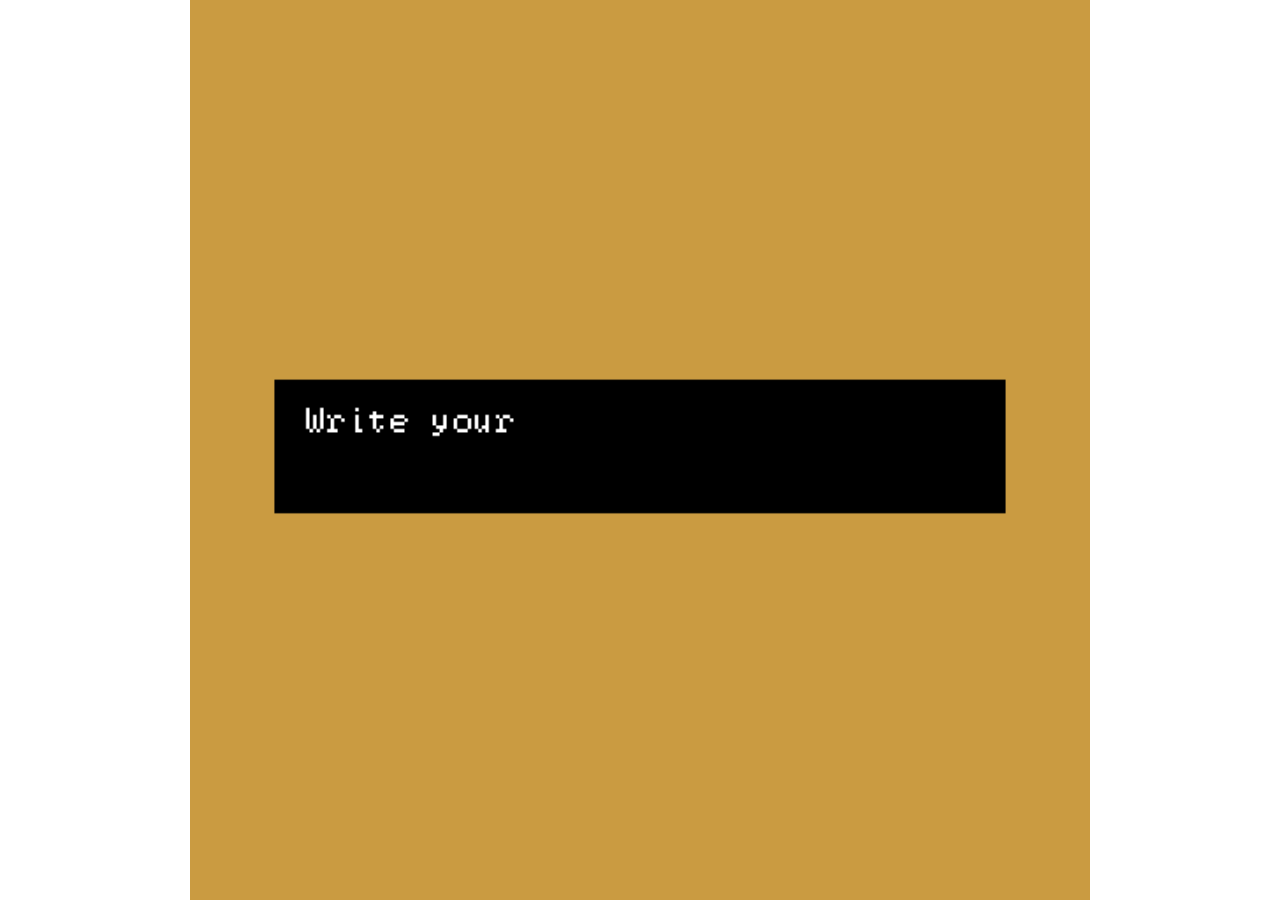
<file: games/game-1.html>
<!DOCTYPE HTML>
<html>

<!-- HEADER -->
<head>

<meta charset="UTF-8">

<title>Write your game's title here</title>

<script type="text/bitsyGameData" id="exportedGameData">
Write your game's title here

# BITSY VERSION 8.12

! VER_MAJ 8
! VER_MIN 12
! ROOM_FORMAT 1
! DLG_COMPAT 0
! TXT_MODE 0

PAL 0
202,155,65
128,159,255
255,255,255
NAME blueprint

ROOM 0
0,0,0,0,0,0,0,0,0,0,0,0,0,0,0,0
0,a,a,a,a,a,a,a,a,a,a,a,a,a,a,0
0,a,0,0,0,0,0,0,0,0,0,0,0,0,a,0
0,a,0,0,0,0,0,0,0,0,0,0,0,0,a,0
0,a,0,0,0,0,0,0,0,0,0,0,0,0,a,0
0,a,0,0,0,0,0,0,0,0,0,0,0,0,a,0
0,a,0,0,0,0,0,0,0,0,0,0,0,0,a,0
0,a,0,0,0,0,0,0,0,0,0,0,0,0,a,0
0,a,0,0,0,0,0,0,0,0,0,0,0,0,a,0
0,a,0,0,0,0,0,0,0,0,0,0,0,0,a,0
0,a,0,0,0,0,0,0,0,0,0,0,0,0,a,0
0,a,0,0,0,0,0,0,0,0,0,0,0,0,a,0
0,a,0,0,0,0,0,0,0,0,0,0,0,0,a,0
0,a,0,0,0,0,0,0,0,0,0,0,0,0,a,0
0,a,a,a,a,a,a,a,a,a,a,a,a,a,a,0
0,0,0,0,0,0,0,0,0,0,0,0,0,0,0,0
NAME example room
PAL 0
TUNE 2

TIL a
11111111
10000001
10000001
10011001
10011001
10000001
10000001
11111111
NAME block

SPR A
00011000
00011000
00011000
00111100
01111110
10111101
00100100
00100100
POS 0 4,4

SPR a
00000000
00000000
01010001
01110001
01110010
01111100
00111100
00100100
NAME cat
DLG 0
POS 0 8,12
BLIP 1

ITM 0
00000000
00000000
00000000
00111100
01100100
00100100
00011000
00000000
NAME tea
DLG 1

ITM 1
00000000
00111100
00100100
00111100
00010000
00011000
00010000
00011000
NAME key
DLG 2
BLIP 2

DLG 0
I'm a cat
NAME cat dialog

DLG 1
You found a nice warm cup of tea
NAME tea dialog

DLG 2
A key! {wvy}What does it open?{wvy}
NAME key dialog

VAR a
42

TUNE 1
3d,0,0,0,3d5,0,0,0,3l,0,0,0,3s,0,0,0
16d2,0,0,0,0,0,0,0,0,0,0,0,0,0,0,0
>
4l,0,0,0,s,0,3l,0,0,0,2s,0,2m,0,2r,0
16m2,0,0,0,0,0,0,0,0,0,0,0,0,0,0,0
>
3d,0,0,0,3d5,0,0,0,3l,0,0,0,3s,0,0,0
16l2,0,0,0,0,0,0,0,0,0,0,0,0,0,0,0
>
3l,0,0,0,s,0,4m,0,0,0,4r,0,0,0,0,0
16s2,0,0,0,0,0,0,0,0,0,0,0,0,0,0,0
NAME finale fanfare
KEY C,D,E,F,G,A,B d,r,m,s,l
TMP XFST
SQR P2 P8
ARP INT8

TUNE 2
0,0,2G,0,A,0,B,0,2C5,0,B,A,G,0,2G,0
G3,0,D,0,G3,0,D,0,2A3,0,E,0,C,0,E,0
>
2F#,0,G,0,A,0,F#,0,2E,0,F#,E,4D,0,0,0
2D,0,E,0,F#,0,D,0,2C,0,2G3,0,2F#3,0,D2,0
>
0,0,2G,0,A,0,B,0,2C5,0,B,A,G,0,G,0
2G2,0,D,D5,G3,G,D,0,2C2,0,E,E5,C3,C,E5,0
>
2D,0,C5,B,A,0,A,0,4A,0,0,0,F#,0,0,0
A2,0,E3,0,C3,0,E3,0,D3,0,A3,0,D,0,0,0
>
2E5,0,2G,0,2G5,0,2G,0,2F#5,0,2E5,0,2D5,0,2C5,0
2C3,0,2E,0,2E5,0,2C,0,2A3,0,2C,0,2F#,0,2E,0
>
3B,0,0,0,2E5,0,D5,0,4A,0,0,0,G,0,0,0
2G3,0,B3,0,2D,0,D3,0,2C3,0,G3,0,D#,0,0,0
>
0,0,2G,0,A,0,2B,0,C5,0,B,C5,A,0,G,0
A2,0,A3,0,C,0,2D,0,D#,0,D,E,C,0,C3,0
>
8B,0,0,0,0,0,0,0,A,0,2F#,0,E,0,D,0
D3,0,A3,0,F#,0,D,0,C,0,2D3,0,C3,0,F#3,0
NAME tuneful town
TMP FST
SQR P4 P2

TUNE 3
3F5,0,0,A#,0,2C#5,0,A#,3F5,0,0,F#5,0,0,2F5,0
A#3,C#,F,0,0,F,C#,F,A#3,C#,F,A#,0,A#,C#,F
>
3F5,0,0,A,0,2C#5,0,A,3F5,0,0,2A#5,0,A#,D#5,0
A3,C#,F,A3,0,F,C#,F,A,C#,F,0,D#,0,C#5,0
>
4F5,0,0,0,G#,2C#5,0,G#,3F5,0,0,D#5,0,F5,2C#5,0
G#3,C#,F,3F#,0,0,2F,0,G#3,C#,F,F#,B,A,F,D#
>
4D#5,0,0,0,0,0,2A#,0,4A#,0,0,0,0,0,A#,C5
G3,D#,F,G,0,D#,F,G,G3,D#,G,F,0,F,D#,C#3
>
4C#5,0,0,0,0,0,2C#5,0,3C#5,0,0,D#5,0,0,2C#5,0
F#2,C#,F#3,A#3,0,F#3,C#3,F#3,F#2,A,F#3,C#,0,F#3,A3,F#3
>
3C#5,0,0,F,3C5,0,0,C,3C5,0,0,D#,3A#,0,0,0
F2,D#3,A3,0,0,F3,C#,0,F#2,A#3,D#3,0,0,F#3,C#,C
>
3A#,0,0,0,C5,0,C#5,0,A#,0,C#,D#,G#,G#3,0,C#3
C3,A#3,C,E,A,0,A#,0,0,B2,B3,0,2F,0,0,0
>
A#,0,A#3,0,C#,0,F,0,A#,0,0,0,0,0,0,0
A#2,0,C#3,0,F3,0,A#3,0,D,0,0,0,0,F#3,0,F3
NAME rhythmic ruins
TMP MED
SQR P4 P4

BLIP 1
E5,B5,B5
NAME meow
ENV 40 99 4 185 138
BEAT 61 115
SQR P2

BLIP 2
D5,E5,D5
NAME pick up key
ENV 99 65 6 96 152
BEAT 95 0
SQR P4


</script>

<style>
html {
	margin:0px;
	padding:0px;
}

body {
	margin:0px;
	padding:0px;
	overflow:hidden;
	background:#ffffff;
}

#game {
	background:black;
	width:100vw;
	max-width:100vh;
	margin:auto;
	display:block;
}
</style>

<!-- SCRIPTS -->
<script>
function startExportedGame() {
	var gameCanvas = document.getElementById("game");
	var gameData = document.getElementById("exportedGameData").text.slice(1);
	var defaultFontData = document.getElementById(defaultFontName).text.slice(1);
	loadGame(gameCanvas, gameData, defaultFontData);
	initSystem();
	// document.addEventListener('message', (message) => {
	// 	let frankstEvent = new KeyboardEvent( message.data["type"], message.data )
	// 	document.dispatchEvent( frankstEvent )
	// 	document.body.style.background = 'transparent'
	// });
}
</script>

<!-- system -->
<script>
function InputSystem() {
	var self = this;

	this.Key = {
		LEFT: 37,
		RIGHT: 39,
		UP: 38,
		DOWN: 40,
		SPACE: 32,
		ENTER: 13,
		W: 87,
		A: 65,
		S: 83,
		D: 68,
		R: 82,
		SHIFT: 16,
		CTRL: 17,
		ALT: 18,
		CMD: 224
	};

	var pressed;
	var ignored;
	var touchState;

	var isRestartComboPressed = false;

	var SwipeDir = {
		None : -1,
		Up : 0,
		Down : 1,
		Left : 2,
		Right : 3,
	};

	function resetAll() {
		isRestartComboPressed = false;

		pressed = {};
		ignored = {};

		touchState = {
			isDown : false,
			startX : 0,
			startY : 0,
			curX : 0,
			curY : 0,
			swipeDistance : 30,
			swipeDirection : SwipeDir.None,
			tapReleased : false
		};
	}

	resetAll();

	function stopWindowScrolling(e) {
		if (e.keyCode == self.Key.LEFT || e.keyCode == self.Key.RIGHT || e.keyCode == self.Key.UP || e.keyCode == self.Key.DOWN || !isPlayerEmbeddedInEditor) {
			e.preventDefault();
		}
	}

	function isRestartCombo(e) {
		return (e.keyCode === self.Key.R && (e.getModifierState("Control")|| e.getModifierState("Meta")));
	}

	function eventIsModifier(event) {
		return (event.keyCode == self.Key.SHIFT || event.keyCode == self.Key.CTRL || event.keyCode == self.Key.ALT || event.keyCode == self.Key.CMD);
	}

	function isModifierKeyDown() {
		return (self.isKeyDown(self.Key.SHIFT) || self.isKeyDown(self.Key.CTRL) || self.isKeyDown(self.Key.ALT) || self.isKeyDown(self.Key.CMD));
	}

	this.ignoreHeldKeys = function() {
		for (var key in pressed) {
			if (pressed[key]) { // only ignore keys that are actually held
				ignored[key] = true;
				// bitsyLog("IGNORE -- " + key, "system");
			}
		}
	}

	this.onkeydown = function(event) {
		enableGlobalAudioContext();
		// bitsyLog("KEYDOWN -- " + event.keyCode, "system");

		stopWindowScrolling(event);

		isRestartComboPressed = isRestartCombo(event);

		// Special keys being held down can interfere with keyup events and lock movement
		// so just don't collect input when they're held
		{
			if (isModifierKeyDown()) {
				return;
			}

			if (eventIsModifier(event)) {
				resetAll();
			}
		}

		if (ignored[event.keyCode]) {
			return;
		}

		pressed[event.keyCode] = true;
		ignored[event.keyCode] = false;
	}

	this.onkeyup = function(event) {
		// bitsyLog("KEYUP -- " + event.keyCode, "system");
		pressed[event.keyCode] = false;
		ignored[event.keyCode] = false;

		isRestartComboPressed = false;
	}

	this.ontouchstart = function(event) {
		enableGlobalAudioContext();

		event.preventDefault();

		if( event.changedTouches.length > 0 ) {
			touchState.isDown = true;

			touchState.startX = touchState.curX = event.changedTouches[0].clientX;
			touchState.startY = touchState.curY = event.changedTouches[0].clientY;

			touchState.swipeDirection = SwipeDir.None;
		}
	}

	this.ontouchmove = function(event) {
		event.preventDefault();

		if( touchState.isDown && event.changedTouches.length > 0 ) {
			touchState.curX = event.changedTouches[0].clientX;
			touchState.curY = event.changedTouches[0].clientY;

			var prevDirection = touchState.swipeDirection;

			if( touchState.curX - touchState.startX <= -touchState.swipeDistance ) {
				touchState.swipeDirection = SwipeDir.Left;
			}
			else if( touchState.curX - touchState.startX >= touchState.swipeDistance ) {
				touchState.swipeDirection = SwipeDir.Right;
			}
			else if( touchState.curY - touchState.startY <= -touchState.swipeDistance ) {
				touchState.swipeDirection = SwipeDir.Up;
			}
			else if( touchState.curY - touchState.startY >= touchState.swipeDistance ) {
				touchState.swipeDirection = SwipeDir.Down;
			}

			if( touchState.swipeDirection != prevDirection ) {
				// reset center so changing directions is easier
				touchState.startX = touchState.curX;
				touchState.startY = touchState.curY;
			}
		}
	}

	this.ontouchend = function(event) {
		event.preventDefault();

		touchState.isDown = false;

		if( touchState.swipeDirection == SwipeDir.None ) {
			// tap!
			touchState.tapReleased = true;
		}

		touchState.swipeDirection = SwipeDir.None;
	}

	this.isKeyDown = function(keyCode) {
		return pressed[keyCode] != null && pressed[keyCode] == true && (ignored[keyCode] == null || ignored[keyCode] == false);
	}

	this.anyKeyDown = function() {
		var anyKey = false;

		for (var key in pressed) {
			if (pressed[key] && (ignored[key] == null || ignored[key] == false) &&
				!(key === self.Key.UP || key === self.Key.DOWN || key === self.Key.LEFT || key === self.Key.RIGHT) &&
				!(key === self.Key.W || key === self.Key.S || key === self.Key.A || key === self.Key.D)) {
				// detected that a key other than the d-pad keys are down!
				anyKey = true;
			}
		}

		return anyKey;
	}

	this.isRestartComboPressed = function() {
		return isRestartComboPressed;
	}

	this.swipeLeft = function() {
		return touchState.swipeDirection == SwipeDir.Left;
	}

	this.swipeRight = function() {
		return touchState.swipeDirection == SwipeDir.Right;
	}

	this.swipeUp = function() {
		return touchState.swipeDirection == SwipeDir.Up;
	}

	this.swipeDown = function() {
		return touchState.swipeDirection == SwipeDir.Down;
	}

	this.isTapReleased = function() {
		return touchState.tapReleased;
	}

	this.resetTapReleased = function() {
		touchState.tapReleased = false;
	}

	this.onblur = function() {
		// bitsyLog("~~~ BLUR ~~", "system");
		resetAll();
	}

	this.resetAll = resetAll;

	this.listen = function(canvas) {
		document.addEventListener('keydown', self.onkeydown);
		document.addEventListener('keyup', self.onkeyup);

		if (isPlayerEmbeddedInEditor) {
			canvas.addEventListener('touchstart', self.ontouchstart, {passive:false});
			canvas.addEventListener('touchmove', self.ontouchmove, {passive:false});
			canvas.addEventListener('touchend', self.ontouchend, {passive:false});
		}
		else {
			// creates a 'touchTrigger' element that covers the entire screen and can universally have touch event listeners added w/o issue.

			// we're checking for existing touchTriggers both at game start and end, so it's slightly redundant.
			var existingTouchTrigger = document.querySelector('#touchTrigger');

			if (existingTouchTrigger === null) {
				var touchTrigger = document.createElement("div");
				touchTrigger.setAttribute("id","touchTrigger");

				// afaik css in js is necessary here to force a fullscreen element
				touchTrigger.setAttribute(
					"style","position: absolute; top: 0; left: 0; width: 100vw; height: 100vh; overflow: hidden;"
				);

				document.body.appendChild(touchTrigger);

				touchTrigger.addEventListener('touchstart', self.ontouchstart);
				touchTrigger.addEventListener('touchmove', self.ontouchmove);
				touchTrigger.addEventListener('touchend', self.ontouchend);
			}
		}

		window.onblur = self.onblur;
	}

	this.unlisten = function(canvas) {
		document.removeEventListener('keydown', self.onkeydown);
		document.removeEventListener('keyup', self.onkeyup);

		if (isPlayerEmbeddedInEditor) {
			canvas.removeEventListener('touchstart', self.ontouchstart);
			canvas.removeEventListener('touchmove', self.ontouchmove);
			canvas.removeEventListener('touchend', self.ontouchend);
		}
		else {
			//check for touchTrigger and removes it

			var existingTouchTrigger = document.querySelector('#touchTrigger');

			if (existingTouchTrigger !== null) {
				existingTouchTrigger.removeEventListener('touchstart', self.ontouchstart);
				existingTouchTrigger.removeEventListener('touchmove', self.ontouchmove);
				existingTouchTrigger.removeEventListener('touchend', self.ontouchend);

				existingTouchTrigger.parentElement.removeChild(existingTouchTrigger);
			}
		}

		window.onblur = null;
	}
}
</script>

<script>
// init global audio context
var audioContext = new AudioContext();

function enableGlobalAudioContext() {
	audioContext.resume();
}

function SoundSystem() {
	var self = this;

	// volume
	var maxGain = 0.15;

	// curves for different pulse wave duties (ratios between on and off)
	var dutyCycle_1_8 = new Float32Array(256);
	for (var i = 0; i < 256; i++) {
		dutyCycle_1_8[i] = ((i / 256) * 2) - 1.75;
	}

	var dutyCycle_1_4 = new Float32Array(256);
	for (var i = 0; i < 256; i++) {
		dutyCycle_1_4[i] = ((i / 256) * 2) - 1.5;
	}

	var dutyCycle_1_2 = new Float32Array(256);
	for (var i = 0; i < 256; i++) {
		dutyCycle_1_2[i] = ((i / 256) * 2) - 1.0;
	}

	var dutyCycles = [
		dutyCycle_1_8,
		dutyCycle_1_4,
		dutyCycle_1_2 // square wave
	];

	function createPulseWidthModulator() {
		// the base oscillator: start with a sawtooth wave that we'll shape into a pulse wave
		var oscillator = audioContext.createOscillator();
		oscillator.type = "sawtooth";

		// create a gain node to control the volume of the sound
		var volumeControl = audioContext.createGain();
		volumeControl.gain.value = 0;

		// create a wave shaper that turns the sawtooth wave into a pulse
		// by mapping any negative value to -1 and any positive value to 1
		var pulseCurve = new Float32Array(256);
		for (var i = 0; i < 128; i++) {
			pulseCurve[i] = -1;
		}
		for (var i = 128; i < 256; i++) {
			pulseCurve[i] = 1;
		}

		var pulseShaper = audioContext.createWaveShaper();
		pulseShaper.curve = pulseCurve;

		var dutyShaper = audioContext.createWaveShaper();
		dutyShaper.curve = dutyCycle_1_2;

		oscillator.connect(dutyShaper);
		dutyShaper.connect(pulseShaper);
		pulseShaper.connect(volumeControl);
		volumeControl.connect(audioContext.destination);
		oscillator.start();

		return {
			oscillator: oscillator,
			volumeControl: volumeControl,
			dutyShaper: dutyShaper
		};
	}

	var pulseChannels = [createPulseWidthModulator(), createPulseWidthModulator()];

	this.setPulse = function(channel, pulse) {
		var pulseChannel = pulseChannels[channel];
		pulseChannel.dutyShaper.curve = dutyCycles[pulse];
	}

	this.setFrequency = function(channel, frequencyHz) {
		var pulseChannel = pulseChannels[channel];
		// set frequency in hertz
		pulseChannel.oscillator.frequency.setValueAtTime(frequencyHz, audioContext.currentTime);
	}

	this.setVolume = function(channel, volumeNorm) {
		var pulseChannel = pulseChannels[channel];
		pulseChannel.volumeControl.gain.value = volumeNorm * maxGain;
	}

	this.mute = function() {
		for (var i = 0; i < pulseChannels.length; i++) {
			pulseChannels[i].volumeControl.gain.value = 0;
		}
	}
}

var sound = new SoundSystem();
</script>

<script>
function GraphicsSystem() {
	var self = this;

	var canvas;
	var ctx;

	var scale;
	var textScale;
	var palette = [];
	var images = [];
	var imageFillColors = [];

	function makeFillStyle(color, isTransparent) {
		var i = color * 3;
		if (isTransparent) {
			return "rgba(" + palette[i + 0] + "," + palette[i + 1] + "," + palette[i + 2] + ", 0)";
		}
		else {
			return "rgb(" + palette[i + 0] + "," + palette[i + 1] + "," + palette[i + 2] + ")";
		}
	}

	this._images = images;
	this._getPalette = function() {
		return palette;
	};

	// todo : do I really need to pass in size here?
	this.attachCanvas = function(c, size) {
		canvas = c;
		canvas.width = size * scale;
		canvas.height = size * scale;
		ctx = canvas.getContext("2d");
	};

	this.getCanvas = function() {
		return canvas;
	};

	this.getContext = function() {
		return ctx;
	};

	this.setScale = function(s) {
		scale = s;
	};

	this.setTextScale = function(s) {
		textScale = s;
	};

	this.getTextScale = function() {
		return textScale;
	};

	this.setPalette = function(p) {
		palette = p;
	};

	// todo : rename this since it doesn't always create a totally new canvas?
	this.createImage = function(id, width, height, pixels, useTextScale) {
		var imageScale = useTextScale === true ? textScale : scale;
		var widthScaled = width * imageScale;
		var heightScaled = height * imageScale;

		// try to use an existing image canvas if it is the right size,
		// instead of expensively creating a new one
		var imageCanvas = images[id];
		if (imageCanvas === undefined || imageCanvas.width != widthScaled || imageCanvas.height != heightScaled) {
			imageCanvas = document.createElement("canvas");
			imageCanvas.width = widthScaled;
			imageCanvas.height = heightScaled;
		}

		var imageCtx = imageCanvas.getContext("2d");

		// if we know the fill color for this image, we can speed things up
		// by filling the whole image with that color
		var fillColor;
		if (imageFillColors[id] != undefined) {
			fillColor = imageFillColors[id];
			var isTransparent = (fillColor === 0);
			if (isTransparent) {
				imageCtx.clearRect(0, 0, imageCanvas.width, imageCanvas.height);
			}
			else {
				imageCtx.fillStyle = makeFillStyle(fillColor, isTransparent);
				imageCtx.fillRect(0, 0, imageCanvas.width, imageCanvas.height);
			}
		}

		for (var i = 0; i < pixels.length; i++) {
			var x = i % width;
			var y = Math.floor(i / width);
			var color = pixels[i];
			if (color != fillColor) {
				var isTransparent = (color === 0);
				imageCtx.fillStyle = makeFillStyle(color, isTransparent);
				imageCtx.fillRect(x * imageScale, y * imageScale, imageScale, imageScale);
			}
		}

		images[id] = imageCanvas;
	};

	this.setImageFill = function(id, color) {
		imageFillColors[id] = color;
	};

	this.drawImage = function(id, x, y, destId) {
		if (!images[id]) {
			bitsyLog("image doesn't exist: " + id, "graphics");
			return;
		}

		var destCtx = ctx;
		if (destId != undefined) {
			// if there's a destination ID, that means we're drawing this image *onto* another image canvas
			var destCanvas = images[destId];
			destCtx = destCanvas.getContext("2d");
		}

		destCtx.drawImage(images[id], x * scale, y * scale, images[id].width, images[id].height);
	};

	this.hasImage = function(id) {
		return images[id] != undefined;
	};

	this.getImage = function(id) {
		return images[id];
	};

	this.deleteImage = function(id) {
		delete images[id];
		delete imageFillColors[id];
	};

	this.getCanvas = function() {
		return canvas;
	};

	this.clearCanvas = function(color) {
		bitsyLog("pal? " + palette.length + " / " + color, "graphics");
		ctx.fillStyle = makeFillStyle(color);
		ctx.fillRect(0, 0, canvas.width, canvas.height);
	};
}
</script>

<script>
/* LOGGING */
var DebugLogCategory = {
	// system
	input: false,
	sound: false,
	graphics: false,
	system: false,

	// engine
	bitsy: false,

	// editor
	editor: false,

	// tools
	room: false,
	tune: false,
	blip: false,
};

var isLoggingVerbose = false;

function bitsyLog(message, category) {
	if (!category) {
		category = "bitsy";
	}

	var summary = category + "::" + message;

	if (DebugLogCategory[category] === true) {
		if (isLoggingVerbose) {
			console.group(summary);

			console.dir(message);

			console.group("stack")
			console.trace();
			console.groupEnd();

			console.groupEnd();
		}
		else {
			console.log(summary);
		}
	}
}

/* GLOBALS */
var tilesize = 8;
var mapsize = 16;
var width = mapsize * tilesize;
var height = mapsize * tilesize;
var scale = 4;
var textScale = 2;

/* SYSTEM */
var updateInterval = null;
var prevTime = 0;
var deltaTime = 0;

function initSystem() {
	prevTime = Date.now();
	updateInterval = setInterval(updateSystem, 16);
}

function updateSystem() {
	var curTime = Date.now();
	deltaTime = curTime - prevTime;

	// update all active processes
	for (var i = 0; i < processes.length; i++) {
		bitsy = processes[i].system;
		if (bitsy._active) {
			bitsyLog(bitsy._name + " img count: " + bitsy._graphics._images.length, "system");
			var shouldContinue = bitsy._update(deltaTime);
			if (!shouldContinue) {
				// todo : do I really care about this _exit thing?
				if (bitsy._name != "bitsy") {
					bitsy._exit();
				}
			}
		}
	}

	bitsy = mainProcess.system;
	prevTime = curTime;
}

function loadGame(canvas, gameData, defaultFontData) {
	bitsyLog("load!", "system");
	// initialize bitsy system
	bitsy._attachCanvas(canvas);
	bitsy._write(bitsy._gameDataBlock, gameData);
	bitsy._write(bitsy._fontDataBlock, defaultFontData);
	bitsy._start();
}

function quitGame() {
	// hack to press the menu button to force game over state
	bitsy._injectPreLoop = function() { bitsy._poke(bitsy._buttonBlock, bitsy.BTN_MENU, 1); };

	// one last update to clean up (a little hacky to do this here?)
	bitsy._update(0);
	bitsy._exit();

	// clean up this gross hack
	bitsy._injectPreLoop = null;
}

/* GRAPHICS */
var canvas; // can I get rid of these?
var ctx;

function attachCanvas(c) {
	// hack : tes tnew system
	bitsy._attachCanvas(c);
	// extra hacky
	canvas = bitsy._getCanvas();
	ctx = bitsy._getContext();
}

/* PROCESSES */
var processes = [];

function addProcess(name) {
	var proc = {};
	proc.system = new BitsySystem(name);

	processes.push(proc);

	return proc;
}

/* == SYSTEM v0.2 === */
function BitsySystem(name) {
	var self = this;

	if (!name) {
		name = "bitsy";
	}

	// memory
	var memory = {
		blocks: [],
		changed: []
	};

	// input
	var input = new InputSystem();

	// sound
	var sound = new SoundSystem();
	var soundDurationIndex = 0;
	var soundFrequencyIndex = 1;
	var soundVolumeIndex = 2;
	var soundPulseIndex = 3;
	var maxVolume = 15;

	// graphics
	var graphics = new GraphicsSystem();
	graphics.setScale(scale);
	graphics.setTextScale(textScale);
	var initialPaletteSize = 64;
	var tilePoolStart = null;
	var tilePoolSize = 512;
	// hack!!! (access for debugging)
	this._graphics = graphics;

	function updateTextScale() {
		// make sure the text scale matches the text mode
		var textMode = self._peek(modeBlock, 1);
		var textModeScale = (textMode === self.TXT_LOREZ) ? scale : textScale;
		if (graphics.getTextScale() != textModeScale) {
			graphics.setTextScale(textModeScale);
			memory.changed[self.TEXTBOX] = true;
		}
	}

	function updateInput() {
		// update input flags
		self._poke(self._buttonBlock, self.BTN_UP,
			(input.isKeyDown(input.Key.UP) || input.isKeyDown(input.Key.W) || input.swipeUp()) ? 1 : 0);

		self._poke(self._buttonBlock, self.BTN_DOWN,
			(input.isKeyDown(input.Key.DOWN) || input.isKeyDown(input.Key.S) || input.swipeDown()) ? 1 : 0);

		self._poke(self._buttonBlock, self.BTN_LEFT,
			(input.isKeyDown(input.Key.LEFT) || input.isKeyDown(input.Key.A) || input.swipeLeft()) ? 1 : 0);

		self._poke(self._buttonBlock, self.BTN_RIGHT,
			(input.isKeyDown(input.Key.RIGHT) || input.isKeyDown(input.Key.D) || input.swipeRight()) ? 1 : 0);

		self._poke(self._buttonBlock, self.BTN_OK,
			(input.anyKeyDown() || input.isTapReleased()) ? 1 : 0);

		self._poke(self._buttonBlock, self.BTN_MENU,
			(input.isRestartComboPressed()) ? 1 : 0);

		input.resetTapReleased();
	}

	function updateSound(dt) {
		var changed0 = memory.changed[self.SOUND1];
		var changed1 = memory.changed[self.SOUND2];

		// update sound channel timers
		var timer0 = self._peek(self.SOUND1, soundDurationIndex);
		timer0 -= dt;
		if (timer0 <= 0) {
			timer0 = 0;
			if (self._peek(self.SOUND1, soundVolumeIndex) > 0) {
				self._poke(self.SOUND1, soundVolumeIndex, 0);
				changed0 = true;
			}
		}
		self._poke(self.SOUND1, soundDurationIndex, timer0);

		var timer1 = self._peek(self.SOUND2, soundDurationIndex);
		timer1 -= dt;
		if (timer1 <= 0) {
			timer1 = 0;
			if (self._peek(self.SOUND2, soundVolumeIndex) > 0) {
				self._poke(self.SOUND2, soundVolumeIndex, 0);
				changed1 = true;
			}
		}
		self._poke(self.SOUND2, soundDurationIndex, timer1);

		// send updated channel attributes to the sound system
		if (changed0) {
			sound.setPulse(0, self._peek(self.SOUND1, soundPulseIndex));

			var freq = self._peek(self.SOUND1, soundFrequencyIndex);
			var freqHz = freq / 100;
			sound.setFrequency(0, freqHz);

			var volume = self._peek(self.SOUND1, soundVolumeIndex);
			volume = Math.max(0, Math.min(volume, maxVolume));
			volumeNorm = (volume / maxVolume);
			sound.setVolume(0, volumeNorm);
		}

		if (changed1) {
			sound.setPulse(1, self._peek(self.SOUND2, soundPulseIndex));

			var freq = self._peek(self.SOUND2, soundFrequencyIndex);
			var freqHz = freq / 100;
			sound.setFrequency(1, freqHz);

			var volume = self._peek(self.SOUND2, soundVolumeIndex);
			volume = Math.max(0, Math.min(volume, maxVolume));
			volumeNorm = (volume / maxVolume);
			sound.setVolume(1, volumeNorm);
		}
	}

	function updateGraphics() {
		if (self._enableGraphics === false) {
			return;
		}

		bitsyLog("update graphics", "system");

		if (memory.changed[paletteBlock]) {
			graphics.setPalette(self._dump()[paletteBlock]);
		}

		if (tilePoolStart != null) {
			for (var i = 0; i < tilePoolSize; i++) {
				var tile = tilePoolStart + i;
				if (memory.blocks[tile] != undefined && memory.changed[tile]) {
					bitsyLog("tile changed? " + tile, "system");
					// update tile image
					graphics.createImage(tile, self.TILE_SIZE, self.TILE_SIZE, self._dump()[tile]);
				}
			}
		}

		var textboxChanged = memory.changed[self.TEXTBOX] || memory.changed[textboxAttributeBlock];
		if (textboxChanged) {
			// todo : should this be optimized in some way?
			// update textbox image
			var w = self._peek(textboxAttributeBlock, 3); // todo : need a variable to store this index?
			var h = self._peek(textboxAttributeBlock, 4);
			if (w > 0 && h > 0) {
				bitsyLog("textbox changed! " + memory.changed[self.TEXTBOX] + " " + memory.changed[textboxAttributeBlock] + " " + w + " " + h, "system");
				var useTextBoxScale = true; // todo : check mode here?
				graphics.createImage(self.TEXTBOX, w, h, self._dump()[self.TEXTBOX], useTextBoxScale);
			}
		}

		var mode = self._peek(modeBlock, 0);
		if (mode === self.GFX_VIDEO) {
			if (memory.changed[self.VIDEO]) {
				graphics.clearCanvas(0);
				// update screen image
				graphics.createImage(self.VIDEO, self.VIDEO_SIZE, self.VIDEO_SIZE, self._dump()[self.VIDEO]);
				// render screen onto canvas
				graphics.drawImage(self.VIDEO, 0, 0);
			}
		}
		else if (mode === self.GFX_MAP) {
			// redraw any changed layers
			var layers = self._getTileMapLayers();
			var anyMapLayerChanged = false;
			for (var i = 0; i < layers.length; i++) {
				var layerId = layers[i];
				if (memory.changed[layerId]) {
					// need to redraw this map layer
					anyMapLayerChanged = true;
					// clear layer canvas
					graphics.setImageFill(layerId, 0); // fill transparent
					graphics.createImage(layerId, self.VIDEO_SIZE, self.VIDEO_SIZE, []);
					// render tiles onto layer canvas
					var layerData = self._dump()[layerId];
					for (var ty = 0; ty < self.MAP_SIZE; ty++) {
						for (var tx = 0; tx < self.MAP_SIZE; tx++) {
							var tileIndex = (ty * self.MAP_SIZE) + tx;
							var tile = layerData[tileIndex];
							if (tile > 0) {
								graphics.drawImage(tile, tx * self.TILE_SIZE, ty * self.TILE_SIZE, layerId);
							}
						}
					}
				}
			}

			// redraw the main canvas
			if (textboxChanged || anyMapLayerChanged) {
				bitsyLog("map changed? " + memory.changed[self.MAP1] + " " + memory.changed[self.MAP2], "system");
				graphics.clearCanvas(0);

				for (var i = 0; i < layers.length; i++) {
					var layerId = layers[i];
					// draw the layer's image canvas onto the main canvas
					graphics.drawImage(layerId, 0, 0);
				}

				// draw textbox onto canvas
				var visible = self._peek(textboxAttributeBlock, 0)
				var x = self._peek(textboxAttributeBlock, 1);
				var y = self._peek(textboxAttributeBlock, 2);
				var w = self._peek(textboxAttributeBlock, 3);
				var h = self._peek(textboxAttributeBlock, 4);
				if (visible > 0 && w > 0 && h > 0) {
					graphics.drawImage(self.TEXTBOX, x, y);
				}
			}
		}
	}

	/* == PRIVATE / DEBUG == */
	this._name = name;

	this._active = false;

	this._attachCanvas = function(c) {
		graphics.attachCanvas(c, self.VIDEO_SIZE);
	};

	this._getCanvas = graphics.getCanvas;
	this._getContext = graphics.getContext;

	this._start = function() {
		input.listen(graphics.getCanvas());
		updateTextScale();
		self._active = true;
	};

	// hacky...
	this._startNoInput = function() {
		updateTextScale();
		self._active = true;
	};

	this._exit = function() {
		// disable graphics
		var canvas = graphics.getCanvas();
		if (canvas) {
			input.unlisten(canvas);	
		}

		// disable sound
		sound.mute();

		self._active = false;
	};

	// hacky....
	this._injectPreLoop = null;
	this._injectPostDraw = null;

	this._update = function(dt) {
		var shouldContinue = false;

		updateInput();

		// too hacky???
		if (self._injectPreLoop) {
			self._injectPreLoop();
		}

		// run main loop
		if (onLoopFunction) {
			shouldContinue = onLoopFunction(dt);
		}

		if (memory.changed[modeBlock]) {
			updateTextScale();
		}

		// update output systems
		updateSound(dt);
		updateGraphics();

		if (self._injectPostDraw) {
			self._injectPostDraw();
		}

		// reset memory block changed flags
		for (var i = 0; i < memory.changed.length; i++) {
			memory.changed[i] = false;
		}

		// todo : should the _exit() call go in here?

		return shouldContinue;
	};

	this._updateGraphics = updateGraphics;

	this._allocate = function(args) {
		// find next available block in range
		var next = (args && args.start) ? args.start : 0;
		var count = (args && args.max) ? args.max : -1;
		while (memory.blocks[next] != undefined && count != 0) {
			next++;
			count--;
		}

		if (count == 0) {
			// couldn't find any available block
			return null;
		}

		if (args && args.str) {
			memory.blocks[next] = args.str;
		}
		else {
			var size = args && args.size ? args.size : 0;
			memory.blocks[next] = [];
			for (var i = 0; i < size; i++) {
				memory.blocks[next].push(0);
			}
		}

		memory.changed[next] = false;

		return next;
	};

	this._free = function(block) {
		delete memory.blocks[block];
		delete memory.changed[block];
	};

	this._peek = function(block, index) {
		var memoryBlock = memory.blocks[block];
		if (typeof(memoryBlock) === "string") {
			return memoryBlock.charCodeAt(index);
		}
		else {
			return memoryBlock[index];
		}
	};

	this._poke = function(block, index, value) {
		var memoryBlock = memory.blocks[block];
		if (typeof(memoryBlock) === "string") {
			memory.blocks[block] = memoryBlock.substring(0, index) + String.fromCharCode(value) + memoryBlock.substring(index + 1);
		}
		else {
			var value = parseInt(value);
			if (!isNaN(value)) {
				memoryBlock[index] = value;
			}
		}
		memory.changed[block] = true;
	};

	this._read = function(block) {
		var memoryBlock = memory.blocks[block];
		if (typeof(memoryBlock) === "string") {
			return memoryBlock;
		}
		else {
			var str = "";
			for (var i = 0; i < memoryBlock.length; i++) {
				str += String.fromCharCode(memoryBlock[i]);
			}
			return str;
		}
	};

	this._write = function(block, str) {
		var memoryBlock = memory.blocks[block];
		if (typeof(memoryBlock) === "string") {
			memory.blocks[block] = str;
		}
		else {
			memory.blocks[block] = [];
			for (var i = 0; i < str.length; i++) {
				memory.blocks[block][i] = str.charCodeAt(i);
			}
		}
		memory.changed[block] = true;
	};

	this._dump = function() {
		return memory.blocks;
	};

	// convenience methods for hacking around with map layers
	var tileMapLayers = [];
	this._getTileMapLayers = function() {
		return tileMapLayers;
	};
	this._addTileMapLayer = function() {
		var layer = self._allocate({
			start: (tilePoolStart + tilePoolSize),
			size: (self.MAP_SIZE * self.MAP_SIZE)
		});

		tileMapLayers.push(layer);

		return layer;
	};

	/* == CONSTANTS == */
	// memory blocks (these will be initialized below)
	this.VIDEO;
	this.TEXTBOX;
	this.MAP1;
	this.MAP2;
	this.SOUND1;
	this.SOUND2;

	// graphics modes
	this.GFX_VIDEO = 0;
	this.GFX_MAP = 1;

	// text modes
	this.TXT_HIREZ = 0; // 2x resolution
	this.TXT_LOREZ = 1; // 1x resolution

	// size
	this.TILE_SIZE = tilesize;
	this.MAP_SIZE = mapsize;
	this.VIDEO_SIZE = width;
	// todo : should text scale have a constant?

	// button codes
	this.BTN_UP = 0;
	this.BTN_DOWN = 1;
	this.BTN_LEFT = 2;
	this.BTN_RIGHT = 3;
	this.BTN_OK = 4;
	this.BTN_MENU = 5;

	// pulse waves
	this.PULSE_1_8 = 0;
	this.PULSE_1_4 = 1;
	this.PULSE_1_2 = 2;

	/* == IO == */
	this.log = function(message) {
		bitsyLog(message, name);
	};

	this.button = function(code) {
		return self._peek(buttonBlock, code) > 0;
	};

	this.getGameData = function() {
		return self._read(gameDataBlock);
	};

	this.getFontData = function() {
		return self._read(fontDataBlock);
	};

	/* == GRAPHICS == */
	this.graphicsMode = function(mode) {
		// todo : store the mode flag indices somewhere?
		if (mode != undefined) {
			self._poke(modeBlock, 0, mode);
		}

		return self._peek(modeBlock, 0);
	};

	this.textMode = function(mode) {
		// todo : test whether the requested mode is supported!
		if (mode != undefined) {
			self._poke(modeBlock, 1, mode);
		}

		return self._peek(modeBlock, 1);
	};

	this.color = function(color, r, g, b) {
		self._poke(paletteBlock, (color * 3) + 0, r);
		self._poke(paletteBlock, (color * 3) + 1, g);
		self._poke(paletteBlock, (color * 3) + 2, b);

		// mark all graphics as changed
		memory.changed[self.VIDEO] = true;
		memory.changed[self.TEXTBOX] = true;
		memory.changed[self.MAP1] = true;
		memory.changed[self.MAP2] = true;

		if (tilePoolStart != null) {
			for (var i = 0; i < tilePoolSize; i++) {
				if (memory.blocks[tilePoolStart + i] != undefined) {
					memory.changed[tilePoolStart + i] = true;
				}
			}
		}
	};

	this.tile = function() {
		return self._allocate({
			start: tilePoolStart,
			max: tilePoolSize,
			size: (self.TILE_SIZE * self.TILE_SIZE)
		});
	};

	this.delete = function(tile) {
		if (graphics.hasImage(tile)) {
			graphics.deleteImage(tile);
		}

		self._free(tile);
	};

	this.fill = function(block, value) {
		var len = memory.blocks[block].length;
		for (var i = 0; i < len; i++) {
			self._poke(block, i, value);
		}

		var isImage = (block === self.VIDEO) ||
			(block === self.TEXTBOX) ||
			(block >= tilePoolStart && block < (tilePoolStart + tilePoolSize));

		// optimize rendering by notifying the graphics system what the fill color is for this image
		if (isImage) {
			graphics.setImageFill(block, value);
		}
	};

	this.set = function(block, index, value) {
		self._poke(block, index, value);
	};

	this.textbox = function(visible, x, y, w, h) {
		if (visible != undefined) {
			self._poke(textboxAttributeBlock, 0, (visible === true) ? 1 : 0);
		}
		
		if (x != undefined) {
			self._poke(textboxAttributeBlock, 1, x);
		}
		
		if (y != undefined) {
			self._poke(textboxAttributeBlock, 2, y);
		}

		var prevWidth = self._peek(textboxAttributeBlock, 3);
		var prevHeight = self._peek(textboxAttributeBlock, 4);

		if (w != undefined) {
			self._poke(textboxAttributeBlock, 3, w);
		}
		
		if (h != undefined) {
			self._poke(textboxAttributeBlock, 4, h);
		}

		if (w != undefined && h != undefined && (prevWidth != w || prevHeight != h)) {
			// re-allocate the textbox block (should I have a helper function for this?)
			memory.blocks[self.TEXTBOX] = [];
			for (var i = 0; i < (w * h); i++) {
				memory.blocks[self.TEXTBOX].push(0);
			}
			memory.changed[self.TEXTBOX] = true;
		}
	};

	/* == SOUND == */
	// duration is in milliseconds (ms)
	this.sound = function(channel, duration, frequency, volume, pulse) {
		self._poke(channel, soundDurationIndex, duration);
		self._poke(channel, soundFrequencyIndex, frequency);
		self._poke(channel, soundVolumeIndex, volume);
		self._poke(channel, soundPulseIndex, pulse);
	};

	// frequency is in decihertz (dHz)
	this.frequency = function(channel, frequency) {
		self._poke(channel, soundFrequencyIndex, frequency);
	};

	// volume: min = 0, max = 15
	this.volume = function(channel, volume) {
		self._poke(channel, soundVolumeIndex, volume);
	};

	/* == EVENTS == */
	this.loop = function(fn) {
		onLoopFunction = fn;
	};

	/* == INTERNAL == */
	// initialize memory blocks
	var gameDataBlock = this._allocate({ str: "" });
	var fontDataBlock = this._allocate({ str: "" });
	this.VIDEO = this._allocate({ size: self.VIDEO_SIZE * self.VIDEO_SIZE });
	this.TEXTBOX = this._allocate();
	this.MAP1 = this._allocate({ size: self.MAP_SIZE * self.MAP_SIZE });
	tileMapLayers.push(this.MAP1);
	this.MAP2 = this._allocate({ size: self.MAP_SIZE * self.MAP_SIZE });
	tileMapLayers.push(this.MAP2);
	var paletteBlock = this._allocate({ size: initialPaletteSize * 3 });
	var buttonBlock = this._allocate({ size: 8 });
	this.SOUND1 = this._allocate({ size: 4 });
	this.SOUND2 = this._allocate({ size: 4 });
	var modeBlock = this._allocate({ size: 8 });
	var textboxAttributeBlock = this._allocate({ size: 8 });

	tilePoolStart = (textboxAttributeBlock + 1);

	// access for debugging
	this._gameDataBlock = gameDataBlock;
	this._fontDataBlock = fontDataBlock;
	this._buttonBlock = buttonBlock;

	// events
	var onLoopFunction = null;
}

var mainProcess = addProcess();
var bitsy = mainProcess.system;
</script>

<!-- engine -->
<script>
/* BITSY VERSION */
// is this the right place for this to live?
var version = {
	major: 8, // major changes
	minor: 12, // smaller changes
	devBuildPhase: "RELEASE",
};
function getEngineVersion() {
	return version.major + "." + version.minor;
}

/* TEXT CONSTANTS */
var titleDialogId = "title";

// todo : where should this be stored?
var tileColorStartIndex = 16;

var TextDirection = {
	LeftToRight : "LTR",
	RightToLeft : "RTL"
};

var defaultFontName = "ascii_small";

/* TUNE CONSTANTS */
var barLength = 16; // sixteenth notes
var minTuneLength = 1;
var maxTuneLength = 16;

// chromatic notes
var Note = {
	NONE 		: -1,
	C 			: 0,	// C
	C_SHARP 	: 1,	// C sharp / D flat
	D 			: 2,	// D
	D_SHARP 	: 3,	// D sharp / E flat
	E 			: 4,	// E
	F 			: 5,	// F
	F_SHARP 	: 6,	// F sharp / G flat
	G 			: 7,	// G
	G_SHARP 	: 8,	// G sharp / A flat
	A 			: 9,	// A
	A_SHARP 	: 10,	// A sharp / B flat
	B 			: 11,	// B
	COUNT 		: 12
};

// solfa notes
var Solfa = {
	NONE 	: -1,
	D 		: 0,	// Do
	R 		: 1,	// Re
	M 		: 2,	// Mi
	F 		: 3,	// Fa
	S 		: 4,	// Sol
	L 		: 5,	// La
	T 		: 6,	// Ti
	COUNT 	: 7
};

var Octave = {
	NONE: -1,
	2: 0,
	3: 1,
	4: 2, // octave 4: middle C octave
	5: 3,
	COUNT: 4
};

var Tempo = {
	SLW: 0, // slow
	MED: 1, // medium
	FST: 2, // fast
	XFST: 3 // extra fast (aka turbo)
};

var SquareWave = {
	P8: 0, // pulse 1 / 8
	P4: 1, // pulse 1 / 4
	P2: 2, // pulse 1 / 2
	COUNT: 3
};

var ArpeggioPattern = {
	OFF: 0,
	UP: 1, // ascending triad chord
	DWN: 2, // descending triad chord
	INT5: 3, // 5 step interval
	INT8: 4 // 8 setp interval
};

function createWorldData() {
	return {
		room : {},
		tile : {},
		sprite : {},
		item : {},
		dialog : {},
		end : {}, // pre-7.0 ending data for backwards compatibility
		palette : { // start off with a default palette
			"default" : {
				name : "default",
				colors : [[0,0,0],[255,255,255],[255,255,255]]
			}
		},
		variable : {},
		tune : {},
		blip : {},
		versionNumberFromComment : -1, // -1 indicates no version information found
		fontName : defaultFontName,
		textDirection : TextDirection.LeftToRight,
		flags : createDefaultFlags(),
		names : {},
		// source data for all drawings (todo: better name?)
		drawings : {},
	};
}

// creates a drawing data structure with default property values for the type
function createDrawingData(type, id) {
	// the avatar's drawing id still uses the sprite prefix (for back compat)
	var drwId = (type === "AVA" ? "SPR" : type) + "_" + id;

	var drawingData = {
		type : type,
		id : id,
		name : null,
		drw : drwId,
		col : (type === "TIL") ? 1 : 2, // foreground color
		bgc : 0, // background color
		animation : {
			isAnimated : false,
			frameIndex : 0,
			frameCount : 1,
		},
	};

	// add type specific properties
	if (type === "TIL") {
		// default null value indicates it can vary from room to room (original version)
		drawingData.isWall = null;
	}

	if (type === "AVA" || type === "SPR") {
		// default sprite location is "offstage"
		drawingData.room = null;
		drawingData.x = -1;
		drawingData.y = -1;
		drawingData.inventory = {};
	}

	if (type === "AVA" || type === "SPR" || type === "ITM") {
		drawingData.dlg = null;
		drawingData.blip = null;
	}

	return drawingData;
}

function createTuneData(id) {
	var tuneData = {
		id : id,
		name : null,
		melody : [],
		harmony : [],
		key: null, // a null key indicates a chromatic scale (all notes enabled)
		tempo: Tempo.MED,
		instrumentA : SquareWave.P2,
		instrumentB : SquareWave.P2,
		arpeggioPattern : ArpeggioPattern.OFF,
	};
	return tuneData;
}

function createTuneBarData() {
	var bar = [];
	for (var i = 0; i < barLength; i++) {
		bar.push({ beats: 0, note: Note.C, octave: Octave[4] });
	}
	return bar;
}

function createTuneKeyData() {
	var key = {
		notes: [], // mapping of the solfa scale degrees to chromatic notes
		scale: []  // list of solfa notes that are enabled for this key
	};

	// initialize notes
	for (var i = 0; i < Solfa.COUNT; i++) {
		key.notes.push(Note.NONE);
	}

	return key;
}

function createBlipData(id) {
	var blipData = {
		id: id,
		name: null,
		pitchA: { beats: 0, note: Note.C, octave: Octave[4] },
		pitchB: { beats: 0, note: Note.C, octave: Octave[4] },
		pitchC: { beats: 0, note: Note.C, octave: Octave[4] },
		envelope: {
			attack: 0, // attack time in ms
			decay: 0, // decay time in ms
			sustain: 0, // sustain volume
			length: 0, // sustain time in ms
			release: 0 // release time in ms
		},
		beat : {
			time: 0, // time in ms between pitch changes
			delay: 0 // time in ms *before* first pitch change
		},
		instrument: SquareWave.P2,
		doRepeat: false
		// TODO : consider for future update
		// doSlide: false,
	};

	return blipData;
}

function createDefaultFlags() {
	return {
		// version
		VER_MAJ: -1, // major version number (-1 = no version information found)
		VER_MIN: -1, // minor version number (-1 = no version information found)
		// compatibility
		ROOM_FORMAT: 0, // 0 = non-comma separated (original), 1 = comma separated (default)
		DLG_COMPAT: 0, // 0 = default dialog behavior, 1 = pre-7.0 dialog behavior
		// config
		TXT_MODE: 0 // 0 = HIREZ (2x - default), 1 = LOREZ (1x)
	};
}

function createDialogData(id) {
	return {
		src : "",
		name : null,
		id : id,
	};
}

function parseWorld(file) {
	bitsy.log("create world data");

	var world = createWorldData();

	bitsy.log("init parse state");

	var parseState = {
		lines : file.split("\n"),
		index : 0,
		spriteStartLocations : {}
	};

	bitsy.log("start reading lines");

	while (parseState.index < parseState.lines.length) {
		var i = parseState.index;
		var lines = parseState.lines;
		var curLine = lines[i];

		// bitsy.log("LN " + i + " xx " + curLine);

		if (i == 0) {
			i = parseTitle(parseState, world);
		}
		else if (curLine.length <= 0 || curLine.charAt(0) === "#") {
			// collect version number from a comment (hacky but required for pre-8.0 compatibility)
			if (curLine.indexOf("# BITSY VERSION ") != -1) {
				world.versionNumberFromComment = parseFloat(curLine.replace("# BITSY VERSION ", ""));
			}

			//skip blank lines & comments
			i++;
		}
		else if (getType(curLine) === "PAL") {
			i = parsePalette(parseState, world);
		}
		else if (getType(curLine) === "ROOM" || getType(curLine) === "SET") { // SET for back compat
			i = parseRoom(parseState, world);
		}
		else if (getType(curLine) === "TIL") {
			i = parseTile(parseState, world);
		}
		else if (getType(curLine) === "SPR") {
			i = parseSprite(parseState, world);
		}
		else if (getType(curLine) === "ITM") {
			i = parseItem(parseState, world);
		}
		else if (getType(curLine) === "DLG") {
			i = parseDialog(parseState, world);
		}
		else if (getType(curLine) === "END") {
			// parse endings for back compat
			i = parseEnding(parseState, world);
		}
		else if (getType(curLine) === "VAR") {
			i = parseVariable(parseState, world);
		}
		else if (getType(curLine) === "DEFAULT_FONT") {
			i = parseFontName(parseState, world);
		}
		else if (getType(curLine) === "TEXT_DIRECTION") {
			i = parseTextDirection(parseState, world);
		}
		else if (getType(curLine) === "FONT") {
			i = parseFontData(parseState, world);
		}
		else if (getType(curLine) === "TUNE") {
			i = parseTune(parseState, world);
		}
		else if (getType(curLine) === "BLIP") {
			i = parseBlip(parseState, world);
		}
		else if (getType(curLine) === "!") {
			i = parseFlag(parseState, world);
		}
		else {
			i++;
		}

		parseState.index = i;
	}

	world.names = createNameMapsForWorld(world);

	placeSprites(parseState, world);

	if ((world.flags.VER_MAJ <= -1 || world.flags.VER_MIN <= -1) && world.versionNumberFromComment > -1) {
		var versionNumberStr = "" + world.versionNumberFromComment;
		versionNumberStr = versionNumberStr.split(".");
		world.flags.VER_MAJ = parseFloat(versionNumberStr[0]);
		world.flags.VER_MIN = parseFloat(versionNumberStr[1]);
	}

	// starting in version v7.0, there were two major changes to dialog behavior:
	// 1) sprite dialog was no longer implicitly linked by the sprite and dialog IDs matching
	//    (see this commit: 5e1adb29faad4e50603c689d2dac143074117b4e)
	// 2) ending dialogs no longer had their own world data type ("END")
	// for the v7.x versions I tried to automatically convert old dialog to the new format,
	// however, that process can be unreliable and lead to weird bugs.
	// with v8.0 and above I will no longer attempt to convert old files, and instead will use
	// a flag to indicate files that need to use the backwards compatible behavior -
	// this is more reliable & configurable (at the cost of making pre-7.0 games a bit harder to edit)
	if (world.flags.VER_MAJ < 7) {
		world.flags.DLG_COMPAT = 1;
	}

	return world;
}

function parseTitle(parseState, world) {
	var i = parseState.index;
	var lines = parseState.lines;

	var results;
	if (scriptUtils) {
		results = scriptUtils.ReadDialogScript(lines,i);
	}
	else {
		results = { script: lines[i], index: (i + 1) };
	}

	world.dialog[titleDialogId] = createDialogData(titleDialogId);
	world.dialog[titleDialogId].src = results.script;

	i = results.index;
	i++;

	return i;
}

function parsePalette(parseState, world) {
	var i = parseState.index;
	var lines = parseState.lines;

	var id = getId(lines[i]);
	i++;
	var colors = [];
	var name = null;
	while (i < lines.length && lines[i].length > 0) { //look for empty line
		var args = lines[i].split(" ");
		if (args[0] === "NAME") {
			name = lines[i].split(/\s(.+)/)[1];
		}
		else {
			var col = [];
			lines[i].split(",").forEach(function(i) {
				col.push(parseInt(i));
			});
			colors.push(col);
		}
		i++;
	}
	world.palette[id] = {
		id : id,
		name : name,
		colors : colors
	};
	return i;
}

function createRoomData(id) {
	return {
		id: id,
		name: null,
		tilemap: [],
		walls: [],
		exits: [],
		endings: [],
		items: [],
		pal: null,
		ava: null,
		tune: "0"
	};
}

function createExitData(x, y, destRoom, destX, destY, transition, dlg) {
	return {
		x: x,
		y: y,
		dest: {
			room: destRoom,
			x: destX,
			y: destY
		},
		transition_effect: transition,
		dlg: dlg,
	};
}

function createEndingData(id, x, y) {
	return {
		id: id,
		x: x,
		y: y
	};
}

function parseRoom(parseState, world) {
	var i = parseState.index;
	var lines = parseState.lines;
	var id = getId(lines[i]);

	var roomData = createRoomData(id);

	i++;

	// create tile map
	if (world.flags.ROOM_FORMAT === 0) {
		// old way: no commas, single char tile ids
		var end = i + bitsy.MAP_SIZE;
		var y = 0;
		for (; i < end; i++) {
			roomData.tilemap.push([]);
			for (x = 0; x < bitsy.MAP_SIZE; x++) {
				roomData.tilemap[y].push(lines[i].charAt(x));
			}
			y++;
		}
	}
	else if (world.flags.ROOM_FORMAT === 1) {
		// new way: comma separated, multiple char tile ids
		var end = i + bitsy.MAP_SIZE;
		var y = 0;
		for (; i < end; i++) {
			roomData.tilemap.push([]);
			var lineSep = lines[i].split(",");
			for (x = 0; x < bitsy.MAP_SIZE; x++) {
				roomData.tilemap[y].push(lineSep[x]);
			}
			y++;
		}
	}

	while (i < lines.length && lines[i].length > 0) { //look for empty line
		// bitsy.log(getType(lines[i]));
		if (getType(lines[i]) === "SPR") {
			/* NOTE SPRITE START LOCATIONS */
			var sprId = getId(lines[i]);
			if (sprId.indexOf(",") == -1 && lines[i].split(" ").length >= 3) { //second conditional checks for coords
				/* PLACE A SINGLE SPRITE */
				var sprCoord = lines[i].split(" ")[2].split(",");
				parseState.spriteStartLocations[sprId] = {
					room : id,
					x : parseInt(sprCoord[0]),
					y : parseInt(sprCoord[1])
				};
			}
			else if ( world.flags.ROOM_FORMAT == 0 ) { // TODO: right now this shortcut only works w/ the old comma separate format
				/* PLACE MULTIPLE SPRITES*/ 
				//Does find and replace in the tilemap (may be hacky, but its convenient)
				var sprList = sprId.split(",");
				for (row in roomData.tilemap) {
					for (s in sprList) {
						var col = roomData.tilemap[row].indexOf( sprList[s] );
						//if the sprite is in this row, replace it with the "null tile" and set its starting position
						if (col != -1) {
							roomData.tilemap[row][col] = "0";
							parseState.spriteStartLocations[ sprList[s] ] = {
								room : id,
								x : parseInt(col),
								y : parseInt(row)
							};
						}
					}
				}
			}
		}
		else if (getType(lines[i]) === "ITM") {
			var itmId = getId(lines[i]);
			var itmCoord = lines[i].split(" ")[2].split(",");
			var itm = {
				id: itmId,
				x : parseInt(itmCoord[0]),
				y : parseInt(itmCoord[1])
			};
			roomData.items.push( itm );
		}
		else if (getType(lines[i]) === "WAL") {
			/* DEFINE COLLISIONS (WALLS) */
			roomData.walls = getId(lines[i]).split(",");
		}
		else if (getType(lines[i]) === "EXT") {
			/* ADD EXIT */
			var exitArgs = lines[i].split(" ");
			//arg format: EXT 10,5 M 3,2 [AVA:7 LCK:a,9] [AVA 7 LCK a 9]
			var exitCoords = exitArgs[1].split(",");
			var destName = exitArgs[2];
			var destCoords = exitArgs[3].split(",");
			var ext = createExitData(
				/* x 			*/ parseInt(exitCoords[0]),
				/* y 			*/ parseInt(exitCoords[1]),
				/* destRoom 	*/ destName,
				/* destX 		*/ parseInt(destCoords[0]),
				/* destY 		*/ parseInt(destCoords[1]),
				/* transition 	*/ null,
				/* dlg 			*/ null);

			// optional arguments
			var exitArgIndex = 4;
			while (exitArgIndex < exitArgs.length) {
				if (exitArgs[exitArgIndex] == "FX") {
					ext.transition_effect = exitArgs[exitArgIndex+1];
					exitArgIndex += 2;
				}
				else if (exitArgs[exitArgIndex] == "DLG") {
					ext.dlg = exitArgs[exitArgIndex+1];
					exitArgIndex += 2;
				}
				else {
					exitArgIndex += 1;
				}
			}

			roomData.exits.push(ext);
		}
		else if (getType(lines[i]) === "END") {
			/* ADD ENDING */
			var endId = getId(lines[i]);

			var endCoords = getCoord(lines[i], 2);
			var end = createEndingData(
				/* id */ endId,
				/* x */ parseInt(endCoords[0]),
				/* y */ parseInt(endCoords[1]));

			roomData.endings.push(end);
		}
		else if (getType(lines[i]) === "PAL") {
			/* CHOOSE PALETTE (that's not default) */
			roomData.pal = getId(lines[i]);
		}
		else if (getType(lines[i]) === "AVA") {
			// change avatar appearance per room
			roomData.ava = getId(lines[i]);
		}
		else if (getType(lines[i]) === "TUNE") {
			roomData.tune = getId(lines[i]);
		}
		else if (getType(lines[i]) === "NAME") {
			roomData.name = getNameArg(lines[i]);
		}

		i++;
	}

	world.room[id] = roomData;

	return i;
}

function parseTile(parseState, world) {
	var i = parseState.index;
	var lines = parseState.lines;

	var id = getId(lines[i]);
	var tileData = createDrawingData("TIL", id);

	i++;

	// read & store tile image source
	i = parseDrawingCore(lines, i, tileData.drw, world);

	// update animation info
	tileData.animation.frameCount = getDrawingFrameCount(world, tileData.drw);
	tileData.animation.isAnimated = tileData.animation.frameCount > 1;

	// read other properties
	while (i < lines.length && lines[i].length > 0) { // look for empty line
		if (getType(lines[i]) === "COL") {
			tileData.col = parseInt(getId(lines[i]));
		}
		else if (getType(lines[i]) === "BGC") {
			var bgcId = getId(lines[i]);
			if (bgcId === "*") {
				// transparent background
				tileData.bgc = (-1 * tileColorStartIndex);
			}
			else {
				tileData.bgc = parseInt(bgcId);
			}
		}
		else if (getType(lines[i]) === "NAME") {
			/* NAME */
			tileData.name = getNameArg(lines[i]);
		}
		else if (getType(lines[i]) === "WAL") {
			var wallArg = getArg(lines[i], 1);
			if (wallArg === "true") {
				tileData.isWall = true;
			}
			else if (wallArg === "false") {
				tileData.isWall = false;
			}
		}

		i++;
	}

	// store tile data
	world.tile[id] = tileData;

	return i;
}

function parseSprite(parseState, world) {
	var i = parseState.index;
	var lines = parseState.lines;

	var id = getId(lines[i]);
	var type = (id === "A") ? "AVA" : "SPR";
	var spriteData = createDrawingData(type, id);

	// bitsy.log(spriteData);

	i++;

	// read & store sprite image source
	i = parseDrawingCore(lines, i, spriteData.drw, world);

	// update animation info
	spriteData.animation.frameCount = getDrawingFrameCount(world, spriteData.drw);
	spriteData.animation.isAnimated = spriteData.animation.frameCount > 1;

	// read other properties
	while (i < lines.length && lines[i].length > 0) { // look for empty line
		if (getType(lines[i]) === "COL") {
			/* COLOR OFFSET INDEX */
			spriteData.col = parseInt(getId(lines[i]));
		}
		else if (getType(lines[i]) === "BGC") {
			/* BACKGROUND COLOR */
			var bgcId = getId(lines[i]);
			if (bgcId === "*") {
				// transparent background
				spriteData.bgc = (-1 * tileColorStartIndex);
			}
			else {
				spriteData.bgc = parseInt(bgcId);
			}
		}
		else if (getType(lines[i]) === "POS") {
			/* STARTING POSITION */
			var posArgs = lines[i].split(" ");
			var roomId = posArgs[1];
			var coordArgs = posArgs[2].split(",");
			parseState.spriteStartLocations[id] = {
				room : roomId,
				x : parseInt(coordArgs[0]),
				y : parseInt(coordArgs[1])
			};
		}
		else if(getType(lines[i]) === "DLG") {
			spriteData.dlg = getId(lines[i]);
		}
		else if (getType(lines[i]) === "NAME") {
			/* NAME */
			spriteData.name = getNameArg(lines[i]);
		}
		else if (getType(lines[i]) === "ITM") {
			/* ITEM STARTING INVENTORY */
			var itemId = getId(lines[i]);
			var itemCount = parseFloat(getArg(lines[i], 2));
			spriteData.inventory[itemId] = itemCount;
		}
		else if (getType(lines[i]) == "BLIP") {
			var blipId = getId(lines[i]);
			spriteData.blip = blipId;
		}

		i++;
	}

	// store sprite data
	world.sprite[id] = spriteData;

	return i;
}

function parseItem(parseState, world) {
	var i = parseState.index;
	var lines = parseState.lines;

	var id = getId(lines[i]);
	var itemData = createDrawingData("ITM", id);

	i++;

	// read & store item image source
	i = parseDrawingCore(lines, i, itemData.drw, world);

	// update animation info
	itemData.animation.frameCount = getDrawingFrameCount(world, itemData.drw);
	itemData.animation.isAnimated = itemData.animation.frameCount > 1;

	// read other properties
	while (i < lines.length && lines[i].length > 0) { // look for empty line
		if (getType(lines[i]) === "COL") {
			/* COLOR OFFSET INDEX */
			itemData.col = parseInt(getArg(lines[i], 1));
		}
		else if (getType(lines[i]) === "BGC") {
			/* BACKGROUND COLOR */
			var bgcId = getId(lines[i]);
			if (bgcId === "*") {
				// transparent background
				itemData.bgc = (-1 * tileColorStartIndex);
			}
			else {
				itemData.bgc = parseInt(bgcId);
			}
		}
		else if (getType(lines[i]) === "DLG") {
			itemData.dlg = getId(lines[i]);
		}
		else if (getType(lines[i]) === "NAME") {
			/* NAME */
			itemData.name = getNameArg(lines[i]);
		}
		else if (getType(lines[i]) == "BLIP") {
			var blipId = getId(lines[i]);
			itemData.blip = blipId;
		}

		i++;
	}

	// store item data
	world.item[id] = itemData;

	return i;
}

function parseDrawingCore(lines, i, drwId, world) {
	var frameList = []; //init list of frames
	frameList.push( [] ); //init first frame
	var frameIndex = 0;
	var y = 0;
	while (y < bitsy.TILE_SIZE) {
		var line = lines[i + y];
		var row = [];

		for (x = 0; x < bitsy.TILE_SIZE; x++) {
			row.push(parseInt(line.charAt(x)));
		}

		frameList[frameIndex].push(row);
		y++;

		if (y === bitsy.TILE_SIZE) {
			i = i + y;
			if (lines[i] != undefined && lines[i].charAt(0) === ">") {
				// start next frame!
				frameList.push([]);
				frameIndex++;

				//start the count over again for the next frame
				i++;
				y = 0;
			}
		}
	}

	storeDrawingData(world, drwId, frameList);

	return i;
}

function parseDialog(parseState, world) {
	var i = parseState.index;
	var lines = parseState.lines;

	// hacky but I need to store this so I can set the name below
	var id = getId(lines[i]);

	i = parseScript(lines, i, world.dialog);

	if (i < lines.length && lines[i].length > 0 && getType(lines[i]) === "NAME") {
		world.dialog[id].name = getNameArg(lines[i]);
		i++;
	}

	return i;
}

// keeping this around to parse old files where endings were separate from dialogs
function parseEnding(parseState, world) {
	var i = parseState.index;
	var lines = parseState.lines;

	return parseScript(lines, i, world.end);
}

function parseScript(lines, i, data) {
	var id = getId(lines[i]);
	i++;

	var results;
	if (scriptUtils) {
		results = scriptUtils.ReadDialogScript(lines,i);
	}
	else {
		results = { script: lines[i], index: (i + 1)};
	}

	data[id] = createDialogData(id);
	data[id].src = results.script;

	i = results.index;

	return i;
}

function parseVariable(parseState, world) {
	var i = parseState.index;
	var lines = parseState.lines;
	var id = getId(lines[i]);
	i++;
	var value = lines[i];
	i++;
	world.variable[id] = value;
	return i;
}

function parseFontName(parseState, world) {
	var i = parseState.index;
	var lines = parseState.lines;
	world.fontName = getArg(lines[i], 1);
	i++;
	return i;
}

function parseTextDirection(parseState, world) {
	var i = parseState.index;
	var lines = parseState.lines;
	world.textDirection = getArg(lines[i], 1);
	i++;
	return i;
}

function parseFontData(parseState, world) {
	var i = parseState.index;
	var lines = parseState.lines;

	// NOTE : we're not doing the actual parsing here --
	// just grabbing the block of text that represents the font
	// and giving it to the font manager to use later

	var localFontName = getId(lines[i]);
	var localFontData = lines[i];
	i++;

	while (i < lines.length && lines[i] != "") {
		localFontData += "\n" + lines[i];
		i++;
	}

	var localFontFilename = localFontName + fontManager.GetExtension();
	fontManager.AddResource( localFontFilename, localFontData );

	return i;
}

function parseTune(parseState, world) {
	var i = parseState.index;
	var lines = parseState.lines;

	var id = getId(lines[i]);
	i++;

	var tuneData = createTuneData(id);

	var barIndex = 0;
	while (barIndex < maxTuneLength) {
		// MELODY
		var melodyBar = createTuneBarData();
		var melodyNotes = lines[i].split(",");
		for (var j = 0; j < barLength; j++) {
			// default to a rest
			var pitch = { beats: 0, note: Note.C, octave: Octave[4], };

			if (j < melodyNotes.length) {
				var pitchSplit = melodyNotes[j].split("~");
				var pitchStr = pitchSplit[0];
				pitch = parsePitch(melodyNotes[j]);

				// look for effect added to the note
				if (pitchSplit.length > 1) {
					var blipId = pitchSplit[1];
					pitch.blip = blipId;
				}
			}

			melodyBar[j] = pitch;
		}
		tuneData.melody.push(melodyBar);
		i++;

		// HARMONY
		var harmonyBar = createTuneBarData();
		var harmonyNotes = lines[i].split(",");
		for (var j = 0; j < barLength; j++) {
			// default to a rest
			var pitch = { beats: 0, note: Note.C, octave: Octave[4], };

			if (j < harmonyNotes.length) {
				var pitchSplit = harmonyNotes[j].split("~");
				var pitchStr = pitchSplit[0];
				pitch = parsePitch(harmonyNotes[j]);

				// look for effect added to the note
				if (pitchSplit.length > 1) {
					var blipId = pitchSplit[1];
					pitch.blip = blipId;
				}
			}

			harmonyBar[j] = pitch;
		}
		tuneData.harmony.push(harmonyBar);
		i++;

		// check if there's another bar after this one
		if (lines[i] === ">") {
			// there is! increment the index
			barIndex++;
			i++;
		}
		else {
			// we've reached the end of the tune!
			barIndex = maxTuneLength;
		}
	}

	// parse other tune properties
	while (i < lines.length && lines[i].length > 0) { // look for empty line
		if (getType(lines[i]) === "KEY") {
			tuneData.key = createTuneKeyData();

			var keyNotes = getArg(lines[i], 1);
			if (keyNotes) {
				keyNotes = keyNotes.split(",");
				for (var j = 0; j < keyNotes.length && j < tuneData.key.notes.length; j++) {
					var pitch = parsePitch(keyNotes[j]);
					tuneData.key.notes[j] = pitch.note;
				}
			}

			var keyScale = getArg(lines[i], 2);
			if (keyScale) {
				keyScale = keyScale.split(",");
				for (var j = 0; j < keyScale.length; j++) {
					var pitch = parsePitch(keyScale[j]);
					if (pitch.note > Solfa.NONE && pitch.note < Solfa.COUNT) {
						tuneData.key.scale.push(pitch.note);
					}
				}
			}
		}
		else if (getType(lines[i]) === "TMP") {
			var tempoId = getId(lines[i]);
			if (Tempo[tempoId] != undefined) {
				tuneData.tempo = Tempo[tempoId];
			}
		}
		else if (getType(lines[i]) === "SQR") {
			// square wave instrument settings
			var squareWaveIdA = getArg(lines[i], 1);
			if (SquareWave[squareWaveIdA] != undefined) {
				tuneData.instrumentA = SquareWave[squareWaveIdA];
			}

			var squareWaveIdB = getArg(lines[i], 2);
			if (SquareWave[squareWaveIdB] != undefined) {
				tuneData.instrumentB = SquareWave[squareWaveIdB];
			}
		}
		else if (getType(lines[i]) === "ARP") {
			var arp = getId(lines[i]);
			if (ArpeggioPattern[arp] != undefined) {
				tuneData.arpeggioPattern = ArpeggioPattern[arp];
			}
		}
		else if (getType(lines[i]) === "NAME") {
			var name = lines[i].split(/\s(.+)/)[1];
			tuneData.name = name;
			// todo : add to map?
		}

		i++;
	}

	world.tune[id] = tuneData;

	return i;
}

function parseBlip(parseState, world) {
	var i = parseState.index;
	var lines = parseState.lines;

	var id = getId(lines[i]);
	i++;

	var blipData = createBlipData(id);

	// blip pitches
	var notes = lines[i].split(",");
	if (notes.length >= 1) {
		blipData.pitchA = parsePitch(notes[0]);
	}
	if (notes.length >= 2) {
		blipData.pitchB = parsePitch(notes[1]);
	}
	if (notes.length >= 3) {
		blipData.pitchC = parsePitch(notes[2]);
	}
	i++;

	// blip parameters
	while (i < lines.length && lines[i].length > 0) { // look for empty line
		if (getType(lines[i]) === "ENV") {
			// envelope
			blipData.envelope.attack = parseInt(getArg(lines[i], 1));
			blipData.envelope.decay = parseInt(getArg(lines[i], 2));
			blipData.envelope.sustain = parseInt(getArg(lines[i], 3));
			blipData.envelope.length = parseInt(getArg(lines[i], 4));
			blipData.envelope.release = parseInt(getArg(lines[i], 5));
		}
		else if (getType(lines[i]) === "BEAT") {
			// pitch beat length
			blipData.beat.time = parseInt(getArg(lines[i], 1));
			blipData.beat.delay = parseInt(getArg(lines[i], 2));
		}
		else if (getType(lines[i]) === "SQR") {
			// square wave
			var squareWaveId = getArg(lines[i], 1);
			if (SquareWave[squareWaveId] != undefined) {
				blipData.instrument = SquareWave[squareWaveId];
			}
		}
		// TODO : consider for future update
		// else if (getType(lines[i]) === "SLD") {
		// 	// slide mode
		// 	if (parseInt(getArg(lines[i], 1)) === 1) {
		// 		blipData.doSlide = true;
		// 	}
		// }
		else if (getType(lines[i]) === "RPT") {
			// repeat mode
			if (parseInt(getArg(lines[i], 1)) === 1) {
				blipData.doRepeat = true;
			}
		}
		else if (getType(lines[i]) === "NAME") {
			var name = lines[i].split(/\s(.+)/)[1];
			blipData.name = name;
		}

		i++;
	}

	world.blip[id] = blipData;

	return i;
}

function parsePitch(pitchStr) {
	var pitch = { beats: 1, note: Note.C, octave: Octave[4], };
	var i;

	// beats
	var beatsToken = "";
	for (i = 0; i < pitchStr.length && ("0123456789".indexOf(pitchStr[i]) != -1); i++) {
		beatsToken += pitchStr[i];
	}
	if (beatsToken.length > 0) {
		pitch.beats = parseInt(beatsToken);
	}

	// note
	var noteType;
	var noteName = "";
	if (i < pitchStr.length) {
		if (pitchStr[i] === pitchStr[i].toUpperCase()) {
			// uppercase letters represent chromatic notes
			noteType = Note;
			noteName += pitchStr[i];
			i++;

			// check for sharp
			if (i < pitchStr.length && pitchStr[i] === "#") {
				noteName += "_SHARP";
				i++;
			}
		}
		else {
			// lowercase letters represent solfa notes
			noteType = Solfa;
			noteName += pitchStr[i].toUpperCase();
			i++;
		}
	}

	if (noteType != undefined && noteType[noteName] != undefined) {
		pitch.note = noteType[noteName];
	}

	// octave
	var octaveToken = "";
	if (i < pitchStr.length) {
		octaveToken += pitchStr[i];
	}

	if (Octave[octaveToken] != undefined) {
		pitch.octave = Octave[octaveToken];
	}

	return pitch;
}

function parseFlag(parseState, world) {
	var i = parseState.index;
	var lines = parseState.lines;
	var id = getId(lines[i]);
	var valStr = lines[i].split(" ")[2];
	world.flags[id] = parseInt( valStr );
	i++;
	return i;
}

function getDrawingFrameCount(world, drwId) {
	return world.drawings[drwId].length;
}

function storeDrawingData(world, drwId, drawingData) {
	world.drawings[drwId] = drawingData;
}

function placeSprites(parseState, world) {
	for (id in parseState.spriteStartLocations) {
		world.sprite[id].room = parseState.spriteStartLocations[id].room;
		world.sprite[id].x = parseState.spriteStartLocations[id].x;
		world.sprite[id].y = parseState.spriteStartLocations[id].y;
	}
}

function createNameMapsForWorld(world) {
	var nameMaps = {};

	function createNameMap(objectStore) {
		var map = {};

		for (id in objectStore) {
			if (objectStore[id].name != undefined && objectStore[id].name != null) {
				map[objectStore[id].name] = id;
			}
		}

		return map;
	}

	nameMaps.room = createNameMap(world.room);
	nameMaps.tile = createNameMap(world.tile);
	nameMaps.sprite = createNameMap(world.sprite);
	nameMaps.item = createNameMap(world.item);
	nameMaps.dialog = createNameMap(world.dialog);
	nameMaps.palette = createNameMap(world.palette);
	nameMaps.tune = createNameMap(world.tune);
	nameMaps.blip = createNameMap(world.blip);

	return nameMaps;
}

function getType(line) {
	return getArg(line,0);
}

function getId(line) {
	return getArg(line,1);
}

function getCoord(line,arg) {
	return getArg(line,arg).split(",");
}

function getArg(line,arg) {
	return line.split(" ")[arg];
}

function getNameArg(line) {
	var name = line.split(/\s(.+)/)[1];
	return name;
}
</script>

<script>
/* PITCH HELPER FUNCTIONS */
function pitchToSteps(pitch) {
	return (pitch.octave * Note.COUNT) + pitch.note;
}

function stepsToPitch(steps) {
	var pitch = { beats: 1, note: Note.C, octave: Octave[2], };

	while (steps >= Note.COUNT) {
		pitch.octave = (pitch.octave + 1) % Octave.COUNT;
		steps -= Note.COUNT;
	}

	pitch.note += steps;

	// make sure pitch isn't outside a valid range
	if (pitch.note <= Note.NONE) {
		pitch.note = Note.C;
	}
	else if (pitch.note >= Note.COUNT) {
		pitch.note = Note.B;
	}

	if (pitch.octave <= Octave.NONE) {
		pitch.octave = Octave[2];
	}
	else if (pitch.octave >= Octave.COUNT) {
		pitch.octave = Octave[5];
	}

	return pitch;
}

function adjustPitch(pitch, stepDelta) {
	return stepsToPitch(pitchToSteps(pitch) + stepDelta);
}

function pitchDistance(pitchA, pitchB) {
	return pitchToSteps(pitchB) - pitchToSteps(pitchA);
}

function isMinPitch(pitch) {
	return pitchToSteps(pitch) <= pitchToSteps({ note: Note.C, octave: Octave[2] });
}

function isMaxPitch(pitch) {
	return pitchToSteps(pitch) >= pitchToSteps({ note: Note.B, octave: Octave[5] });
}

function SoundPlayer() {
	// frequencies (in hertz) for octave 0 (or is it octave 4?)
	var frequencies = [
		261.7, // middle C
		277.2,
		293.7,
		311.2,
		329.7,
		349.3,
		370.0,
		392.0,
		415.3,
		440.0,
		466.2,
		493.9,
	];

	// tempos are calculated as the duration of a 16th note, rounded to the nearest millisecond
	var tempos = {};
	tempos[Tempo.SLW] = 250; // 60bpm (adagio)
	tempos[Tempo.MED] = 188; // ~80bpm (andante) [exact would be 187.5 ms]
	tempos[Tempo.FST] = 125; // 120bpm (moderato)
	tempos[Tempo.XFST] = 94; // ~160bpm (allegro) [exact would be 93.75 ms]

	// arpeggio patterns expressed in scale degrees
	var arpeggioPattern = {};
	arpeggioPattern[ArpeggioPattern.UP] = [0, 2, 4, 7];
	arpeggioPattern[ArpeggioPattern.DWN] = [7, 4, 2, 0];
	arpeggioPattern[ArpeggioPattern.INT5] = [0, 4];
	arpeggioPattern[ArpeggioPattern.INT8] = [0, 7];

	this.getArpeggioSteps = function(tune) { return arpeggioPattern[tune.arpeggioPattern]; };

	function isPitchPlayable(pitch, key) {
		if (pitch.beats <= 0) {
			return false;
		}

		if (key === undefined || key === null) {
			return true;
		}

		// test if note is in the scale
		return (key.scale.indexOf(pitch.note) > -1)
			&& (key.notes[pitch.note] > Note.NONE)
			&& (key.notes[pitch.note] < Note.COUNT);
	}

	function pitchToChromatic(pitch, key) {
		if (pitch === undefined || pitch === null) {
			return null;
		}

		if (key === undefined || key === null) {
			return pitch;
		}

		// convert from solfa
		var octaveOffset = (pitch.note >= Solfa.COUNT) ? 1 : 0;

		return {
			beats: pitch.beats,
			octave: pitch.octave + octaveOffset,
			// todo : what about the scale limits?
			note: key.notes[(pitch.note % Solfa.COUNT)],
			blip: pitch.blip
		};
	}

	function makePitchFrequency(pitch) {
		// todo : this clamp shouldn't be required.. there's a bug in the pitch shifting somewhere
		var note = Math.max(0, pitch.note);
		var octave = (pitch.octave != undefined ? pitch.octave : Octave[4]);

		var octaveMin = Octave[2];
		var octaveMax = Octave[5];

		// make sure octave is in valid range
		octave = Math.max(octaveMin, Math.min(octave, octaveMax));
		var distFromMiddleC = octave - 2;

		var freq = frequencies[note] * Math.pow(2, distFromMiddleC);

		if (isNaN(freq)) {
			bitsy.log("invalid frequency " + pitch, "sound");
		}

		return freq;
	}

	var maxVolume = 15; // todo : should this be a system constant?
	var noteVolume = 5;

	var curTune = null;
	var isTunePaused = false;
	var barIndex = -1;
	var curArpeggio = [];

	var beat16 = 0;
	var beat16Timer = 0;
	var beat16Index = 0;

	// special settings
	var isLooping = false;
	var isMelodyMuted = false;
	var maxBeatCount = null;
	var muteTimer = 0; // allow temporary muting of all notes

	function arpeggiateBar(bar, key, pattern) {
		var arpeggio = [];

		if (key != undefined && key != null && isPitchPlayable(bar[0], key)) {
			for (var i = 0; i < arpeggioPattern[pattern].length; i++) {
				var pitch = { beats: 1, note: bar[0].note + arpeggioPattern[pattern][i], octave: bar[0].octave };
				arpeggio.push(pitchToChromatic(pitch, key));
			}
		}

		for (var i = 0; i < arpeggio.length; i++) {
			bitsy.log(i + ": " + serializeNote(arpeggio[i].note));
		}

		return arpeggio;
	};

	function playNote(pitch, instrument, options) {
		if (pitch.beats <= 0) {
			return;
		}

		var channel = bitsy.SOUND1;
		if (options != undefined && options.channel != undefined) {
			channel = options.channel;
		}

		var key = null;
		if (options != undefined && options.key != undefined) {
			key = options.key;
		}

		var beatLen = beat16;
		if (options != undefined && options.beatLen != undefined) {
			beatLen = options.beatLen;
		}

		if (isPitchPlayable(pitch, key)) {
			var freq = makePitchFrequency(pitchToChromatic(pitch, key));
			bitsy.sound(channel, (pitch.beats * beatLen), freq * 100, noteVolume, instrument);
		}
	}

	function sfxFrequencyAtTime(sfx, time) {
		var beatDelay = sfx.blip.beat.delay;
		var beatTime = sfx.blip.beat.time;
		var delta = Math.max(0, time - beatDelay) / beatTime;

		var pitchDelta = sfx.blip.doRepeat
			? (delta % sfx.frequencies.length)
			: Math.min(delta, sfx.frequencies.length - 1);

		sfx.pitchIndex = Math.floor(pitchDelta);
		var curFreq = sfx.frequencies[sfx.pitchIndex];

		// TODO : consider for future update
		// if (sfx.blip.doSlide) {
		// 	var nextPitchIndex = (sfx.pitchIndex + 1) % sfx.frequencies.length;
		// 	var nextFreq = sfx.frequencies[nextPitchIndex];
		// 	var d = pitchDelta - sfx.pitchIndex;
		// 	curFreq = curFreq + ((nextFreq - curFreq) * d);
		// }

		return curFreq;
	}

	function sfxVolumeAtTime(sfx, time) {
		var volume = 0;

		// use envelope settings to calculate volume
		var attack = sfx.blip.envelope.attack;
		var decay = sfx.blip.envelope.decay;
		var length = sfx.blip.envelope.length;
		var release = sfx.blip.envelope.release;
		if (time < attack) {
			// attack
			var t = time / attack;
			volume = Math.floor(sfxPeakVolume * t);
		}
		else if (time < attack + decay) {
			// decay
			var t = (time - attack) / decay;
			var d = sfx.blip.envelope.sustain - sfxPeakVolume;
			volume = Math.floor(sfxPeakVolume + (d * t));
		}
		else if (time < attack + decay + length) {
			// sustain
			volume = sfx.blip.envelope.sustain;
		}
		else if (time < attack + decay + length + release) {
			// release
			var t = (time - (attack + decay + length)) / release;
			volume = Math.floor(sfx.blip.envelope.sustain * (1 - t));
		}
		else {
			volume = 0;
		}

		return volume;
	}

	function updateSfx(dt) {
		// try limiting the max change per frame
		dt = Math.min(dt, 32);
		var isAnyBlipPlaying = false;

		if (activeSfx != null) {
			isAnyBlipPlaying = true;
			var sfx = activeSfx;

			sfx.timer += dt;
			if (sfx.timer >= sfx.duration) {
				sfx.timer = sfx.duration;
			}

			if (sfx.frequencies.length > 0) {
				// update pitch
				var prevPitchIndex = sfx.pitchIndex;
				var freq = sfxFrequencyAtTime(sfx, sfx.timer);
				if (prevPitchIndex != sfx.pitchIndex) {
					// pitch changed!
					bitsy.frequency(bitsy.SOUND1, freq * 100);
				}

				// update volume envelope
				bitsy.volume(bitsy.SOUND1, sfxVolumeAtTime(sfx, sfx.timer));
			}

			if (sfx.timer >= sfx.duration) {
				// turn off sound
				bitsy.volume(bitsy.SOUND1, 0);
				activeSfx = null;
			}
		}

		if (isMusicPausedForBlip && !isAnyBlipPlaying) {
			isMusicPausedForBlip = false;
		}
	}

	function updateTune(dt) {
		if (curTune === undefined || curTune === null) {
			return;
		}

		beat16Timer += dt;

		if (muteTimer > 0) {
			muteTimer -= dt;
		}

		if (beat16Timer >= beat16) {
			beat16Timer = 0;
			beat16Index++;

			if (beat16Index >= 16) {
				beat16Index = 0;

				if (!isLooping) {
					barIndex = (barIndex + 1) % curTune.melody.length;

					if (curTune.arpeggioPattern != ArpeggioPattern.OFF && curTune.key != null) {
						curArpeggio = arpeggiateBar(curTune.harmony[barIndex], curTune.key, curTune.arpeggioPattern);
					}
				}
			}

			if (muteTimer <= 0) {
				if (!isMelodyMuted) {
					// melody note
					var pitchA = curTune.melody[barIndex][beat16Index];
					if (pitchA.beats > 0) {
						// since they're played on the same channel, any melody note will cancel a blip
						activeSfx = null;
					}

					if (pitchA.blip != undefined && pitchA.beats > 0) {
						playBlip(blip[pitchA.blip], { interruptMusic: false, pitch: pitchA, key: curTune.key });
					}
					else {
						playNote(pitchA, curTune.instrumentA, { channel: bitsy.SOUND1, key: curTune.key });
					}
				}

				if (curTune.arpeggioPattern === ArpeggioPattern.OFF) {
					// harmony note
					var pitchB = curTune.harmony[barIndex][beat16Index];
					if (pitchB.blip != undefined && pitchB.beats > 0) {
						playBlip(blip[pitchB.blip], { interruptMusic: false, pitch: pitchB, key: curTune.key });
					}
					else {
						playNote(pitchB, curTune.instrumentB, { channel: bitsy.SOUND2, key: curTune.key });
					}
				}
				else {
					var arpPitch = curArpeggio[beat16Index % curArpeggio.length];
					if (arpPitch != undefined && arpPitch.beats > 0) {
						playNote(arpPitch, curTune.instrumentB, { channel: bitsy.SOUND2, beatLen: beat16 });
					}
				}
			}

			if (maxBeatCount != null && beat16Index >= (maxBeatCount - 1)) {
				// stop playback early
				curTune = null;
			}
		}
	}

	this.update = function(dt) {
		updateSfx(dt);
		if (!isTunePaused && !isMusicPausedForBlip) {
			updateTune(dt);
		}
	};

	this.playTune = function(tune, options) {
		curTune = tune;
		beat16Timer = 0;
		beat16Index = -1;
		barIndex = 0;

		isLooping = false;
		isMelodyMuted = false;
		maxBeatCount = null;

		// special options for the editor
		if (options != undefined) {
			if (options.barIndex != undefined) {
				barIndex = options.barIndex;
			}

			if (options.loop != undefined) {
				isLooping = options.loop;
			}

			if (options.melody != undefined) {
				isMelodyMuted = !options.melody;
			}

			if (options.beatCount != undefined) {
				maxBeatCount = options.beatCount;
			}
		}

		// update tempo
		beat16 = tempos[curTune.tempo];

		if (curTune.arpeggioPattern != ArpeggioPattern.OFF && curTune.key != null) {
			curArpeggio = arpeggiateBar(curTune.harmony[barIndex], curTune.key, curTune.arpeggioPattern);
		}
	};

	this.isTunePlaying = function() {
		return curTune != null;
	};

	this.getCurTuneId = function() {
		if (curTune) {
			return curTune.id;
		}

		return null;
	};

	this.stopTune = function() {
		curTune = null;
	};

	this.pauseTune = function() {
		isTunePaused = true;
	};

	this.resumeTune = function() {
		isTunePaused = false;
	};

	this.getBeat = function() {
		if (curTune == null) {
			return null;
		}

		return {
			bar : barIndex,
			beat : beat16Index,
		};
	};

	this.getBlipState = function() {
		return activeSfx;
	};

	this.playNote = function(pitch, instrument, channel, key) {
		beat16 = tempos[Tempo.SLW];
		muteTimer = beat16;
		playNote(pitch, instrument, { channel: channel, key: key });
	};

	this.setTempo = function(tempo) {
		beat16 = tempos[tempo];
	};

	this.setLooping = function(looping) {
		isLooping = looping;
	};

	/* SOUND EFFECTS */
	var sfxPeakVolume = 10; // todo : is this a good value?
	var activeSfx = null;
	var isMusicPausedForBlip = false;

	function createSfxState(blip, pitch, isPitchRandomized) {
		// bitsy.log("init sfx blip: " + blip.id);

		var sfxState = {
			blip : blip,
			pitchIndex : -1,
			frequencies : [],
			timer : 0,
			duration : 0,
		};

		// is it weird to track this both in the system *AND* the engine?
		sfxState.duration = (blip.envelope.attack + blip.envelope.decay + blip.envelope.length + blip.envelope.release);

		// adjust starting pitch
		var step = 0;
		if (pitch != null) {
			step = pitchDistance(blip.pitchA, pitch);
		}
		else if (isPitchRandomized > 0) {
			step = Math.floor(Math.random() * 6);
		}

		if (blip.pitchA.beats > 0) {
			sfxState.frequencies.push(makePitchFrequency(adjustPitch(blip.pitchA, step)));
		}
		if (blip.pitchB.beats > 0) {
			sfxState.frequencies.push(makePitchFrequency(adjustPitch(blip.pitchB, step)));
		}
		if (blip.pitchC.beats > 0) {
			sfxState.frequencies.push(makePitchFrequency(adjustPitch(blip.pitchC, step)));
		}

		return sfxState;
	}

	function playBlip(blip, options) {
		// default to pausing music while the blip plays (except when playing a blip as *part* of music)
		isMusicPausedForBlip = (options === undefined || options.interruptMusic === undefined) ? true : options.interruptMusic;

		// always play blips on channel 1
		var channel = bitsy.SOUND1;

		// other options
		var pitch = (options === undefined || options.pitch === undefined) ? null : options.pitch;
		var isPitchRandomized = (options === undefined || options.isPitchRandomized === undefined) ? false : options.isPitchRandomized;
		var key = (options != undefined && options.key != undefined) ? options.key : null;

		activeSfx = createSfxState(blip, pitchToChromatic(pitch, key), isPitchRandomized);
		bitsy.log("play blip: " + activeSfx.frequencies);

		bitsy.sound(
			channel,
			activeSfx.duration * 10, // HACK : mult by 10 is to avoid accidentally turning off early
			activeSfx.frequencies.length > 0 ? (activeSfx.frequencies[0] * 100) : 0,
			0, // volume
			activeSfx.blip.instrument);
	};

	this.playBlip = playBlip;

	this.isBlipPlaying = function() {
		return isMusicPausedForBlip; // todo : rename this variable?
	};

	// todo : should any of this stuff be moved into the tool code?
	this.sampleBlip = function(blip, sampleCount) {
		var sfx = createSfxState(blip, null, false);

		var minFreq = makePitchFrequency({ note: Note.C, octave: Octave[2] });
		var maxFreq = makePitchFrequency({ note: Note.B, octave: Octave[5] });

		// sample the frequency of the sound
		var frequencySamples = [];
		for (var i = 0; i < sampleCount; i++) {
			if (sfx.frequencies.length > 0) {
				var t = Math.floor((i / sampleCount) * sfx.duration);
				// get frequency at time
				var freq = sfxFrequencyAtTime(sfx, t);
				// normalize the sample
				freq = freq / (maxFreq - minFreq);

				frequencySamples.push(freq);
			}
			else {
				frequencySamples.push(0);
			}
		}

		// sample the volume envelope
		var amplitudeSamples = [];
		for (var i = 0; i < sampleCount; i++) {
			var t = Math.floor((i / sampleCount) * sfx.duration);
			amplitudeSamples.push(sfxVolumeAtTime(sfx, t) / maxVolume);
		}

		return {
			frequencies: frequencySamples,
			amplitudes: amplitudeSamples
		};
	};
}
</script>

<script>
/*
TODO:
- can I simplify this more now that I've removed the external resources stuff?
*/

function FontManager(packagedFontNames) {

var self = this;

var fontExtension = ".bitsyfont";
this.GetExtension = function() {
	return fontExtension;
}

// place to store font data
var fontResources = {};

// load fonts from the editor
if (packagedFontNames != undefined && packagedFontNames != null && packagedFontNames.length > 0
		&& Resources != undefined && Resources != null) {

	for (var i = 0; i < packagedFontNames.length; i++) {
		var filename = packagedFontNames[i];
		fontResources[filename] = Resources[filename];
	}
}

// manually add resource
this.AddResource = function(filename, fontdata) {
	fontResources[filename] = fontdata;
}

this.ContainsResource = function(filename) {
	return fontResources[filename] != null;
}

function GetData(fontName) {
	return fontResources[fontName + fontExtension];
}
this.GetData = GetData;

function Create(fontData) {
	return new Font(fontData);
}
this.Create = Create;

this.Get = function(fontName) {
	var fontData = self.GetData(fontName);
	return self.Create(fontData);
}

function Font(fontData) {
	bitsy.log("create font");

	var name = "unknown";
	var width = 6; // default size so if you have NO font or an invalid font it displays boxes
	var height = 8;
	var chardata = {};

	// create invalid char data at default size in case the font is missing
	var invalidCharData = {};
	updateInvalidCharData();

	this.getName = function() {
		return name;
	}

	this.getData = function() {
		return chardata;
	}

	this.getWidth = function() {
		return width;
	}

	this.getHeight = function() {
		return height;
	}

	this.hasChar = function(char) {
		var codepoint = char.charCodeAt(0);
		return chardata[codepoint] != null;
	}

	this.getChar = function(char) {

		var codepoint = char.charCodeAt(0);

		if (chardata[codepoint] != null) {
			return chardata[codepoint];
		}
		else {
			return invalidCharData;
		}
	}

	this.allCharCodes = function() {
		var codeList = [];
		for (var code in chardata) {
			codeList.push(code);
		}
		return codeList;
	}

	function createCharData() {
		return { 
			width: width,
			height: height,
			offset: {
				x: 0,
				y: 0
			},
			spacing: width,
			data: [],
		};
	}

	function updateInvalidCharData() {
		invalidCharData = createCharData();
		for (var y = 0; y < height; y++) {
			for (var x = 0; x < width; x++) {
				if (x < width-1 && y < height-1) {
					invalidCharData.data.push(1);
				}
				else {
					invalidCharData.data.push(0);
				}
			}
		}
	}

	function parseFont(fontData) {
		if (fontData == null) {
			return;
		}

		bitsy.log("split font lines");
		// NOTE: this is where we run out of memory - split creates a lot of memory issues
		// var lines = fontData.split("\n");
		bitsy.log("after split lines");

		var isReadingChar = false;
		var isReadingCharProperties = false;
		var curCharLineCount = 0;
		var curCharCode = 0;

		var lineStart = 0;
		var lineEnd = fontData.indexOf("\n", lineStart) != -1
			? fontData.indexOf("\n", lineStart)
			: fontData.length;

		// for (var i = 0; i < lines.length; i++) {
		// 	var line = lines[i];
		while (lineStart < fontData.length) {
			var line = fontData.substring(lineStart, lineEnd);
			// bitsy.log("parse font xx " + line);

			if (line[0] === "#") {
				// skip comment lines
			}
			else if (!isReadingChar) {
				// READING NON CHARACTER DATA LINE
				var args = line.split(" ");
				if (args[0] == "FONT") {
					name = args[1];
				}
				else if (args[0] == "SIZE") {
					width = parseInt(args[1]);
					height = parseInt(args[2]);
				}
				else if (args[0] == "CHAR") {
					isReadingChar = true;
					isReadingCharProperties = true;

					curCharLineCount = 0;
					curCharCode = parseInt(args[1]);
					chardata[curCharCode] = createCharData();
				}
			}
			else {
				// CHAR PROPERTIES
				if (isReadingCharProperties) {
					var args = line.split(" ");
					if (args[0].indexOf("CHAR_") == 0) { // Sub-properties start with "CHAR_"
						if (args[0] == "CHAR_SIZE") {
							// Custom character size - overrides the default character size for the font
							chardata[curCharCode].width = parseInt(args[1]);
							chardata[curCharCode].height = parseInt(args[2]);
							chardata[curCharCode].spacing = parseInt(args[1]); // HACK : assumes CHAR_SIZE is always declared first
						}
						else if (args[0] == "CHAR_OFFSET") {
							// Character offset - shift the origin of the character on the X or Y axis
							chardata[curCharCode].offset.x = parseInt(args[1]);
							chardata[curCharCode].offset.y = parseInt(args[2]);
						}
						else if (args[0] == "CHAR_SPACING") {
							// Character spacing:
							// specify total horizontal space taken up by the character
							// lets chars take up more or less space on a line than its bitmap does
							chardata[curCharCode].spacing = parseInt(args[1]);
						}
					}
					else {
						isReadingCharProperties = false;
					}
				}

				// CHAR DATA
				if (!isReadingCharProperties) {
					// READING CHARACTER DATA LINE
					for (var j = 0; j < chardata[curCharCode].width; j++)
					{
						chardata[curCharCode].data.push( parseInt(line[j]) );
					}

					curCharLineCount++;
					if (curCharLineCount >= chardata[curCharCode].height) {
						isReadingChar = false;
					}
				}
			}

			lineStart = lineEnd + 1;
			lineEnd = fontData.indexOf("\n", lineStart) != -1
				? fontData.indexOf("\n", lineStart)
				: fontData.length;
		}

		// re-init invalid character box at the actual font size once it's loaded
		updateInvalidCharData();
	}

	bitsy.log("parse font");
	parseFont(fontData);

	bitsy.log("create font");
}

} // FontManager

</script>

<script>
var TransitionManager = function() {
	var transitionStart = null;
	var transitionEnd = null;

	var isTransitioning = false;
	var transitionTime = 0; // milliseconds
	var minStepTime = 125; // cap the frame rate
	var curStep = 0;

	this.BeginTransition = function(startRoom, startX, startY, endRoom, endX, endY, effectName) {
		bitsy.log("--- START ROOM TRANSITION ---");

		curEffect = effectName;

		var tmpRoom = player().room;
		var tmpX = player().x;
		var tmpY = player().y;

		if (transitionEffects[curEffect].showPlayerStart) {
			player().room = startRoom;
			player().x = startX;
			player().y = startY;
		}
		else {
			player().room = "_transition_none"; // kind of hacky!!
		}

		var startRoomPixels = createRoomPixelBuffer(room[startRoom]);
		var startPalette = getPal(room[startRoom].pal);
		var startImage = new PostProcessImage(startRoomPixels);
		transitionStart = new TransitionInfo(startImage, startPalette, startX, startY);

		if (transitionEffects[curEffect].showPlayerEnd) {
			player().room = endRoom;
			player().x = endX;
			player().y = endY;
		}
		else {
			player().room = "_transition_none";
		}

		var endRoomPixels = createRoomPixelBuffer(room[endRoom]);
		var endPalette = getPal(room[endRoom].pal);
		var endImage = new PostProcessImage(endRoomPixels);
		transitionEnd = new TransitionInfo(endImage, endPalette, endX, endY);

		isTransitioning = true;
		transitionTime = 0;
		curStep = 0;

		player().room = endRoom;
		player().x = endX;
		player().y = endY;

		bitsy.graphicsMode(bitsy.GFX_VIDEO);
	}

	this.UpdateTransition = function(dt) {
		if (!isTransitioning) {
			return;
		}

		transitionTime += dt;

		var maxStep = transitionEffects[curEffect].stepCount;

		if (transitionTime >= minStepTime) {
			curStep++;

			var step = curStep;
			bitsy.log("transition step " + step);

			if (transitionEffects[curEffect].paletteEffectFunc) {
				var colors = transitionEffects[curEffect].paletteEffectFunc(transitionStart, transitionEnd, (step / maxStep));
				updatePaletteWithTileColors(colors);
			}

			bitsy.fill(bitsy.VIDEO, tileColorStartIndex);

			for (var y = 0; y < bitsy.VIDEO_SIZE; y++) {
				for (var x = 0; x < bitsy.VIDEO_SIZE; x++) {
					var color = transitionEffects[curEffect].pixelEffectFunc(transitionStart, transitionEnd, x, y, (step / maxStep));
					bitsy.set(bitsy.VIDEO, (y * bitsy.VIDEO_SIZE) + x, color);
				}
			}

			transitionTime = 0;
		}

		if (curStep >= (maxStep - 1)) {
			isTransitioning = false;
			transitionTime = 0;
			transitionStart = null;
			transitionEnd = null;
			curStep = 0;

			if (transitionCompleteCallback != null) {
				transitionCompleteCallback();
			}
			transitionCompleteCallback = null;

			bitsy.graphicsMode(bitsy.GFX_MAP);
		}
	}

	this.IsTransitionActive = function() {
		return isTransitioning;
	}

	// todo : should this be part of the constructor?
	var transitionCompleteCallback = null;
	this.OnTransitionComplete = function(callback) {
		if (isTransitioning) { // TODO : safety check necessary?
			transitionCompleteCallback = callback;
		}
	}

	var transitionEffects = {};
	var curEffect = "none";
	this.RegisterTransitionEffect = function(name, effect) {
		transitionEffects[name] = effect;
	}

	this.RegisterTransitionEffect("none", {
		showPlayerStart : false,
		showPlayerEnd : false,
		paletteEffectFunc : function() {},
		pixelEffectFunc : function() {},
	});

	this.RegisterTransitionEffect("fade_w", { // TODO : have it linger on full white briefly?
		showPlayerStart : false,
		showPlayerEnd : true,
		stepCount : 6,
		pixelEffectFunc : function(start, end, pixelX, pixelY, delta) {
			return delta < 0.5 ? start.Image.GetPixel(pixelX, pixelY) : end.Image.GetPixel(pixelX, pixelY);
		},
		paletteEffectFunc : function(start, end, delta) {
			var colors = [];

			if (delta < 0.5) {
				delta = delta / 0.5;

				for (var i = 0; i < start.Palette.length; i++) {
					colors.push(lerpColor(start.Palette[i], [255, 255, 255], delta));
				}
			}
			else {
				delta = ((delta - 0.5) / 0.5);

				for (var i = 0; i < end.Palette.length; i++) {
					colors.push(lerpColor([255, 255, 255], end.Palette[i], delta));
				}
			}

			return colors;
		},
	});

	this.RegisterTransitionEffect("fade_b", {
		showPlayerStart : false,
		showPlayerEnd : true,
		stepCount : 6,
		pixelEffectFunc : function(start, end, pixelX, pixelY, delta) {
			return delta < 0.5 ? start.Image.GetPixel(pixelX, pixelY) : end.Image.GetPixel(pixelX, pixelY);
		},
		paletteEffectFunc : function(start, end, delta) {
			var colors = [];

			if (delta < 0.5) {
				delta = delta / 0.5;

				for (var i = 0; i < start.Palette.length; i++) {
					colors.push(lerpColor(start.Palette[i], [0, 0, 0], delta));
				}
			}
			else {
				delta = ((delta - 0.5) / 0.5);

				for (var i = 0; i < end.Palette.length; i++) {
					colors.push(lerpColor([0, 0, 0], end.Palette[i], delta));
				}
			}

			return colors;
		},
	});

	this.RegisterTransitionEffect("wave", {
		showPlayerStart : true,
		showPlayerEnd : true,
		stepCount : 12,
		pixelEffectFunc : function(start, end, pixelX, pixelY, delta) {
			var waveDelta = delta < 0.5 ? delta / 0.5 : 1 - ((delta - 0.5) / 0.5);

			var offset = (pixelY + (waveDelta * waveDelta * 0.2 * start.Image.Height));
			var freq = 4;
			var size = 2 + (14 * waveDelta);
			pixelX += Math.floor(Math.sin(offset / freq) * size);

			if (pixelX < 0) {
				pixelX += start.Image.Width;
			}
			else if (pixelX >= start.Image.Width) {
				pixelX -= start.Image.Width;
			}

			var curImage = delta < 0.5 ? start.Image : end.Image;
			return curImage.GetPixel(pixelX, pixelY);
		},
		paletteEffectFunc : function(start, end, delta) {
			return delta < 0.5 ? start.Palette : end.Palette;
		},
	});

	this.RegisterTransitionEffect("tunnel", {
		showPlayerStart : true,
		showPlayerEnd : true,
		stepCount : 12,
		pixelEffectFunc : function(start, end, pixelX, pixelY, delta) {
			if (delta <= 0.4) {
				var tunnelDelta = 1 - (delta / 0.4);

				var xDist = start.PlayerCenter.x - pixelX;
				var yDist = start.PlayerCenter.y - pixelY;
				var dist = Math.sqrt((xDist * xDist) + (yDist * yDist));

				if (dist > start.Image.Width * tunnelDelta) {
					return 0;
				}
				else {
					return start.Image.GetPixel(pixelX, pixelY);
				}
			}
			else if (delta <= 0.6) {
				return 0;
			}
			else {
				var tunnelDelta = (delta - 0.6) / 0.4;

				var xDist = end.PlayerCenter.x - pixelX;
				var yDist = end.PlayerCenter.y - pixelY;
				var dist = Math.sqrt((xDist * xDist) + (yDist * yDist));

				if (dist > end.Image.Width * tunnelDelta) {
					return 0;
				}
				else {
					return end.Image.GetPixel(pixelX, pixelY);
				}
			}
		},
		paletteEffectFunc : function(start, end, delta) {
			return delta < 0.5 ? start.Palette : end.Palette;
		},
	});

	function lerpPalettes(start, end, delta) {
		var colors = [];

		var maxLength = (start.Palette.length > end.Palette.length) ?
			start.Palette.length : end.Palette.length;

		for (var i = 0; i < maxLength; i++) {
			if (i < start.Palette.length && i < end.Palette.length) {
				colors.push(lerpColor(start.Palette[i], end.Palette[i], delta));
			}
			else if (i < start.Palette.length) {
				colors.push(lerpColor(
					start.Palette[i],
					end.Palette[end.Palette.length - 1],
					delta));
			}
			else if (i < end.Palette.length) {
				colors.push(lerpColor(
					start.Palette[start.Palette.length - 1],
					end.Palette[i],
					delta));
			}
		}

		return colors;
	}

	this.RegisterTransitionEffect("slide_u", {
		showPlayerStart : false,
		showPlayerEnd : true,
		stepCount : 8,
		pixelEffectFunc : function(start, end, pixelX, pixelY, delta) {
			var pixelOffset = -1 * Math.floor(start.Image.Height * delta);
			var slidePixelY = pixelY + pixelOffset;

			if (slidePixelY >= 0) {
				return start.Image.GetPixel(pixelX, slidePixelY);
			}
			else {
				slidePixelY += start.Image.Height;
				return end.Image.GetPixel(pixelX, slidePixelY);
			}
		},
		paletteEffectFunc : lerpPalettes,
	});

	this.RegisterTransitionEffect("slide_d", {
		showPlayerStart : false,
		showPlayerEnd : true,
		stepCount : 8,
		pixelEffectFunc : function(start, end, pixelX, pixelY, delta) {
			var pixelOffset = Math.floor(start.Image.Height * delta);
			var slidePixelY = pixelY + pixelOffset;

			if (slidePixelY < start.Image.Height) {
				return start.Image.GetPixel(pixelX, slidePixelY);
			}
			else {
				slidePixelY -= start.Image.Height;
				return end.Image.GetPixel(pixelX, slidePixelY);
			}
		},
		paletteEffectFunc : lerpPalettes,
	});

	this.RegisterTransitionEffect("slide_l", {
		showPlayerStart : false,
		showPlayerEnd : true,
		stepCount : 8,
		pixelEffectFunc : function(start, end, pixelX, pixelY, delta) {
			var pixelOffset = -1 * Math.floor(start.Image.Width * delta);
			var slidePixelX = pixelX + pixelOffset;

			if (slidePixelX >= 0) {
				return start.Image.GetPixel(slidePixelX, pixelY);
			}
			else {
				slidePixelX += start.Image.Width;
				return end.Image.GetPixel(slidePixelX, pixelY);
			}
		},
		paletteEffectFunc : lerpPalettes,
	});

	this.RegisterTransitionEffect("slide_r", {
		showPlayerStart : false,
		showPlayerEnd : true,
		stepCount : 8,
		pixelEffectFunc : function(start, end, pixelX, pixelY, delta) {
			var pixelOffset = Math.floor(start.Image.Width * delta);
			var slidePixelX = pixelX + pixelOffset;

			if (slidePixelX < start.Image.Width) {
				return start.Image.GetPixel(slidePixelX, pixelY);
			}
			else {
				slidePixelX -= start.Image.Width;
				return end.Image.GetPixel(slidePixelX, pixelY);
			}
		},
		paletteEffectFunc : lerpPalettes,
	});

	// todo : move to Renderer()?
	function createRoomPixelBuffer(room) {
		var pixelBuffer = [];

		for (var i = 0; i < bitsy.VIDEO_SIZE * bitsy.VIDEO_SIZE; i++) {
			pixelBuffer.push(tileColorStartIndex);
		}

		var drawTileInPixelBuffer = function(sourceData, frameIndex, colorIndex, tx, ty, pixelBuffer) {
			var frameData = sourceData[frameIndex];

			for (var y = 0; y < bitsy.TILE_SIZE; y++) {
				for (var x = 0; x < bitsy.TILE_SIZE; x++) {
					var color = tileColorStartIndex + (frameData[y][x] === 1 ? colorIndex : 0);
					pixelBuffer[(((ty * bitsy.TILE_SIZE) + y) * bitsy.VIDEO_SIZE) + ((tx * bitsy.TILE_SIZE) + x)] = color;
				}
			}
		}

		//draw tiles
		for (i in room.tilemap) {
			for (j in room.tilemap[i]) {
				var id = room.tilemap[i][j];
				var x = parseInt(j);
				var y = parseInt(i);

				if (id != "0" && tile[id] != null) {
					drawTileInPixelBuffer(
						renderer.GetDrawingSource(tile[id].drw),
						tile[id].animation.frameIndex,
						tile[id].col,
						x,
						y,
						pixelBuffer);
				}
			}
		}

		//draw items
		for (var i = 0; i < room.items.length; i++) {
			var itm = room.items[i];
			drawTileInPixelBuffer(
				renderer.GetDrawingSource(item[itm.id].drw),
				item[itm.id].animation.frameIndex,
				item[itm.id].col,
				itm.x,
				itm.y,
				pixelBuffer);
		}

		//draw sprites
		for (id in sprite) {
			var spr = sprite[id];
			if (spr.room === room.id) {
				drawTileInPixelBuffer(
					renderer.GetDrawingSource(spr.drw),
					spr.animation.frameIndex,
					spr.col,
					spr.x,
					spr.y,
					pixelBuffer);
			}
		}

		return pixelBuffer;
	}

	function lerpColor(colorA, colorB, t) {
		return [
			colorA[0] + ((colorB[0] - colorA[0]) * t),
			colorA[1] + ((colorB[1] - colorA[1]) * t),
			colorA[2] + ((colorB[2] - colorA[2]) * t),
		];
	};
}; // TransitionManager()

// todo : is this wrapper still useful?
var PostProcessImage = function(imageData) {
	this.Width = bitsy.VIDEO_SIZE;
	this.Height = bitsy.VIDEO_SIZE;

	this.GetPixel = function(x, y) {
		return imageData[(y * bitsy.VIDEO_SIZE) + x];
	};

	this.GetData = function() {
		return imageData;
	};
};

var TransitionInfo = function(image, palette, playerX, playerY) {
	this.Image = image;

	this.Palette = palette;

	this.PlayerTilePos = {
		x: playerX,
		y: playerY
	};

	this.PlayerCenter = {
		x: Math.floor((playerX * bitsy.TILE_SIZE) + (bitsy.TILE_SIZE / 2)),
		y: Math.floor((playerY * bitsy.TILE_SIZE) + (bitsy.TILE_SIZE / 2))
	};
};
</script>

<script>
function Script() {

this.CreateInterpreter = function() {
	return new Interpreter();
};

this.CreateUtils = function() {
	return new Utils();
};

var Interpreter = function() {
	var env = new Environment();
	var parser = new Parser( env );

	this.SetDialogBuffer = function(buffer) { env.SetDialogBuffer( buffer ); };

	// TODO -- maybe this should return a string instead othe actual script??
	this.Compile = function(scriptName, scriptStr) {
		var script = parser.Parse(scriptStr, scriptName);
		env.SetScript(scriptName, script);
	}
	this.Run = function(scriptName, exitHandler, objectContext) { // Runs pre-compiled script
		var localEnv = new LocalEnvironment(env);

		if (objectContext) {
			localEnv.SetObject(objectContext); // PROTO : should this be folded into the constructor?
		}

		var script = env.GetScript(scriptName);

		script.Eval( localEnv, function(result) { OnScriptReturn(localEnv, exitHandler); } );
	}
	this.Interpret = function(scriptStr, exitHandler, objectContext) { // Compiles and runs code immediately
		// bitsy.log("INTERPRET");
		var localEnv = new LocalEnvironment(env);

		if (objectContext) {
			localEnv.SetObject(objectContext); // PROTO : should this be folded into the constructor?
		}

		var script = parser.Parse(scriptStr, "anonymous");
		script.Eval( localEnv, function(result) { OnScriptReturn(localEnv, exitHandler); } );
	}
	this.HasScript = function(name) { return env.HasScript(name); };

	this.ResetEnvironment = function() {
		env = new Environment();
		parser = new Parser( env );
	}

	this.Parse = function(scriptStr, rootId) { // parses a script but doesn't save it
		return parser.Parse(scriptStr, rootId);
	}

	this.Eval = function(scriptTree, exitHandler) { // runs a script stored externally
		var localEnv = new LocalEnvironment(env); // TODO : does this need an object context?
		scriptTree.Eval(
			localEnv,
			function(result) {
				OnScriptReturn(result, exitHandler);
			});
	}

	function OnScriptReturn(result, exitHandler) {
		if (exitHandler != null) {
			exitHandler(result);
		}
	}

	this.CreateExpression = function(expStr) {
		return parser.CreateExpression(expStr);
	}

	this.SetVariable = function(name,value,useHandler) {
		env.SetVariable(name,value,useHandler);
	}

	this.DeleteVariable = function(name,useHandler) {
		env.DeleteVariable(name,useHandler);
	}
	this.HasVariable = function(name) {
		return env.HasVariable(name);
	}

	this.SetOnVariableChangeHandler = function(onVariableChange) {
		env.SetOnVariableChangeHandler(onVariableChange);
	}
	this.GetVariableNames = function() {
		return env.GetVariableNames();
	}
	this.GetVariable = function(name) {
		return env.GetVariable(name);
	}

	function DebugVisualizeScriptTree(scriptTree) {
		var printVisitor = {
			Visit : function(node,depth) {
				bitsy.log("-".repeat(depth) + "- " + node.ToString());
			},
		};

		scriptTree.VisitAll( printVisitor );
	}

	this.DebugVisualizeScriptTree = DebugVisualizeScriptTree;

	this.DebugVisualizeScript = function(scriptName) {
		DebugVisualizeScriptTree(env.GetScript(scriptName));
	}
}


var Utils = function() {
	// for editor ui
	this.CreateDialogBlock = function(children,doIndentFirstLine) {
		if (doIndentFirstLine === undefined) {
			doIndentFirstLine = true;
		}

		var block = new DialogBlockNode(doIndentFirstLine);

		for (var i = 0; i < children.length; i++) {
			block.AddChild(children[i]);
		}
		return block;
	}

	this.CreateOptionBlock = function() {
		var block = new DialogBlockNode(false);
		block.AddChild(new FuncNode("say", [new LiteralNode(" ")]));
		return block;
	}

	this.CreateItemConditionPair = function() {
		var itemFunc = this.CreateFunctionBlock("item", ["0"]);
		var condition = new ExpNode("==", itemFunc, new LiteralNode(1));
		var result = new DialogBlockNode(true);
		result.AddChild(new FuncNode("say", [new LiteralNode(" ")]));
		var conditionPair = new ConditionPairNode(condition, result);
		return conditionPair;
	}

	this.CreateVariableConditionPair = function() {
		var varNode = this.CreateVariableNode("a");
		var condition = new ExpNode("==", varNode, new LiteralNode(1));
		var result = new DialogBlockNode(true);
		result.AddChild(new FuncNode("say", [new LiteralNode(" ")]));
		var conditionPair = new ConditionPairNode(condition, result);
		return conditionPair;
	}

	this.CreateDefaultConditionPair = function() {
		var condition = this.CreateElseNode();
		var result = new DialogBlockNode(true);
		result.AddChild(new FuncNode("say", [new LiteralNode(" ")]));
		var conditionPair = new ConditionPairNode(condition, result);
		return conditionPair;
	}

	this.CreateEmptySayFunc = function() {
		return new FuncNode("say", [new LiteralNode("...")]);
	}

	this.CreateFunctionBlock = function(name, initParamValues) {
		var parameters = [];
		for (var i = 0; i < initParamValues.length; i++) {
			parameters.push(new LiteralNode(initParamValues[i]));
		}

		var node = new FuncNode(name, parameters);
		var block = new CodeBlockNode();
		block.AddChild(node);
		return block;
	}

	// TODO : rename ParseStringToLiteralNode?
	this.CreateLiteralNode = function(str) {
		if (str === "true") {
			return new LiteralNode(true);
		}
		else if (str === "false") {
			return new LiteralNode(false);
		}
		else if (!isNaN(parseFloat(str))) {
			return new LiteralNode(parseFloat(str));
		}
		else {
			return new LiteralNode(str);
		}
	}

	this.CreateVariableNode = function(variableName) {
		return new VarNode(variableName);
	}

	this.CreatePropertyNode = function(propertyName, literalValue) {
		var varNode = new VarNode(propertyName);
		var valNode = new LiteralNode(literalValue);
		var node = new FuncNode("property", [varNode, valNode]);
		var block = new CodeBlockNode();
		block.AddChild(node);
		return block;
	}

	this.CreateElseNode = function() {
		return new ElseNode();
	}

	this.CreateStringLiteralNode = function(str) {
		return new LiteralNode(str);
	}

	// TODO : need to split up code & dialog blocks :|
	this.CreateCodeBlock = function() {
		return new CodeBlockNode();
	}

	this.ChangeSequenceType = function(oldSequence, type) {
		if(type === "sequence") {
			return new SequenceNode(oldSequence.children);
		}
		else if(type === "cycle") {
			return new CycleNode(oldSequence.children);
		}
		else if(type === "shuffle") {
			return new ShuffleNode(oldSequence.children);
		}
		return oldSequence;
	}

	this.CreateSequenceBlock = function() {
		var option1 = new DialogBlockNode( false /*doIndentFirstLine*/ );
		option1.AddChild(new FuncNode("say", [new LiteralNode("...")]));

		var option2 = new DialogBlockNode( false /*doIndentFirstLine*/ );
		option2.AddChild(new FuncNode("say", [new LiteralNode("...")]));

		var sequence = new SequenceNode( [ option1, option2 ] );
		var block = new CodeBlockNode();
		block.AddChild( sequence );
		return block;
	}

	this.CreateCycleBlock = function() {
		var option1 = new DialogBlockNode( false /*doIndentFirstLine*/ );
		option1.AddChild(new FuncNode("say", [new LiteralNode("...")]));

		var option2 = new DialogBlockNode( false /*doIndentFirstLine*/ );
		option2.AddChild(new FuncNode("say", [new LiteralNode("...")]));

		var sequence = new CycleNode( [ option1, option2 ] );
		var block = new CodeBlockNode();
		block.AddChild( sequence );
		return block;
	}

	this.CreateShuffleBlock = function() {
		var option1 = new DialogBlockNode( false /*doIndentFirstLine*/ );
		option1.AddChild(new FuncNode("say", [new LiteralNode("...")]));

		var option2 = new DialogBlockNode( false /*doIndentFirstLine*/ );
		option2.AddChild(new FuncNode("say", [new LiteralNode("...")]));

		var sequence = new ShuffleNode( [ option1, option2 ] );
		var block = new CodeBlockNode();
		block.AddChild( sequence );
		return block;
	}

	this.CreateIfBlock = function() {
		var leftNode = new CodeBlockNode();
		leftNode.AddChild( new FuncNode("item", [new LiteralNode("0")] ) );
		var rightNode = new LiteralNode( 1 );
		var condition1 = new ExpNode("==", leftNode, rightNode );

		var condition2 = new ElseNode();

		var result1 = new DialogBlockNode();
		result1.AddChild(new FuncNode("say", [new LiteralNode("...")]));

		var result2 = new DialogBlockNode();
		result2.AddChild(new FuncNode("say", [new LiteralNode("...")]));

		var ifNode = new IfNode( [ condition1, condition2 ], [ result1, result2 ] );
		var block = new CodeBlockNode();
		block.AddChild( ifNode );
		return block;
	}

	this.ReadDialogScript = function(lines, i) {
		var scriptStr = "";
		if (lines[i] === Sym.DialogOpen) {
			scriptStr += lines[i] + "\n";
			i++;
			while(lines[i] != Sym.DialogClose) {
				scriptStr += lines[i] + "\n";
				i++;
			}
			scriptStr += lines[i];
			i++;
		}
		else {
			scriptStr += lines[i];
			i++;
		}
		return { script:scriptStr, index:i };
	}

	// TODO this.ReadCodeScript (reads through code open and close symbols), and this.ReadScript

	this.EnsureDialogBlockFormat = function(dialogStr) {
		// TODO -- what if it's already enclosed in dialog symbols??
		if(dialogStr.indexOf('\n') > -1) {
			dialogStr = Sym.DialogOpen + "\n" + dialogStr + "\n" + Sym.DialogClose;
		}
		return dialogStr;
	}

	this.RemoveDialogBlockFormat = function(source) {
		var sourceLines = source.split("\n");
		var dialogStr = "";
		if(sourceLines[0] === Sym.DialogOpen) {
			// multi line
			var i = 1;
			while (i < sourceLines.length && sourceLines[i] != Sym.DialogClose) {
				dialogStr += sourceLines[i] + (sourceLines[i+1] != Sym.DialogClose ? '\n' : '');
				i++;
			}
		}
		else {
			// single line
			dialogStr = source;
		}
		return dialogStr;
	}

	this.SerializeDialogNodeList = function(nodeList) {
		var tempBlock = new DialogBlockNode(false);
		 // set children directly to avoid breaking the parenting chain for this temp operation
		tempBlock.children = nodeList;
		return tempBlock.Serialize();
	}

	this.GetOperatorList = function() {
		return [Sym.Set].concat(Sym.Operators);
	}

	this.IsInlineCode = function(node) {
		return isInlineCode(node);
	}
}


/* BUILT-IN FUNCTIONS */ // TODO: better way to encapsulate these?
function deprecatedFunc(environment,parameters,onReturn) {
	bitsy.log("BITSY SCRIPT WARNING: Tried to use deprecated function");
	onReturn(null);
}

function sayFunc(environment, parameters, onReturn) {
	if (parameters[0] != undefined && parameters[0] != null) {
		var textStr = "" + parameters[0];
		environment.GetDialogBuffer().AddText(textStr);
		environment.GetDialogBuffer().AddScriptReturn(function() { onReturn(null); });
	}
	else {
		onReturn(null);
	}
}

function linebreakFunc(environment, parameters, onReturn) {
	// bitsy.log("LINEBREAK FUNC");
	environment.GetDialogBuffer().AddLinebreak();
	environment.GetDialogBuffer().AddScriptReturn(function() { onReturn(null); });
}

function pagebreakFunc(environment, parameters, onReturn) {
	environment.GetDialogBuffer().AddPagebreak(function() { onReturn(null); });
}

function drawFunc(environment, parameters, onReturn) {
	var drawingId = parameters[0];
	environment.GetDialogBuffer().AddDrawing(drawingId);
	environment.GetDialogBuffer().AddScriptReturn(function() { onReturn(null); });
}

function drawSpriteFunc(environment, parameters, onReturn) {
	var spriteId = parameters[0];

	// check if id parameter is actually a name
	if (names.sprite[spriteId] != undefined) {
		spriteId = names.sprite[spriteId];
	}

	var drawingId = sprite[spriteId].drw;
	drawFunc(environment, [drawingId], onReturn);
}

function drawTileFunc(environment, parameters, onReturn) {
	var tileId = parameters[0];

	// check if id parameter is actually a name
	if (names.tile[tileId] != undefined) {
		tileId = names.tile[tileId];
	}

	var drawingId = tile[tileId].drw;
	drawFunc(environment, [drawingId], onReturn);
}

function drawItemFunc(environment, parameters, onReturn) {
	var itemId = parameters[0];

	// check if id parameter is actually a name
	if (names.item[itemId] != undefined) {
		itemId = names.item[itemId];
	}

	var drawingId = item[itemId].drw;
	drawFunc(environment, [drawingId], onReturn);
}

function printFontFunc(environment, parameters, onReturn) {
	var allCharacters = "";
	var font = fontManager.Get(fontName);
	var codeList = font.allCharCodes();
	for (var i = 0; i < codeList.length; i++) {
		allCharacters += String.fromCharCode(codeList[i]) + " ";
	}
	sayFunc(environment, [allCharacters], onReturn);
}

function itemFunc(environment,parameters,onReturn) {
	var itemId = parameters[0];

	if (names.item[itemId] != undefined) {
		// id is actually a name
		itemId = names.item[itemId];
	}

	var curItemCount = player().inventory[itemId] ? player().inventory[itemId] : 0;

	if (parameters.length > 1) {
		// TODO : is it a good idea to force inventory to be >= 0?
		player().inventory[itemId] = Math.max(0, parseInt(parameters[1]));
		curItemCount = player().inventory[itemId];

		if (onInventoryChanged != null) {
			onInventoryChanged(itemId);
		}
	}

	onReturn(curItemCount);
}

function toggleTextEffect(environment, name) {
	if (environment.GetDialogBuffer().hasTextEffect(name)) {
		environment.GetDialogBuffer().popTextEffect(name);
	}
	else {
		environment.GetDialogBuffer().pushTextEffect(name, []);
	}
}

function color1Func(environment, parameters, onReturn) {
	toggleTextEffect(environment, "clr1");
	onReturn(null);
}

function color2Func(environment, parameters, onReturn) {
	toggleTextEffect(environment, "clr2");
	onReturn(null);
}

function color3Func(environment, parameters, onReturn) {
	toggleTextEffect(environment, "clr3");
	onReturn(null);
}

function colorFunc(environment, parameters, onReturn) {
	environment.GetDialogBuffer().pushTextEffect("clr", parameters);
	onReturn(null);
}

function colorPopFunc(environment, parameters, onReturn) {
	if (environment.GetDialogBuffer().hasTextEffect("clr")) {
		environment.GetDialogBuffer().popTextEffect("clr");
	}
	onReturn(null);
}

function rainbowFunc(environment, parameters, onReturn) {
	toggleTextEffect(environment, "rbw");
	onReturn(null);
}

function rainbowPopFunc(environment, parameters, onReturn) {
	if (environment.GetDialogBuffer().hasTextEffect("rbw")) {
		environment.GetDialogBuffer().popTextEffect("rbw");
	}
	onReturn(null);
}

function wavyFunc(environment, parameters, onReturn) {
	toggleTextEffect(environment, "wvy");
	onReturn(null);
}

function wavyPopFunc(environment, parameters, onReturn) {
	if (environment.GetDialogBuffer().hasTextEffect("wvy")) {
		environment.GetDialogBuffer().popTextEffect("wvy");
	}
	onReturn(null);
}

function shakyFunc(environment, parameters, onReturn) {
	toggleTextEffect(environment, "shk");
	onReturn(null);
}

function shakyPopFunc(environment, parameters, onReturn) {
	if (environment.GetDialogBuffer().hasTextEffect("shk")) {
		environment.GetDialogBuffer().popTextEffect("shk");
	}
	onReturn(null);
}

function propertyFunc(environment, parameters, onReturn) {
	var outValue = null;

	if (parameters.length > 0 && parameters[0]) {
		var propertyName = parameters[0];

		if (environment.HasProperty(propertyName)) {
			// TODO : in a future update I can handle the case of initializing a new property
			// after which we can move this block outside the HasProperty check
			if (parameters.length > 1) {
				var inValue = parameters[1];
				environment.SetProperty(propertyName, inValue);
			}

			outValue = environment.GetProperty(propertyName);
		}
	}

	bitsy.log("PROPERTY! " + propertyName + " " + outValue);

	onReturn(outValue);
}

function endFunc(environment,parameters,onReturn) {
	isEnding = true;
	isNarrating = true;
	dialogRenderer.SetCentered(true);
	dialogRenderer.DrawTextbox();
	onReturn(null);
}

function exitFunc(environment, parameters, onReturn) {
	var destRoom;
	var destX;
	var destY;

	if (parameters.length >= 1) {
		destRoom = parameters[0];

		// is it a name?
		if (names.room[destRoom] != undefined) {
			destRoom = names.room[destRoom];
		}
	}

	if (parameters.length >= 3) {
		destX = parseInt(parameters[1]);
		destY = parseInt(parameters[2]);
	}

	if (parameters.length >= 4) {
		var transitionEffect = parameters[3];

		transition.BeginTransition(
			player().room,
			player().x,
			player().y,
			destRoom,
			destX,
			destY,
			transitionEffect);
		transition.UpdateTransition(0);
	}

	var movePlayerAndResumeScript = function() {
		if (destRoom != undefined && destX != undefined && destY != undefined) {
			// update world state
			player().room = destRoom;
			player().x = destX;
			player().y = destY;
			state.room = destRoom;

			// update game state
			initRoom(state.room);
		}

		if (dialogRenderer) {
			dialogRenderer.updateTextboxPosition();
		}

		// resume dialog script
		onReturn(state.room);
	};

	// TODO : this doesn't play nice with pagebreak because it thinks the dialog is finished!
	if (transition.IsTransitionActive()) {
		transition.OnTransitionComplete(movePlayerAndResumeScript);
	}
	else {
		movePlayerAndResumeScript();
	}
}

function tuneFunc(environment, parameters, onReturn) {
	if (parameters.length > 0) {
		var tuneId = parameters[0];

		// check if id parameter is actually a name
		if (names.tune[tuneId] != undefined) {
			tuneId = names.tune[tuneId];
		}

		if (soundPlayer) {
			if (tuneId === "0") {
				soundPlayer.stopTune();
			}
			else if (state.tune != tuneId) {
				soundPlayer.playTune(tune[tuneId]);
			}
		}

		state.tune = tuneId;
	}

	onReturn(state.tune);
}

function blipFunc(environment, parameters, onReturn) {
	if (parameters.length > 0) {
		var blipId = parameters[0];

		// check if id parameter is actually a name
		if (names.blip[blipId] != undefined) {
			blipId = names.blip[blipId];
		}

		soundPlayer.playBlip(blip[blipId]);
	}

	// if a dialog skip is happening, stop it and force a redraw of the textbox
	if (dialogBuffer) {
		if (dialogBuffer.tryInterruptSkip()) {
			dialogRenderer.Draw(dialogBuffer, 0, true /* disableOnPrint */);
		}
	}

	onReturn(null);
}

/*
// TODO : use later?
function yakFunc(environment, parameters, onReturn) {
	if (parameters.length > 0) {
		var blipId = parameters[0];

		// check if id parameter is actually a name
		if (names.blip[blipId] != undefined) {
			blipId = names.blip[blipId];
		}

		environment.GetDialogBuffer().pushTextEffect("yak", [blipId]);
	}

	onReturn(null);
}

function yakPopFunc(environment, parameters, onReturn) {
	if (environment.GetDialogBuffer().hasTextEffect("yak")) {
		environment.GetDialogBuffer().popTextEffect("yak");
	}

	onReturn(null);
}
*/

function paletteFunc(environment, parameters, onReturn) {
	if (parameters.length > 0) {
		var palId = parameters[0];

		// check if id parameter is actually a name
		if (names.palette[palId] != undefined) {
			palId = names.palette[palId];
		}

		updatePalette(palId);
	}

	onReturn(state.pal);
}

function avatarFunc(environment, parameters, onReturn) {
	if (parameters.length > 0) {
		var sprId = parameters[0];

		// check if id parameter is actually a name
		if (names.sprite[sprId] != undefined) {
			sprId = names.sprite[sprId];
		}

		// override the avatar's current appearance
		state.ava = sprId;

		// redraw the avatar with its new appearance
		drawRoom(room[state.room], { redrawAvatar: true });
	}

	onReturn(state.ava);
}

/* BUILT-IN OPERATORS */
function setExp(environment,left,right,onReturn) {
	// bitsy.log("SET " + left.name);

	if(left.type != "variable") {
		// not a variable! return null and hope for the best D:
		onReturn( null );
		return;
	}

	right.Eval(environment,function(rVal) {
		environment.SetVariable( left.name, rVal );
		// bitsy.log("VAL " + environment.GetVariable( left.name ) );
		left.Eval(environment,function(lVal) {
			onReturn( lVal );
		});
	});
}
function equalExp(environment,left,right,onReturn) {
	// bitsy.log("EVAL EQUAL");
	// bitsy.log(left);
	// bitsy.log(right);
	right.Eval(environment,function(rVal){
		left.Eval(environment,function(lVal){
			onReturn( lVal === rVal );
		});
	});
}
function greaterExp(environment,left,right,onReturn) {
	right.Eval(environment,function(rVal){
		left.Eval(environment,function(lVal){
			onReturn( lVal > rVal );
		});
	});
}
function lessExp(environment,left,right,onReturn) {
	right.Eval(environment,function(rVal){
		left.Eval(environment,function(lVal){
			onReturn( lVal < rVal );
		});
	});
}
function greaterEqExp(environment,left,right,onReturn) {
	right.Eval(environment,function(rVal){
		left.Eval(environment,function(lVal){
			onReturn( lVal >= rVal );
		});
	});
}
function lessEqExp(environment,left,right,onReturn) {
	right.Eval(environment,function(rVal){
		left.Eval(environment,function(lVal){
			onReturn( lVal <= rVal );
		});
	});
}
function multExp(environment,left,right,onReturn) {
	right.Eval(environment,function(rVal){
		left.Eval(environment,function(lVal){
			onReturn( lVal * rVal );
		});
	});
}
function divExp(environment,left,right,onReturn) {
	right.Eval(environment,function(rVal){
		left.Eval(environment,function(lVal){
			onReturn( lVal / rVal );
		});
	});
}
function addExp(environment,left,right,onReturn) {
	right.Eval(environment,function(rVal){
		left.Eval(environment,function(lVal){
			onReturn( lVal + rVal );
		});
	});
}
function subExp(environment,left,right,onReturn) {
	right.Eval(environment,function(rVal){
		left.Eval(environment,function(lVal){
			onReturn( lVal - rVal );
		});
	});
}

/* ENVIRONMENT */
var Environment = function() {
	var dialogBuffer = null;
	this.SetDialogBuffer = function(buffer) { dialogBuffer = buffer; };
	this.GetDialogBuffer = function() { return dialogBuffer; };

	var functionMap = {};

	// dialog
	functionMap["say"] = sayFunc;
	functionMap["br"] = linebreakFunc;
	functionMap["pg"] = pagebreakFunc;

	// text effects
	functionMap["wvy"] = wavyFunc;
	functionMap["/wvy"] = wavyPopFunc;
	functionMap["shk"] = shakyFunc;
	functionMap["/shk"] = shakyPopFunc;
	functionMap["rbw"] = rainbowFunc;
	functionMap["/rbw"] = rainbowPopFunc;
	functionMap["clr"] = colorFunc;
	functionMap["/clr"] = colorPopFunc;
	// drawing text effects
	functionMap["drwt"] = drawTileFunc;
	functionMap["drws"] = drawSpriteFunc;
	functionMap["drwi"] = drawItemFunc;

	// room
	functionMap["end"] = endFunc;
	functionMap["exit"] = exitFunc;
	functionMap["pal"] = paletteFunc;
	functionMap["ava"] = avatarFunc;

	// inventory & variables
	functionMap["item"] = itemFunc;
	functionMap["property"] = propertyFunc;

	// sound
	functionMap["tune"] = tuneFunc;
	functionMap["blip"] = blipFunc;

	// legacy
	functionMap["clr1"] = color1Func;
	functionMap["clr2"] = color2Func;
	functionMap["clr3"] = color3Func;
	functionMap["print"] = sayFunc;
	functionMap["printTile"] = drawTileFunc;
	functionMap["printSprite"] = drawSpriteFunc;
	functionMap["printItem"] = drawItemFunc;

	// DEBUG
	functionMap["_debugOnlyPrintFont"] = printFontFunc;

	// EXPERIMENTAL
	// functionMap["yak"] = yakFunc;
	// functionMap["/yak"] = yakPopFunc;

	this.HasFunction = function(name) { return functionMap[name] != undefined; };
	this.EvalFunction = function(name,parameters,onReturn,env) {
		if (env == undefined || env == null) {
			env = this;
		}

		functionMap[name](env, parameters, onReturn);
	}

	var variableMap = {};

	this.HasVariable = function(name) { return variableMap[name] != undefined; };
	this.GetVariable = function(name) { return variableMap[name]; };
	this.SetVariable = function(name,value,useHandler) {
		// bitsy.log("SET VARIABLE " + name + " = " + value);
		if(useHandler === undefined) useHandler = true;
		variableMap[name] = value;
		if(onVariableChangeHandler != null && useHandler){
			onVariableChangeHandler(name);
		}
	};
	this.DeleteVariable = function(name,useHandler) {
		if(useHandler === undefined) useHandler = true;
		if(variableMap[name] != undefined) {
			variableMap.delete(name);
			if(onVariableChangeHandler != null && useHandler) {
				onVariableChangeHandler(name);
			}
		}
	};

	var operatorMap = {};
	operatorMap["="] = setExp;
	operatorMap["=="] = equalExp;
	operatorMap[">"] = greaterExp;
	operatorMap["<"] = lessExp;
	operatorMap[">="] = greaterEqExp;
	operatorMap["<="] = lessEqExp;
	operatorMap["*"] = multExp;
	operatorMap["/"] = divExp;
	operatorMap["+"] = addExp;
	operatorMap["-"] = subExp;

	this.HasOperator = function(sym) { return operatorMap[sym] != undefined; };
	this.EvalOperator = function(sym,left,right,onReturn) {
		operatorMap[ sym ]( this, left, right, onReturn );
	}

	var scriptMap = {};
	this.HasScript = function(name) { return scriptMap[name] != undefined; };
	this.GetScript = function(name) { return scriptMap[name]; };
	this.SetScript = function(name,script) { scriptMap[name] = script; };

	var onVariableChangeHandler = null;
	this.SetOnVariableChangeHandler = function(onVariableChange) {
		onVariableChangeHandler = onVariableChange;
	}
	this.GetVariableNames = function() {
		var variableNames = [];

		for (var key in variableMap) {
			variableNames.push(key);
		}

		return variableNames;
	}
}

// Local environment for a single run of a script: knows local context
var LocalEnvironment = function(parentEnvironment) {
	// this.SetDialogBuffer // not allowed in local environment?
	this.GetDialogBuffer = function() { return parentEnvironment.GetDialogBuffer(); };

	this.HasFunction = function(name) { return parentEnvironment.HasFunction(name); };
	this.EvalFunction = function(name,parameters,onReturn,env) {
		if (env == undefined || env == null) {
			env = this;
		}

		parentEnvironment.EvalFunction(name,parameters,onReturn,env);
	}

	this.HasVariable = function(name) { return parentEnvironment.HasVariable(name); };
	this.GetVariable = function(name) { return parentEnvironment.GetVariable(name); };
	this.SetVariable = function(name,value,useHandler) { parentEnvironment.SetVariable(name,value,useHandler); };
	// this.DeleteVariable // not needed in local environment?

	this.HasOperator = function(sym) { return parentEnvironment.HasOperator(sym); };
	this.EvalOperator = function(sym,left,right,onReturn,env) {
		if (env == undefined || env == null) {
			env = this;
		}

		parentEnvironment.EvalOperator(sym,left,right,onReturn,env);
	};

	// TODO : I don't *think* any of this is required by the local environment
	// this.HasScript
	// this.GetScript
	// this.SetScript

	// TODO : pretty sure these debug methods aren't required by the local environment either
	// this.SetOnVariableChangeHandler
	// this.GetVariableNames

	/* Here's where specific local context data goes:
	 * this includes access to the object running the script
	 * and any properties it may have (so far only "locked")
	 */

	// The local environment knows what object called it -- currently only used to access properties
	var curObject = null;
	this.HasObject = function() { return curObject != undefined && curObject != null; }
	this.SetObject = function(object) { curObject = object; }
	this.GetObject = function() { return curObject; }

	// accessors for properties of the object that's running the script
	this.HasProperty = function(name) {
		if (curObject && curObject.property && curObject.property.hasOwnProperty(name)) {
			return true;
		}
		else {
			return false;
		}
	};
	this.GetProperty = function(name) {
		if (curObject && curObject.property && curObject.property.hasOwnProperty(name)) {
			return curObject.property[name]; // TODO : should these be getters and setters instead?
		}
		else {
			return null;
		}
	};
	this.SetProperty = function(name, value) {
		// NOTE : for now, we need to gaurd against creating new properties
		if (curObject && curObject.property && curObject.property.hasOwnProperty(name)) {
			curObject.property[name] = value;
		}
	};
}

function leadingWhitespace(depth) {
	var str = "";
	for(var i = 0; i < depth; i++) {
		str += "  "; // two spaces per indent
	}
	// bitsy.log("WHITESPACE " + depth + " ::" + str + "::");
	return str;
}

/* NODES */
var TreeRelationship = function() {
	this.parent = null;
	this.children = [];

	this.AddChild = function(node) {
		this.children.push(node);
		node.parent = this;
	};

	this.AddChildren = function(nodeList) {
		for (var i = 0; i < nodeList.length; i++) {
			this.AddChild(nodeList[i]);
		}
	};

	this.SetChildren = function(nodeList) {
		this.children = [];
		this.AddChildren(nodeList);
	};

	this.VisitAll = function(visitor, depth) {
		if (depth == undefined || depth == null) {
			depth = 0;
		}

		visitor.Visit(this, depth);
		for (var i = 0; i < this.children.length; i++) {
			this.children[i].VisitAll( visitor, depth + 1 );
		}
	};

	this.rootId = null; // for debugging
	this.GetId = function() {
		// bitsy.log(this);
		if (this.rootId != null) {
			return this.rootId;
		}
		else if (this.parent != null) {
			var parentId = this.parent.GetId();
			if (parentId != null) {
				return parentId + "_" + this.parent.children.indexOf(this);
			}
		}
		else {
			return null;
		}
	}
}

function DialogBlockNode(doIndentFirstLine) {
	TreeRelationship.call(this);

	this.type = "dialog_block";

	this.Eval = function(environment, onReturn) {
		// bitsy.log("EVAL BLOCK " + this.children.length);

		if (isPlayerEmbeddedInEditor && events != undefined && events != null) {
			events.Raise("script_node_enter", { id: this.GetId() });
		}

		var lastVal = null;
		var i = 0;

		function evalChildren(children, done) {
			if (i < children.length) {
				// bitsy.log(">> CHILD " + i);
				children[i].Eval(environment, function(val) {
					// bitsy.log("<< CHILD " + i);
					lastVal = val;
					i++;
					evalChildren(children,done);
				});
			}
			else {
				done();
			}
		};

		var self = this;
		evalChildren(this.children, function() {
			if (isPlayerEmbeddedInEditor && events != undefined && events != null) {
				events.Raise("script_node_exit", { id: self.GetId() });
			}

			onReturn(lastVal);
		});
	}

	if (doIndentFirstLine === undefined) {
		doIndentFirstLine = true; // This is just for serialization
	}

	this.Serialize = function(depth) {
		if (depth === undefined) {
			depth = 0;
		}

		var str = "";
		var lastNode = null;

		for (var i = 0; i < this.children.length; i++) {

			var curNode = this.children[i];

			var shouldIndentFirstLine = (i == 0 && doIndentFirstLine);
			var shouldIndentAfterLinebreak = (lastNode && lastNode.type === "function" && lastNode.name === "br");

			if (shouldIndentFirstLine || shouldIndentAfterLinebreak) {
				str += leadingWhitespace(depth);
			}

			str += curNode.Serialize(depth);

			lastNode = curNode;
		}

		return str;
	}

	this.ToString = function() {
		return this.type + " " + this.GetId();
	};
}

function CodeBlockNode() {
	TreeRelationship.call(this);

	this.type = "code_block";

	this.Eval = function(environment, onReturn) {
		// bitsy.log("EVAL BLOCK " + this.children.length);

		if (isPlayerEmbeddedInEditor && events != undefined && events != null) {
			events.Raise("script_node_enter", { id: this.GetId() });
		}

		var lastVal = null;
		var i = 0;

		function evalChildren(children, done) {
			if (i < children.length) {
				// bitsy.log(">> CHILD " + i);
				children[i].Eval(environment, function(val) {
					// bitsy.log("<< CHILD " + i);
					lastVal = val;
					i++;
					evalChildren(children,done);
				});
			}
			else {
				done();
			}
		};

		var self = this;
		evalChildren(this.children, function() {
			if (isPlayerEmbeddedInEditor && events != undefined && events != null) {
				events.Raise("script_node_exit", { id: self.GetId() });
			}

			onReturn(lastVal);
		});
	}

	this.Serialize = function(depth) {
		if(depth === undefined) {
			depth = 0;
		}

		// bitsy.log("SERIALIZE BLOCK!!!");
		// bitsy.log(depth);
		// bitsy.log(doIndentFirstLine);

		var str = "{"; // todo: increase scope of Sym?

		// TODO : do code blocks ever have more than one child anymore????
		for (var i = 0; i < this.children.length; i++) {
			var curNode = this.children[i];
			str += curNode.Serialize(depth);
		}

		str += "}";

		return str;
	}

	this.ToString = function() {
		return this.type + " " + this.GetId();
	};
}

function isInlineCode(node) {
	return isTextEffectBlock(node) || isUndefinedBlock(node) || isMultilineListBlock(node);
}

function isUndefinedBlock(node) {
	return node.type === "code_block" && node.children.length > 0 && node.children[0].type === "undefined";
}

var textEffectBlockNames = ["clr1", "clr2", "clr3", "wvy", "shk", "rbw", "printSprite", "printItem", "printTile", "print", "say", "br"];
function isTextEffectBlock(node) {
	if (node.type === "code_block") {
		if (node.children.length > 0 && node.children[0].type === "function") {
			var func = node.children[0];
			return textEffectBlockNames.indexOf(func.name) != -1;
		}
	}
	return false;
}

var listBlockTypes = ["sequence", "cycle", "shuffle", "if"];
function isMultilineListBlock(node) {
	if (node.type === "code_block") {
		if (node.children.length > 0) {
			var child = node.children[0];
			return listBlockTypes.indexOf(child.type) != -1;
		}
	}
	return false;
}

// for round-tripping undefined code through the parser (useful for hacks!)
function UndefinedNode(sourceStr) {
	TreeRelationship.call(this);

	this.type = "undefined";
	this.source = sourceStr;

	this.Eval = function(environment,onReturn) {
		toggleTextEffect(environment, "_debug_highlight");
		sayFunc(environment, ["{" + sourceStr + "}"], function() {
			onReturn(null);
		});
		toggleTextEffect(environment, "_debug_highlight");
	}

	this.Serialize = function(depth) {
		return this.source;
	}

	this.ToString = function() {
		return "undefined" + " " + this.GetId();
	}
}

function FuncNode(name, args) {
	TreeRelationship.call(this);

	this.type = "function";
	this.name = name;
	this.args = args;

	this.Eval = function(environment,onReturn) {
		if (isPlayerEmbeddedInEditor && events != undefined && events != null) {
			events.Raise("script_node_enter", { id: this.GetId() });
		}

		var self = this; // hack to deal with scope (TODO : move up higher?)

		var argumentValues = [];
		var i = 0;

		function evalArgs(args, done) {
			// TODO : really hacky way to make we get the first
			// symbol's NAME instead of its variable value
			// if we are trying to do something with a property
			if (self.name === "property" && i === 0 && i < args.length) {
				if (args[i].type === "variable") {
					argumentValues.push(args[i].name);
					i++;
				}
				else {
					// first argument for a property MUST be a variable symbol
					// -- so skip everything if it's not!
					i = args.length;
				}
			}

			if (i < args.length) {
				// Evaluate each argument
				args[i].Eval(
					environment,
					function(val) {
						argumentValues.push(val);
						i++;
						evalArgs(args, done);
					});
			}
			else {
				done();
			}
		};

		evalArgs(
			this.args,
			function() {
				if (isPlayerEmbeddedInEditor && events != undefined && events != null) {
					events.Raise("script_node_exit", { id: self.GetId() });
				}

				environment.EvalFunction(self.name, argumentValues, onReturn);
			});
	}

	this.Serialize = function(depth) {
		var isDialogBlock = this.parent.type === "dialog_block";
		if (isDialogBlock && this.name === "say") {
			// TODO this could cause problems with "real" print functions
			return this.args[0].value; // first argument should be the text of the {print} func
		}
		else if (isDialogBlock && this.name === "br") {
			return "\n";
		}
		else {
			var str = "";
			str += this.name;
			for(var i = 0; i < this.args.length; i++) {
				str += " ";
				str += this.args[i].Serialize(depth);
			}
			return str;
		}
	}

	this.ToString = function() {
		return this.type + " " + this.name + " " + this.GetId();
	};
}

function LiteralNode(value) {
	TreeRelationship.call(this);

	this.type = "literal";
	this.value = value;

	this.Eval = function(environment,onReturn) {
		onReturn(this.value);
	};

	this.Serialize = function(depth) {
		var str = "";

		if (this.value === null) {
			return str;
		}

		if (typeof this.value === "string") {
			str += '"';
		}

		str += this.value;

		if (typeof this.value === "string") {
			str += '"';
		}

		return str;
	};

	this.ToString = function() {
		return this.type + " " + this.value + " " + this.GetId();
	};
}

function VarNode(name) {
	TreeRelationship.call(this);

	this.type = "variable";
	this.name = name;

	this.Eval = function(environment,onReturn) {
		// bitsy.log("EVAL " + this.name + " " + environment.HasVariable(this.name) + " " + environment.GetVariable(this.name));
		if( environment.HasVariable(this.name) )
			onReturn( environment.GetVariable( this.name ) );
		else
			onReturn(null); // not a valid variable -- return null and hope that's ok
	} // TODO: might want to store nodes in the variableMap instead of values???

	this.Serialize = function(depth) {
		var str = "" + this.name;
		return str;
	}

	this.ToString = function() {
		return this.type + " " + this.name + " " + this.GetId();
	};
}

function ExpNode(operator, left, right) {
	TreeRelationship.call(this);

	this.type = "operator";
	this.operator = operator;
	this.left = left;
	this.right = right;

	this.Eval = function(environment,onReturn) {
		// bitsy.log("EVAL " + this.operator);
		var self = this; // hack to deal with scope
		environment.EvalOperator( this.operator, this.left, this.right, 
			function(val){
				// bitsy.log("EVAL EXP " + self.operator + " " + val);
				onReturn(val);
			} );
		// NOTE : sadly this pushes a lot of complexity down onto the actual operator methods
	};

	this.Serialize = function(depth) {
		var isNegativeNumber = this.operator === "-" && this.left.type === "literal" && this.left.value === null;

		if (!isNegativeNumber) {
			var str = "";

			if (this.left != undefined && this.left != null) {
				str += this.left.Serialize(depth) + " ";
			}

			str += this.operator;

			if (this.right != undefined && this.right != null) {
				str += " " + this.right.Serialize(depth);
			}

			return str;
		}
		else {
			return this.operator + this.right.Serialize(depth); // hacky but seems to work
		}
	};

	this.VisitAll = function(visitor, depth) {
		if (depth == undefined || depth == null) {
			depth = 0;
		}

		visitor.Visit( this, depth );
		if(this.left != null)
			this.left.VisitAll( visitor, depth + 1 );
		if(this.right != null)
			this.right.VisitAll( visitor, depth + 1 );
	};

	this.ToString = function() {
		return this.type + " " + this.operator + " " + this.GetId();
	};
}

function SequenceBase() {
	TreeRelationship.call(this);

	this.Serialize = function(depth) {
		var str = "";
		str += this.type + "\n";
		for (var i = 0; i < this.children.length; i++) {
			str += leadingWhitespace(depth + 1) + Sym.List + " ";
			str += this.children[i].Serialize(depth + 2);
			str += "\n";
		}
		str += leadingWhitespace(depth);
		return str;
	};

	this.VisitAll = function(visitor, depth) {
		if (depth == undefined || depth == null) {
			depth = 0;
		}

		visitor.Visit(this, depth);
		for (var i = 0; i < this.children.length; i++) {
			this.children[i].VisitAll( visitor, depth + 1 );
		}
	};

	this.ToString = function() {
		return this.type + " " + this.GetId();
	};
}

function SequenceNode(options) {
	SequenceBase.call(this);

	this.type = "sequence";
	this.AddChildren(options);

	var index = 0;
	this.Eval = function(environment, onReturn) {
		// bitsy.log("SEQUENCE " + index);
		this.children[index].Eval(environment, onReturn);

		var next = index + 1;
		if (next < this.children.length) {
			index = next;
		}
	}
}

function CycleNode(options) {
	SequenceBase.call(this);

	this.type = "cycle";
	this.AddChildren(options);

	var index = 0;
	this.Eval = function(environment, onReturn) {
		// bitsy.log("CYCLE " + index);
		this.children[index].Eval(environment, onReturn);

		var next = index + 1;
		if (next < this.children.length) {
			index = next;
		}
		else {
			index = 0;
		}
	}
}

function ShuffleNode(options) {
	SequenceBase.call(this);

	this.type = "shuffle";
	this.AddChildren(options);

	var optionsShuffled = [];
	function shuffle(options) {
		optionsShuffled = [];
		var optionsUnshuffled = options.slice();
		while (optionsUnshuffled.length > 0) {
			var i = Math.floor(Math.random() * optionsUnshuffled.length);
			optionsShuffled.push(optionsUnshuffled.splice(i,1)[0]);
		}
	}
	shuffle(this.children);

	var index = 0;
	this.Eval = function(environment, onReturn) {
		optionsShuffled[index].Eval(environment, onReturn);
		
		index++;
		if (index >= this.children.length) {
			shuffle(this.children);
			index = 0;
		}
	}
}

// TODO : rename? ConditionalNode?
function IfNode(conditions, results, isSingleLine) {
	TreeRelationship.call(this);

	this.type = "if";

	for (var i = 0; i < conditions.length; i++) {
		this.AddChild(new ConditionPairNode(conditions[i], results[i]));
	}

	var self = this;
	this.Eval = function(environment, onReturn) {
		// bitsy.log("EVAL IF");
		var i = 0;
		function TestCondition() {
			self.children[i].Eval(environment, function(result) {
				if (result.conditionValue == true) {
					onReturn(result.resultValue);
				}
				else if (i+1 < self.children.length) {
					i++;
					TestCondition();
				}
				else {
					onReturn(null);
				}
			});
		};
		TestCondition();
	};

	if (isSingleLine === undefined) {
		isSingleLine = false; // This is just for serialization
	}

	this.Serialize = function(depth) {
		var str = "";
		if(isSingleLine) {
			// HACKY - should I even keep this mode???
			str += this.children[0].children[0].Serialize() + " ? " + this.children[0].children[1].Serialize();
			if (this.children.length > 1 && this.children[1].children[0].type === Sym.Else) {
				str += " " + Sym.ElseExp + " " + this.children[1].children[1].Serialize();
			}
		}
		else {
			str += "\n";
			for (var i = 0; i < this.children.length; i++) {
				str += this.children[i].Serialize(depth);
			}
			str += leadingWhitespace(depth);
		}
		return str;
	};

	this.IsSingleLine = function() {
		return isSingleLine;
	};

	this.VisitAll = function(visitor, depth) {
		if (depth == undefined || depth == null) {
			depth = 0;
		}

		visitor.Visit(this, depth);

		for (var i = 0; i < this.children.length; i++) {
			this.children[i].VisitAll(visitor, depth + 1);
		}
	};

	this.ToString = function() {
		return this.type + " " + this.mode + " " + this.GetId();
	};
}

function ConditionPairNode(condition, result) {
	TreeRelationship.call(this);

	this.type = "condition_pair";

	this.AddChild(condition);
	this.AddChild(result);

	var self = this;

	this.Eval = function(environment, onReturn) {
		self.children[0].Eval(environment, function(conditionSuccess) {
			if (conditionSuccess) {
				self.children[1].Eval(environment, function(resultValue) {
					onReturn({ conditionValue:true, resultValue:resultValue });
				});
			}
			else {
				onReturn({ conditionValue:false });
			}
		});
	};

	this.Serialize = function(depth) {
		var str = "";
		str += leadingWhitespace(depth + 1);
		str += Sym.List + " " + this.children[0].Serialize(depth) + " " + Sym.ConditionEnd + Sym.Linebreak;
		str += this.children[1].Serialize(depth + 2) + Sym.Linebreak;
		return str;
	};

	this.VisitAll = function(visitor, depth) {
		if (depth == undefined || depth == null) {
			depth = 0;
		}

		visitor.Visit(this, depth);

		for (var i = 0; i < this.children.length; i++) {
			this.children[i].VisitAll(visitor, depth + 1);
		}
	};

	this.ToString = function() {
		return this.type + " " + this.GetId();
	};
}

function ElseNode() {
	TreeRelationship.call(this);

	this.type = Sym.Else;

	this.Eval = function(environment, onReturn) {
		onReturn(true);
	};

	this.Serialize = function() {
		return Sym.Else;
	};

	this.ToString = function() {
		return this.type + " " + this.mode + " " + this.GetId();
	};
}

var Sym = {
	DialogOpen : '"""',
	DialogClose : '"""',
	CodeOpen : "{",
	CodeClose : "}",
	Linebreak : "\n", // just call it "break" ?
	Separator : ":",
	List : "-",
	String : '"',
	ConditionEnd : "?",
	Else : "else",
	ElseExp : ":", // special shorthand for expressions (deprecate?)
	Set : "=",
	Operators : ["==", ">=", "<=", ">", "<", "-", "+", "/", "*"], // operators need to be in reverse order of precedence
};

var Parser = function(env) {
	var environment = env;

	this.Parse = function(scriptStr, rootId) {
		var rootNode = new DialogBlockNode();
		rootNode.rootId = rootId;
		var state = new ParserState(rootNode, scriptStr);

		if (state.MatchAhead(Sym.DialogOpen)) {
			// multi-line dialog block
			var dialogStr = state.ConsumeBlock(Sym.DialogOpen + Sym.Linebreak, Sym.Linebreak + Sym.DialogClose);
			rootNode = new DialogBlockNode();
			rootNode.rootId = rootId; // hacky!!
			state = new ParserState(rootNode, dialogStr);
			state = ParseDialog(state);
		}
		else {
			// single-line dialog block
			state = ParseDialog(state);
		}

		return state.rootNode;
	};

	var ParserState = function( rootNode, str ) {
		this.rootNode = rootNode;
		this.curNode = this.rootNode;

		var sourceStr = str;
		var i = 0;
		this.Index = function() { return i; };
		this.Count = function() { return sourceStr.length; };
		this.Done = function() { return i >= sourceStr.length; };
		this.Char = function() { return sourceStr[i]; };
		this.Step = function(n) { if(n===undefined) n=1; i += n; };
		this.MatchAhead = function(str) {
			// bitsy.log(str);
			str = "" + str; // hack to turn single chars into strings
			// bitsy.log(str);
			// bitsy.log(str.length);
			for (var j = 0; j < str.length; j++) {
				if (i + j >= sourceStr.length) {
					return false;
				}
				else if (str[j] != sourceStr[i+j]) {
					return false;
				}
			}
			return true;
		}
		this.Peak = function(end) {
			var str = "";
			var j = i;
			// bitsy.log(j);
			while (j < sourceStr.length && end.indexOf(sourceStr[j]) == -1) {
				str += sourceStr[j];
				j++;
			}
			// bitsy.log("PEAK ::" + str + "::");
			return str;
		}
		this.ConsumeBlock = function(open, close, includeSymbols) {
			if (includeSymbols === undefined || includeSymbols === null) {
				includeSymbols = false;
			}

			var startIndex = i;

			var matchCount = 0;
			if (this.MatchAhead(open)) {
				matchCount++;
				this.Step(open.length);
			}

			while (matchCount > 0 && !this.Done()) {
				if (this.MatchAhead(close)) {
					matchCount--;
					this.Step( close.length );
				}
				else if (this.MatchAhead(open)) {
					matchCount++;
					this.Step(open.length);
				}
				else {
					this.Step();
				}
			}

			if (includeSymbols) {
				return sourceStr.slice(startIndex, i);
			}
			else {
				return sourceStr.slice(startIndex + open.length, i - close.length);
			}
		}

		this.Print = function() { bitsy.log(sourceStr); };
		this.Source = function() { return sourceStr; };
	};

	/*
		ParseDialog():
		This function adds {print} nodes and linebreak {br} nodes to display text,
		interleaved with bracketed code nodes for functions and flow control,
		such as text effects {shk} {wvy} or sequences like {cycle} and {shuffle}.
		The parsing of those code blocks is handled by ParseCode.

		Note on parsing newline characters:
		- there should be an implicit linebreak {br} after each dialog line
		- a "dialog line" is defined as any line that either:
			- 1) contains dialog text (any text outside of a code block)
			- 2) is entirely empty (no text, no code)
			- *or* 3) contains a list block (sequence, cycle, shuffle, or conditional)
		- lines *only* containing {code} blocks are not dialog lines

		NOTE TO SELF: all the state I'm storing in here feels like
		evidence that the parsing system kind of broke down at this point :(
		Maybe it would feel better if I move into the "state" object
	*/
	function ParseDialog(state) {
		var curLineNodeList = [];
		var curText = "";
		var curLineIsEmpty = true;
		var curLineContainsDialogText = false;
		var prevLineIsDialogLine = false;

		var curLineIsDialogLine = function() {
			return curLineContainsDialogText || curLineIsEmpty;
		}

		var resetLineStateForNewLine = function() {
			prevLineIsDialogLine = curLineIsDialogLine();
			curLineContainsDialogText = false;
			curLineIsEmpty = true;
			curText = "";
			curLineNodeList = [];
		}

		var tryAddTextNodeToList = function() {
			if (curText.length > 0) {
				var sayNode = new FuncNode("say", [new LiteralNode(curText)]);
				curLineNodeList.push(sayNode);

				curText = "";
				curLineIsEmpty = false;
				curLineContainsDialogText = true;
			}
		}

		var addCodeNodeToList = function() {
			var codeSource = state.ConsumeBlock(Sym.CodeOpen, Sym.CodeClose);
			var codeState = new ParserState(new CodeBlockNode(), codeSource);
			codeState = ParseCode(codeState);
			var codeBlockNode = codeState.rootNode;
			curLineNodeList.push(codeBlockNode);

			curLineIsEmpty = false;

			// lists count as dialog text, because they can contain it
			if (isMultilineListBlock(codeBlockNode)) {
				curLineContainsDialogText = true;
			}
		}

		var tryAddLinebreakNodeToList = function() {
			if (prevLineIsDialogLine) {
				var linebreakNode = new FuncNode("br", []);
				curLineNodeList.unshift(linebreakNode);
			}
		}

		var addLineNodesToParent = function() {
			for (var i = 0; i < curLineNodeList.length; i++) {
				state.curNode.AddChild(curLineNodeList[i]);
			}
		}

		while (!state.Done()) {
			if (state.MatchAhead(Sym.CodeOpen)) { // process code block
				// add any buffered text to a print node, and parse the code
				tryAddTextNodeToList();
				addCodeNodeToList();
			}
			else if (state.MatchAhead(Sym.Linebreak)) { // process new line
				// add any buffered text to a print node, 
				// and add a linebreak if we are between two dialog lines
				tryAddTextNodeToList();
				tryAddLinebreakNodeToList();

				// since we've reached the end of a line
				// add stored nodes for this line to the parent node we are building,
				// and reset state for the next line
				addLineNodesToParent();
				resetLineStateForNewLine();

				state.Step();
			}
			else {
				// continue adding text to the current text buffer
				curText += state.Char();
				state.Step();
			}
		}

		// to make sure we don't leave anything behind:
		// add buffered text to a print node and add all nodes
		// to the current parent node
		tryAddTextNodeToList();
		tryAddLinebreakNodeToList();
		addLineNodesToParent();

		return state;
	}

	function ParseDialogBlock(state) {
		var dialogStr = state.ConsumeBlock( Sym.DialogOpen, Sym.DialogClose );

		var dialogState = new ParserState(new DialogBlockNode(), dialogStr);
		dialogState = ParseDialog( dialogState );

		state.curNode.AddChild( dialogState.rootNode );

		return state;
	}

	/*
		ParseConditional():
		A conditional contains a list of conditions that can be
		evaluated to true or false, followed by more dialog
		that will be evaluated if the condition is true. The first
		true condition is the one that gets evaluated.
	*/
	function ParseConditional(state) {
		var conditionStrings = [];
		var resultStrings = [];
		var curIndex = -1;
		var requiredLeadingWhitespace = -1;

		// TODO : very similar to sequence parsing - can we share anything?
		function parseConditionalItemLine(state) {
			var lineText = "";
			var whitespaceCount = 0;
			var isNewCondition = false;
			var encounteredNonWhitespace = false;
			var encounteredConditionEnd = false;

			while (!state.Done() && !(state.Char() === Sym.Linebreak)) {
				// count whitespace until we hit the first non-whitespace character
				if (!encounteredNonWhitespace) {
					if (state.Char() === " " || state.Char() === "\t") {
						whitespaceCount++;
					}
					else {
						encounteredNonWhitespace = true;

						if (state.Char() === Sym.List) {
							isNewCondition = true;
							whitespaceCount += 2; // count the list seperator AND the following extra space
						}
					}
				}

				// if this is the condition, we need to track whether we've
				// reached the end of the condition
				if (isNewCondition && !encounteredConditionEnd) {
					if (state.Char() === Sym.ConditionEnd) {
						encounteredConditionEnd = true;
					}
				}

				// add characters one at a time, unless it's a code block
				// since code blocks can contain additional sequences inside
				// them that will mess up our list item detection
				if (state.Char() === Sym.CodeOpen) {
					lineText += state.ConsumeBlock(Sym.CodeOpen, Sym.CodeClose, true /*includeSymbols*/);
				}
				else {
					if (!encounteredConditionEnd) { // skip all characters including & after the condition end
						lineText += state.Char();
					}
					state.Step();
				}
			}

			if (state.Char() === Sym.Linebreak) {
				state.Step();
			}

			return { text:lineText, whitespace:whitespaceCount, isNewCondition:isNewCondition };
		}

		// TODO : this is copied from sequence parsing; share?
		function trimLeadingWhitespace(text, trimLength) {
			var textSplit = text.split(Sym.linebreak);
			textSplit = textSplit.map(function(line) { return line.slice(trimLength) });
			return textSplit.join(Sym.linebreak);
		}

		while (!state.Done()) {
			var lineResults = parseConditionalItemLine(state);

			if (lineResults.isNewCondition) {
				requiredLeadingWhitespace = lineResults.whitespace;
				curIndex++;
				conditionStrings[curIndex] = "";
				resultStrings[curIndex] = "";
			}

			// to avoid extra newlines in nested conditionals, only count lines
			// that at least match the whitespace count of the initial line
			// NOTE: see the comment in sequence parsing for more details
			if (lineResults.whitespace >= requiredLeadingWhitespace) {
				var trimmedText = trimLeadingWhitespace(lineResults.text, requiredLeadingWhitespace);

				if (lineResults.isNewCondition) {
					conditionStrings[curIndex] += trimmedText;
				}
				else {
					resultStrings[curIndex] += trimmedText + Sym.Linebreak;
				}
			}
		}

		// hack: cut off the trailing newlines from all the result strings
		resultStrings = resultStrings.map(function(result) { return result.slice(0,-1); });

		var conditions = [];
		for (var i = 0; i < conditionStrings.length; i++) {
			var str = conditionStrings[i].trim();
			if (str === Sym.Else) {
				conditions.push(new ElseNode());
			}
			else {
				var exp = CreateExpression(str);
				conditions.push(exp);
			}
		}

		var results = [];
		for (var i = 0; i < resultStrings.length; i++) {
			var str = resultStrings[i];
			var dialogBlockState = new ParserState(new DialogBlockNode(), str);
			dialogBlockState = ParseDialog(dialogBlockState);
			var dialogBlock = dialogBlockState.rootNode;
			results.push(dialogBlock);
		}

		state.curNode.AddChild(new IfNode(conditions, results));

		return state;
	}

	function IsSequence(str) {
		// bitsy.log("IsSequence? " + str);
		return str === "sequence" || str === "cycle" || str === "shuffle";
	}

	/*
		ParseSequence():
		Sequence nodes contain a list of dialog block nodes. The order those
		nodes are evaluated is determined by the type of sequence:
		- sequence: each child node evaluated once in order
		- cycle: repeats from the beginning after all nodes evaluate
		- shuffle: evaluate in a random order

		Each item in a sequence is sepearated by a "-" character.
		The seperator must come at the beginning of the line,
		but may be preceded by whitespace (in any amount).

		About whitespace: Whitespace at the start of a line
		is ignored if it less than or equal to the count of
		whitespace that preceded the list separator ("-") at
		the start of that item. (The count also includes the
		seperator and the extra space after the seperator.)
	 */
	function ParseSequence(state, sequenceType) {
		var itemStrings = [];
		var curItemIndex = -1; // -1 indicates not reading an item yet
		var requiredLeadingWhitespace = -1;

		function parseSequenceItemLine(state) {
			var lineText = "";
			var whitespaceCount = 0;
			var isNewListItem = false;
			var encounteredNonWhitespace = false;

			while (!state.Done() && !(state.Char() === Sym.Linebreak)) {
				// count whitespace until we hit the first non-whitespace character
				if (!encounteredNonWhitespace) {
					if (state.Char() === " " || state.Char() === "\t") {
						whitespaceCount++;
					}
					else {
						encounteredNonWhitespace = true;

						if (state.Char() === Sym.List) {
							isNewListItem = true;
							whitespaceCount += 2; // count the list seperator AND the following extra space
						}
					}
				}

				// add characters one at a time, unless it's a code block
				// since code blocks can contain additional sequences inside
				// them that will mess up our list item detection
				if (state.Char() === Sym.CodeOpen) {
					lineText += state.ConsumeBlock(Sym.CodeOpen, Sym.CodeClose, true /*includeSymbols*/);
				}
				else {
					lineText += state.Char();
					state.Step();
				}
			}

			if (state.Char() === Sym.Linebreak) {
				state.Step();
			}

			return { text:lineText, whitespace:whitespaceCount, isNewListItem:isNewListItem };
		}

		function trimLeadingWhitespace(text, trimLength) {
			// the split and join is necessary because a single "line"
			// can contain sequences that may contain newlines of their own
			// (we treat them all as one "line" for sequence parsing purposes)
			var textSplit = text.split(Sym.linebreak);
			textSplit = textSplit.map(function(line) { return line.slice(trimLength) });
			return textSplit.join(Sym.linebreak);
		}

		while (!state.Done()) {
			var lineResults = parseSequenceItemLine(state);

			if (lineResults.isNewListItem) {
				requiredLeadingWhitespace = lineResults.whitespace;
				curItemIndex++;
				itemStrings[curItemIndex] = "";
			}

			// to avoid double counting closing lines (empty ones ending in a curly brace)
			// we only allow lines that have at least as much whitespace as the start of the list item
			// TODO : I think right now this leads to a bug if the list item's indentation is less than
			// its parent code block... hopefully that won't be a big deal for now
			// (NOTE: I think the bug could be fixed by only applying this to the FINAL line of an item, but
			// that would require more consideration and testing)
			if (lineResults.whitespace >= requiredLeadingWhitespace) {
				var trimmedText = trimLeadingWhitespace(lineResults.text, requiredLeadingWhitespace);
				itemStrings[curItemIndex] += trimmedText + Sym.Linebreak;
			}
		}

		// a bit hacky: cut off the trailing newlines from all the items
		itemStrings = itemStrings.map(function(item) { return item.slice(0,-1); });

		var options = [];
		for (var i = 0; i < itemStrings.length; i++) {
			var str = itemStrings[i];
			var dialogBlockState = new ParserState(new DialogBlockNode(false /* doIndentFirstLine */), str);
			dialogBlockState = ParseDialog(dialogBlockState);
			var dialogBlock = dialogBlockState.rootNode;
			options.push(dialogBlock);
		}

		if (sequenceType === "sequence") {
			state.curNode.AddChild(new SequenceNode(options));
		}
		else if (sequenceType === "cycle") {
			state.curNode.AddChild(new CycleNode(options));
		}
		else if (sequenceType === "shuffle") {
			state.curNode.AddChild(new ShuffleNode(options));
		}

		return state;
	}

	function ParseFunction(state, funcName) {
		bitsy.log("~~~ PARSE FUNCTION " + funcName);

		var args = [];

		var curSymbol = "";
		function OnSymbolEnd() {
			curSymbol = curSymbol.trim();
			// bitsy.log("PARAMTER " + curSymbol);
			args.push( StringToValue(curSymbol) );
			// bitsy.log(args);
			curSymbol = "";
		}

		while( !( state.Char() === "\n" || state.Done() ) ) {
			if( state.MatchAhead(Sym.CodeOpen) ) {
				var codeBlockState = new ParserState(new CodeBlockNode(), state.ConsumeBlock(Sym.CodeOpen, Sym.CodeClose));
				codeBlockState = ParseCode( codeBlockState );
				var codeBlock = codeBlockState.rootNode;
				args.push( codeBlock );
				curSymbol = "";
			}
			else if( state.MatchAhead(Sym.String) ) {
				/* STRING LITERAL */
				var str = state.ConsumeBlock(Sym.String, Sym.String);
				// bitsy.log("STRING " + str);
				args.push( new LiteralNode(str) );
				curSymbol = "";
			}
			else if(state.Char() === " " && curSymbol.length > 0) {
				OnSymbolEnd();
			}
			else {
				curSymbol += state.Char();
			}
			state.Step();
		}

		if(curSymbol.length > 0) {
			OnSymbolEnd();
		}

		state.curNode.AddChild( new FuncNode( funcName, args ) );

		return state;
	}

	function IsValidVariableName(str) {
		var reg = /^[a-zA-Z_$][a-zA-Z_$0-9]*$/;
		var isValid = reg.test(str);
		// bitsy.log("VALID variable??? " + isValid);
		return isValid;
	}

	function StringToValue(valStr) {
		if(valStr[0] === Sym.CodeOpen) {
			// CODE BLOCK!!!
			var codeStr = (new ParserState( null, valStr )).ConsumeBlock(Sym.CodeOpen, Sym.CodeClose); //hacky
			var codeBlockState = new ParserState(new CodeBlockNode(), codeStr);
			codeBlockState = ParseCode( codeBlockState );
			return codeBlockState.rootNode;
		}
		else if(valStr[0] === Sym.String) {
			// STRING!!
			// bitsy.log("STRING");
			var str = "";
			var i = 1;
			while (i < valStr.length && valStr[i] != Sym.String) {
				str += valStr[i];
				i++;
			}
			// bitsy.log(str);
			return new LiteralNode( str );
		}
		else if(valStr === "true") {
			// BOOL
			return new LiteralNode( true );
		}
		else if(valStr === "false") {
			// BOOL
			return new LiteralNode( false );
		}
		else if( !isNaN(parseFloat(valStr)) ) {
			// NUMBER!!
			// bitsy.log("NUMBER!!! " + valStr);
			return new LiteralNode( parseFloat(valStr) );
		}
		else if(IsValidVariableName(valStr)) {
			// VARIABLE!!
			// bitsy.log("VARIABLE");
			return new VarNode(valStr); // TODO : check for valid potential variables
		}
		else {
			// uh oh
			return new LiteralNode(null);
		}
	}

	function CreateExpression(expStr) {
		expStr = expStr.trim();

		function IsInsideString(index) {
			var inString = false;
			for(var i = 0; i < expStr.length; i++) {
				if(expStr[i] === Sym.String)
					inString = !inString;

				if(index === i)
					return inString;
			}
			return false;
		}

		function IsInsideCode(index) {
			var count = 0;
			for(var i = 0; i < expStr.length; i++) {
				if(expStr[i] === Sym.CodeOpen)
					count++;
				else if(expStr[i] === Sym.CodeClose)
					count--;

				if(index === i)
					return count > 0;
			}
			return false;
		}

		var operator = null;

		// set is special because other operator can look like it, and it has to go first in the order of operations
		var setIndex = expStr.indexOf(Sym.Set);
		if( setIndex > -1 && !IsInsideString(setIndex) && !IsInsideCode(setIndex) ) { // it might be a set operator
			if( expStr[setIndex+1] != "=" && expStr[setIndex-1] != ">" && expStr[setIndex-1] != "<" ) {
				// ok it actually IS a set operator and not ==, >=, or <=
				operator = Sym.Set;
				var variableName = expStr.substring(0,setIndex).trim(); // TODO : valid variable name testing
				var left = IsValidVariableName(variableName) ? new VarNode( variableName ) : new LiteralNode(null);
				var right = CreateExpression( expStr.substring(setIndex+Sym.Set.length) );
				var exp = new ExpNode( operator, left, right );
				return exp;
			}
		}

		// special if "expression" for single-line if statements
		var ifIndex = expStr.indexOf(Sym.ConditionEnd);
		if( ifIndex > -1 && !IsInsideString(ifIndex) && !IsInsideCode(ifIndex) ) {
			operator = Sym.ConditionEnd;
			var conditionStr = expStr.substring(0,ifIndex).trim();
			var conditions = [ CreateExpression(conditionStr) ];

			var resultStr = expStr.substring(ifIndex+Sym.ConditionEnd.length);
			var results = [];
			function AddResult(str) {
				var dialogBlockState = new ParserState(new DialogBlockNode(), str);
				dialogBlockState = ParseDialog( dialogBlockState );
				var dialogBlock = dialogBlockState.rootNode;
				results.push( dialogBlock );
			}

			var elseIndex = resultStr.indexOf(Sym.ElseExp); // does this need to test for strings?
			if(elseIndex > -1) {
				conditions.push( new ElseNode() );

				var elseStr = resultStr.substring(elseIndex+Sym.ElseExp.length);
				var resultStr = resultStr.substring(0,elseIndex);

				AddResult( resultStr.trim() );
				AddResult( elseStr.trim() );
			}
			else {
				AddResult( resultStr.trim() );
			}

			return new IfNode( conditions, results, true /*isSingleLine*/ );
		}

		for( var i = 0; (operator == null) && (i < Sym.Operators.length); i++ ) {
			var opSym = Sym.Operators[i];
			var opIndex = expStr.indexOf( opSym );
			if( opIndex > -1 && !IsInsideString(opIndex) && !IsInsideCode(opIndex) ) {
				operator = opSym;
				var left = CreateExpression( expStr.substring(0,opIndex) );
				var right = CreateExpression( expStr.substring(opIndex+opSym.length) );
				var exp = new ExpNode( operator, left, right );
				return exp;
			}
		}

		if( operator == null ) {
			return StringToValue(expStr);
		}
	}
	this.CreateExpression = CreateExpression;

	function IsWhitespace(str) {
		return ( str === " " || str === "\t" || str === "\n" );
	}

	function IsExpression(str) {
		var tempState = new ParserState(null, str); // hacky
		var textOutsideCodeBlocks = "";

		while (!tempState.Done()) {
			if (tempState.MatchAhead(Sym.CodeOpen)) {
				tempState.ConsumeBlock(Sym.CodeOpen, Sym.CodeClose);
			}
			else {
				textOutsideCodeBlocks += tempState.Char();
				tempState.Step();
			}
		}

		var containsAnyExpressionOperators = (textOutsideCodeBlocks.indexOf(Sym.ConditionEnd) != -1) ||
				(textOutsideCodeBlocks.indexOf(Sym.Set) != -1) ||
				(Sym.Operators.some(function(opSym) { return textOutsideCodeBlocks.indexOf(opSym) != -1; }));

		return containsAnyExpressionOperators;
	}

	function IsLiteral(str) {
		var isBool = str === "true" || str === "false";
		var isNum = !isNaN(parseFloat(str));
		var isStr = str[0] === '"' && str[str.length-1] === '"';
		var isVar = IsValidVariableName(str);
		var isEmpty = str.length === 0;
		return isBool || isNum || isStr || isVar || isEmpty;
	}

	function ParseExpression(state) {
		var line = state.Source(); // state.Peak( [Sym.Linebreak] ); // TODO : remove the linebreak thing
		// bitsy.log("EXPRESSION " + line);
		var exp = CreateExpression(line);
		// bitsy.log(exp);
		state.curNode.AddChild(exp);
		state.Step(line.length);
		return state;
	}

	function IsConditionalBlock(state) {
		var peakToFirstListSymbol = state.Peak([Sym.List]);

		var foundListSymbol = peakToFirstListSymbol < state.Source().length;

		var areAllCharsBeforeListWhitespace = true;
		for (var i = 0; i < peakToFirstListSymbol.length; i++) {
			if (!IsWhitespace(peakToFirstListSymbol[i])) {
				areAllCharsBeforeListWhitespace = false;
			}
		}

		var peakToFirstConditionSymbol = state.Peak([Sym.ConditionEnd]);
		peakToFirstConditionSymbol = peakToFirstConditionSymbol.slice(peakToFirstListSymbol.length);
		var hasNoLinebreakBetweenListAndConditionEnd = peakToFirstConditionSymbol.indexOf(Sym.Linebreak) == -1;

		return foundListSymbol && 
			areAllCharsBeforeListWhitespace && 
			hasNoLinebreakBetweenListAndConditionEnd;
	}

	function ParseCode(state) {
		if (IsConditionalBlock(state)) {
			state = ParseConditional(state);
		}
		else if (environment.HasFunction(state.Peak([" "]))) { // TODO --- what about newlines???
			var funcName = state.Peak([" "]);
			state.Step(funcName.length);
			state = ParseFunction(state, funcName);
		}
		else if (IsSequence(state.Peak([" ", Sym.Linebreak]))) {
			var sequenceType = state.Peak([" ", Sym.Linebreak]);
			state.Step(sequenceType.length);
			state = ParseSequence(state, sequenceType);
		}
		else if (IsLiteral(state.Source()) || IsExpression(state.Source())) {
			state = ParseExpression(state);
		}
		else {
			var undefinedSrc = state.Peak([]);
			var undefinedNode = new UndefinedNode(undefinedSrc);
			state.curNode.AddChild(undefinedNode);
		}

		// just go to the end now
		while (!state.Done()) {
			state.Step();
		}

		return state;
	}

	function ParseCodeBlock(state) {
		var codeStr = state.ConsumeBlock( Sym.CodeOpen, Sym.CodeClose );
		var codeState = new ParserState(new CodeBlockNode(), codeStr);
		codeState = ParseCode( codeState );
		state.curNode.AddChild( codeState.rootNode );
		return state;
	}

}

} // Script()
</script>

<script>
function Dialog() {

this.CreateRenderer = function() {
	return new DialogRenderer();
};

this.CreateBuffer = function() {
	return new DialogBuffer();
};

var DialogRenderer = function() {
	// TODO : refactor this eventually? remove everything from struct.. avoid the defaults?
	var textboxInfo = {
		width : 104,
		height : 8+4+2+5, //8 for text, 4 for top-bottom padding, 2 for line padding, 5 for arrow
		top : 12,
		left : 12,
		bottom : 12, //for drawing it from the bottom
		padding_vert : 2,
		padding_horz : 4,
		arrow_height : 5,
	};

	var font = null;
	this.SetFont = function(f) {
		font = f;
		textboxInfo.height = (textboxInfo.padding_vert * 3) + (relativeFontHeight() * 2) + textboxInfo.arrow_height;

		// todo : clean up all the scale stuff
		var textboxScaleW = textboxInfo.width * getTextScale();
		var textboxScaleH = textboxInfo.height * getTextScale();
		bitsy.textbox(false, 0, 0, textboxScaleW, textboxScaleH);
	}

	this.GetPixelsPerRow = function() {
		return (textboxInfo.width - (textboxInfo.padding_horz * 2)) * getTextScale();
	}

	// todo : cache this value? it shouldn't really change in the middle of a game
	function getTextScale() {
		return bitsy.textMode() === bitsy.TXT_LOREZ ? 1 : 2;
	}

	function relativeFontWidth() {
		return Math.ceil(font.getWidth() / getTextScale());
	}

	function relativeFontHeight() {
		return Math.ceil(font.getHeight() / getTextScale());
	}

	this.ClearTextbox = function() {
		bitsy.fill(bitsy.TEXTBOX, textBackgroundIndex);
	};

	var isCentered = false;
	this.SetCentered = function(centered) {
		isCentered = centered;
	};

	// todo : I can stop doing this every frame right?
	this.DrawTextbox = function() {
		if (isCentered) {
			// todo : will the height calculations always work?
			bitsy.textbox(true, textboxInfo.left, ((bitsy.VIDEO_SIZE / 2) - (textboxInfo.height / 2)));
		}
		else if (player().y < (bitsy.MAP_SIZE / 2)) {
			// bottom
			bitsy.textbox(true, textboxInfo.left, (bitsy.VIDEO_SIZE - textboxInfo.bottom - textboxInfo.height));
		}
		else {
			// top
			bitsy.textbox(true, textboxInfo.left, textboxInfo.top);
		}
	};

	var arrowdata = [
		1,1,1,1,1,
		0,1,1,1,0,
		0,0,1,0,0
	];

	this.DrawNextArrow = function() {
		// bitsy.log("draw arrow!");
		var text_scale = getTextScale();
		var textboxScaleW = textboxInfo.width * text_scale;
		var textboxScaleH = textboxInfo.height * text_scale;

		var top = (textboxInfo.height - 5) * text_scale;
		var left = (textboxInfo.width - (5 + 4)) * text_scale;
		if (textDirection === TextDirection.RightToLeft) { // RTL hack
			left = 4 * text_scale;
		}

		for (var y = 0; y < 3; y++) {
			for (var x = 0; x < 5; x++) {
				var i = (y * 5) + x;
				if (arrowdata[i] == 1) {
					//scaling nonsense
					for (var sy = 0; sy < text_scale; sy++) {
						for (var sx = 0; sx < text_scale; sx++) {
							var px = left + (x * text_scale) + sx;
							var py = top + (y * text_scale) + sy;
							bitsy.set(bitsy.TEXTBOX, (py * textboxScaleW) + px, textArrowIndex);
						}
					}
				}
			}
		}
	};

	function drawCharData(charData, textScale, top, left, width, height, color) {
		for (var y = 0; y < height; y++) {
			for (var x = 0; x < width; x++) {
				var i = (y * width) + x;
				if (charData[i] == 1) {
					bitsy.set(bitsy.TEXTBOX, ((top + y) * (textboxInfo.width * textScale)) + (left + x), color);
				}
			}
		}
	}

	this.DrawChar = function(char, row, col, leftPos) {
		// characters with effects need to be redrawn every frame
		if (char.effectList.length > 0) {
			char.redraw = true;
		}

		// skip characters that are already drawn and don't need to be updated
		if (!char.redraw) {
			return;
		}
		char.redraw = false;

		var text_scale = getTextScale();
		var charData = char.bitmap;
		var top;
		var left;

		if (char.effectList.length > 0) {
			// clear the pixels from the previous frame
			top = (4 * text_scale) + (row * 2 * text_scale) + (row * font.getHeight()) + Math.floor(char.offset.y);
			left = (4 * text_scale) + leftPos + Math.floor(char.offset.x);
			drawCharData(charData, text_scale, top, left, char.width, char.height, textBackgroundIndex);
		}

		// compute render offset *every* frame
		char.offset = {
			x: char.base_offset.x,
			y: char.base_offset.y
		};
		char.SetPosition(row, col);
		char.ApplyEffects(effectTime);

		top = (4 * text_scale) + (row * 2 * text_scale) + (row * font.getHeight()) + Math.floor(char.offset.y);
		left = (4 * text_scale) + leftPos + Math.floor(char.offset.x);

		drawCharData(charData, text_scale, top, left, char.width, char.height, char.color);

		// TODO : consider for a future update?
		/*
		if (soundPlayer && char.blip && char.hasPlayedBlip != true) {
			soundPlayer.playBlip(blip[char.blip], { isPitchRandomized: true });
			char.hasPlayedBlip = true;
		}
		*/

		// call printHandler for character
		if (!disableOnPrintHandlers) {
			char.OnPrint();
		}
	};

	var effectTime = 0; // TODO this variable should live somewhere better

	var shouldUpdateTextboxSettings = true;
	var shouldClearTextbox = true;
	var shouldDrawArrow = true;

	var disableOnPrintHandlers = false;

	this.Draw = function(buffer, dt, disableOnPrint) {
		disableOnPrintHandlers = (disableOnPrint === true);

		// bitsy.log("draw dialog");
		if (buffer.DidFlipPageThisFrame()) {
			shouldClearTextbox = true;
			shouldDrawArrow = true;
		}

		effectTime += dt;

		if (shouldUpdateTextboxSettings) {
			bitsy.log("draw textbox");
			this.DrawTextbox(); // todo : rename to something more accurate
			shouldUpdateTextboxSettings = false;
		}

		if (shouldClearTextbox) {
			// bitsy.log("clear textbox");
			this.ClearTextbox();
			shouldClearTextbox = false;
		}

		// bitsy.log("draw chars");
		buffer.ForEachActiveChar(this.DrawChar);

		if (buffer.CanContinue() && shouldDrawArrow) {
			// bitsy.log("draw next arrow");
			this.DrawNextArrow();
			shouldDrawArrow = false;
		}

		if (buffer.DidPageFinishThisFrame() && onPageFinish != null) {
			bitsy.log("page finished");
			onPageFinish();
		}

		// bitsy.log("draw dialog end");
	};

	/* this is a hook for GIF rendering */
	var onPageFinish = null;
	this.SetPageFinishHandler = function(handler) {
		onPageFinish = handler;
	};

	this.Reset = function() {
		effectTime = 0;
		// TODO - anything else?

		shouldUpdateTextboxSettings = true;
		shouldClearTextbox = true;
		shouldDrawArrow = true;
	}

	this.updateTextboxPosition = function() {
		shouldUpdateTextboxSettings = true;
	};

	// this.CharsPerRow = function() {
	// 	return textboxInfo.charsPerRow;
	// }
}

var DialogBuffer = function() {
	var buffer = [[[]]]; // holds dialog in an array buffer
	var pageIndex = 0;
	var rowIndex = 0;
	var charIndex = 0;
	var nextCharTimer = 0;
	var nextCharMaxTime = 50; // in milliseconds
	var isDialogReadyToContinue = false;
	var activeTextEffects = [];
	var activeTextEffectParameters = [];
	var font = null;
	var arabicHandler = new ArabicHandler();
	var onDialogEndCallbacks = [];

	this.SetFont = function(f) {
		font = f;
	};

	this.SetPixelsPerRow = function(n) {
		pixelsPerRow = n;
	};

	this.CurPage = function() { return buffer[ pageIndex ]; };
	this.CurRow = function() { return this.CurPage()[ rowIndex ]; };
	this.CurChar = function() { return this.CurRow()[ charIndex ]; };
	this.CurPageCount = function() { return buffer.length; };
	this.CurRowCount = function() { return this.CurPage().length; };
	this.CurCharCount = function() { return this.CurRow().length; };

	this.ForEachActiveChar = function(handler) { // Iterates over visible characters on the active page
		var rowCount = rowIndex + 1;
		for (var i = 0; i < rowCount; i++) {
			var row = this.CurPage()[i];
			var charCount = (i == rowIndex) ? charIndex+1 : row.length;
			// bitsy.log(charCount);

			var leftPos = 0;
			if (textDirection === TextDirection.RightToLeft) {
				leftPos = 24 * 8; // hack -- I think this is correct?
			}

			for(var j = 0; j < charCount; j++) {
				var char = row[j];
				if(char) {
					if (textDirection === TextDirection.RightToLeft) {
						leftPos -= char.spacing;
					}
					// bitsy.log(j + " " + leftPos);

					// handler( char, i /*rowIndex*/, j /*colIndex*/ );
					handler(char, i /*rowIndex*/, j /*colIndex*/, leftPos)

					if (textDirection === TextDirection.LeftToRight) {
						leftPos += char.spacing;
					}
				}
			}
		}
	}

	this.Reset = function() {
		buffer = [[[]]];
		pageIndex = 0;
		rowIndex = 0;
		charIndex = 0;
		isDialogReadyToContinue = false;

		afterManualPagebreak = false;

		activeTextEffects = [];

		onDialogEndCallbacks = [];

		isActive = false;
	};

	this.DoNextChar = function() {
		nextCharTimer = 0; //reset timer

		//time to update characters
		if (charIndex + 1 < this.CurCharCount()) {
			//add char to current row
			charIndex++;
		}
		else if (rowIndex + 1 < this.CurRowCount()) {
			//start next row
			rowIndex++;
			charIndex = 0;
		}
		else {
			//the page is full!
			isDialogReadyToContinue = true;
			didPageFinishThisFrame = true;
		}

		if (this.CurChar() != null) {
			if (this.CurChar().isPageBreak) {
				// special case for page break marker character!
				isDialogReadyToContinue = true;
				didPageFinishThisFrame = true;
			}
			
			this.CurChar().OnPrint(); // make sure we hit the callback before we run out of text
		}
	};

	this.Update = function(dt) {
		didPageFinishThisFrame = false;
		didFlipPageThisFrame = false;
		// this.Draw(dt); // TODO move into a renderer object
		if (isDialogReadyToContinue) {
			return; //waiting for dialog to be advanced by player
		}

		nextCharTimer += dt; //tick timer

		if (nextCharTimer > nextCharMaxTime) {
			this.DoNextChar();
		}
	};

	var isSkipping = false;

	this.Skip = function() {
		bitsy.log("SKIPPP");
		isSkipping = true;

		didPageFinishThisFrame = false;
		didFlipPageThisFrame = false;

		// add new characters until you get to the end of the current line of dialog
		while (rowIndex < this.CurRowCount() && isSkipping) {
			this.DoNextChar();

			if (isDialogReadyToContinue) {
				//make sure to push the rowIndex past the end to break out of the loop
				rowIndex++;
				charIndex = 0;
			}
		}

		if (isSkipping) {
			rowIndex = this.CurRowCount() - 1;
			charIndex = this.CurCharCount() - 1;
		}

		isSkipping = false;
	};

	this.tryInterruptSkip = function() {
		if (isSkipping) {
			isSkipping = false;
			return true;
		}

		return false;
	};

	this.FlipPage = function() {
		didFlipPageThisFrame = true;
		isDialogReadyToContinue = false;
		pageIndex++;
		rowIndex = 0;
		charIndex = 0;
	}

	this.EndDialog = function() {
		isActive = false; // no more text to show... this should be a sign to stop rendering dialog

		for (var i = 0; i < onDialogEndCallbacks.length; i++) {
			onDialogEndCallbacks[i]();
		}
	}

	var afterManualPagebreak = false; // is it bad to track this state like this?

	this.Continue = function() {
		bitsy.log("CONTINUE");

		// if we used a page break character to continue we need
		// to run whatever is in the script afterwards! // TODO : make this comment better
		if (this.CurChar().isPageBreak) {
			// hacky: always treat a page break as the end of dialog
			// if there's more dialog later we re-activate the dialog buffer
			this.EndDialog();
			afterManualPagebreak = true;
			this.CurChar().OnContinue();
			return false;
		}
		if (pageIndex + 1 < this.CurPageCount()) {
			bitsy.log("FLIP PAGE!");
			//start next page
			this.FlipPage();
			return true; /* hasMoreDialog */
		}
		else {
			bitsy.log("END DIALOG!");
			bitsy.textbox(false);
			//end dialog mode
			this.EndDialog();
			return false; /* hasMoreDialog */
		}
	};

	var isActive = false;
	this.IsActive = function() { return isActive; };

	this.OnDialogEnd = function(callback) {
		if (!isActive) {
			callback();
		}
		else {
			onDialogEndCallbacks.push(callback);
		}
	}

	this.CanContinue = function() { return isDialogReadyToContinue; };

	function DialogChar() {
		this.redraw = true;

		this.effectList = [];
		this.effectParameterList = [];

		this.color = textColorIndex; // white
		this.offset = { x:0, y:0 }; // in pixels (screen pixels?)

		this.col = 0;
		this.row = 0;

		this.SetPosition = function(row,col) {
			// bitsy.log("SET POS");
			// bitsy.log(this);
			this.row = row;
			this.col = col;
		};

		this.ApplyEffects = function(time) {
			// bitsy.log("APPLY EFFECTS! " + time);
			for (var i = 0; i < this.effectList.length; i++) {
				var effectName = this.effectList[i];
				// bitsy.log("FX " + effectName);
				TextEffects[effectName].doEffect(this, time, this.effectParameterList[i]);
			}
		};

		var printHandler = null; // optional function to be called once on printing character
		this.SetPrintHandler = function(handler) {
			printHandler = handler;
		};
		this.OnPrint = function() {
			if (printHandler != null) {
				// bitsy.log("PRINT HANDLER ---- DIALOG BUFFER");
				printHandler();
				printHandler = null; // only call handler once (hacky)
			}
		};

		this.bitmap = [];
		this.width = 0;
		this.height = 0;
		this.base_offset = { // hacky name
 			x: 0,
			y: 0
		};
		this.spacing = 0;
	}

	function DialogFontChar(font, char, effectList, effectParameterList) {
		DialogChar.call(this);

		this.effectList = effectList.slice(); // clone effect list (since it can change between chars)
		this.effectParameterList = effectParameterList.slice();

		var charData = font.getChar(char);
		this.char = char;
		this.bitmap = charData.data;
		this.width = charData.width;
		this.height = charData.height;
		this.base_offset.x = charData.offset.x;
		this.base_offset.y = charData.offset.y;
		this.spacing = charData.spacing;
		this.blip = null;
		this.hasPlayedBlip = false;
	}

	function DialogDrawingChar(drawingId, effectList, effectParameterList) {
		DialogChar.call(this);

		this.effectList = effectList.slice(); // clone effect list (since it can change between chars)
		this.effectParameterList = effectParameterList.slice();

		// get the first frame of the drawing and flatten it
		var drawingData = renderer.GetDrawingSource(drawingId)[0];
		var drawingDataFlat = [];
		for (var i = 0; i < drawingData.length; i++) {
			drawingDataFlat = drawingDataFlat.concat(drawingData[i]);
		}

		this.bitmap = drawingDataFlat;
		this.width = 8;
		this.height = 8;
		this.spacing = 8;
	}

	function DialogScriptControlChar() {
		DialogChar.call(this);

		this.width = 0;
		this.height = 0;
		this.spacing = 0;
	}

	// is a control character really the best way to handle page breaks?
	function DialogPageBreakChar() {
		DialogChar.call(this);

		this.width = 0;
		this.height = 0;
		this.spacing = 0;

		this.isPageBreak = true;

		var continueHandler = null;

		this.SetContinueHandler = function(handler) {
			continueHandler = handler;
		};

		this.OnContinue = function() {
			if (continueHandler) {
				continueHandler();
			}
		};
	}

	function AddWordToCharArray(charArray, word, effectList, effectParameterList) {
		// bitsy.log("add char array");
		for (var i = 0; i < word.length; i++) {
			charArray.push(new DialogFontChar(font, word[i], effectList, effectParameterList));
		}
		// bitsy.log("add char array end");
		return charArray;
	}

	function GetCharArrayWidth(charArray) {
		var width = 0;
		for(var i = 0; i < charArray.length; i++) {
			width += charArray[i].spacing;
		}
		return width;
	}

	function GetStringWidth(str) {
		var width = 0;
		for (var i = 0; i < str.length; i++) {
			var charData = font.getChar(str[i]);
			width += charData.spacing;
		}
		return width;
	}

	var pixelsPerRow = 192; // hard-coded fun times!!!

	this.AddScriptReturn = function(onReturnHandler) {
		var curPageIndex = buffer.length - 1;
		var curRowIndex = buffer[curPageIndex].length - 1;
		var curRowArr = buffer[curPageIndex][curRowIndex];

		var controlChar = new DialogScriptControlChar();
		controlChar.SetPrintHandler(onReturnHandler);

		curRowArr.push(controlChar);

		isActive = true;
	}

	this.AddDrawing = function(drawingId) {
		// bitsy.log("DRAWING ID " + drawingId);

		var curPageIndex = buffer.length - 1;
		var curRowIndex = buffer[curPageIndex].length - 1;
		var curRowArr = buffer[curPageIndex][curRowIndex];

		var drawingChar = new DialogDrawingChar(drawingId, activeTextEffects, activeTextEffectParameters);

		var rowLength = GetCharArrayWidth(curRowArr);

		// TODO : clean up copy-pasted code here :/
		if (afterManualPagebreak) {
			this.FlipPage(); // hacky

			buffer[curPageIndex][curRowIndex] = curRowArr;
			buffer.push([]);
			curPageIndex++;
			buffer[curPageIndex].push([]);
			curRowIndex = 0;
			curRowArr = buffer[curPageIndex][curRowIndex];
			curRowArr.push(drawingChar);

			afterManualPagebreak = false;
		}
		else if (rowLength + drawingChar.spacing  <= pixelsPerRow || rowLength <= 0) {
			//stay on same row
			curRowArr.push(drawingChar);
		}
		else if (curRowIndex == 0) {
			//start next row
			buffer[curPageIndex][curRowIndex] = curRowArr;
			buffer[curPageIndex].push([]);
			curRowIndex++;
			curRowArr = buffer[curPageIndex][curRowIndex];
			curRowArr.push(drawingChar);
		}
		else {
			//start next page
			buffer[curPageIndex][curRowIndex] = curRowArr;
			buffer.push([]);
			curPageIndex++;
			buffer[curPageIndex].push([]);
			curRowIndex = 0;
			curRowArr = buffer[curPageIndex][curRowIndex];
			curRowArr.push(drawingChar);
		}

		isActive = true; // this feels like a bad way to do this???
	}

	// TODO : convert this into something that takes DialogChar arrays
	this.AddText = function(textStr) {
		bitsy.log("ADD TEXT >>" + textStr + "<<");

		//process dialog so it's easier to display
		var words = textStr.split(" ");

		// var curPageIndex = this.CurPageCount() - 1;
		// var curRowIndex = this.CurRowCount() - 1;
		// var curRowArr = this.CurRow();

		var curPageIndex = buffer.length - 1;
		var curRowIndex = buffer[curPageIndex].length - 1;
		var curRowArr = buffer[curPageIndex][curRowIndex];

		for (var i = 0; i < words.length; i++) {
			var word = words[i];
			if (arabicHandler.ContainsArabicCharacters(word)) {
				word = arabicHandler.ShapeArabicCharacters(word);
			}

			var wordWithPrecedingSpace = ((i == 0) ? "" : " ") + word;
			var wordLength = GetStringWidth(wordWithPrecedingSpace);

			var rowLength = GetCharArrayWidth(curRowArr);

			if (afterManualPagebreak) {
				this.FlipPage();

				// hacky copied bit for page breaks
				buffer[curPageIndex][curRowIndex] = curRowArr;
				buffer.push([]);
				curPageIndex++;
				buffer[curPageIndex].push([]);
				curRowIndex = 0;
				curRowArr = buffer[curPageIndex][curRowIndex];
				curRowArr = AddWordToCharArray(curRowArr, word, activeTextEffects, activeTextEffectParameters);

				afterManualPagebreak = false;
			}
			else if (rowLength + wordLength <= pixelsPerRow || rowLength <= 0) {
				//stay on same row
				curRowArr = AddWordToCharArray(curRowArr, wordWithPrecedingSpace, activeTextEffects, activeTextEffectParameters);
			}
			else if (curRowIndex == 0) {
				//start next row
				buffer[curPageIndex][curRowIndex] = curRowArr;
				buffer[curPageIndex].push([]);
				curRowIndex++;
				curRowArr = buffer[curPageIndex][curRowIndex];
				curRowArr = AddWordToCharArray(curRowArr, word, activeTextEffects, activeTextEffectParameters);
			}
			else {
				//start next page
				buffer[curPageIndex][curRowIndex] = curRowArr;
				buffer.push([]);
				curPageIndex++;
				buffer[curPageIndex].push([]);
				curRowIndex = 0;
				curRowArr = buffer[curPageIndex][curRowIndex];
				curRowArr = AddWordToCharArray(curRowArr, word, activeTextEffects, activeTextEffectParameters);
			}
		}

		//destroy any empty stuff
		var lastPage = buffer[buffer.length-1];
		var lastRow = lastPage[lastPage.length-1];
		if (lastRow.length == 0) {
			lastPage.splice(lastPage.length-1, 1);
		}
		if (lastPage.length == 0) {
			buffer.splice(buffer.length-1, 1);
		}

		//finish up 
		lastPage = buffer[buffer.length-1];
		lastRow = lastPage[lastPage.length-1];
		if (lastRow.length > 0) {
			var lastChar = lastRow[lastRow.length-1];
		}

		// bitsy.log(buffer);

		bitsy.log("add text finished");

		isActive = true;
	};

	this.AddLinebreak = function() {
		var lastPage = buffer[buffer.length-1];
		if (lastPage.length <= 1) {
			// bitsy.log("LINEBREAK - NEW ROW ");
			// add new row
			lastPage.push([]);
		}
		else {
			// add new page
			buffer.push([[]]);
		}
		// bitsy.log(buffer);

		isActive = true;
	}

	this.AddPagebreak = function(onReturnHandler) {
		var curPageIndex = buffer.length - 1;
		var curRowIndex = buffer[curPageIndex].length - 1;
		var curRowArr = buffer[curPageIndex][curRowIndex];

		// need to actually create a whole new page if following another pagebreak character
		if (afterManualPagebreak) {
			this.FlipPage(); // hacky

			buffer[curPageIndex][curRowIndex] = curRowArr;
			buffer.push([]);
			curPageIndex++;
			buffer[curPageIndex].push([]);
			curRowIndex = 0;
			curRowArr = buffer[curPageIndex][curRowIndex];

			afterManualPagebreak = false;
		}

		var pagebreakChar = new DialogPageBreakChar();
		pagebreakChar.SetContinueHandler(onReturnHandler);

		curRowArr.push(pagebreakChar);

		isActive = true;
	}

	this.hasTextEffect = function(name) {
		return activeTextEffects.indexOf(name) != -1;
	};

	this.pushTextEffect = function(name, parameters) {
		activeTextEffects.push(name);
		activeTextEffectParameters.push(parameters);
	};

	this.popTextEffect = function(name) {
		var i = activeTextEffects.lastIndexOf(name);
		activeTextEffects.splice(i, 1);
		activeTextEffectParameters.splice(i, 1);
	};

	/* this is a hook for GIF rendering */
	var didPageFinishThisFrame = false;
	this.DidPageFinishThisFrame = function(){ return didPageFinishThisFrame; };

	var didFlipPageThisFrame = false;
	this.DidFlipPageThisFrame = function(){ return didFlipPageThisFrame; };

	// this.SetCharsPerRow = function(num){ charsPerRow = num; }; // hacky
};

/* ARABIC */
var ArabicHandler = function() {

	var arabicCharStart = 0x0621;
	var arabicCharEnd = 0x064E;

	var CharacterForm = {
		Isolated : 0,
		Final : 1,
		Initial : 2,
		Middle : 3
	};

	// map glyphs to their character forms
	var glyphForms = {
		/*		 Isolated, Final, Initial, Middle Forms	*/
		0x0621: [0xFE80,0xFE80,0xFE80,0xFE80], /*  HAMZA  */ 
		0x0622: [0xFE81,0xFE82,0xFE81,0xFE82], /*  ALEF WITH MADDA ABOVE  */ 
		0x0623: [0xFE83,0xFE84,0xFE83,0xFE84], /*  ALEF WITH HAMZA ABOVE  */ 
		0x0624: [0xFE85,0xFE86,0xFE85,0xFE86], /*  WAW WITH HAMZA ABOVE  */ 
		0x0625: [0xFE87,0xFE88,0xFE87,0xFE88], /*  ALEF WITH HAMZA BELOW  */ 
		0x0626: [0xFE89,0xFE8A,0xFE8B,0xFE8C], /*  YEH WITH HAMZA ABOVE  */ 
		0x0627: [0xFE8D,0xFE8E,0xFE8D,0xFE8E], /*  ALEF  */ 
		0x0628: [0xFE8F,0xFE90,0xFE91,0xFE92], /*  BEH  */ 
		0x0629: [0xFE93,0xFE94,0xFE93,0xFE94], /*  TEH MARBUTA  */ 
		0x062A: [0xFE95,0xFE96,0xFE97,0xFE98], /*  TEH  */ 
		0x062B: [0xFE99,0xFE9A,0xFE9B,0xFE9C], /*  THEH  */ 
		0x062C: [0xFE9D,0xFE9E,0xFE9F,0xFEA0], /*  JEEM  */ 
		0x062D: [0xFEA1,0xFEA2,0xFEA3,0xFEA4], /*  HAH  */ 
		0x062E: [0xFEA5,0xFEA6,0xFEA7,0xFEA8], /*  KHAH  */ 
		0x062F: [0xFEA9,0xFEAA,0xFEA9,0xFEAA], /*  DAL  */ 
		0x0630: [0xFEAB,0xFEAC,0xFEAB,0xFEAC], /*  THAL */ 
		0x0631: [0xFEAD,0xFEAE,0xFEAD,0xFEAE], /*  RAA  */ 
		0x0632: [0xFEAF,0xFEB0,0xFEAF,0xFEB0], /*  ZAIN  */ 
		0x0633: [0xFEB1,0xFEB2,0xFEB3,0xFEB4], /*  SEEN  */ 
		0x0634: [0xFEB5,0xFEB6,0xFEB7,0xFEB8], /*  SHEEN  */ 
		0x0635: [0xFEB9,0xFEBA,0xFEBB,0xFEBC], /*  SAD  */ 
		0x0636: [0xFEBD,0xFEBE,0xFEBF,0xFEC0], /*  DAD  */ 
		0x0637: [0xFEC1,0xFEC2,0xFEC3,0xFEC4], /*  TAH  */ 
		0x0638: [0xFEC5,0xFEC6,0xFEC7,0xFEC8], /*  ZAH  */ 
		0x0639: [0xFEC9,0xFECA,0xFECB,0xFECC], /*  AIN  */ 
		0x063A: [0xFECD,0xFECE,0xFECF,0xFED0], /*  GHAIN  */ 
		0x063B: [0x0000,0x0000,0x0000,0x0000], /*  space */
		0x063C: [0x0000,0x0000,0x0000,0x0000], /*  space */
		0x063D: [0x0000,0x0000,0x0000,0x0000], /*  space */
		0x063E: [0x0000,0x0000,0x0000,0x0000], /*  space */
		0x063F: [0x0000,0x0000,0x0000,0x0000], /*  space */
		0x0640: [0x0640,0x0640,0x0640,0x0640], /*  TATWEEL  */ 
		0x0641: [0xFED1,0xFED2,0xFED3,0xFED4], /*  FAA  */ 
		0x0642: [0xFED5,0xFED6,0xFED7,0xFED8], /*  QAF  */ 
		0x0643: [0xFED9,0xFEDA,0xFEDB,0xFEDC], /*  KAF  */ 
		0x0644: [0xFEDD,0xFEDE,0xFEDF,0xFEE0], /*  LAM  */ 
		0x0645: [0xFEE1,0xFEE2,0xFEE3,0xFEE4], /*  MEEM  */ 
		0x0646: [0xFEE5,0xFEE6,0xFEE7,0xFEE8], /*  NOON  */ 
		0x0647: [0xFEE9,0xFEEA,0xFEEB,0xFEEC], /*  HEH  */ 
		0x0648: [0xFEED,0xFEEE,0xFEED,0xFEEE], /*  WAW  */ 
		0x0649: [0xFEEF,0xFEF0,0xFBE8,0xFBE9], /*  ALEF MAKSURA  */ 
		0x064A: [0xFEF1,0xFEF2,0xFEF3,0xFEF4], /*  YEH  */ 
		0x064B: [0xFEF5,0xFEF6,0xFEF5,0xFEF6], /*  LAM ALEF MADD*/
		0x064C: [0xFEF7,0xFEF8,0xFEF7,0xFEF8], /*  LAM ALEF HAMZA ABOVE*/
		0x064D: [0xFEF9,0xFEFa,0xFEF9,0xFEFa], /*  LAM ALEF HAMZA BELOW*/
		0x064E: [0xFEFb,0xFEFc,0xFEFb,0xFEFc], /*  LAM ALEF */
	};

	var disconnectedCharacters = [0x0621,0x0622,0x0623,0x0624,0x0625,0x0627,0x062f,0x0630,0x0631,0x0632,0x0648,0x0649,0x064b,0x064c,0x064d,0x064e];

	function IsArabicCharacter(char) {
		var code = char.charCodeAt(0);
		return (code >= arabicCharStart && code <= arabicCharEnd);
	}

	function ContainsArabicCharacters(word) {
		for (var i = 0; i < word.length; i++) {
			if (IsArabicCharacter(word[i])) {
				return true;
			}
		}
		return false;
	}

	function IsDisconnectedCharacter(char) {
		var code = char.charCodeAt(0);
		return disconnectedCharacters.indexOf(code) != -1;
	}

	function ShapeArabicCharacters(word) {
		var shapedWord = "";

		for (var i = 0; i < word.length; i++) {
			if (!IsArabicCharacter(word[i])) {
				shapedWord += word[i];
				continue;
			}

			var connectedToPreviousChar = i-1 >= 0 && IsArabicCharacter(word[i-1]) && !IsDisconnectedCharacter(word[i-1]);

			var connectedToNextChar = i+1 < word.length && IsArabicCharacter(word[i+1]) && !IsDisconnectedCharacter(word[i]);

			var form;
			if (!connectedToPreviousChar && !connectedToNextChar) {
				form = CharacterForm.Isolated;
			}
			else if (connectedToPreviousChar && !connectedToNextChar) {
				form = CharacterForm.Final;
			}
			else if (!connectedToPreviousChar && connectedToNextChar) {
				form = CharacterForm.Initial;
			}
			else if (connectedToPreviousChar && connectedToNextChar) {
				form = CharacterForm.Middle;
			}

			var code = word[i].charCodeAt(0);

			// handle lam alef special case
			if (code == 0x0644 && connectedToNextChar) {
				var nextCode = word[i+1].charCodeAt(0);
				var specialCode = null;
				if (nextCode == 0x0622) {
					// alef madd
					specialCode = glyphForms[0x064b][form];
				}
				else if (nextCode == 0x0623) {
					// hamza above
					specialCode = glyphForms[0x064c][form];
				}
				else if (nextCode == 0x0625) {
					// hamza below
					specialCode = glyphForms[0x064d][form];
				}
				else if (nextCode == 0x0627) {
					// alef
					specialCode = glyphForms[0x064e][form];
				}

				if (specialCode != null) {
					shapedWord += String.fromCharCode(specialCode);
					i++; // skip a step
					continue;
				}
			}

			// hacky?
			if (form === CharacterForm.Isolated) {
				shapedWord += word[i];
				continue;
			}

			var shapedCode = glyphForms[code][form];
			shapedWord += String.fromCharCode(shapedCode);
		}

		return shapedWord;
	}

	this.ContainsArabicCharacters = ContainsArabicCharacters;
	this.ShapeArabicCharacters = ShapeArabicCharacters;
}

/* TEXT EFFECTS */
var TextEffects = {};

function RainbowEffect() {
	function positiveModulo(number, divisor) {
		return ((number % divisor) + divisor) % divisor;
	}

	this.doEffect = function(char, time, parameters) {
		char.color = rainbowColorStartIndex + Math.floor(positiveModulo((time / 100) - char.col * 0.5, rainbowColorCount));
	};
}

TextEffects["rbw"] = new RainbowEffect();

function ColorEffect(index) {
	this.doEffect = function(char, time, parameters) {
		if (parameters && parameters.length > 0) {
			char.color = tileColorStartIndex + parameters[0];
		}
		else {
			char.color = tileColorStartIndex + index;
		}
	};
}

TextEffects["clr"] = new ColorEffect();
TextEffects["clr1"] = new ColorEffect(0);
TextEffects["clr2"] = new ColorEffect(1);
TextEffects["clr3"] = new ColorEffect(2);

function WavyEffect() {
	this.doEffect = function(char, time, parameters) {
		char.offset.y += Math.sin((time / 250) - (char.col / 2)) * 2;
	};
}

TextEffects["wvy"] = new WavyEffect();

function ShakyEffect() {
	function disturb(func, time, offset, mult1, mult2) {
		return func((time * mult1) - (offset * mult2));
	}

	this.doEffect = function(char, time, parameters) {
		char.offset.y += 1.5
						* disturb(Math.sin, time, char.col, 0.1, 0.5)
						* disturb(Math.cos, time, char.col, 0.3, 0.2)
						* disturb(Math.sin, time, char.row, 2.0, 1.0);
		char.offset.x += 1.5
						* disturb(Math.cos, time, char.row, 0.1, 1.0)
						* disturb(Math.sin, time, char.col, 3.0, 0.7)
						* disturb(Math.cos, time, char.col, 0.2, 0.3);
	};
}

TextEffects["shk"] = new ShakyEffect();

/*
// TODO : maybe use this in a future update?
function YakEffect() {
	this.doEffect = function(char, time, parameters) {
		if (char.char != " ") {
			char.blip = parameters[0];
		}
	};
}

TextEffects["yak"] = new YakEffect();
*/

var DebugHighlightEffect = function() {
	this.doEffect = function(char, time, parameters) {
		char.color = tileColorStartIndex;
	};
}

TextEffects["_debug_highlight"] = new DebugHighlightEffect();

} // Dialog()
</script>

<script>
function TileRenderer(debugName) {
bitsy.log("!!!!! NEW TILE RENDERER: " + debugName);

var drawingCache = {
	source: {},
	render: {},
};

// var debugRenderCount = 0;

function createRenderCacheId(drawingId, colorIndex) {
	return drawingId + "_" + colorIndex;
}

function renderDrawing(drawing) {
	// debugRenderCount++;
	// bitsy.log("RENDER COUNT " + debugRenderCount);

	var col = drawing.col;
	var bgc = drawing.bgc;
	var drwId = drawing.drw;
	var drawingFrames = drawingCache.source[drwId];

	// initialize render cache entry
	var cacheId = createRenderCacheId(drwId, col);
	if (drawingCache.render[cacheId] === undefined) {
		// initialize array of frames for drawing
		drawingCache.render[cacheId] = [];
	}

	for (var i = 0; i < drawingFrames.length; i++) {
		var frameData = drawingFrames[i];
		var frameTileId = renderTileFromDrawingData(frameData, col, bgc);
		drawingCache.render[cacheId].push(frameTileId);
	}
}

function renderTileFromDrawingData(drawingData, col, bgc) {
	var tileId = bitsy.tile();

	var backgroundColor = tileColorStartIndex + bgc;
	var foregroundColor = tileColorStartIndex + col;

	bitsy.fill(tileId, backgroundColor);

	for (var y = 0; y < bitsy.TILE_SIZE; y++) {
		for (var x = 0; x < bitsy.TILE_SIZE; x++) {
			var px = drawingData[y][x];
			if (px === 1) {
				bitsy.set(tileId, (y * bitsy.TILE_SIZE) + x, foregroundColor);
			}
		}
	}

	return tileId;
}

// TODO : move into core
function undefinedOrNull(x) {
	return x === undefined || x === null;
}

function isDrawingRendered(drawing) {
	var cacheId = createRenderCacheId(drawing.drw, drawing.col);
	return drawingCache.render[cacheId] != undefined;
}

function getRenderedDrawingFrames(drawing) {
	var cacheId = createRenderCacheId(drawing.drw, drawing.col);
	return drawingCache.render[cacheId];
}

function getDrawingFrameTileId(drawing, frameOverride) {
	var frameIndex = 0;

	if (drawing != null && drawing.animation.isAnimated) {
		if (frameOverride != undefined && frameOverride != null) {
			frameIndex = frameOverride;
		}
		else {
			frameIndex = drawing.animation.frameIndex;
		}
	}

	return getRenderedDrawingFrames(drawing)[frameIndex];
}

function getOrRenderDrawingFrame(drawing, frameOverride) {
	// bitsy.log("frame render: " + drawing.type + " " + drawing.id + " f:" + frameOverride);

	if (!isDrawingRendered(drawing)) {
		bitsy.log("frame render: doesn't exist " + drawing.id);
		renderDrawing(drawing);
	}

	return getDrawingFrameTileId(drawing, frameOverride);
}

function deleteRenders(drawingId) {
	for (var cacheId in drawingCache.render) {
		if (cacheId.indexOf(drawingId) === 0) {
			var tiles = drawingCache.render[cacheId];
			for (var i = 0; i < tiles.length; i++) {
				bitsy.delete(tiles[i]);
			}
			delete drawingCache.render[cacheId];
		}
	}
}

/* PUBLIC INTERFACE */
this.GetDrawingFrame = getOrRenderDrawingFrame;

// todo : leave individual get and set stuff for now - should I remove later?
// todo : better name for function?
this.SetDrawings = function(drawingSource) {
	drawingCache.source = drawingSource;
	// need to reset entire render cache when all the drawings are changed
	drawingCache.render = {};
};

this.SetDrawingSource = function(drawingId, drawingData) {
	deleteRenders(drawingId);
	drawingCache.source[drawingId] = drawingData;
};

this.GetDrawingSource = function(drawingId) {
	return drawingCache.source[drawingId];
};

this.GetFrameCount = function(drawingId) {
	return drawingCache.source[drawingId].length;
};

// todo : forceReset option is hacky?
this.ClearCache = function(forceReset) {
	if (forceReset === undefined || forceReset === true) {
		// delete all tiles from system memory before clearing the cache
		for (var cacheId in drawingCache.render) {
			var tiles = drawingCache.render[cacheId];
			for (var i = 0; i < tiles.length; i++) {
				bitsy.delete(tiles[i]);
			}
		}
	}

	drawingCache.render = {};
};

this.deleteDrawing = deleteRenders;

} // Renderer()
</script>

<script>
/* WORLD DATA */
var room = {};
var tile = {};
var sprite = {};
var item = {};
var dialog = {};
var end = {}; // for backwards compatibility
var palette = { // start off with a default palette
		"default" : {
			name : "default",
			colors : [[0,0,0],[255,255,255],[255,255,255]]
		}
	};
var variable = {}; // these are starting variable values -- they don't update (or I don't think they will)
var tune = {};
var blip = {};
var playerId = "A";
var fontName = defaultFontName;
var textDirection = TextDirection.LeftToRight;

/* NAME-TO-ID MAPS */
var names = {
	room : {},
	tile : {},
	sprite : {},
	item : {},
	dialog : {},
	palette : {},
	tune : {},
	blip : {},
};

// todo : this is basically a copy of the one in world.js - can I remove it?
function updateNamesFromCurData() {

	function createNameMap(objectStore) {
		var map = {};

		for (id in objectStore) {
			if (objectStore[id].name != undefined && objectStore[id].name != null) {
				map[objectStore[id].name] = id;
			}
		}

		return map;
	}

	names.room = createNameMap(room);
	names.tile = createNameMap(tile);
	names.sprite = createNameMap(sprite);
	names.item = createNameMap(item);
	names.dialog = createNameMap(dialog);
	names.palette = createNameMap(palette);
	names.tune = createNameMap(tune);
	names.blip = createNameMap(blip);
}

/* GAME STATE */
var state = {}
function resetGameState() {
	state.room = "0";
	state.ava = playerId; // avatar appearance override
	state.pal = "0"; // current palette id
	state.tune = "0"; // current tune id ("0" === off)
	state.exits = []; // exits in current room
	state.endings = []; // endings in current room
}

// title helper functions
function getTitle() {
	return dialog[titleDialogId].src;
}
function setTitle(titleSrc) {
	dialog[titleDialogId] = { src:titleSrc, name:null };
}

/* FLAGS */
var flags = createDefaultFlags();

// feature flags for testing purposes
var engineFeatureFlags = {
	isSoundEnabled : true,
	isFontEnabled : true,
	isTransitionEnabled : true,
	isScriptEnabled : true,
	isDialogEnabled : true,
	isRendererEnabled : true,
};

function clearGameData() {
	room = {};
	tile = {};
	sprite = {};
	item = {};
	dialog = {};
	palette = { //start off with a default palette
		"default" : {
			name : "default",
			colors : [[0,0,0],[255,255,255],[255,255,255]]
		}
	};
	isEnding = false; //todo - correct place for this?
	variable = {};

	updateNamesFromCurData();

	fontName = defaultFontName; // TODO : reset font manager too?
	textDirection = TextDirection.LeftToRight;

	resetGameState();

	isGameLoaded = false;
	isGameOver = false;
}

// engine event hooks for the editor
var onInventoryChanged = null;
var onVariableChanged = null;
var onGameReset = null;
var onInitRoom = null;

var isPlayerEmbeddedInEditor = false;

var renderer;
if (engineFeatureFlags.isRendererEnabled) {
	renderer = new TileRenderer("bitsy");
}

var curGameData = null;
var curDefaultFontData = null;

var isGameLoaded = false;
var isGameOver = false;

function load_game(gameData, defaultFontData, startWithTitle) {
	// bitsy.log("game data in: \n" + gameData);

	curGameData = gameData; //remember the current game (used to reset the game)

	if (dialogBuffer) {
		dialogBuffer.Reset();
	}

	if (scriptInterpreter) {
		scriptInterpreter.ResetEnvironment(); // ensures variables are reset -- is this the best way?
	}

	loadWorldFromGameData(gameData);

	bitsy.log("world loaded");

	if (fontManager && !isPlayerEmbeddedInEditor && defaultFontData) {
		bitsy.log("load font");

		curDefaultFontData = defaultFontData; // store for resetting game

		// todo : consider replacing this with a more general system for requesting resources from the system?
		// hack to ensure default font is available
		fontManager.AddResource(defaultFontName + fontManager.GetExtension(), defaultFontData);

		bitsy.log("load font end");
	}

	// request text mode
	if (flags.TXT_MODE === 1) {
		bitsy.textMode(bitsy.TXT_LOREZ);
	}
	else {
		// default to 2x scale for text rendering
		bitsy.textMode(bitsy.TXT_HIREZ);
	}

	if (fontManager && dialogBuffer) {
		bitsy.log("get font");

		var font = fontManager.Get( fontName );
		dialogBuffer.SetFont(font);
		dialogRenderer.SetFont(font);

		bitsy.log("get font end");
	}

	if (dialogBuffer) {
		// this feels a little silly to me - oh well??
		dialogBuffer.SetPixelsPerRow(dialogRenderer.GetPixelsPerRow());
	}

	setInitialVariables();

	bitsy.log("ready");

	onready(startWithTitle);

	isGameLoaded = true;
}

function loadWorldFromGameData(gameData) {
	bitsy.log("load world from game data");

	var world = parseWorld(gameData);

	bitsy.log("parse world done");

	// move world data into global scope
	palette = world.palette;
	room = world.room;
	tile = world.tile;
	sprite = world.sprite;
	item = world.item;
	dialog = world.dialog;
	end = world.end; // back compat endings
	variable = world.variable;
	fontName = world.fontName;
	textDirection = world.textDirection;
	tune = world.tune;
	blip = world.blip;
	flags = world.flags;
	names = world.names;

	if (renderer) {
		renderer.SetDrawings(world.drawings);
	}

	// find starting room and initialize it
	var roomIds = Object.keys(room);

	if (player() != undefined && player().room != null && roomIds.indexOf(player().room) != -1) {
		// player has valid room
		state.room = player().room;
	}
	else if (roomIds.length > 0) {
		// player not in any room! what the heck
		state.room = roomIds[0];
	}
	else {
		// uh oh there are no rooms I guess???
		state.room = null;
	}

	if (state.room != null) {
		bitsy.log("INIT ROOM " + state.room);
		initRoom(state.room);
	}
}

function reset_cur_game() {
	if (curGameData == null) {
		return; //can't reset if we don't have the game data
	}

	stopGame();
	clearGameData();

	if (isPlayerEmbeddedInEditor && onGameReset != null) {
		onGameReset();
	}
}

function onready(startWithTitle) {
	bitsy.log("game ready!");

	if (startWithTitle === undefined || startWithTitle === null) {
		startWithTitle = true;
	}

	if (startWithTitle) { // used by editor 
		startNarrating(getTitle());
	}
}

function setInitialVariables() {
	if (!scriptInterpreter) {
		return;
	}

	for(id in variable) {
		var value = variable[id]; // default to string
		if(value === "true") {
			value = true;
		}
		else if(value === "false") {
			value = false;
		}
		else if(!isNaN(parseFloat(value))) {
			value = parseFloat(value);
		}
		scriptInterpreter.SetVariable(id,value);
	}
	scriptInterpreter.SetOnVariableChangeHandler( onVariableChanged );
}

function getOffset(evt) {
	var offset = { x:0, y:0 };

	var el = evt.target;
	var rect = el.getBoundingClientRect();

	offset.x += rect.left + el.scrollLeft;
	offset.y += rect.top + el.scrollTop;

	offset.x = evt.clientX - offset.x;
	offset.y = evt.clientY - offset.y;

	return offset;
}

function stopGame() {
	if (soundPlayer) {
		soundPlayer.stopTune();
	}
	bitsy.log("stop GAME!");
}

function update(dt) {
	if (!isGameLoaded) {
		load_game(bitsy.getGameData(), bitsy.getFontData());
	}

	if (state.room == null) {
		// in the special case where there is no valid room, end the game
		startNarrating( "", true /*isEnding*/ );
	}

	if (!transition || !transition.IsTransitionActive()) {
		updateInput();
	}

	if (transition && transition.IsTransitionActive()) {
		// transition animation takes over everything!
		transition.UpdateTransition(dt);
	}
	else {
		if (bitsy.graphicsMode() != bitsy.GFX_MAP) {
			bitsy.graphicsMode(bitsy.GFX_MAP);
		}

		if (soundPlayer) {
			soundPlayer.update(dt);
		}

		if (!isNarrating && !isEnding) {
			// draw world if game has begun
			var didAnimate = updateAnimation(dt);

			// test whether player moved so we can redraw just the avatar
			playerCurX = player().x;
			playerCurY = player().y;
			var didPlayerMove = (playerPrevX != playerCurX) || (playerPrevY != playerCurY);

			drawRoom(room[state.room], { redrawAnimated: didAnimate, redrawAvatar: didPlayerMove });

			// store player's position for next frame
			playerPrevX = playerCurX;
			playerPrevY = playerCurY;
		}
		else {
			clearRoom();
		}

		if (dialogBuffer && dialogBuffer.IsActive() && !(soundPlayer && soundPlayer.isBlipPlaying())) {
			// bitsy.log("update dialog");
			// bitsy.log("renderer");
			dialogRenderer.Draw(dialogBuffer, dt);
			// bitsy.log("buffer");
			dialogBuffer.Update(dt);
			// bitsy.log("update dialog end");
		}

		// keep moving avatar if player holds down button
		if ((!dialogBuffer || !dialogBuffer.IsActive()) && !isEnding) {
			if (curPlayerDirection != Direction.None) {
				playerHoldToMoveTimer -= dt;

				if (playerHoldToMoveTimer <= 0) {
					movePlayer(curPlayerDirection, false /* isFirstMove */);
					playerHoldToMoveTimer = 150;
					// playerHoldToMoveTimer = 16; // PERF TEST
				}
			}
		}
	}

	// clean up state if the game is ending
	if (isGameOver) {
		bitsy.log("game over");
		reset_cur_game();
	}

	return true;
}

var isAnyButtonHeld = false;
var isMenuButtonHeld = false;
var isIgnoringInput = false;

function isAnyButtonDown() {
	return bitsy.button(bitsy.BTN_UP) ||
		bitsy.button(bitsy.BTN_DOWN) ||
		bitsy.button(bitsy.BTN_LEFT) ||
		bitsy.button(bitsy.BTN_RIGHT) ||
		bitsy.button(bitsy.BTN_OK);
}

function updateInput() {
	if (dialogBuffer && dialogBuffer.IsActive()) {
		if (!(soundPlayer && soundPlayer.isBlipPlaying())) {
			if (!isAnyButtonHeld && isAnyButtonDown()) {
				/* CONTINUE DIALOG */
				if (dialogBuffer.CanContinue()) {
					var hasMoreDialog = dialogBuffer.Continue();
					if (!hasMoreDialog) {
						// ignore currently held keys UNTIL they are released (stops player from insta-moving)
						isIgnoringInput = true;
						curPlayerDirection = Direction.None;
					}
				}
				else {
					dialogBuffer.Skip();
				}
			}
		}
	}
	else if (isEnding) {
		if (!isAnyButtonHeld && isAnyButtonDown()) {
			// tell game to restart
			isGameOver = true;
		}
	}
	else if (!isIgnoringInput) {
		/* WALK */
		var prevPlayerDirection = curPlayerDirection;

		if (bitsy.button(bitsy.BTN_UP)) {
			curPlayerDirection = Direction.Up;
		}
		else if (bitsy.button(bitsy.BTN_DOWN)) {
			curPlayerDirection = Direction.Down;
		}
		else if (bitsy.button(bitsy.BTN_LEFT)) {
			curPlayerDirection = Direction.Left;
		}
		else if (bitsy.button(bitsy.BTN_RIGHT)) {
			curPlayerDirection = Direction.Right;
		}
		else {
			curPlayerDirection = Direction.None;
		}

		if (curPlayerDirection != Direction.None && curPlayerDirection != prevPlayerDirection) {
			movePlayer(curPlayerDirection, true /* isFirstMove */);
			playerHoldToMoveTimer = 500;
			// playerHoldToMoveTimer = 32; // PERF TEST
		}
	}

	if (!isAnyButtonDown()) {
		isIgnoringInput = false;
	}

	// quit when the user releases the restart button
	// todo : should I rename it bitsy.BTN_RESTART or bitsy.BTN_QUIT or bitsy.BTN_OFF?
	if (isMenuButtonHeld && !bitsy.button(bitsy.BTN_MENU)) {
		isGameOver = true;
	}

	isAnyButtonHeld = isAnyButtonDown();
	isMenuButtonHeld = bitsy.button(bitsy.BTN_MENU);
}

var animationCounter = 0;
var animationTime = 400;
function updateAnimation(dt) {
	animationCounter += dt;
	// bitsy.log("anim " + animationCounter);
	if (animationCounter >= animationTime) {
		// animate sprites
		for (id in sprite) {
			var spr = sprite[id];
			if (spr.animation.isAnimated) {
				spr.animation.frameIndex = (spr.animation.frameIndex + 1) % spr.animation.frameCount;
			}
		}

		// animate tiles
		for (id in tile) {
			var til = tile[id];
			if (til.animation.isAnimated) {
				til.animation.frameIndex = (til.animation.frameIndex + 1) % til.animation.frameCount;
			}
		}

		// animate items
		for (id in item) {
			var itm = item[id];
			if (itm.animation.isAnimated) {
				itm.animation.frameIndex = (itm.animation.frameIndex + 1) % itm.animation.frameCount;
			}
		}

		// reset counter
		animationCounter = 0;

		// updated animations this frame
		return true;
	}

	// did *not* update animations this frame
	return false;
}

function resetAllAnimations() {
	for (id in sprite) {
		var spr = sprite[id];
		if (spr.animation.isAnimated) {
			spr.animation.frameIndex = 0;
		}
	}

	for (id in tile) {
		var til = tile[id];
		if (til.animation.isAnimated) {
			til.animation.frameIndex = 0;
		}
	}

	for (id in item) {
		var itm = item[id];
		if (itm.animation.isAnimated) {
			itm.animation.frameIndex = 0;
		}
	}
}

function getSpriteAt(x, y, roomId) {
	if (roomId === undefined) {
		roomId = state.room;
	}

	for (id in sprite) {
		var spr = sprite[id];
		if (spr.room === roomId) {
			if (spr.x == x && spr.y == y) {
				return id;
			}
		}
	}

	return null;
}

var Direction = {
	None : -1,
	Up : 0,
	Down : 1,
	Left : 2,
	Right : 3
};

var curPlayerDirection = Direction.None;
var playerHoldToMoveTimer = 0;
var playerPrevX = 0;
var playerPrevY = 0;

function movePlayer(direction, isFirstMove) {
	didPlayerMove = false;
	var roomIds = Object.keys(room);

	if (player().room == null || roomIds.indexOf(player().room) < 0) {
		return; // player room is missing or invalid.. can't move them!
	}

	var spr = null;

	if (direction == Direction.Left && !(spr = getSpriteLeft()) && !isWallLeft()) {
		player().x -= 1;
	}
	else if (direction == Direction.Right && !(spr = getSpriteRight()) && !isWallRight()) {
		player().x += 1;
	}
	else if (direction == Direction.Up && !(spr = getSpriteUp()) && !isWallUp()) {
		player().y -= 1;
	}
	else if (direction == Direction.Down && !(spr = getSpriteDown()) && !isWallDown()) {
		player().y += 1;
	}

	var ext = getExit( player().room, player().x, player().y );
	var end = getEnding( player().room, player().x, player().y );
	var itmIndex = getItemIndex( player().room, player().x, player().y );

	// only play one sound effect per "turn"
	var blipId = null;

	// do items first, because you can pick up an item AND go through a door
	if (itmIndex > -1) {
		var itm = room[player().room].items[itmIndex];
		var itemRoom = player().room;

		// play sound on pitck up item
		if (item[itm.id].blip != null) {
			blipId = item[itm.id].blip;
		}

		startItemDialog(itm.id, function() {
			// remove item from room
			room[itemRoom].items.splice(itmIndex, 1);

			// update player inventory
			if (player().inventory[itm.id]) {
				player().inventory[itm.id] += 1;
			}
			else {
				player().inventory[itm.id] = 1;
			}

			// show inventory change in UI
			if (onInventoryChanged != null) {
				onInventoryChanged(itm.id);
			}
		});
	}

	if (end) {
		startEndingDialog(end);
	}
	else if (ext) {
		movePlayerThroughExit(ext);
	}
	else if (spr) {
		// play sound on greet sprite
		if (sprite[spr].blip != null) {
			blipId = sprite[spr].blip;
		}

		startSpriteDialog(spr /*spriteId*/);
	}

	// TODO : maybe add in a future update?
	/*
	// play sound when player moves (if no other sound selected)
	if (isFirstMove && blipId === null && sprite[state.ava].blip != null) {
		blipId = sprite[state.ava].blip;
		randomizeBlip = true;
		blipChannel = bitsy.SOUND2; // play walking sfx *under* the tune melody
	}
	*/

	if (soundPlayer && blipId != null && blip[blipId]) {
		soundPlayer.playBlip(blip[blipId]);
	}
}

var transition;
if (engineFeatureFlags.isTransitionEnabled) {
	transition = new TransitionManager();
}

function movePlayerThroughExit(ext) {
	var GoToDest = function() {
		if (transition && ext.transition_effect != null) {
			transition.BeginTransition(
				player().room,
				player().x,
				player().y,
				ext.dest.room,
				ext.dest.x,
				ext.dest.y,
				ext.transition_effect);

			transition.UpdateTransition(0);

			transition.OnTransitionComplete(function() {
				player().room = ext.dest.room;
				player().x = ext.dest.x;
				player().y = ext.dest.y;
				state.room = ext.dest.room;
				initRoom(state.room);
			});
		}
		else {
			player().room = ext.dest.room;
			player().x = ext.dest.x;
			player().y = ext.dest.y;
			state.room = ext.dest.room;

			initRoom(state.room);
		}
	};

	if (ext.dlg != undefined && ext.dlg != null) {
		// TODO : I need to simplify dialog code,
		// so I don't have to get the ID and the source str
		// every time!
		startDialog(
			dialog[ext.dlg].src,
			ext.dlg,
			function(result) {
				var isLocked = ext.property && ext.property.locked === true;
				if (!isLocked) {
					GoToDest();
				}
			},
			ext);
	}
	else {
		GoToDest();
	}
}

/* PALETTE INDICES */
var backgroundIndex = 0;
var textBackgroundIndex = 1;
var textArrowIndex = 2;
var textColorIndex = 3;

// precalculated rainbow colors
var rainbowColorStartIndex = 4;
var rainbowColorCount = 10;
var rainbowColors = [
	[255,0,0],
	[255,217,0],
	[78,255,0],
	[0,255,125],
	[0,192,255],
	[0,18,255],
	[136,0,255],
	[255,0,242],
	[255,0,138],
	[255,0,61],
];

function updatePaletteWithTileColors(tileColors) {
	// the screen background color should match the first tile color
	if (tileColors.length > 0) {
		var color = tileColors[0];
		bitsy.color(backgroundIndex, color[0], color[1], color[2]);
	}
	else {
		// as a fallback, use black as the background
		bitsy.log("no tile colors!");
		bitsy.color(backgroundIndex, 0, 0, 0);
	}

	// textbox colors
	bitsy.color(textBackgroundIndex, 0, 0, 0); // black
	bitsy.color(textArrowIndex, 255, 255, 255); // white
	bitsy.color(textColorIndex, 255, 255, 255); // white

	// rainbow colors
	for (var i = 0; i < rainbowColorCount; i++) {
		var color = rainbowColors[i];
		bitsy.color(rainbowColorStartIndex + i, color[0], color[1], color[2]);
	}

	// tile colors
	for (var i = 0; i < tileColors.length; i++) {
		var color = tileColors[i];
		bitsy.color(tileColorStartIndex + i, color[0], color[1], color[2]);
	}
}

function updatePalette(palId) {
	state.pal = palId;
	var pal = palette[state.pal];
	updatePaletteWithTileColors(pal.colors);
}

function initRoom(roomId) {
	bitsy.log("init room " + roomId);

	updatePalette(getRoomPal(roomId));

	// update avatar appearance
	state.ava = (room[roomId].ava != null) ? room[roomId].ava : playerId;

	if (renderer) {
		renderer.ClearCache();
	}

	// init exit properties
	state.exits = [];
	for (var i = 0; i < room[roomId].exits.length; i++) {
		var exit = createExitData(
			/* x 			*/ room[roomId].exits[i].x,
			/* y 			*/ room[roomId].exits[i].y,
			/* destRoom 	*/ room[roomId].exits[i].dest.room,
			/* destX 		*/ room[roomId].exits[i].dest.x,
			/* destY 		*/ room[roomId].exits[i].dest.y,
			/* transition 	*/ room[roomId].exits[i].transition_effect,
			/* dlg 			*/ room[roomId].exits[i].dlg);
		exit.property = { locked: false };

		state.exits.push(exit);
	}

	// init ending properties
	state.endings = [];
	for (var i = 0; i < room[roomId].endings.length; i++) {
		var end = createEndingData(
			/* id */ room[roomId].endings[i].id,
			/* x  */ room[roomId].endings[i].x,
			/* y  */ room[roomId].endings[i].y);
		end.property = { locked: false };

		state.endings.push(end);
	}

	if (soundPlayer) {
		if (!room[roomId].tune || room[roomId].tune === "0" || !tune[room[roomId].tune]) {
			// stop music
			state.tune = "0";
			soundPlayer.stopTune();
		}
		else if (room[roomId].tune != state.tune) {
			// start music
			state.tune = room[roomId].tune;
			soundPlayer.playTune(tune[state.tune]);
		}
	}

	var drawArgs = { redrawAll: true };
	drawRoom(room[roomId], drawArgs);

	if (onInitRoom) {
		onInitRoom(roomId);
	}
}

function getItemIndex( roomId, x, y ) {
	for( var i = 0; i < room[roomId].items.length; i++ ) {
		var itm = room[roomId].items[i];
		if ( itm.x == x && itm.y == y)
			return i;
	}
	return -1;
}

function getSpriteLeft() { //repetitive?
	return getSpriteAt( player().x - 1, player().y );
}

function getSpriteRight() {
	return getSpriteAt( player().x + 1, player().y );
}

function getSpriteUp() {
	return getSpriteAt( player().x, player().y - 1 );
}

function getSpriteDown() {
	return getSpriteAt( player().x, player().y + 1 );
}

function isWallLeft() {
	return (player().x - 1 < 0) || isWall( player().x - 1, player().y );
}

function isWallRight() {
	return (player().x + 1 >= bitsy.MAP_SIZE) || isWall(player().x + 1, player().y);
}

function isWallUp() {
	return (player().y - 1 < 0) || isWall( player().x, player().y - 1 );
}

function isWallDown() {
	return (player().y + 1 >= bitsy.MAP_SIZE) || isWall(player().x, player().y + 1);
}

function isWall(x, y, roomId) {
	if (roomId == undefined || roomId == null) {
		roomId = state.room;
	}

	var tileId = getTile(x, y, roomId);
	if (tileId === '0') {
		return false; // Blank spaces aren't walls, ya doofus
	}

	if (tile[tileId].isWall === undefined || tile[tileId].isWall === null) {
		// No wall-state defined: check room-specific walls
		var i = room[roomId].walls.indexOf(getTile(x, y, roomId));
		return (i > -1);
	}

	// Otherwise, use the tile's own wall-state
	return tile[tileId].isWall;
}

function getItem(roomId,x,y) {
	for (i in room[roomId].items) {
		var item = room[roomId].items[i];
		if (x == item.x && y == item.y) {
			return item;
		}
	}
	return null;
}

// todo : roomId isn't useful in these functions anymore! safe to remove?
function getExit(roomId, x, y) {
	for (i in state.exits) {
		var e = state.exits[i];
		if (x == e.x && y == e.y) {
			return e;
		}
	}
	return null;
}

function getEnding(roomId, x, y) {
	for (i in state.endings) {
		var e = state.endings[i];
		if (x == e.x && y == e.y) {
			return e;
		}
	}
	return null;
}

function getTile(x, y, roomId) {
	// bitsy.log(x + " " + y);
	var t = getRoom(roomId).tilemap[y][x];
	return t;
}

function player() {
	return sprite[playerId];
}

// Sort of a hack for legacy palette code (when it was just an array)
function getPal(id) {
	if (palette[id] === undefined) {
		id = "default";
	}

	return palette[ id ].colors;
}

function getRoom(id) {
	return room[id === undefined ? state.room : id];
}

function isSpriteOffstage(id) {
	return sprite[id].room == null;
}

function serializeNote(note, key, useFriendlyName) {
	var isSolfa = (key != undefined && key != null);
	var noteType = (isSolfa === true) ? Solfa : Note;

	if (isSolfa && key.scale.indexOf(note) === -1) {
		// no matching note in key
		return null;
	}

	if (isSolfa && useFriendlyName != true) {
		for (var name in Solfa) {
			if (Solfa[name] === note) {
				return name.toLowerCase();
			}
		}

		// no solfa note found
		return null;
	}

	// for a solfa note's "friendly name" convert to the chromatic equivalent
	if (isSolfa && useFriendlyName === true) {
		note = key.notes[note];
	}

	// from this point on, we know the note we're looking for is chromatic
	for (var name in Note) {
		if (Note[name] === note) {
			name = name.replace("_SHARP", "#");
			if (useFriendlyName === true && name === "H") {
				name = "C";
			}
			return name;
		}
	}

	// no note found
	return symbol;
}

function serializeOctave(octave) {
	for (var symbol in Octave) {
		if (Octave[symbol] === octave) {
			return symbol;
		}
	}

	// default to middle octave
	return "4";
}

//TODO this is in progress and doesn't support all features
function serializeWorld(skipFonts) {
	if (skipFonts === undefined || skipFonts === null) {
		skipFonts = false;
	}

	// update version flags
	flags.VER_MAJ = version.major;
	flags.VER_MIN = version.minor;

	var worldStr = "";
	/* TITLE */
	worldStr += getTitle() + "\n";
	worldStr += "\n";
	/* VERSION */
	worldStr += "# BITSY VERSION " + getEngineVersion() + "\n"; // add version as a comment for debugging purposes
	if (version.devBuildPhase != "RELEASE") {
		worldStr += "# DEVELOPMENT BUILD -- " + version.devBuildPhase;
	}
	worldStr += "\n";
	/* FLAGS */
	for (f in flags) {
		worldStr += "! " + f + " " + flags[f] + "\n";
	}
	worldStr += "\n"
	/* FONT */
	if (fontName != defaultFontName) {
		worldStr += "DEFAULT_FONT " + fontName + "\n";
		worldStr += "\n"
	}
	if (textDirection != TextDirection.LeftToRight) {
		worldStr += "TEXT_DIRECTION " + textDirection + "\n";
		worldStr += "\n"
	}
	/* PALETTE */
	for (id in palette) {
		if (id != "default") {
			worldStr += "PAL " + id + "\n";
			for (i in getPal(id)) {
				for (j in getPal(id)[i]) {
					worldStr += getPal(id)[i][j];
					if (j < 2) worldStr += ",";
				}
				worldStr += "\n";
			}
			if (palette[id].name != null) {
				worldStr += "NAME " + palette[id].name + "\n";
			}
			worldStr += "\n";
		}
	}
	/* ROOM */
	for (id in room) {
		worldStr += "ROOM " + id + "\n";
		if ( flags.ROOM_FORMAT == 0 ) {
			// old non-comma separated format
			for (i in room[id].tilemap) {
				for (j in room[id].tilemap[i]) {
					worldStr += room[id].tilemap[i][j];	
				}
				worldStr += "\n";
			}
		}
		else if ( flags.ROOM_FORMAT == 1 ) {
			// new comma separated format
			for (i in room[id].tilemap) {
				for (j in room[id].tilemap[i]) {
					worldStr += room[id].tilemap[i][j];
					if (j < room[id].tilemap[i].length-1) worldStr += ","
				}
				worldStr += "\n";
			}
		}
		if (room[id].name != null) {
			/* NAME */
			worldStr += "NAME " + room[id].name + "\n";
		}
		if (room[id].walls.length > 0) {
			/* WALLS */
			worldStr += "WAL ";
			for (j in room[id].walls) {
				worldStr += room[id].walls[j];
				if (j < room[id].walls.length-1) {
					worldStr += ",";
				}
			}
			worldStr += "\n";
		}
		if (room[id].items.length > 0) {
			/* ITEMS */
			for (j in room[id].items) {
				var itm = room[id].items[j];
				worldStr += "ITM " + itm.id + " " + itm.x + "," + itm.y;
				worldStr += "\n";
			}
		}
		if (room[id].exits.length > 0) {
			/* EXITS */
			for (j in room[id].exits) {
				var e = room[id].exits[j];
				if ( isExitValid(e) ) {
					worldStr += "EXT " + e.x + "," + e.y + " " + e.dest.room + " " + e.dest.x + "," + e.dest.y;
					if (e.transition_effect != undefined && e.transition_effect != null) {
						worldStr += " FX " + e.transition_effect;
					}
					if (e.dlg != undefined && e.dlg != null) {
						worldStr += " DLG " + e.dlg;
					}
					worldStr += "\n";
				}
			}
		}
		if (room[id].endings.length > 0) {
			/* ENDINGS */
			for (j in room[id].endings) {
				var e = room[id].endings[j];
				// todo isEndingValid
				worldStr += "END " + e.id + " " + e.x + "," + e.y;
				worldStr += "\n";
			}
		}
		if (room[id].pal != null && room[id].pal != "default") {
			/* PALETTE */
			worldStr += "PAL " + room[id].pal + "\n";
		}
		if (room[id].ava != null) {
			/* AVATAR SPRITE */
			worldStr += "AVA " + room[id].ava + "\n";
		}
		if (room[id].tune != null && room[id].tune != "0") {
			/* TUNE */
			worldStr += "TUNE " + room[id].tune + "\n";
		}
		worldStr += "\n";
	}
	/* TILES */
	for (id in tile) {
		worldStr += "TIL " + id + "\n";
		worldStr += serializeDrawing( "TIL_" + id );
		if (tile[id].name != null && tile[id].name != undefined) {
			/* NAME */
			worldStr += "NAME " + tile[id].name + "\n";
		}
		if (tile[id].isWall != null && tile[id].isWall != undefined) {
			/* WALL */
			worldStr += "WAL " + tile[id].isWall + "\n";
		}
		if (tile[id].col != null && tile[id].col != undefined && tile[id].col != 1) {
			/* COLOR OVERRIDE */
			worldStr += "COL " + tile[id].col + "\n";
		}
		if (tile[id].bgc != null && tile[id].bgc != undefined && tile[id].bgc != 0) {
			/* BACKGROUND COLOR OVERRIDE */
			if (tile[id].bgc < 0) {
				// transparent background
				worldStr += "BGC *\n";
			}
			else {
				worldStr += "BGC " + tile[id].bgc + "\n";
			}
		}
		worldStr += "\n";
	}
	/* SPRITES */
	for (id in sprite) {
		worldStr += "SPR " + id + "\n";
		worldStr += serializeDrawing( "SPR_" + id );
		if (sprite[id].name != null && sprite[id].name != undefined) {
			/* NAME */
			worldStr += "NAME " + sprite[id].name + "\n";
		}
		if (sprite[id].dlg != null) {
			worldStr += "DLG " + sprite[id].dlg + "\n";
		}
		if (sprite[id].room != null) {
			/* SPRITE POSITION */
			worldStr += "POS " + sprite[id].room + " " + sprite[id].x + "," + sprite[id].y + "\n";
		}
		if (sprite[id].inventory != null) {
			for(itemId in sprite[id].inventory) {
				worldStr += "ITM " + itemId + " " + sprite[id].inventory[itemId] + "\n";
			}
		}
		if (sprite[id].col != null && sprite[id].col != undefined && sprite[id].col != 2) {
			/* COLOR OVERRIDE */
			worldStr += "COL " + sprite[id].col + "\n";
		}
		if (sprite[id].bgc != null && sprite[id].bgc != undefined && sprite[id].bgc != 0) {
			/* BACKGROUND COLOR OVERRIDE */
			if (sprite[id].bgc < 0) {
				// transparent background
				worldStr += "BGC *\n";
			}
			else {
				worldStr += "BGC " + sprite[id].bgc + "\n";
			}
		}
		if (sprite[id].blip != null && sprite[id].blip != undefined) {
			/* BLIP */
			worldStr += "BLIP " + sprite[id].blip + "\n";
		}
		worldStr += "\n";
	}
	/* ITEMS */
	for (id in item) {
		worldStr += "ITM " + id + "\n";
		worldStr += serializeDrawing( "ITM_" + id );
		if (item[id].name != null && item[id].name != undefined) {
			/* NAME */
			worldStr += "NAME " + item[id].name + "\n";
		}
		if (item[id].dlg != null) {
			worldStr += "DLG " + item[id].dlg + "\n";
		}
		if (item[id].col != null && item[id].col != undefined && item[id].col != 2) {
			/* COLOR OVERRIDE */
			worldStr += "COL " + item[id].col + "\n";
		}
		if (item[id].bgc != null && item[id].bgc != undefined && item[id].bgc != 0) {
			/* BACKGROUND COLOR OVERRIDE */
			if (item[id].bgc < 0) {
				// transparent background
				worldStr += "BGC *\n";
			}
			else {
				worldStr += "BGC " + item[id].bgc + "\n";
			}
		}
		if (item[id].blip != null && item[id].blip != undefined) {
			/* BLIP */
			worldStr += "BLIP " + item[id].blip + "\n";
		}
		worldStr += "\n";
	}
	/* DIALOG */
	for (id in dialog) {
		if (id != titleDialogId) {
			worldStr += "DLG " + id + "\n";
			worldStr += dialog[id].src + "\n";
			if (dialog[id].name != null) {
				worldStr += "NAME " + dialog[id].name + "\n";
			}
			worldStr += "\n";
		}
	}
	/* ENDINGS (for backwards compability only) */
	for (id in end) {
		worldStr += "END " + id + "\n";
		worldStr += end[id].src + "\n";
		worldStr += "\n";
	}
	/* VARIABLES */
	for (id in variable) {
		worldStr += "VAR " + id + "\n";
		worldStr += variable[id] + "\n";
		worldStr += "\n";
	}
	/* TUNES */
	for (id in tune) {
		if (id === "0") {
			continue;
		}

		worldStr += "TUNE " + id + "\n";
		for (var i = 0; i < maxTuneLength && i < tune[id].melody.length; i++) {
			// MELODY
			for (var j = 0; j < barLength; j++) {
				var noteStr = serializeNote(tune[id].melody[i][j].note, tune[id].key);
				if (noteStr === null) {
					tune[id].melody[i][j].beats = 0;
				}
				if (tune[id].melody[i][j].beats != 1) {
					worldStr += tune[id].melody[i][j].beats;
				}
				if (tune[id].melody[i][j].beats > 0) {
					worldStr += noteStr;
				}
				if (tune[id].melody[i][j].beats > 0 && tune[id].melody[i][j].octave != Octave[4]) {
					worldStr += serializeOctave(tune[id].melody[i][j].octave);
				}
				if (tune[id].melody[i][j].beats > 0 && tune[id].melody[i][j].blip != undefined) {
					// todo : create constant for the blip separator?
					worldStr += "~" + tune[id].melody[i][j].blip;
				}
				if (j < 15) {
					worldStr += ",";
				}
			}
			worldStr += "\n";

			// HARMONY
			// todo : lots of copy-pasting - I could probably make some helper functions to simplify this
			for (var j = 0; j < barLength; j++) {
				var noteStr = serializeNote(tune[id].harmony[i][j].note, tune[id].key);
				if (noteStr === null) {
					tune[id].harmony[i][j].beats = 0;
				}
				if (tune[id].harmony[i][j].beats != 1) {
					worldStr += tune[id].harmony[i][j].beats;
				}
				if (tune[id].harmony[i][j].beats > 0) {
					worldStr += noteStr;
				}
				if (tune[id].harmony[i][j].beats > 0 && tune[id].harmony[i][j].octave != Octave[4]) {
					worldStr += serializeOctave(tune[id].harmony[i][j].octave);
				}
				if (tune[id].harmony[i][j].beats > 0 && tune[id].harmony[i][j].blip != undefined) {
					worldStr += "~" + tune[id].harmony[i][j].blip;
				}
				if (j < 15) {
					worldStr += ",";
				}
			}
			worldStr += "\n";

			if (i < (tune[id].melody.length - 1)) {
				worldStr += ">";
				worldStr += "\n";
			}
		}
		if (tune[id].name != null) {
			/* NAME */
			worldStr += "NAME " + tune[id].name + "\n";
		}
		if (tune[id].key != undefined && tune[id].key != null) {
			worldStr += "KEY ";
			for (var i = 0; i < Solfa.COUNT; i++) {
				worldStr += serializeNote(tune[id].key.notes[i]);
				if (i < Solfa.COUNT - 1) {
					worldStr += ",";
				}
			}
			worldStr += " ";
			for (var i = 0; i < tune[id].key.scale.length; i++) {
				worldStr += serializeNote(tune[id].key.scale[i], tune[id].key);
				if (i < tune[id].key.scale.length - 1) {
					worldStr += ",";
				}
			}
			worldStr += "\n";
		}
		worldStr += "TMP ";
		switch (tune[id].tempo) {
			case Tempo.SLW:
				worldStr += "SLW";
				break;
			case Tempo.MED:
				worldStr += "MED";
				break;
			case Tempo.FST:
				worldStr += "FST";
				break;
			case Tempo.XFST:
				worldStr += "XFST";
				break;
		}
		worldStr += "\n";
		worldStr += "SQR ";
		switch (tune[id].instrumentA) {
			case SquareWave.P8:
				worldStr += "P8";
				break;
			case SquareWave.P4:
				worldStr += "P4";
				break;
			case SquareWave.P2:
				worldStr += "P2";
				break;
		}
		worldStr += " ";
		switch (tune[id].instrumentB) {
			case SquareWave.P8:
				worldStr += "P8";
				break;
			case SquareWave.P4:
				worldStr += "P4";
				break;
			case SquareWave.P2:
				worldStr += "P2";
				break;
		}
		worldStr += "\n";
		if (tune[id].key != undefined && tune[id].key != null && tune[id].arpeggioPattern != ArpeggioPattern.OFF) {
			switch (tune[id].arpeggioPattern) {
				case ArpeggioPattern.UP:
					worldStr += "ARP UP\n";
					break;
				case ArpeggioPattern.DWN:
					worldStr += "ARP DWN\n";
					break;
				case ArpeggioPattern.INT5:
					worldStr += "ARP INT5\n";
					break;
				case ArpeggioPattern.INT8:
					worldStr += "ARP INT8\n";
					break;
			}
		}
		worldStr += "\n";
	}
	/* BLIP */
	for (id in blip) {
		if (id === "0") {
			continue;
		}

		worldStr += "BLIP " + id + "\n";
		// pitches
		if (blip[id].pitchA.beats > 0) {
			worldStr += serializeNote(blip[id].pitchA.note);
			if (blip[id].pitchA.octave != Octave[4]) {
				worldStr += serializeOctave(blip[id].pitchA.octave);
			}
		}
		else {
			worldStr += blip[id].pitchA.beats;
		}
		worldStr += ",";
		if (blip[id].pitchB.beats > 0) {
			worldStr += serializeNote(blip[id].pitchB.note);
			if (blip[id].pitchB.octave != Octave[4]) {
				worldStr += serializeOctave(blip[id].pitchB.octave);
			}
		}
		else {
			worldStr += blip[id].pitchB.beats;
		}
		worldStr += ",";
		if (blip[id].pitchC.beats > 0) {
			worldStr += serializeNote(blip[id].pitchC.note);
			if (blip[id].pitchC.octave != Octave[4]) {
				worldStr += serializeOctave(blip[id].pitchC.octave);
			}
		}
		else {
			worldStr += blip[id].pitchC.beats;
		}
		worldStr += "\n";
		if (blip[id].name != null) {
			/* NAME */
			worldStr += "NAME " + blip[id].name + "\n";
		}
		// envelope
		worldStr += "ENV " + blip[id].envelope.attack
			+ " " + blip[id].envelope.decay
			+ " " + blip[id].envelope.sustain
			+ " " + blip[id].envelope.length
			+ " " + blip[id].envelope.release + "\n";
		// beat
		worldStr += "BEAT " + blip[id].beat.time
			+ " " + blip[id].beat.delay + "\n";
		// instrument (square wave type)
		worldStr += "SQR ";
		switch (blip[id].instrument) {
			case SquareWave.P8:
				worldStr += "P8";
				break;
			case SquareWave.P4:
				worldStr += "P4";
				break;
			case SquareWave.P2:
				worldStr += "P2";
				break;
		}
		worldStr += "\n";
		// other parameters
		if (blip[id].doRepeat === true) {
			worldStr += "RPT 1\n";
		}
		// TODO : consider for future update
		// if (blip[id].doSlide === true) {
		// 	worldStr += "SLD 1\n";
		// }
		worldStr += "\n";
	}
	/* FONT */
	// TODO : support multiple fonts
	if (fontManager && fontName != defaultFontName && !skipFonts) {
		worldStr += fontManager.GetData(fontName);
	}

	return worldStr;
}

function serializeDrawing(drwId) {
	if (!renderer) {
		return "";
	}

	var drawingData = renderer.GetDrawingSource(drwId);
	var drwStr = "";
	for (f in drawingData) {
		for (y in drawingData[f]) {
			var rowStr = "";
			for (x in drawingData[f][y]) {
				rowStr += drawingData[f][y][x];
			}
			drwStr += rowStr + "\n";
		}
		if (f < (drawingData.length-1)) drwStr += ">\n";
	}
	return drwStr;
}

function isExitValid(e) {
	var hasValidStartPos = e.x >= 0 && e.x < bitsy.MAP_SIZE && e.y >= 0 && e.y < bitsy.MAP_SIZE;
	var hasDest = e.dest != null;
	var hasValidRoomDest = (e.dest.room != null && e.dest.x >= 0 && e.dest.x < bitsy.MAP_SIZE && e.dest.y >= 0 && e.dest.y < bitsy.MAP_SIZE);
	return hasValidStartPos && hasDest && hasValidRoomDest;
}

function setTile(mapId, x, y, tileId) {
	bitsy.set(mapId, (y * bitsy.MAP_SIZE) + x, tileId);
}

function drawTile(tileId, x, y) {
	setTile(bitsy.MAP1, x, y, tileId);
}

function drawSprite(tileId, x, y) {
	setTile(bitsy.MAP2, x, y, tileId);
}

function drawItem(tileId, x, y) {
	setTile(bitsy.MAP2, x, y, tileId);
}

// var debugLastRoomDrawn = "0";

function clearRoom() {
	var paletteId = "default";

	if (room === undefined) {
		// protect against invalid rooms
		return;
	}

	if (room.pal != null && palette[paletteId] != undefined) {
		paletteId = room.pal;
	}

	// clear background & foreground
	bitsy.fill(bitsy.MAP1, 0);
	bitsy.fill(bitsy.MAP2, 0);
}

function drawRoomBackground(room, frameIndex, redrawAnimatedOnly) {
	if (!redrawAnimatedOnly) {
		// clear background map
		bitsy.fill(bitsy.MAP1, 0);
	}

	// NOTE: interestingly the slowest part of this is iterating over all the tiles, not actually drawing them
	for (var y = 0; y < bitsy.MAP_SIZE; y++) {
		for (var x = 0; x < bitsy.MAP_SIZE; x++) {
			var id = room.tilemap[y][x];

			if (id != "0" && tile[id] == null) { // hack-around to avoid corrupting files (not a solution though!)
				id = "0";
				room.tilemap[y][x] = id;
			}

			if (id != "0" && (!redrawAnimatedOnly || tile[id].animation.isAnimated)) {
				drawTile(getTileFrame(tile[id], frameIndex), x, y);
			}
		}
	}
}

function drawRoomForeground(room, frameIndex, redrawAnimatedOnly) {
	if (!redrawAnimatedOnly) {
		// clear foreground map
		bitsy.fill(bitsy.MAP2, 0);
	}

	// draw items
	for (var i = 0; i < room.items.length; i++) {
		var itm = room.items[i];
		if (!redrawAnimatedOnly || item[itm.id].animation.isAnimated) {
			drawItem(getItemFrame(item[itm.id], frameIndex), itm.x, itm.y);
		}
	}

	// draw sprites
	for (id in sprite) {
		var spr = sprite[id];
		if (id != playerId && spr.room === room.id && (!redrawAnimatedOnly || spr.animation.isAnimated)) {
			drawSprite(getSpriteFrame(spr, frameIndex), spr.x, spr.y);
		}
	}
}

function drawRoomForegroundTile(room, frameIndex, x, y) {
	// draw items
	for (var i = 0; i < room.items.length; i++) {
		var itm = room.items[i];
		if (itm.x === x && itm.y === y) {
			drawItem(getItemFrame(item[itm.id], frameIndex), itm.x, itm.y);
		}
	}

	// draw sprites
	for (id in sprite) {
		var spr = sprite[id];
		if (id != playerId && spr.room === room.id && spr.x === x && spr.y === y) {
			drawSprite(getSpriteFrame(spr, frameIndex), spr.x, spr.y);
		}
	}
}

function drawRoom(room, args) {
	if (room === undefined || isNarrating) {
		// protect against invalid rooms
		return;
	}

	var redrawAll = args && (args.redrawAll === true);
	var redrawAnimated = args && (args.redrawAnimated === true);
	var redrawAvatar = args && (args.redrawAvatar === true);
	var frameIndex = args ? args.frameIndex : undefined;

	// if *only* redrawing the avatar, first clear its previous position
	if (redrawAvatar) {
		setTile(bitsy.MAP2, playerPrevX, playerPrevY, 0);
		// also redraw any sprite or item that might be "under" the player (todo: possible perf issue?)
		drawRoomForegroundTile(room, frameIndex, playerPrevX, playerPrevY);
	}

	// draw background & foreground tiles
	if (redrawAll || redrawAnimated) {
		// draw tiles
		drawRoomBackground(room, frameIndex, redrawAnimated);
		// draw sprites & items
		drawRoomForeground(room, frameIndex, redrawAnimated);
	}

	// draw the player's avatar at its current position
	if ((redrawAll || redrawAnimated || redrawAvatar) && sprite[playerId] && sprite[playerId].room === room.id) {
		var spr = sprite[playerId];
		var x = spr.x;
		var y = spr.y;

		// get the avatar override sprite (if there is one)
		if (state.ava && state.ava != playerId && sprite[state.ava]) {
			spr = sprite[state.ava];
		}

		drawSprite(getSpriteFrame(spr, frameIndex), x, y);
	}
}

// TODO : remove these get*Image methods
function getTileFrame(t, frameIndex) {
	if (!renderer) {
		return null;
	}
	return renderer.GetDrawingFrame(t, frameIndex);
}

function getSpriteFrame(s, frameIndex) {
	if (!renderer) {
		return null;
	}
	return renderer.GetDrawingFrame(s, frameIndex);
}

function getItemFrame(itm, frameIndex) {
	if (!renderer) {
		return null;
	}
	return renderer.GetDrawingFrame(itm, frameIndex);
}

function curDefaultPal() {
	return getRoomPal(state.room);
}

function getRoomPal(roomId) {
	var defaultId = "default";

	if (roomId == null) {
		return defaultId;
	}
	else if (room[roomId].pal != null) {
		//a specific palette was chosen
		return room[roomId].pal;
	}
	else {
		if (roomId in palette) {
			//there is a palette matching the name of the room
			return roomId;
		}
		else {
			//use the default palette
			return defaultId;
		}
	}
	return defaultId;
}

var isDialogMode = false;
var isNarrating = false;
var isEnding = false;

var dialogModule;
var dialogRenderer;
var dialogBuffer;
if (engineFeatureFlags.isDialogEnabled) {
	dialogModule = new Dialog();
	dialogRenderer = dialogModule.CreateRenderer();
	dialogBuffer = dialogModule.CreateBuffer();
}

var fontManager;
if (engineFeatureFlags.isFontEnabled) {
	fontManager = new FontManager();
}

// TODO : is this scriptResult thing being used anywhere???
function onExitDialog(scriptResult, dialogCallback) {
	isDialogMode = false;
	bitsy.textbox(false);

	if (isNarrating) {
		isNarrating = false;

		// redraw the room
		drawRoom(room[state.room], { redrawAll: true });
	}

	if (isDialogPreview) {
		isDialogPreview = false;

		if (onDialogPreviewEnd != null) {
			onDialogPreviewEnd();
		}
	}

	if (dialogCallback != undefined && dialogCallback != null) {
		dialogCallback(scriptResult);
	}

	if (soundPlayer) {
		soundPlayer.resumeTune();
	}
}

/*
TODO
- titles and endings should also take advantage of the script pre-compilation if possible??
- could there be a namespace collision?
- what about dialog NAMEs vs IDs?
- what about a special script block separate from DLG?
*/
function startNarrating(dialogStr, end) {
	bitsy.log("NARRATE " + dialogStr);

	if(end === undefined) {
		end = false;
	}

	isNarrating = true;
	isEnding = end;

	if (isEnding && soundPlayer) {
		soundPlayer.stopTune();
	}

	// clear the room tiles before narrating
	bitsy.fill(bitsy.MAP1, 0);
	bitsy.fill(bitsy.MAP2, 0);

	startDialog(dialogStr);
}

function startEndingDialog(ending) {
	isNarrating = true;
	isEnding = true;

	var endingScriptId = ending.id;
	var endingDialogStr = dialog[ending.id].src;

	// compatibility with pre-7.0 endings
	if (flags.DLG_COMPAT === 1 && end[ending.id]) {
		endingScriptId = "end_compat_" + ending.id;
		endingDialogStr = end[ending.id].src;
	}

	var tmpTuneId = null;
	if (isEnding && soundPlayer) {
		tmpTuneId = soundPlayer.getCurTuneId();
		soundPlayer.stopTune();
	}

	startDialog(
		endingDialogStr,
		endingScriptId,
		function() {
			var isLocked = ending.property && ending.property.locked === true;
			if (isLocked) {
				isEnding = false;

				// if the ending was cancelled, restart the music
				// todo : should it resume from where it started? (right now it starts over)
				if (tmpTuneId && soundPlayer && !soundPlayer.isTunePlaying()) {
					soundPlayer.playTune(tune[tmpTuneId]);
				}
			}
		},
		ending);
}

function startItemDialog(itemId, dialogCallback) {
	var dialogId = item[itemId].dlg;
	// bitsy.log("START ITEM DIALOG " + dialogId);
	if (dialog[dialogId]) {
		var dialogStr = dialog[dialogId].src;
		startDialog(dialogStr, dialogId, dialogCallback);
	}
	else {
		dialogCallback();
	}
}

function startSpriteDialog(spriteId) {
	var spr = sprite[spriteId];
	var dialogId = spr.dlg;

	// back compat for when dialog IDs were implicitly the same as sprite IDs
	if (flags.DLG_COMPAT === 1 && (dialogId === undefined || dialogId === null)) {
		dialogId = spr.id;
	}

	// bitsy.log("START SPRITE DIALOG " + dialogId);
	if (dialog[dialogId]){
		var dialogStr = dialog[dialogId].src;
		startDialog(dialogStr, dialogId);
	}
}

function startDialog(dialogStr, scriptId, dialogCallback, objectContext) {
	bitsy.log("START DIALOG");

	if (soundPlayer) {
		soundPlayer.pauseTune();
	}

	if (dialogStr.length <= 0) {
		onExitDialog(null, dialogCallback);
		return;
	}

	if (!dialogBuffer) {
		bitsy.log(dialogStr);
		onExitDialog(null, dialogCallback);
		return;
	}

	if (!scriptInterpreter) {
		dialogRenderer.Reset();
		dialogRenderer.SetCentered(isNarrating /*centered*/);
		dialogBuffer.Reset();
		dialogBuffer.AddText(dialogStr);
		dialogBuffer.OnDialogEnd(function() {
			onExitDialog(null, dialogCallback);
		});
		bitsy.log("dialog start end");
		return;
	};

	isDialogMode = true;

	dialogRenderer.Reset();
	dialogRenderer.SetCentered(isNarrating /*centered*/);
	dialogBuffer.Reset();
	scriptInterpreter.SetDialogBuffer(dialogBuffer);

	var onScriptEnd = function(scriptResult) {
		dialogBuffer.OnDialogEnd(function() {
			onExitDialog(scriptResult, dialogCallback);
		});
	};

	if (scriptId === undefined) { // TODO : what's this for again?
		scriptInterpreter.Interpret(dialogStr, onScriptEnd);
	}
	else {
		if (!scriptInterpreter.HasScript(scriptId)) {
			scriptInterpreter.Compile(scriptId, dialogStr);
		}
		// scriptInterpreter.DebugVisualizeScript(scriptId);
		scriptInterpreter.Run(scriptId, onScriptEnd, objectContext);
	}

}

var isDialogPreview = false;
function startPreviewDialog(script, dialogCallback) {
	if (!scriptInterpreter || !dialogBuffer) {
		return;
	}

	isNarrating = true;

	isDialogMode = true;

	isDialogPreview = true;

	dialogRenderer.Reset();
	dialogRenderer.SetCentered(true);
	dialogBuffer.Reset();
	scriptInterpreter.SetDialogBuffer(dialogBuffer);

	// TODO : do I really need a seperate callback for this debug mode??
	onDialogPreviewEnd = dialogCallback;

	var onScriptEndCallback = function(scriptResult) {
		dialogBuffer.OnDialogEnd(function() {
			onExitDialog(scriptResult, null);
		});
	};

	scriptInterpreter.Eval(script, onScriptEndCallback);
}

/* NEW SCRIPT STUFF */
var scriptModule;
var scriptInterpreter;
var scriptUtils;
// scriptInterpreter.SetDialogBuffer( dialogBuffer );
if (engineFeatureFlags.isScriptEnabled) {
	bitsy.log("init script module");
	scriptModule = new Script();
	bitsy.log("init interpreter");
	scriptInterpreter = scriptModule.CreateInterpreter();
	bitsy.log("init utils");
	scriptUtils = scriptModule.CreateUtils(); // TODO: move to editor.js?
	bitsy.log("init script module end");
}

/* SOUND */
var soundPlayer;
if (engineFeatureFlags.isSoundEnabled) {
	soundPlayer = new SoundPlayer();
}

/* EVENTS */
bitsy.loop(update);
</script>

<!-- store default font in separate script tag for back compat-->
<script type="text/bitsyFontData" id="ascii_small">
FONT ascii_small
SIZE 6 8
CHAR 0
000000
000000
000000
000000
000000
000000
000000
000000
CHAR 32
000000
000000
000000
000000
000000
000000
000000
000000
CHAR 33
000100
001110
001110
000100
000100
000000
000100
000000
CHAR 34
011011
011011
010010
000000
000000
000000
000000
000000
CHAR 8220
011011
011011
010010
000000
000000
000000
000000
000000
CHAR 8221
011011
011011
010010
000000
000000
000000
000000
000000
CHAR 35
000000
001010
011111
001010
001010
011111
001010
000000
CHAR 36
001000
001110
010000
001100
000010
011100
000100
000000
CHAR 37
011001
011001
000010
000100
001000
010011
010011
000000
CHAR 38
001000
010100
010100
001000
010101
010010
001101
000000
CHAR 39
001100
001100
001000
000000
000000
000000
000000
000000
CHAR 8216
001100
001100
001000
000000
000000
000000
000000
000000
CHAR 8217
001100
001100
001000
000000
000000
000000
000000
000000
CHAR 40
000100
001000
001000
001000
001000
001000
000100
000000
CHAR 41
001000
000100
000100
000100
000100
000100
001000
000000
CHAR 42
000000
001010
001110
011111
001110
001010
000000
000000
CHAR 43
000000
000100
000100
011111
000100
000100
000000
000000
CHAR 44
000000
000000
000000
000000
000000
001100
001100
001000
CHAR 45
000000
000000
000000
011111
000000
000000
000000
000000
CHAR 46
000000
000000
000000
000000
000000
001100
001100
000000
CHAR 47
000000
000001
000010
000100
001000
010000
000000
000000
CHAR 48
001110
010001
010011
010101
011001
010001
001110
000000
CHAR 49
000100
001100
000100
000100
000100
000100
001110
000000
CHAR 50
001110
010001
000001
000110
001000
010000
011111
000000
CHAR 51
001110
010001
000001
001110
000001
010001
001110
000000
CHAR 52
000010
000110
001010
010010
011111
000010
000010
000000
CHAR 53
011111
010000
010000
011110
000001
010001
001110
000000
CHAR 54
000110
001000
010000
011110
010001
010001
001110
000000
CHAR 55
011111
000001
000010
000100
001000
001000
001000
000000
CHAR 56
001110
010001
010001
001110
010001
010001
001110
000000
CHAR 57
001110
010001
010001
001111
000001
000010
001100
000000
CHAR 58
000000
000000
001100
001100
000000
001100
001100
000000
CHAR 59
000000
000000
001100
001100
000000
001100
001100
001000
CHAR 60
000010
000100
001000
010000
001000
000100
000010
000000
CHAR 61
000000
000000
011111
000000
000000
011111
000000
000000
CHAR 62
001000
000100
000010
000001
000010
000100
001000
000000
CHAR 63
001110
010001
000001
000110
000100
000000
000100
000000
CHAR 64
001110
010001
010111
010101
010111
010000
001110
000000
CHAR 65
001110
010001
010001
010001
011111
010001
010001
000000
CHAR 66
011110
010001
010001
011110
010001
010001
011110
000000
CHAR 67
001110
010001
010000
010000
010000
010001
001110
000000
CHAR 68
011110
010001
010001
010001
010001
010001
011110
000000
CHAR 69
011111
010000
010000
011110
010000
010000
011111
000000
CHAR 70
011111
010000
010000
011110
010000
010000
010000
000000
CHAR 71
001110
010001
010000
010111
010001
010001
001111
000000
CHAR 72
010001
010001
010001
011111
010001
010001
010001
000000
CHAR 73
001110
000100
000100
000100
000100
000100
001110
000000
CHAR 74
000001
000001
000001
000001
010001
010001
001110
000000
CHAR 75
010001
010010
010100
011000
010100
010010
010001
000000
CHAR 76
010000
010000
010000
010000
010000
010000
011111
000000
CHAR 77
010001
011011
010101
010001
010001
010001
010001
000000
CHAR 78
010001
011001
010101
010011
010001
010001
010001
000000
CHAR 79
001110
010001
010001
010001
010001
010001
001110
000000
CHAR 80
011110
010001
010001
011110
010000
010000
010000
000000
CHAR 81
001110
010001
010001
010001
010101
010010
001101
000000
CHAR 82
011110
010001
010001
011110
010010
010001
010001
000000
CHAR 83
001110
010001
010000
001110
000001
010001
001110
000000
CHAR 84
011111
000100
000100
000100
000100
000100
000100
000000
CHAR 85
010001
010001
010001
010001
010001
010001
001110
000000
CHAR 86
010001
010001
010001
010001
010001
001010
000100
000000
CHAR 87
010001
010001
010101
010101
010101
010101
001010
000000
CHAR 88
010001
010001
001010
000100
001010
010001
010001
000000
CHAR 89
010001
010001
010001
001010
000100
000100
000100
000000
CHAR 90
011110
000010
000100
001000
010000
010000
011110
000000
CHAR 91
001110
001000
001000
001000
001000
001000
001110
000000
CHAR 92
000000
010000
001000
000100
000010
000001
000000
000000
CHAR 93
001110
000010
000010
000010
000010
000010
001110
000000
CHAR 94
000100
001010
010001
000000
000000
000000
000000
000000
CHAR 95
000000
000000
000000
000000
000000
000000
000000
111111
CHAR 96
001100
001100
000100
000000
000000
000000
000000
000000
CHAR 97
000000
000000
001110
000001
001111
010001
001111
000000
CHAR 98
010000
010000
011110
010001
010001
010001
011110
000000
CHAR 99
000000
000000
001110
010001
010000
010001
001110
000000
CHAR 100
000001
000001
001111
010001
010001
010001
001111
000000
CHAR 101
000000
000000
001110
010001
011110
010000
001110
000000
CHAR 102
000110
001000
001000
011110
001000
001000
001000
000000
CHAR 103
000000
000000
001111
010001
010001
001111
000001
001110
CHAR 104
010000
010000
011100
010010
010010
010010
010010
000000
CHAR 105
000100
000000
000100
000100
000100
000100
000110
000000
CHAR 106
000010
000000
000110
000010
000010
000010
010010
001100
CHAR 107
010000
010000
010010
010100
011000
010100
010010
000000
CHAR 108
000100
000100
000100
000100
000100
000100
000110
000000
CHAR 109
000000
000000
011010
010101
010101
010001
010001
000000
CHAR 110
000000
000000
011100
010010
010010
010010
010010
000000
CHAR 111
000000
000000
001110
010001
010001
010001
001110
000000
CHAR 112
000000
000000
011110
010001
010001
010001
011110
010000
CHAR 113
000000
000000
001111
010001
010001
010001
001111
000001
CHAR 114
000000
000000
010110
001001
001000
001000
011100
000000
CHAR 115
000000
000000
001110
010000
001110
000001
001110
000000
CHAR 116
000000
001000
011110
001000
001000
001010
000100
000000
CHAR 117
000000
000000
010010
010010
010010
010110
001010
000000
CHAR 118
000000
000000
010001
010001
010001
001010
000100
000000
CHAR 119
000000
000000
010001
010001
010101
011111
001010
000000
CHAR 120
000000
000000
010010
010010
001100
010010
010010
000000
CHAR 121
000000
000000
010010
010010
010010
001110
000100
011000
CHAR 122
000000
000000
011110
000010
001100
010000
011110
000000
CHAR 123
000110
001000
001000
011000
001000
001000
000110
000000
CHAR 124
000100
000100
000100
000100
000100
000100
000100
000100
CHAR 125
001100
000010
000010
000011
000010
000010
001100
000000
CHAR 126
000000
000000
000000
001010
010100
000000
000000
000000
CHAR 160
000000
000000
000000
000000
000000
000000
000000
000000
CHAR 161
000100
000000
000100
000100
001110
001110
000100
000000
CHAR 162
000000
000100
001110
010000
010000
001110
000100
000000
CHAR 163
000110
001001
001000
011110
001000
001001
010111
000000
CHAR 165
010001
001010
000100
011111
000100
011111
000100
000000
CHAR 167
001110
010001
001100
001010
000110
010001
001110
000000
CHAR 171
000000
000000
001001
010010
001001
000000
000000
000000
CHAR 172
000000
000000
111111
000001
000001
000000
000000
000000
CHAR 177
000000
000100
001110
000100
000000
001110
000000
000000
CHAR 178
011000
000100
001000
011100
000000
000000
000000
000000
CHAR 181
000000
000000
010010
010010
010010
011100
010000
010000
CHAR 182
001111
010101
010101
001101
000101
000101
000101
000000
CHAR 187
000000
000000
010010
001001
010010
000000
000000
000000
CHAR 188
010000
010010
010100
001011
010101
000111
000001
000000
CHAR 189
010000
010010
010100
001110
010001
000010
000111
000000
CHAR 191
000100
000000
000100
001100
010000
010001
001110
000000
CHAR 196
001010
000000
000100
001010
010001
011111
010001
000000
CHAR 197
001110
001010
001110
011011
010001
011111
010001
000000
CHAR 198
001111
010100
010100
011111
010100
010100
010111
000000
CHAR 199
001110
010001
010000
010000
010001
001110
000100
001100
CHAR 201
000011
000000
011111
010000
011110
010000
011111
000000
CHAR 209
001010
010100
000000
010010
011010
010110
010010
000000
CHAR 214
010010
001100
010010
010010
010010
010010
001100
000000
CHAR 220
001010
000000
010010
010010
010010
010010
001100
000000
CHAR 223
000000
011100
010010
011100
010010
010010
011100
010000
CHAR 224
001100
000000
001110
000001
001111
010001
001111
000000
CHAR 225
000110
000000
001110
000001
001111
010001
001111
000000
CHAR 226
001110
000000
001110
000001
001111
010001
001111
000000
CHAR 228
001010
000000
001110
000001
001111
010001
001111
000000
CHAR 229
001110
001010
001110
000001
001111
010001
001111
000000
CHAR 230
000000
000000
011110
000101
011111
010100
001111
000000
CHAR 231
000000
001110
010001
010000
010001
001110
000100
001100
CHAR 232
001100
000000
001110
010001
011110
010000
001110
000000
CHAR 233
000011
000000
001110
010001
011110
010000
001110
000000
CHAR 234
001110
000000
001110
010001
011110
010000
001110
000000
CHAR 235
001010
000000
001110
010001
011110
010000
001110
000000
CHAR 236
001000
000000
000100
000100
000100
000100
000110
000000
CHAR 237
000110
000000
000100
000100
000100
000100
000110
000000
CHAR 238
000100
001010
000000
000100
000100
000100
000110
000000
CHAR 239
001010
000000
000100
000100
000100
000100
000110
000000
CHAR 241
001010
010100
000000
011100
010010
010010
010010
000000
CHAR 242
011000
000000
001100
010010
010010
010010
001100
000000
CHAR 243
000110
000000
001100
010010
010010
010010
001100
000000
CHAR 244
001110
000000
001100
010010
010010
010010
001100
000000
CHAR 246
001010
000000
001100
010010
010010
010010
001100
000000
CHAR 247
001010
000000
001110
010001
010001
010001
001110
000000
CHAR 249
011000
000000
010010
010010
010010
010110
001010
000000
CHAR 250
000110
000000
010010
010010
010010
010110
001010
000000
CHAR 251
001110
000000
010010
010010
010010
010110
001010
000000
CHAR 252
010010
000000
010010
010010
010010
010110
001010
000000
CHAR 255
001010
000000
010010
010010
010010
001110
000100
011000
CHAR 402
000010
000101
000100
001110
000100
000100
010100
001000
CHAR 915
011110
010010
010000
010000
010000
010000
010000
000000
CHAR 920
001100
010010
010010
011110
010010
010010
001100
000000
CHAR 931
011111
010000
001000
000100
001000
010000
011111
000000
CHAR 934
001110
000100
001110
010001
001110
000100
001110
000000
CHAR 937
000000
001110
010001
010001
001010
001010
011011
000000
CHAR 948
001100
010000
001000
000100
001110
010010
001100
000000
CHAR 949
000000
001110
010000
011110
010000
001110
000000
000000
CHAR 960
000000
011111
001010
001010
001010
001010
001010
000000
CHAR 963
000000
000000
001111
010010
010010
001100
000000
000000
CHAR 964
000000
000000
001010
010100
000100
000100
000100
000000
CHAR 966
000000
000100
001110
010101
010101
001110
000100
000000
CHAR 8226
000000
000000
000000
001100
001100
000000
000000
000000
CHAR 8252
001010
001010
001010
001010
001010
000000
001010
000000
CHAR 8592
000000
000100
001100
011111
001100
000100
000000
000000
CHAR 8593
000100
001110
011111
000100
000100
000100
000100
000000
CHAR 8594
000000
000100
000110
011111
000110
000100
000000
000000
CHAR 8595
000100
000100
000100
000100
011111
001110
000100
000000
CHAR 8734
000000
000000
001010
010101
010101
001010
000000
000000
CHAR 8735
000000
000000
000000
010000
010000
010000
011111
000000
CHAR 8801
000000
011110
000000
011110
000000
011110
000000
000000
CHAR 8804
000010
001100
010000
001100
000010
000000
011110
000000
CHAR 8805
010000
001100
000010
001100
010000
000000
011110
000000
CHAR 8962
000100
001110
011011
010001
010001
011111
000000
000000
CHAR 8976
000000
000000
011111
010000
010000
010000
000000
000000
CHAR 9472
000000
000000
000000
111111
000000
000000
000000
000000
CHAR 9474
000100
000100
000100
000100
000100
000100
000100
000100
CHAR 9488
000000
000000
000000
111100
000100
000100
000100
000100
CHAR 9492
000100
000100
000100
000111
000000
000000
000000
000000
CHAR 9500
000100
000100
000100
000111
000100
000100
000100
000100
CHAR 9508
000100
000100
000100
111100
000100
000100
000100
000100
CHAR 9516
000000
000000
000000
111111
000100
000100
000100
000100
CHAR 9524
000100
000100
000100
111111
000000
000000
000000
000000
CHAR 9532
000100
000100
000100
111111
000100
000100
000100
000100
CHAR 9552
000000
111111
000000
111111
000000
000000
000000
000000
CHAR 9553
010100
010100
010100
010100
010100
010100
010100
010100
CHAR 9556
000000
011111
010000
010111
010100
010100
010100
010100
CHAR 9557
000000
111100
000100
111100
000100
000100
000100
000100
CHAR 9558
000000
000000
000000
111100
010100
010100
010100
010100
CHAR 9559
000000
111100
000100
110100
010100
010100
010100
010100
CHAR 9561
010100
010100
010100
011111
000000
000000
000000
000000
CHAR 9562
010100
010111
010000
011111
000000
000000
000000
000000
CHAR 9563
000100
111100
000100
111100
000000
000000
000000
000000
CHAR 9564
010100
010100
010100
111100
000000
000000
000000
000000
CHAR 9565
010100
110100
000100
111100
000000
000000
000000
000000
CHAR 9566
000100
000111
000100
000111
000100
000100
000100
000100
CHAR 9567
010100
010100
010100
010111
010100
010100
010100
010100
CHAR 9568
010100
010111
010000
010111
010100
010100
010100
010100
CHAR 9569
000000
000000
010010
010010
010010
011100
010000
010000
CHAR 9570
010100
010100
010100
110100
010100
010100
010100
010100
CHAR 9571
010100
110100
000100
110100
010100
010100
010100
010100
CHAR 9572
000000
111111
000000
111111
000100
000100
000100
000100
CHAR 9573
000000
000000
000000
111111
010100
010100
010100
010100
CHAR 9574
000000
111111
000000
110111
010100
010100
010100
010100
CHAR 9575
000100
111111
000000
111111
000000
000000
000000
000000
CHAR 9576
010100
010100
010100
111111
000000
000000
000000
000000
CHAR 9577
010100
110111
000000
111111
000000
000000
000000
000000
CHAR 9580
010100
110111
000000
110111
010100
010100
010100
010100
CHAR 9601
000000
000000
000000
000000
000000
000000
000000
111111
CHAR 9602
000000
000000
000000
000000
000000
000000
111111
111111
CHAR 9603
000000
000000
000000
000000
000000
111111
111111
111111
CHAR 9604
000000
000000
000000
000000
111111
111111
111111
111111
CHAR 9605
000000
000000
000000
111111
111111
111111
111111
111111
CHAR 9606
000000
000000
111111
111111
111111
111111
111111
111111
CHAR 9607
000000
111111
111111
111111
111111
111111
111111
111111
CHAR 9608
111111
111111
111111
111111
111111
111111
111111
111111
CHAR 9609
111100
111100
111100
111100
111100
111100
111100
111100
CHAR 9610
111100
111100
111100
111100
111100
111100
111100
111100
CHAR 9611
111000
111000
111000
111000
111000
111000
111000
111000
CHAR 9613
110000
110000
110000
110000
110000
110000
110000
110000
CHAR 9615
100000
100000
100000
100000
100000
100000
100000
100000
CHAR 9617
010101
000000
101010
000000
010101
000000
101010
000000
CHAR 9618
010101
101010
010101
101010
010101
101010
010101
101010
CHAR 9619
101010
111111
010101
111111
101010
111111
010101
111111
CHAR 9644
000000
000000
000000
000000
000000
011110
011110
000000
CHAR 9650
000100
000100
001110
001110
011111
011111
000000
000000
CHAR 9658
001000
001100
001110
001111
001110
001100
001000
000000
CHAR 9660
011111
011111
001110
001110
000100
000100
000000
000000
CHAR 9668
000010
000110
001110
011110
001110
000110
000010
000000
CHAR 9675
000000
000000
011110
010010
010010
011110
000000
000000
CHAR 9688
111111
111111
111111
110011
110011
111111
111111
111111
CHAR 9689
111111
111111
100001
101101
101101
100001
111111
111111
CHAR 9786
001110
010001
011011
010001
010101
010001
001110
000000
CHAR 9787
001110
011111
010101
011111
010001
011111
001110
000000
CHAR 9788
000000
010101
001110
011011
001110
010101
000000
000000
CHAR 9792
001110
010001
010001
001110
000100
001110
000100
000000
CHAR 9794
000000
000111
000011
001101
010010
010010
001100
000000
CHAR 9824
000000
000100
001110
011111
011111
000100
001110
000000
CHAR 9827
000100
001110
001110
000100
011111
011111
000100
000000
CHAR 9829
000000
001010
011111
011111
011111
001110
000100
000000
CHAR 9830
000000
000100
001110
011111
011111
001110
000100
000000
CHAR 9834
000100
000110
000101
000100
001100
011100
011000
000000
CHAR 9835
000011
001101
001011
001101
001011
011011
011000
000000
</script>

</head>


<!-- DOCUMENT BODY -->
<body onload='startExportedGame()'>
	<!-- GAME CANVAS -->
	<canvas id='game'></canvas>
</body>


</html>
</file>
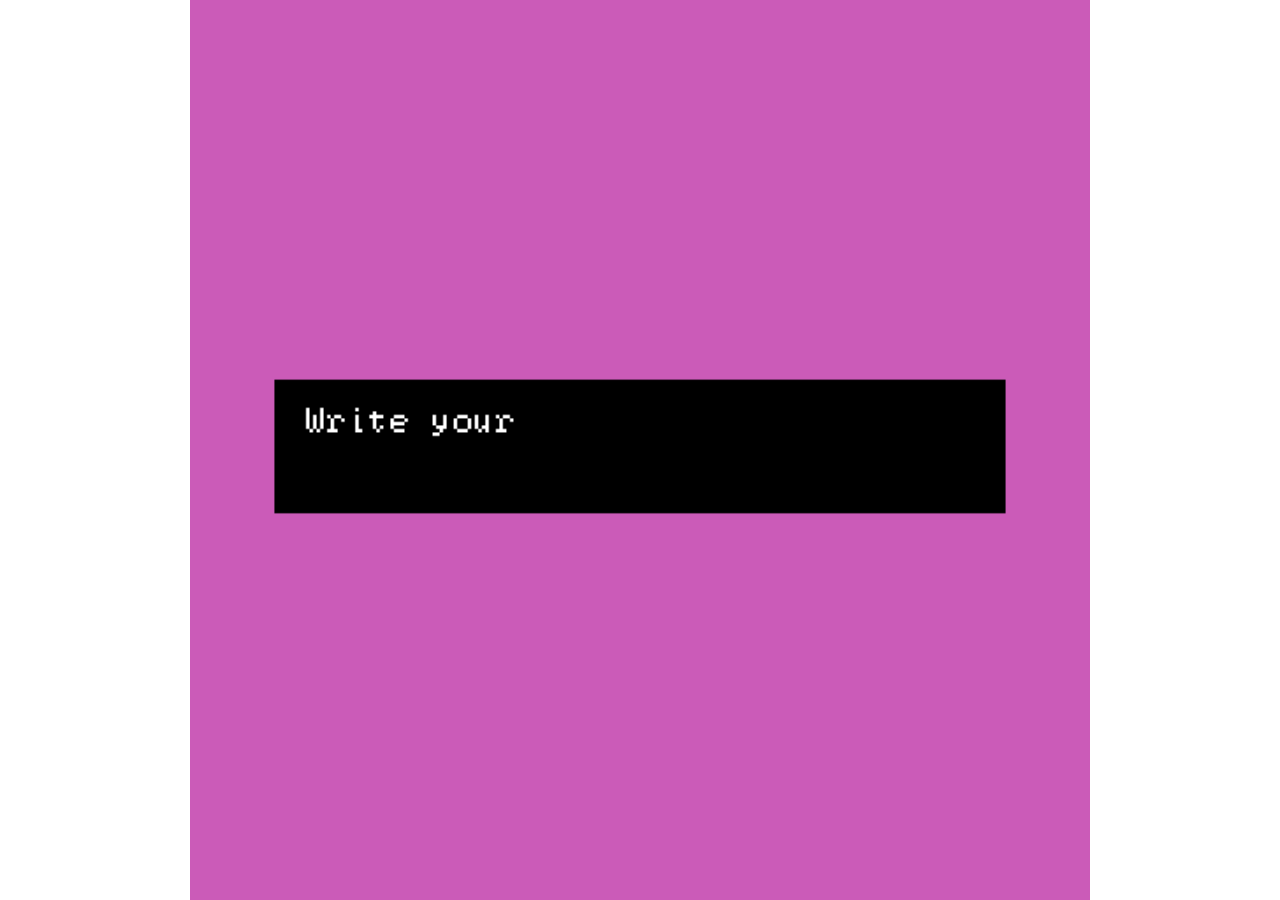
<file: games/game-2.html>
<!DOCTYPE HTML>
<html>

<!-- HEADER -->
<head>

<meta charset="UTF-8">

<title>Write your game's title here</title>

<script type="text/bitsyGameData" id="exportedGameData">
Write your game's title here

# BITSY VERSION 8.12

! VER_MAJ 8
! VER_MIN 12
! ROOM_FORMAT 1
! DLG_COMPAT 0
! TXT_MODE 0

PAL 0
203,91,184
128,159,255
255,255,255
NAME blueprint

ROOM 0
0,0,0,0,0,0,0,0,0,0,0,0,0,0,0,0
0,a,a,a,a,a,a,a,a,a,a,a,a,a,a,0
0,a,0,0,0,0,0,0,0,0,0,0,0,0,a,0
0,a,0,0,0,0,0,0,0,0,0,0,0,0,a,0
0,a,0,0,0,0,0,0,0,0,0,0,0,0,a,0
0,a,0,0,0,0,0,0,0,0,0,0,0,0,a,0
0,a,0,0,0,0,0,0,0,0,0,0,0,0,a,0
0,a,0,0,0,0,0,0,0,0,0,0,0,0,a,0
0,a,0,0,0,0,0,0,0,0,0,0,0,0,a,0
0,a,0,0,0,0,0,0,0,0,0,0,0,0,a,0
0,a,0,0,0,0,0,0,0,0,0,0,0,0,a,0
0,a,0,0,0,0,0,0,0,0,0,0,0,0,a,0
0,a,0,0,0,0,0,0,0,0,0,0,0,0,a,0
0,a,0,0,0,0,0,0,0,0,0,0,0,0,a,0
0,a,a,a,a,a,a,a,a,a,a,a,a,a,a,0
0,0,0,0,0,0,0,0,0,0,0,0,0,0,0,0
NAME example room
PAL 0
TUNE 2

TIL a
11111111
10000001
10000001
10011001
10011001
10000001
10000001
11111111
NAME block

SPR A
00011000
00011000
00011000
00111100
01111110
10111101
00100100
00100100
POS 0 4,4

SPR a
00000000
00000000
01010001
01110001
01110010
01111100
00111100
00100100
NAME cat
DLG 0
POS 0 8,12
BLIP 1

ITM 0
00000000
00000000
00000000
00111100
01100100
00100100
00011000
00000000
NAME tea
DLG 1

ITM 1
00000000
00111100
00100100
00111100
00010000
00011000
00010000
00011000
NAME key
DLG 2
BLIP 2

DLG 0
I'm a cat
NAME cat dialog

DLG 1
You found a nice warm cup of tea
NAME tea dialog

DLG 2
A key! {wvy}What does it open?{wvy}
NAME key dialog

VAR a
42

TUNE 1
3d,0,0,0,3d5,0,0,0,3l,0,0,0,3s,0,0,0
16d2,0,0,0,0,0,0,0,0,0,0,0,0,0,0,0
>
4l,0,0,0,s,0,3l,0,0,0,2s,0,2m,0,2r,0
16m2,0,0,0,0,0,0,0,0,0,0,0,0,0,0,0
>
3d,0,0,0,3d5,0,0,0,3l,0,0,0,3s,0,0,0
16l2,0,0,0,0,0,0,0,0,0,0,0,0,0,0,0
>
3l,0,0,0,s,0,4m,0,0,0,4r,0,0,0,0,0
16s2,0,0,0,0,0,0,0,0,0,0,0,0,0,0,0
NAME finale fanfare
KEY C,D,E,F,G,A,B d,r,m,s,l
TMP XFST
SQR P2 P8
ARP INT8

TUNE 2
0,0,2G,0,A,0,B,0,2C5,0,B,A,G,0,2G,0
G3,0,D,0,G3,0,D,0,2A3,0,E,0,C,0,E,0
>
2F#,0,G,0,A,0,F#,0,2E,0,F#,E,4D,0,0,0
2D,0,E,0,F#,0,D,0,2C,0,2G3,0,2F#3,0,D2,0
>
0,0,2G,0,A,0,B,0,2C5,0,B,A,G,0,G,0
2G2,0,D,D5,G3,G,D,0,2C2,0,E,E5,C3,C,E5,0
>
2D,0,C5,B,A,0,A,0,4A,0,0,0,F#,0,0,0
A2,0,E3,0,C3,0,E3,0,D3,0,A3,0,D,0,0,0
>
2E5,0,2G,0,2G5,0,2G,0,2F#5,0,2E5,0,2D5,0,2C5,0
2C3,0,2E,0,2E5,0,2C,0,2A3,0,2C,0,2F#,0,2E,0
>
3B,0,0,0,2E5,0,D5,0,4A,0,0,0,G,0,0,0
2G3,0,B3,0,2D,0,D3,0,2C3,0,G3,0,D#,0,0,0
>
0,0,2G,0,A,0,2B,0,C5,0,B,C5,A,0,G,0
A2,0,A3,0,C,0,2D,0,D#,0,D,E,C,0,C3,0
>
8B,0,0,0,0,0,0,0,A,0,2F#,0,E,0,D,0
D3,0,A3,0,F#,0,D,0,C,0,2D3,0,C3,0,F#3,0
NAME tuneful town
TMP FST
SQR P4 P2

TUNE 3
3F5,0,0,A#,0,2C#5,0,A#,3F5,0,0,F#5,0,0,2F5,0
A#3,C#,F,0,0,F,C#,F,A#3,C#,F,A#,0,A#,C#,F
>
3F5,0,0,A,0,2C#5,0,A,3F5,0,0,2A#5,0,A#,D#5,0
A3,C#,F,A3,0,F,C#,F,A,C#,F,0,D#,0,C#5,0
>
4F5,0,0,0,G#,2C#5,0,G#,3F5,0,0,D#5,0,F5,2C#5,0
G#3,C#,F,3F#,0,0,2F,0,G#3,C#,F,F#,B,A,F,D#
>
4D#5,0,0,0,0,0,2A#,0,4A#,0,0,0,0,0,A#,C5
G3,D#,F,G,0,D#,F,G,G3,D#,G,F,0,F,D#,C#3
>
4C#5,0,0,0,0,0,2C#5,0,3C#5,0,0,D#5,0,0,2C#5,0
F#2,C#,F#3,A#3,0,F#3,C#3,F#3,F#2,A,F#3,C#,0,F#3,A3,F#3
>
3C#5,0,0,F,3C5,0,0,C,3C5,0,0,D#,3A#,0,0,0
F2,D#3,A3,0,0,F3,C#,0,F#2,A#3,D#3,0,0,F#3,C#,C
>
3A#,0,0,0,C5,0,C#5,0,A#,0,C#,D#,G#,G#3,0,C#3
C3,A#3,C,E,A,0,A#,0,0,B2,B3,0,2F,0,0,0
>
A#,0,A#3,0,C#,0,F,0,A#,0,0,0,0,0,0,0
A#2,0,C#3,0,F3,0,A#3,0,D,0,0,0,0,F#3,0,F3
NAME rhythmic ruins
TMP MED
SQR P4 P4

BLIP 1
E5,B5,B5
NAME meow
ENV 40 99 4 185 138
BEAT 61 115
SQR P2

BLIP 2
D5,E5,D5
NAME pick up key
ENV 99 65 6 96 152
BEAT 95 0
SQR P4


</script>

<style>
html {
	margin:0px;
	padding:0px;
}

body {
	margin:0px;
	padding:0px;
	overflow:hidden;
	background:#ffffff;
}

#game {
	background:black;
	width:100vw;
	max-width:100vh;
	margin:auto;
	display:block;
}
</style>

<!-- SCRIPTS -->
<script>
function startExportedGame() {
	var gameCanvas = document.getElementById("game");
	var gameData = document.getElementById("exportedGameData").text.slice(1);
	var defaultFontData = document.getElementById(defaultFontName).text.slice(1);
	loadGame(gameCanvas, gameData, defaultFontData);
	initSystem();
	// document.addEventListener('message', (message) => {
	// 	let frankstEvent = new KeyboardEvent( message.data["type"], message.data )
	// 	document.dispatchEvent( frankstEvent )
	// 	document.body.style.background = 'transparent'
	// })
}
</script>

<!-- system -->
<script>
function InputSystem() {
	var self = this;

	this.Key = {
		LEFT: 37,
		RIGHT: 39,
		UP: 38,
		DOWN: 40,
		SPACE: 32,
		ENTER: 13,
		W: 87,
		A: 65,
		S: 83,
		D: 68,
		R: 82,
		SHIFT: 16,
		CTRL: 17,
		ALT: 18,
		CMD: 224
	};

	var pressed;
	var ignored;
	var touchState;

	var isRestartComboPressed = false;

	var SwipeDir = {
		None : -1,
		Up : 0,
		Down : 1,
		Left : 2,
		Right : 3,
	};

	function resetAll() {
		isRestartComboPressed = false;

		pressed = {};
		ignored = {};

		touchState = {
			isDown : false,
			startX : 0,
			startY : 0,
			curX : 0,
			curY : 0,
			swipeDistance : 30,
			swipeDirection : SwipeDir.None,
			tapReleased : false
		};
	}

	resetAll();

	function stopWindowScrolling(e) {
		if (e.keyCode == self.Key.LEFT || e.keyCode == self.Key.RIGHT || e.keyCode == self.Key.UP || e.keyCode == self.Key.DOWN || !isPlayerEmbeddedInEditor) {
			e.preventDefault();
		}
	}

	function isRestartCombo(e) {
		return (e.keyCode === self.Key.R && (e.getModifierState("Control")|| e.getModifierState("Meta")));
	}

	function eventIsModifier(event) {
		return (event.keyCode == self.Key.SHIFT || event.keyCode == self.Key.CTRL || event.keyCode == self.Key.ALT || event.keyCode == self.Key.CMD);
	}

	function isModifierKeyDown() {
		return (self.isKeyDown(self.Key.SHIFT) || self.isKeyDown(self.Key.CTRL) || self.isKeyDown(self.Key.ALT) || self.isKeyDown(self.Key.CMD));
	}

	this.ignoreHeldKeys = function() {
		for (var key in pressed) {
			if (pressed[key]) { // only ignore keys that are actually held
				ignored[key] = true;
				// bitsyLog("IGNORE -- " + key, "system");
			}
		}
	}

	this.onkeydown = function(event) {
		enableGlobalAudioContext();
		// bitsyLog("KEYDOWN -- " + event.keyCode, "system");

		stopWindowScrolling(event);

		isRestartComboPressed = isRestartCombo(event);

		// Special keys being held down can interfere with keyup events and lock movement
		// so just don't collect input when they're held
		{
			if (isModifierKeyDown()) {
				return;
			}

			if (eventIsModifier(event)) {
				resetAll();
			}
		}

		if (ignored[event.keyCode]) {
			return;
		}

		pressed[event.keyCode] = true;
		ignored[event.keyCode] = false;
	}

	this.onkeyup = function(event) {
		// bitsyLog("KEYUP -- " + event.keyCode, "system");
		pressed[event.keyCode] = false;
		ignored[event.keyCode] = false;

		isRestartComboPressed = false;
	}

	this.ontouchstart = function(event) {
		enableGlobalAudioContext();

		event.preventDefault();

		if( event.changedTouches.length > 0 ) {
			touchState.isDown = true;

			touchState.startX = touchState.curX = event.changedTouches[0].clientX;
			touchState.startY = touchState.curY = event.changedTouches[0].clientY;

			touchState.swipeDirection = SwipeDir.None;
		}
	}

	this.ontouchmove = function(event) {
		event.preventDefault();

		if( touchState.isDown && event.changedTouches.length > 0 ) {
			touchState.curX = event.changedTouches[0].clientX;
			touchState.curY = event.changedTouches[0].clientY;

			var prevDirection = touchState.swipeDirection;

			if( touchState.curX - touchState.startX <= -touchState.swipeDistance ) {
				touchState.swipeDirection = SwipeDir.Left;
			}
			else if( touchState.curX - touchState.startX >= touchState.swipeDistance ) {
				touchState.swipeDirection = SwipeDir.Right;
			}
			else if( touchState.curY - touchState.startY <= -touchState.swipeDistance ) {
				touchState.swipeDirection = SwipeDir.Up;
			}
			else if( touchState.curY - touchState.startY >= touchState.swipeDistance ) {
				touchState.swipeDirection = SwipeDir.Down;
			}

			if( touchState.swipeDirection != prevDirection ) {
				// reset center so changing directions is easier
				touchState.startX = touchState.curX;
				touchState.startY = touchState.curY;
			}
		}
	}

	this.ontouchend = function(event) {
		event.preventDefault();

		touchState.isDown = false;

		if( touchState.swipeDirection == SwipeDir.None ) {
			// tap!
			touchState.tapReleased = true;
		}

		touchState.swipeDirection = SwipeDir.None;
	}

	this.isKeyDown = function(keyCode) {
		return pressed[keyCode] != null && pressed[keyCode] == true && (ignored[keyCode] == null || ignored[keyCode] == false);
	}

	this.anyKeyDown = function() {
		var anyKey = false;

		for (var key in pressed) {
			if (pressed[key] && (ignored[key] == null || ignored[key] == false) &&
				!(key === self.Key.UP || key === self.Key.DOWN || key === self.Key.LEFT || key === self.Key.RIGHT) &&
				!(key === self.Key.W || key === self.Key.S || key === self.Key.A || key === self.Key.D)) {
				// detected that a key other than the d-pad keys are down!
				anyKey = true;
			}
		}

		return anyKey;
	}

	this.isRestartComboPressed = function() {
		return isRestartComboPressed;
	}

	this.swipeLeft = function() {
		return touchState.swipeDirection == SwipeDir.Left;
	}

	this.swipeRight = function() {
		return touchState.swipeDirection == SwipeDir.Right;
	}

	this.swipeUp = function() {
		return touchState.swipeDirection == SwipeDir.Up;
	}

	this.swipeDown = function() {
		return touchState.swipeDirection == SwipeDir.Down;
	}

	this.isTapReleased = function() {
		return touchState.tapReleased;
	}

	this.resetTapReleased = function() {
		touchState.tapReleased = false;
	}

	this.onblur = function() {
		// bitsyLog("~~~ BLUR ~~", "system");
		resetAll();
	}

	this.resetAll = resetAll;

	this.listen = function(canvas) {
		document.addEventListener('keydown', self.onkeydown);
		document.addEventListener('keyup', self.onkeyup);

		if (isPlayerEmbeddedInEditor) {
			canvas.addEventListener('touchstart', self.ontouchstart, {passive:false});
			canvas.addEventListener('touchmove', self.ontouchmove, {passive:false});
			canvas.addEventListener('touchend', self.ontouchend, {passive:false});
		}
		else {
			// creates a 'touchTrigger' element that covers the entire screen and can universally have touch event listeners added w/o issue.

			// we're checking for existing touchTriggers both at game start and end, so it's slightly redundant.
			var existingTouchTrigger = document.querySelector('#touchTrigger');

			if (existingTouchTrigger === null) {
				var touchTrigger = document.createElement("div");
				touchTrigger.setAttribute("id","touchTrigger");

				// afaik css in js is necessary here to force a fullscreen element
				touchTrigger.setAttribute(
					"style","position: absolute; top: 0; left: 0; width: 100vw; height: 100vh; overflow: hidden;"
				);

				document.body.appendChild(touchTrigger);

				touchTrigger.addEventListener('touchstart', self.ontouchstart);
				touchTrigger.addEventListener('touchmove', self.ontouchmove);
				touchTrigger.addEventListener('touchend', self.ontouchend);
			}
		}

		window.onblur = self.onblur;
	}

	this.unlisten = function(canvas) {
		document.removeEventListener('keydown', self.onkeydown);
		document.removeEventListener('keyup', self.onkeyup);

		if (isPlayerEmbeddedInEditor) {
			canvas.removeEventListener('touchstart', self.ontouchstart);
			canvas.removeEventListener('touchmove', self.ontouchmove);
			canvas.removeEventListener('touchend', self.ontouchend);
		}
		else {
			//check for touchTrigger and removes it

			var existingTouchTrigger = document.querySelector('#touchTrigger');

			if (existingTouchTrigger !== null) {
				existingTouchTrigger.removeEventListener('touchstart', self.ontouchstart);
				existingTouchTrigger.removeEventListener('touchmove', self.ontouchmove);
				existingTouchTrigger.removeEventListener('touchend', self.ontouchend);

				existingTouchTrigger.parentElement.removeChild(existingTouchTrigger);
			}
		}

		window.onblur = null;
	}
}
</script>

<script>
// init global audio context
var audioContext = new AudioContext();

function enableGlobalAudioContext() {
	audioContext.resume();
}

function SoundSystem() {
	var self = this;

	// volume
	var maxGain = 0.15;

	// curves for different pulse wave duties (ratios between on and off)
	var dutyCycle_1_8 = new Float32Array(256);
	for (var i = 0; i < 256; i++) {
		dutyCycle_1_8[i] = ((i / 256) * 2) - 1.75;
	}

	var dutyCycle_1_4 = new Float32Array(256);
	for (var i = 0; i < 256; i++) {
		dutyCycle_1_4[i] = ((i / 256) * 2) - 1.5;
	}

	var dutyCycle_1_2 = new Float32Array(256);
	for (var i = 0; i < 256; i++) {
		dutyCycle_1_2[i] = ((i / 256) * 2) - 1.0;
	}

	var dutyCycles = [
		dutyCycle_1_8,
		dutyCycle_1_4,
		dutyCycle_1_2 // square wave
	];

	function createPulseWidthModulator() {
		// the base oscillator: start with a sawtooth wave that we'll shape into a pulse wave
		var oscillator = audioContext.createOscillator();
		oscillator.type = "sawtooth";

		// create a gain node to control the volume of the sound
		var volumeControl = audioContext.createGain();
		volumeControl.gain.value = 0;

		// create a wave shaper that turns the sawtooth wave into a pulse
		// by mapping any negative value to -1 and any positive value to 1
		var pulseCurve = new Float32Array(256);
		for (var i = 0; i < 128; i++) {
			pulseCurve[i] = -1;
		}
		for (var i = 128; i < 256; i++) {
			pulseCurve[i] = 1;
		}

		var pulseShaper = audioContext.createWaveShaper();
		pulseShaper.curve = pulseCurve;

		var dutyShaper = audioContext.createWaveShaper();
		dutyShaper.curve = dutyCycle_1_2;

		oscillator.connect(dutyShaper);
		dutyShaper.connect(pulseShaper);
		pulseShaper.connect(volumeControl);
		volumeControl.connect(audioContext.destination);
		oscillator.start();

		return {
			oscillator: oscillator,
			volumeControl: volumeControl,
			dutyShaper: dutyShaper
		};
	}

	var pulseChannels = [createPulseWidthModulator(), createPulseWidthModulator()];

	this.setPulse = function(channel, pulse) {
		var pulseChannel = pulseChannels[channel];
		pulseChannel.dutyShaper.curve = dutyCycles[pulse];
	}

	this.setFrequency = function(channel, frequencyHz) {
		var pulseChannel = pulseChannels[channel];
		// set frequency in hertz
		pulseChannel.oscillator.frequency.setValueAtTime(frequencyHz, audioContext.currentTime);
	}

	this.setVolume = function(channel, volumeNorm) {
		var pulseChannel = pulseChannels[channel];
		pulseChannel.volumeControl.gain.value = volumeNorm * maxGain;
	}

	this.mute = function() {
		for (var i = 0; i < pulseChannels.length; i++) {
			pulseChannels[i].volumeControl.gain.value = 0;
		}
	}
}

var sound = new SoundSystem();
</script>

<script>
function GraphicsSystem() {
	var self = this;

	var canvas;
	var ctx;

	var scale;
	var textScale;
	var palette = [];
	var images = [];
	var imageFillColors = [];

	function makeFillStyle(color, isTransparent) {
		var i = color * 3;
		if (isTransparent) {
			return "rgba(" + palette[i + 0] + "," + palette[i + 1] + "," + palette[i + 2] + ", 0)";
		}
		else {
			return "rgb(" + palette[i + 0] + "," + palette[i + 1] + "," + palette[i + 2] + ")";
		}
	}

	this._images = images;
	this._getPalette = function() {
		return palette;
	};

	// todo : do I really need to pass in size here?
	this.attachCanvas = function(c, size) {
		canvas = c;
		canvas.width = size * scale;
		canvas.height = size * scale;
		ctx = canvas.getContext("2d");
	};

	this.getCanvas = function() {
		return canvas;
	};

	this.getContext = function() {
		return ctx;
	};

	this.setScale = function(s) {
		scale = s;
	};

	this.setTextScale = function(s) {
		textScale = s;
	};

	this.getTextScale = function() {
		return textScale;
	};

	this.setPalette = function(p) {
		palette = p;
	};

	// todo : rename this since it doesn't always create a totally new canvas?
	this.createImage = function(id, width, height, pixels, useTextScale) {
		var imageScale = useTextScale === true ? textScale : scale;
		var widthScaled = width * imageScale;
		var heightScaled = height * imageScale;

		// try to use an existing image canvas if it is the right size,
		// instead of expensively creating a new one
		var imageCanvas = images[id];
		if (imageCanvas === undefined || imageCanvas.width != widthScaled || imageCanvas.height != heightScaled) {
			imageCanvas = document.createElement("canvas");
			imageCanvas.width = widthScaled;
			imageCanvas.height = heightScaled;
		}

		var imageCtx = imageCanvas.getContext("2d");

		// if we know the fill color for this image, we can speed things up
		// by filling the whole image with that color
		var fillColor;
		if (imageFillColors[id] != undefined) {
			fillColor = imageFillColors[id];
			var isTransparent = (fillColor === 0);
			if (isTransparent) {
				imageCtx.clearRect(0, 0, imageCanvas.width, imageCanvas.height);
			}
			else {
				imageCtx.fillStyle = makeFillStyle(fillColor, isTransparent);
				imageCtx.fillRect(0, 0, imageCanvas.width, imageCanvas.height);
			}
		}

		for (var i = 0; i < pixels.length; i++) {
			var x = i % width;
			var y = Math.floor(i / width);
			var color = pixels[i];
			if (color != fillColor) {
				var isTransparent = (color === 0);
				imageCtx.fillStyle = makeFillStyle(color, isTransparent);
				imageCtx.fillRect(x * imageScale, y * imageScale, imageScale, imageScale);
			}
		}

		images[id] = imageCanvas;
	};

	this.setImageFill = function(id, color) {
		imageFillColors[id] = color;
	};

	this.drawImage = function(id, x, y, destId) {
		if (!images[id]) {
			bitsyLog("image doesn't exist: " + id, "graphics");
			return;
		}

		var destCtx = ctx;
		if (destId != undefined) {
			// if there's a destination ID, that means we're drawing this image *onto* another image canvas
			var destCanvas = images[destId];
			destCtx = destCanvas.getContext("2d");
		}

		destCtx.drawImage(images[id], x * scale, y * scale, images[id].width, images[id].height);
	};

	this.hasImage = function(id) {
		return images[id] != undefined;
	};

	this.getImage = function(id) {
		return images[id];
	};

	this.deleteImage = function(id) {
		delete images[id];
		delete imageFillColors[id];
	};

	this.getCanvas = function() {
		return canvas;
	};

	this.clearCanvas = function(color) {
		bitsyLog("pal? " + palette.length + " / " + color, "graphics");
		ctx.fillStyle = makeFillStyle(color);
		ctx.fillRect(0, 0, canvas.width, canvas.height);
	};
}
</script>

<script>
/* LOGGING */
var DebugLogCategory = {
	// system
	input: false,
	sound: false,
	graphics: false,
	system: false,

	// engine
	bitsy: false,

	// editor
	editor: false,

	// tools
	room: false,
	tune: false,
	blip: false,
};

var isLoggingVerbose = false;

function bitsyLog(message, category) {
	if (!category) {
		category = "bitsy";
	}

	var summary = category + "::" + message;

	if (DebugLogCategory[category] === true) {
		if (isLoggingVerbose) {
			console.group(summary);

			console.dir(message);

			console.group("stack")
			console.trace();
			console.groupEnd();

			console.groupEnd();
		}
		else {
			console.log(summary);
		}
	}
}

/* GLOBALS */
var tilesize = 8;
var mapsize = 16;
var width = mapsize * tilesize;
var height = mapsize * tilesize;
var scale = 4;
var textScale = 2;

/* SYSTEM */
var updateInterval = null;
var prevTime = 0;
var deltaTime = 0;

function initSystem() {
	prevTime = Date.now();
	updateInterval = setInterval(updateSystem, 16);
}

function updateSystem() {
	var curTime = Date.now();
	deltaTime = curTime - prevTime;

	// update all active processes
	for (var i = 0; i < processes.length; i++) {
		bitsy = processes[i].system;
		if (bitsy._active) {
			bitsyLog(bitsy._name + " img count: " + bitsy._graphics._images.length, "system");
			var shouldContinue = bitsy._update(deltaTime);
			if (!shouldContinue) {
				// todo : do I really care about this _exit thing?
				if (bitsy._name != "bitsy") {
					bitsy._exit();
				}
			}
		}
	}

	bitsy = mainProcess.system;
	prevTime = curTime;
}

function loadGame(canvas, gameData, defaultFontData) {
	bitsyLog("load!", "system");
	// initialize bitsy system
	bitsy._attachCanvas(canvas);
	bitsy._write(bitsy._gameDataBlock, gameData);
	bitsy._write(bitsy._fontDataBlock, defaultFontData);
	bitsy._start();
}

function quitGame() {
	// hack to press the menu button to force game over state
	bitsy._injectPreLoop = function() { bitsy._poke(bitsy._buttonBlock, bitsy.BTN_MENU, 1); };

	// one last update to clean up (a little hacky to do this here?)
	bitsy._update(0);
	bitsy._exit();

	// clean up this gross hack
	bitsy._injectPreLoop = null;
}

/* GRAPHICS */
var canvas; // can I get rid of these?
var ctx;

function attachCanvas(c) {
	// hack : tes tnew system
	bitsy._attachCanvas(c);
	// extra hacky
	canvas = bitsy._getCanvas();
	ctx = bitsy._getContext();
}

/* PROCESSES */
var processes = [];

function addProcess(name) {
	var proc = {};
	proc.system = new BitsySystem(name);

	processes.push(proc);

	return proc;
}

/* == SYSTEM v0.2 === */
function BitsySystem(name) {
	var self = this;

	if (!name) {
		name = "bitsy";
	}

	// memory
	var memory = {
		blocks: [],
		changed: []
	};

	// input
	var input = new InputSystem();

	// sound
	var sound = new SoundSystem();
	var soundDurationIndex = 0;
	var soundFrequencyIndex = 1;
	var soundVolumeIndex = 2;
	var soundPulseIndex = 3;
	var maxVolume = 15;

	// graphics
	var graphics = new GraphicsSystem();
	graphics.setScale(scale);
	graphics.setTextScale(textScale);
	var initialPaletteSize = 64;
	var tilePoolStart = null;
	var tilePoolSize = 512;
	// hack!!! (access for debugging)
	this._graphics = graphics;

	function updateTextScale() {
		// make sure the text scale matches the text mode
		var textMode = self._peek(modeBlock, 1);
		var textModeScale = (textMode === self.TXT_LOREZ) ? scale : textScale;
		if (graphics.getTextScale() != textModeScale) {
			graphics.setTextScale(textModeScale);
			memory.changed[self.TEXTBOX] = true;
		}
	}

	function updateInput() {
		// update input flags
		self._poke(self._buttonBlock, self.BTN_UP,
			(input.isKeyDown(input.Key.UP) || input.isKeyDown(input.Key.W) || input.swipeUp()) ? 1 : 0);

		self._poke(self._buttonBlock, self.BTN_DOWN,
			(input.isKeyDown(input.Key.DOWN) || input.isKeyDown(input.Key.S) || input.swipeDown()) ? 1 : 0);

		self._poke(self._buttonBlock, self.BTN_LEFT,
			(input.isKeyDown(input.Key.LEFT) || input.isKeyDown(input.Key.A) || input.swipeLeft()) ? 1 : 0);

		self._poke(self._buttonBlock, self.BTN_RIGHT,
			(input.isKeyDown(input.Key.RIGHT) || input.isKeyDown(input.Key.D) || input.swipeRight()) ? 1 : 0);

		self._poke(self._buttonBlock, self.BTN_OK,
			(input.anyKeyDown() || input.isTapReleased()) ? 1 : 0);

		self._poke(self._buttonBlock, self.BTN_MENU,
			(input.isRestartComboPressed()) ? 1 : 0);

		input.resetTapReleased();
	}

	function updateSound(dt) {
		var changed0 = memory.changed[self.SOUND1];
		var changed1 = memory.changed[self.SOUND2];

		// update sound channel timers
		var timer0 = self._peek(self.SOUND1, soundDurationIndex);
		timer0 -= dt;
		if (timer0 <= 0) {
			timer0 = 0;
			if (self._peek(self.SOUND1, soundVolumeIndex) > 0) {
				self._poke(self.SOUND1, soundVolumeIndex, 0);
				changed0 = true;
			}
		}
		self._poke(self.SOUND1, soundDurationIndex, timer0);

		var timer1 = self._peek(self.SOUND2, soundDurationIndex);
		timer1 -= dt;
		if (timer1 <= 0) {
			timer1 = 0;
			if (self._peek(self.SOUND2, soundVolumeIndex) > 0) {
				self._poke(self.SOUND2, soundVolumeIndex, 0);
				changed1 = true;
			}
		}
		self._poke(self.SOUND2, soundDurationIndex, timer1);

		// send updated channel attributes to the sound system
		if (changed0) {
			sound.setPulse(0, self._peek(self.SOUND1, soundPulseIndex));

			var freq = self._peek(self.SOUND1, soundFrequencyIndex);
			var freqHz = freq / 100;
			sound.setFrequency(0, freqHz);

			var volume = self._peek(self.SOUND1, soundVolumeIndex);
			volume = Math.max(0, Math.min(volume, maxVolume));
			volumeNorm = (volume / maxVolume);
			sound.setVolume(0, volumeNorm);
		}

		if (changed1) {
			sound.setPulse(1, self._peek(self.SOUND2, soundPulseIndex));

			var freq = self._peek(self.SOUND2, soundFrequencyIndex);
			var freqHz = freq / 100;
			sound.setFrequency(1, freqHz);

			var volume = self._peek(self.SOUND2, soundVolumeIndex);
			volume = Math.max(0, Math.min(volume, maxVolume));
			volumeNorm = (volume / maxVolume);
			sound.setVolume(1, volumeNorm);
		}
	}

	function updateGraphics() {
		if (self._enableGraphics === false) {
			return;
		}

		bitsyLog("update graphics", "system");

		if (memory.changed[paletteBlock]) {
			graphics.setPalette(self._dump()[paletteBlock]);
		}

		if (tilePoolStart != null) {
			for (var i = 0; i < tilePoolSize; i++) {
				var tile = tilePoolStart + i;
				if (memory.blocks[tile] != undefined && memory.changed[tile]) {
					bitsyLog("tile changed? " + tile, "system");
					// update tile image
					graphics.createImage(tile, self.TILE_SIZE, self.TILE_SIZE, self._dump()[tile]);
				}
			}
		}

		var textboxChanged = memory.changed[self.TEXTBOX] || memory.changed[textboxAttributeBlock];
		if (textboxChanged) {
			// todo : should this be optimized in some way?
			// update textbox image
			var w = self._peek(textboxAttributeBlock, 3); // todo : need a variable to store this index?
			var h = self._peek(textboxAttributeBlock, 4);
			if (w > 0 && h > 0) {
				bitsyLog("textbox changed! " + memory.changed[self.TEXTBOX] + " " + memory.changed[textboxAttributeBlock] + " " + w + " " + h, "system");
				var useTextBoxScale = true; // todo : check mode here?
				graphics.createImage(self.TEXTBOX, w, h, self._dump()[self.TEXTBOX], useTextBoxScale);
			}
		}

		var mode = self._peek(modeBlock, 0);
		if (mode === self.GFX_VIDEO) {
			if (memory.changed[self.VIDEO]) {
				graphics.clearCanvas(0);
				// update screen image
				graphics.createImage(self.VIDEO, self.VIDEO_SIZE, self.VIDEO_SIZE, self._dump()[self.VIDEO]);
				// render screen onto canvas
				graphics.drawImage(self.VIDEO, 0, 0);
			}
		}
		else if (mode === self.GFX_MAP) {
			// redraw any changed layers
			var layers = self._getTileMapLayers();
			var anyMapLayerChanged = false;
			for (var i = 0; i < layers.length; i++) {
				var layerId = layers[i];
				if (memory.changed[layerId]) {
					// need to redraw this map layer
					anyMapLayerChanged = true;
					// clear layer canvas
					graphics.setImageFill(layerId, 0); // fill transparent
					graphics.createImage(layerId, self.VIDEO_SIZE, self.VIDEO_SIZE, []);
					// render tiles onto layer canvas
					var layerData = self._dump()[layerId];
					for (var ty = 0; ty < self.MAP_SIZE; ty++) {
						for (var tx = 0; tx < self.MAP_SIZE; tx++) {
							var tileIndex = (ty * self.MAP_SIZE) + tx;
							var tile = layerData[tileIndex];
							if (tile > 0) {
								graphics.drawImage(tile, tx * self.TILE_SIZE, ty * self.TILE_SIZE, layerId);
							}
						}
					}
				}
			}

			// redraw the main canvas
			if (textboxChanged || anyMapLayerChanged) {
				bitsyLog("map changed? " + memory.changed[self.MAP1] + " " + memory.changed[self.MAP2], "system");
				graphics.clearCanvas(0);

				for (var i = 0; i < layers.length; i++) {
					var layerId = layers[i];
					// draw the layer's image canvas onto the main canvas
					graphics.drawImage(layerId, 0, 0);
				}

				// draw textbox onto canvas
				var visible = self._peek(textboxAttributeBlock, 0)
				var x = self._peek(textboxAttributeBlock, 1);
				var y = self._peek(textboxAttributeBlock, 2);
				var w = self._peek(textboxAttributeBlock, 3);
				var h = self._peek(textboxAttributeBlock, 4);
				if (visible > 0 && w > 0 && h > 0) {
					graphics.drawImage(self.TEXTBOX, x, y);
				}
			}
		}
	}

	/* == PRIVATE / DEBUG == */
	this._name = name;

	this._active = false;

	this._attachCanvas = function(c) {
		graphics.attachCanvas(c, self.VIDEO_SIZE);
	};

	this._getCanvas = graphics.getCanvas;
	this._getContext = graphics.getContext;

	this._start = function() {
		input.listen(graphics.getCanvas());
		updateTextScale();
		self._active = true;
	};

	// hacky...
	this._startNoInput = function() {
		updateTextScale();
		self._active = true;
	};

	this._exit = function() {
		// disable graphics
		var canvas = graphics.getCanvas();
		if (canvas) {
			input.unlisten(canvas);	
		}

		// disable sound
		sound.mute();

		self._active = false;
	};

	// hacky....
	this._injectPreLoop = null;
	this._injectPostDraw = null;

	this._update = function(dt) {
		var shouldContinue = false;

		updateInput();

		// too hacky???
		if (self._injectPreLoop) {
			self._injectPreLoop();
		}

		// run main loop
		if (onLoopFunction) {
			shouldContinue = onLoopFunction(dt);
		}

		if (memory.changed[modeBlock]) {
			updateTextScale();
		}

		// update output systems
		updateSound(dt);
		updateGraphics();

		if (self._injectPostDraw) {
			self._injectPostDraw();
		}

		// reset memory block changed flags
		for (var i = 0; i < memory.changed.length; i++) {
			memory.changed[i] = false;
		}

		// todo : should the _exit() call go in here?

		return shouldContinue;
	};

	this._updateGraphics = updateGraphics;

	this._allocate = function(args) {
		// find next available block in range
		var next = (args && args.start) ? args.start : 0;
		var count = (args && args.max) ? args.max : -1;
		while (memory.blocks[next] != undefined && count != 0) {
			next++;
			count--;
		}

		if (count == 0) {
			// couldn't find any available block
			return null;
		}

		if (args && args.str) {
			memory.blocks[next] = args.str;
		}
		else {
			var size = args && args.size ? args.size : 0;
			memory.blocks[next] = [];
			for (var i = 0; i < size; i++) {
				memory.blocks[next].push(0);
			}
		}

		memory.changed[next] = false;

		return next;
	};

	this._free = function(block) {
		delete memory.blocks[block];
		delete memory.changed[block];
	};

	this._peek = function(block, index) {
		var memoryBlock = memory.blocks[block];
		if (typeof(memoryBlock) === "string") {
			return memoryBlock.charCodeAt(index);
		}
		else {
			return memoryBlock[index];
		}
	};

	this._poke = function(block, index, value) {
		var memoryBlock = memory.blocks[block];
		if (typeof(memoryBlock) === "string") {
			memory.blocks[block] = memoryBlock.substring(0, index) + String.fromCharCode(value) + memoryBlock.substring(index + 1);
		}
		else {
			var value = parseInt(value);
			if (!isNaN(value)) {
				memoryBlock[index] = value;
			}
		}
		memory.changed[block] = true;
	};

	this._read = function(block) {
		var memoryBlock = memory.blocks[block];
		if (typeof(memoryBlock) === "string") {
			return memoryBlock;
		}
		else {
			var str = "";
			for (var i = 0; i < memoryBlock.length; i++) {
				str += String.fromCharCode(memoryBlock[i]);
			}
			return str;
		}
	};

	this._write = function(block, str) {
		var memoryBlock = memory.blocks[block];
		if (typeof(memoryBlock) === "string") {
			memory.blocks[block] = str;
		}
		else {
			memory.blocks[block] = [];
			for (var i = 0; i < str.length; i++) {
				memory.blocks[block][i] = str.charCodeAt(i);
			}
		}
		memory.changed[block] = true;
	};

	this._dump = function() {
		return memory.blocks;
	};

	// convenience methods for hacking around with map layers
	var tileMapLayers = [];
	this._getTileMapLayers = function() {
		return tileMapLayers;
	};
	this._addTileMapLayer = function() {
		var layer = self._allocate({
			start: (tilePoolStart + tilePoolSize),
			size: (self.MAP_SIZE * self.MAP_SIZE)
		});

		tileMapLayers.push(layer);

		return layer;
	};

	/* == CONSTANTS == */
	// memory blocks (these will be initialized below)
	this.VIDEO;
	this.TEXTBOX;
	this.MAP1;
	this.MAP2;
	this.SOUND1;
	this.SOUND2;

	// graphics modes
	this.GFX_VIDEO = 0;
	this.GFX_MAP = 1;

	// text modes
	this.TXT_HIREZ = 0; // 2x resolution
	this.TXT_LOREZ = 1; // 1x resolution

	// size
	this.TILE_SIZE = tilesize;
	this.MAP_SIZE = mapsize;
	this.VIDEO_SIZE = width;
	// todo : should text scale have a constant?

	// button codes
	this.BTN_UP = 0;
	this.BTN_DOWN = 1;
	this.BTN_LEFT = 2;
	this.BTN_RIGHT = 3;
	this.BTN_OK = 4;
	this.BTN_MENU = 5;

	// pulse waves
	this.PULSE_1_8 = 0;
	this.PULSE_1_4 = 1;
	this.PULSE_1_2 = 2;

	/* == IO == */
	this.log = function(message) {
		bitsyLog(message, name);
	};

	this.button = function(code) {
		return self._peek(buttonBlock, code) > 0;
	};

	this.getGameData = function() {
		return self._read(gameDataBlock);
	};

	this.getFontData = function() {
		return self._read(fontDataBlock);
	};

	/* == GRAPHICS == */
	this.graphicsMode = function(mode) {
		// todo : store the mode flag indices somewhere?
		if (mode != undefined) {
			self._poke(modeBlock, 0, mode);
		}

		return self._peek(modeBlock, 0);
	};

	this.textMode = function(mode) {
		// todo : test whether the requested mode is supported!
		if (mode != undefined) {
			self._poke(modeBlock, 1, mode);
		}

		return self._peek(modeBlock, 1);
	};

	this.color = function(color, r, g, b) {
		self._poke(paletteBlock, (color * 3) + 0, r);
		self._poke(paletteBlock, (color * 3) + 1, g);
		self._poke(paletteBlock, (color * 3) + 2, b);

		// mark all graphics as changed
		memory.changed[self.VIDEO] = true;
		memory.changed[self.TEXTBOX] = true;
		memory.changed[self.MAP1] = true;
		memory.changed[self.MAP2] = true;

		if (tilePoolStart != null) {
			for (var i = 0; i < tilePoolSize; i++) {
				if (memory.blocks[tilePoolStart + i] != undefined) {
					memory.changed[tilePoolStart + i] = true;
				}
			}
		}
	};

	this.tile = function() {
		return self._allocate({
			start: tilePoolStart,
			max: tilePoolSize,
			size: (self.TILE_SIZE * self.TILE_SIZE)
		});
	};

	this.delete = function(tile) {
		if (graphics.hasImage(tile)) {
			graphics.deleteImage(tile);
		}

		self._free(tile);
	};

	this.fill = function(block, value) {
		var len = memory.blocks[block].length;
		for (var i = 0; i < len; i++) {
			self._poke(block, i, value);
		}

		var isImage = (block === self.VIDEO) ||
			(block === self.TEXTBOX) ||
			(block >= tilePoolStart && block < (tilePoolStart + tilePoolSize));

		// optimize rendering by notifying the graphics system what the fill color is for this image
		if (isImage) {
			graphics.setImageFill(block, value);
		}
	};

	this.set = function(block, index, value) {
		self._poke(block, index, value);
	};

	this.textbox = function(visible, x, y, w, h) {
		if (visible != undefined) {
			self._poke(textboxAttributeBlock, 0, (visible === true) ? 1 : 0);
		}
		
		if (x != undefined) {
			self._poke(textboxAttributeBlock, 1, x);
		}
		
		if (y != undefined) {
			self._poke(textboxAttributeBlock, 2, y);
		}

		var prevWidth = self._peek(textboxAttributeBlock, 3);
		var prevHeight = self._peek(textboxAttributeBlock, 4);

		if (w != undefined) {
			self._poke(textboxAttributeBlock, 3, w);
		}
		
		if (h != undefined) {
			self._poke(textboxAttributeBlock, 4, h);
		}

		if (w != undefined && h != undefined && (prevWidth != w || prevHeight != h)) {
			// re-allocate the textbox block (should I have a helper function for this?)
			memory.blocks[self.TEXTBOX] = [];
			for (var i = 0; i < (w * h); i++) {
				memory.blocks[self.TEXTBOX].push(0);
			}
			memory.changed[self.TEXTBOX] = true;
		}
	};

	/* == SOUND == */
	// duration is in milliseconds (ms)
	this.sound = function(channel, duration, frequency, volume, pulse) {
		self._poke(channel, soundDurationIndex, duration);
		self._poke(channel, soundFrequencyIndex, frequency);
		self._poke(channel, soundVolumeIndex, volume);
		self._poke(channel, soundPulseIndex, pulse);
	};

	// frequency is in decihertz (dHz)
	this.frequency = function(channel, frequency) {
		self._poke(channel, soundFrequencyIndex, frequency);
	};

	// volume: min = 0, max = 15
	this.volume = function(channel, volume) {
		self._poke(channel, soundVolumeIndex, volume);
	};

	/* == EVENTS == */
	this.loop = function(fn) {
		onLoopFunction = fn;
	};

	/* == INTERNAL == */
	// initialize memory blocks
	var gameDataBlock = this._allocate({ str: "" });
	var fontDataBlock = this._allocate({ str: "" });
	this.VIDEO = this._allocate({ size: self.VIDEO_SIZE * self.VIDEO_SIZE });
	this.TEXTBOX = this._allocate();
	this.MAP1 = this._allocate({ size: self.MAP_SIZE * self.MAP_SIZE });
	tileMapLayers.push(this.MAP1);
	this.MAP2 = this._allocate({ size: self.MAP_SIZE * self.MAP_SIZE });
	tileMapLayers.push(this.MAP2);
	var paletteBlock = this._allocate({ size: initialPaletteSize * 3 });
	var buttonBlock = this._allocate({ size: 8 });
	this.SOUND1 = this._allocate({ size: 4 });
	this.SOUND2 = this._allocate({ size: 4 });
	var modeBlock = this._allocate({ size: 8 });
	var textboxAttributeBlock = this._allocate({ size: 8 });

	tilePoolStart = (textboxAttributeBlock + 1);

	// access for debugging
	this._gameDataBlock = gameDataBlock;
	this._fontDataBlock = fontDataBlock;
	this._buttonBlock = buttonBlock;

	// events
	var onLoopFunction = null;
}

var mainProcess = addProcess();
var bitsy = mainProcess.system;
</script>

<!-- engine -->
<script>
/* BITSY VERSION */
// is this the right place for this to live?
var version = {
	major: 8, // major changes
	minor: 12, // smaller changes
	devBuildPhase: "RELEASE",
};
function getEngineVersion() {
	return version.major + "." + version.minor;
}

/* TEXT CONSTANTS */
var titleDialogId = "title";

// todo : where should this be stored?
var tileColorStartIndex = 16;

var TextDirection = {
	LeftToRight : "LTR",
	RightToLeft : "RTL"
};

var defaultFontName = "ascii_small";

/* TUNE CONSTANTS */
var barLength = 16; // sixteenth notes
var minTuneLength = 1;
var maxTuneLength = 16;

// chromatic notes
var Note = {
	NONE 		: -1,
	C 			: 0,	// C
	C_SHARP 	: 1,	// C sharp / D flat
	D 			: 2,	// D
	D_SHARP 	: 3,	// D sharp / E flat
	E 			: 4,	// E
	F 			: 5,	// F
	F_SHARP 	: 6,	// F sharp / G flat
	G 			: 7,	// G
	G_SHARP 	: 8,	// G sharp / A flat
	A 			: 9,	// A
	A_SHARP 	: 10,	// A sharp / B flat
	B 			: 11,	// B
	COUNT 		: 12
};

// solfa notes
var Solfa = {
	NONE 	: -1,
	D 		: 0,	// Do
	R 		: 1,	// Re
	M 		: 2,	// Mi
	F 		: 3,	// Fa
	S 		: 4,	// Sol
	L 		: 5,	// La
	T 		: 6,	// Ti
	COUNT 	: 7
};

var Octave = {
	NONE: -1,
	2: 0,
	3: 1,
	4: 2, // octave 4: middle C octave
	5: 3,
	COUNT: 4
};

var Tempo = {
	SLW: 0, // slow
	MED: 1, // medium
	FST: 2, // fast
	XFST: 3 // extra fast (aka turbo)
};

var SquareWave = {
	P8: 0, // pulse 1 / 8
	P4: 1, // pulse 1 / 4
	P2: 2, // pulse 1 / 2
	COUNT: 3
};

var ArpeggioPattern = {
	OFF: 0,
	UP: 1, // ascending triad chord
	DWN: 2, // descending triad chord
	INT5: 3, // 5 step interval
	INT8: 4 // 8 setp interval
};

function createWorldData() {
	return {
		room : {},
		tile : {},
		sprite : {},
		item : {},
		dialog : {},
		end : {}, // pre-7.0 ending data for backwards compatibility
		palette : { // start off with a default palette
			"default" : {
				name : "default",
				colors : [[0,0,0],[255,255,255],[255,255,255]]
			}
		},
		variable : {},
		tune : {},
		blip : {},
		versionNumberFromComment : -1, // -1 indicates no version information found
		fontName : defaultFontName,
		textDirection : TextDirection.LeftToRight,
		flags : createDefaultFlags(),
		names : {},
		// source data for all drawings (todo: better name?)
		drawings : {},
	};
}

// creates a drawing data structure with default property values for the type
function createDrawingData(type, id) {
	// the avatar's drawing id still uses the sprite prefix (for back compat)
	var drwId = (type === "AVA" ? "SPR" : type) + "_" + id;

	var drawingData = {
		type : type,
		id : id,
		name : null,
		drw : drwId,
		col : (type === "TIL") ? 1 : 2, // foreground color
		bgc : 0, // background color
		animation : {
			isAnimated : false,
			frameIndex : 0,
			frameCount : 1,
		},
	};

	// add type specific properties
	if (type === "TIL") {
		// default null value indicates it can vary from room to room (original version)
		drawingData.isWall = null;
	}

	if (type === "AVA" || type === "SPR") {
		// default sprite location is "offstage"
		drawingData.room = null;
		drawingData.x = -1;
		drawingData.y = -1;
		drawingData.inventory = {};
	}

	if (type === "AVA" || type === "SPR" || type === "ITM") {
		drawingData.dlg = null;
		drawingData.blip = null;
	}

	return drawingData;
}

function createTuneData(id) {
	var tuneData = {
		id : id,
		name : null,
		melody : [],
		harmony : [],
		key: null, // a null key indicates a chromatic scale (all notes enabled)
		tempo: Tempo.MED,
		instrumentA : SquareWave.P2,
		instrumentB : SquareWave.P2,
		arpeggioPattern : ArpeggioPattern.OFF,
	};
	return tuneData;
}

function createTuneBarData() {
	var bar = [];
	for (var i = 0; i < barLength; i++) {
		bar.push({ beats: 0, note: Note.C, octave: Octave[4] });
	}
	return bar;
}

function createTuneKeyData() {
	var key = {
		notes: [], // mapping of the solfa scale degrees to chromatic notes
		scale: []  // list of solfa notes that are enabled for this key
	};

	// initialize notes
	for (var i = 0; i < Solfa.COUNT; i++) {
		key.notes.push(Note.NONE);
	}

	return key;
}

function createBlipData(id) {
	var blipData = {
		id: id,
		name: null,
		pitchA: { beats: 0, note: Note.C, octave: Octave[4] },
		pitchB: { beats: 0, note: Note.C, octave: Octave[4] },
		pitchC: { beats: 0, note: Note.C, octave: Octave[4] },
		envelope: {
			attack: 0, // attack time in ms
			decay: 0, // decay time in ms
			sustain: 0, // sustain volume
			length: 0, // sustain time in ms
			release: 0 // release time in ms
		},
		beat : {
			time: 0, // time in ms between pitch changes
			delay: 0 // time in ms *before* first pitch change
		},
		instrument: SquareWave.P2,
		doRepeat: false
		// TODO : consider for future update
		// doSlide: false,
	};

	return blipData;
}

function createDefaultFlags() {
	return {
		// version
		VER_MAJ: -1, // major version number (-1 = no version information found)
		VER_MIN: -1, // minor version number (-1 = no version information found)
		// compatibility
		ROOM_FORMAT: 0, // 0 = non-comma separated (original), 1 = comma separated (default)
		DLG_COMPAT: 0, // 0 = default dialog behavior, 1 = pre-7.0 dialog behavior
		// config
		TXT_MODE: 0 // 0 = HIREZ (2x - default), 1 = LOREZ (1x)
	};
}

function createDialogData(id) {
	return {
		src : "",
		name : null,
		id : id,
	};
}

function parseWorld(file) {
	bitsy.log("create world data");

	var world = createWorldData();

	bitsy.log("init parse state");

	var parseState = {
		lines : file.split("\n"),
		index : 0,
		spriteStartLocations : {}
	};

	bitsy.log("start reading lines");

	while (parseState.index < parseState.lines.length) {
		var i = parseState.index;
		var lines = parseState.lines;
		var curLine = lines[i];

		// bitsy.log("LN " + i + " xx " + curLine);

		if (i == 0) {
			i = parseTitle(parseState, world);
		}
		else if (curLine.length <= 0 || curLine.charAt(0) === "#") {
			// collect version number from a comment (hacky but required for pre-8.0 compatibility)
			if (curLine.indexOf("# BITSY VERSION ") != -1) {
				world.versionNumberFromComment = parseFloat(curLine.replace("# BITSY VERSION ", ""));
			}

			//skip blank lines & comments
			i++;
		}
		else if (getType(curLine) === "PAL") {
			i = parsePalette(parseState, world);
		}
		else if (getType(curLine) === "ROOM" || getType(curLine) === "SET") { // SET for back compat
			i = parseRoom(parseState, world);
		}
		else if (getType(curLine) === "TIL") {
			i = parseTile(parseState, world);
		}
		else if (getType(curLine) === "SPR") {
			i = parseSprite(parseState, world);
		}
		else if (getType(curLine) === "ITM") {
			i = parseItem(parseState, world);
		}
		else if (getType(curLine) === "DLG") {
			i = parseDialog(parseState, world);
		}
		else if (getType(curLine) === "END") {
			// parse endings for back compat
			i = parseEnding(parseState, world);
		}
		else if (getType(curLine) === "VAR") {
			i = parseVariable(parseState, world);
		}
		else if (getType(curLine) === "DEFAULT_FONT") {
			i = parseFontName(parseState, world);
		}
		else if (getType(curLine) === "TEXT_DIRECTION") {
			i = parseTextDirection(parseState, world);
		}
		else if (getType(curLine) === "FONT") {
			i = parseFontData(parseState, world);
		}
		else if (getType(curLine) === "TUNE") {
			i = parseTune(parseState, world);
		}
		else if (getType(curLine) === "BLIP") {
			i = parseBlip(parseState, world);
		}
		else if (getType(curLine) === "!") {
			i = parseFlag(parseState, world);
		}
		else {
			i++;
		}

		parseState.index = i;
	}

	world.names = createNameMapsForWorld(world);

	placeSprites(parseState, world);

	if ((world.flags.VER_MAJ <= -1 || world.flags.VER_MIN <= -1) && world.versionNumberFromComment > -1) {
		var versionNumberStr = "" + world.versionNumberFromComment;
		versionNumberStr = versionNumberStr.split(".");
		world.flags.VER_MAJ = parseFloat(versionNumberStr[0]);
		world.flags.VER_MIN = parseFloat(versionNumberStr[1]);
	}

	// starting in version v7.0, there were two major changes to dialog behavior:
	// 1) sprite dialog was no longer implicitly linked by the sprite and dialog IDs matching
	//    (see this commit: 5e1adb29faad4e50603c689d2dac143074117b4e)
	// 2) ending dialogs no longer had their own world data type ("END")
	// for the v7.x versions I tried to automatically convert old dialog to the new format,
	// however, that process can be unreliable and lead to weird bugs.
	// with v8.0 and above I will no longer attempt to convert old files, and instead will use
	// a flag to indicate files that need to use the backwards compatible behavior -
	// this is more reliable & configurable (at the cost of making pre-7.0 games a bit harder to edit)
	if (world.flags.VER_MAJ < 7) {
		world.flags.DLG_COMPAT = 1;
	}

	return world;
}

function parseTitle(parseState, world) {
	var i = parseState.index;
	var lines = parseState.lines;

	var results;
	if (scriptUtils) {
		results = scriptUtils.ReadDialogScript(lines,i);
	}
	else {
		results = { script: lines[i], index: (i + 1) };
	}

	world.dialog[titleDialogId] = createDialogData(titleDialogId);
	world.dialog[titleDialogId].src = results.script;

	i = results.index;
	i++;

	return i;
}

function parsePalette(parseState, world) {
	var i = parseState.index;
	var lines = parseState.lines;

	var id = getId(lines[i]);
	i++;
	var colors = [];
	var name = null;
	while (i < lines.length && lines[i].length > 0) { //look for empty line
		var args = lines[i].split(" ");
		if (args[0] === "NAME") {
			name = lines[i].split(/\s(.+)/)[1];
		}
		else {
			var col = [];
			lines[i].split(",").forEach(function(i) {
				col.push(parseInt(i));
			});
			colors.push(col);
		}
		i++;
	}
	world.palette[id] = {
		id : id,
		name : name,
		colors : colors
	};
	return i;
}

function createRoomData(id) {
	return {
		id: id,
		name: null,
		tilemap: [],
		walls: [],
		exits: [],
		endings: [],
		items: [],
		pal: null,
		ava: null,
		tune: "0"
	};
}

function createExitData(x, y, destRoom, destX, destY, transition, dlg) {
	return {
		x: x,
		y: y,
		dest: {
			room: destRoom,
			x: destX,
			y: destY
		},
		transition_effect: transition,
		dlg: dlg,
	};
}

function createEndingData(id, x, y) {
	return {
		id: id,
		x: x,
		y: y
	};
}

function parseRoom(parseState, world) {
	var i = parseState.index;
	var lines = parseState.lines;
	var id = getId(lines[i]);

	var roomData = createRoomData(id);

	i++;

	// create tile map
	if (world.flags.ROOM_FORMAT === 0) {
		// old way: no commas, single char tile ids
		var end = i + bitsy.MAP_SIZE;
		var y = 0;
		for (; i < end; i++) {
			roomData.tilemap.push([]);
			for (x = 0; x < bitsy.MAP_SIZE; x++) {
				roomData.tilemap[y].push(lines[i].charAt(x));
			}
			y++;
		}
	}
	else if (world.flags.ROOM_FORMAT === 1) {
		// new way: comma separated, multiple char tile ids
		var end = i + bitsy.MAP_SIZE;
		var y = 0;
		for (; i < end; i++) {
			roomData.tilemap.push([]);
			var lineSep = lines[i].split(",");
			for (x = 0; x < bitsy.MAP_SIZE; x++) {
				roomData.tilemap[y].push(lineSep[x]);
			}
			y++;
		}
	}

	while (i < lines.length && lines[i].length > 0) { //look for empty line
		// bitsy.log(getType(lines[i]));
		if (getType(lines[i]) === "SPR") {
			/* NOTE SPRITE START LOCATIONS */
			var sprId = getId(lines[i]);
			if (sprId.indexOf(",") == -1 && lines[i].split(" ").length >= 3) { //second conditional checks for coords
				/* PLACE A SINGLE SPRITE */
				var sprCoord = lines[i].split(" ")[2].split(",");
				parseState.spriteStartLocations[sprId] = {
					room : id,
					x : parseInt(sprCoord[0]),
					y : parseInt(sprCoord[1])
				};
			}
			else if ( world.flags.ROOM_FORMAT == 0 ) { // TODO: right now this shortcut only works w/ the old comma separate format
				/* PLACE MULTIPLE SPRITES*/ 
				//Does find and replace in the tilemap (may be hacky, but its convenient)
				var sprList = sprId.split(",");
				for (row in roomData.tilemap) {
					for (s in sprList) {
						var col = roomData.tilemap[row].indexOf( sprList[s] );
						//if the sprite is in this row, replace it with the "null tile" and set its starting position
						if (col != -1) {
							roomData.tilemap[row][col] = "0";
							parseState.spriteStartLocations[ sprList[s] ] = {
								room : id,
								x : parseInt(col),
								y : parseInt(row)
							};
						}
					}
				}
			}
		}
		else if (getType(lines[i]) === "ITM") {
			var itmId = getId(lines[i]);
			var itmCoord = lines[i].split(" ")[2].split(",");
			var itm = {
				id: itmId,
				x : parseInt(itmCoord[0]),
				y : parseInt(itmCoord[1])
			};
			roomData.items.push( itm );
		}
		else if (getType(lines[i]) === "WAL") {
			/* DEFINE COLLISIONS (WALLS) */
			roomData.walls = getId(lines[i]).split(",");
		}
		else if (getType(lines[i]) === "EXT") {
			/* ADD EXIT */
			var exitArgs = lines[i].split(" ");
			//arg format: EXT 10,5 M 3,2 [AVA:7 LCK:a,9] [AVA 7 LCK a 9]
			var exitCoords = exitArgs[1].split(",");
			var destName = exitArgs[2];
			var destCoords = exitArgs[3].split(",");
			var ext = createExitData(
				/* x 			*/ parseInt(exitCoords[0]),
				/* y 			*/ parseInt(exitCoords[1]),
				/* destRoom 	*/ destName,
				/* destX 		*/ parseInt(destCoords[0]),
				/* destY 		*/ parseInt(destCoords[1]),
				/* transition 	*/ null,
				/* dlg 			*/ null);

			// optional arguments
			var exitArgIndex = 4;
			while (exitArgIndex < exitArgs.length) {
				if (exitArgs[exitArgIndex] == "FX") {
					ext.transition_effect = exitArgs[exitArgIndex+1];
					exitArgIndex += 2;
				}
				else if (exitArgs[exitArgIndex] == "DLG") {
					ext.dlg = exitArgs[exitArgIndex+1];
					exitArgIndex += 2;
				}
				else {
					exitArgIndex += 1;
				}
			}

			roomData.exits.push(ext);
		}
		else if (getType(lines[i]) === "END") {
			/* ADD ENDING */
			var endId = getId(lines[i]);

			var endCoords = getCoord(lines[i], 2);
			var end = createEndingData(
				/* id */ endId,
				/* x */ parseInt(endCoords[0]),
				/* y */ parseInt(endCoords[1]));

			roomData.endings.push(end);
		}
		else if (getType(lines[i]) === "PAL") {
			/* CHOOSE PALETTE (that's not default) */
			roomData.pal = getId(lines[i]);
		}
		else if (getType(lines[i]) === "AVA") {
			// change avatar appearance per room
			roomData.ava = getId(lines[i]);
		}
		else if (getType(lines[i]) === "TUNE") {
			roomData.tune = getId(lines[i]);
		}
		else if (getType(lines[i]) === "NAME") {
			roomData.name = getNameArg(lines[i]);
		}

		i++;
	}

	world.room[id] = roomData;

	return i;
}

function parseTile(parseState, world) {
	var i = parseState.index;
	var lines = parseState.lines;

	var id = getId(lines[i]);
	var tileData = createDrawingData("TIL", id);

	i++;

	// read & store tile image source
	i = parseDrawingCore(lines, i, tileData.drw, world);

	// update animation info
	tileData.animation.frameCount = getDrawingFrameCount(world, tileData.drw);
	tileData.animation.isAnimated = tileData.animation.frameCount > 1;

	// read other properties
	while (i < lines.length && lines[i].length > 0) { // look for empty line
		if (getType(lines[i]) === "COL") {
			tileData.col = parseInt(getId(lines[i]));
		}
		else if (getType(lines[i]) === "BGC") {
			var bgcId = getId(lines[i]);
			if (bgcId === "*") {
				// transparent background
				tileData.bgc = (-1 * tileColorStartIndex);
			}
			else {
				tileData.bgc = parseInt(bgcId);
			}
		}
		else if (getType(lines[i]) === "NAME") {
			/* NAME */
			tileData.name = getNameArg(lines[i]);
		}
		else if (getType(lines[i]) === "WAL") {
			var wallArg = getArg(lines[i], 1);
			if (wallArg === "true") {
				tileData.isWall = true;
			}
			else if (wallArg === "false") {
				tileData.isWall = false;
			}
		}

		i++;
	}

	// store tile data
	world.tile[id] = tileData;

	return i;
}

function parseSprite(parseState, world) {
	var i = parseState.index;
	var lines = parseState.lines;

	var id = getId(lines[i]);
	var type = (id === "A") ? "AVA" : "SPR";
	var spriteData = createDrawingData(type, id);

	// bitsy.log(spriteData);

	i++;

	// read & store sprite image source
	i = parseDrawingCore(lines, i, spriteData.drw, world);

	// update animation info
	spriteData.animation.frameCount = getDrawingFrameCount(world, spriteData.drw);
	spriteData.animation.isAnimated = spriteData.animation.frameCount > 1;

	// read other properties
	while (i < lines.length && lines[i].length > 0) { // look for empty line
		if (getType(lines[i]) === "COL") {
			/* COLOR OFFSET INDEX */
			spriteData.col = parseInt(getId(lines[i]));
		}
		else if (getType(lines[i]) === "BGC") {
			/* BACKGROUND COLOR */
			var bgcId = getId(lines[i]);
			if (bgcId === "*") {
				// transparent background
				spriteData.bgc = (-1 * tileColorStartIndex);
			}
			else {
				spriteData.bgc = parseInt(bgcId);
			}
		}
		else if (getType(lines[i]) === "POS") {
			/* STARTING POSITION */
			var posArgs = lines[i].split(" ");
			var roomId = posArgs[1];
			var coordArgs = posArgs[2].split(",");
			parseState.spriteStartLocations[id] = {
				room : roomId,
				x : parseInt(coordArgs[0]),
				y : parseInt(coordArgs[1])
			};
		}
		else if(getType(lines[i]) === "DLG") {
			spriteData.dlg = getId(lines[i]);
		}
		else if (getType(lines[i]) === "NAME") {
			/* NAME */
			spriteData.name = getNameArg(lines[i]);
		}
		else if (getType(lines[i]) === "ITM") {
			/* ITEM STARTING INVENTORY */
			var itemId = getId(lines[i]);
			var itemCount = parseFloat(getArg(lines[i], 2));
			spriteData.inventory[itemId] = itemCount;
		}
		else if (getType(lines[i]) == "BLIP") {
			var blipId = getId(lines[i]);
			spriteData.blip = blipId;
		}

		i++;
	}

	// store sprite data
	world.sprite[id] = spriteData;

	return i;
}

function parseItem(parseState, world) {
	var i = parseState.index;
	var lines = parseState.lines;

	var id = getId(lines[i]);
	var itemData = createDrawingData("ITM", id);

	i++;

	// read & store item image source
	i = parseDrawingCore(lines, i, itemData.drw, world);

	// update animation info
	itemData.animation.frameCount = getDrawingFrameCount(world, itemData.drw);
	itemData.animation.isAnimated = itemData.animation.frameCount > 1;

	// read other properties
	while (i < lines.length && lines[i].length > 0) { // look for empty line
		if (getType(lines[i]) === "COL") {
			/* COLOR OFFSET INDEX */
			itemData.col = parseInt(getArg(lines[i], 1));
		}
		else if (getType(lines[i]) === "BGC") {
			/* BACKGROUND COLOR */
			var bgcId = getId(lines[i]);
			if (bgcId === "*") {
				// transparent background
				itemData.bgc = (-1 * tileColorStartIndex);
			}
			else {
				itemData.bgc = parseInt(bgcId);
			}
		}
		else if (getType(lines[i]) === "DLG") {
			itemData.dlg = getId(lines[i]);
		}
		else if (getType(lines[i]) === "NAME") {
			/* NAME */
			itemData.name = getNameArg(lines[i]);
		}
		else if (getType(lines[i]) == "BLIP") {
			var blipId = getId(lines[i]);
			itemData.blip = blipId;
		}

		i++;
	}

	// store item data
	world.item[id] = itemData;

	return i;
}

function parseDrawingCore(lines, i, drwId, world) {
	var frameList = []; //init list of frames
	frameList.push( [] ); //init first frame
	var frameIndex = 0;
	var y = 0;
	while (y < bitsy.TILE_SIZE) {
		var line = lines[i + y];
		var row = [];

		for (x = 0; x < bitsy.TILE_SIZE; x++) {
			row.push(parseInt(line.charAt(x)));
		}

		frameList[frameIndex].push(row);
		y++;

		if (y === bitsy.TILE_SIZE) {
			i = i + y;
			if (lines[i] != undefined && lines[i].charAt(0) === ">") {
				// start next frame!
				frameList.push([]);
				frameIndex++;

				//start the count over again for the next frame
				i++;
				y = 0;
			}
		}
	}

	storeDrawingData(world, drwId, frameList);

	return i;
}

function parseDialog(parseState, world) {
	var i = parseState.index;
	var lines = parseState.lines;

	// hacky but I need to store this so I can set the name below
	var id = getId(lines[i]);

	i = parseScript(lines, i, world.dialog);

	if (i < lines.length && lines[i].length > 0 && getType(lines[i]) === "NAME") {
		world.dialog[id].name = getNameArg(lines[i]);
		i++;
	}

	return i;
}

// keeping this around to parse old files where endings were separate from dialogs
function parseEnding(parseState, world) {
	var i = parseState.index;
	var lines = parseState.lines;

	return parseScript(lines, i, world.end);
}

function parseScript(lines, i, data) {
	var id = getId(lines[i]);
	i++;

	var results;
	if (scriptUtils) {
		results = scriptUtils.ReadDialogScript(lines,i);
	}
	else {
		results = { script: lines[i], index: (i + 1)};
	}

	data[id] = createDialogData(id);
	data[id].src = results.script;

	i = results.index;

	return i;
}

function parseVariable(parseState, world) {
	var i = parseState.index;
	var lines = parseState.lines;
	var id = getId(lines[i]);
	i++;
	var value = lines[i];
	i++;
	world.variable[id] = value;
	return i;
}

function parseFontName(parseState, world) {
	var i = parseState.index;
	var lines = parseState.lines;
	world.fontName = getArg(lines[i], 1);
	i++;
	return i;
}

function parseTextDirection(parseState, world) {
	var i = parseState.index;
	var lines = parseState.lines;
	world.textDirection = getArg(lines[i], 1);
	i++;
	return i;
}

function parseFontData(parseState, world) {
	var i = parseState.index;
	var lines = parseState.lines;

	// NOTE : we're not doing the actual parsing here --
	// just grabbing the block of text that represents the font
	// and giving it to the font manager to use later

	var localFontName = getId(lines[i]);
	var localFontData = lines[i];
	i++;

	while (i < lines.length && lines[i] != "") {
		localFontData += "\n" + lines[i];
		i++;
	}

	var localFontFilename = localFontName + fontManager.GetExtension();
	fontManager.AddResource( localFontFilename, localFontData );

	return i;
}

function parseTune(parseState, world) {
	var i = parseState.index;
	var lines = parseState.lines;

	var id = getId(lines[i]);
	i++;

	var tuneData = createTuneData(id);

	var barIndex = 0;
	while (barIndex < maxTuneLength) {
		// MELODY
		var melodyBar = createTuneBarData();
		var melodyNotes = lines[i].split(",");
		for (var j = 0; j < barLength; j++) {
			// default to a rest
			var pitch = { beats: 0, note: Note.C, octave: Octave[4], };

			if (j < melodyNotes.length) {
				var pitchSplit = melodyNotes[j].split("~");
				var pitchStr = pitchSplit[0];
				pitch = parsePitch(melodyNotes[j]);

				// look for effect added to the note
				if (pitchSplit.length > 1) {
					var blipId = pitchSplit[1];
					pitch.blip = blipId;
				}
			}

			melodyBar[j] = pitch;
		}
		tuneData.melody.push(melodyBar);
		i++;

		// HARMONY
		var harmonyBar = createTuneBarData();
		var harmonyNotes = lines[i].split(",");
		for (var j = 0; j < barLength; j++) {
			// default to a rest
			var pitch = { beats: 0, note: Note.C, octave: Octave[4], };

			if (j < harmonyNotes.length) {
				var pitchSplit = harmonyNotes[j].split("~");
				var pitchStr = pitchSplit[0];
				pitch = parsePitch(harmonyNotes[j]);

				// look for effect added to the note
				if (pitchSplit.length > 1) {
					var blipId = pitchSplit[1];
					pitch.blip = blipId;
				}
			}

			harmonyBar[j] = pitch;
		}
		tuneData.harmony.push(harmonyBar);
		i++;

		// check if there's another bar after this one
		if (lines[i] === ">") {
			// there is! increment the index
			barIndex++;
			i++;
		}
		else {
			// we've reached the end of the tune!
			barIndex = maxTuneLength;
		}
	}

	// parse other tune properties
	while (i < lines.length && lines[i].length > 0) { // look for empty line
		if (getType(lines[i]) === "KEY") {
			tuneData.key = createTuneKeyData();

			var keyNotes = getArg(lines[i], 1);
			if (keyNotes) {
				keyNotes = keyNotes.split(",");
				for (var j = 0; j < keyNotes.length && j < tuneData.key.notes.length; j++) {
					var pitch = parsePitch(keyNotes[j]);
					tuneData.key.notes[j] = pitch.note;
				}
			}

			var keyScale = getArg(lines[i], 2);
			if (keyScale) {
				keyScale = keyScale.split(",");
				for (var j = 0; j < keyScale.length; j++) {
					var pitch = parsePitch(keyScale[j]);
					if (pitch.note > Solfa.NONE && pitch.note < Solfa.COUNT) {
						tuneData.key.scale.push(pitch.note);
					}
				}
			}
		}
		else if (getType(lines[i]) === "TMP") {
			var tempoId = getId(lines[i]);
			if (Tempo[tempoId] != undefined) {
				tuneData.tempo = Tempo[tempoId];
			}
		}
		else if (getType(lines[i]) === "SQR") {
			// square wave instrument settings
			var squareWaveIdA = getArg(lines[i], 1);
			if (SquareWave[squareWaveIdA] != undefined) {
				tuneData.instrumentA = SquareWave[squareWaveIdA];
			}

			var squareWaveIdB = getArg(lines[i], 2);
			if (SquareWave[squareWaveIdB] != undefined) {
				tuneData.instrumentB = SquareWave[squareWaveIdB];
			}
		}
		else if (getType(lines[i]) === "ARP") {
			var arp = getId(lines[i]);
			if (ArpeggioPattern[arp] != undefined) {
				tuneData.arpeggioPattern = ArpeggioPattern[arp];
			}
		}
		else if (getType(lines[i]) === "NAME") {
			var name = lines[i].split(/\s(.+)/)[1];
			tuneData.name = name;
			// todo : add to map?
		}

		i++;
	}

	world.tune[id] = tuneData;

	return i;
}

function parseBlip(parseState, world) {
	var i = parseState.index;
	var lines = parseState.lines;

	var id = getId(lines[i]);
	i++;

	var blipData = createBlipData(id);

	// blip pitches
	var notes = lines[i].split(",");
	if (notes.length >= 1) {
		blipData.pitchA = parsePitch(notes[0]);
	}
	if (notes.length >= 2) {
		blipData.pitchB = parsePitch(notes[1]);
	}
	if (notes.length >= 3) {
		blipData.pitchC = parsePitch(notes[2]);
	}
	i++;

	// blip parameters
	while (i < lines.length && lines[i].length > 0) { // look for empty line
		if (getType(lines[i]) === "ENV") {
			// envelope
			blipData.envelope.attack = parseInt(getArg(lines[i], 1));
			blipData.envelope.decay = parseInt(getArg(lines[i], 2));
			blipData.envelope.sustain = parseInt(getArg(lines[i], 3));
			blipData.envelope.length = parseInt(getArg(lines[i], 4));
			blipData.envelope.release = parseInt(getArg(lines[i], 5));
		}
		else if (getType(lines[i]) === "BEAT") {
			// pitch beat length
			blipData.beat.time = parseInt(getArg(lines[i], 1));
			blipData.beat.delay = parseInt(getArg(lines[i], 2));
		}
		else if (getType(lines[i]) === "SQR") {
			// square wave
			var squareWaveId = getArg(lines[i], 1);
			if (SquareWave[squareWaveId] != undefined) {
				blipData.instrument = SquareWave[squareWaveId];
			}
		}
		// TODO : consider for future update
		// else if (getType(lines[i]) === "SLD") {
		// 	// slide mode
		// 	if (parseInt(getArg(lines[i], 1)) === 1) {
		// 		blipData.doSlide = true;
		// 	}
		// }
		else if (getType(lines[i]) === "RPT") {
			// repeat mode
			if (parseInt(getArg(lines[i], 1)) === 1) {
				blipData.doRepeat = true;
			}
		}
		else if (getType(lines[i]) === "NAME") {
			var name = lines[i].split(/\s(.+)/)[1];
			blipData.name = name;
		}

		i++;
	}

	world.blip[id] = blipData;

	return i;
}

function parsePitch(pitchStr) {
	var pitch = { beats: 1, note: Note.C, octave: Octave[4], };
	var i;

	// beats
	var beatsToken = "";
	for (i = 0; i < pitchStr.length && ("0123456789".indexOf(pitchStr[i]) != -1); i++) {
		beatsToken += pitchStr[i];
	}
	if (beatsToken.length > 0) {
		pitch.beats = parseInt(beatsToken);
	}

	// note
	var noteType;
	var noteName = "";
	if (i < pitchStr.length) {
		if (pitchStr[i] === pitchStr[i].toUpperCase()) {
			// uppercase letters represent chromatic notes
			noteType = Note;
			noteName += pitchStr[i];
			i++;

			// check for sharp
			if (i < pitchStr.length && pitchStr[i] === "#") {
				noteName += "_SHARP";
				i++;
			}
		}
		else {
			// lowercase letters represent solfa notes
			noteType = Solfa;
			noteName += pitchStr[i].toUpperCase();
			i++;
		}
	}

	if (noteType != undefined && noteType[noteName] != undefined) {
		pitch.note = noteType[noteName];
	}

	// octave
	var octaveToken = "";
	if (i < pitchStr.length) {
		octaveToken += pitchStr[i];
	}

	if (Octave[octaveToken] != undefined) {
		pitch.octave = Octave[octaveToken];
	}

	return pitch;
}

function parseFlag(parseState, world) {
	var i = parseState.index;
	var lines = parseState.lines;
	var id = getId(lines[i]);
	var valStr = lines[i].split(" ")[2];
	world.flags[id] = parseInt( valStr );
	i++;
	return i;
}

function getDrawingFrameCount(world, drwId) {
	return world.drawings[drwId].length;
}

function storeDrawingData(world, drwId, drawingData) {
	world.drawings[drwId] = drawingData;
}

function placeSprites(parseState, world) {
	for (id in parseState.spriteStartLocations) {
		world.sprite[id].room = parseState.spriteStartLocations[id].room;
		world.sprite[id].x = parseState.spriteStartLocations[id].x;
		world.sprite[id].y = parseState.spriteStartLocations[id].y;
	}
}

function createNameMapsForWorld(world) {
	var nameMaps = {};

	function createNameMap(objectStore) {
		var map = {};

		for (id in objectStore) {
			if (objectStore[id].name != undefined && objectStore[id].name != null) {
				map[objectStore[id].name] = id;
			}
		}

		return map;
	}

	nameMaps.room = createNameMap(world.room);
	nameMaps.tile = createNameMap(world.tile);
	nameMaps.sprite = createNameMap(world.sprite);
	nameMaps.item = createNameMap(world.item);
	nameMaps.dialog = createNameMap(world.dialog);
	nameMaps.palette = createNameMap(world.palette);
	nameMaps.tune = createNameMap(world.tune);
	nameMaps.blip = createNameMap(world.blip);

	return nameMaps;
}

function getType(line) {
	return getArg(line,0);
}

function getId(line) {
	return getArg(line,1);
}

function getCoord(line,arg) {
	return getArg(line,arg).split(",");
}

function getArg(line,arg) {
	return line.split(" ")[arg];
}

function getNameArg(line) {
	var name = line.split(/\s(.+)/)[1];
	return name;
}
</script>

<script>
/* PITCH HELPER FUNCTIONS */
function pitchToSteps(pitch) {
	return (pitch.octave * Note.COUNT) + pitch.note;
}

function stepsToPitch(steps) {
	var pitch = { beats: 1, note: Note.C, octave: Octave[2], };

	while (steps >= Note.COUNT) {
		pitch.octave = (pitch.octave + 1) % Octave.COUNT;
		steps -= Note.COUNT;
	}

	pitch.note += steps;

	// make sure pitch isn't outside a valid range
	if (pitch.note <= Note.NONE) {
		pitch.note = Note.C;
	}
	else if (pitch.note >= Note.COUNT) {
		pitch.note = Note.B;
	}

	if (pitch.octave <= Octave.NONE) {
		pitch.octave = Octave[2];
	}
	else if (pitch.octave >= Octave.COUNT) {
		pitch.octave = Octave[5];
	}

	return pitch;
}

function adjustPitch(pitch, stepDelta) {
	return stepsToPitch(pitchToSteps(pitch) + stepDelta);
}

function pitchDistance(pitchA, pitchB) {
	return pitchToSteps(pitchB) - pitchToSteps(pitchA);
}

function isMinPitch(pitch) {
	return pitchToSteps(pitch) <= pitchToSteps({ note: Note.C, octave: Octave[2] });
}

function isMaxPitch(pitch) {
	return pitchToSteps(pitch) >= pitchToSteps({ note: Note.B, octave: Octave[5] });
}

function SoundPlayer() {
	// frequencies (in hertz) for octave 0 (or is it octave 4?)
	var frequencies = [
		261.7, // middle C
		277.2,
		293.7,
		311.2,
		329.7,
		349.3,
		370.0,
		392.0,
		415.3,
		440.0,
		466.2,
		493.9,
	];

	// tempos are calculated as the duration of a 16th note, rounded to the nearest millisecond
	var tempos = {};
	tempos[Tempo.SLW] = 250; // 60bpm (adagio)
	tempos[Tempo.MED] = 188; // ~80bpm (andante) [exact would be 187.5 ms]
	tempos[Tempo.FST] = 125; // 120bpm (moderato)
	tempos[Tempo.XFST] = 94; // ~160bpm (allegro) [exact would be 93.75 ms]

	// arpeggio patterns expressed in scale degrees
	var arpeggioPattern = {};
	arpeggioPattern[ArpeggioPattern.UP] = [0, 2, 4, 7];
	arpeggioPattern[ArpeggioPattern.DWN] = [7, 4, 2, 0];
	arpeggioPattern[ArpeggioPattern.INT5] = [0, 4];
	arpeggioPattern[ArpeggioPattern.INT8] = [0, 7];

	this.getArpeggioSteps = function(tune) { return arpeggioPattern[tune.arpeggioPattern]; };

	function isPitchPlayable(pitch, key) {
		if (pitch.beats <= 0) {
			return false;
		}

		if (key === undefined || key === null) {
			return true;
		}

		// test if note is in the scale
		return (key.scale.indexOf(pitch.note) > -1)
			&& (key.notes[pitch.note] > Note.NONE)
			&& (key.notes[pitch.note] < Note.COUNT);
	}

	function pitchToChromatic(pitch, key) {
		if (pitch === undefined || pitch === null) {
			return null;
		}

		if (key === undefined || key === null) {
			return pitch;
		}

		// convert from solfa
		var octaveOffset = (pitch.note >= Solfa.COUNT) ? 1 : 0;

		return {
			beats: pitch.beats,
			octave: pitch.octave + octaveOffset,
			// todo : what about the scale limits?
			note: key.notes[(pitch.note % Solfa.COUNT)],
			blip: pitch.blip
		};
	}

	function makePitchFrequency(pitch) {
		// todo : this clamp shouldn't be required.. there's a bug in the pitch shifting somewhere
		var note = Math.max(0, pitch.note);
		var octave = (pitch.octave != undefined ? pitch.octave : Octave[4]);

		var octaveMin = Octave[2];
		var octaveMax = Octave[5];

		// make sure octave is in valid range
		octave = Math.max(octaveMin, Math.min(octave, octaveMax));
		var distFromMiddleC = octave - 2;

		var freq = frequencies[note] * Math.pow(2, distFromMiddleC);

		if (isNaN(freq)) {
			bitsy.log("invalid frequency " + pitch, "sound");
		}

		return freq;
	}

	var maxVolume = 15; // todo : should this be a system constant?
	var noteVolume = 5;

	var curTune = null;
	var isTunePaused = false;
	var barIndex = -1;
	var curArpeggio = [];

	var beat16 = 0;
	var beat16Timer = 0;
	var beat16Index = 0;

	// special settings
	var isLooping = false;
	var isMelodyMuted = false;
	var maxBeatCount = null;
	var muteTimer = 0; // allow temporary muting of all notes

	function arpeggiateBar(bar, key, pattern) {
		var arpeggio = [];

		if (key != undefined && key != null && isPitchPlayable(bar[0], key)) {
			for (var i = 0; i < arpeggioPattern[pattern].length; i++) {
				var pitch = { beats: 1, note: bar[0].note + arpeggioPattern[pattern][i], octave: bar[0].octave };
				arpeggio.push(pitchToChromatic(pitch, key));
			}
		}

		for (var i = 0; i < arpeggio.length; i++) {
			bitsy.log(i + ": " + serializeNote(arpeggio[i].note));
		}

		return arpeggio;
	};

	function playNote(pitch, instrument, options) {
		if (pitch.beats <= 0) {
			return;
		}

		var channel = bitsy.SOUND1;
		if (options != undefined && options.channel != undefined) {
			channel = options.channel;
		}

		var key = null;
		if (options != undefined && options.key != undefined) {
			key = options.key;
		}

		var beatLen = beat16;
		if (options != undefined && options.beatLen != undefined) {
			beatLen = options.beatLen;
		}

		if (isPitchPlayable(pitch, key)) {
			var freq = makePitchFrequency(pitchToChromatic(pitch, key));
			bitsy.sound(channel, (pitch.beats * beatLen), freq * 100, noteVolume, instrument);
		}
	}

	function sfxFrequencyAtTime(sfx, time) {
		var beatDelay = sfx.blip.beat.delay;
		var beatTime = sfx.blip.beat.time;
		var delta = Math.max(0, time - beatDelay) / beatTime;

		var pitchDelta = sfx.blip.doRepeat
			? (delta % sfx.frequencies.length)
			: Math.min(delta, sfx.frequencies.length - 1);

		sfx.pitchIndex = Math.floor(pitchDelta);
		var curFreq = sfx.frequencies[sfx.pitchIndex];

		// TODO : consider for future update
		// if (sfx.blip.doSlide) {
		// 	var nextPitchIndex = (sfx.pitchIndex + 1) % sfx.frequencies.length;
		// 	var nextFreq = sfx.frequencies[nextPitchIndex];
		// 	var d = pitchDelta - sfx.pitchIndex;
		// 	curFreq = curFreq + ((nextFreq - curFreq) * d);
		// }

		return curFreq;
	}

	function sfxVolumeAtTime(sfx, time) {
		var volume = 0;

		// use envelope settings to calculate volume
		var attack = sfx.blip.envelope.attack;
		var decay = sfx.blip.envelope.decay;
		var length = sfx.blip.envelope.length;
		var release = sfx.blip.envelope.release;
		if (time < attack) {
			// attack
			var t = time / attack;
			volume = Math.floor(sfxPeakVolume * t);
		}
		else if (time < attack + decay) {
			// decay
			var t = (time - attack) / decay;
			var d = sfx.blip.envelope.sustain - sfxPeakVolume;
			volume = Math.floor(sfxPeakVolume + (d * t));
		}
		else if (time < attack + decay + length) {
			// sustain
			volume = sfx.blip.envelope.sustain;
		}
		else if (time < attack + decay + length + release) {
			// release
			var t = (time - (attack + decay + length)) / release;
			volume = Math.floor(sfx.blip.envelope.sustain * (1 - t));
		}
		else {
			volume = 0;
		}

		return volume;
	}

	function updateSfx(dt) {
		// try limiting the max change per frame
		dt = Math.min(dt, 32);
		var isAnyBlipPlaying = false;

		if (activeSfx != null) {
			isAnyBlipPlaying = true;
			var sfx = activeSfx;

			sfx.timer += dt;
			if (sfx.timer >= sfx.duration) {
				sfx.timer = sfx.duration;
			}

			if (sfx.frequencies.length > 0) {
				// update pitch
				var prevPitchIndex = sfx.pitchIndex;
				var freq = sfxFrequencyAtTime(sfx, sfx.timer);
				if (prevPitchIndex != sfx.pitchIndex) {
					// pitch changed!
					bitsy.frequency(bitsy.SOUND1, freq * 100);
				}

				// update volume envelope
				bitsy.volume(bitsy.SOUND1, sfxVolumeAtTime(sfx, sfx.timer));
			}

			if (sfx.timer >= sfx.duration) {
				// turn off sound
				bitsy.volume(bitsy.SOUND1, 0);
				activeSfx = null;
			}
		}

		if (isMusicPausedForBlip && !isAnyBlipPlaying) {
			isMusicPausedForBlip = false;
		}
	}

	function updateTune(dt) {
		if (curTune === undefined || curTune === null) {
			return;
		}

		beat16Timer += dt;

		if (muteTimer > 0) {
			muteTimer -= dt;
		}

		if (beat16Timer >= beat16) {
			beat16Timer = 0;
			beat16Index++;

			if (beat16Index >= 16) {
				beat16Index = 0;

				if (!isLooping) {
					barIndex = (barIndex + 1) % curTune.melody.length;

					if (curTune.arpeggioPattern != ArpeggioPattern.OFF && curTune.key != null) {
						curArpeggio = arpeggiateBar(curTune.harmony[barIndex], curTune.key, curTune.arpeggioPattern);
					}
				}
			}

			if (muteTimer <= 0) {
				if (!isMelodyMuted) {
					// melody note
					var pitchA = curTune.melody[barIndex][beat16Index];
					if (pitchA.beats > 0) {
						// since they're played on the same channel, any melody note will cancel a blip
						activeSfx = null;
					}

					if (pitchA.blip != undefined && pitchA.beats > 0) {
						playBlip(blip[pitchA.blip], { interruptMusic: false, pitch: pitchA, key: curTune.key });
					}
					else {
						playNote(pitchA, curTune.instrumentA, { channel: bitsy.SOUND1, key: curTune.key });
					}
				}

				if (curTune.arpeggioPattern === ArpeggioPattern.OFF) {
					// harmony note
					var pitchB = curTune.harmony[barIndex][beat16Index];
					if (pitchB.blip != undefined && pitchB.beats > 0) {
						playBlip(blip[pitchB.blip], { interruptMusic: false, pitch: pitchB, key: curTune.key });
					}
					else {
						playNote(pitchB, curTune.instrumentB, { channel: bitsy.SOUND2, key: curTune.key });
					}
				}
				else {
					var arpPitch = curArpeggio[beat16Index % curArpeggio.length];
					if (arpPitch != undefined && arpPitch.beats > 0) {
						playNote(arpPitch, curTune.instrumentB, { channel: bitsy.SOUND2, beatLen: beat16 });
					}
				}
			}

			if (maxBeatCount != null && beat16Index >= (maxBeatCount - 1)) {
				// stop playback early
				curTune = null;
			}
		}
	}

	this.update = function(dt) {
		updateSfx(dt);
		if (!isTunePaused && !isMusicPausedForBlip) {
			updateTune(dt);
		}
	};

	this.playTune = function(tune, options) {
		curTune = tune;
		beat16Timer = 0;
		beat16Index = -1;
		barIndex = 0;

		isLooping = false;
		isMelodyMuted = false;
		maxBeatCount = null;

		// special options for the editor
		if (options != undefined) {
			if (options.barIndex != undefined) {
				barIndex = options.barIndex;
			}

			if (options.loop != undefined) {
				isLooping = options.loop;
			}

			if (options.melody != undefined) {
				isMelodyMuted = !options.melody;
			}

			if (options.beatCount != undefined) {
				maxBeatCount = options.beatCount;
			}
		}

		// update tempo
		beat16 = tempos[curTune.tempo];

		if (curTune.arpeggioPattern != ArpeggioPattern.OFF && curTune.key != null) {
			curArpeggio = arpeggiateBar(curTune.harmony[barIndex], curTune.key, curTune.arpeggioPattern);
		}
	};

	this.isTunePlaying = function() {
		return curTune != null;
	};

	this.getCurTuneId = function() {
		if (curTune) {
			return curTune.id;
		}

		return null;
	};

	this.stopTune = function() {
		curTune = null;
	};

	this.pauseTune = function() {
		isTunePaused = true;
	};

	this.resumeTune = function() {
		isTunePaused = false;
	};

	this.getBeat = function() {
		if (curTune == null) {
			return null;
		}

		return {
			bar : barIndex,
			beat : beat16Index,
		};
	};

	this.getBlipState = function() {
		return activeSfx;
	};

	this.playNote = function(pitch, instrument, channel, key) {
		beat16 = tempos[Tempo.SLW];
		muteTimer = beat16;
		playNote(pitch, instrument, { channel: channel, key: key });
	};

	this.setTempo = function(tempo) {
		beat16 = tempos[tempo];
	};

	this.setLooping = function(looping) {
		isLooping = looping;
	};

	/* SOUND EFFECTS */
	var sfxPeakVolume = 10; // todo : is this a good value?
	var activeSfx = null;
	var isMusicPausedForBlip = false;

	function createSfxState(blip, pitch, isPitchRandomized) {
		// bitsy.log("init sfx blip: " + blip.id);

		var sfxState = {
			blip : blip,
			pitchIndex : -1,
			frequencies : [],
			timer : 0,
			duration : 0,
		};

		// is it weird to track this both in the system *AND* the engine?
		sfxState.duration = (blip.envelope.attack + blip.envelope.decay + blip.envelope.length + blip.envelope.release);

		// adjust starting pitch
		var step = 0;
		if (pitch != null) {
			step = pitchDistance(blip.pitchA, pitch);
		}
		else if (isPitchRandomized > 0) {
			step = Math.floor(Math.random() * 6);
		}

		if (blip.pitchA.beats > 0) {
			sfxState.frequencies.push(makePitchFrequency(adjustPitch(blip.pitchA, step)));
		}
		if (blip.pitchB.beats > 0) {
			sfxState.frequencies.push(makePitchFrequency(adjustPitch(blip.pitchB, step)));
		}
		if (blip.pitchC.beats > 0) {
			sfxState.frequencies.push(makePitchFrequency(adjustPitch(blip.pitchC, step)));
		}

		return sfxState;
	}

	function playBlip(blip, options) {
		// default to pausing music while the blip plays (except when playing a blip as *part* of music)
		isMusicPausedForBlip = (options === undefined || options.interruptMusic === undefined) ? true : options.interruptMusic;

		// always play blips on channel 1
		var channel = bitsy.SOUND1;

		// other options
		var pitch = (options === undefined || options.pitch === undefined) ? null : options.pitch;
		var isPitchRandomized = (options === undefined || options.isPitchRandomized === undefined) ? false : options.isPitchRandomized;
		var key = (options != undefined && options.key != undefined) ? options.key : null;

		activeSfx = createSfxState(blip, pitchToChromatic(pitch, key), isPitchRandomized);
		bitsy.log("play blip: " + activeSfx.frequencies);

		bitsy.sound(
			channel,
			activeSfx.duration * 10, // HACK : mult by 10 is to avoid accidentally turning off early
			activeSfx.frequencies.length > 0 ? (activeSfx.frequencies[0] * 100) : 0,
			0, // volume
			activeSfx.blip.instrument);
	};

	this.playBlip = playBlip;

	this.isBlipPlaying = function() {
		return isMusicPausedForBlip; // todo : rename this variable?
	};

	// todo : should any of this stuff be moved into the tool code?
	this.sampleBlip = function(blip, sampleCount) {
		var sfx = createSfxState(blip, null, false);

		var minFreq = makePitchFrequency({ note: Note.C, octave: Octave[2] });
		var maxFreq = makePitchFrequency({ note: Note.B, octave: Octave[5] });

		// sample the frequency of the sound
		var frequencySamples = [];
		for (var i = 0; i < sampleCount; i++) {
			if (sfx.frequencies.length > 0) {
				var t = Math.floor((i / sampleCount) * sfx.duration);
				// get frequency at time
				var freq = sfxFrequencyAtTime(sfx, t);
				// normalize the sample
				freq = freq / (maxFreq - minFreq);

				frequencySamples.push(freq);
			}
			else {
				frequencySamples.push(0);
			}
		}

		// sample the volume envelope
		var amplitudeSamples = [];
		for (var i = 0; i < sampleCount; i++) {
			var t = Math.floor((i / sampleCount) * sfx.duration);
			amplitudeSamples.push(sfxVolumeAtTime(sfx, t) / maxVolume);
		}

		return {
			frequencies: frequencySamples,
			amplitudes: amplitudeSamples
		};
	};
}
</script>

<script>
/*
TODO:
- can I simplify this more now that I've removed the external resources stuff?
*/

function FontManager(packagedFontNames) {

var self = this;

var fontExtension = ".bitsyfont";
this.GetExtension = function() {
	return fontExtension;
}

// place to store font data
var fontResources = {};

// load fonts from the editor
if (packagedFontNames != undefined && packagedFontNames != null && packagedFontNames.length > 0
		&& Resources != undefined && Resources != null) {

	for (var i = 0; i < packagedFontNames.length; i++) {
		var filename = packagedFontNames[i];
		fontResources[filename] = Resources[filename];
	}
}

// manually add resource
this.AddResource = function(filename, fontdata) {
	fontResources[filename] = fontdata;
}

this.ContainsResource = function(filename) {
	return fontResources[filename] != null;
}

function GetData(fontName) {
	return fontResources[fontName + fontExtension];
}
this.GetData = GetData;

function Create(fontData) {
	return new Font(fontData);
}
this.Create = Create;

this.Get = function(fontName) {
	var fontData = self.GetData(fontName);
	return self.Create(fontData);
}

function Font(fontData) {
	bitsy.log("create font");

	var name = "unknown";
	var width = 6; // default size so if you have NO font or an invalid font it displays boxes
	var height = 8;
	var chardata = {};

	// create invalid char data at default size in case the font is missing
	var invalidCharData = {};
	updateInvalidCharData();

	this.getName = function() {
		return name;
	}

	this.getData = function() {
		return chardata;
	}

	this.getWidth = function() {
		return width;
	}

	this.getHeight = function() {
		return height;
	}

	this.hasChar = function(char) {
		var codepoint = char.charCodeAt(0);
		return chardata[codepoint] != null;
	}

	this.getChar = function(char) {

		var codepoint = char.charCodeAt(0);

		if (chardata[codepoint] != null) {
			return chardata[codepoint];
		}
		else {
			return invalidCharData;
		}
	}

	this.allCharCodes = function() {
		var codeList = [];
		for (var code in chardata) {
			codeList.push(code);
		}
		return codeList;
	}

	function createCharData() {
		return { 
			width: width,
			height: height,
			offset: {
				x: 0,
				y: 0
			},
			spacing: width,
			data: [],
		};
	}

	function updateInvalidCharData() {
		invalidCharData = createCharData();
		for (var y = 0; y < height; y++) {
			for (var x = 0; x < width; x++) {
				if (x < width-1 && y < height-1) {
					invalidCharData.data.push(1);
				}
				else {
					invalidCharData.data.push(0);
				}
			}
		}
	}

	function parseFont(fontData) {
		if (fontData == null) {
			return;
		}

		bitsy.log("split font lines");
		// NOTE: this is where we run out of memory - split creates a lot of memory issues
		// var lines = fontData.split("\n");
		bitsy.log("after split lines");

		var isReadingChar = false;
		var isReadingCharProperties = false;
		var curCharLineCount = 0;
		var curCharCode = 0;

		var lineStart = 0;
		var lineEnd = fontData.indexOf("\n", lineStart) != -1
			? fontData.indexOf("\n", lineStart)
			: fontData.length;

		// for (var i = 0; i < lines.length; i++) {
		// 	var line = lines[i];
		while (lineStart < fontData.length) {
			var line = fontData.substring(lineStart, lineEnd);
			// bitsy.log("parse font xx " + line);

			if (line[0] === "#") {
				// skip comment lines
			}
			else if (!isReadingChar) {
				// READING NON CHARACTER DATA LINE
				var args = line.split(" ");
				if (args[0] == "FONT") {
					name = args[1];
				}
				else if (args[0] == "SIZE") {
					width = parseInt(args[1]);
					height = parseInt(args[2]);
				}
				else if (args[0] == "CHAR") {
					isReadingChar = true;
					isReadingCharProperties = true;

					curCharLineCount = 0;
					curCharCode = parseInt(args[1]);
					chardata[curCharCode] = createCharData();
				}
			}
			else {
				// CHAR PROPERTIES
				if (isReadingCharProperties) {
					var args = line.split(" ");
					if (args[0].indexOf("CHAR_") == 0) { // Sub-properties start with "CHAR_"
						if (args[0] == "CHAR_SIZE") {
							// Custom character size - overrides the default character size for the font
							chardata[curCharCode].width = parseInt(args[1]);
							chardata[curCharCode].height = parseInt(args[2]);
							chardata[curCharCode].spacing = parseInt(args[1]); // HACK : assumes CHAR_SIZE is always declared first
						}
						else if (args[0] == "CHAR_OFFSET") {
							// Character offset - shift the origin of the character on the X or Y axis
							chardata[curCharCode].offset.x = parseInt(args[1]);
							chardata[curCharCode].offset.y = parseInt(args[2]);
						}
						else if (args[0] == "CHAR_SPACING") {
							// Character spacing:
							// specify total horizontal space taken up by the character
							// lets chars take up more or less space on a line than its bitmap does
							chardata[curCharCode].spacing = parseInt(args[1]);
						}
					}
					else {
						isReadingCharProperties = false;
					}
				}

				// CHAR DATA
				if (!isReadingCharProperties) {
					// READING CHARACTER DATA LINE
					for (var j = 0; j < chardata[curCharCode].width; j++)
					{
						chardata[curCharCode].data.push( parseInt(line[j]) );
					}

					curCharLineCount++;
					if (curCharLineCount >= chardata[curCharCode].height) {
						isReadingChar = false;
					}
				}
			}

			lineStart = lineEnd + 1;
			lineEnd = fontData.indexOf("\n", lineStart) != -1
				? fontData.indexOf("\n", lineStart)
				: fontData.length;
		}

		// re-init invalid character box at the actual font size once it's loaded
		updateInvalidCharData();
	}

	bitsy.log("parse font");
	parseFont(fontData);

	bitsy.log("create font");
}

} // FontManager

</script>

<script>
var TransitionManager = function() {
	var transitionStart = null;
	var transitionEnd = null;

	var isTransitioning = false;
	var transitionTime = 0; // milliseconds
	var minStepTime = 125; // cap the frame rate
	var curStep = 0;

	this.BeginTransition = function(startRoom, startX, startY, endRoom, endX, endY, effectName) {
		bitsy.log("--- START ROOM TRANSITION ---");

		curEffect = effectName;

		var tmpRoom = player().room;
		var tmpX = player().x;
		var tmpY = player().y;

		if (transitionEffects[curEffect].showPlayerStart) {
			player().room = startRoom;
			player().x = startX;
			player().y = startY;
		}
		else {
			player().room = "_transition_none"; // kind of hacky!!
		}

		var startRoomPixels = createRoomPixelBuffer(room[startRoom]);
		var startPalette = getPal(room[startRoom].pal);
		var startImage = new PostProcessImage(startRoomPixels);
		transitionStart = new TransitionInfo(startImage, startPalette, startX, startY);

		if (transitionEffects[curEffect].showPlayerEnd) {
			player().room = endRoom;
			player().x = endX;
			player().y = endY;
		}
		else {
			player().room = "_transition_none";
		}

		var endRoomPixels = createRoomPixelBuffer(room[endRoom]);
		var endPalette = getPal(room[endRoom].pal);
		var endImage = new PostProcessImage(endRoomPixels);
		transitionEnd = new TransitionInfo(endImage, endPalette, endX, endY);

		isTransitioning = true;
		transitionTime = 0;
		curStep = 0;

		player().room = endRoom;
		player().x = endX;
		player().y = endY;

		bitsy.graphicsMode(bitsy.GFX_VIDEO);
	}

	this.UpdateTransition = function(dt) {
		if (!isTransitioning) {
			return;
		}

		transitionTime += dt;

		var maxStep = transitionEffects[curEffect].stepCount;

		if (transitionTime >= minStepTime) {
			curStep++;

			var step = curStep;
			bitsy.log("transition step " + step);

			if (transitionEffects[curEffect].paletteEffectFunc) {
				var colors = transitionEffects[curEffect].paletteEffectFunc(transitionStart, transitionEnd, (step / maxStep));
				updatePaletteWithTileColors(colors);
			}

			bitsy.fill(bitsy.VIDEO, tileColorStartIndex);

			for (var y = 0; y < bitsy.VIDEO_SIZE; y++) {
				for (var x = 0; x < bitsy.VIDEO_SIZE; x++) {
					var color = transitionEffects[curEffect].pixelEffectFunc(transitionStart, transitionEnd, x, y, (step / maxStep));
					bitsy.set(bitsy.VIDEO, (y * bitsy.VIDEO_SIZE) + x, color);
				}
			}

			transitionTime = 0;
		}

		if (curStep >= (maxStep - 1)) {
			isTransitioning = false;
			transitionTime = 0;
			transitionStart = null;
			transitionEnd = null;
			curStep = 0;

			if (transitionCompleteCallback != null) {
				transitionCompleteCallback();
			}
			transitionCompleteCallback = null;

			bitsy.graphicsMode(bitsy.GFX_MAP);
		}
	}

	this.IsTransitionActive = function() {
		return isTransitioning;
	}

	// todo : should this be part of the constructor?
	var transitionCompleteCallback = null;
	this.OnTransitionComplete = function(callback) {
		if (isTransitioning) { // TODO : safety check necessary?
			transitionCompleteCallback = callback;
		}
	}

	var transitionEffects = {};
	var curEffect = "none";
	this.RegisterTransitionEffect = function(name, effect) {
		transitionEffects[name] = effect;
	}

	this.RegisterTransitionEffect("none", {
		showPlayerStart : false,
		showPlayerEnd : false,
		paletteEffectFunc : function() {},
		pixelEffectFunc : function() {},
	});

	this.RegisterTransitionEffect("fade_w", { // TODO : have it linger on full white briefly?
		showPlayerStart : false,
		showPlayerEnd : true,
		stepCount : 6,
		pixelEffectFunc : function(start, end, pixelX, pixelY, delta) {
			return delta < 0.5 ? start.Image.GetPixel(pixelX, pixelY) : end.Image.GetPixel(pixelX, pixelY);
		},
		paletteEffectFunc : function(start, end, delta) {
			var colors = [];

			if (delta < 0.5) {
				delta = delta / 0.5;

				for (var i = 0; i < start.Palette.length; i++) {
					colors.push(lerpColor(start.Palette[i], [255, 255, 255], delta));
				}
			}
			else {
				delta = ((delta - 0.5) / 0.5);

				for (var i = 0; i < end.Palette.length; i++) {
					colors.push(lerpColor([255, 255, 255], end.Palette[i], delta));
				}
			}

			return colors;
		},
	});

	this.RegisterTransitionEffect("fade_b", {
		showPlayerStart : false,
		showPlayerEnd : true,
		stepCount : 6,
		pixelEffectFunc : function(start, end, pixelX, pixelY, delta) {
			return delta < 0.5 ? start.Image.GetPixel(pixelX, pixelY) : end.Image.GetPixel(pixelX, pixelY);
		},
		paletteEffectFunc : function(start, end, delta) {
			var colors = [];

			if (delta < 0.5) {
				delta = delta / 0.5;

				for (var i = 0; i < start.Palette.length; i++) {
					colors.push(lerpColor(start.Palette[i], [0, 0, 0], delta));
				}
			}
			else {
				delta = ((delta - 0.5) / 0.5);

				for (var i = 0; i < end.Palette.length; i++) {
					colors.push(lerpColor([0, 0, 0], end.Palette[i], delta));
				}
			}

			return colors;
		},
	});

	this.RegisterTransitionEffect("wave", {
		showPlayerStart : true,
		showPlayerEnd : true,
		stepCount : 12,
		pixelEffectFunc : function(start, end, pixelX, pixelY, delta) {
			var waveDelta = delta < 0.5 ? delta / 0.5 : 1 - ((delta - 0.5) / 0.5);

			var offset = (pixelY + (waveDelta * waveDelta * 0.2 * start.Image.Height));
			var freq = 4;
			var size = 2 + (14 * waveDelta);
			pixelX += Math.floor(Math.sin(offset / freq) * size);

			if (pixelX < 0) {
				pixelX += start.Image.Width;
			}
			else if (pixelX >= start.Image.Width) {
				pixelX -= start.Image.Width;
			}

			var curImage = delta < 0.5 ? start.Image : end.Image;
			return curImage.GetPixel(pixelX, pixelY);
		},
		paletteEffectFunc : function(start, end, delta) {
			return delta < 0.5 ? start.Palette : end.Palette;
		},
	});

	this.RegisterTransitionEffect("tunnel", {
		showPlayerStart : true,
		showPlayerEnd : true,
		stepCount : 12,
		pixelEffectFunc : function(start, end, pixelX, pixelY, delta) {
			if (delta <= 0.4) {
				var tunnelDelta = 1 - (delta / 0.4);

				var xDist = start.PlayerCenter.x - pixelX;
				var yDist = start.PlayerCenter.y - pixelY;
				var dist = Math.sqrt((xDist * xDist) + (yDist * yDist));

				if (dist > start.Image.Width * tunnelDelta) {
					return 0;
				}
				else {
					return start.Image.GetPixel(pixelX, pixelY);
				}
			}
			else if (delta <= 0.6) {
				return 0;
			}
			else {
				var tunnelDelta = (delta - 0.6) / 0.4;

				var xDist = end.PlayerCenter.x - pixelX;
				var yDist = end.PlayerCenter.y - pixelY;
				var dist = Math.sqrt((xDist * xDist) + (yDist * yDist));

				if (dist > end.Image.Width * tunnelDelta) {
					return 0;
				}
				else {
					return end.Image.GetPixel(pixelX, pixelY);
				}
			}
		},
		paletteEffectFunc : function(start, end, delta) {
			return delta < 0.5 ? start.Palette : end.Palette;
		},
	});

	function lerpPalettes(start, end, delta) {
		var colors = [];

		var maxLength = (start.Palette.length > end.Palette.length) ?
			start.Palette.length : end.Palette.length;

		for (var i = 0; i < maxLength; i++) {
			if (i < start.Palette.length && i < end.Palette.length) {
				colors.push(lerpColor(start.Palette[i], end.Palette[i], delta));
			}
			else if (i < start.Palette.length) {
				colors.push(lerpColor(
					start.Palette[i],
					end.Palette[end.Palette.length - 1],
					delta));
			}
			else if (i < end.Palette.length) {
				colors.push(lerpColor(
					start.Palette[start.Palette.length - 1],
					end.Palette[i],
					delta));
			}
		}

		return colors;
	}

	this.RegisterTransitionEffect("slide_u", {
		showPlayerStart : false,
		showPlayerEnd : true,
		stepCount : 8,
		pixelEffectFunc : function(start, end, pixelX, pixelY, delta) {
			var pixelOffset = -1 * Math.floor(start.Image.Height * delta);
			var slidePixelY = pixelY + pixelOffset;

			if (slidePixelY >= 0) {
				return start.Image.GetPixel(pixelX, slidePixelY);
			}
			else {
				slidePixelY += start.Image.Height;
				return end.Image.GetPixel(pixelX, slidePixelY);
			}
		},
		paletteEffectFunc : lerpPalettes,
	});

	this.RegisterTransitionEffect("slide_d", {
		showPlayerStart : false,
		showPlayerEnd : true,
		stepCount : 8,
		pixelEffectFunc : function(start, end, pixelX, pixelY, delta) {
			var pixelOffset = Math.floor(start.Image.Height * delta);
			var slidePixelY = pixelY + pixelOffset;

			if (slidePixelY < start.Image.Height) {
				return start.Image.GetPixel(pixelX, slidePixelY);
			}
			else {
				slidePixelY -= start.Image.Height;
				return end.Image.GetPixel(pixelX, slidePixelY);
			}
		},
		paletteEffectFunc : lerpPalettes,
	});

	this.RegisterTransitionEffect("slide_l", {
		showPlayerStart : false,
		showPlayerEnd : true,
		stepCount : 8,
		pixelEffectFunc : function(start, end, pixelX, pixelY, delta) {
			var pixelOffset = -1 * Math.floor(start.Image.Width * delta);
			var slidePixelX = pixelX + pixelOffset;

			if (slidePixelX >= 0) {
				return start.Image.GetPixel(slidePixelX, pixelY);
			}
			else {
				slidePixelX += start.Image.Width;
				return end.Image.GetPixel(slidePixelX, pixelY);
			}
		},
		paletteEffectFunc : lerpPalettes,
	});

	this.RegisterTransitionEffect("slide_r", {
		showPlayerStart : false,
		showPlayerEnd : true,
		stepCount : 8,
		pixelEffectFunc : function(start, end, pixelX, pixelY, delta) {
			var pixelOffset = Math.floor(start.Image.Width * delta);
			var slidePixelX = pixelX + pixelOffset;

			if (slidePixelX < start.Image.Width) {
				return start.Image.GetPixel(slidePixelX, pixelY);
			}
			else {
				slidePixelX -= start.Image.Width;
				return end.Image.GetPixel(slidePixelX, pixelY);
			}
		},
		paletteEffectFunc : lerpPalettes,
	});

	// todo : move to Renderer()?
	function createRoomPixelBuffer(room) {
		var pixelBuffer = [];

		for (var i = 0; i < bitsy.VIDEO_SIZE * bitsy.VIDEO_SIZE; i++) {
			pixelBuffer.push(tileColorStartIndex);
		}

		var drawTileInPixelBuffer = function(sourceData, frameIndex, colorIndex, tx, ty, pixelBuffer) {
			var frameData = sourceData[frameIndex];

			for (var y = 0; y < bitsy.TILE_SIZE; y++) {
				for (var x = 0; x < bitsy.TILE_SIZE; x++) {
					var color = tileColorStartIndex + (frameData[y][x] === 1 ? colorIndex : 0);
					pixelBuffer[(((ty * bitsy.TILE_SIZE) + y) * bitsy.VIDEO_SIZE) + ((tx * bitsy.TILE_SIZE) + x)] = color;
				}
			}
		}

		//draw tiles
		for (i in room.tilemap) {
			for (j in room.tilemap[i]) {
				var id = room.tilemap[i][j];
				var x = parseInt(j);
				var y = parseInt(i);

				if (id != "0" && tile[id] != null) {
					drawTileInPixelBuffer(
						renderer.GetDrawingSource(tile[id].drw),
						tile[id].animation.frameIndex,
						tile[id].col,
						x,
						y,
						pixelBuffer);
				}
			}
		}

		//draw items
		for (var i = 0; i < room.items.length; i++) {
			var itm = room.items[i];
			drawTileInPixelBuffer(
				renderer.GetDrawingSource(item[itm.id].drw),
				item[itm.id].animation.frameIndex,
				item[itm.id].col,
				itm.x,
				itm.y,
				pixelBuffer);
		}

		//draw sprites
		for (id in sprite) {
			var spr = sprite[id];
			if (spr.room === room.id) {
				drawTileInPixelBuffer(
					renderer.GetDrawingSource(spr.drw),
					spr.animation.frameIndex,
					spr.col,
					spr.x,
					spr.y,
					pixelBuffer);
			}
		}

		return pixelBuffer;
	}

	function lerpColor(colorA, colorB, t) {
		return [
			colorA[0] + ((colorB[0] - colorA[0]) * t),
			colorA[1] + ((colorB[1] - colorA[1]) * t),
			colorA[2] + ((colorB[2] - colorA[2]) * t),
		];
	};
}; // TransitionManager()

// todo : is this wrapper still useful?
var PostProcessImage = function(imageData) {
	this.Width = bitsy.VIDEO_SIZE;
	this.Height = bitsy.VIDEO_SIZE;

	this.GetPixel = function(x, y) {
		return imageData[(y * bitsy.VIDEO_SIZE) + x];
	};

	this.GetData = function() {
		return imageData;
	};
};

var TransitionInfo = function(image, palette, playerX, playerY) {
	this.Image = image;

	this.Palette = palette;

	this.PlayerTilePos = {
		x: playerX,
		y: playerY
	};

	this.PlayerCenter = {
		x: Math.floor((playerX * bitsy.TILE_SIZE) + (bitsy.TILE_SIZE / 2)),
		y: Math.floor((playerY * bitsy.TILE_SIZE) + (bitsy.TILE_SIZE / 2))
	};
};
</script>

<script>
function Script() {

this.CreateInterpreter = function() {
	return new Interpreter();
};

this.CreateUtils = function() {
	return new Utils();
};

var Interpreter = function() {
	var env = new Environment();
	var parser = new Parser( env );

	this.SetDialogBuffer = function(buffer) { env.SetDialogBuffer( buffer ); };

	// TODO -- maybe this should return a string instead othe actual script??
	this.Compile = function(scriptName, scriptStr) {
		var script = parser.Parse(scriptStr, scriptName);
		env.SetScript(scriptName, script);
	}
	this.Run = function(scriptName, exitHandler, objectContext) { // Runs pre-compiled script
		var localEnv = new LocalEnvironment(env);

		if (objectContext) {
			localEnv.SetObject(objectContext); // PROTO : should this be folded into the constructor?
		}

		var script = env.GetScript(scriptName);

		script.Eval( localEnv, function(result) { OnScriptReturn(localEnv, exitHandler); } );
	}
	this.Interpret = function(scriptStr, exitHandler, objectContext) { // Compiles and runs code immediately
		// bitsy.log("INTERPRET");
		var localEnv = new LocalEnvironment(env);

		if (objectContext) {
			localEnv.SetObject(objectContext); // PROTO : should this be folded into the constructor?
		}

		var script = parser.Parse(scriptStr, "anonymous");
		script.Eval( localEnv, function(result) { OnScriptReturn(localEnv, exitHandler); } );
	}
	this.HasScript = function(name) { return env.HasScript(name); };

	this.ResetEnvironment = function() {
		env = new Environment();
		parser = new Parser( env );
	}

	this.Parse = function(scriptStr, rootId) { // parses a script but doesn't save it
		return parser.Parse(scriptStr, rootId);
	}

	this.Eval = function(scriptTree, exitHandler) { // runs a script stored externally
		var localEnv = new LocalEnvironment(env); // TODO : does this need an object context?
		scriptTree.Eval(
			localEnv,
			function(result) {
				OnScriptReturn(result, exitHandler);
			});
	}

	function OnScriptReturn(result, exitHandler) {
		if (exitHandler != null) {
			exitHandler(result);
		}
	}

	this.CreateExpression = function(expStr) {
		return parser.CreateExpression(expStr);
	}

	this.SetVariable = function(name,value,useHandler) {
		env.SetVariable(name,value,useHandler);
	}

	this.DeleteVariable = function(name,useHandler) {
		env.DeleteVariable(name,useHandler);
	}
	this.HasVariable = function(name) {
		return env.HasVariable(name);
	}

	this.SetOnVariableChangeHandler = function(onVariableChange) {
		env.SetOnVariableChangeHandler(onVariableChange);
	}
	this.GetVariableNames = function() {
		return env.GetVariableNames();
	}
	this.GetVariable = function(name) {
		return env.GetVariable(name);
	}

	function DebugVisualizeScriptTree(scriptTree) {
		var printVisitor = {
			Visit : function(node,depth) {
				bitsy.log("-".repeat(depth) + "- " + node.ToString());
			},
		};

		scriptTree.VisitAll( printVisitor );
	}

	this.DebugVisualizeScriptTree = DebugVisualizeScriptTree;

	this.DebugVisualizeScript = function(scriptName) {
		DebugVisualizeScriptTree(env.GetScript(scriptName));
	}
}


var Utils = function() {
	// for editor ui
	this.CreateDialogBlock = function(children,doIndentFirstLine) {
		if (doIndentFirstLine === undefined) {
			doIndentFirstLine = true;
		}

		var block = new DialogBlockNode(doIndentFirstLine);

		for (var i = 0; i < children.length; i++) {
			block.AddChild(children[i]);
		}
		return block;
	}

	this.CreateOptionBlock = function() {
		var block = new DialogBlockNode(false);
		block.AddChild(new FuncNode("say", [new LiteralNode(" ")]));
		return block;
	}

	this.CreateItemConditionPair = function() {
		var itemFunc = this.CreateFunctionBlock("item", ["0"]);
		var condition = new ExpNode("==", itemFunc, new LiteralNode(1));
		var result = new DialogBlockNode(true);
		result.AddChild(new FuncNode("say", [new LiteralNode(" ")]));
		var conditionPair = new ConditionPairNode(condition, result);
		return conditionPair;
	}

	this.CreateVariableConditionPair = function() {
		var varNode = this.CreateVariableNode("a");
		var condition = new ExpNode("==", varNode, new LiteralNode(1));
		var result = new DialogBlockNode(true);
		result.AddChild(new FuncNode("say", [new LiteralNode(" ")]));
		var conditionPair = new ConditionPairNode(condition, result);
		return conditionPair;
	}

	this.CreateDefaultConditionPair = function() {
		var condition = this.CreateElseNode();
		var result = new DialogBlockNode(true);
		result.AddChild(new FuncNode("say", [new LiteralNode(" ")]));
		var conditionPair = new ConditionPairNode(condition, result);
		return conditionPair;
	}

	this.CreateEmptySayFunc = function() {
		return new FuncNode("say", [new LiteralNode("...")]);
	}

	this.CreateFunctionBlock = function(name, initParamValues) {
		var parameters = [];
		for (var i = 0; i < initParamValues.length; i++) {
			parameters.push(new LiteralNode(initParamValues[i]));
		}

		var node = new FuncNode(name, parameters);
		var block = new CodeBlockNode();
		block.AddChild(node);
		return block;
	}

	// TODO : rename ParseStringToLiteralNode?
	this.CreateLiteralNode = function(str) {
		if (str === "true") {
			return new LiteralNode(true);
		}
		else if (str === "false") {
			return new LiteralNode(false);
		}
		else if (!isNaN(parseFloat(str))) {
			return new LiteralNode(parseFloat(str));
		}
		else {
			return new LiteralNode(str);
		}
	}

	this.CreateVariableNode = function(variableName) {
		return new VarNode(variableName);
	}

	this.CreatePropertyNode = function(propertyName, literalValue) {
		var varNode = new VarNode(propertyName);
		var valNode = new LiteralNode(literalValue);
		var node = new FuncNode("property", [varNode, valNode]);
		var block = new CodeBlockNode();
		block.AddChild(node);
		return block;
	}

	this.CreateElseNode = function() {
		return new ElseNode();
	}

	this.CreateStringLiteralNode = function(str) {
		return new LiteralNode(str);
	}

	// TODO : need to split up code & dialog blocks :|
	this.CreateCodeBlock = function() {
		return new CodeBlockNode();
	}

	this.ChangeSequenceType = function(oldSequence, type) {
		if(type === "sequence") {
			return new SequenceNode(oldSequence.children);
		}
		else if(type === "cycle") {
			return new CycleNode(oldSequence.children);
		}
		else if(type === "shuffle") {
			return new ShuffleNode(oldSequence.children);
		}
		return oldSequence;
	}

	this.CreateSequenceBlock = function() {
		var option1 = new DialogBlockNode( false /*doIndentFirstLine*/ );
		option1.AddChild(new FuncNode("say", [new LiteralNode("...")]));

		var option2 = new DialogBlockNode( false /*doIndentFirstLine*/ );
		option2.AddChild(new FuncNode("say", [new LiteralNode("...")]));

		var sequence = new SequenceNode( [ option1, option2 ] );
		var block = new CodeBlockNode();
		block.AddChild( sequence );
		return block;
	}

	this.CreateCycleBlock = function() {
		var option1 = new DialogBlockNode( false /*doIndentFirstLine*/ );
		option1.AddChild(new FuncNode("say", [new LiteralNode("...")]));

		var option2 = new DialogBlockNode( false /*doIndentFirstLine*/ );
		option2.AddChild(new FuncNode("say", [new LiteralNode("...")]));

		var sequence = new CycleNode( [ option1, option2 ] );
		var block = new CodeBlockNode();
		block.AddChild( sequence );
		return block;
	}

	this.CreateShuffleBlock = function() {
		var option1 = new DialogBlockNode( false /*doIndentFirstLine*/ );
		option1.AddChild(new FuncNode("say", [new LiteralNode("...")]));

		var option2 = new DialogBlockNode( false /*doIndentFirstLine*/ );
		option2.AddChild(new FuncNode("say", [new LiteralNode("...")]));

		var sequence = new ShuffleNode( [ option1, option2 ] );
		var block = new CodeBlockNode();
		block.AddChild( sequence );
		return block;
	}

	this.CreateIfBlock = function() {
		var leftNode = new CodeBlockNode();
		leftNode.AddChild( new FuncNode("item", [new LiteralNode("0")] ) );
		var rightNode = new LiteralNode( 1 );
		var condition1 = new ExpNode("==", leftNode, rightNode );

		var condition2 = new ElseNode();

		var result1 = new DialogBlockNode();
		result1.AddChild(new FuncNode("say", [new LiteralNode("...")]));

		var result2 = new DialogBlockNode();
		result2.AddChild(new FuncNode("say", [new LiteralNode("...")]));

		var ifNode = new IfNode( [ condition1, condition2 ], [ result1, result2 ] );
		var block = new CodeBlockNode();
		block.AddChild( ifNode );
		return block;
	}

	this.ReadDialogScript = function(lines, i) {
		var scriptStr = "";
		if (lines[i] === Sym.DialogOpen) {
			scriptStr += lines[i] + "\n";
			i++;
			while(lines[i] != Sym.DialogClose) {
				scriptStr += lines[i] + "\n";
				i++;
			}
			scriptStr += lines[i];
			i++;
		}
		else {
			scriptStr += lines[i];
			i++;
		}
		return { script:scriptStr, index:i };
	}

	// TODO this.ReadCodeScript (reads through code open and close symbols), and this.ReadScript

	this.EnsureDialogBlockFormat = function(dialogStr) {
		// TODO -- what if it's already enclosed in dialog symbols??
		if(dialogStr.indexOf('\n') > -1) {
			dialogStr = Sym.DialogOpen + "\n" + dialogStr + "\n" + Sym.DialogClose;
		}
		return dialogStr;
	}

	this.RemoveDialogBlockFormat = function(source) {
		var sourceLines = source.split("\n");
		var dialogStr = "";
		if(sourceLines[0] === Sym.DialogOpen) {
			// multi line
			var i = 1;
			while (i < sourceLines.length && sourceLines[i] != Sym.DialogClose) {
				dialogStr += sourceLines[i] + (sourceLines[i+1] != Sym.DialogClose ? '\n' : '');
				i++;
			}
		}
		else {
			// single line
			dialogStr = source;
		}
		return dialogStr;
	}

	this.SerializeDialogNodeList = function(nodeList) {
		var tempBlock = new DialogBlockNode(false);
		 // set children directly to avoid breaking the parenting chain for this temp operation
		tempBlock.children = nodeList;
		return tempBlock.Serialize();
	}

	this.GetOperatorList = function() {
		return [Sym.Set].concat(Sym.Operators);
	}

	this.IsInlineCode = function(node) {
		return isInlineCode(node);
	}
}


/* BUILT-IN FUNCTIONS */ // TODO: better way to encapsulate these?
function deprecatedFunc(environment,parameters,onReturn) {
	bitsy.log("BITSY SCRIPT WARNING: Tried to use deprecated function");
	onReturn(null);
}

function sayFunc(environment, parameters, onReturn) {
	if (parameters[0] != undefined && parameters[0] != null) {
		var textStr = "" + parameters[0];
		environment.GetDialogBuffer().AddText(textStr);
		environment.GetDialogBuffer().AddScriptReturn(function() { onReturn(null); });
	}
	else {
		onReturn(null);
	}
}

function linebreakFunc(environment, parameters, onReturn) {
	// bitsy.log("LINEBREAK FUNC");
	environment.GetDialogBuffer().AddLinebreak();
	environment.GetDialogBuffer().AddScriptReturn(function() { onReturn(null); });
}

function pagebreakFunc(environment, parameters, onReturn) {
	environment.GetDialogBuffer().AddPagebreak(function() { onReturn(null); });
}

function drawFunc(environment, parameters, onReturn) {
	var drawingId = parameters[0];
	environment.GetDialogBuffer().AddDrawing(drawingId);
	environment.GetDialogBuffer().AddScriptReturn(function() { onReturn(null); });
}

function drawSpriteFunc(environment, parameters, onReturn) {
	var spriteId = parameters[0];

	// check if id parameter is actually a name
	if (names.sprite[spriteId] != undefined) {
		spriteId = names.sprite[spriteId];
	}

	var drawingId = sprite[spriteId].drw;
	drawFunc(environment, [drawingId], onReturn);
}

function drawTileFunc(environment, parameters, onReturn) {
	var tileId = parameters[0];

	// check if id parameter is actually a name
	if (names.tile[tileId] != undefined) {
		tileId = names.tile[tileId];
	}

	var drawingId = tile[tileId].drw;
	drawFunc(environment, [drawingId], onReturn);
}

function drawItemFunc(environment, parameters, onReturn) {
	var itemId = parameters[0];

	// check if id parameter is actually a name
	if (names.item[itemId] != undefined) {
		itemId = names.item[itemId];
	}

	var drawingId = item[itemId].drw;
	drawFunc(environment, [drawingId], onReturn);
}

function printFontFunc(environment, parameters, onReturn) {
	var allCharacters = "";
	var font = fontManager.Get(fontName);
	var codeList = font.allCharCodes();
	for (var i = 0; i < codeList.length; i++) {
		allCharacters += String.fromCharCode(codeList[i]) + " ";
	}
	sayFunc(environment, [allCharacters], onReturn);
}

function itemFunc(environment,parameters,onReturn) {
	var itemId = parameters[0];

	if (names.item[itemId] != undefined) {
		// id is actually a name
		itemId = names.item[itemId];
	}

	var curItemCount = player().inventory[itemId] ? player().inventory[itemId] : 0;

	if (parameters.length > 1) {
		// TODO : is it a good idea to force inventory to be >= 0?
		player().inventory[itemId] = Math.max(0, parseInt(parameters[1]));
		curItemCount = player().inventory[itemId];

		if (onInventoryChanged != null) {
			onInventoryChanged(itemId);
		}
	}

	onReturn(curItemCount);
}

function toggleTextEffect(environment, name) {
	if (environment.GetDialogBuffer().hasTextEffect(name)) {
		environment.GetDialogBuffer().popTextEffect(name);
	}
	else {
		environment.GetDialogBuffer().pushTextEffect(name, []);
	}
}

function color1Func(environment, parameters, onReturn) {
	toggleTextEffect(environment, "clr1");
	onReturn(null);
}

function color2Func(environment, parameters, onReturn) {
	toggleTextEffect(environment, "clr2");
	onReturn(null);
}

function color3Func(environment, parameters, onReturn) {
	toggleTextEffect(environment, "clr3");
	onReturn(null);
}

function colorFunc(environment, parameters, onReturn) {
	environment.GetDialogBuffer().pushTextEffect("clr", parameters);
	onReturn(null);
}

function colorPopFunc(environment, parameters, onReturn) {
	if (environment.GetDialogBuffer().hasTextEffect("clr")) {
		environment.GetDialogBuffer().popTextEffect("clr");
	}
	onReturn(null);
}

function rainbowFunc(environment, parameters, onReturn) {
	toggleTextEffect(environment, "rbw");
	onReturn(null);
}

function rainbowPopFunc(environment, parameters, onReturn) {
	if (environment.GetDialogBuffer().hasTextEffect("rbw")) {
		environment.GetDialogBuffer().popTextEffect("rbw");
	}
	onReturn(null);
}

function wavyFunc(environment, parameters, onReturn) {
	toggleTextEffect(environment, "wvy");
	onReturn(null);
}

function wavyPopFunc(environment, parameters, onReturn) {
	if (environment.GetDialogBuffer().hasTextEffect("wvy")) {
		environment.GetDialogBuffer().popTextEffect("wvy");
	}
	onReturn(null);
}

function shakyFunc(environment, parameters, onReturn) {
	toggleTextEffect(environment, "shk");
	onReturn(null);
}

function shakyPopFunc(environment, parameters, onReturn) {
	if (environment.GetDialogBuffer().hasTextEffect("shk")) {
		environment.GetDialogBuffer().popTextEffect("shk");
	}
	onReturn(null);
}

function propertyFunc(environment, parameters, onReturn) {
	var outValue = null;

	if (parameters.length > 0 && parameters[0]) {
		var propertyName = parameters[0];

		if (environment.HasProperty(propertyName)) {
			// TODO : in a future update I can handle the case of initializing a new property
			// after which we can move this block outside the HasProperty check
			if (parameters.length > 1) {
				var inValue = parameters[1];
				environment.SetProperty(propertyName, inValue);
			}

			outValue = environment.GetProperty(propertyName);
		}
	}

	bitsy.log("PROPERTY! " + propertyName + " " + outValue);

	onReturn(outValue);
}

function endFunc(environment,parameters,onReturn) {
	isEnding = true;
	isNarrating = true;
	dialogRenderer.SetCentered(true);
	dialogRenderer.DrawTextbox();
	onReturn(null);
}

function exitFunc(environment, parameters, onReturn) {
	var destRoom;
	var destX;
	var destY;

	if (parameters.length >= 1) {
		destRoom = parameters[0];

		// is it a name?
		if (names.room[destRoom] != undefined) {
			destRoom = names.room[destRoom];
		}
	}

	if (parameters.length >= 3) {
		destX = parseInt(parameters[1]);
		destY = parseInt(parameters[2]);
	}

	if (parameters.length >= 4) {
		var transitionEffect = parameters[3];

		transition.BeginTransition(
			player().room,
			player().x,
			player().y,
			destRoom,
			destX,
			destY,
			transitionEffect);
		transition.UpdateTransition(0);
	}

	var movePlayerAndResumeScript = function() {
		if (destRoom != undefined && destX != undefined && destY != undefined) {
			// update world state
			player().room = destRoom;
			player().x = destX;
			player().y = destY;
			state.room = destRoom;

			// update game state
			initRoom(state.room);
		}

		if (dialogRenderer) {
			dialogRenderer.updateTextboxPosition();
		}

		// resume dialog script
		onReturn(state.room);
	};

	// TODO : this doesn't play nice with pagebreak because it thinks the dialog is finished!
	if (transition.IsTransitionActive()) {
		transition.OnTransitionComplete(movePlayerAndResumeScript);
	}
	else {
		movePlayerAndResumeScript();
	}
}

function tuneFunc(environment, parameters, onReturn) {
	if (parameters.length > 0) {
		var tuneId = parameters[0];

		// check if id parameter is actually a name
		if (names.tune[tuneId] != undefined) {
			tuneId = names.tune[tuneId];
		}

		if (soundPlayer) {
			if (tuneId === "0") {
				soundPlayer.stopTune();
			}
			else if (state.tune != tuneId) {
				soundPlayer.playTune(tune[tuneId]);
			}
		}

		state.tune = tuneId;
	}

	onReturn(state.tune);
}

function blipFunc(environment, parameters, onReturn) {
	if (parameters.length > 0) {
		var blipId = parameters[0];

		// check if id parameter is actually a name
		if (names.blip[blipId] != undefined) {
			blipId = names.blip[blipId];
		}

		soundPlayer.playBlip(blip[blipId]);
	}

	// if a dialog skip is happening, stop it and force a redraw of the textbox
	if (dialogBuffer) {
		if (dialogBuffer.tryInterruptSkip()) {
			dialogRenderer.Draw(dialogBuffer, 0, true /* disableOnPrint */);
		}
	}

	onReturn(null);
}

/*
// TODO : use later?
function yakFunc(environment, parameters, onReturn) {
	if (parameters.length > 0) {
		var blipId = parameters[0];

		// check if id parameter is actually a name
		if (names.blip[blipId] != undefined) {
			blipId = names.blip[blipId];
		}

		environment.GetDialogBuffer().pushTextEffect("yak", [blipId]);
	}

	onReturn(null);
}

function yakPopFunc(environment, parameters, onReturn) {
	if (environment.GetDialogBuffer().hasTextEffect("yak")) {
		environment.GetDialogBuffer().popTextEffect("yak");
	}

	onReturn(null);
}
*/

function paletteFunc(environment, parameters, onReturn) {
	if (parameters.length > 0) {
		var palId = parameters[0];

		// check if id parameter is actually a name
		if (names.palette[palId] != undefined) {
			palId = names.palette[palId];
		}

		updatePalette(palId);
	}

	onReturn(state.pal);
}

function avatarFunc(environment, parameters, onReturn) {
	if (parameters.length > 0) {
		var sprId = parameters[0];

		// check if id parameter is actually a name
		if (names.sprite[sprId] != undefined) {
			sprId = names.sprite[sprId];
		}

		// override the avatar's current appearance
		state.ava = sprId;

		// redraw the avatar with its new appearance
		drawRoom(room[state.room], { redrawAvatar: true });
	}

	onReturn(state.ava);
}

/* BUILT-IN OPERATORS */
function setExp(environment,left,right,onReturn) {
	// bitsy.log("SET " + left.name);

	if(left.type != "variable") {
		// not a variable! return null and hope for the best D:
		onReturn( null );
		return;
	}

	right.Eval(environment,function(rVal) {
		environment.SetVariable( left.name, rVal );
		// bitsy.log("VAL " + environment.GetVariable( left.name ) );
		left.Eval(environment,function(lVal) {
			onReturn( lVal );
		});
	});
}
function equalExp(environment,left,right,onReturn) {
	// bitsy.log("EVAL EQUAL");
	// bitsy.log(left);
	// bitsy.log(right);
	right.Eval(environment,function(rVal){
		left.Eval(environment,function(lVal){
			onReturn( lVal === rVal );
		});
	});
}
function greaterExp(environment,left,right,onReturn) {
	right.Eval(environment,function(rVal){
		left.Eval(environment,function(lVal){
			onReturn( lVal > rVal );
		});
	});
}
function lessExp(environment,left,right,onReturn) {
	right.Eval(environment,function(rVal){
		left.Eval(environment,function(lVal){
			onReturn( lVal < rVal );
		});
	});
}
function greaterEqExp(environment,left,right,onReturn) {
	right.Eval(environment,function(rVal){
		left.Eval(environment,function(lVal){
			onReturn( lVal >= rVal );
		});
	});
}
function lessEqExp(environment,left,right,onReturn) {
	right.Eval(environment,function(rVal){
		left.Eval(environment,function(lVal){
			onReturn( lVal <= rVal );
		});
	});
}
function multExp(environment,left,right,onReturn) {
	right.Eval(environment,function(rVal){
		left.Eval(environment,function(lVal){
			onReturn( lVal * rVal );
		});
	});
}
function divExp(environment,left,right,onReturn) {
	right.Eval(environment,function(rVal){
		left.Eval(environment,function(lVal){
			onReturn( lVal / rVal );
		});
	});
}
function addExp(environment,left,right,onReturn) {
	right.Eval(environment,function(rVal){
		left.Eval(environment,function(lVal){
			onReturn( lVal + rVal );
		});
	});
}
function subExp(environment,left,right,onReturn) {
	right.Eval(environment,function(rVal){
		left.Eval(environment,function(lVal){
			onReturn( lVal - rVal );
		});
	});
}

/* ENVIRONMENT */
var Environment = function() {
	var dialogBuffer = null;
	this.SetDialogBuffer = function(buffer) { dialogBuffer = buffer; };
	this.GetDialogBuffer = function() { return dialogBuffer; };

	var functionMap = {};

	// dialog
	functionMap["say"] = sayFunc;
	functionMap["br"] = linebreakFunc;
	functionMap["pg"] = pagebreakFunc;

	// text effects
	functionMap["wvy"] = wavyFunc;
	functionMap["/wvy"] = wavyPopFunc;
	functionMap["shk"] = shakyFunc;
	functionMap["/shk"] = shakyPopFunc;
	functionMap["rbw"] = rainbowFunc;
	functionMap["/rbw"] = rainbowPopFunc;
	functionMap["clr"] = colorFunc;
	functionMap["/clr"] = colorPopFunc;
	// drawing text effects
	functionMap["drwt"] = drawTileFunc;
	functionMap["drws"] = drawSpriteFunc;
	functionMap["drwi"] = drawItemFunc;

	// room
	functionMap["end"] = endFunc;
	functionMap["exit"] = exitFunc;
	functionMap["pal"] = paletteFunc;
	functionMap["ava"] = avatarFunc;

	// inventory & variables
	functionMap["item"] = itemFunc;
	functionMap["property"] = propertyFunc;

	// sound
	functionMap["tune"] = tuneFunc;
	functionMap["blip"] = blipFunc;

	// legacy
	functionMap["clr1"] = color1Func;
	functionMap["clr2"] = color2Func;
	functionMap["clr3"] = color3Func;
	functionMap["print"] = sayFunc;
	functionMap["printTile"] = drawTileFunc;
	functionMap["printSprite"] = drawSpriteFunc;
	functionMap["printItem"] = drawItemFunc;

	// DEBUG
	functionMap["_debugOnlyPrintFont"] = printFontFunc;

	// EXPERIMENTAL
	// functionMap["yak"] = yakFunc;
	// functionMap["/yak"] = yakPopFunc;

	this.HasFunction = function(name) { return functionMap[name] != undefined; };
	this.EvalFunction = function(name,parameters,onReturn,env) {
		if (env == undefined || env == null) {
			env = this;
		}

		functionMap[name](env, parameters, onReturn);
	}

	var variableMap = {};

	this.HasVariable = function(name) { return variableMap[name] != undefined; };
	this.GetVariable = function(name) { return variableMap[name]; };
	this.SetVariable = function(name,value,useHandler) {
		// bitsy.log("SET VARIABLE " + name + " = " + value);
		if(useHandler === undefined) useHandler = true;
		variableMap[name] = value;
		if(onVariableChangeHandler != null && useHandler){
			onVariableChangeHandler(name);
		}
	};
	this.DeleteVariable = function(name,useHandler) {
		if(useHandler === undefined) useHandler = true;
		if(variableMap[name] != undefined) {
			variableMap.delete(name);
			if(onVariableChangeHandler != null && useHandler) {
				onVariableChangeHandler(name);
			}
		}
	};

	var operatorMap = {};
	operatorMap["="] = setExp;
	operatorMap["=="] = equalExp;
	operatorMap[">"] = greaterExp;
	operatorMap["<"] = lessExp;
	operatorMap[">="] = greaterEqExp;
	operatorMap["<="] = lessEqExp;
	operatorMap["*"] = multExp;
	operatorMap["/"] = divExp;
	operatorMap["+"] = addExp;
	operatorMap["-"] = subExp;

	this.HasOperator = function(sym) { return operatorMap[sym] != undefined; };
	this.EvalOperator = function(sym,left,right,onReturn) {
		operatorMap[ sym ]( this, left, right, onReturn );
	}

	var scriptMap = {};
	this.HasScript = function(name) { return scriptMap[name] != undefined; };
	this.GetScript = function(name) { return scriptMap[name]; };
	this.SetScript = function(name,script) { scriptMap[name] = script; };

	var onVariableChangeHandler = null;
	this.SetOnVariableChangeHandler = function(onVariableChange) {
		onVariableChangeHandler = onVariableChange;
	}
	this.GetVariableNames = function() {
		var variableNames = [];

		for (var key in variableMap) {
			variableNames.push(key);
		}

		return variableNames;
	}
}

// Local environment for a single run of a script: knows local context
var LocalEnvironment = function(parentEnvironment) {
	// this.SetDialogBuffer // not allowed in local environment?
	this.GetDialogBuffer = function() { return parentEnvironment.GetDialogBuffer(); };

	this.HasFunction = function(name) { return parentEnvironment.HasFunction(name); };
	this.EvalFunction = function(name,parameters,onReturn,env) {
		if (env == undefined || env == null) {
			env = this;
		}

		parentEnvironment.EvalFunction(name,parameters,onReturn,env);
	}

	this.HasVariable = function(name) { return parentEnvironment.HasVariable(name); };
	this.GetVariable = function(name) { return parentEnvironment.GetVariable(name); };
	this.SetVariable = function(name,value,useHandler) { parentEnvironment.SetVariable(name,value,useHandler); };
	// this.DeleteVariable // not needed in local environment?

	this.HasOperator = function(sym) { return parentEnvironment.HasOperator(sym); };
	this.EvalOperator = function(sym,left,right,onReturn,env) {
		if (env == undefined || env == null) {
			env = this;
		}

		parentEnvironment.EvalOperator(sym,left,right,onReturn,env);
	};

	// TODO : I don't *think* any of this is required by the local environment
	// this.HasScript
	// this.GetScript
	// this.SetScript

	// TODO : pretty sure these debug methods aren't required by the local environment either
	// this.SetOnVariableChangeHandler
	// this.GetVariableNames

	/* Here's where specific local context data goes:
	 * this includes access to the object running the script
	 * and any properties it may have (so far only "locked")
	 */

	// The local environment knows what object called it -- currently only used to access properties
	var curObject = null;
	this.HasObject = function() { return curObject != undefined && curObject != null; }
	this.SetObject = function(object) { curObject = object; }
	this.GetObject = function() { return curObject; }

	// accessors for properties of the object that's running the script
	this.HasProperty = function(name) {
		if (curObject && curObject.property && curObject.property.hasOwnProperty(name)) {
			return true;
		}
		else {
			return false;
		}
	};
	this.GetProperty = function(name) {
		if (curObject && curObject.property && curObject.property.hasOwnProperty(name)) {
			return curObject.property[name]; // TODO : should these be getters and setters instead?
		}
		else {
			return null;
		}
	};
	this.SetProperty = function(name, value) {
		// NOTE : for now, we need to gaurd against creating new properties
		if (curObject && curObject.property && curObject.property.hasOwnProperty(name)) {
			curObject.property[name] = value;
		}
	};
}

function leadingWhitespace(depth) {
	var str = "";
	for(var i = 0; i < depth; i++) {
		str += "  "; // two spaces per indent
	}
	// bitsy.log("WHITESPACE " + depth + " ::" + str + "::");
	return str;
}

/* NODES */
var TreeRelationship = function() {
	this.parent = null;
	this.children = [];

	this.AddChild = function(node) {
		this.children.push(node);
		node.parent = this;
	};

	this.AddChildren = function(nodeList) {
		for (var i = 0; i < nodeList.length; i++) {
			this.AddChild(nodeList[i]);
		}
	};

	this.SetChildren = function(nodeList) {
		this.children = [];
		this.AddChildren(nodeList);
	};

	this.VisitAll = function(visitor, depth) {
		if (depth == undefined || depth == null) {
			depth = 0;
		}

		visitor.Visit(this, depth);
		for (var i = 0; i < this.children.length; i++) {
			this.children[i].VisitAll( visitor, depth + 1 );
		}
	};

	this.rootId = null; // for debugging
	this.GetId = function() {
		// bitsy.log(this);
		if (this.rootId != null) {
			return this.rootId;
		}
		else if (this.parent != null) {
			var parentId = this.parent.GetId();
			if (parentId != null) {
				return parentId + "_" + this.parent.children.indexOf(this);
			}
		}
		else {
			return null;
		}
	}
}

function DialogBlockNode(doIndentFirstLine) {
	TreeRelationship.call(this);

	this.type = "dialog_block";

	this.Eval = function(environment, onReturn) {
		// bitsy.log("EVAL BLOCK " + this.children.length);

		if (isPlayerEmbeddedInEditor && events != undefined && events != null) {
			events.Raise("script_node_enter", { id: this.GetId() });
		}

		var lastVal = null;
		var i = 0;

		function evalChildren(children, done) {
			if (i < children.length) {
				// bitsy.log(">> CHILD " + i);
				children[i].Eval(environment, function(val) {
					// bitsy.log("<< CHILD " + i);
					lastVal = val;
					i++;
					evalChildren(children,done);
				});
			}
			else {
				done();
			}
		};

		var self = this;
		evalChildren(this.children, function() {
			if (isPlayerEmbeddedInEditor && events != undefined && events != null) {
				events.Raise("script_node_exit", { id: self.GetId() });
			}

			onReturn(lastVal);
		});
	}

	if (doIndentFirstLine === undefined) {
		doIndentFirstLine = true; // This is just for serialization
	}

	this.Serialize = function(depth) {
		if (depth === undefined) {
			depth = 0;
		}

		var str = "";
		var lastNode = null;

		for (var i = 0; i < this.children.length; i++) {

			var curNode = this.children[i];

			var shouldIndentFirstLine = (i == 0 && doIndentFirstLine);
			var shouldIndentAfterLinebreak = (lastNode && lastNode.type === "function" && lastNode.name === "br");

			if (shouldIndentFirstLine || shouldIndentAfterLinebreak) {
				str += leadingWhitespace(depth);
			}

			str += curNode.Serialize(depth);

			lastNode = curNode;
		}

		return str;
	}

	this.ToString = function() {
		return this.type + " " + this.GetId();
	};
}

function CodeBlockNode() {
	TreeRelationship.call(this);

	this.type = "code_block";

	this.Eval = function(environment, onReturn) {
		// bitsy.log("EVAL BLOCK " + this.children.length);

		if (isPlayerEmbeddedInEditor && events != undefined && events != null) {
			events.Raise("script_node_enter", { id: this.GetId() });
		}

		var lastVal = null;
		var i = 0;

		function evalChildren(children, done) {
			if (i < children.length) {
				// bitsy.log(">> CHILD " + i);
				children[i].Eval(environment, function(val) {
					// bitsy.log("<< CHILD " + i);
					lastVal = val;
					i++;
					evalChildren(children,done);
				});
			}
			else {
				done();
			}
		};

		var self = this;
		evalChildren(this.children, function() {
			if (isPlayerEmbeddedInEditor && events != undefined && events != null) {
				events.Raise("script_node_exit", { id: self.GetId() });
			}

			onReturn(lastVal);
		});
	}

	this.Serialize = function(depth) {
		if(depth === undefined) {
			depth = 0;
		}

		// bitsy.log("SERIALIZE BLOCK!!!");
		// bitsy.log(depth);
		// bitsy.log(doIndentFirstLine);

		var str = "{"; // todo: increase scope of Sym?

		// TODO : do code blocks ever have more than one child anymore????
		for (var i = 0; i < this.children.length; i++) {
			var curNode = this.children[i];
			str += curNode.Serialize(depth);
		}

		str += "}";

		return str;
	}

	this.ToString = function() {
		return this.type + " " + this.GetId();
	};
}

function isInlineCode(node) {
	return isTextEffectBlock(node) || isUndefinedBlock(node) || isMultilineListBlock(node);
}

function isUndefinedBlock(node) {
	return node.type === "code_block" && node.children.length > 0 && node.children[0].type === "undefined";
}

var textEffectBlockNames = ["clr1", "clr2", "clr3", "wvy", "shk", "rbw", "printSprite", "printItem", "printTile", "print", "say", "br"];
function isTextEffectBlock(node) {
	if (node.type === "code_block") {
		if (node.children.length > 0 && node.children[0].type === "function") {
			var func = node.children[0];
			return textEffectBlockNames.indexOf(func.name) != -1;
		}
	}
	return false;
}

var listBlockTypes = ["sequence", "cycle", "shuffle", "if"];
function isMultilineListBlock(node) {
	if (node.type === "code_block") {
		if (node.children.length > 0) {
			var child = node.children[0];
			return listBlockTypes.indexOf(child.type) != -1;
		}
	}
	return false;
}

// for round-tripping undefined code through the parser (useful for hacks!)
function UndefinedNode(sourceStr) {
	TreeRelationship.call(this);

	this.type = "undefined";
	this.source = sourceStr;

	this.Eval = function(environment,onReturn) {
		toggleTextEffect(environment, "_debug_highlight");
		sayFunc(environment, ["{" + sourceStr + "}"], function() {
			onReturn(null);
		});
		toggleTextEffect(environment, "_debug_highlight");
	}

	this.Serialize = function(depth) {
		return this.source;
	}

	this.ToString = function() {
		return "undefined" + " " + this.GetId();
	}
}

function FuncNode(name, args) {
	TreeRelationship.call(this);

	this.type = "function";
	this.name = name;
	this.args = args;

	this.Eval = function(environment,onReturn) {
		if (isPlayerEmbeddedInEditor && events != undefined && events != null) {
			events.Raise("script_node_enter", { id: this.GetId() });
		}

		var self = this; // hack to deal with scope (TODO : move up higher?)

		var argumentValues = [];
		var i = 0;

		function evalArgs(args, done) {
			// TODO : really hacky way to make we get the first
			// symbol's NAME instead of its variable value
			// if we are trying to do something with a property
			if (self.name === "property" && i === 0 && i < args.length) {
				if (args[i].type === "variable") {
					argumentValues.push(args[i].name);
					i++;
				}
				else {
					// first argument for a property MUST be a variable symbol
					// -- so skip everything if it's not!
					i = args.length;
				}
			}

			if (i < args.length) {
				// Evaluate each argument
				args[i].Eval(
					environment,
					function(val) {
						argumentValues.push(val);
						i++;
						evalArgs(args, done);
					});
			}
			else {
				done();
			}
		};

		evalArgs(
			this.args,
			function() {
				if (isPlayerEmbeddedInEditor && events != undefined && events != null) {
					events.Raise("script_node_exit", { id: self.GetId() });
				}

				environment.EvalFunction(self.name, argumentValues, onReturn);
			});
	}

	this.Serialize = function(depth) {
		var isDialogBlock = this.parent.type === "dialog_block";
		if (isDialogBlock && this.name === "say") {
			// TODO this could cause problems with "real" print functions
			return this.args[0].value; // first argument should be the text of the {print} func
		}
		else if (isDialogBlock && this.name === "br") {
			return "\n";
		}
		else {
			var str = "";
			str += this.name;
			for(var i = 0; i < this.args.length; i++) {
				str += " ";
				str += this.args[i].Serialize(depth);
			}
			return str;
		}
	}

	this.ToString = function() {
		return this.type + " " + this.name + " " + this.GetId();
	};
}

function LiteralNode(value) {
	TreeRelationship.call(this);

	this.type = "literal";
	this.value = value;

	this.Eval = function(environment,onReturn) {
		onReturn(this.value);
	};

	this.Serialize = function(depth) {
		var str = "";

		if (this.value === null) {
			return str;
		}

		if (typeof this.value === "string") {
			str += '"';
		}

		str += this.value;

		if (typeof this.value === "string") {
			str += '"';
		}

		return str;
	};

	this.ToString = function() {
		return this.type + " " + this.value + " " + this.GetId();
	};
}

function VarNode(name) {
	TreeRelationship.call(this);

	this.type = "variable";
	this.name = name;

	this.Eval = function(environment,onReturn) {
		// bitsy.log("EVAL " + this.name + " " + environment.HasVariable(this.name) + " " + environment.GetVariable(this.name));
		if( environment.HasVariable(this.name) )
			onReturn( environment.GetVariable( this.name ) );
		else
			onReturn(null); // not a valid variable -- return null and hope that's ok
	} // TODO: might want to store nodes in the variableMap instead of values???

	this.Serialize = function(depth) {
		var str = "" + this.name;
		return str;
	}

	this.ToString = function() {
		return this.type + " " + this.name + " " + this.GetId();
	};
}

function ExpNode(operator, left, right) {
	TreeRelationship.call(this);

	this.type = "operator";
	this.operator = operator;
	this.left = left;
	this.right = right;

	this.Eval = function(environment,onReturn) {
		// bitsy.log("EVAL " + this.operator);
		var self = this; // hack to deal with scope
		environment.EvalOperator( this.operator, this.left, this.right, 
			function(val){
				// bitsy.log("EVAL EXP " + self.operator + " " + val);
				onReturn(val);
			} );
		// NOTE : sadly this pushes a lot of complexity down onto the actual operator methods
	};

	this.Serialize = function(depth) {
		var isNegativeNumber = this.operator === "-" && this.left.type === "literal" && this.left.value === null;

		if (!isNegativeNumber) {
			var str = "";

			if (this.left != undefined && this.left != null) {
				str += this.left.Serialize(depth) + " ";
			}

			str += this.operator;

			if (this.right != undefined && this.right != null) {
				str += " " + this.right.Serialize(depth);
			}

			return str;
		}
		else {
			return this.operator + this.right.Serialize(depth); // hacky but seems to work
		}
	};

	this.VisitAll = function(visitor, depth) {
		if (depth == undefined || depth == null) {
			depth = 0;
		}

		visitor.Visit( this, depth );
		if(this.left != null)
			this.left.VisitAll( visitor, depth + 1 );
		if(this.right != null)
			this.right.VisitAll( visitor, depth + 1 );
	};

	this.ToString = function() {
		return this.type + " " + this.operator + " " + this.GetId();
	};
}

function SequenceBase() {
	TreeRelationship.call(this);

	this.Serialize = function(depth) {
		var str = "";
		str += this.type + "\n";
		for (var i = 0; i < this.children.length; i++) {
			str += leadingWhitespace(depth + 1) + Sym.List + " ";
			str += this.children[i].Serialize(depth + 2);
			str += "\n";
		}
		str += leadingWhitespace(depth);
		return str;
	};

	this.VisitAll = function(visitor, depth) {
		if (depth == undefined || depth == null) {
			depth = 0;
		}

		visitor.Visit(this, depth);
		for (var i = 0; i < this.children.length; i++) {
			this.children[i].VisitAll( visitor, depth + 1 );
		}
	};

	this.ToString = function() {
		return this.type + " " + this.GetId();
	};
}

function SequenceNode(options) {
	SequenceBase.call(this);

	this.type = "sequence";
	this.AddChildren(options);

	var index = 0;
	this.Eval = function(environment, onReturn) {
		// bitsy.log("SEQUENCE " + index);
		this.children[index].Eval(environment, onReturn);

		var next = index + 1;
		if (next < this.children.length) {
			index = next;
		}
	}
}

function CycleNode(options) {
	SequenceBase.call(this);

	this.type = "cycle";
	this.AddChildren(options);

	var index = 0;
	this.Eval = function(environment, onReturn) {
		// bitsy.log("CYCLE " + index);
		this.children[index].Eval(environment, onReturn);

		var next = index + 1;
		if (next < this.children.length) {
			index = next;
		}
		else {
			index = 0;
		}
	}
}

function ShuffleNode(options) {
	SequenceBase.call(this);

	this.type = "shuffle";
	this.AddChildren(options);

	var optionsShuffled = [];
	function shuffle(options) {
		optionsShuffled = [];
		var optionsUnshuffled = options.slice();
		while (optionsUnshuffled.length > 0) {
			var i = Math.floor(Math.random() * optionsUnshuffled.length);
			optionsShuffled.push(optionsUnshuffled.splice(i,1)[0]);
		}
	}
	shuffle(this.children);

	var index = 0;
	this.Eval = function(environment, onReturn) {
		optionsShuffled[index].Eval(environment, onReturn);
		
		index++;
		if (index >= this.children.length) {
			shuffle(this.children);
			index = 0;
		}
	}
}

// TODO : rename? ConditionalNode?
function IfNode(conditions, results, isSingleLine) {
	TreeRelationship.call(this);

	this.type = "if";

	for (var i = 0; i < conditions.length; i++) {
		this.AddChild(new ConditionPairNode(conditions[i], results[i]));
	}

	var self = this;
	this.Eval = function(environment, onReturn) {
		// bitsy.log("EVAL IF");
		var i = 0;
		function TestCondition() {
			self.children[i].Eval(environment, function(result) {
				if (result.conditionValue == true) {
					onReturn(result.resultValue);
				}
				else if (i+1 < self.children.length) {
					i++;
					TestCondition();
				}
				else {
					onReturn(null);
				}
			});
		};
		TestCondition();
	};

	if (isSingleLine === undefined) {
		isSingleLine = false; // This is just for serialization
	}

	this.Serialize = function(depth) {
		var str = "";
		if(isSingleLine) {
			// HACKY - should I even keep this mode???
			str += this.children[0].children[0].Serialize() + " ? " + this.children[0].children[1].Serialize();
			if (this.children.length > 1 && this.children[1].children[0].type === Sym.Else) {
				str += " " + Sym.ElseExp + " " + this.children[1].children[1].Serialize();
			}
		}
		else {
			str += "\n";
			for (var i = 0; i < this.children.length; i++) {
				str += this.children[i].Serialize(depth);
			}
			str += leadingWhitespace(depth);
		}
		return str;
	};

	this.IsSingleLine = function() {
		return isSingleLine;
	};

	this.VisitAll = function(visitor, depth) {
		if (depth == undefined || depth == null) {
			depth = 0;
		}

		visitor.Visit(this, depth);

		for (var i = 0; i < this.children.length; i++) {
			this.children[i].VisitAll(visitor, depth + 1);
		}
	};

	this.ToString = function() {
		return this.type + " " + this.mode + " " + this.GetId();
	};
}

function ConditionPairNode(condition, result) {
	TreeRelationship.call(this);

	this.type = "condition_pair";

	this.AddChild(condition);
	this.AddChild(result);

	var self = this;

	this.Eval = function(environment, onReturn) {
		self.children[0].Eval(environment, function(conditionSuccess) {
			if (conditionSuccess) {
				self.children[1].Eval(environment, function(resultValue) {
					onReturn({ conditionValue:true, resultValue:resultValue });
				});
			}
			else {
				onReturn({ conditionValue:false });
			}
		});
	};

	this.Serialize = function(depth) {
		var str = "";
		str += leadingWhitespace(depth + 1);
		str += Sym.List + " " + this.children[0].Serialize(depth) + " " + Sym.ConditionEnd + Sym.Linebreak;
		str += this.children[1].Serialize(depth + 2) + Sym.Linebreak;
		return str;
	};

	this.VisitAll = function(visitor, depth) {
		if (depth == undefined || depth == null) {
			depth = 0;
		}

		visitor.Visit(this, depth);

		for (var i = 0; i < this.children.length; i++) {
			this.children[i].VisitAll(visitor, depth + 1);
		}
	};

	this.ToString = function() {
		return this.type + " " + this.GetId();
	};
}

function ElseNode() {
	TreeRelationship.call(this);

	this.type = Sym.Else;

	this.Eval = function(environment, onReturn) {
		onReturn(true);
	};

	this.Serialize = function() {
		return Sym.Else;
	};

	this.ToString = function() {
		return this.type + " " + this.mode + " " + this.GetId();
	};
}

var Sym = {
	DialogOpen : '"""',
	DialogClose : '"""',
	CodeOpen : "{",
	CodeClose : "}",
	Linebreak : "\n", // just call it "break" ?
	Separator : ":",
	List : "-",
	String : '"',
	ConditionEnd : "?",
	Else : "else",
	ElseExp : ":", // special shorthand for expressions (deprecate?)
	Set : "=",
	Operators : ["==", ">=", "<=", ">", "<", "-", "+", "/", "*"], // operators need to be in reverse order of precedence
};

var Parser = function(env) {
	var environment = env;

	this.Parse = function(scriptStr, rootId) {
		var rootNode = new DialogBlockNode();
		rootNode.rootId = rootId;
		var state = new ParserState(rootNode, scriptStr);

		if (state.MatchAhead(Sym.DialogOpen)) {
			// multi-line dialog block
			var dialogStr = state.ConsumeBlock(Sym.DialogOpen + Sym.Linebreak, Sym.Linebreak + Sym.DialogClose);
			rootNode = new DialogBlockNode();
			rootNode.rootId = rootId; // hacky!!
			state = new ParserState(rootNode, dialogStr);
			state = ParseDialog(state);
		}
		else {
			// single-line dialog block
			state = ParseDialog(state);
		}

		return state.rootNode;
	};

	var ParserState = function( rootNode, str ) {
		this.rootNode = rootNode;
		this.curNode = this.rootNode;

		var sourceStr = str;
		var i = 0;
		this.Index = function() { return i; };
		this.Count = function() { return sourceStr.length; };
		this.Done = function() { return i >= sourceStr.length; };
		this.Char = function() { return sourceStr[i]; };
		this.Step = function(n) { if(n===undefined) n=1; i += n; };
		this.MatchAhead = function(str) {
			// bitsy.log(str);
			str = "" + str; // hack to turn single chars into strings
			// bitsy.log(str);
			// bitsy.log(str.length);
			for (var j = 0; j < str.length; j++) {
				if (i + j >= sourceStr.length) {
					return false;
				}
				else if (str[j] != sourceStr[i+j]) {
					return false;
				}
			}
			return true;
		}
		this.Peak = function(end) {
			var str = "";
			var j = i;
			// bitsy.log(j);
			while (j < sourceStr.length && end.indexOf(sourceStr[j]) == -1) {
				str += sourceStr[j];
				j++;
			}
			// bitsy.log("PEAK ::" + str + "::");
			return str;
		}
		this.ConsumeBlock = function(open, close, includeSymbols) {
			if (includeSymbols === undefined || includeSymbols === null) {
				includeSymbols = false;
			}

			var startIndex = i;

			var matchCount = 0;
			if (this.MatchAhead(open)) {
				matchCount++;
				this.Step(open.length);
			}

			while (matchCount > 0 && !this.Done()) {
				if (this.MatchAhead(close)) {
					matchCount--;
					this.Step( close.length );
				}
				else if (this.MatchAhead(open)) {
					matchCount++;
					this.Step(open.length);
				}
				else {
					this.Step();
				}
			}

			if (includeSymbols) {
				return sourceStr.slice(startIndex, i);
			}
			else {
				return sourceStr.slice(startIndex + open.length, i - close.length);
			}
		}

		this.Print = function() { bitsy.log(sourceStr); };
		this.Source = function() { return sourceStr; };
	};

	/*
		ParseDialog():
		This function adds {print} nodes and linebreak {br} nodes to display text,
		interleaved with bracketed code nodes for functions and flow control,
		such as text effects {shk} {wvy} or sequences like {cycle} and {shuffle}.
		The parsing of those code blocks is handled by ParseCode.

		Note on parsing newline characters:
		- there should be an implicit linebreak {br} after each dialog line
		- a "dialog line" is defined as any line that either:
			- 1) contains dialog text (any text outside of a code block)
			- 2) is entirely empty (no text, no code)
			- *or* 3) contains a list block (sequence, cycle, shuffle, or conditional)
		- lines *only* containing {code} blocks are not dialog lines

		NOTE TO SELF: all the state I'm storing in here feels like
		evidence that the parsing system kind of broke down at this point :(
		Maybe it would feel better if I move into the "state" object
	*/
	function ParseDialog(state) {
		var curLineNodeList = [];
		var curText = "";
		var curLineIsEmpty = true;
		var curLineContainsDialogText = false;
		var prevLineIsDialogLine = false;

		var curLineIsDialogLine = function() {
			return curLineContainsDialogText || curLineIsEmpty;
		}

		var resetLineStateForNewLine = function() {
			prevLineIsDialogLine = curLineIsDialogLine();
			curLineContainsDialogText = false;
			curLineIsEmpty = true;
			curText = "";
			curLineNodeList = [];
		}

		var tryAddTextNodeToList = function() {
			if (curText.length > 0) {
				var sayNode = new FuncNode("say", [new LiteralNode(curText)]);
				curLineNodeList.push(sayNode);

				curText = "";
				curLineIsEmpty = false;
				curLineContainsDialogText = true;
			}
		}

		var addCodeNodeToList = function() {
			var codeSource = state.ConsumeBlock(Sym.CodeOpen, Sym.CodeClose);
			var codeState = new ParserState(new CodeBlockNode(), codeSource);
			codeState = ParseCode(codeState);
			var codeBlockNode = codeState.rootNode;
			curLineNodeList.push(codeBlockNode);

			curLineIsEmpty = false;

			// lists count as dialog text, because they can contain it
			if (isMultilineListBlock(codeBlockNode)) {
				curLineContainsDialogText = true;
			}
		}

		var tryAddLinebreakNodeToList = function() {
			if (prevLineIsDialogLine) {
				var linebreakNode = new FuncNode("br", []);
				curLineNodeList.unshift(linebreakNode);
			}
		}

		var addLineNodesToParent = function() {
			for (var i = 0; i < curLineNodeList.length; i++) {
				state.curNode.AddChild(curLineNodeList[i]);
			}
		}

		while (!state.Done()) {
			if (state.MatchAhead(Sym.CodeOpen)) { // process code block
				// add any buffered text to a print node, and parse the code
				tryAddTextNodeToList();
				addCodeNodeToList();
			}
			else if (state.MatchAhead(Sym.Linebreak)) { // process new line
				// add any buffered text to a print node, 
				// and add a linebreak if we are between two dialog lines
				tryAddTextNodeToList();
				tryAddLinebreakNodeToList();

				// since we've reached the end of a line
				// add stored nodes for this line to the parent node we are building,
				// and reset state for the next line
				addLineNodesToParent();
				resetLineStateForNewLine();

				state.Step();
			}
			else {
				// continue adding text to the current text buffer
				curText += state.Char();
				state.Step();
			}
		}

		// to make sure we don't leave anything behind:
		// add buffered text to a print node and add all nodes
		// to the current parent node
		tryAddTextNodeToList();
		tryAddLinebreakNodeToList();
		addLineNodesToParent();

		return state;
	}

	function ParseDialogBlock(state) {
		var dialogStr = state.ConsumeBlock( Sym.DialogOpen, Sym.DialogClose );

		var dialogState = new ParserState(new DialogBlockNode(), dialogStr);
		dialogState = ParseDialog( dialogState );

		state.curNode.AddChild( dialogState.rootNode );

		return state;
	}

	/*
		ParseConditional():
		A conditional contains a list of conditions that can be
		evaluated to true or false, followed by more dialog
		that will be evaluated if the condition is true. The first
		true condition is the one that gets evaluated.
	*/
	function ParseConditional(state) {
		var conditionStrings = [];
		var resultStrings = [];
		var curIndex = -1;
		var requiredLeadingWhitespace = -1;

		// TODO : very similar to sequence parsing - can we share anything?
		function parseConditionalItemLine(state) {
			var lineText = "";
			var whitespaceCount = 0;
			var isNewCondition = false;
			var encounteredNonWhitespace = false;
			var encounteredConditionEnd = false;

			while (!state.Done() && !(state.Char() === Sym.Linebreak)) {
				// count whitespace until we hit the first non-whitespace character
				if (!encounteredNonWhitespace) {
					if (state.Char() === " " || state.Char() === "\t") {
						whitespaceCount++;
					}
					else {
						encounteredNonWhitespace = true;

						if (state.Char() === Sym.List) {
							isNewCondition = true;
							whitespaceCount += 2; // count the list seperator AND the following extra space
						}
					}
				}

				// if this is the condition, we need to track whether we've
				// reached the end of the condition
				if (isNewCondition && !encounteredConditionEnd) {
					if (state.Char() === Sym.ConditionEnd) {
						encounteredConditionEnd = true;
					}
				}

				// add characters one at a time, unless it's a code block
				// since code blocks can contain additional sequences inside
				// them that will mess up our list item detection
				if (state.Char() === Sym.CodeOpen) {
					lineText += state.ConsumeBlock(Sym.CodeOpen, Sym.CodeClose, true /*includeSymbols*/);
				}
				else {
					if (!encounteredConditionEnd) { // skip all characters including & after the condition end
						lineText += state.Char();
					}
					state.Step();
				}
			}

			if (state.Char() === Sym.Linebreak) {
				state.Step();
			}

			return { text:lineText, whitespace:whitespaceCount, isNewCondition:isNewCondition };
		}

		// TODO : this is copied from sequence parsing; share?
		function trimLeadingWhitespace(text, trimLength) {
			var textSplit = text.split(Sym.linebreak);
			textSplit = textSplit.map(function(line) { return line.slice(trimLength) });
			return textSplit.join(Sym.linebreak);
		}

		while (!state.Done()) {
			var lineResults = parseConditionalItemLine(state);

			if (lineResults.isNewCondition) {
				requiredLeadingWhitespace = lineResults.whitespace;
				curIndex++;
				conditionStrings[curIndex] = "";
				resultStrings[curIndex] = "";
			}

			// to avoid extra newlines in nested conditionals, only count lines
			// that at least match the whitespace count of the initial line
			// NOTE: see the comment in sequence parsing for more details
			if (lineResults.whitespace >= requiredLeadingWhitespace) {
				var trimmedText = trimLeadingWhitespace(lineResults.text, requiredLeadingWhitespace);

				if (lineResults.isNewCondition) {
					conditionStrings[curIndex] += trimmedText;
				}
				else {
					resultStrings[curIndex] += trimmedText + Sym.Linebreak;
				}
			}
		}

		// hack: cut off the trailing newlines from all the result strings
		resultStrings = resultStrings.map(function(result) { return result.slice(0,-1); });

		var conditions = [];
		for (var i = 0; i < conditionStrings.length; i++) {
			var str = conditionStrings[i].trim();
			if (str === Sym.Else) {
				conditions.push(new ElseNode());
			}
			else {
				var exp = CreateExpression(str);
				conditions.push(exp);
			}
		}

		var results = [];
		for (var i = 0; i < resultStrings.length; i++) {
			var str = resultStrings[i];
			var dialogBlockState = new ParserState(new DialogBlockNode(), str);
			dialogBlockState = ParseDialog(dialogBlockState);
			var dialogBlock = dialogBlockState.rootNode;
			results.push(dialogBlock);
		}

		state.curNode.AddChild(new IfNode(conditions, results));

		return state;
	}

	function IsSequence(str) {
		// bitsy.log("IsSequence? " + str);
		return str === "sequence" || str === "cycle" || str === "shuffle";
	}

	/*
		ParseSequence():
		Sequence nodes contain a list of dialog block nodes. The order those
		nodes are evaluated is determined by the type of sequence:
		- sequence: each child node evaluated once in order
		- cycle: repeats from the beginning after all nodes evaluate
		- shuffle: evaluate in a random order

		Each item in a sequence is sepearated by a "-" character.
		The seperator must come at the beginning of the line,
		but may be preceded by whitespace (in any amount).

		About whitespace: Whitespace at the start of a line
		is ignored if it less than or equal to the count of
		whitespace that preceded the list separator ("-") at
		the start of that item. (The count also includes the
		seperator and the extra space after the seperator.)
	 */
	function ParseSequence(state, sequenceType) {
		var itemStrings = [];
		var curItemIndex = -1; // -1 indicates not reading an item yet
		var requiredLeadingWhitespace = -1;

		function parseSequenceItemLine(state) {
			var lineText = "";
			var whitespaceCount = 0;
			var isNewListItem = false;
			var encounteredNonWhitespace = false;

			while (!state.Done() && !(state.Char() === Sym.Linebreak)) {
				// count whitespace until we hit the first non-whitespace character
				if (!encounteredNonWhitespace) {
					if (state.Char() === " " || state.Char() === "\t") {
						whitespaceCount++;
					}
					else {
						encounteredNonWhitespace = true;

						if (state.Char() === Sym.List) {
							isNewListItem = true;
							whitespaceCount += 2; // count the list seperator AND the following extra space
						}
					}
				}

				// add characters one at a time, unless it's a code block
				// since code blocks can contain additional sequences inside
				// them that will mess up our list item detection
				if (state.Char() === Sym.CodeOpen) {
					lineText += state.ConsumeBlock(Sym.CodeOpen, Sym.CodeClose, true /*includeSymbols*/);
				}
				else {
					lineText += state.Char();
					state.Step();
				}
			}

			if (state.Char() === Sym.Linebreak) {
				state.Step();
			}

			return { text:lineText, whitespace:whitespaceCount, isNewListItem:isNewListItem };
		}

		function trimLeadingWhitespace(text, trimLength) {
			// the split and join is necessary because a single "line"
			// can contain sequences that may contain newlines of their own
			// (we treat them all as one "line" for sequence parsing purposes)
			var textSplit = text.split(Sym.linebreak);
			textSplit = textSplit.map(function(line) { return line.slice(trimLength) });
			return textSplit.join(Sym.linebreak);
		}

		while (!state.Done()) {
			var lineResults = parseSequenceItemLine(state);

			if (lineResults.isNewListItem) {
				requiredLeadingWhitespace = lineResults.whitespace;
				curItemIndex++;
				itemStrings[curItemIndex] = "";
			}

			// to avoid double counting closing lines (empty ones ending in a curly brace)
			// we only allow lines that have at least as much whitespace as the start of the list item
			// TODO : I think right now this leads to a bug if the list item's indentation is less than
			// its parent code block... hopefully that won't be a big deal for now
			// (NOTE: I think the bug could be fixed by only applying this to the FINAL line of an item, but
			// that would require more consideration and testing)
			if (lineResults.whitespace >= requiredLeadingWhitespace) {
				var trimmedText = trimLeadingWhitespace(lineResults.text, requiredLeadingWhitespace);
				itemStrings[curItemIndex] += trimmedText + Sym.Linebreak;
			}
		}

		// a bit hacky: cut off the trailing newlines from all the items
		itemStrings = itemStrings.map(function(item) { return item.slice(0,-1); });

		var options = [];
		for (var i = 0; i < itemStrings.length; i++) {
			var str = itemStrings[i];
			var dialogBlockState = new ParserState(new DialogBlockNode(false /* doIndentFirstLine */), str);
			dialogBlockState = ParseDialog(dialogBlockState);
			var dialogBlock = dialogBlockState.rootNode;
			options.push(dialogBlock);
		}

		if (sequenceType === "sequence") {
			state.curNode.AddChild(new SequenceNode(options));
		}
		else if (sequenceType === "cycle") {
			state.curNode.AddChild(new CycleNode(options));
		}
		else if (sequenceType === "shuffle") {
			state.curNode.AddChild(new ShuffleNode(options));
		}

		return state;
	}

	function ParseFunction(state, funcName) {
		bitsy.log("~~~ PARSE FUNCTION " + funcName);

		var args = [];

		var curSymbol = "";
		function OnSymbolEnd() {
			curSymbol = curSymbol.trim();
			// bitsy.log("PARAMTER " + curSymbol);
			args.push( StringToValue(curSymbol) );
			// bitsy.log(args);
			curSymbol = "";
		}

		while( !( state.Char() === "\n" || state.Done() ) ) {
			if( state.MatchAhead(Sym.CodeOpen) ) {
				var codeBlockState = new ParserState(new CodeBlockNode(), state.ConsumeBlock(Sym.CodeOpen, Sym.CodeClose));
				codeBlockState = ParseCode( codeBlockState );
				var codeBlock = codeBlockState.rootNode;
				args.push( codeBlock );
				curSymbol = "";
			}
			else if( state.MatchAhead(Sym.String) ) {
				/* STRING LITERAL */
				var str = state.ConsumeBlock(Sym.String, Sym.String);
				// bitsy.log("STRING " + str);
				args.push( new LiteralNode(str) );
				curSymbol = "";
			}
			else if(state.Char() === " " && curSymbol.length > 0) {
				OnSymbolEnd();
			}
			else {
				curSymbol += state.Char();
			}
			state.Step();
		}

		if(curSymbol.length > 0) {
			OnSymbolEnd();
		}

		state.curNode.AddChild( new FuncNode( funcName, args ) );

		return state;
	}

	function IsValidVariableName(str) {
		var reg = /^[a-zA-Z_$][a-zA-Z_$0-9]*$/;
		var isValid = reg.test(str);
		// bitsy.log("VALID variable??? " + isValid);
		return isValid;
	}

	function StringToValue(valStr) {
		if(valStr[0] === Sym.CodeOpen) {
			// CODE BLOCK!!!
			var codeStr = (new ParserState( null, valStr )).ConsumeBlock(Sym.CodeOpen, Sym.CodeClose); //hacky
			var codeBlockState = new ParserState(new CodeBlockNode(), codeStr);
			codeBlockState = ParseCode( codeBlockState );
			return codeBlockState.rootNode;
		}
		else if(valStr[0] === Sym.String) {
			// STRING!!
			// bitsy.log("STRING");
			var str = "";
			var i = 1;
			while (i < valStr.length && valStr[i] != Sym.String) {
				str += valStr[i];
				i++;
			}
			// bitsy.log(str);
			return new LiteralNode( str );
		}
		else if(valStr === "true") {
			// BOOL
			return new LiteralNode( true );
		}
		else if(valStr === "false") {
			// BOOL
			return new LiteralNode( false );
		}
		else if( !isNaN(parseFloat(valStr)) ) {
			// NUMBER!!
			// bitsy.log("NUMBER!!! " + valStr);
			return new LiteralNode( parseFloat(valStr) );
		}
		else if(IsValidVariableName(valStr)) {
			// VARIABLE!!
			// bitsy.log("VARIABLE");
			return new VarNode(valStr); // TODO : check for valid potential variables
		}
		else {
			// uh oh
			return new LiteralNode(null);
		}
	}

	function CreateExpression(expStr) {
		expStr = expStr.trim();

		function IsInsideString(index) {
			var inString = false;
			for(var i = 0; i < expStr.length; i++) {
				if(expStr[i] === Sym.String)
					inString = !inString;

				if(index === i)
					return inString;
			}
			return false;
		}

		function IsInsideCode(index) {
			var count = 0;
			for(var i = 0; i < expStr.length; i++) {
				if(expStr[i] === Sym.CodeOpen)
					count++;
				else if(expStr[i] === Sym.CodeClose)
					count--;

				if(index === i)
					return count > 0;
			}
			return false;
		}

		var operator = null;

		// set is special because other operator can look like it, and it has to go first in the order of operations
		var setIndex = expStr.indexOf(Sym.Set);
		if( setIndex > -1 && !IsInsideString(setIndex) && !IsInsideCode(setIndex) ) { // it might be a set operator
			if( expStr[setIndex+1] != "=" && expStr[setIndex-1] != ">" && expStr[setIndex-1] != "<" ) {
				// ok it actually IS a set operator and not ==, >=, or <=
				operator = Sym.Set;
				var variableName = expStr.substring(0,setIndex).trim(); // TODO : valid variable name testing
				var left = IsValidVariableName(variableName) ? new VarNode( variableName ) : new LiteralNode(null);
				var right = CreateExpression( expStr.substring(setIndex+Sym.Set.length) );
				var exp = new ExpNode( operator, left, right );
				return exp;
			}
		}

		// special if "expression" for single-line if statements
		var ifIndex = expStr.indexOf(Sym.ConditionEnd);
		if( ifIndex > -1 && !IsInsideString(ifIndex) && !IsInsideCode(ifIndex) ) {
			operator = Sym.ConditionEnd;
			var conditionStr = expStr.substring(0,ifIndex).trim();
			var conditions = [ CreateExpression(conditionStr) ];

			var resultStr = expStr.substring(ifIndex+Sym.ConditionEnd.length);
			var results = [];
			function AddResult(str) {
				var dialogBlockState = new ParserState(new DialogBlockNode(), str);
				dialogBlockState = ParseDialog( dialogBlockState );
				var dialogBlock = dialogBlockState.rootNode;
				results.push( dialogBlock );
			}

			var elseIndex = resultStr.indexOf(Sym.ElseExp); // does this need to test for strings?
			if(elseIndex > -1) {
				conditions.push( new ElseNode() );

				var elseStr = resultStr.substring(elseIndex+Sym.ElseExp.length);
				var resultStr = resultStr.substring(0,elseIndex);

				AddResult( resultStr.trim() );
				AddResult( elseStr.trim() );
			}
			else {
				AddResult( resultStr.trim() );
			}

			return new IfNode( conditions, results, true /*isSingleLine*/ );
		}

		for( var i = 0; (operator == null) && (i < Sym.Operators.length); i++ ) {
			var opSym = Sym.Operators[i];
			var opIndex = expStr.indexOf( opSym );
			if( opIndex > -1 && !IsInsideString(opIndex) && !IsInsideCode(opIndex) ) {
				operator = opSym;
				var left = CreateExpression( expStr.substring(0,opIndex) );
				var right = CreateExpression( expStr.substring(opIndex+opSym.length) );
				var exp = new ExpNode( operator, left, right );
				return exp;
			}
		}

		if( operator == null ) {
			return StringToValue(expStr);
		}
	}
	this.CreateExpression = CreateExpression;

	function IsWhitespace(str) {
		return ( str === " " || str === "\t" || str === "\n" );
	}

	function IsExpression(str) {
		var tempState = new ParserState(null, str); // hacky
		var textOutsideCodeBlocks = "";

		while (!tempState.Done()) {
			if (tempState.MatchAhead(Sym.CodeOpen)) {
				tempState.ConsumeBlock(Sym.CodeOpen, Sym.CodeClose);
			}
			else {
				textOutsideCodeBlocks += tempState.Char();
				tempState.Step();
			}
		}

		var containsAnyExpressionOperators = (textOutsideCodeBlocks.indexOf(Sym.ConditionEnd) != -1) ||
				(textOutsideCodeBlocks.indexOf(Sym.Set) != -1) ||
				(Sym.Operators.some(function(opSym) { return textOutsideCodeBlocks.indexOf(opSym) != -1; }));

		return containsAnyExpressionOperators;
	}

	function IsLiteral(str) {
		var isBool = str === "true" || str === "false";
		var isNum = !isNaN(parseFloat(str));
		var isStr = str[0] === '"' && str[str.length-1] === '"';
		var isVar = IsValidVariableName(str);
		var isEmpty = str.length === 0;
		return isBool || isNum || isStr || isVar || isEmpty;
	}

	function ParseExpression(state) {
		var line = state.Source(); // state.Peak( [Sym.Linebreak] ); // TODO : remove the linebreak thing
		// bitsy.log("EXPRESSION " + line);
		var exp = CreateExpression(line);
		// bitsy.log(exp);
		state.curNode.AddChild(exp);
		state.Step(line.length);
		return state;
	}

	function IsConditionalBlock(state) {
		var peakToFirstListSymbol = state.Peak([Sym.List]);

		var foundListSymbol = peakToFirstListSymbol < state.Source().length;

		var areAllCharsBeforeListWhitespace = true;
		for (var i = 0; i < peakToFirstListSymbol.length; i++) {
			if (!IsWhitespace(peakToFirstListSymbol[i])) {
				areAllCharsBeforeListWhitespace = false;
			}
		}

		var peakToFirstConditionSymbol = state.Peak([Sym.ConditionEnd]);
		peakToFirstConditionSymbol = peakToFirstConditionSymbol.slice(peakToFirstListSymbol.length);
		var hasNoLinebreakBetweenListAndConditionEnd = peakToFirstConditionSymbol.indexOf(Sym.Linebreak) == -1;

		return foundListSymbol && 
			areAllCharsBeforeListWhitespace && 
			hasNoLinebreakBetweenListAndConditionEnd;
	}

	function ParseCode(state) {
		if (IsConditionalBlock(state)) {
			state = ParseConditional(state);
		}
		else if (environment.HasFunction(state.Peak([" "]))) { // TODO --- what about newlines???
			var funcName = state.Peak([" "]);
			state.Step(funcName.length);
			state = ParseFunction(state, funcName);
		}
		else if (IsSequence(state.Peak([" ", Sym.Linebreak]))) {
			var sequenceType = state.Peak([" ", Sym.Linebreak]);
			state.Step(sequenceType.length);
			state = ParseSequence(state, sequenceType);
		}
		else if (IsLiteral(state.Source()) || IsExpression(state.Source())) {
			state = ParseExpression(state);
		}
		else {
			var undefinedSrc = state.Peak([]);
			var undefinedNode = new UndefinedNode(undefinedSrc);
			state.curNode.AddChild(undefinedNode);
		}

		// just go to the end now
		while (!state.Done()) {
			state.Step();
		}

		return state;
	}

	function ParseCodeBlock(state) {
		var codeStr = state.ConsumeBlock( Sym.CodeOpen, Sym.CodeClose );
		var codeState = new ParserState(new CodeBlockNode(), codeStr);
		codeState = ParseCode( codeState );
		state.curNode.AddChild( codeState.rootNode );
		return state;
	}

}

} // Script()
</script>

<script>
function Dialog() {

this.CreateRenderer = function() {
	return new DialogRenderer();
};

this.CreateBuffer = function() {
	return new DialogBuffer();
};

var DialogRenderer = function() {
	// TODO : refactor this eventually? remove everything from struct.. avoid the defaults?
	var textboxInfo = {
		width : 104,
		height : 8+4+2+5, //8 for text, 4 for top-bottom padding, 2 for line padding, 5 for arrow
		top : 12,
		left : 12,
		bottom : 12, //for drawing it from the bottom
		padding_vert : 2,
		padding_horz : 4,
		arrow_height : 5,
	};

	var font = null;
	this.SetFont = function(f) {
		font = f;
		textboxInfo.height = (textboxInfo.padding_vert * 3) + (relativeFontHeight() * 2) + textboxInfo.arrow_height;

		// todo : clean up all the scale stuff
		var textboxScaleW = textboxInfo.width * getTextScale();
		var textboxScaleH = textboxInfo.height * getTextScale();
		bitsy.textbox(false, 0, 0, textboxScaleW, textboxScaleH);
	}

	this.GetPixelsPerRow = function() {
		return (textboxInfo.width - (textboxInfo.padding_horz * 2)) * getTextScale();
	}

	// todo : cache this value? it shouldn't really change in the middle of a game
	function getTextScale() {
		return bitsy.textMode() === bitsy.TXT_LOREZ ? 1 : 2;
	}

	function relativeFontWidth() {
		return Math.ceil(font.getWidth() / getTextScale());
	}

	function relativeFontHeight() {
		return Math.ceil(font.getHeight() / getTextScale());
	}

	this.ClearTextbox = function() {
		bitsy.fill(bitsy.TEXTBOX, textBackgroundIndex);
	};

	var isCentered = false;
	this.SetCentered = function(centered) {
		isCentered = centered;
	};

	// todo : I can stop doing this every frame right?
	this.DrawTextbox = function() {
		if (isCentered) {
			// todo : will the height calculations always work?
			bitsy.textbox(true, textboxInfo.left, ((bitsy.VIDEO_SIZE / 2) - (textboxInfo.height / 2)));
		}
		else if (player().y < (bitsy.MAP_SIZE / 2)) {
			// bottom
			bitsy.textbox(true, textboxInfo.left, (bitsy.VIDEO_SIZE - textboxInfo.bottom - textboxInfo.height));
		}
		else {
			// top
			bitsy.textbox(true, textboxInfo.left, textboxInfo.top);
		}
	};

	var arrowdata = [
		1,1,1,1,1,
		0,1,1,1,0,
		0,0,1,0,0
	];

	this.DrawNextArrow = function() {
		// bitsy.log("draw arrow!");
		var text_scale = getTextScale();
		var textboxScaleW = textboxInfo.width * text_scale;
		var textboxScaleH = textboxInfo.height * text_scale;

		var top = (textboxInfo.height - 5) * text_scale;
		var left = (textboxInfo.width - (5 + 4)) * text_scale;
		if (textDirection === TextDirection.RightToLeft) { // RTL hack
			left = 4 * text_scale;
		}

		for (var y = 0; y < 3; y++) {
			for (var x = 0; x < 5; x++) {
				var i = (y * 5) + x;
				if (arrowdata[i] == 1) {
					//scaling nonsense
					for (var sy = 0; sy < text_scale; sy++) {
						for (var sx = 0; sx < text_scale; sx++) {
							var px = left + (x * text_scale) + sx;
							var py = top + (y * text_scale) + sy;
							bitsy.set(bitsy.TEXTBOX, (py * textboxScaleW) + px, textArrowIndex);
						}
					}
				}
			}
		}
	};

	function drawCharData(charData, textScale, top, left, width, height, color) {
		for (var y = 0; y < height; y++) {
			for (var x = 0; x < width; x++) {
				var i = (y * width) + x;
				if (charData[i] == 1) {
					bitsy.set(bitsy.TEXTBOX, ((top + y) * (textboxInfo.width * textScale)) + (left + x), color);
				}
			}
		}
	}

	this.DrawChar = function(char, row, col, leftPos) {
		// characters with effects need to be redrawn every frame
		if (char.effectList.length > 0) {
			char.redraw = true;
		}

		// skip characters that are already drawn and don't need to be updated
		if (!char.redraw) {
			return;
		}
		char.redraw = false;

		var text_scale = getTextScale();
		var charData = char.bitmap;
		var top;
		var left;

		if (char.effectList.length > 0) {
			// clear the pixels from the previous frame
			top = (4 * text_scale) + (row * 2 * text_scale) + (row * font.getHeight()) + Math.floor(char.offset.y);
			left = (4 * text_scale) + leftPos + Math.floor(char.offset.x);
			drawCharData(charData, text_scale, top, left, char.width, char.height, textBackgroundIndex);
		}

		// compute render offset *every* frame
		char.offset = {
			x: char.base_offset.x,
			y: char.base_offset.y
		};
		char.SetPosition(row, col);
		char.ApplyEffects(effectTime);

		top = (4 * text_scale) + (row * 2 * text_scale) + (row * font.getHeight()) + Math.floor(char.offset.y);
		left = (4 * text_scale) + leftPos + Math.floor(char.offset.x);

		drawCharData(charData, text_scale, top, left, char.width, char.height, char.color);

		// TODO : consider for a future update?
		/*
		if (soundPlayer && char.blip && char.hasPlayedBlip != true) {
			soundPlayer.playBlip(blip[char.blip], { isPitchRandomized: true });
			char.hasPlayedBlip = true;
		}
		*/

		// call printHandler for character
		if (!disableOnPrintHandlers) {
			char.OnPrint();
		}
	};

	var effectTime = 0; // TODO this variable should live somewhere better

	var shouldUpdateTextboxSettings = true;
	var shouldClearTextbox = true;
	var shouldDrawArrow = true;

	var disableOnPrintHandlers = false;

	this.Draw = function(buffer, dt, disableOnPrint) {
		disableOnPrintHandlers = (disableOnPrint === true);

		// bitsy.log("draw dialog");
		if (buffer.DidFlipPageThisFrame()) {
			shouldClearTextbox = true;
			shouldDrawArrow = true;
		}

		effectTime += dt;

		if (shouldUpdateTextboxSettings) {
			bitsy.log("draw textbox");
			this.DrawTextbox(); // todo : rename to something more accurate
			shouldUpdateTextboxSettings = false;
		}

		if (shouldClearTextbox) {
			// bitsy.log("clear textbox");
			this.ClearTextbox();
			shouldClearTextbox = false;
		}

		// bitsy.log("draw chars");
		buffer.ForEachActiveChar(this.DrawChar);

		if (buffer.CanContinue() && shouldDrawArrow) {
			// bitsy.log("draw next arrow");
			this.DrawNextArrow();
			shouldDrawArrow = false;
		}

		if (buffer.DidPageFinishThisFrame() && onPageFinish != null) {
			bitsy.log("page finished");
			onPageFinish();
		}

		// bitsy.log("draw dialog end");
	};

	/* this is a hook for GIF rendering */
	var onPageFinish = null;
	this.SetPageFinishHandler = function(handler) {
		onPageFinish = handler;
	};

	this.Reset = function() {
		effectTime = 0;
		// TODO - anything else?

		shouldUpdateTextboxSettings = true;
		shouldClearTextbox = true;
		shouldDrawArrow = true;
	}

	this.updateTextboxPosition = function() {
		shouldUpdateTextboxSettings = true;
	};

	// this.CharsPerRow = function() {
	// 	return textboxInfo.charsPerRow;
	// }
}

var DialogBuffer = function() {
	var buffer = [[[]]]; // holds dialog in an array buffer
	var pageIndex = 0;
	var rowIndex = 0;
	var charIndex = 0;
	var nextCharTimer = 0;
	var nextCharMaxTime = 50; // in milliseconds
	var isDialogReadyToContinue = false;
	var activeTextEffects = [];
	var activeTextEffectParameters = [];
	var font = null;
	var arabicHandler = new ArabicHandler();
	var onDialogEndCallbacks = [];

	this.SetFont = function(f) {
		font = f;
	};

	this.SetPixelsPerRow = function(n) {
		pixelsPerRow = n;
	};

	this.CurPage = function() { return buffer[ pageIndex ]; };
	this.CurRow = function() { return this.CurPage()[ rowIndex ]; };
	this.CurChar = function() { return this.CurRow()[ charIndex ]; };
	this.CurPageCount = function() { return buffer.length; };
	this.CurRowCount = function() { return this.CurPage().length; };
	this.CurCharCount = function() { return this.CurRow().length; };

	this.ForEachActiveChar = function(handler) { // Iterates over visible characters on the active page
		var rowCount = rowIndex + 1;
		for (var i = 0; i < rowCount; i++) {
			var row = this.CurPage()[i];
			var charCount = (i == rowIndex) ? charIndex+1 : row.length;
			// bitsy.log(charCount);

			var leftPos = 0;
			if (textDirection === TextDirection.RightToLeft) {
				leftPos = 24 * 8; // hack -- I think this is correct?
			}

			for(var j = 0; j < charCount; j++) {
				var char = row[j];
				if(char) {
					if (textDirection === TextDirection.RightToLeft) {
						leftPos -= char.spacing;
					}
					// bitsy.log(j + " " + leftPos);

					// handler( char, i /*rowIndex*/, j /*colIndex*/ );
					handler(char, i /*rowIndex*/, j /*colIndex*/, leftPos)

					if (textDirection === TextDirection.LeftToRight) {
						leftPos += char.spacing;
					}
				}
			}
		}
	}

	this.Reset = function() {
		buffer = [[[]]];
		pageIndex = 0;
		rowIndex = 0;
		charIndex = 0;
		isDialogReadyToContinue = false;

		afterManualPagebreak = false;

		activeTextEffects = [];

		onDialogEndCallbacks = [];

		isActive = false;
	};

	this.DoNextChar = function() {
		nextCharTimer = 0; //reset timer

		//time to update characters
		if (charIndex + 1 < this.CurCharCount()) {
			//add char to current row
			charIndex++;
		}
		else if (rowIndex + 1 < this.CurRowCount()) {
			//start next row
			rowIndex++;
			charIndex = 0;
		}
		else {
			//the page is full!
			isDialogReadyToContinue = true;
			didPageFinishThisFrame = true;
		}

		if (this.CurChar() != null) {
			if (this.CurChar().isPageBreak) {
				// special case for page break marker character!
				isDialogReadyToContinue = true;
				didPageFinishThisFrame = true;
			}
			
			this.CurChar().OnPrint(); // make sure we hit the callback before we run out of text
		}
	};

	this.Update = function(dt) {
		didPageFinishThisFrame = false;
		didFlipPageThisFrame = false;
		// this.Draw(dt); // TODO move into a renderer object
		if (isDialogReadyToContinue) {
			return; //waiting for dialog to be advanced by player
		}

		nextCharTimer += dt; //tick timer

		if (nextCharTimer > nextCharMaxTime) {
			this.DoNextChar();
		}
	};

	var isSkipping = false;

	this.Skip = function() {
		bitsy.log("SKIPPP");
		isSkipping = true;

		didPageFinishThisFrame = false;
		didFlipPageThisFrame = false;

		// add new characters until you get to the end of the current line of dialog
		while (rowIndex < this.CurRowCount() && isSkipping) {
			this.DoNextChar();

			if (isDialogReadyToContinue) {
				//make sure to push the rowIndex past the end to break out of the loop
				rowIndex++;
				charIndex = 0;
			}
		}

		if (isSkipping) {
			rowIndex = this.CurRowCount() - 1;
			charIndex = this.CurCharCount() - 1;
		}

		isSkipping = false;
	};

	this.tryInterruptSkip = function() {
		if (isSkipping) {
			isSkipping = false;
			return true;
		}

		return false;
	};

	this.FlipPage = function() {
		didFlipPageThisFrame = true;
		isDialogReadyToContinue = false;
		pageIndex++;
		rowIndex = 0;
		charIndex = 0;
	}

	this.EndDialog = function() {
		isActive = false; // no more text to show... this should be a sign to stop rendering dialog

		for (var i = 0; i < onDialogEndCallbacks.length; i++) {
			onDialogEndCallbacks[i]();
		}
	}

	var afterManualPagebreak = false; // is it bad to track this state like this?

	this.Continue = function() {
		bitsy.log("CONTINUE");

		// if we used a page break character to continue we need
		// to run whatever is in the script afterwards! // TODO : make this comment better
		if (this.CurChar().isPageBreak) {
			// hacky: always treat a page break as the end of dialog
			// if there's more dialog later we re-activate the dialog buffer
			this.EndDialog();
			afterManualPagebreak = true;
			this.CurChar().OnContinue();
			return false;
		}
		if (pageIndex + 1 < this.CurPageCount()) {
			bitsy.log("FLIP PAGE!");
			//start next page
			this.FlipPage();
			return true; /* hasMoreDialog */
		}
		else {
			bitsy.log("END DIALOG!");
			bitsy.textbox(false);
			//end dialog mode
			this.EndDialog();
			return false; /* hasMoreDialog */
		}
	};

	var isActive = false;
	this.IsActive = function() { return isActive; };

	this.OnDialogEnd = function(callback) {
		if (!isActive) {
			callback();
		}
		else {
			onDialogEndCallbacks.push(callback);
		}
	}

	this.CanContinue = function() { return isDialogReadyToContinue; };

	function DialogChar() {
		this.redraw = true;

		this.effectList = [];
		this.effectParameterList = [];

		this.color = textColorIndex; // white
		this.offset = { x:0, y:0 }; // in pixels (screen pixels?)

		this.col = 0;
		this.row = 0;

		this.SetPosition = function(row,col) {
			// bitsy.log("SET POS");
			// bitsy.log(this);
			this.row = row;
			this.col = col;
		};

		this.ApplyEffects = function(time) {
			// bitsy.log("APPLY EFFECTS! " + time);
			for (var i = 0; i < this.effectList.length; i++) {
				var effectName = this.effectList[i];
				// bitsy.log("FX " + effectName);
				TextEffects[effectName].doEffect(this, time, this.effectParameterList[i]);
			}
		};

		var printHandler = null; // optional function to be called once on printing character
		this.SetPrintHandler = function(handler) {
			printHandler = handler;
		};
		this.OnPrint = function() {
			if (printHandler != null) {
				// bitsy.log("PRINT HANDLER ---- DIALOG BUFFER");
				printHandler();
				printHandler = null; // only call handler once (hacky)
			}
		};

		this.bitmap = [];
		this.width = 0;
		this.height = 0;
		this.base_offset = { // hacky name
 			x: 0,
			y: 0
		};
		this.spacing = 0;
	}

	function DialogFontChar(font, char, effectList, effectParameterList) {
		DialogChar.call(this);

		this.effectList = effectList.slice(); // clone effect list (since it can change between chars)
		this.effectParameterList = effectParameterList.slice();

		var charData = font.getChar(char);
		this.char = char;
		this.bitmap = charData.data;
		this.width = charData.width;
		this.height = charData.height;
		this.base_offset.x = charData.offset.x;
		this.base_offset.y = charData.offset.y;
		this.spacing = charData.spacing;
		this.blip = null;
		this.hasPlayedBlip = false;
	}

	function DialogDrawingChar(drawingId, effectList, effectParameterList) {
		DialogChar.call(this);

		this.effectList = effectList.slice(); // clone effect list (since it can change between chars)
		this.effectParameterList = effectParameterList.slice();

		// get the first frame of the drawing and flatten it
		var drawingData = renderer.GetDrawingSource(drawingId)[0];
		var drawingDataFlat = [];
		for (var i = 0; i < drawingData.length; i++) {
			drawingDataFlat = drawingDataFlat.concat(drawingData[i]);
		}

		this.bitmap = drawingDataFlat;
		this.width = 8;
		this.height = 8;
		this.spacing = 8;
	}

	function DialogScriptControlChar() {
		DialogChar.call(this);

		this.width = 0;
		this.height = 0;
		this.spacing = 0;
	}

	// is a control character really the best way to handle page breaks?
	function DialogPageBreakChar() {
		DialogChar.call(this);

		this.width = 0;
		this.height = 0;
		this.spacing = 0;

		this.isPageBreak = true;

		var continueHandler = null;

		this.SetContinueHandler = function(handler) {
			continueHandler = handler;
		};

		this.OnContinue = function() {
			if (continueHandler) {
				continueHandler();
			}
		};
	}

	function AddWordToCharArray(charArray, word, effectList, effectParameterList) {
		// bitsy.log("add char array");
		for (var i = 0; i < word.length; i++) {
			charArray.push(new DialogFontChar(font, word[i], effectList, effectParameterList));
		}
		// bitsy.log("add char array end");
		return charArray;
	}

	function GetCharArrayWidth(charArray) {
		var width = 0;
		for(var i = 0; i < charArray.length; i++) {
			width += charArray[i].spacing;
		}
		return width;
	}

	function GetStringWidth(str) {
		var width = 0;
		for (var i = 0; i < str.length; i++) {
			var charData = font.getChar(str[i]);
			width += charData.spacing;
		}
		return width;
	}

	var pixelsPerRow = 192; // hard-coded fun times!!!

	this.AddScriptReturn = function(onReturnHandler) {
		var curPageIndex = buffer.length - 1;
		var curRowIndex = buffer[curPageIndex].length - 1;
		var curRowArr = buffer[curPageIndex][curRowIndex];

		var controlChar = new DialogScriptControlChar();
		controlChar.SetPrintHandler(onReturnHandler);

		curRowArr.push(controlChar);

		isActive = true;
	}

	this.AddDrawing = function(drawingId) {
		// bitsy.log("DRAWING ID " + drawingId);

		var curPageIndex = buffer.length - 1;
		var curRowIndex = buffer[curPageIndex].length - 1;
		var curRowArr = buffer[curPageIndex][curRowIndex];

		var drawingChar = new DialogDrawingChar(drawingId, activeTextEffects, activeTextEffectParameters);

		var rowLength = GetCharArrayWidth(curRowArr);

		// TODO : clean up copy-pasted code here :/
		if (afterManualPagebreak) {
			this.FlipPage(); // hacky

			buffer[curPageIndex][curRowIndex] = curRowArr;
			buffer.push([]);
			curPageIndex++;
			buffer[curPageIndex].push([]);
			curRowIndex = 0;
			curRowArr = buffer[curPageIndex][curRowIndex];
			curRowArr.push(drawingChar);

			afterManualPagebreak = false;
		}
		else if (rowLength + drawingChar.spacing  <= pixelsPerRow || rowLength <= 0) {
			//stay on same row
			curRowArr.push(drawingChar);
		}
		else if (curRowIndex == 0) {
			//start next row
			buffer[curPageIndex][curRowIndex] = curRowArr;
			buffer[curPageIndex].push([]);
			curRowIndex++;
			curRowArr = buffer[curPageIndex][curRowIndex];
			curRowArr.push(drawingChar);
		}
		else {
			//start next page
			buffer[curPageIndex][curRowIndex] = curRowArr;
			buffer.push([]);
			curPageIndex++;
			buffer[curPageIndex].push([]);
			curRowIndex = 0;
			curRowArr = buffer[curPageIndex][curRowIndex];
			curRowArr.push(drawingChar);
		}

		isActive = true; // this feels like a bad way to do this???
	}

	// TODO : convert this into something that takes DialogChar arrays
	this.AddText = function(textStr) {
		bitsy.log("ADD TEXT >>" + textStr + "<<");

		//process dialog so it's easier to display
		var words = textStr.split(" ");

		// var curPageIndex = this.CurPageCount() - 1;
		// var curRowIndex = this.CurRowCount() - 1;
		// var curRowArr = this.CurRow();

		var curPageIndex = buffer.length - 1;
		var curRowIndex = buffer[curPageIndex].length - 1;
		var curRowArr = buffer[curPageIndex][curRowIndex];

		for (var i = 0; i < words.length; i++) {
			var word = words[i];
			if (arabicHandler.ContainsArabicCharacters(word)) {
				word = arabicHandler.ShapeArabicCharacters(word);
			}

			var wordWithPrecedingSpace = ((i == 0) ? "" : " ") + word;
			var wordLength = GetStringWidth(wordWithPrecedingSpace);

			var rowLength = GetCharArrayWidth(curRowArr);

			if (afterManualPagebreak) {
				this.FlipPage();

				// hacky copied bit for page breaks
				buffer[curPageIndex][curRowIndex] = curRowArr;
				buffer.push([]);
				curPageIndex++;
				buffer[curPageIndex].push([]);
				curRowIndex = 0;
				curRowArr = buffer[curPageIndex][curRowIndex];
				curRowArr = AddWordToCharArray(curRowArr, word, activeTextEffects, activeTextEffectParameters);

				afterManualPagebreak = false;
			}
			else if (rowLength + wordLength <= pixelsPerRow || rowLength <= 0) {
				//stay on same row
				curRowArr = AddWordToCharArray(curRowArr, wordWithPrecedingSpace, activeTextEffects, activeTextEffectParameters);
			}
			else if (curRowIndex == 0) {
				//start next row
				buffer[curPageIndex][curRowIndex] = curRowArr;
				buffer[curPageIndex].push([]);
				curRowIndex++;
				curRowArr = buffer[curPageIndex][curRowIndex];
				curRowArr = AddWordToCharArray(curRowArr, word, activeTextEffects, activeTextEffectParameters);
			}
			else {
				//start next page
				buffer[curPageIndex][curRowIndex] = curRowArr;
				buffer.push([]);
				curPageIndex++;
				buffer[curPageIndex].push([]);
				curRowIndex = 0;
				curRowArr = buffer[curPageIndex][curRowIndex];
				curRowArr = AddWordToCharArray(curRowArr, word, activeTextEffects, activeTextEffectParameters);
			}
		}

		//destroy any empty stuff
		var lastPage = buffer[buffer.length-1];
		var lastRow = lastPage[lastPage.length-1];
		if (lastRow.length == 0) {
			lastPage.splice(lastPage.length-1, 1);
		}
		if (lastPage.length == 0) {
			buffer.splice(buffer.length-1, 1);
		}

		//finish up 
		lastPage = buffer[buffer.length-1];
		lastRow = lastPage[lastPage.length-1];
		if (lastRow.length > 0) {
			var lastChar = lastRow[lastRow.length-1];
		}

		// bitsy.log(buffer);

		bitsy.log("add text finished");

		isActive = true;
	};

	this.AddLinebreak = function() {
		var lastPage = buffer[buffer.length-1];
		if (lastPage.length <= 1) {
			// bitsy.log("LINEBREAK - NEW ROW ");
			// add new row
			lastPage.push([]);
		}
		else {
			// add new page
			buffer.push([[]]);
		}
		// bitsy.log(buffer);

		isActive = true;
	}

	this.AddPagebreak = function(onReturnHandler) {
		var curPageIndex = buffer.length - 1;
		var curRowIndex = buffer[curPageIndex].length - 1;
		var curRowArr = buffer[curPageIndex][curRowIndex];

		// need to actually create a whole new page if following another pagebreak character
		if (afterManualPagebreak) {
			this.FlipPage(); // hacky

			buffer[curPageIndex][curRowIndex] = curRowArr;
			buffer.push([]);
			curPageIndex++;
			buffer[curPageIndex].push([]);
			curRowIndex = 0;
			curRowArr = buffer[curPageIndex][curRowIndex];

			afterManualPagebreak = false;
		}

		var pagebreakChar = new DialogPageBreakChar();
		pagebreakChar.SetContinueHandler(onReturnHandler);

		curRowArr.push(pagebreakChar);

		isActive = true;
	}

	this.hasTextEffect = function(name) {
		return activeTextEffects.indexOf(name) != -1;
	};

	this.pushTextEffect = function(name, parameters) {
		activeTextEffects.push(name);
		activeTextEffectParameters.push(parameters);
	};

	this.popTextEffect = function(name) {
		var i = activeTextEffects.lastIndexOf(name);
		activeTextEffects.splice(i, 1);
		activeTextEffectParameters.splice(i, 1);
	};

	/* this is a hook for GIF rendering */
	var didPageFinishThisFrame = false;
	this.DidPageFinishThisFrame = function(){ return didPageFinishThisFrame; };

	var didFlipPageThisFrame = false;
	this.DidFlipPageThisFrame = function(){ return didFlipPageThisFrame; };

	// this.SetCharsPerRow = function(num){ charsPerRow = num; }; // hacky
};

/* ARABIC */
var ArabicHandler = function() {

	var arabicCharStart = 0x0621;
	var arabicCharEnd = 0x064E;

	var CharacterForm = {
		Isolated : 0,
		Final : 1,
		Initial : 2,
		Middle : 3
	};

	// map glyphs to their character forms
	var glyphForms = {
		/*		 Isolated, Final, Initial, Middle Forms	*/
		0x0621: [0xFE80,0xFE80,0xFE80,0xFE80], /*  HAMZA  */ 
		0x0622: [0xFE81,0xFE82,0xFE81,0xFE82], /*  ALEF WITH MADDA ABOVE  */ 
		0x0623: [0xFE83,0xFE84,0xFE83,0xFE84], /*  ALEF WITH HAMZA ABOVE  */ 
		0x0624: [0xFE85,0xFE86,0xFE85,0xFE86], /*  WAW WITH HAMZA ABOVE  */ 
		0x0625: [0xFE87,0xFE88,0xFE87,0xFE88], /*  ALEF WITH HAMZA BELOW  */ 
		0x0626: [0xFE89,0xFE8A,0xFE8B,0xFE8C], /*  YEH WITH HAMZA ABOVE  */ 
		0x0627: [0xFE8D,0xFE8E,0xFE8D,0xFE8E], /*  ALEF  */ 
		0x0628: [0xFE8F,0xFE90,0xFE91,0xFE92], /*  BEH  */ 
		0x0629: [0xFE93,0xFE94,0xFE93,0xFE94], /*  TEH MARBUTA  */ 
		0x062A: [0xFE95,0xFE96,0xFE97,0xFE98], /*  TEH  */ 
		0x062B: [0xFE99,0xFE9A,0xFE9B,0xFE9C], /*  THEH  */ 
		0x062C: [0xFE9D,0xFE9E,0xFE9F,0xFEA0], /*  JEEM  */ 
		0x062D: [0xFEA1,0xFEA2,0xFEA3,0xFEA4], /*  HAH  */ 
		0x062E: [0xFEA5,0xFEA6,0xFEA7,0xFEA8], /*  KHAH  */ 
		0x062F: [0xFEA9,0xFEAA,0xFEA9,0xFEAA], /*  DAL  */ 
		0x0630: [0xFEAB,0xFEAC,0xFEAB,0xFEAC], /*  THAL */ 
		0x0631: [0xFEAD,0xFEAE,0xFEAD,0xFEAE], /*  RAA  */ 
		0x0632: [0xFEAF,0xFEB0,0xFEAF,0xFEB0], /*  ZAIN  */ 
		0x0633: [0xFEB1,0xFEB2,0xFEB3,0xFEB4], /*  SEEN  */ 
		0x0634: [0xFEB5,0xFEB6,0xFEB7,0xFEB8], /*  SHEEN  */ 
		0x0635: [0xFEB9,0xFEBA,0xFEBB,0xFEBC], /*  SAD  */ 
		0x0636: [0xFEBD,0xFEBE,0xFEBF,0xFEC0], /*  DAD  */ 
		0x0637: [0xFEC1,0xFEC2,0xFEC3,0xFEC4], /*  TAH  */ 
		0x0638: [0xFEC5,0xFEC6,0xFEC7,0xFEC8], /*  ZAH  */ 
		0x0639: [0xFEC9,0xFECA,0xFECB,0xFECC], /*  AIN  */ 
		0x063A: [0xFECD,0xFECE,0xFECF,0xFED0], /*  GHAIN  */ 
		0x063B: [0x0000,0x0000,0x0000,0x0000], /*  space */
		0x063C: [0x0000,0x0000,0x0000,0x0000], /*  space */
		0x063D: [0x0000,0x0000,0x0000,0x0000], /*  space */
		0x063E: [0x0000,0x0000,0x0000,0x0000], /*  space */
		0x063F: [0x0000,0x0000,0x0000,0x0000], /*  space */
		0x0640: [0x0640,0x0640,0x0640,0x0640], /*  TATWEEL  */ 
		0x0641: [0xFED1,0xFED2,0xFED3,0xFED4], /*  FAA  */ 
		0x0642: [0xFED5,0xFED6,0xFED7,0xFED8], /*  QAF  */ 
		0x0643: [0xFED9,0xFEDA,0xFEDB,0xFEDC], /*  KAF  */ 
		0x0644: [0xFEDD,0xFEDE,0xFEDF,0xFEE0], /*  LAM  */ 
		0x0645: [0xFEE1,0xFEE2,0xFEE3,0xFEE4], /*  MEEM  */ 
		0x0646: [0xFEE5,0xFEE6,0xFEE7,0xFEE8], /*  NOON  */ 
		0x0647: [0xFEE9,0xFEEA,0xFEEB,0xFEEC], /*  HEH  */ 
		0x0648: [0xFEED,0xFEEE,0xFEED,0xFEEE], /*  WAW  */ 
		0x0649: [0xFEEF,0xFEF0,0xFBE8,0xFBE9], /*  ALEF MAKSURA  */ 
		0x064A: [0xFEF1,0xFEF2,0xFEF3,0xFEF4], /*  YEH  */ 
		0x064B: [0xFEF5,0xFEF6,0xFEF5,0xFEF6], /*  LAM ALEF MADD*/
		0x064C: [0xFEF7,0xFEF8,0xFEF7,0xFEF8], /*  LAM ALEF HAMZA ABOVE*/
		0x064D: [0xFEF9,0xFEFa,0xFEF9,0xFEFa], /*  LAM ALEF HAMZA BELOW*/
		0x064E: [0xFEFb,0xFEFc,0xFEFb,0xFEFc], /*  LAM ALEF */
	};

	var disconnectedCharacters = [0x0621,0x0622,0x0623,0x0624,0x0625,0x0627,0x062f,0x0630,0x0631,0x0632,0x0648,0x0649,0x064b,0x064c,0x064d,0x064e];

	function IsArabicCharacter(char) {
		var code = char.charCodeAt(0);
		return (code >= arabicCharStart && code <= arabicCharEnd);
	}

	function ContainsArabicCharacters(word) {
		for (var i = 0; i < word.length; i++) {
			if (IsArabicCharacter(word[i])) {
				return true;
			}
		}
		return false;
	}

	function IsDisconnectedCharacter(char) {
		var code = char.charCodeAt(0);
		return disconnectedCharacters.indexOf(code) != -1;
	}

	function ShapeArabicCharacters(word) {
		var shapedWord = "";

		for (var i = 0; i < word.length; i++) {
			if (!IsArabicCharacter(word[i])) {
				shapedWord += word[i];
				continue;
			}

			var connectedToPreviousChar = i-1 >= 0 && IsArabicCharacter(word[i-1]) && !IsDisconnectedCharacter(word[i-1]);

			var connectedToNextChar = i+1 < word.length && IsArabicCharacter(word[i+1]) && !IsDisconnectedCharacter(word[i]);

			var form;
			if (!connectedToPreviousChar && !connectedToNextChar) {
				form = CharacterForm.Isolated;
			}
			else if (connectedToPreviousChar && !connectedToNextChar) {
				form = CharacterForm.Final;
			}
			else if (!connectedToPreviousChar && connectedToNextChar) {
				form = CharacterForm.Initial;
			}
			else if (connectedToPreviousChar && connectedToNextChar) {
				form = CharacterForm.Middle;
			}

			var code = word[i].charCodeAt(0);

			// handle lam alef special case
			if (code == 0x0644 && connectedToNextChar) {
				var nextCode = word[i+1].charCodeAt(0);
				var specialCode = null;
				if (nextCode == 0x0622) {
					// alef madd
					specialCode = glyphForms[0x064b][form];
				}
				else if (nextCode == 0x0623) {
					// hamza above
					specialCode = glyphForms[0x064c][form];
				}
				else if (nextCode == 0x0625) {
					// hamza below
					specialCode = glyphForms[0x064d][form];
				}
				else if (nextCode == 0x0627) {
					// alef
					specialCode = glyphForms[0x064e][form];
				}

				if (specialCode != null) {
					shapedWord += String.fromCharCode(specialCode);
					i++; // skip a step
					continue;
				}
			}

			// hacky?
			if (form === CharacterForm.Isolated) {
				shapedWord += word[i];
				continue;
			}

			var shapedCode = glyphForms[code][form];
			shapedWord += String.fromCharCode(shapedCode);
		}

		return shapedWord;
	}

	this.ContainsArabicCharacters = ContainsArabicCharacters;
	this.ShapeArabicCharacters = ShapeArabicCharacters;
}

/* TEXT EFFECTS */
var TextEffects = {};

function RainbowEffect() {
	function positiveModulo(number, divisor) {
		return ((number % divisor) + divisor) % divisor;
	}

	this.doEffect = function(char, time, parameters) {
		char.color = rainbowColorStartIndex + Math.floor(positiveModulo((time / 100) - char.col * 0.5, rainbowColorCount));
	};
}

TextEffects["rbw"] = new RainbowEffect();

function ColorEffect(index) {
	this.doEffect = function(char, time, parameters) {
		if (parameters && parameters.length > 0) {
			char.color = tileColorStartIndex + parameters[0];
		}
		else {
			char.color = tileColorStartIndex + index;
		}
	};
}

TextEffects["clr"] = new ColorEffect();
TextEffects["clr1"] = new ColorEffect(0);
TextEffects["clr2"] = new ColorEffect(1);
TextEffects["clr3"] = new ColorEffect(2);

function WavyEffect() {
	this.doEffect = function(char, time, parameters) {
		char.offset.y += Math.sin((time / 250) - (char.col / 2)) * 2;
	};
}

TextEffects["wvy"] = new WavyEffect();

function ShakyEffect() {
	function disturb(func, time, offset, mult1, mult2) {
		return func((time * mult1) - (offset * mult2));
	}

	this.doEffect = function(char, time, parameters) {
		char.offset.y += 1.5
						* disturb(Math.sin, time, char.col, 0.1, 0.5)
						* disturb(Math.cos, time, char.col, 0.3, 0.2)
						* disturb(Math.sin, time, char.row, 2.0, 1.0);
		char.offset.x += 1.5
						* disturb(Math.cos, time, char.row, 0.1, 1.0)
						* disturb(Math.sin, time, char.col, 3.0, 0.7)
						* disturb(Math.cos, time, char.col, 0.2, 0.3);
	};
}

TextEffects["shk"] = new ShakyEffect();

/*
// TODO : maybe use this in a future update?
function YakEffect() {
	this.doEffect = function(char, time, parameters) {
		if (char.char != " ") {
			char.blip = parameters[0];
		}
	};
}

TextEffects["yak"] = new YakEffect();
*/

var DebugHighlightEffect = function() {
	this.doEffect = function(char, time, parameters) {
		char.color = tileColorStartIndex;
	};
}

TextEffects["_debug_highlight"] = new DebugHighlightEffect();

} // Dialog()
</script>

<script>
function TileRenderer(debugName) {
bitsy.log("!!!!! NEW TILE RENDERER: " + debugName);

var drawingCache = {
	source: {},
	render: {},
};

// var debugRenderCount = 0;

function createRenderCacheId(drawingId, colorIndex) {
	return drawingId + "_" + colorIndex;
}

function renderDrawing(drawing) {
	// debugRenderCount++;
	// bitsy.log("RENDER COUNT " + debugRenderCount);

	var col = drawing.col;
	var bgc = drawing.bgc;
	var drwId = drawing.drw;
	var drawingFrames = drawingCache.source[drwId];

	// initialize render cache entry
	var cacheId = createRenderCacheId(drwId, col);
	if (drawingCache.render[cacheId] === undefined) {
		// initialize array of frames for drawing
		drawingCache.render[cacheId] = [];
	}

	for (var i = 0; i < drawingFrames.length; i++) {
		var frameData = drawingFrames[i];
		var frameTileId = renderTileFromDrawingData(frameData, col, bgc);
		drawingCache.render[cacheId].push(frameTileId);
	}
}

function renderTileFromDrawingData(drawingData, col, bgc) {
	var tileId = bitsy.tile();

	var backgroundColor = tileColorStartIndex + bgc;
	var foregroundColor = tileColorStartIndex + col;

	bitsy.fill(tileId, backgroundColor);

	for (var y = 0; y < bitsy.TILE_SIZE; y++) {
		for (var x = 0; x < bitsy.TILE_SIZE; x++) {
			var px = drawingData[y][x];
			if (px === 1) {
				bitsy.set(tileId, (y * bitsy.TILE_SIZE) + x, foregroundColor);
			}
		}
	}

	return tileId;
}

// TODO : move into core
function undefinedOrNull(x) {
	return x === undefined || x === null;
}

function isDrawingRendered(drawing) {
	var cacheId = createRenderCacheId(drawing.drw, drawing.col);
	return drawingCache.render[cacheId] != undefined;
}

function getRenderedDrawingFrames(drawing) {
	var cacheId = createRenderCacheId(drawing.drw, drawing.col);
	return drawingCache.render[cacheId];
}

function getDrawingFrameTileId(drawing, frameOverride) {
	var frameIndex = 0;

	if (drawing != null && drawing.animation.isAnimated) {
		if (frameOverride != undefined && frameOverride != null) {
			frameIndex = frameOverride;
		}
		else {
			frameIndex = drawing.animation.frameIndex;
		}
	}

	return getRenderedDrawingFrames(drawing)[frameIndex];
}

function getOrRenderDrawingFrame(drawing, frameOverride) {
	// bitsy.log("frame render: " + drawing.type + " " + drawing.id + " f:" + frameOverride);

	if (!isDrawingRendered(drawing)) {
		bitsy.log("frame render: doesn't exist " + drawing.id);
		renderDrawing(drawing);
	}

	return getDrawingFrameTileId(drawing, frameOverride);
}

function deleteRenders(drawingId) {
	for (var cacheId in drawingCache.render) {
		if (cacheId.indexOf(drawingId) === 0) {
			var tiles = drawingCache.render[cacheId];
			for (var i = 0; i < tiles.length; i++) {
				bitsy.delete(tiles[i]);
			}
			delete drawingCache.render[cacheId];
		}
	}
}

/* PUBLIC INTERFACE */
this.GetDrawingFrame = getOrRenderDrawingFrame;

// todo : leave individual get and set stuff for now - should I remove later?
// todo : better name for function?
this.SetDrawings = function(drawingSource) {
	drawingCache.source = drawingSource;
	// need to reset entire render cache when all the drawings are changed
	drawingCache.render = {};
};

this.SetDrawingSource = function(drawingId, drawingData) {
	deleteRenders(drawingId);
	drawingCache.source[drawingId] = drawingData;
};

this.GetDrawingSource = function(drawingId) {
	return drawingCache.source[drawingId];
};

this.GetFrameCount = function(drawingId) {
	return drawingCache.source[drawingId].length;
};

// todo : forceReset option is hacky?
this.ClearCache = function(forceReset) {
	if (forceReset === undefined || forceReset === true) {
		// delete all tiles from system memory before clearing the cache
		for (var cacheId in drawingCache.render) {
			var tiles = drawingCache.render[cacheId];
			for (var i = 0; i < tiles.length; i++) {
				bitsy.delete(tiles[i]);
			}
		}
	}

	drawingCache.render = {};
};

this.deleteDrawing = deleteRenders;

} // Renderer()
</script>

<script>
/* WORLD DATA */
var room = {};
var tile = {};
var sprite = {};
var item = {};
var dialog = {};
var end = {}; // for backwards compatibility
var palette = { // start off with a default palette
		"default" : {
			name : "default",
			colors : [[0,0,0],[255,255,255],[255,255,255]]
		}
	};
var variable = {}; // these are starting variable values -- they don't update (or I don't think they will)
var tune = {};
var blip = {};
var playerId = "A";
var fontName = defaultFontName;
var textDirection = TextDirection.LeftToRight;

/* NAME-TO-ID MAPS */
var names = {
	room : {},
	tile : {},
	sprite : {},
	item : {},
	dialog : {},
	palette : {},
	tune : {},
	blip : {},
};

// todo : this is basically a copy of the one in world.js - can I remove it?
function updateNamesFromCurData() {

	function createNameMap(objectStore) {
		var map = {};

		for (id in objectStore) {
			if (objectStore[id].name != undefined && objectStore[id].name != null) {
				map[objectStore[id].name] = id;
			}
		}

		return map;
	}

	names.room = createNameMap(room);
	names.tile = createNameMap(tile);
	names.sprite = createNameMap(sprite);
	names.item = createNameMap(item);
	names.dialog = createNameMap(dialog);
	names.palette = createNameMap(palette);
	names.tune = createNameMap(tune);
	names.blip = createNameMap(blip);
}

/* GAME STATE */
var state = {}
function resetGameState() {
	state.room = "0";
	state.ava = playerId; // avatar appearance override
	state.pal = "0"; // current palette id
	state.tune = "0"; // current tune id ("0" === off)
	state.exits = []; // exits in current room
	state.endings = []; // endings in current room
}

// title helper functions
function getTitle() {
	return dialog[titleDialogId].src;
}
function setTitle(titleSrc) {
	dialog[titleDialogId] = { src:titleSrc, name:null };
}

/* FLAGS */
var flags = createDefaultFlags();

// feature flags for testing purposes
var engineFeatureFlags = {
	isSoundEnabled : true,
	isFontEnabled : true,
	isTransitionEnabled : true,
	isScriptEnabled : true,
	isDialogEnabled : true,
	isRendererEnabled : true,
};

function clearGameData() {
	room = {};
	tile = {};
	sprite = {};
	item = {};
	dialog = {};
	palette = { //start off with a default palette
		"default" : {
			name : "default",
			colors : [[0,0,0],[255,255,255],[255,255,255]]
		}
	};
	isEnding = false; //todo - correct place for this?
	variable = {};

	updateNamesFromCurData();

	fontName = defaultFontName; // TODO : reset font manager too?
	textDirection = TextDirection.LeftToRight;

	resetGameState();

	isGameLoaded = false;
	isGameOver = false;
}

// engine event hooks for the editor
var onInventoryChanged = null;
var onVariableChanged = null;
var onGameReset = null;
var onInitRoom = null;

var isPlayerEmbeddedInEditor = false;

var renderer;
if (engineFeatureFlags.isRendererEnabled) {
	renderer = new TileRenderer("bitsy");
}

var curGameData = null;
var curDefaultFontData = null;

var isGameLoaded = false;
var isGameOver = false;

function load_game(gameData, defaultFontData, startWithTitle) {
	// bitsy.log("game data in: \n" + gameData);

	curGameData = gameData; //remember the current game (used to reset the game)

	if (dialogBuffer) {
		dialogBuffer.Reset();
	}

	if (scriptInterpreter) {
		scriptInterpreter.ResetEnvironment(); // ensures variables are reset -- is this the best way?
	}

	loadWorldFromGameData(gameData);

	bitsy.log("world loaded");

	if (fontManager && !isPlayerEmbeddedInEditor && defaultFontData) {
		bitsy.log("load font");

		curDefaultFontData = defaultFontData; // store for resetting game

		// todo : consider replacing this with a more general system for requesting resources from the system?
		// hack to ensure default font is available
		fontManager.AddResource(defaultFontName + fontManager.GetExtension(), defaultFontData);

		bitsy.log("load font end");
	}

	// request text mode
	if (flags.TXT_MODE === 1) {
		bitsy.textMode(bitsy.TXT_LOREZ);
	}
	else {
		// default to 2x scale for text rendering
		bitsy.textMode(bitsy.TXT_HIREZ);
	}

	if (fontManager && dialogBuffer) {
		bitsy.log("get font");

		var font = fontManager.Get( fontName );
		dialogBuffer.SetFont(font);
		dialogRenderer.SetFont(font);

		bitsy.log("get font end");
	}

	if (dialogBuffer) {
		// this feels a little silly to me - oh well??
		dialogBuffer.SetPixelsPerRow(dialogRenderer.GetPixelsPerRow());
	}

	setInitialVariables();

	bitsy.log("ready");

	onready(startWithTitle);

	isGameLoaded = true;
}

function loadWorldFromGameData(gameData) {
	bitsy.log("load world from game data");

	var world = parseWorld(gameData);

	bitsy.log("parse world done");

	// move world data into global scope
	palette = world.palette;
	room = world.room;
	tile = world.tile;
	sprite = world.sprite;
	item = world.item;
	dialog = world.dialog;
	end = world.end; // back compat endings
	variable = world.variable;
	fontName = world.fontName;
	textDirection = world.textDirection;
	tune = world.tune;
	blip = world.blip;
	flags = world.flags;
	names = world.names;

	if (renderer) {
		renderer.SetDrawings(world.drawings);
	}

	// find starting room and initialize it
	var roomIds = Object.keys(room);

	if (player() != undefined && player().room != null && roomIds.indexOf(player().room) != -1) {
		// player has valid room
		state.room = player().room;
	}
	else if (roomIds.length > 0) {
		// player not in any room! what the heck
		state.room = roomIds[0];
	}
	else {
		// uh oh there are no rooms I guess???
		state.room = null;
	}

	if (state.room != null) {
		bitsy.log("INIT ROOM " + state.room);
		initRoom(state.room);
	}
}

function reset_cur_game() {
	if (curGameData == null) {
		return; //can't reset if we don't have the game data
	}

	stopGame();
	clearGameData();

	if (isPlayerEmbeddedInEditor && onGameReset != null) {
		onGameReset();
	}
}

function onready(startWithTitle) {
	bitsy.log("game ready!");

	if (startWithTitle === undefined || startWithTitle === null) {
		startWithTitle = true;
	}

	if (startWithTitle) { // used by editor 
		startNarrating(getTitle());
	}
}

function setInitialVariables() {
	if (!scriptInterpreter) {
		return;
	}

	for(id in variable) {
		var value = variable[id]; // default to string
		if(value === "true") {
			value = true;
		}
		else if(value === "false") {
			value = false;
		}
		else if(!isNaN(parseFloat(value))) {
			value = parseFloat(value);
		}
		scriptInterpreter.SetVariable(id,value);
	}
	scriptInterpreter.SetOnVariableChangeHandler( onVariableChanged );
}

function getOffset(evt) {
	var offset = { x:0, y:0 };

	var el = evt.target;
	var rect = el.getBoundingClientRect();

	offset.x += rect.left + el.scrollLeft;
	offset.y += rect.top + el.scrollTop;

	offset.x = evt.clientX - offset.x;
	offset.y = evt.clientY - offset.y;

	return offset;
}

function stopGame() {
	if (soundPlayer) {
		soundPlayer.stopTune();
	}
	bitsy.log("stop GAME!");
}

function update(dt) {
	if (!isGameLoaded) {
		load_game(bitsy.getGameData(), bitsy.getFontData());
	}

	if (state.room == null) {
		// in the special case where there is no valid room, end the game
		startNarrating( "", true /*isEnding*/ );
	}

	if (!transition || !transition.IsTransitionActive()) {
		updateInput();
	}

	if (transition && transition.IsTransitionActive()) {
		// transition animation takes over everything!
		transition.UpdateTransition(dt);
	}
	else {
		if (bitsy.graphicsMode() != bitsy.GFX_MAP) {
			bitsy.graphicsMode(bitsy.GFX_MAP);
		}

		if (soundPlayer) {
			soundPlayer.update(dt);
		}

		if (!isNarrating && !isEnding) {
			// draw world if game has begun
			var didAnimate = updateAnimation(dt);

			// test whether player moved so we can redraw just the avatar
			playerCurX = player().x;
			playerCurY = player().y;
			var didPlayerMove = (playerPrevX != playerCurX) || (playerPrevY != playerCurY);

			drawRoom(room[state.room], { redrawAnimated: didAnimate, redrawAvatar: didPlayerMove });

			// store player's position for next frame
			playerPrevX = playerCurX;
			playerPrevY = playerCurY;
		}
		else {
			clearRoom();
		}

		if (dialogBuffer && dialogBuffer.IsActive() && !(soundPlayer && soundPlayer.isBlipPlaying())) {
			// bitsy.log("update dialog");
			// bitsy.log("renderer");
			dialogRenderer.Draw(dialogBuffer, dt);
			// bitsy.log("buffer");
			dialogBuffer.Update(dt);
			// bitsy.log("update dialog end");
		}

		// keep moving avatar if player holds down button
		if ((!dialogBuffer || !dialogBuffer.IsActive()) && !isEnding) {
			if (curPlayerDirection != Direction.None) {
				playerHoldToMoveTimer -= dt;

				if (playerHoldToMoveTimer <= 0) {
					movePlayer(curPlayerDirection, false /* isFirstMove */);
					playerHoldToMoveTimer = 150;
					// playerHoldToMoveTimer = 16; // PERF TEST
				}
			}
		}
	}

	// clean up state if the game is ending
	if (isGameOver) {
		bitsy.log("game over");
		reset_cur_game();
	}

	return true;
}

var isAnyButtonHeld = false;
var isMenuButtonHeld = false;
var isIgnoringInput = false;

function isAnyButtonDown() {
	return bitsy.button(bitsy.BTN_UP) ||
		bitsy.button(bitsy.BTN_DOWN) ||
		bitsy.button(bitsy.BTN_LEFT) ||
		bitsy.button(bitsy.BTN_RIGHT) ||
		bitsy.button(bitsy.BTN_OK);
}

function updateInput() {
	if (dialogBuffer && dialogBuffer.IsActive()) {
		if (!(soundPlayer && soundPlayer.isBlipPlaying())) {
			if (!isAnyButtonHeld && isAnyButtonDown()) {
				/* CONTINUE DIALOG */
				if (dialogBuffer.CanContinue()) {
					var hasMoreDialog = dialogBuffer.Continue();
					if (!hasMoreDialog) {
						// ignore currently held keys UNTIL they are released (stops player from insta-moving)
						isIgnoringInput = true;
						curPlayerDirection = Direction.None;
					}
				}
				else {
					dialogBuffer.Skip();
				}
			}
		}
	}
	else if (isEnding) {
		if (!isAnyButtonHeld && isAnyButtonDown()) {
			// tell game to restart
			isGameOver = true;
		}
	}
	else if (!isIgnoringInput) {
		/* WALK */
		var prevPlayerDirection = curPlayerDirection;

		if (bitsy.button(bitsy.BTN_UP)) {
			curPlayerDirection = Direction.Up;
		}
		else if (bitsy.button(bitsy.BTN_DOWN)) {
			curPlayerDirection = Direction.Down;
		}
		else if (bitsy.button(bitsy.BTN_LEFT)) {
			curPlayerDirection = Direction.Left;
		}
		else if (bitsy.button(bitsy.BTN_RIGHT)) {
			curPlayerDirection = Direction.Right;
		}
		else {
			curPlayerDirection = Direction.None;
		}

		if (curPlayerDirection != Direction.None && curPlayerDirection != prevPlayerDirection) {
			movePlayer(curPlayerDirection, true /* isFirstMove */);
			playerHoldToMoveTimer = 500;
			// playerHoldToMoveTimer = 32; // PERF TEST
		}
	}

	if (!isAnyButtonDown()) {
		isIgnoringInput = false;
	}

	// quit when the user releases the restart button
	// todo : should I rename it bitsy.BTN_RESTART or bitsy.BTN_QUIT or bitsy.BTN_OFF?
	if (isMenuButtonHeld && !bitsy.button(bitsy.BTN_MENU)) {
		isGameOver = true;
	}

	isAnyButtonHeld = isAnyButtonDown();
	isMenuButtonHeld = bitsy.button(bitsy.BTN_MENU);
}

var animationCounter = 0;
var animationTime = 400;
function updateAnimation(dt) {
	animationCounter += dt;
	// bitsy.log("anim " + animationCounter);
	if (animationCounter >= animationTime) {
		// animate sprites
		for (id in sprite) {
			var spr = sprite[id];
			if (spr.animation.isAnimated) {
				spr.animation.frameIndex = (spr.animation.frameIndex + 1) % spr.animation.frameCount;
			}
		}

		// animate tiles
		for (id in tile) {
			var til = tile[id];
			if (til.animation.isAnimated) {
				til.animation.frameIndex = (til.animation.frameIndex + 1) % til.animation.frameCount;
			}
		}

		// animate items
		for (id in item) {
			var itm = item[id];
			if (itm.animation.isAnimated) {
				itm.animation.frameIndex = (itm.animation.frameIndex + 1) % itm.animation.frameCount;
			}
		}

		// reset counter
		animationCounter = 0;

		// updated animations this frame
		return true;
	}

	// did *not* update animations this frame
	return false;
}

function resetAllAnimations() {
	for (id in sprite) {
		var spr = sprite[id];
		if (spr.animation.isAnimated) {
			spr.animation.frameIndex = 0;
		}
	}

	for (id in tile) {
		var til = tile[id];
		if (til.animation.isAnimated) {
			til.animation.frameIndex = 0;
		}
	}

	for (id in item) {
		var itm = item[id];
		if (itm.animation.isAnimated) {
			itm.animation.frameIndex = 0;
		}
	}
}

function getSpriteAt(x, y, roomId) {
	if (roomId === undefined) {
		roomId = state.room;
	}

	for (id in sprite) {
		var spr = sprite[id];
		if (spr.room === roomId) {
			if (spr.x == x && spr.y == y) {
				return id;
			}
		}
	}

	return null;
}

var Direction = {
	None : -1,
	Up : 0,
	Down : 1,
	Left : 2,
	Right : 3
};

var curPlayerDirection = Direction.None;
var playerHoldToMoveTimer = 0;
var playerPrevX = 0;
var playerPrevY = 0;

function movePlayer(direction, isFirstMove) {
	didPlayerMove = false;
	var roomIds = Object.keys(room);

	if (player().room == null || roomIds.indexOf(player().room) < 0) {
		return; // player room is missing or invalid.. can't move them!
	}

	var spr = null;

	if (direction == Direction.Left && !(spr = getSpriteLeft()) && !isWallLeft()) {
		player().x -= 1;
	}
	else if (direction == Direction.Right && !(spr = getSpriteRight()) && !isWallRight()) {
		player().x += 1;
	}
	else if (direction == Direction.Up && !(spr = getSpriteUp()) && !isWallUp()) {
		player().y -= 1;
	}
	else if (direction == Direction.Down && !(spr = getSpriteDown()) && !isWallDown()) {
		player().y += 1;
	}

	var ext = getExit( player().room, player().x, player().y );
	var end = getEnding( player().room, player().x, player().y );
	var itmIndex = getItemIndex( player().room, player().x, player().y );

	// only play one sound effect per "turn"
	var blipId = null;

	// do items first, because you can pick up an item AND go through a door
	if (itmIndex > -1) {
		var itm = room[player().room].items[itmIndex];
		var itemRoom = player().room;

		// play sound on pitck up item
		if (item[itm.id].blip != null) {
			blipId = item[itm.id].blip;
		}

		startItemDialog(itm.id, function() {
			// remove item from room
			room[itemRoom].items.splice(itmIndex, 1);

			// update player inventory
			if (player().inventory[itm.id]) {
				player().inventory[itm.id] += 1;
			}
			else {
				player().inventory[itm.id] = 1;
			}

			// show inventory change in UI
			if (onInventoryChanged != null) {
				onInventoryChanged(itm.id);
			}
		});
	}

	if (end) {
		startEndingDialog(end);
	}
	else if (ext) {
		movePlayerThroughExit(ext);
	}
	else if (spr) {
		// play sound on greet sprite
		if (sprite[spr].blip != null) {
			blipId = sprite[spr].blip;
		}

		startSpriteDialog(spr /*spriteId*/);
	}

	// TODO : maybe add in a future update?
	/*
	// play sound when player moves (if no other sound selected)
	if (isFirstMove && blipId === null && sprite[state.ava].blip != null) {
		blipId = sprite[state.ava].blip;
		randomizeBlip = true;
		blipChannel = bitsy.SOUND2; // play walking sfx *under* the tune melody
	}
	*/

	if (soundPlayer && blipId != null && blip[blipId]) {
		soundPlayer.playBlip(blip[blipId]);
	}
}

var transition;
if (engineFeatureFlags.isTransitionEnabled) {
	transition = new TransitionManager();
}

function movePlayerThroughExit(ext) {
	var GoToDest = function() {
		if (transition && ext.transition_effect != null) {
			transition.BeginTransition(
				player().room,
				player().x,
				player().y,
				ext.dest.room,
				ext.dest.x,
				ext.dest.y,
				ext.transition_effect);

			transition.UpdateTransition(0);

			transition.OnTransitionComplete(function() {
				player().room = ext.dest.room;
				player().x = ext.dest.x;
				player().y = ext.dest.y;
				state.room = ext.dest.room;
				initRoom(state.room);
			});
		}
		else {
			player().room = ext.dest.room;
			player().x = ext.dest.x;
			player().y = ext.dest.y;
			state.room = ext.dest.room;

			initRoom(state.room);
		}
	};

	if (ext.dlg != undefined && ext.dlg != null) {
		// TODO : I need to simplify dialog code,
		// so I don't have to get the ID and the source str
		// every time!
		startDialog(
			dialog[ext.dlg].src,
			ext.dlg,
			function(result) {
				var isLocked = ext.property && ext.property.locked === true;
				if (!isLocked) {
					GoToDest();
				}
			},
			ext);
	}
	else {
		GoToDest();
	}
}

/* PALETTE INDICES */
var backgroundIndex = 0;
var textBackgroundIndex = 1;
var textArrowIndex = 2;
var textColorIndex = 3;

// precalculated rainbow colors
var rainbowColorStartIndex = 4;
var rainbowColorCount = 10;
var rainbowColors = [
	[255,0,0],
	[255,217,0],
	[78,255,0],
	[0,255,125],
	[0,192,255],
	[0,18,255],
	[136,0,255],
	[255,0,242],
	[255,0,138],
	[255,0,61],
];

function updatePaletteWithTileColors(tileColors) {
	// the screen background color should match the first tile color
	if (tileColors.length > 0) {
		var color = tileColors[0];
		bitsy.color(backgroundIndex, color[0], color[1], color[2]);
	}
	else {
		// as a fallback, use black as the background
		bitsy.log("no tile colors!");
		bitsy.color(backgroundIndex, 0, 0, 0);
	}

	// textbox colors
	bitsy.color(textBackgroundIndex, 0, 0, 0); // black
	bitsy.color(textArrowIndex, 255, 255, 255); // white
	bitsy.color(textColorIndex, 255, 255, 255); // white

	// rainbow colors
	for (var i = 0; i < rainbowColorCount; i++) {
		var color = rainbowColors[i];
		bitsy.color(rainbowColorStartIndex + i, color[0], color[1], color[2]);
	}

	// tile colors
	for (var i = 0; i < tileColors.length; i++) {
		var color = tileColors[i];
		bitsy.color(tileColorStartIndex + i, color[0], color[1], color[2]);
	}
}

function updatePalette(palId) {
	state.pal = palId;
	var pal = palette[state.pal];
	updatePaletteWithTileColors(pal.colors);
}

function initRoom(roomId) {
	bitsy.log("init room " + roomId);

	updatePalette(getRoomPal(roomId));

	// update avatar appearance
	state.ava = (room[roomId].ava != null) ? room[roomId].ava : playerId;

	if (renderer) {
		renderer.ClearCache();
	}

	// init exit properties
	state.exits = [];
	for (var i = 0; i < room[roomId].exits.length; i++) {
		var exit = createExitData(
			/* x 			*/ room[roomId].exits[i].x,
			/* y 			*/ room[roomId].exits[i].y,
			/* destRoom 	*/ room[roomId].exits[i].dest.room,
			/* destX 		*/ room[roomId].exits[i].dest.x,
			/* destY 		*/ room[roomId].exits[i].dest.y,
			/* transition 	*/ room[roomId].exits[i].transition_effect,
			/* dlg 			*/ room[roomId].exits[i].dlg);
		exit.property = { locked: false };

		state.exits.push(exit);
	}

	// init ending properties
	state.endings = [];
	for (var i = 0; i < room[roomId].endings.length; i++) {
		var end = createEndingData(
			/* id */ room[roomId].endings[i].id,
			/* x  */ room[roomId].endings[i].x,
			/* y  */ room[roomId].endings[i].y);
		end.property = { locked: false };

		state.endings.push(end);
	}

	if (soundPlayer) {
		if (!room[roomId].tune || room[roomId].tune === "0" || !tune[room[roomId].tune]) {
			// stop music
			state.tune = "0";
			soundPlayer.stopTune();
		}
		else if (room[roomId].tune != state.tune) {
			// start music
			state.tune = room[roomId].tune;
			soundPlayer.playTune(tune[state.tune]);
		}
	}

	var drawArgs = { redrawAll: true };
	drawRoom(room[roomId], drawArgs);

	if (onInitRoom) {
		onInitRoom(roomId);
	}
}

function getItemIndex( roomId, x, y ) {
	for( var i = 0; i < room[roomId].items.length; i++ ) {
		var itm = room[roomId].items[i];
		if ( itm.x == x && itm.y == y)
			return i;
	}
	return -1;
}

function getSpriteLeft() { //repetitive?
	return getSpriteAt( player().x - 1, player().y );
}

function getSpriteRight() {
	return getSpriteAt( player().x + 1, player().y );
}

function getSpriteUp() {
	return getSpriteAt( player().x, player().y - 1 );
}

function getSpriteDown() {
	return getSpriteAt( player().x, player().y + 1 );
}

function isWallLeft() {
	return (player().x - 1 < 0) || isWall( player().x - 1, player().y );
}

function isWallRight() {
	return (player().x + 1 >= bitsy.MAP_SIZE) || isWall(player().x + 1, player().y);
}

function isWallUp() {
	return (player().y - 1 < 0) || isWall( player().x, player().y - 1 );
}

function isWallDown() {
	return (player().y + 1 >= bitsy.MAP_SIZE) || isWall(player().x, player().y + 1);
}

function isWall(x, y, roomId) {
	if (roomId == undefined || roomId == null) {
		roomId = state.room;
	}

	var tileId = getTile(x, y, roomId);
	if (tileId === '0') {
		return false; // Blank spaces aren't walls, ya doofus
	}

	if (tile[tileId].isWall === undefined || tile[tileId].isWall === null) {
		// No wall-state defined: check room-specific walls
		var i = room[roomId].walls.indexOf(getTile(x, y, roomId));
		return (i > -1);
	}

	// Otherwise, use the tile's own wall-state
	return tile[tileId].isWall;
}

function getItem(roomId,x,y) {
	for (i in room[roomId].items) {
		var item = room[roomId].items[i];
		if (x == item.x && y == item.y) {
			return item;
		}
	}
	return null;
}

// todo : roomId isn't useful in these functions anymore! safe to remove?
function getExit(roomId, x, y) {
	for (i in state.exits) {
		var e = state.exits[i];
		if (x == e.x && y == e.y) {
			return e;
		}
	}
	return null;
}

function getEnding(roomId, x, y) {
	for (i in state.endings) {
		var e = state.endings[i];
		if (x == e.x && y == e.y) {
			return e;
		}
	}
	return null;
}

function getTile(x, y, roomId) {
	// bitsy.log(x + " " + y);
	var t = getRoom(roomId).tilemap[y][x];
	return t;
}

function player() {
	return sprite[playerId];
}

// Sort of a hack for legacy palette code (when it was just an array)
function getPal(id) {
	if (palette[id] === undefined) {
		id = "default";
	}

	return palette[ id ].colors;
}

function getRoom(id) {
	return room[id === undefined ? state.room : id];
}

function isSpriteOffstage(id) {
	return sprite[id].room == null;
}

function serializeNote(note, key, useFriendlyName) {
	var isSolfa = (key != undefined && key != null);
	var noteType = (isSolfa === true) ? Solfa : Note;

	if (isSolfa && key.scale.indexOf(note) === -1) {
		// no matching note in key
		return null;
	}

	if (isSolfa && useFriendlyName != true) {
		for (var name in Solfa) {
			if (Solfa[name] === note) {
				return name.toLowerCase();
			}
		}

		// no solfa note found
		return null;
	}

	// for a solfa note's "friendly name" convert to the chromatic equivalent
	if (isSolfa && useFriendlyName === true) {
		note = key.notes[note];
	}

	// from this point on, we know the note we're looking for is chromatic
	for (var name in Note) {
		if (Note[name] === note) {
			name = name.replace("_SHARP", "#");
			if (useFriendlyName === true && name === "H") {
				name = "C";
			}
			return name;
		}
	}

	// no note found
	return symbol;
}

function serializeOctave(octave) {
	for (var symbol in Octave) {
		if (Octave[symbol] === octave) {
			return symbol;
		}
	}

	// default to middle octave
	return "4";
}

//TODO this is in progress and doesn't support all features
function serializeWorld(skipFonts) {
	if (skipFonts === undefined || skipFonts === null) {
		skipFonts = false;
	}

	// update version flags
	flags.VER_MAJ = version.major;
	flags.VER_MIN = version.minor;

	var worldStr = "";
	/* TITLE */
	worldStr += getTitle() + "\n";
	worldStr += "\n";
	/* VERSION */
	worldStr += "# BITSY VERSION " + getEngineVersion() + "\n"; // add version as a comment for debugging purposes
	if (version.devBuildPhase != "RELEASE") {
		worldStr += "# DEVELOPMENT BUILD -- " + version.devBuildPhase;
	}
	worldStr += "\n";
	/* FLAGS */
	for (f in flags) {
		worldStr += "! " + f + " " + flags[f] + "\n";
	}
	worldStr += "\n"
	/* FONT */
	if (fontName != defaultFontName) {
		worldStr += "DEFAULT_FONT " + fontName + "\n";
		worldStr += "\n"
	}
	if (textDirection != TextDirection.LeftToRight) {
		worldStr += "TEXT_DIRECTION " + textDirection + "\n";
		worldStr += "\n"
	}
	/* PALETTE */
	for (id in palette) {
		if (id != "default") {
			worldStr += "PAL " + id + "\n";
			for (i in getPal(id)) {
				for (j in getPal(id)[i]) {
					worldStr += getPal(id)[i][j];
					if (j < 2) worldStr += ",";
				}
				worldStr += "\n";
			}
			if (palette[id].name != null) {
				worldStr += "NAME " + palette[id].name + "\n";
			}
			worldStr += "\n";
		}
	}
	/* ROOM */
	for (id in room) {
		worldStr += "ROOM " + id + "\n";
		if ( flags.ROOM_FORMAT == 0 ) {
			// old non-comma separated format
			for (i in room[id].tilemap) {
				for (j in room[id].tilemap[i]) {
					worldStr += room[id].tilemap[i][j];	
				}
				worldStr += "\n";
			}
		}
		else if ( flags.ROOM_FORMAT == 1 ) {
			// new comma separated format
			for (i in room[id].tilemap) {
				for (j in room[id].tilemap[i]) {
					worldStr += room[id].tilemap[i][j];
					if (j < room[id].tilemap[i].length-1) worldStr += ","
				}
				worldStr += "\n";
			}
		}
		if (room[id].name != null) {
			/* NAME */
			worldStr += "NAME " + room[id].name + "\n";
		}
		if (room[id].walls.length > 0) {
			/* WALLS */
			worldStr += "WAL ";
			for (j in room[id].walls) {
				worldStr += room[id].walls[j];
				if (j < room[id].walls.length-1) {
					worldStr += ",";
				}
			}
			worldStr += "\n";
		}
		if (room[id].items.length > 0) {
			/* ITEMS */
			for (j in room[id].items) {
				var itm = room[id].items[j];
				worldStr += "ITM " + itm.id + " " + itm.x + "," + itm.y;
				worldStr += "\n";
			}
		}
		if (room[id].exits.length > 0) {
			/* EXITS */
			for (j in room[id].exits) {
				var e = room[id].exits[j];
				if ( isExitValid(e) ) {
					worldStr += "EXT " + e.x + "," + e.y + " " + e.dest.room + " " + e.dest.x + "," + e.dest.y;
					if (e.transition_effect != undefined && e.transition_effect != null) {
						worldStr += " FX " + e.transition_effect;
					}
					if (e.dlg != undefined && e.dlg != null) {
						worldStr += " DLG " + e.dlg;
					}
					worldStr += "\n";
				}
			}
		}
		if (room[id].endings.length > 0) {
			/* ENDINGS */
			for (j in room[id].endings) {
				var e = room[id].endings[j];
				// todo isEndingValid
				worldStr += "END " + e.id + " " + e.x + "," + e.y;
				worldStr += "\n";
			}
		}
		if (room[id].pal != null && room[id].pal != "default") {
			/* PALETTE */
			worldStr += "PAL " + room[id].pal + "\n";
		}
		if (room[id].ava != null) {
			/* AVATAR SPRITE */
			worldStr += "AVA " + room[id].ava + "\n";
		}
		if (room[id].tune != null && room[id].tune != "0") {
			/* TUNE */
			worldStr += "TUNE " + room[id].tune + "\n";
		}
		worldStr += "\n";
	}
	/* TILES */
	for (id in tile) {
		worldStr += "TIL " + id + "\n";
		worldStr += serializeDrawing( "TIL_" + id );
		if (tile[id].name != null && tile[id].name != undefined) {
			/* NAME */
			worldStr += "NAME " + tile[id].name + "\n";
		}
		if (tile[id].isWall != null && tile[id].isWall != undefined) {
			/* WALL */
			worldStr += "WAL " + tile[id].isWall + "\n";
		}
		if (tile[id].col != null && tile[id].col != undefined && tile[id].col != 1) {
			/* COLOR OVERRIDE */
			worldStr += "COL " + tile[id].col + "\n";
		}
		if (tile[id].bgc != null && tile[id].bgc != undefined && tile[id].bgc != 0) {
			/* BACKGROUND COLOR OVERRIDE */
			if (tile[id].bgc < 0) {
				// transparent background
				worldStr += "BGC *\n";
			}
			else {
				worldStr += "BGC " + tile[id].bgc + "\n";
			}
		}
		worldStr += "\n";
	}
	/* SPRITES */
	for (id in sprite) {
		worldStr += "SPR " + id + "\n";
		worldStr += serializeDrawing( "SPR_" + id );
		if (sprite[id].name != null && sprite[id].name != undefined) {
			/* NAME */
			worldStr += "NAME " + sprite[id].name + "\n";
		}
		if (sprite[id].dlg != null) {
			worldStr += "DLG " + sprite[id].dlg + "\n";
		}
		if (sprite[id].room != null) {
			/* SPRITE POSITION */
			worldStr += "POS " + sprite[id].room + " " + sprite[id].x + "," + sprite[id].y + "\n";
		}
		if (sprite[id].inventory != null) {
			for(itemId in sprite[id].inventory) {
				worldStr += "ITM " + itemId + " " + sprite[id].inventory[itemId] + "\n";
			}
		}
		if (sprite[id].col != null && sprite[id].col != undefined && sprite[id].col != 2) {
			/* COLOR OVERRIDE */
			worldStr += "COL " + sprite[id].col + "\n";
		}
		if (sprite[id].bgc != null && sprite[id].bgc != undefined && sprite[id].bgc != 0) {
			/* BACKGROUND COLOR OVERRIDE */
			if (sprite[id].bgc < 0) {
				// transparent background
				worldStr += "BGC *\n";
			}
			else {
				worldStr += "BGC " + sprite[id].bgc + "\n";
			}
		}
		if (sprite[id].blip != null && sprite[id].blip != undefined) {
			/* BLIP */
			worldStr += "BLIP " + sprite[id].blip + "\n";
		}
		worldStr += "\n";
	}
	/* ITEMS */
	for (id in item) {
		worldStr += "ITM " + id + "\n";
		worldStr += serializeDrawing( "ITM_" + id );
		if (item[id].name != null && item[id].name != undefined) {
			/* NAME */
			worldStr += "NAME " + item[id].name + "\n";
		}
		if (item[id].dlg != null) {
			worldStr += "DLG " + item[id].dlg + "\n";
		}
		if (item[id].col != null && item[id].col != undefined && item[id].col != 2) {
			/* COLOR OVERRIDE */
			worldStr += "COL " + item[id].col + "\n";
		}
		if (item[id].bgc != null && item[id].bgc != undefined && item[id].bgc != 0) {
			/* BACKGROUND COLOR OVERRIDE */
			if (item[id].bgc < 0) {
				// transparent background
				worldStr += "BGC *\n";
			}
			else {
				worldStr += "BGC " + item[id].bgc + "\n";
			}
		}
		if (item[id].blip != null && item[id].blip != undefined) {
			/* BLIP */
			worldStr += "BLIP " + item[id].blip + "\n";
		}
		worldStr += "\n";
	}
	/* DIALOG */
	for (id in dialog) {
		if (id != titleDialogId) {
			worldStr += "DLG " + id + "\n";
			worldStr += dialog[id].src + "\n";
			if (dialog[id].name != null) {
				worldStr += "NAME " + dialog[id].name + "\n";
			}
			worldStr += "\n";
		}
	}
	/* ENDINGS (for backwards compability only) */
	for (id in end) {
		worldStr += "END " + id + "\n";
		worldStr += end[id].src + "\n";
		worldStr += "\n";
	}
	/* VARIABLES */
	for (id in variable) {
		worldStr += "VAR " + id + "\n";
		worldStr += variable[id] + "\n";
		worldStr += "\n";
	}
	/* TUNES */
	for (id in tune) {
		if (id === "0") {
			continue;
		}

		worldStr += "TUNE " + id + "\n";
		for (var i = 0; i < maxTuneLength && i < tune[id].melody.length; i++) {
			// MELODY
			for (var j = 0; j < barLength; j++) {
				var noteStr = serializeNote(tune[id].melody[i][j].note, tune[id].key);
				if (noteStr === null) {
					tune[id].melody[i][j].beats = 0;
				}
				if (tune[id].melody[i][j].beats != 1) {
					worldStr += tune[id].melody[i][j].beats;
				}
				if (tune[id].melody[i][j].beats > 0) {
					worldStr += noteStr;
				}
				if (tune[id].melody[i][j].beats > 0 && tune[id].melody[i][j].octave != Octave[4]) {
					worldStr += serializeOctave(tune[id].melody[i][j].octave);
				}
				if (tune[id].melody[i][j].beats > 0 && tune[id].melody[i][j].blip != undefined) {
					// todo : create constant for the blip separator?
					worldStr += "~" + tune[id].melody[i][j].blip;
				}
				if (j < 15) {
					worldStr += ",";
				}
			}
			worldStr += "\n";

			// HARMONY
			// todo : lots of copy-pasting - I could probably make some helper functions to simplify this
			for (var j = 0; j < barLength; j++) {
				var noteStr = serializeNote(tune[id].harmony[i][j].note, tune[id].key);
				if (noteStr === null) {
					tune[id].harmony[i][j].beats = 0;
				}
				if (tune[id].harmony[i][j].beats != 1) {
					worldStr += tune[id].harmony[i][j].beats;
				}
				if (tune[id].harmony[i][j].beats > 0) {
					worldStr += noteStr;
				}
				if (tune[id].harmony[i][j].beats > 0 && tune[id].harmony[i][j].octave != Octave[4]) {
					worldStr += serializeOctave(tune[id].harmony[i][j].octave);
				}
				if (tune[id].harmony[i][j].beats > 0 && tune[id].harmony[i][j].blip != undefined) {
					worldStr += "~" + tune[id].harmony[i][j].blip;
				}
				if (j < 15) {
					worldStr += ",";
				}
			}
			worldStr += "\n";

			if (i < (tune[id].melody.length - 1)) {
				worldStr += ">";
				worldStr += "\n";
			}
		}
		if (tune[id].name != null) {
			/* NAME */
			worldStr += "NAME " + tune[id].name + "\n";
		}
		if (tune[id].key != undefined && tune[id].key != null) {
			worldStr += "KEY ";
			for (var i = 0; i < Solfa.COUNT; i++) {
				worldStr += serializeNote(tune[id].key.notes[i]);
				if (i < Solfa.COUNT - 1) {
					worldStr += ",";
				}
			}
			worldStr += " ";
			for (var i = 0; i < tune[id].key.scale.length; i++) {
				worldStr += serializeNote(tune[id].key.scale[i], tune[id].key);
				if (i < tune[id].key.scale.length - 1) {
					worldStr += ",";
				}
			}
			worldStr += "\n";
		}
		worldStr += "TMP ";
		switch (tune[id].tempo) {
			case Tempo.SLW:
				worldStr += "SLW";
				break;
			case Tempo.MED:
				worldStr += "MED";
				break;
			case Tempo.FST:
				worldStr += "FST";
				break;
			case Tempo.XFST:
				worldStr += "XFST";
				break;
		}
		worldStr += "\n";
		worldStr += "SQR ";
		switch (tune[id].instrumentA) {
			case SquareWave.P8:
				worldStr += "P8";
				break;
			case SquareWave.P4:
				worldStr += "P4";
				break;
			case SquareWave.P2:
				worldStr += "P2";
				break;
		}
		worldStr += " ";
		switch (tune[id].instrumentB) {
			case SquareWave.P8:
				worldStr += "P8";
				break;
			case SquareWave.P4:
				worldStr += "P4";
				break;
			case SquareWave.P2:
				worldStr += "P2";
				break;
		}
		worldStr += "\n";
		if (tune[id].key != undefined && tune[id].key != null && tune[id].arpeggioPattern != ArpeggioPattern.OFF) {
			switch (tune[id].arpeggioPattern) {
				case ArpeggioPattern.UP:
					worldStr += "ARP UP\n";
					break;
				case ArpeggioPattern.DWN:
					worldStr += "ARP DWN\n";
					break;
				case ArpeggioPattern.INT5:
					worldStr += "ARP INT5\n";
					break;
				case ArpeggioPattern.INT8:
					worldStr += "ARP INT8\n";
					break;
			}
		}
		worldStr += "\n";
	}
	/* BLIP */
	for (id in blip) {
		if (id === "0") {
			continue;
		}

		worldStr += "BLIP " + id + "\n";
		// pitches
		if (blip[id].pitchA.beats > 0) {
			worldStr += serializeNote(blip[id].pitchA.note);
			if (blip[id].pitchA.octave != Octave[4]) {
				worldStr += serializeOctave(blip[id].pitchA.octave);
			}
		}
		else {
			worldStr += blip[id].pitchA.beats;
		}
		worldStr += ",";
		if (blip[id].pitchB.beats > 0) {
			worldStr += serializeNote(blip[id].pitchB.note);
			if (blip[id].pitchB.octave != Octave[4]) {
				worldStr += serializeOctave(blip[id].pitchB.octave);
			}
		}
		else {
			worldStr += blip[id].pitchB.beats;
		}
		worldStr += ",";
		if (blip[id].pitchC.beats > 0) {
			worldStr += serializeNote(blip[id].pitchC.note);
			if (blip[id].pitchC.octave != Octave[4]) {
				worldStr += serializeOctave(blip[id].pitchC.octave);
			}
		}
		else {
			worldStr += blip[id].pitchC.beats;
		}
		worldStr += "\n";
		if (blip[id].name != null) {
			/* NAME */
			worldStr += "NAME " + blip[id].name + "\n";
		}
		// envelope
		worldStr += "ENV " + blip[id].envelope.attack
			+ " " + blip[id].envelope.decay
			+ " " + blip[id].envelope.sustain
			+ " " + blip[id].envelope.length
			+ " " + blip[id].envelope.release + "\n";
		// beat
		worldStr += "BEAT " + blip[id].beat.time
			+ " " + blip[id].beat.delay + "\n";
		// instrument (square wave type)
		worldStr += "SQR ";
		switch (blip[id].instrument) {
			case SquareWave.P8:
				worldStr += "P8";
				break;
			case SquareWave.P4:
				worldStr += "P4";
				break;
			case SquareWave.P2:
				worldStr += "P2";
				break;
		}
		worldStr += "\n";
		// other parameters
		if (blip[id].doRepeat === true) {
			worldStr += "RPT 1\n";
		}
		// TODO : consider for future update
		// if (blip[id].doSlide === true) {
		// 	worldStr += "SLD 1\n";
		// }
		worldStr += "\n";
	}
	/* FONT */
	// TODO : support multiple fonts
	if (fontManager && fontName != defaultFontName && !skipFonts) {
		worldStr += fontManager.GetData(fontName);
	}

	return worldStr;
}

function serializeDrawing(drwId) {
	if (!renderer) {
		return "";
	}

	var drawingData = renderer.GetDrawingSource(drwId);
	var drwStr = "";
	for (f in drawingData) {
		for (y in drawingData[f]) {
			var rowStr = "";
			for (x in drawingData[f][y]) {
				rowStr += drawingData[f][y][x];
			}
			drwStr += rowStr + "\n";
		}
		if (f < (drawingData.length-1)) drwStr += ">\n";
	}
	return drwStr;
}

function isExitValid(e) {
	var hasValidStartPos = e.x >= 0 && e.x < bitsy.MAP_SIZE && e.y >= 0 && e.y < bitsy.MAP_SIZE;
	var hasDest = e.dest != null;
	var hasValidRoomDest = (e.dest.room != null && e.dest.x >= 0 && e.dest.x < bitsy.MAP_SIZE && e.dest.y >= 0 && e.dest.y < bitsy.MAP_SIZE);
	return hasValidStartPos && hasDest && hasValidRoomDest;
}

function setTile(mapId, x, y, tileId) {
	bitsy.set(mapId, (y * bitsy.MAP_SIZE) + x, tileId);
}

function drawTile(tileId, x, y) {
	setTile(bitsy.MAP1, x, y, tileId);
}

function drawSprite(tileId, x, y) {
	setTile(bitsy.MAP2, x, y, tileId);
}

function drawItem(tileId, x, y) {
	setTile(bitsy.MAP2, x, y, tileId);
}

// var debugLastRoomDrawn = "0";

function clearRoom() {
	var paletteId = "default";

	if (room === undefined) {
		// protect against invalid rooms
		return;
	}

	if (room.pal != null && palette[paletteId] != undefined) {
		paletteId = room.pal;
	}

	// clear background & foreground
	bitsy.fill(bitsy.MAP1, 0);
	bitsy.fill(bitsy.MAP2, 0);
}

function drawRoomBackground(room, frameIndex, redrawAnimatedOnly) {
	if (!redrawAnimatedOnly) {
		// clear background map
		bitsy.fill(bitsy.MAP1, 0);
	}

	// NOTE: interestingly the slowest part of this is iterating over all the tiles, not actually drawing them
	for (var y = 0; y < bitsy.MAP_SIZE; y++) {
		for (var x = 0; x < bitsy.MAP_SIZE; x++) {
			var id = room.tilemap[y][x];

			if (id != "0" && tile[id] == null) { // hack-around to avoid corrupting files (not a solution though!)
				id = "0";
				room.tilemap[y][x] = id;
			}

			if (id != "0" && (!redrawAnimatedOnly || tile[id].animation.isAnimated)) {
				drawTile(getTileFrame(tile[id], frameIndex), x, y);
			}
		}
	}
}

function drawRoomForeground(room, frameIndex, redrawAnimatedOnly) {
	if (!redrawAnimatedOnly) {
		// clear foreground map
		bitsy.fill(bitsy.MAP2, 0);
	}

	// draw items
	for (var i = 0; i < room.items.length; i++) {
		var itm = room.items[i];
		if (!redrawAnimatedOnly || item[itm.id].animation.isAnimated) {
			drawItem(getItemFrame(item[itm.id], frameIndex), itm.x, itm.y);
		}
	}

	// draw sprites
	for (id in sprite) {
		var spr = sprite[id];
		if (id != playerId && spr.room === room.id && (!redrawAnimatedOnly || spr.animation.isAnimated)) {
			drawSprite(getSpriteFrame(spr, frameIndex), spr.x, spr.y);
		}
	}
}

function drawRoomForegroundTile(room, frameIndex, x, y) {
	// draw items
	for (var i = 0; i < room.items.length; i++) {
		var itm = room.items[i];
		if (itm.x === x && itm.y === y) {
			drawItem(getItemFrame(item[itm.id], frameIndex), itm.x, itm.y);
		}
	}

	// draw sprites
	for (id in sprite) {
		var spr = sprite[id];
		if (id != playerId && spr.room === room.id && spr.x === x && spr.y === y) {
			drawSprite(getSpriteFrame(spr, frameIndex), spr.x, spr.y);
		}
	}
}

function drawRoom(room, args) {
	if (room === undefined || isNarrating) {
		// protect against invalid rooms
		return;
	}

	var redrawAll = args && (args.redrawAll === true);
	var redrawAnimated = args && (args.redrawAnimated === true);
	var redrawAvatar = args && (args.redrawAvatar === true);
	var frameIndex = args ? args.frameIndex : undefined;

	// if *only* redrawing the avatar, first clear its previous position
	if (redrawAvatar) {
		setTile(bitsy.MAP2, playerPrevX, playerPrevY, 0);
		// also redraw any sprite or item that might be "under" the player (todo: possible perf issue?)
		drawRoomForegroundTile(room, frameIndex, playerPrevX, playerPrevY);
	}

	// draw background & foreground tiles
	if (redrawAll || redrawAnimated) {
		// draw tiles
		drawRoomBackground(room, frameIndex, redrawAnimated);
		// draw sprites & items
		drawRoomForeground(room, frameIndex, redrawAnimated);
	}

	// draw the player's avatar at its current position
	if ((redrawAll || redrawAnimated || redrawAvatar) && sprite[playerId] && sprite[playerId].room === room.id) {
		var spr = sprite[playerId];
		var x = spr.x;
		var y = spr.y;

		// get the avatar override sprite (if there is one)
		if (state.ava && state.ava != playerId && sprite[state.ava]) {
			spr = sprite[state.ava];
		}

		drawSprite(getSpriteFrame(spr, frameIndex), x, y);
	}
}

// TODO : remove these get*Image methods
function getTileFrame(t, frameIndex) {
	if (!renderer) {
		return null;
	}
	return renderer.GetDrawingFrame(t, frameIndex);
}

function getSpriteFrame(s, frameIndex) {
	if (!renderer) {
		return null;
	}
	return renderer.GetDrawingFrame(s, frameIndex);
}

function getItemFrame(itm, frameIndex) {
	if (!renderer) {
		return null;
	}
	return renderer.GetDrawingFrame(itm, frameIndex);
}

function curDefaultPal() {
	return getRoomPal(state.room);
}

function getRoomPal(roomId) {
	var defaultId = "default";

	if (roomId == null) {
		return defaultId;
	}
	else if (room[roomId].pal != null) {
		//a specific palette was chosen
		return room[roomId].pal;
	}
	else {
		if (roomId in palette) {
			//there is a palette matching the name of the room
			return roomId;
		}
		else {
			//use the default palette
			return defaultId;
		}
	}
	return defaultId;
}

var isDialogMode = false;
var isNarrating = false;
var isEnding = false;

var dialogModule;
var dialogRenderer;
var dialogBuffer;
if (engineFeatureFlags.isDialogEnabled) {
	dialogModule = new Dialog();
	dialogRenderer = dialogModule.CreateRenderer();
	dialogBuffer = dialogModule.CreateBuffer();
}

var fontManager;
if (engineFeatureFlags.isFontEnabled) {
	fontManager = new FontManager();
}

// TODO : is this scriptResult thing being used anywhere???
function onExitDialog(scriptResult, dialogCallback) {
	isDialogMode = false;
	bitsy.textbox(false);

	if (isNarrating) {
		isNarrating = false;

		// redraw the room
		drawRoom(room[state.room], { redrawAll: true });
	}

	if (isDialogPreview) {
		isDialogPreview = false;

		if (onDialogPreviewEnd != null) {
			onDialogPreviewEnd();
		}
	}

	if (dialogCallback != undefined && dialogCallback != null) {
		dialogCallback(scriptResult);
	}

	if (soundPlayer) {
		soundPlayer.resumeTune();
	}
}

/*
TODO
- titles and endings should also take advantage of the script pre-compilation if possible??
- could there be a namespace collision?
- what about dialog NAMEs vs IDs?
- what about a special script block separate from DLG?
*/
function startNarrating(dialogStr, end) {
	bitsy.log("NARRATE " + dialogStr);

	if(end === undefined) {
		end = false;
	}

	isNarrating = true;
	isEnding = end;

	if (isEnding && soundPlayer) {
		soundPlayer.stopTune();
	}

	// clear the room tiles before narrating
	bitsy.fill(bitsy.MAP1, 0);
	bitsy.fill(bitsy.MAP2, 0);

	startDialog(dialogStr);
}

function startEndingDialog(ending) {
	isNarrating = true;
	isEnding = true;

	var endingScriptId = ending.id;
	var endingDialogStr = dialog[ending.id].src;

	// compatibility with pre-7.0 endings
	if (flags.DLG_COMPAT === 1 && end[ending.id]) {
		endingScriptId = "end_compat_" + ending.id;
		endingDialogStr = end[ending.id].src;
	}

	var tmpTuneId = null;
	if (isEnding && soundPlayer) {
		tmpTuneId = soundPlayer.getCurTuneId();
		soundPlayer.stopTune();
	}

	startDialog(
		endingDialogStr,
		endingScriptId,
		function() {
			var isLocked = ending.property && ending.property.locked === true;
			if (isLocked) {
				isEnding = false;

				// if the ending was cancelled, restart the music
				// todo : should it resume from where it started? (right now it starts over)
				if (tmpTuneId && soundPlayer && !soundPlayer.isTunePlaying()) {
					soundPlayer.playTune(tune[tmpTuneId]);
				}
			}
		},
		ending);
}

function startItemDialog(itemId, dialogCallback) {
	var dialogId = item[itemId].dlg;
	// bitsy.log("START ITEM DIALOG " + dialogId);
	if (dialog[dialogId]) {
		var dialogStr = dialog[dialogId].src;
		startDialog(dialogStr, dialogId, dialogCallback);
	}
	else {
		dialogCallback();
	}
}

function startSpriteDialog(spriteId) {
	var spr = sprite[spriteId];
	var dialogId = spr.dlg;

	// back compat for when dialog IDs were implicitly the same as sprite IDs
	if (flags.DLG_COMPAT === 1 && (dialogId === undefined || dialogId === null)) {
		dialogId = spr.id;
	}

	// bitsy.log("START SPRITE DIALOG " + dialogId);
	if (dialog[dialogId]){
		var dialogStr = dialog[dialogId].src;
		startDialog(dialogStr, dialogId);
	}
}

function startDialog(dialogStr, scriptId, dialogCallback, objectContext) {
	bitsy.log("START DIALOG");

	if (soundPlayer) {
		soundPlayer.pauseTune();
	}

	if (dialogStr.length <= 0) {
		onExitDialog(null, dialogCallback);
		return;
	}

	if (!dialogBuffer) {
		bitsy.log(dialogStr);
		onExitDialog(null, dialogCallback);
		return;
	}

	if (!scriptInterpreter) {
		dialogRenderer.Reset();
		dialogRenderer.SetCentered(isNarrating /*centered*/);
		dialogBuffer.Reset();
		dialogBuffer.AddText(dialogStr);
		dialogBuffer.OnDialogEnd(function() {
			onExitDialog(null, dialogCallback);
		});
		bitsy.log("dialog start end");
		return;
	};

	isDialogMode = true;

	dialogRenderer.Reset();
	dialogRenderer.SetCentered(isNarrating /*centered*/);
	dialogBuffer.Reset();
	scriptInterpreter.SetDialogBuffer(dialogBuffer);

	var onScriptEnd = function(scriptResult) {
		dialogBuffer.OnDialogEnd(function() {
			onExitDialog(scriptResult, dialogCallback);
		});
	};

	if (scriptId === undefined) { // TODO : what's this for again?
		scriptInterpreter.Interpret(dialogStr, onScriptEnd);
	}
	else {
		if (!scriptInterpreter.HasScript(scriptId)) {
			scriptInterpreter.Compile(scriptId, dialogStr);
		}
		// scriptInterpreter.DebugVisualizeScript(scriptId);
		scriptInterpreter.Run(scriptId, onScriptEnd, objectContext);
	}

}

var isDialogPreview = false;
function startPreviewDialog(script, dialogCallback) {
	if (!scriptInterpreter || !dialogBuffer) {
		return;
	}

	isNarrating = true;

	isDialogMode = true;

	isDialogPreview = true;

	dialogRenderer.Reset();
	dialogRenderer.SetCentered(true);
	dialogBuffer.Reset();
	scriptInterpreter.SetDialogBuffer(dialogBuffer);

	// TODO : do I really need a seperate callback for this debug mode??
	onDialogPreviewEnd = dialogCallback;

	var onScriptEndCallback = function(scriptResult) {
		dialogBuffer.OnDialogEnd(function() {
			onExitDialog(scriptResult, null);
		});
	};

	scriptInterpreter.Eval(script, onScriptEndCallback);
}

/* NEW SCRIPT STUFF */
var scriptModule;
var scriptInterpreter;
var scriptUtils;
// scriptInterpreter.SetDialogBuffer( dialogBuffer );
if (engineFeatureFlags.isScriptEnabled) {
	bitsy.log("init script module");
	scriptModule = new Script();
	bitsy.log("init interpreter");
	scriptInterpreter = scriptModule.CreateInterpreter();
	bitsy.log("init utils");
	scriptUtils = scriptModule.CreateUtils(); // TODO: move to editor.js?
	bitsy.log("init script module end");
}

/* SOUND */
var soundPlayer;
if (engineFeatureFlags.isSoundEnabled) {
	soundPlayer = new SoundPlayer();
}

/* EVENTS */
bitsy.loop(update);
</script>

<!-- store default font in separate script tag for back compat-->
<script type="text/bitsyFontData" id="ascii_small">
FONT ascii_small
SIZE 6 8
CHAR 0
000000
000000
000000
000000
000000
000000
000000
000000
CHAR 32
000000
000000
000000
000000
000000
000000
000000
000000
CHAR 33
000100
001110
001110
000100
000100
000000
000100
000000
CHAR 34
011011
011011
010010
000000
000000
000000
000000
000000
CHAR 8220
011011
011011
010010
000000
000000
000000
000000
000000
CHAR 8221
011011
011011
010010
000000
000000
000000
000000
000000
CHAR 35
000000
001010
011111
001010
001010
011111
001010
000000
CHAR 36
001000
001110
010000
001100
000010
011100
000100
000000
CHAR 37
011001
011001
000010
000100
001000
010011
010011
000000
CHAR 38
001000
010100
010100
001000
010101
010010
001101
000000
CHAR 39
001100
001100
001000
000000
000000
000000
000000
000000
CHAR 8216
001100
001100
001000
000000
000000
000000
000000
000000
CHAR 8217
001100
001100
001000
000000
000000
000000
000000
000000
CHAR 40
000100
001000
001000
001000
001000
001000
000100
000000
CHAR 41
001000
000100
000100
000100
000100
000100
001000
000000
CHAR 42
000000
001010
001110
011111
001110
001010
000000
000000
CHAR 43
000000
000100
000100
011111
000100
000100
000000
000000
CHAR 44
000000
000000
000000
000000
000000
001100
001100
001000
CHAR 45
000000
000000
000000
011111
000000
000000
000000
000000
CHAR 46
000000
000000
000000
000000
000000
001100
001100
000000
CHAR 47
000000
000001
000010
000100
001000
010000
000000
000000
CHAR 48
001110
010001
010011
010101
011001
010001
001110
000000
CHAR 49
000100
001100
000100
000100
000100
000100
001110
000000
CHAR 50
001110
010001
000001
000110
001000
010000
011111
000000
CHAR 51
001110
010001
000001
001110
000001
010001
001110
000000
CHAR 52
000010
000110
001010
010010
011111
000010
000010
000000
CHAR 53
011111
010000
010000
011110
000001
010001
001110
000000
CHAR 54
000110
001000
010000
011110
010001
010001
001110
000000
CHAR 55
011111
000001
000010
000100
001000
001000
001000
000000
CHAR 56
001110
010001
010001
001110
010001
010001
001110
000000
CHAR 57
001110
010001
010001
001111
000001
000010
001100
000000
CHAR 58
000000
000000
001100
001100
000000
001100
001100
000000
CHAR 59
000000
000000
001100
001100
000000
001100
001100
001000
CHAR 60
000010
000100
001000
010000
001000
000100
000010
000000
CHAR 61
000000
000000
011111
000000
000000
011111
000000
000000
CHAR 62
001000
000100
000010
000001
000010
000100
001000
000000
CHAR 63
001110
010001
000001
000110
000100
000000
000100
000000
CHAR 64
001110
010001
010111
010101
010111
010000
001110
000000
CHAR 65
001110
010001
010001
010001
011111
010001
010001
000000
CHAR 66
011110
010001
010001
011110
010001
010001
011110
000000
CHAR 67
001110
010001
010000
010000
010000
010001
001110
000000
CHAR 68
011110
010001
010001
010001
010001
010001
011110
000000
CHAR 69
011111
010000
010000
011110
010000
010000
011111
000000
CHAR 70
011111
010000
010000
011110
010000
010000
010000
000000
CHAR 71
001110
010001
010000
010111
010001
010001
001111
000000
CHAR 72
010001
010001
010001
011111
010001
010001
010001
000000
CHAR 73
001110
000100
000100
000100
000100
000100
001110
000000
CHAR 74
000001
000001
000001
000001
010001
010001
001110
000000
CHAR 75
010001
010010
010100
011000
010100
010010
010001
000000
CHAR 76
010000
010000
010000
010000
010000
010000
011111
000000
CHAR 77
010001
011011
010101
010001
010001
010001
010001
000000
CHAR 78
010001
011001
010101
010011
010001
010001
010001
000000
CHAR 79
001110
010001
010001
010001
010001
010001
001110
000000
CHAR 80
011110
010001
010001
011110
010000
010000
010000
000000
CHAR 81
001110
010001
010001
010001
010101
010010
001101
000000
CHAR 82
011110
010001
010001
011110
010010
010001
010001
000000
CHAR 83
001110
010001
010000
001110
000001
010001
001110
000000
CHAR 84
011111
000100
000100
000100
000100
000100
000100
000000
CHAR 85
010001
010001
010001
010001
010001
010001
001110
000000
CHAR 86
010001
010001
010001
010001
010001
001010
000100
000000
CHAR 87
010001
010001
010101
010101
010101
010101
001010
000000
CHAR 88
010001
010001
001010
000100
001010
010001
010001
000000
CHAR 89
010001
010001
010001
001010
000100
000100
000100
000000
CHAR 90
011110
000010
000100
001000
010000
010000
011110
000000
CHAR 91
001110
001000
001000
001000
001000
001000
001110
000000
CHAR 92
000000
010000
001000
000100
000010
000001
000000
000000
CHAR 93
001110
000010
000010
000010
000010
000010
001110
000000
CHAR 94
000100
001010
010001
000000
000000
000000
000000
000000
CHAR 95
000000
000000
000000
000000
000000
000000
000000
111111
CHAR 96
001100
001100
000100
000000
000000
000000
000000
000000
CHAR 97
000000
000000
001110
000001
001111
010001
001111
000000
CHAR 98
010000
010000
011110
010001
010001
010001
011110
000000
CHAR 99
000000
000000
001110
010001
010000
010001
001110
000000
CHAR 100
000001
000001
001111
010001
010001
010001
001111
000000
CHAR 101
000000
000000
001110
010001
011110
010000
001110
000000
CHAR 102
000110
001000
001000
011110
001000
001000
001000
000000
CHAR 103
000000
000000
001111
010001
010001
001111
000001
001110
CHAR 104
010000
010000
011100
010010
010010
010010
010010
000000
CHAR 105
000100
000000
000100
000100
000100
000100
000110
000000
CHAR 106
000010
000000
000110
000010
000010
000010
010010
001100
CHAR 107
010000
010000
010010
010100
011000
010100
010010
000000
CHAR 108
000100
000100
000100
000100
000100
000100
000110
000000
CHAR 109
000000
000000
011010
010101
010101
010001
010001
000000
CHAR 110
000000
000000
011100
010010
010010
010010
010010
000000
CHAR 111
000000
000000
001110
010001
010001
010001
001110
000000
CHAR 112
000000
000000
011110
010001
010001
010001
011110
010000
CHAR 113
000000
000000
001111
010001
010001
010001
001111
000001
CHAR 114
000000
000000
010110
001001
001000
001000
011100
000000
CHAR 115
000000
000000
001110
010000
001110
000001
001110
000000
CHAR 116
000000
001000
011110
001000
001000
001010
000100
000000
CHAR 117
000000
000000
010010
010010
010010
010110
001010
000000
CHAR 118
000000
000000
010001
010001
010001
001010
000100
000000
CHAR 119
000000
000000
010001
010001
010101
011111
001010
000000
CHAR 120
000000
000000
010010
010010
001100
010010
010010
000000
CHAR 121
000000
000000
010010
010010
010010
001110
000100
011000
CHAR 122
000000
000000
011110
000010
001100
010000
011110
000000
CHAR 123
000110
001000
001000
011000
001000
001000
000110
000000
CHAR 124
000100
000100
000100
000100
000100
000100
000100
000100
CHAR 125
001100
000010
000010
000011
000010
000010
001100
000000
CHAR 126
000000
000000
000000
001010
010100
000000
000000
000000
CHAR 160
000000
000000
000000
000000
000000
000000
000000
000000
CHAR 161
000100
000000
000100
000100
001110
001110
000100
000000
CHAR 162
000000
000100
001110
010000
010000
001110
000100
000000
CHAR 163
000110
001001
001000
011110
001000
001001
010111
000000
CHAR 165
010001
001010
000100
011111
000100
011111
000100
000000
CHAR 167
001110
010001
001100
001010
000110
010001
001110
000000
CHAR 171
000000
000000
001001
010010
001001
000000
000000
000000
CHAR 172
000000
000000
111111
000001
000001
000000
000000
000000
CHAR 177
000000
000100
001110
000100
000000
001110
000000
000000
CHAR 178
011000
000100
001000
011100
000000
000000
000000
000000
CHAR 181
000000
000000
010010
010010
010010
011100
010000
010000
CHAR 182
001111
010101
010101
001101
000101
000101
000101
000000
CHAR 187
000000
000000
010010
001001
010010
000000
000000
000000
CHAR 188
010000
010010
010100
001011
010101
000111
000001
000000
CHAR 189
010000
010010
010100
001110
010001
000010
000111
000000
CHAR 191
000100
000000
000100
001100
010000
010001
001110
000000
CHAR 196
001010
000000
000100
001010
010001
011111
010001
000000
CHAR 197
001110
001010
001110
011011
010001
011111
010001
000000
CHAR 198
001111
010100
010100
011111
010100
010100
010111
000000
CHAR 199
001110
010001
010000
010000
010001
001110
000100
001100
CHAR 201
000011
000000
011111
010000
011110
010000
011111
000000
CHAR 209
001010
010100
000000
010010
011010
010110
010010
000000
CHAR 214
010010
001100
010010
010010
010010
010010
001100
000000
CHAR 220
001010
000000
010010
010010
010010
010010
001100
000000
CHAR 223
000000
011100
010010
011100
010010
010010
011100
010000
CHAR 224
001100
000000
001110
000001
001111
010001
001111
000000
CHAR 225
000110
000000
001110
000001
001111
010001
001111
000000
CHAR 226
001110
000000
001110
000001
001111
010001
001111
000000
CHAR 228
001010
000000
001110
000001
001111
010001
001111
000000
CHAR 229
001110
001010
001110
000001
001111
010001
001111
000000
CHAR 230
000000
000000
011110
000101
011111
010100
001111
000000
CHAR 231
000000
001110
010001
010000
010001
001110
000100
001100
CHAR 232
001100
000000
001110
010001
011110
010000
001110
000000
CHAR 233
000011
000000
001110
010001
011110
010000
001110
000000
CHAR 234
001110
000000
001110
010001
011110
010000
001110
000000
CHAR 235
001010
000000
001110
010001
011110
010000
001110
000000
CHAR 236
001000
000000
000100
000100
000100
000100
000110
000000
CHAR 237
000110
000000
000100
000100
000100
000100
000110
000000
CHAR 238
000100
001010
000000
000100
000100
000100
000110
000000
CHAR 239
001010
000000
000100
000100
000100
000100
000110
000000
CHAR 241
001010
010100
000000
011100
010010
010010
010010
000000
CHAR 242
011000
000000
001100
010010
010010
010010
001100
000000
CHAR 243
000110
000000
001100
010010
010010
010010
001100
000000
CHAR 244
001110
000000
001100
010010
010010
010010
001100
000000
CHAR 246
001010
000000
001100
010010
010010
010010
001100
000000
CHAR 247
001010
000000
001110
010001
010001
010001
001110
000000
CHAR 249
011000
000000
010010
010010
010010
010110
001010
000000
CHAR 250
000110
000000
010010
010010
010010
010110
001010
000000
CHAR 251
001110
000000
010010
010010
010010
010110
001010
000000
CHAR 252
010010
000000
010010
010010
010010
010110
001010
000000
CHAR 255
001010
000000
010010
010010
010010
001110
000100
011000
CHAR 402
000010
000101
000100
001110
000100
000100
010100
001000
CHAR 915
011110
010010
010000
010000
010000
010000
010000
000000
CHAR 920
001100
010010
010010
011110
010010
010010
001100
000000
CHAR 931
011111
010000
001000
000100
001000
010000
011111
000000
CHAR 934
001110
000100
001110
010001
001110
000100
001110
000000
CHAR 937
000000
001110
010001
010001
001010
001010
011011
000000
CHAR 948
001100
010000
001000
000100
001110
010010
001100
000000
CHAR 949
000000
001110
010000
011110
010000
001110
000000
000000
CHAR 960
000000
011111
001010
001010
001010
001010
001010
000000
CHAR 963
000000
000000
001111
010010
010010
001100
000000
000000
CHAR 964
000000
000000
001010
010100
000100
000100
000100
000000
CHAR 966
000000
000100
001110
010101
010101
001110
000100
000000
CHAR 8226
000000
000000
000000
001100
001100
000000
000000
000000
CHAR 8252
001010
001010
001010
001010
001010
000000
001010
000000
CHAR 8592
000000
000100
001100
011111
001100
000100
000000
000000
CHAR 8593
000100
001110
011111
000100
000100
000100
000100
000000
CHAR 8594
000000
000100
000110
011111
000110
000100
000000
000000
CHAR 8595
000100
000100
000100
000100
011111
001110
000100
000000
CHAR 8734
000000
000000
001010
010101
010101
001010
000000
000000
CHAR 8735
000000
000000
000000
010000
010000
010000
011111
000000
CHAR 8801
000000
011110
000000
011110
000000
011110
000000
000000
CHAR 8804
000010
001100
010000
001100
000010
000000
011110
000000
CHAR 8805
010000
001100
000010
001100
010000
000000
011110
000000
CHAR 8962
000100
001110
011011
010001
010001
011111
000000
000000
CHAR 8976
000000
000000
011111
010000
010000
010000
000000
000000
CHAR 9472
000000
000000
000000
111111
000000
000000
000000
000000
CHAR 9474
000100
000100
000100
000100
000100
000100
000100
000100
CHAR 9488
000000
000000
000000
111100
000100
000100
000100
000100
CHAR 9492
000100
000100
000100
000111
000000
000000
000000
000000
CHAR 9500
000100
000100
000100
000111
000100
000100
000100
000100
CHAR 9508
000100
000100
000100
111100
000100
000100
000100
000100
CHAR 9516
000000
000000
000000
111111
000100
000100
000100
000100
CHAR 9524
000100
000100
000100
111111
000000
000000
000000
000000
CHAR 9532
000100
000100
000100
111111
000100
000100
000100
000100
CHAR 9552
000000
111111
000000
111111
000000
000000
000000
000000
CHAR 9553
010100
010100
010100
010100
010100
010100
010100
010100
CHAR 9556
000000
011111
010000
010111
010100
010100
010100
010100
CHAR 9557
000000
111100
000100
111100
000100
000100
000100
000100
CHAR 9558
000000
000000
000000
111100
010100
010100
010100
010100
CHAR 9559
000000
111100
000100
110100
010100
010100
010100
010100
CHAR 9561
010100
010100
010100
011111
000000
000000
000000
000000
CHAR 9562
010100
010111
010000
011111
000000
000000
000000
000000
CHAR 9563
000100
111100
000100
111100
000000
000000
000000
000000
CHAR 9564
010100
010100
010100
111100
000000
000000
000000
000000
CHAR 9565
010100
110100
000100
111100
000000
000000
000000
000000
CHAR 9566
000100
000111
000100
000111
000100
000100
000100
000100
CHAR 9567
010100
010100
010100
010111
010100
010100
010100
010100
CHAR 9568
010100
010111
010000
010111
010100
010100
010100
010100
CHAR 9569
000000
000000
010010
010010
010010
011100
010000
010000
CHAR 9570
010100
010100
010100
110100
010100
010100
010100
010100
CHAR 9571
010100
110100
000100
110100
010100
010100
010100
010100
CHAR 9572
000000
111111
000000
111111
000100
000100
000100
000100
CHAR 9573
000000
000000
000000
111111
010100
010100
010100
010100
CHAR 9574
000000
111111
000000
110111
010100
010100
010100
010100
CHAR 9575
000100
111111
000000
111111
000000
000000
000000
000000
CHAR 9576
010100
010100
010100
111111
000000
000000
000000
000000
CHAR 9577
010100
110111
000000
111111
000000
000000
000000
000000
CHAR 9580
010100
110111
000000
110111
010100
010100
010100
010100
CHAR 9601
000000
000000
000000
000000
000000
000000
000000
111111
CHAR 9602
000000
000000
000000
000000
000000
000000
111111
111111
CHAR 9603
000000
000000
000000
000000
000000
111111
111111
111111
CHAR 9604
000000
000000
000000
000000
111111
111111
111111
111111
CHAR 9605
000000
000000
000000
111111
111111
111111
111111
111111
CHAR 9606
000000
000000
111111
111111
111111
111111
111111
111111
CHAR 9607
000000
111111
111111
111111
111111
111111
111111
111111
CHAR 9608
111111
111111
111111
111111
111111
111111
111111
111111
CHAR 9609
111100
111100
111100
111100
111100
111100
111100
111100
CHAR 9610
111100
111100
111100
111100
111100
111100
111100
111100
CHAR 9611
111000
111000
111000
111000
111000
111000
111000
111000
CHAR 9613
110000
110000
110000
110000
110000
110000
110000
110000
CHAR 9615
100000
100000
100000
100000
100000
100000
100000
100000
CHAR 9617
010101
000000
101010
000000
010101
000000
101010
000000
CHAR 9618
010101
101010
010101
101010
010101
101010
010101
101010
CHAR 9619
101010
111111
010101
111111
101010
111111
010101
111111
CHAR 9644
000000
000000
000000
000000
000000
011110
011110
000000
CHAR 9650
000100
000100
001110
001110
011111
011111
000000
000000
CHAR 9658
001000
001100
001110
001111
001110
001100
001000
000000
CHAR 9660
011111
011111
001110
001110
000100
000100
000000
000000
CHAR 9668
000010
000110
001110
011110
001110
000110
000010
000000
CHAR 9675
000000
000000
011110
010010
010010
011110
000000
000000
CHAR 9688
111111
111111
111111
110011
110011
111111
111111
111111
CHAR 9689
111111
111111
100001
101101
101101
100001
111111
111111
CHAR 9786
001110
010001
011011
010001
010101
010001
001110
000000
CHAR 9787
001110
011111
010101
011111
010001
011111
001110
000000
CHAR 9788
000000
010101
001110
011011
001110
010101
000000
000000
CHAR 9792
001110
010001
010001
001110
000100
001110
000100
000000
CHAR 9794
000000
000111
000011
001101
010010
010010
001100
000000
CHAR 9824
000000
000100
001110
011111
011111
000100
001110
000000
CHAR 9827
000100
001110
001110
000100
011111
011111
000100
000000
CHAR 9829
000000
001010
011111
011111
011111
001110
000100
000000
CHAR 9830
000000
000100
001110
011111
011111
001110
000100
000000
CHAR 9834
000100
000110
000101
000100
001100
011100
011000
000000
CHAR 9835
000011
001101
001011
001101
001011
011011
011000
000000
</script>

</head>


<!-- DOCUMENT BODY -->
<body onload='startExportedGame()'>
	<!-- GAME CANVAS -->
	<canvas id='game'></canvas>
</body>


</html>
</file>
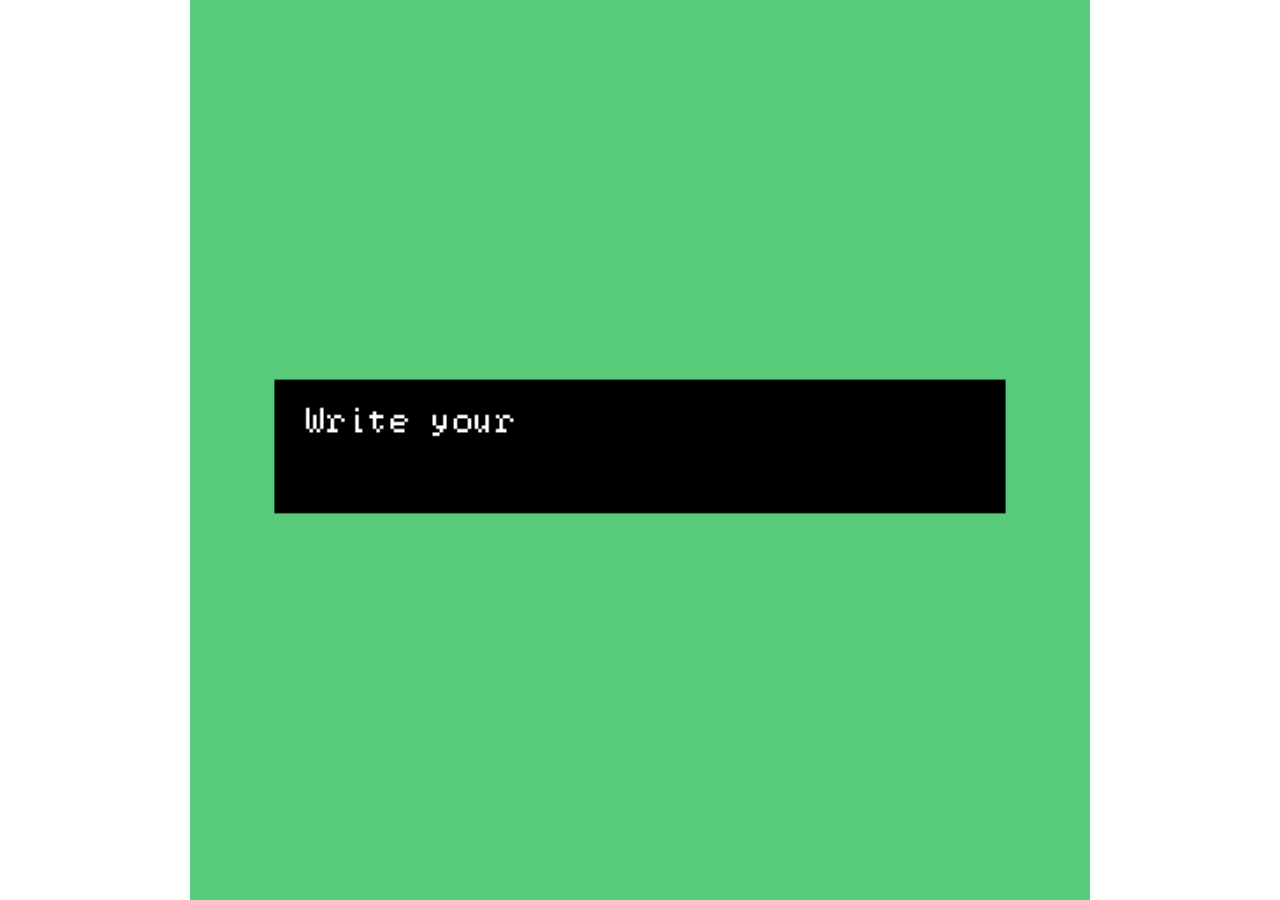
<file: games/game-3.html>
<!DOCTYPE HTML>
<html>

<!-- HEADER -->
<head>

<meta charset="UTF-8">

<title>Write your game's title here</title>

<script type="text/bitsyGameData" id="exportedGameData">
Write your game's title here

# BITSY VERSION 8.12

! VER_MAJ 8
! VER_MIN 12
! ROOM_FORMAT 1
! DLG_COMPAT 0
! TXT_MODE 0

PAL 0
88,203,122
128,159,255
255,255,255
NAME blueprint

ROOM 0
0,0,0,0,0,0,0,0,0,0,0,0,0,0,0,0
0,a,a,a,a,a,a,a,a,a,a,a,a,a,a,0
0,a,0,0,0,0,0,0,0,0,0,0,0,0,a,0
0,a,0,0,0,0,0,0,0,0,0,0,0,0,a,0
0,a,0,0,0,0,0,0,0,0,0,0,0,0,a,0
0,a,0,0,0,0,0,0,0,0,0,0,0,0,a,0
0,a,0,0,0,0,0,0,0,0,0,0,0,0,a,0
0,a,0,0,0,0,0,0,0,0,0,0,0,0,a,0
0,a,0,0,0,0,0,0,0,0,0,0,0,0,a,0
0,a,0,0,0,0,0,0,0,0,0,0,0,0,a,0
0,a,0,0,0,0,0,0,0,0,0,0,0,0,a,0
0,a,0,0,0,0,0,0,0,0,0,0,0,0,a,0
0,a,0,0,0,0,0,0,0,0,0,0,0,0,a,0
0,a,0,0,0,0,0,0,0,0,0,0,0,0,a,0
0,a,a,a,a,a,a,a,a,a,a,a,a,a,a,0
0,0,0,0,0,0,0,0,0,0,0,0,0,0,0,0
NAME example room
PAL 0
TUNE 2

TIL a
11111111
10000001
10000001
10011001
10011001
10000001
10000001
11111111
NAME block

SPR A
00011000
00011000
00011000
00111100
01111110
10111101
00100100
00100100
POS 0 4,4

SPR a
00000000
00000000
01010001
01110001
01110010
01111100
00111100
00100100
NAME cat
DLG 0
POS 0 8,12
BLIP 1

ITM 0
00000000
00000000
00000000
00111100
01100100
00100100
00011000
00000000
NAME tea
DLG 1

ITM 1
00000000
00111100
00100100
00111100
00010000
00011000
00010000
00011000
NAME key
DLG 2
BLIP 2

DLG 0
I'm a cat
NAME cat dialog

DLG 1
You found a nice warm cup of tea
NAME tea dialog

DLG 2
A key! {wvy}What does it open?{wvy}
NAME key dialog

VAR a
42

TUNE 1
3d,0,0,0,3d5,0,0,0,3l,0,0,0,3s,0,0,0
16d2,0,0,0,0,0,0,0,0,0,0,0,0,0,0,0
>
4l,0,0,0,s,0,3l,0,0,0,2s,0,2m,0,2r,0
16m2,0,0,0,0,0,0,0,0,0,0,0,0,0,0,0
>
3d,0,0,0,3d5,0,0,0,3l,0,0,0,3s,0,0,0
16l2,0,0,0,0,0,0,0,0,0,0,0,0,0,0,0
>
3l,0,0,0,s,0,4m,0,0,0,4r,0,0,0,0,0
16s2,0,0,0,0,0,0,0,0,0,0,0,0,0,0,0
NAME finale fanfare
KEY C,D,E,F,G,A,B d,r,m,s,l
TMP XFST
SQR P2 P8
ARP INT8

TUNE 2
0,0,2G,0,A,0,B,0,2C5,0,B,A,G,0,2G,0
G3,0,D,0,G3,0,D,0,2A3,0,E,0,C,0,E,0
>
2F#,0,G,0,A,0,F#,0,2E,0,F#,E,4D,0,0,0
2D,0,E,0,F#,0,D,0,2C,0,2G3,0,2F#3,0,D2,0
>
0,0,2G,0,A,0,B,0,2C5,0,B,A,G,0,G,0
2G2,0,D,D5,G3,G,D,0,2C2,0,E,E5,C3,C,E5,0
>
2D,0,C5,B,A,0,A,0,4A,0,0,0,F#,0,0,0
A2,0,E3,0,C3,0,E3,0,D3,0,A3,0,D,0,0,0
>
2E5,0,2G,0,2G5,0,2G,0,2F#5,0,2E5,0,2D5,0,2C5,0
2C3,0,2E,0,2E5,0,2C,0,2A3,0,2C,0,2F#,0,2E,0
>
3B,0,0,0,2E5,0,D5,0,4A,0,0,0,G,0,0,0
2G3,0,B3,0,2D,0,D3,0,2C3,0,G3,0,D#,0,0,0
>
0,0,2G,0,A,0,2B,0,C5,0,B,C5,A,0,G,0
A2,0,A3,0,C,0,2D,0,D#,0,D,E,C,0,C3,0
>
8B,0,0,0,0,0,0,0,A,0,2F#,0,E,0,D,0
D3,0,A3,0,F#,0,D,0,C,0,2D3,0,C3,0,F#3,0
NAME tuneful town
TMP FST
SQR P4 P2

TUNE 3
3F5,0,0,A#,0,2C#5,0,A#,3F5,0,0,F#5,0,0,2F5,0
A#3,C#,F,0,0,F,C#,F,A#3,C#,F,A#,0,A#,C#,F
>
3F5,0,0,A,0,2C#5,0,A,3F5,0,0,2A#5,0,A#,D#5,0
A3,C#,F,A3,0,F,C#,F,A,C#,F,0,D#,0,C#5,0
>
4F5,0,0,0,G#,2C#5,0,G#,3F5,0,0,D#5,0,F5,2C#5,0
G#3,C#,F,3F#,0,0,2F,0,G#3,C#,F,F#,B,A,F,D#
>
4D#5,0,0,0,0,0,2A#,0,4A#,0,0,0,0,0,A#,C5
G3,D#,F,G,0,D#,F,G,G3,D#,G,F,0,F,D#,C#3
>
4C#5,0,0,0,0,0,2C#5,0,3C#5,0,0,D#5,0,0,2C#5,0
F#2,C#,F#3,A#3,0,F#3,C#3,F#3,F#2,A,F#3,C#,0,F#3,A3,F#3
>
3C#5,0,0,F,3C5,0,0,C,3C5,0,0,D#,3A#,0,0,0
F2,D#3,A3,0,0,F3,C#,0,F#2,A#3,D#3,0,0,F#3,C#,C
>
3A#,0,0,0,C5,0,C#5,0,A#,0,C#,D#,G#,G#3,0,C#3
C3,A#3,C,E,A,0,A#,0,0,B2,B3,0,2F,0,0,0
>
A#,0,A#3,0,C#,0,F,0,A#,0,0,0,0,0,0,0
A#2,0,C#3,0,F3,0,A#3,0,D,0,0,0,0,F#3,0,F3
NAME rhythmic ruins
TMP MED
SQR P4 P4

BLIP 1
E5,B5,B5
NAME meow
ENV 40 99 4 185 138
BEAT 61 115
SQR P2

BLIP 2
D5,E5,D5
NAME pick up key
ENV 99 65 6 96 152
BEAT 95 0
SQR P4


</script>

<style>
html {
	margin:0px;
	padding:0px;
}

body {
	margin:0px;
	padding:0px;
	overflow:hidden;
	background:#ffffff;
}

#game {
	background:black;
	width:100vw;
	max-width:100vh;
	margin:auto;
	display:block;
}
</style>

<!-- SCRIPTS -->
<script>
function startExportedGame() {
	var gameCanvas = document.getElementById("game");
	var gameData = document.getElementById("exportedGameData").text.slice(1);
	var defaultFontData = document.getElementById(defaultFontName).text.slice(1);
	loadGame(gameCanvas, gameData, defaultFontData);
	initSystem();
	// document.addEventListener('message', (message) => {
	// 	let frankstEvent = new KeyboardEvent( message.data["type"], message.data )
	// 	document.dispatchEvent( frankstEvent )
	// 	document.body.style.background = 'transparent'
	// })
	
}
</script>

<!-- system -->
<script>
function InputSystem() {
	var self = this;

	this.Key = {
		LEFT: 37,
		RIGHT: 39,
		UP: 38,
		DOWN: 40,
		SPACE: 32,
		ENTER: 13,
		W: 87,
		A: 65,
		S: 83,
		D: 68,
		R: 82,
		SHIFT: 16,
		CTRL: 17,
		ALT: 18,
		CMD: 224
	};

	var pressed;
	var ignored;
	var touchState;

	var isRestartComboPressed = false;

	var SwipeDir = {
		None : -1,
		Up : 0,
		Down : 1,
		Left : 2,
		Right : 3,
	};

	function resetAll() {
		isRestartComboPressed = false;

		pressed = {};
		ignored = {};

		touchState = {
			isDown : false,
			startX : 0,
			startY : 0,
			curX : 0,
			curY : 0,
			swipeDistance : 30,
			swipeDirection : SwipeDir.None,
			tapReleased : false
		};
	}

	resetAll();

	function stopWindowScrolling(e) {
		if (e.keyCode == self.Key.LEFT || e.keyCode == self.Key.RIGHT || e.keyCode == self.Key.UP || e.keyCode == self.Key.DOWN || !isPlayerEmbeddedInEditor) {
			e.preventDefault();
		}
	}

	function isRestartCombo(e) {
		return (e.keyCode === self.Key.R && (e.getModifierState("Control")|| e.getModifierState("Meta")));
	}

	function eventIsModifier(event) {
		return (event.keyCode == self.Key.SHIFT || event.keyCode == self.Key.CTRL || event.keyCode == self.Key.ALT || event.keyCode == self.Key.CMD);
	}

	function isModifierKeyDown() {
		return (self.isKeyDown(self.Key.SHIFT) || self.isKeyDown(self.Key.CTRL) || self.isKeyDown(self.Key.ALT) || self.isKeyDown(self.Key.CMD));
	}

	this.ignoreHeldKeys = function() {
		for (var key in pressed) {
			if (pressed[key]) { // only ignore keys that are actually held
				ignored[key] = true;
				// bitsyLog("IGNORE -- " + key, "system");
			}
		}
	}

	this.onkeydown = function(event) {
		enableGlobalAudioContext();
		// bitsyLog("KEYDOWN -- " + event.keyCode, "system");

		stopWindowScrolling(event);

		isRestartComboPressed = isRestartCombo(event);

		// Special keys being held down can interfere with keyup events and lock movement
		// so just don't collect input when they're held
		{
			if (isModifierKeyDown()) {
				return;
			}

			if (eventIsModifier(event)) {
				resetAll();
			}
		}

		if (ignored[event.keyCode]) {
			return;
		}

		pressed[event.keyCode] = true;
		ignored[event.keyCode] = false;
	}

	this.onkeyup = function(event) {
		// bitsyLog("KEYUP -- " + event.keyCode, "system");
		pressed[event.keyCode] = false;
		ignored[event.keyCode] = false;

		isRestartComboPressed = false;
	}

	this.ontouchstart = function(event) {
		enableGlobalAudioContext();

		event.preventDefault();

		if( event.changedTouches.length > 0 ) {
			touchState.isDown = true;

			touchState.startX = touchState.curX = event.changedTouches[0].clientX;
			touchState.startY = touchState.curY = event.changedTouches[0].clientY;

			touchState.swipeDirection = SwipeDir.None;
		}
	}

	this.ontouchmove = function(event) {
		event.preventDefault();

		if( touchState.isDown && event.changedTouches.length > 0 ) {
			touchState.curX = event.changedTouches[0].clientX;
			touchState.curY = event.changedTouches[0].clientY;

			var prevDirection = touchState.swipeDirection;

			if( touchState.curX - touchState.startX <= -touchState.swipeDistance ) {
				touchState.swipeDirection = SwipeDir.Left;
			}
			else if( touchState.curX - touchState.startX >= touchState.swipeDistance ) {
				touchState.swipeDirection = SwipeDir.Right;
			}
			else if( touchState.curY - touchState.startY <= -touchState.swipeDistance ) {
				touchState.swipeDirection = SwipeDir.Up;
			}
			else if( touchState.curY - touchState.startY >= touchState.swipeDistance ) {
				touchState.swipeDirection = SwipeDir.Down;
			}

			if( touchState.swipeDirection != prevDirection ) {
				// reset center so changing directions is easier
				touchState.startX = touchState.curX;
				touchState.startY = touchState.curY;
			}
		}
	}

	this.ontouchend = function(event) {
		event.preventDefault();

		touchState.isDown = false;

		if( touchState.swipeDirection == SwipeDir.None ) {
			// tap!
			touchState.tapReleased = true;
		}

		touchState.swipeDirection = SwipeDir.None;
	}

	this.isKeyDown = function(keyCode) {
		return pressed[keyCode] != null && pressed[keyCode] == true && (ignored[keyCode] == null || ignored[keyCode] == false);
	}

	this.anyKeyDown = function() {
		var anyKey = false;

		for (var key in pressed) {
			if (pressed[key] && (ignored[key] == null || ignored[key] == false) &&
				!(key === self.Key.UP || key === self.Key.DOWN || key === self.Key.LEFT || key === self.Key.RIGHT) &&
				!(key === self.Key.W || key === self.Key.S || key === self.Key.A || key === self.Key.D)) {
				// detected that a key other than the d-pad keys are down!
				anyKey = true;
			}
		}

		return anyKey;
	}

	this.isRestartComboPressed = function() {
		return isRestartComboPressed;
	}

	this.swipeLeft = function() {
		return touchState.swipeDirection == SwipeDir.Left;
	}

	this.swipeRight = function() {
		return touchState.swipeDirection == SwipeDir.Right;
	}

	this.swipeUp = function() {
		return touchState.swipeDirection == SwipeDir.Up;
	}

	this.swipeDown = function() {
		return touchState.swipeDirection == SwipeDir.Down;
	}

	this.isTapReleased = function() {
		return touchState.tapReleased;
	}

	this.resetTapReleased = function() {
		touchState.tapReleased = false;
	}

	this.onblur = function() {
		// bitsyLog("~~~ BLUR ~~", "system");
		resetAll();
	}

	this.resetAll = resetAll;

	this.listen = function(canvas) {
		document.addEventListener('keydown', self.onkeydown);
		document.addEventListener('keyup', self.onkeyup);

		if (isPlayerEmbeddedInEditor) {
			canvas.addEventListener('touchstart', self.ontouchstart, {passive:false});
			canvas.addEventListener('touchmove', self.ontouchmove, {passive:false});
			canvas.addEventListener('touchend', self.ontouchend, {passive:false});
		}
		else {
			// creates a 'touchTrigger' element that covers the entire screen and can universally have touch event listeners added w/o issue.

			// we're checking for existing touchTriggers both at game start and end, so it's slightly redundant.
			var existingTouchTrigger = document.querySelector('#touchTrigger');

			if (existingTouchTrigger === null) {
				var touchTrigger = document.createElement("div");
				touchTrigger.setAttribute("id","touchTrigger");

				// afaik css in js is necessary here to force a fullscreen element
				touchTrigger.setAttribute(
					"style","position: absolute; top: 0; left: 0; width: 100vw; height: 100vh; overflow: hidden;"
				);

				document.body.appendChild(touchTrigger);

				touchTrigger.addEventListener('touchstart', self.ontouchstart);
				touchTrigger.addEventListener('touchmove', self.ontouchmove);
				touchTrigger.addEventListener('touchend', self.ontouchend);
			}
		}

		window.onblur = self.onblur;
	}

	this.unlisten = function(canvas) {
		document.removeEventListener('keydown', self.onkeydown);
		document.removeEventListener('keyup', self.onkeyup);

		if (isPlayerEmbeddedInEditor) {
			canvas.removeEventListener('touchstart', self.ontouchstart);
			canvas.removeEventListener('touchmove', self.ontouchmove);
			canvas.removeEventListener('touchend', self.ontouchend);
		}
		else {
			//check for touchTrigger and removes it

			var existingTouchTrigger = document.querySelector('#touchTrigger');

			if (existingTouchTrigger !== null) {
				existingTouchTrigger.removeEventListener('touchstart', self.ontouchstart);
				existingTouchTrigger.removeEventListener('touchmove', self.ontouchmove);
				existingTouchTrigger.removeEventListener('touchend', self.ontouchend);

				existingTouchTrigger.parentElement.removeChild(existingTouchTrigger);
			}
		}

		window.onblur = null;
	}
}
</script>

<script>
// init global audio context
var audioContext = new AudioContext();

function enableGlobalAudioContext() {
	audioContext.resume();
}

function SoundSystem() {
	var self = this;

	// volume
	var maxGain = 0.15;

	// curves for different pulse wave duties (ratios between on and off)
	var dutyCycle_1_8 = new Float32Array(256);
	for (var i = 0; i < 256; i++) {
		dutyCycle_1_8[i] = ((i / 256) * 2) - 1.75;
	}

	var dutyCycle_1_4 = new Float32Array(256);
	for (var i = 0; i < 256; i++) {
		dutyCycle_1_4[i] = ((i / 256) * 2) - 1.5;
	}

	var dutyCycle_1_2 = new Float32Array(256);
	for (var i = 0; i < 256; i++) {
		dutyCycle_1_2[i] = ((i / 256) * 2) - 1.0;
	}

	var dutyCycles = [
		dutyCycle_1_8,
		dutyCycle_1_4,
		dutyCycle_1_2 // square wave
	];

	function createPulseWidthModulator() {
		// the base oscillator: start with a sawtooth wave that we'll shape into a pulse wave
		var oscillator = audioContext.createOscillator();
		oscillator.type = "sawtooth";

		// create a gain node to control the volume of the sound
		var volumeControl = audioContext.createGain();
		volumeControl.gain.value = 0;

		// create a wave shaper that turns the sawtooth wave into a pulse
		// by mapping any negative value to -1 and any positive value to 1
		var pulseCurve = new Float32Array(256);
		for (var i = 0; i < 128; i++) {
			pulseCurve[i] = -1;
		}
		for (var i = 128; i < 256; i++) {
			pulseCurve[i] = 1;
		}

		var pulseShaper = audioContext.createWaveShaper();
		pulseShaper.curve = pulseCurve;

		var dutyShaper = audioContext.createWaveShaper();
		dutyShaper.curve = dutyCycle_1_2;

		oscillator.connect(dutyShaper);
		dutyShaper.connect(pulseShaper);
		pulseShaper.connect(volumeControl);
		volumeControl.connect(audioContext.destination);
		oscillator.start();

		return {
			oscillator: oscillator,
			volumeControl: volumeControl,
			dutyShaper: dutyShaper
		};
	}

	var pulseChannels = [createPulseWidthModulator(), createPulseWidthModulator()];

	this.setPulse = function(channel, pulse) {
		var pulseChannel = pulseChannels[channel];
		pulseChannel.dutyShaper.curve = dutyCycles[pulse];
	}

	this.setFrequency = function(channel, frequencyHz) {
		var pulseChannel = pulseChannels[channel];
		// set frequency in hertz
		pulseChannel.oscillator.frequency.setValueAtTime(frequencyHz, audioContext.currentTime);
	}

	this.setVolume = function(channel, volumeNorm) {
		var pulseChannel = pulseChannels[channel];
		pulseChannel.volumeControl.gain.value = volumeNorm * maxGain;
	}

	this.mute = function() {
		for (var i = 0; i < pulseChannels.length; i++) {
			pulseChannels[i].volumeControl.gain.value = 0;
		}
	}
}

var sound = new SoundSystem();
</script>

<script>
function GraphicsSystem() {
	var self = this;

	var canvas;
	var ctx;

	var scale;
	var textScale;
	var palette = [];
	var images = [];
	var imageFillColors = [];

	function makeFillStyle(color, isTransparent) {
		var i = color * 3;
		if (isTransparent) {
			return "rgba(" + palette[i + 0] + "," + palette[i + 1] + "," + palette[i + 2] + ", 0)";
		}
		else {
			return "rgb(" + palette[i + 0] + "," + palette[i + 1] + "," + palette[i + 2] + ")";
		}
	}

	this._images = images;
	this._getPalette = function() {
		return palette;
	};

	// todo : do I really need to pass in size here?
	this.attachCanvas = function(c, size) {
		canvas = c;
		canvas.width = size * scale;
		canvas.height = size * scale;
		ctx = canvas.getContext("2d");
	};

	this.getCanvas = function() {
		return canvas;
	};

	this.getContext = function() {
		return ctx;
	};

	this.setScale = function(s) {
		scale = s;
	};

	this.setTextScale = function(s) {
		textScale = s;
	};

	this.getTextScale = function() {
		return textScale;
	};

	this.setPalette = function(p) {
		palette = p;
	};

	// todo : rename this since it doesn't always create a totally new canvas?
	this.createImage = function(id, width, height, pixels, useTextScale) {
		var imageScale = useTextScale === true ? textScale : scale;
		var widthScaled = width * imageScale;
		var heightScaled = height * imageScale;

		// try to use an existing image canvas if it is the right size,
		// instead of expensively creating a new one
		var imageCanvas = images[id];
		if (imageCanvas === undefined || imageCanvas.width != widthScaled || imageCanvas.height != heightScaled) {
			imageCanvas = document.createElement("canvas");
			imageCanvas.width = widthScaled;
			imageCanvas.height = heightScaled;
		}

		var imageCtx = imageCanvas.getContext("2d");

		// if we know the fill color for this image, we can speed things up
		// by filling the whole image with that color
		var fillColor;
		if (imageFillColors[id] != undefined) {
			fillColor = imageFillColors[id];
			var isTransparent = (fillColor === 0);
			if (isTransparent) {
				imageCtx.clearRect(0, 0, imageCanvas.width, imageCanvas.height);
			}
			else {
				imageCtx.fillStyle = makeFillStyle(fillColor, isTransparent);
				imageCtx.fillRect(0, 0, imageCanvas.width, imageCanvas.height);
			}
		}

		for (var i = 0; i < pixels.length; i++) {
			var x = i % width;
			var y = Math.floor(i / width);
			var color = pixels[i];
			if (color != fillColor) {
				var isTransparent = (color === 0);
				imageCtx.fillStyle = makeFillStyle(color, isTransparent);
				imageCtx.fillRect(x * imageScale, y * imageScale, imageScale, imageScale);
			}
		}

		images[id] = imageCanvas;
	};

	this.setImageFill = function(id, color) {
		imageFillColors[id] = color;
	};

	this.drawImage = function(id, x, y, destId) {
		if (!images[id]) {
			bitsyLog("image doesn't exist: " + id, "graphics");
			return;
		}

		var destCtx = ctx;
		if (destId != undefined) {
			// if there's a destination ID, that means we're drawing this image *onto* another image canvas
			var destCanvas = images[destId];
			destCtx = destCanvas.getContext("2d");
		}

		destCtx.drawImage(images[id], x * scale, y * scale, images[id].width, images[id].height);
	};

	this.hasImage = function(id) {
		return images[id] != undefined;
	};

	this.getImage = function(id) {
		return images[id];
	};

	this.deleteImage = function(id) {
		delete images[id];
		delete imageFillColors[id];
	};

	this.getCanvas = function() {
		return canvas;
	};

	this.clearCanvas = function(color) {
		bitsyLog("pal? " + palette.length + " / " + color, "graphics");
		ctx.fillStyle = makeFillStyle(color);
		ctx.fillRect(0, 0, canvas.width, canvas.height);
	};
}
</script>

<script>
/* LOGGING */
var DebugLogCategory = {
	// system
	input: false,
	sound: false,
	graphics: false,
	system: false,

	// engine
	bitsy: false,

	// editor
	editor: false,

	// tools
	room: false,
	tune: false,
	blip: false,
};

var isLoggingVerbose = false;

function bitsyLog(message, category) {
	if (!category) {
		category = "bitsy";
	}

	var summary = category + "::" + message;

	if (DebugLogCategory[category] === true) {
		if (isLoggingVerbose) {
			console.group(summary);

			console.dir(message);

			console.group("stack")
			console.trace();
			console.groupEnd();

			console.groupEnd();
		}
		else {
			console.log(summary);
		}
	}
}

/* GLOBALS */
var tilesize = 8;
var mapsize = 16;
var width = mapsize * tilesize;
var height = mapsize * tilesize;
var scale = 4;
var textScale = 2;

/* SYSTEM */
var updateInterval = null;
var prevTime = 0;
var deltaTime = 0;

function initSystem() {
	prevTime = Date.now();
	updateInterval = setInterval(updateSystem, 16);
}

function updateSystem() {
	var curTime = Date.now();
	deltaTime = curTime - prevTime;

	// update all active processes
	for (var i = 0; i < processes.length; i++) {
		bitsy = processes[i].system;
		if (bitsy._active) {
			bitsyLog(bitsy._name + " img count: " + bitsy._graphics._images.length, "system");
			var shouldContinue = bitsy._update(deltaTime);
			if (!shouldContinue) {
				// todo : do I really care about this _exit thing?
				if (bitsy._name != "bitsy") {
					bitsy._exit();
				}
			}
		}
	}

	bitsy = mainProcess.system;
	prevTime = curTime;
}

function loadGame(canvas, gameData, defaultFontData) {
	bitsyLog("load!", "system");
	// initialize bitsy system
	bitsy._attachCanvas(canvas);
	bitsy._write(bitsy._gameDataBlock, gameData);
	bitsy._write(bitsy._fontDataBlock, defaultFontData);
	bitsy._start();
}

function quitGame() {
	// hack to press the menu button to force game over state
	bitsy._injectPreLoop = function() { bitsy._poke(bitsy._buttonBlock, bitsy.BTN_MENU, 1); };

	// one last update to clean up (a little hacky to do this here?)
	bitsy._update(0);
	bitsy._exit();

	// clean up this gross hack
	bitsy._injectPreLoop = null;
}

/* GRAPHICS */
var canvas; // can I get rid of these?
var ctx;

function attachCanvas(c) {
	// hack : tes tnew system
	bitsy._attachCanvas(c);
	// extra hacky
	canvas = bitsy._getCanvas();
	ctx = bitsy._getContext();
}

/* PROCESSES */
var processes = [];

function addProcess(name) {
	var proc = {};
	proc.system = new BitsySystem(name);

	processes.push(proc);

	return proc;
}

/* == SYSTEM v0.2 === */
function BitsySystem(name) {
	var self = this;

	if (!name) {
		name = "bitsy";
	}

	// memory
	var memory = {
		blocks: [],
		changed: []
	};

	// input
	var input = new InputSystem();

	// sound
	var sound = new SoundSystem();
	var soundDurationIndex = 0;
	var soundFrequencyIndex = 1;
	var soundVolumeIndex = 2;
	var soundPulseIndex = 3;
	var maxVolume = 15;

	// graphics
	var graphics = new GraphicsSystem();
	graphics.setScale(scale);
	graphics.setTextScale(textScale);
	var initialPaletteSize = 64;
	var tilePoolStart = null;
	var tilePoolSize = 512;
	// hack!!! (access for debugging)
	this._graphics = graphics;

	function updateTextScale() {
		// make sure the text scale matches the text mode
		var textMode = self._peek(modeBlock, 1);
		var textModeScale = (textMode === self.TXT_LOREZ) ? scale : textScale;
		if (graphics.getTextScale() != textModeScale) {
			graphics.setTextScale(textModeScale);
			memory.changed[self.TEXTBOX] = true;
		}
	}

	function updateInput() {
		// update input flags
		self._poke(self._buttonBlock, self.BTN_UP,
			(input.isKeyDown(input.Key.UP) || input.isKeyDown(input.Key.W) || input.swipeUp()) ? 1 : 0);

		self._poke(self._buttonBlock, self.BTN_DOWN,
			(input.isKeyDown(input.Key.DOWN) || input.isKeyDown(input.Key.S) || input.swipeDown()) ? 1 : 0);

		self._poke(self._buttonBlock, self.BTN_LEFT,
			(input.isKeyDown(input.Key.LEFT) || input.isKeyDown(input.Key.A) || input.swipeLeft()) ? 1 : 0);

		self._poke(self._buttonBlock, self.BTN_RIGHT,
			(input.isKeyDown(input.Key.RIGHT) || input.isKeyDown(input.Key.D) || input.swipeRight()) ? 1 : 0);

		self._poke(self._buttonBlock, self.BTN_OK,
			(input.anyKeyDown() || input.isTapReleased()) ? 1 : 0);

		self._poke(self._buttonBlock, self.BTN_MENU,
			(input.isRestartComboPressed()) ? 1 : 0);

		input.resetTapReleased();
	}

	function updateSound(dt) {
		var changed0 = memory.changed[self.SOUND1];
		var changed1 = memory.changed[self.SOUND2];

		// update sound channel timers
		var timer0 = self._peek(self.SOUND1, soundDurationIndex);
		timer0 -= dt;
		if (timer0 <= 0) {
			timer0 = 0;
			if (self._peek(self.SOUND1, soundVolumeIndex) > 0) {
				self._poke(self.SOUND1, soundVolumeIndex, 0);
				changed0 = true;
			}
		}
		self._poke(self.SOUND1, soundDurationIndex, timer0);

		var timer1 = self._peek(self.SOUND2, soundDurationIndex);
		timer1 -= dt;
		if (timer1 <= 0) {
			timer1 = 0;
			if (self._peek(self.SOUND2, soundVolumeIndex) > 0) {
				self._poke(self.SOUND2, soundVolumeIndex, 0);
				changed1 = true;
			}
		}
		self._poke(self.SOUND2, soundDurationIndex, timer1);

		// send updated channel attributes to the sound system
		if (changed0) {
			sound.setPulse(0, self._peek(self.SOUND1, soundPulseIndex));

			var freq = self._peek(self.SOUND1, soundFrequencyIndex);
			var freqHz = freq / 100;
			sound.setFrequency(0, freqHz);

			var volume = self._peek(self.SOUND1, soundVolumeIndex);
			volume = Math.max(0, Math.min(volume, maxVolume));
			volumeNorm = (volume / maxVolume);
			sound.setVolume(0, volumeNorm);
		}

		if (changed1) {
			sound.setPulse(1, self._peek(self.SOUND2, soundPulseIndex));

			var freq = self._peek(self.SOUND2, soundFrequencyIndex);
			var freqHz = freq / 100;
			sound.setFrequency(1, freqHz);

			var volume = self._peek(self.SOUND2, soundVolumeIndex);
			volume = Math.max(0, Math.min(volume, maxVolume));
			volumeNorm = (volume / maxVolume);
			sound.setVolume(1, volumeNorm);
		}
	}

	function updateGraphics() {
		if (self._enableGraphics === false) {
			return;
		}

		bitsyLog("update graphics", "system");

		if (memory.changed[paletteBlock]) {
			graphics.setPalette(self._dump()[paletteBlock]);
		}

		if (tilePoolStart != null) {
			for (var i = 0; i < tilePoolSize; i++) {
				var tile = tilePoolStart + i;
				if (memory.blocks[tile] != undefined && memory.changed[tile]) {
					bitsyLog("tile changed? " + tile, "system");
					// update tile image
					graphics.createImage(tile, self.TILE_SIZE, self.TILE_SIZE, self._dump()[tile]);
				}
			}
		}

		var textboxChanged = memory.changed[self.TEXTBOX] || memory.changed[textboxAttributeBlock];
		if (textboxChanged) {
			// todo : should this be optimized in some way?
			// update textbox image
			var w = self._peek(textboxAttributeBlock, 3); // todo : need a variable to store this index?
			var h = self._peek(textboxAttributeBlock, 4);
			if (w > 0 && h > 0) {
				bitsyLog("textbox changed! " + memory.changed[self.TEXTBOX] + " " + memory.changed[textboxAttributeBlock] + " " + w + " " + h, "system");
				var useTextBoxScale = true; // todo : check mode here?
				graphics.createImage(self.TEXTBOX, w, h, self._dump()[self.TEXTBOX], useTextBoxScale);
			}
		}

		var mode = self._peek(modeBlock, 0);
		if (mode === self.GFX_VIDEO) {
			if (memory.changed[self.VIDEO]) {
				graphics.clearCanvas(0);
				// update screen image
				graphics.createImage(self.VIDEO, self.VIDEO_SIZE, self.VIDEO_SIZE, self._dump()[self.VIDEO]);
				// render screen onto canvas
				graphics.drawImage(self.VIDEO, 0, 0);
			}
		}
		else if (mode === self.GFX_MAP) {
			// redraw any changed layers
			var layers = self._getTileMapLayers();
			var anyMapLayerChanged = false;
			for (var i = 0; i < layers.length; i++) {
				var layerId = layers[i];
				if (memory.changed[layerId]) {
					// need to redraw this map layer
					anyMapLayerChanged = true;
					// clear layer canvas
					graphics.setImageFill(layerId, 0); // fill transparent
					graphics.createImage(layerId, self.VIDEO_SIZE, self.VIDEO_SIZE, []);
					// render tiles onto layer canvas
					var layerData = self._dump()[layerId];
					for (var ty = 0; ty < self.MAP_SIZE; ty++) {
						for (var tx = 0; tx < self.MAP_SIZE; tx++) {
							var tileIndex = (ty * self.MAP_SIZE) + tx;
							var tile = layerData[tileIndex];
							if (tile > 0) {
								graphics.drawImage(tile, tx * self.TILE_SIZE, ty * self.TILE_SIZE, layerId);
							}
						}
					}
				}
			}

			// redraw the main canvas
			if (textboxChanged || anyMapLayerChanged) {
				bitsyLog("map changed? " + memory.changed[self.MAP1] + " " + memory.changed[self.MAP2], "system");
				graphics.clearCanvas(0);

				for (var i = 0; i < layers.length; i++) {
					var layerId = layers[i];
					// draw the layer's image canvas onto the main canvas
					graphics.drawImage(layerId, 0, 0);
				}

				// draw textbox onto canvas
				var visible = self._peek(textboxAttributeBlock, 0)
				var x = self._peek(textboxAttributeBlock, 1);
				var y = self._peek(textboxAttributeBlock, 2);
				var w = self._peek(textboxAttributeBlock, 3);
				var h = self._peek(textboxAttributeBlock, 4);
				if (visible > 0 && w > 0 && h > 0) {
					graphics.drawImage(self.TEXTBOX, x, y);
				}
			}
		}
	}

	/* == PRIVATE / DEBUG == */
	this._name = name;

	this._active = false;

	this._attachCanvas = function(c) {
		graphics.attachCanvas(c, self.VIDEO_SIZE);
	};

	this._getCanvas = graphics.getCanvas;
	this._getContext = graphics.getContext;

	this._start = function() {
		input.listen(graphics.getCanvas());
		updateTextScale();
		self._active = true;
	};

	// hacky...
	this._startNoInput = function() {
		updateTextScale();
		self._active = true;
	};

	this._exit = function() {
		// disable graphics
		var canvas = graphics.getCanvas();
		if (canvas) {
			input.unlisten(canvas);	
		}

		// disable sound
		sound.mute();

		self._active = false;
	};

	// hacky....
	this._injectPreLoop = null;
	this._injectPostDraw = null;

	this._update = function(dt) {
		var shouldContinue = false;

		updateInput();

		// too hacky???
		if (self._injectPreLoop) {
			self._injectPreLoop();
		}

		// run main loop
		if (onLoopFunction) {
			shouldContinue = onLoopFunction(dt);
		}

		if (memory.changed[modeBlock]) {
			updateTextScale();
		}

		// update output systems
		updateSound(dt);
		updateGraphics();

		if (self._injectPostDraw) {
			self._injectPostDraw();
		}

		// reset memory block changed flags
		for (var i = 0; i < memory.changed.length; i++) {
			memory.changed[i] = false;
		}

		// todo : should the _exit() call go in here?

		return shouldContinue;
	};

	this._updateGraphics = updateGraphics;

	this._allocate = function(args) {
		// find next available block in range
		var next = (args && args.start) ? args.start : 0;
		var count = (args && args.max) ? args.max : -1;
		while (memory.blocks[next] != undefined && count != 0) {
			next++;
			count--;
		}

		if (count == 0) {
			// couldn't find any available block
			return null;
		}

		if (args && args.str) {
			memory.blocks[next] = args.str;
		}
		else {
			var size = args && args.size ? args.size : 0;
			memory.blocks[next] = [];
			for (var i = 0; i < size; i++) {
				memory.blocks[next].push(0);
			}
		}

		memory.changed[next] = false;

		return next;
	};

	this._free = function(block) {
		delete memory.blocks[block];
		delete memory.changed[block];
	};

	this._peek = function(block, index) {
		var memoryBlock = memory.blocks[block];
		if (typeof(memoryBlock) === "string") {
			return memoryBlock.charCodeAt(index);
		}
		else {
			return memoryBlock[index];
		}
	};

	this._poke = function(block, index, value) {
		var memoryBlock = memory.blocks[block];
		if (typeof(memoryBlock) === "string") {
			memory.blocks[block] = memoryBlock.substring(0, index) + String.fromCharCode(value) + memoryBlock.substring(index + 1);
		}
		else {
			var value = parseInt(value);
			if (!isNaN(value)) {
				memoryBlock[index] = value;
			}
		}
		memory.changed[block] = true;
	};

	this._read = function(block) {
		var memoryBlock = memory.blocks[block];
		if (typeof(memoryBlock) === "string") {
			return memoryBlock;
		}
		else {
			var str = "";
			for (var i = 0; i < memoryBlock.length; i++) {
				str += String.fromCharCode(memoryBlock[i]);
			}
			return str;
		}
	};

	this._write = function(block, str) {
		var memoryBlock = memory.blocks[block];
		if (typeof(memoryBlock) === "string") {
			memory.blocks[block] = str;
		}
		else {
			memory.blocks[block] = [];
			for (var i = 0; i < str.length; i++) {
				memory.blocks[block][i] = str.charCodeAt(i);
			}
		}
		memory.changed[block] = true;
	};

	this._dump = function() {
		return memory.blocks;
	};

	// convenience methods for hacking around with map layers
	var tileMapLayers = [];
	this._getTileMapLayers = function() {
		return tileMapLayers;
	};
	this._addTileMapLayer = function() {
		var layer = self._allocate({
			start: (tilePoolStart + tilePoolSize),
			size: (self.MAP_SIZE * self.MAP_SIZE)
		});

		tileMapLayers.push(layer);

		return layer;
	};

	/* == CONSTANTS == */
	// memory blocks (these will be initialized below)
	this.VIDEO;
	this.TEXTBOX;
	this.MAP1;
	this.MAP2;
	this.SOUND1;
	this.SOUND2;

	// graphics modes
	this.GFX_VIDEO = 0;
	this.GFX_MAP = 1;

	// text modes
	this.TXT_HIREZ = 0; // 2x resolution
	this.TXT_LOREZ = 1; // 1x resolution

	// size
	this.TILE_SIZE = tilesize;
	this.MAP_SIZE = mapsize;
	this.VIDEO_SIZE = width;
	// todo : should text scale have a constant?

	// button codes
	this.BTN_UP = 0;
	this.BTN_DOWN = 1;
	this.BTN_LEFT = 2;
	this.BTN_RIGHT = 3;
	this.BTN_OK = 4;
	this.BTN_MENU = 5;

	// pulse waves
	this.PULSE_1_8 = 0;
	this.PULSE_1_4 = 1;
	this.PULSE_1_2 = 2;

	/* == IO == */
	this.log = function(message) {
		bitsyLog(message, name);
	};

	this.button = function(code) {
		return self._peek(buttonBlock, code) > 0;
	};

	this.getGameData = function() {
		return self._read(gameDataBlock);
	};

	this.getFontData = function() {
		return self._read(fontDataBlock);
	};

	/* == GRAPHICS == */
	this.graphicsMode = function(mode) {
		// todo : store the mode flag indices somewhere?
		if (mode != undefined) {
			self._poke(modeBlock, 0, mode);
		}

		return self._peek(modeBlock, 0);
	};

	this.textMode = function(mode) {
		// todo : test whether the requested mode is supported!
		if (mode != undefined) {
			self._poke(modeBlock, 1, mode);
		}

		return self._peek(modeBlock, 1);
	};

	this.color = function(color, r, g, b) {
		self._poke(paletteBlock, (color * 3) + 0, r);
		self._poke(paletteBlock, (color * 3) + 1, g);
		self._poke(paletteBlock, (color * 3) + 2, b);

		// mark all graphics as changed
		memory.changed[self.VIDEO] = true;
		memory.changed[self.TEXTBOX] = true;
		memory.changed[self.MAP1] = true;
		memory.changed[self.MAP2] = true;

		if (tilePoolStart != null) {
			for (var i = 0; i < tilePoolSize; i++) {
				if (memory.blocks[tilePoolStart + i] != undefined) {
					memory.changed[tilePoolStart + i] = true;
				}
			}
		}
	};

	this.tile = function() {
		return self._allocate({
			start: tilePoolStart,
			max: tilePoolSize,
			size: (self.TILE_SIZE * self.TILE_SIZE)
		});
	};

	this.delete = function(tile) {
		if (graphics.hasImage(tile)) {
			graphics.deleteImage(tile);
		}

		self._free(tile);
	};

	this.fill = function(block, value) {
		var len = memory.blocks[block].length;
		for (var i = 0; i < len; i++) {
			self._poke(block, i, value);
		}

		var isImage = (block === self.VIDEO) ||
			(block === self.TEXTBOX) ||
			(block >= tilePoolStart && block < (tilePoolStart + tilePoolSize));

		// optimize rendering by notifying the graphics system what the fill color is for this image
		if (isImage) {
			graphics.setImageFill(block, value);
		}
	};

	this.set = function(block, index, value) {
		self._poke(block, index, value);
	};

	this.textbox = function(visible, x, y, w, h) {
		if (visible != undefined) {
			self._poke(textboxAttributeBlock, 0, (visible === true) ? 1 : 0);
		}
		
		if (x != undefined) {
			self._poke(textboxAttributeBlock, 1, x);
		}
		
		if (y != undefined) {
			self._poke(textboxAttributeBlock, 2, y);
		}

		var prevWidth = self._peek(textboxAttributeBlock, 3);
		var prevHeight = self._peek(textboxAttributeBlock, 4);

		if (w != undefined) {
			self._poke(textboxAttributeBlock, 3, w);
		}
		
		if (h != undefined) {
			self._poke(textboxAttributeBlock, 4, h);
		}

		if (w != undefined && h != undefined && (prevWidth != w || prevHeight != h)) {
			// re-allocate the textbox block (should I have a helper function for this?)
			memory.blocks[self.TEXTBOX] = [];
			for (var i = 0; i < (w * h); i++) {
				memory.blocks[self.TEXTBOX].push(0);
			}
			memory.changed[self.TEXTBOX] = true;
		}
	};

	/* == SOUND == */
	// duration is in milliseconds (ms)
	this.sound = function(channel, duration, frequency, volume, pulse) {
		self._poke(channel, soundDurationIndex, duration);
		self._poke(channel, soundFrequencyIndex, frequency);
		self._poke(channel, soundVolumeIndex, volume);
		self._poke(channel, soundPulseIndex, pulse);
	};

	// frequency is in decihertz (dHz)
	this.frequency = function(channel, frequency) {
		self._poke(channel, soundFrequencyIndex, frequency);
	};

	// volume: min = 0, max = 15
	this.volume = function(channel, volume) {
		self._poke(channel, soundVolumeIndex, volume);
	};

	/* == EVENTS == */
	this.loop = function(fn) {
		onLoopFunction = fn;
	};

	/* == INTERNAL == */
	// initialize memory blocks
	var gameDataBlock = this._allocate({ str: "" });
	var fontDataBlock = this._allocate({ str: "" });
	this.VIDEO = this._allocate({ size: self.VIDEO_SIZE * self.VIDEO_SIZE });
	this.TEXTBOX = this._allocate();
	this.MAP1 = this._allocate({ size: self.MAP_SIZE * self.MAP_SIZE });
	tileMapLayers.push(this.MAP1);
	this.MAP2 = this._allocate({ size: self.MAP_SIZE * self.MAP_SIZE });
	tileMapLayers.push(this.MAP2);
	var paletteBlock = this._allocate({ size: initialPaletteSize * 3 });
	var buttonBlock = this._allocate({ size: 8 });
	this.SOUND1 = this._allocate({ size: 4 });
	this.SOUND2 = this._allocate({ size: 4 });
	var modeBlock = this._allocate({ size: 8 });
	var textboxAttributeBlock = this._allocate({ size: 8 });

	tilePoolStart = (textboxAttributeBlock + 1);

	// access for debugging
	this._gameDataBlock = gameDataBlock;
	this._fontDataBlock = fontDataBlock;
	this._buttonBlock = buttonBlock;

	// events
	var onLoopFunction = null;
}

var mainProcess = addProcess();
var bitsy = mainProcess.system;
</script>

<!-- engine -->
<script>
/* BITSY VERSION */
// is this the right place for this to live?
var version = {
	major: 8, // major changes
	minor: 12, // smaller changes
	devBuildPhase: "RELEASE",
};
function getEngineVersion() {
	return version.major + "." + version.minor;
}

/* TEXT CONSTANTS */
var titleDialogId = "title";

// todo : where should this be stored?
var tileColorStartIndex = 16;

var TextDirection = {
	LeftToRight : "LTR",
	RightToLeft : "RTL"
};

var defaultFontName = "ascii_small";

/* TUNE CONSTANTS */
var barLength = 16; // sixteenth notes
var minTuneLength = 1;
var maxTuneLength = 16;

// chromatic notes
var Note = {
	NONE 		: -1,
	C 			: 0,	// C
	C_SHARP 	: 1,	// C sharp / D flat
	D 			: 2,	// D
	D_SHARP 	: 3,	// D sharp / E flat
	E 			: 4,	// E
	F 			: 5,	// F
	F_SHARP 	: 6,	// F sharp / G flat
	G 			: 7,	// G
	G_SHARP 	: 8,	// G sharp / A flat
	A 			: 9,	// A
	A_SHARP 	: 10,	// A sharp / B flat
	B 			: 11,	// B
	COUNT 		: 12
};

// solfa notes
var Solfa = {
	NONE 	: -1,
	D 		: 0,	// Do
	R 		: 1,	// Re
	M 		: 2,	// Mi
	F 		: 3,	// Fa
	S 		: 4,	// Sol
	L 		: 5,	// La
	T 		: 6,	// Ti
	COUNT 	: 7
};

var Octave = {
	NONE: -1,
	2: 0,
	3: 1,
	4: 2, // octave 4: middle C octave
	5: 3,
	COUNT: 4
};

var Tempo = {
	SLW: 0, // slow
	MED: 1, // medium
	FST: 2, // fast
	XFST: 3 // extra fast (aka turbo)
};

var SquareWave = {
	P8: 0, // pulse 1 / 8
	P4: 1, // pulse 1 / 4
	P2: 2, // pulse 1 / 2
	COUNT: 3
};

var ArpeggioPattern = {
	OFF: 0,
	UP: 1, // ascending triad chord
	DWN: 2, // descending triad chord
	INT5: 3, // 5 step interval
	INT8: 4 // 8 setp interval
};

function createWorldData() {
	return {
		room : {},
		tile : {},
		sprite : {},
		item : {},
		dialog : {},
		end : {}, // pre-7.0 ending data for backwards compatibility
		palette : { // start off with a default palette
			"default" : {
				name : "default",
				colors : [[0,0,0],[255,255,255],[255,255,255]]
			}
		},
		variable : {},
		tune : {},
		blip : {},
		versionNumberFromComment : -1, // -1 indicates no version information found
		fontName : defaultFontName,
		textDirection : TextDirection.LeftToRight,
		flags : createDefaultFlags(),
		names : {},
		// source data for all drawings (todo: better name?)
		drawings : {},
	};
}

// creates a drawing data structure with default property values for the type
function createDrawingData(type, id) {
	// the avatar's drawing id still uses the sprite prefix (for back compat)
	var drwId = (type === "AVA" ? "SPR" : type) + "_" + id;

	var drawingData = {
		type : type,
		id : id,
		name : null,
		drw : drwId,
		col : (type === "TIL") ? 1 : 2, // foreground color
		bgc : 0, // background color
		animation : {
			isAnimated : false,
			frameIndex : 0,
			frameCount : 1,
		},
	};

	// add type specific properties
	if (type === "TIL") {
		// default null value indicates it can vary from room to room (original version)
		drawingData.isWall = null;
	}

	if (type === "AVA" || type === "SPR") {
		// default sprite location is "offstage"
		drawingData.room = null;
		drawingData.x = -1;
		drawingData.y = -1;
		drawingData.inventory = {};
	}

	if (type === "AVA" || type === "SPR" || type === "ITM") {
		drawingData.dlg = null;
		drawingData.blip = null;
	}

	return drawingData;
}

function createTuneData(id) {
	var tuneData = {
		id : id,
		name : null,
		melody : [],
		harmony : [],
		key: null, // a null key indicates a chromatic scale (all notes enabled)
		tempo: Tempo.MED,
		instrumentA : SquareWave.P2,
		instrumentB : SquareWave.P2,
		arpeggioPattern : ArpeggioPattern.OFF,
	};
	return tuneData;
}

function createTuneBarData() {
	var bar = [];
	for (var i = 0; i < barLength; i++) {
		bar.push({ beats: 0, note: Note.C, octave: Octave[4] });
	}
	return bar;
}

function createTuneKeyData() {
	var key = {
		notes: [], // mapping of the solfa scale degrees to chromatic notes
		scale: []  // list of solfa notes that are enabled for this key
	};

	// initialize notes
	for (var i = 0; i < Solfa.COUNT; i++) {
		key.notes.push(Note.NONE);
	}

	return key;
}

function createBlipData(id) {
	var blipData = {
		id: id,
		name: null,
		pitchA: { beats: 0, note: Note.C, octave: Octave[4] },
		pitchB: { beats: 0, note: Note.C, octave: Octave[4] },
		pitchC: { beats: 0, note: Note.C, octave: Octave[4] },
		envelope: {
			attack: 0, // attack time in ms
			decay: 0, // decay time in ms
			sustain: 0, // sustain volume
			length: 0, // sustain time in ms
			release: 0 // release time in ms
		},
		beat : {
			time: 0, // time in ms between pitch changes
			delay: 0 // time in ms *before* first pitch change
		},
		instrument: SquareWave.P2,
		doRepeat: false
		// TODO : consider for future update
		// doSlide: false,
	};

	return blipData;
}

function createDefaultFlags() {
	return {
		// version
		VER_MAJ: -1, // major version number (-1 = no version information found)
		VER_MIN: -1, // minor version number (-1 = no version information found)
		// compatibility
		ROOM_FORMAT: 0, // 0 = non-comma separated (original), 1 = comma separated (default)
		DLG_COMPAT: 0, // 0 = default dialog behavior, 1 = pre-7.0 dialog behavior
		// config
		TXT_MODE: 0 // 0 = HIREZ (2x - default), 1 = LOREZ (1x)
	};
}

function createDialogData(id) {
	return {
		src : "",
		name : null,
		id : id,
	};
}

function parseWorld(file) {
	bitsy.log("create world data");

	var world = createWorldData();

	bitsy.log("init parse state");

	var parseState = {
		lines : file.split("\n"),
		index : 0,
		spriteStartLocations : {}
	};

	bitsy.log("start reading lines");

	while (parseState.index < parseState.lines.length) {
		var i = parseState.index;
		var lines = parseState.lines;
		var curLine = lines[i];

		// bitsy.log("LN " + i + " xx " + curLine);

		if (i == 0) {
			i = parseTitle(parseState, world);
		}
		else if (curLine.length <= 0 || curLine.charAt(0) === "#") {
			// collect version number from a comment (hacky but required for pre-8.0 compatibility)
			if (curLine.indexOf("# BITSY VERSION ") != -1) {
				world.versionNumberFromComment = parseFloat(curLine.replace("# BITSY VERSION ", ""));
			}

			//skip blank lines & comments
			i++;
		}
		else if (getType(curLine) === "PAL") {
			i = parsePalette(parseState, world);
		}
		else if (getType(curLine) === "ROOM" || getType(curLine) === "SET") { // SET for back compat
			i = parseRoom(parseState, world);
		}
		else if (getType(curLine) === "TIL") {
			i = parseTile(parseState, world);
		}
		else if (getType(curLine) === "SPR") {
			i = parseSprite(parseState, world);
		}
		else if (getType(curLine) === "ITM") {
			i = parseItem(parseState, world);
		}
		else if (getType(curLine) === "DLG") {
			i = parseDialog(parseState, world);
		}
		else if (getType(curLine) === "END") {
			// parse endings for back compat
			i = parseEnding(parseState, world);
		}
		else if (getType(curLine) === "VAR") {
			i = parseVariable(parseState, world);
		}
		else if (getType(curLine) === "DEFAULT_FONT") {
			i = parseFontName(parseState, world);
		}
		else if (getType(curLine) === "TEXT_DIRECTION") {
			i = parseTextDirection(parseState, world);
		}
		else if (getType(curLine) === "FONT") {
			i = parseFontData(parseState, world);
		}
		else if (getType(curLine) === "TUNE") {
			i = parseTune(parseState, world);
		}
		else if (getType(curLine) === "BLIP") {
			i = parseBlip(parseState, world);
		}
		else if (getType(curLine) === "!") {
			i = parseFlag(parseState, world);
		}
		else {
			i++;
		}

		parseState.index = i;
	}

	world.names = createNameMapsForWorld(world);

	placeSprites(parseState, world);

	if ((world.flags.VER_MAJ <= -1 || world.flags.VER_MIN <= -1) && world.versionNumberFromComment > -1) {
		var versionNumberStr = "" + world.versionNumberFromComment;
		versionNumberStr = versionNumberStr.split(".");
		world.flags.VER_MAJ = parseFloat(versionNumberStr[0]);
		world.flags.VER_MIN = parseFloat(versionNumberStr[1]);
	}

	// starting in version v7.0, there were two major changes to dialog behavior:
	// 1) sprite dialog was no longer implicitly linked by the sprite and dialog IDs matching
	//    (see this commit: 5e1adb29faad4e50603c689d2dac143074117b4e)
	// 2) ending dialogs no longer had their own world data type ("END")
	// for the v7.x versions I tried to automatically convert old dialog to the new format,
	// however, that process can be unreliable and lead to weird bugs.
	// with v8.0 and above I will no longer attempt to convert old files, and instead will use
	// a flag to indicate files that need to use the backwards compatible behavior -
	// this is more reliable & configurable (at the cost of making pre-7.0 games a bit harder to edit)
	if (world.flags.VER_MAJ < 7) {
		world.flags.DLG_COMPAT = 1;
	}

	return world;
}

function parseTitle(parseState, world) {
	var i = parseState.index;
	var lines = parseState.lines;

	var results;
	if (scriptUtils) {
		results = scriptUtils.ReadDialogScript(lines,i);
	}
	else {
		results = { script: lines[i], index: (i + 1) };
	}

	world.dialog[titleDialogId] = createDialogData(titleDialogId);
	world.dialog[titleDialogId].src = results.script;

	i = results.index;
	i++;

	return i;
}

function parsePalette(parseState, world) {
	var i = parseState.index;
	var lines = parseState.lines;

	var id = getId(lines[i]);
	i++;
	var colors = [];
	var name = null;
	while (i < lines.length && lines[i].length > 0) { //look for empty line
		var args = lines[i].split(" ");
		if (args[0] === "NAME") {
			name = lines[i].split(/\s(.+)/)[1];
		}
		else {
			var col = [];
			lines[i].split(",").forEach(function(i) {
				col.push(parseInt(i));
			});
			colors.push(col);
		}
		i++;
	}
	world.palette[id] = {
		id : id,
		name : name,
		colors : colors
	};
	return i;
}

function createRoomData(id) {
	return {
		id: id,
		name: null,
		tilemap: [],
		walls: [],
		exits: [],
		endings: [],
		items: [],
		pal: null,
		ava: null,
		tune: "0"
	};
}

function createExitData(x, y, destRoom, destX, destY, transition, dlg) {
	return {
		x: x,
		y: y,
		dest: {
			room: destRoom,
			x: destX,
			y: destY
		},
		transition_effect: transition,
		dlg: dlg,
	};
}

function createEndingData(id, x, y) {
	return {
		id: id,
		x: x,
		y: y
	};
}

function parseRoom(parseState, world) {
	var i = parseState.index;
	var lines = parseState.lines;
	var id = getId(lines[i]);

	var roomData = createRoomData(id);

	i++;

	// create tile map
	if (world.flags.ROOM_FORMAT === 0) {
		// old way: no commas, single char tile ids
		var end = i + bitsy.MAP_SIZE;
		var y = 0;
		for (; i < end; i++) {
			roomData.tilemap.push([]);
			for (x = 0; x < bitsy.MAP_SIZE; x++) {
				roomData.tilemap[y].push(lines[i].charAt(x));
			}
			y++;
		}
	}
	else if (world.flags.ROOM_FORMAT === 1) {
		// new way: comma separated, multiple char tile ids
		var end = i + bitsy.MAP_SIZE;
		var y = 0;
		for (; i < end; i++) {
			roomData.tilemap.push([]);
			var lineSep = lines[i].split(",");
			for (x = 0; x < bitsy.MAP_SIZE; x++) {
				roomData.tilemap[y].push(lineSep[x]);
			}
			y++;
		}
	}

	while (i < lines.length && lines[i].length > 0) { //look for empty line
		// bitsy.log(getType(lines[i]));
		if (getType(lines[i]) === "SPR") {
			/* NOTE SPRITE START LOCATIONS */
			var sprId = getId(lines[i]);
			if (sprId.indexOf(",") == -1 && lines[i].split(" ").length >= 3) { //second conditional checks for coords
				/* PLACE A SINGLE SPRITE */
				var sprCoord = lines[i].split(" ")[2].split(",");
				parseState.spriteStartLocations[sprId] = {
					room : id,
					x : parseInt(sprCoord[0]),
					y : parseInt(sprCoord[1])
				};
			}
			else if ( world.flags.ROOM_FORMAT == 0 ) { // TODO: right now this shortcut only works w/ the old comma separate format
				/* PLACE MULTIPLE SPRITES*/ 
				//Does find and replace in the tilemap (may be hacky, but its convenient)
				var sprList = sprId.split(",");
				for (row in roomData.tilemap) {
					for (s in sprList) {
						var col = roomData.tilemap[row].indexOf( sprList[s] );
						//if the sprite is in this row, replace it with the "null tile" and set its starting position
						if (col != -1) {
							roomData.tilemap[row][col] = "0";
							parseState.spriteStartLocations[ sprList[s] ] = {
								room : id,
								x : parseInt(col),
								y : parseInt(row)
							};
						}
					}
				}
			}
		}
		else if (getType(lines[i]) === "ITM") {
			var itmId = getId(lines[i]);
			var itmCoord = lines[i].split(" ")[2].split(",");
			var itm = {
				id: itmId,
				x : parseInt(itmCoord[0]),
				y : parseInt(itmCoord[1])
			};
			roomData.items.push( itm );
		}
		else if (getType(lines[i]) === "WAL") {
			/* DEFINE COLLISIONS (WALLS) */
			roomData.walls = getId(lines[i]).split(",");
		}
		else if (getType(lines[i]) === "EXT") {
			/* ADD EXIT */
			var exitArgs = lines[i].split(" ");
			//arg format: EXT 10,5 M 3,2 [AVA:7 LCK:a,9] [AVA 7 LCK a 9]
			var exitCoords = exitArgs[1].split(",");
			var destName = exitArgs[2];
			var destCoords = exitArgs[3].split(",");
			var ext = createExitData(
				/* x 			*/ parseInt(exitCoords[0]),
				/* y 			*/ parseInt(exitCoords[1]),
				/* destRoom 	*/ destName,
				/* destX 		*/ parseInt(destCoords[0]),
				/* destY 		*/ parseInt(destCoords[1]),
				/* transition 	*/ null,
				/* dlg 			*/ null);

			// optional arguments
			var exitArgIndex = 4;
			while (exitArgIndex < exitArgs.length) {
				if (exitArgs[exitArgIndex] == "FX") {
					ext.transition_effect = exitArgs[exitArgIndex+1];
					exitArgIndex += 2;
				}
				else if (exitArgs[exitArgIndex] == "DLG") {
					ext.dlg = exitArgs[exitArgIndex+1];
					exitArgIndex += 2;
				}
				else {
					exitArgIndex += 1;
				}
			}

			roomData.exits.push(ext);
		}
		else if (getType(lines[i]) === "END") {
			/* ADD ENDING */
			var endId = getId(lines[i]);

			var endCoords = getCoord(lines[i], 2);
			var end = createEndingData(
				/* id */ endId,
				/* x */ parseInt(endCoords[0]),
				/* y */ parseInt(endCoords[1]));

			roomData.endings.push(end);
		}
		else if (getType(lines[i]) === "PAL") {
			/* CHOOSE PALETTE (that's not default) */
			roomData.pal = getId(lines[i]);
		}
		else if (getType(lines[i]) === "AVA") {
			// change avatar appearance per room
			roomData.ava = getId(lines[i]);
		}
		else if (getType(lines[i]) === "TUNE") {
			roomData.tune = getId(lines[i]);
		}
		else if (getType(lines[i]) === "NAME") {
			roomData.name = getNameArg(lines[i]);
		}

		i++;
	}

	world.room[id] = roomData;

	return i;
}

function parseTile(parseState, world) {
	var i = parseState.index;
	var lines = parseState.lines;

	var id = getId(lines[i]);
	var tileData = createDrawingData("TIL", id);

	i++;

	// read & store tile image source
	i = parseDrawingCore(lines, i, tileData.drw, world);

	// update animation info
	tileData.animation.frameCount = getDrawingFrameCount(world, tileData.drw);
	tileData.animation.isAnimated = tileData.animation.frameCount > 1;

	// read other properties
	while (i < lines.length && lines[i].length > 0) { // look for empty line
		if (getType(lines[i]) === "COL") {
			tileData.col = parseInt(getId(lines[i]));
		}
		else if (getType(lines[i]) === "BGC") {
			var bgcId = getId(lines[i]);
			if (bgcId === "*") {
				// transparent background
				tileData.bgc = (-1 * tileColorStartIndex);
			}
			else {
				tileData.bgc = parseInt(bgcId);
			}
		}
		else if (getType(lines[i]) === "NAME") {
			/* NAME */
			tileData.name = getNameArg(lines[i]);
		}
		else if (getType(lines[i]) === "WAL") {
			var wallArg = getArg(lines[i], 1);
			if (wallArg === "true") {
				tileData.isWall = true;
			}
			else if (wallArg === "false") {
				tileData.isWall = false;
			}
		}

		i++;
	}

	// store tile data
	world.tile[id] = tileData;

	return i;
}

function parseSprite(parseState, world) {
	var i = parseState.index;
	var lines = parseState.lines;

	var id = getId(lines[i]);
	var type = (id === "A") ? "AVA" : "SPR";
	var spriteData = createDrawingData(type, id);

	// bitsy.log(spriteData);

	i++;

	// read & store sprite image source
	i = parseDrawingCore(lines, i, spriteData.drw, world);

	// update animation info
	spriteData.animation.frameCount = getDrawingFrameCount(world, spriteData.drw);
	spriteData.animation.isAnimated = spriteData.animation.frameCount > 1;

	// read other properties
	while (i < lines.length && lines[i].length > 0) { // look for empty line
		if (getType(lines[i]) === "COL") {
			/* COLOR OFFSET INDEX */
			spriteData.col = parseInt(getId(lines[i]));
		}
		else if (getType(lines[i]) === "BGC") {
			/* BACKGROUND COLOR */
			var bgcId = getId(lines[i]);
			if (bgcId === "*") {
				// transparent background
				spriteData.bgc = (-1 * tileColorStartIndex);
			}
			else {
				spriteData.bgc = parseInt(bgcId);
			}
		}
		else if (getType(lines[i]) === "POS") {
			/* STARTING POSITION */
			var posArgs = lines[i].split(" ");
			var roomId = posArgs[1];
			var coordArgs = posArgs[2].split(",");
			parseState.spriteStartLocations[id] = {
				room : roomId,
				x : parseInt(coordArgs[0]),
				y : parseInt(coordArgs[1])
			};
		}
		else if(getType(lines[i]) === "DLG") {
			spriteData.dlg = getId(lines[i]);
		}
		else if (getType(lines[i]) === "NAME") {
			/* NAME */
			spriteData.name = getNameArg(lines[i]);
		}
		else if (getType(lines[i]) === "ITM") {
			/* ITEM STARTING INVENTORY */
			var itemId = getId(lines[i]);
			var itemCount = parseFloat(getArg(lines[i], 2));
			spriteData.inventory[itemId] = itemCount;
		}
		else if (getType(lines[i]) == "BLIP") {
			var blipId = getId(lines[i]);
			spriteData.blip = blipId;
		}

		i++;
	}

	// store sprite data
	world.sprite[id] = spriteData;

	return i;
}

function parseItem(parseState, world) {
	var i = parseState.index;
	var lines = parseState.lines;

	var id = getId(lines[i]);
	var itemData = createDrawingData("ITM", id);

	i++;

	// read & store item image source
	i = parseDrawingCore(lines, i, itemData.drw, world);

	// update animation info
	itemData.animation.frameCount = getDrawingFrameCount(world, itemData.drw);
	itemData.animation.isAnimated = itemData.animation.frameCount > 1;

	// read other properties
	while (i < lines.length && lines[i].length > 0) { // look for empty line
		if (getType(lines[i]) === "COL") {
			/* COLOR OFFSET INDEX */
			itemData.col = parseInt(getArg(lines[i], 1));
		}
		else if (getType(lines[i]) === "BGC") {
			/* BACKGROUND COLOR */
			var bgcId = getId(lines[i]);
			if (bgcId === "*") {
				// transparent background
				itemData.bgc = (-1 * tileColorStartIndex);
			}
			else {
				itemData.bgc = parseInt(bgcId);
			}
		}
		else if (getType(lines[i]) === "DLG") {
			itemData.dlg = getId(lines[i]);
		}
		else if (getType(lines[i]) === "NAME") {
			/* NAME */
			itemData.name = getNameArg(lines[i]);
		}
		else if (getType(lines[i]) == "BLIP") {
			var blipId = getId(lines[i]);
			itemData.blip = blipId;
		}

		i++;
	}

	// store item data
	world.item[id] = itemData;

	return i;
}

function parseDrawingCore(lines, i, drwId, world) {
	var frameList = []; //init list of frames
	frameList.push( [] ); //init first frame
	var frameIndex = 0;
	var y = 0;
	while (y < bitsy.TILE_SIZE) {
		var line = lines[i + y];
		var row = [];

		for (x = 0; x < bitsy.TILE_SIZE; x++) {
			row.push(parseInt(line.charAt(x)));
		}

		frameList[frameIndex].push(row);
		y++;

		if (y === bitsy.TILE_SIZE) {
			i = i + y;
			if (lines[i] != undefined && lines[i].charAt(0) === ">") {
				// start next frame!
				frameList.push([]);
				frameIndex++;

				//start the count over again for the next frame
				i++;
				y = 0;
			}
		}
	}

	storeDrawingData(world, drwId, frameList);

	return i;
}

function parseDialog(parseState, world) {
	var i = parseState.index;
	var lines = parseState.lines;

	// hacky but I need to store this so I can set the name below
	var id = getId(lines[i]);

	i = parseScript(lines, i, world.dialog);

	if (i < lines.length && lines[i].length > 0 && getType(lines[i]) === "NAME") {
		world.dialog[id].name = getNameArg(lines[i]);
		i++;
	}

	return i;
}

// keeping this around to parse old files where endings were separate from dialogs
function parseEnding(parseState, world) {
	var i = parseState.index;
	var lines = parseState.lines;

	return parseScript(lines, i, world.end);
}

function parseScript(lines, i, data) {
	var id = getId(lines[i]);
	i++;

	var results;
	if (scriptUtils) {
		results = scriptUtils.ReadDialogScript(lines,i);
	}
	else {
		results = { script: lines[i], index: (i + 1)};
	}

	data[id] = createDialogData(id);
	data[id].src = results.script;

	i = results.index;

	return i;
}

function parseVariable(parseState, world) {
	var i = parseState.index;
	var lines = parseState.lines;
	var id = getId(lines[i]);
	i++;
	var value = lines[i];
	i++;
	world.variable[id] = value;
	return i;
}

function parseFontName(parseState, world) {
	var i = parseState.index;
	var lines = parseState.lines;
	world.fontName = getArg(lines[i], 1);
	i++;
	return i;
}

function parseTextDirection(parseState, world) {
	var i = parseState.index;
	var lines = parseState.lines;
	world.textDirection = getArg(lines[i], 1);
	i++;
	return i;
}

function parseFontData(parseState, world) {
	var i = parseState.index;
	var lines = parseState.lines;

	// NOTE : we're not doing the actual parsing here --
	// just grabbing the block of text that represents the font
	// and giving it to the font manager to use later

	var localFontName = getId(lines[i]);
	var localFontData = lines[i];
	i++;

	while (i < lines.length && lines[i] != "") {
		localFontData += "\n" + lines[i];
		i++;
	}

	var localFontFilename = localFontName + fontManager.GetExtension();
	fontManager.AddResource( localFontFilename, localFontData );

	return i;
}

function parseTune(parseState, world) {
	var i = parseState.index;
	var lines = parseState.lines;

	var id = getId(lines[i]);
	i++;

	var tuneData = createTuneData(id);

	var barIndex = 0;
	while (barIndex < maxTuneLength) {
		// MELODY
		var melodyBar = createTuneBarData();
		var melodyNotes = lines[i].split(",");
		for (var j = 0; j < barLength; j++) {
			// default to a rest
			var pitch = { beats: 0, note: Note.C, octave: Octave[4], };

			if (j < melodyNotes.length) {
				var pitchSplit = melodyNotes[j].split("~");
				var pitchStr = pitchSplit[0];
				pitch = parsePitch(melodyNotes[j]);

				// look for effect added to the note
				if (pitchSplit.length > 1) {
					var blipId = pitchSplit[1];
					pitch.blip = blipId;
				}
			}

			melodyBar[j] = pitch;
		}
		tuneData.melody.push(melodyBar);
		i++;

		// HARMONY
		var harmonyBar = createTuneBarData();
		var harmonyNotes = lines[i].split(",");
		for (var j = 0; j < barLength; j++) {
			// default to a rest
			var pitch = { beats: 0, note: Note.C, octave: Octave[4], };

			if (j < harmonyNotes.length) {
				var pitchSplit = harmonyNotes[j].split("~");
				var pitchStr = pitchSplit[0];
				pitch = parsePitch(harmonyNotes[j]);

				// look for effect added to the note
				if (pitchSplit.length > 1) {
					var blipId = pitchSplit[1];
					pitch.blip = blipId;
				}
			}

			harmonyBar[j] = pitch;
		}
		tuneData.harmony.push(harmonyBar);
		i++;

		// check if there's another bar after this one
		if (lines[i] === ">") {
			// there is! increment the index
			barIndex++;
			i++;
		}
		else {
			// we've reached the end of the tune!
			barIndex = maxTuneLength;
		}
	}

	// parse other tune properties
	while (i < lines.length && lines[i].length > 0) { // look for empty line
		if (getType(lines[i]) === "KEY") {
			tuneData.key = createTuneKeyData();

			var keyNotes = getArg(lines[i], 1);
			if (keyNotes) {
				keyNotes = keyNotes.split(",");
				for (var j = 0; j < keyNotes.length && j < tuneData.key.notes.length; j++) {
					var pitch = parsePitch(keyNotes[j]);
					tuneData.key.notes[j] = pitch.note;
				}
			}

			var keyScale = getArg(lines[i], 2);
			if (keyScale) {
				keyScale = keyScale.split(",");
				for (var j = 0; j < keyScale.length; j++) {
					var pitch = parsePitch(keyScale[j]);
					if (pitch.note > Solfa.NONE && pitch.note < Solfa.COUNT) {
						tuneData.key.scale.push(pitch.note);
					}
				}
			}
		}
		else if (getType(lines[i]) === "TMP") {
			var tempoId = getId(lines[i]);
			if (Tempo[tempoId] != undefined) {
				tuneData.tempo = Tempo[tempoId];
			}
		}
		else if (getType(lines[i]) === "SQR") {
			// square wave instrument settings
			var squareWaveIdA = getArg(lines[i], 1);
			if (SquareWave[squareWaveIdA] != undefined) {
				tuneData.instrumentA = SquareWave[squareWaveIdA];
			}

			var squareWaveIdB = getArg(lines[i], 2);
			if (SquareWave[squareWaveIdB] != undefined) {
				tuneData.instrumentB = SquareWave[squareWaveIdB];
			}
		}
		else if (getType(lines[i]) === "ARP") {
			var arp = getId(lines[i]);
			if (ArpeggioPattern[arp] != undefined) {
				tuneData.arpeggioPattern = ArpeggioPattern[arp];
			}
		}
		else if (getType(lines[i]) === "NAME") {
			var name = lines[i].split(/\s(.+)/)[1];
			tuneData.name = name;
			// todo : add to map?
		}

		i++;
	}

	world.tune[id] = tuneData;

	return i;
}

function parseBlip(parseState, world) {
	var i = parseState.index;
	var lines = parseState.lines;

	var id = getId(lines[i]);
	i++;

	var blipData = createBlipData(id);

	// blip pitches
	var notes = lines[i].split(",");
	if (notes.length >= 1) {
		blipData.pitchA = parsePitch(notes[0]);
	}
	if (notes.length >= 2) {
		blipData.pitchB = parsePitch(notes[1]);
	}
	if (notes.length >= 3) {
		blipData.pitchC = parsePitch(notes[2]);
	}
	i++;

	// blip parameters
	while (i < lines.length && lines[i].length > 0) { // look for empty line
		if (getType(lines[i]) === "ENV") {
			// envelope
			blipData.envelope.attack = parseInt(getArg(lines[i], 1));
			blipData.envelope.decay = parseInt(getArg(lines[i], 2));
			blipData.envelope.sustain = parseInt(getArg(lines[i], 3));
			blipData.envelope.length = parseInt(getArg(lines[i], 4));
			blipData.envelope.release = parseInt(getArg(lines[i], 5));
		}
		else if (getType(lines[i]) === "BEAT") {
			// pitch beat length
			blipData.beat.time = parseInt(getArg(lines[i], 1));
			blipData.beat.delay = parseInt(getArg(lines[i], 2));
		}
		else if (getType(lines[i]) === "SQR") {
			// square wave
			var squareWaveId = getArg(lines[i], 1);
			if (SquareWave[squareWaveId] != undefined) {
				blipData.instrument = SquareWave[squareWaveId];
			}
		}
		// TODO : consider for future update
		// else if (getType(lines[i]) === "SLD") {
		// 	// slide mode
		// 	if (parseInt(getArg(lines[i], 1)) === 1) {
		// 		blipData.doSlide = true;
		// 	}
		// }
		else if (getType(lines[i]) === "RPT") {
			// repeat mode
			if (parseInt(getArg(lines[i], 1)) === 1) {
				blipData.doRepeat = true;
			}
		}
		else if (getType(lines[i]) === "NAME") {
			var name = lines[i].split(/\s(.+)/)[1];
			blipData.name = name;
		}

		i++;
	}

	world.blip[id] = blipData;

	return i;
}

function parsePitch(pitchStr) {
	var pitch = { beats: 1, note: Note.C, octave: Octave[4], };
	var i;

	// beats
	var beatsToken = "";
	for (i = 0; i < pitchStr.length && ("0123456789".indexOf(pitchStr[i]) != -1); i++) {
		beatsToken += pitchStr[i];
	}
	if (beatsToken.length > 0) {
		pitch.beats = parseInt(beatsToken);
	}

	// note
	var noteType;
	var noteName = "";
	if (i < pitchStr.length) {
		if (pitchStr[i] === pitchStr[i].toUpperCase()) {
			// uppercase letters represent chromatic notes
			noteType = Note;
			noteName += pitchStr[i];
			i++;

			// check for sharp
			if (i < pitchStr.length && pitchStr[i] === "#") {
				noteName += "_SHARP";
				i++;
			}
		}
		else {
			// lowercase letters represent solfa notes
			noteType = Solfa;
			noteName += pitchStr[i].toUpperCase();
			i++;
		}
	}

	if (noteType != undefined && noteType[noteName] != undefined) {
		pitch.note = noteType[noteName];
	}

	// octave
	var octaveToken = "";
	if (i < pitchStr.length) {
		octaveToken += pitchStr[i];
	}

	if (Octave[octaveToken] != undefined) {
		pitch.octave = Octave[octaveToken];
	}

	return pitch;
}

function parseFlag(parseState, world) {
	var i = parseState.index;
	var lines = parseState.lines;
	var id = getId(lines[i]);
	var valStr = lines[i].split(" ")[2];
	world.flags[id] = parseInt( valStr );
	i++;
	return i;
}

function getDrawingFrameCount(world, drwId) {
	return world.drawings[drwId].length;
}

function storeDrawingData(world, drwId, drawingData) {
	world.drawings[drwId] = drawingData;
}

function placeSprites(parseState, world) {
	for (id in parseState.spriteStartLocations) {
		world.sprite[id].room = parseState.spriteStartLocations[id].room;
		world.sprite[id].x = parseState.spriteStartLocations[id].x;
		world.sprite[id].y = parseState.spriteStartLocations[id].y;
	}
}

function createNameMapsForWorld(world) {
	var nameMaps = {};

	function createNameMap(objectStore) {
		var map = {};

		for (id in objectStore) {
			if (objectStore[id].name != undefined && objectStore[id].name != null) {
				map[objectStore[id].name] = id;
			}
		}

		return map;
	}

	nameMaps.room = createNameMap(world.room);
	nameMaps.tile = createNameMap(world.tile);
	nameMaps.sprite = createNameMap(world.sprite);
	nameMaps.item = createNameMap(world.item);
	nameMaps.dialog = createNameMap(world.dialog);
	nameMaps.palette = createNameMap(world.palette);
	nameMaps.tune = createNameMap(world.tune);
	nameMaps.blip = createNameMap(world.blip);

	return nameMaps;
}

function getType(line) {
	return getArg(line,0);
}

function getId(line) {
	return getArg(line,1);
}

function getCoord(line,arg) {
	return getArg(line,arg).split(",");
}

function getArg(line,arg) {
	return line.split(" ")[arg];
}

function getNameArg(line) {
	var name = line.split(/\s(.+)/)[1];
	return name;
}
</script>

<script>
/* PITCH HELPER FUNCTIONS */
function pitchToSteps(pitch) {
	return (pitch.octave * Note.COUNT) + pitch.note;
}

function stepsToPitch(steps) {
	var pitch = { beats: 1, note: Note.C, octave: Octave[2], };

	while (steps >= Note.COUNT) {
		pitch.octave = (pitch.octave + 1) % Octave.COUNT;
		steps -= Note.COUNT;
	}

	pitch.note += steps;

	// make sure pitch isn't outside a valid range
	if (pitch.note <= Note.NONE) {
		pitch.note = Note.C;
	}
	else if (pitch.note >= Note.COUNT) {
		pitch.note = Note.B;
	}

	if (pitch.octave <= Octave.NONE) {
		pitch.octave = Octave[2];
	}
	else if (pitch.octave >= Octave.COUNT) {
		pitch.octave = Octave[5];
	}

	return pitch;
}

function adjustPitch(pitch, stepDelta) {
	return stepsToPitch(pitchToSteps(pitch) + stepDelta);
}

function pitchDistance(pitchA, pitchB) {
	return pitchToSteps(pitchB) - pitchToSteps(pitchA);
}

function isMinPitch(pitch) {
	return pitchToSteps(pitch) <= pitchToSteps({ note: Note.C, octave: Octave[2] });
}

function isMaxPitch(pitch) {
	return pitchToSteps(pitch) >= pitchToSteps({ note: Note.B, octave: Octave[5] });
}

function SoundPlayer() {
	// frequencies (in hertz) for octave 0 (or is it octave 4?)
	var frequencies = [
		261.7, // middle C
		277.2,
		293.7,
		311.2,
		329.7,
		349.3,
		370.0,
		392.0,
		415.3,
		440.0,
		466.2,
		493.9,
	];

	// tempos are calculated as the duration of a 16th note, rounded to the nearest millisecond
	var tempos = {};
	tempos[Tempo.SLW] = 250; // 60bpm (adagio)
	tempos[Tempo.MED] = 188; // ~80bpm (andante) [exact would be 187.5 ms]
	tempos[Tempo.FST] = 125; // 120bpm (moderato)
	tempos[Tempo.XFST] = 94; // ~160bpm (allegro) [exact would be 93.75 ms]

	// arpeggio patterns expressed in scale degrees
	var arpeggioPattern = {};
	arpeggioPattern[ArpeggioPattern.UP] = [0, 2, 4, 7];
	arpeggioPattern[ArpeggioPattern.DWN] = [7, 4, 2, 0];
	arpeggioPattern[ArpeggioPattern.INT5] = [0, 4];
	arpeggioPattern[ArpeggioPattern.INT8] = [0, 7];

	this.getArpeggioSteps = function(tune) { return arpeggioPattern[tune.arpeggioPattern]; };

	function isPitchPlayable(pitch, key) {
		if (pitch.beats <= 0) {
			return false;
		}

		if (key === undefined || key === null) {
			return true;
		}

		// test if note is in the scale
		return (key.scale.indexOf(pitch.note) > -1)
			&& (key.notes[pitch.note] > Note.NONE)
			&& (key.notes[pitch.note] < Note.COUNT);
	}

	function pitchToChromatic(pitch, key) {
		if (pitch === undefined || pitch === null) {
			return null;
		}

		if (key === undefined || key === null) {
			return pitch;
		}

		// convert from solfa
		var octaveOffset = (pitch.note >= Solfa.COUNT) ? 1 : 0;

		return {
			beats: pitch.beats,
			octave: pitch.octave + octaveOffset,
			// todo : what about the scale limits?
			note: key.notes[(pitch.note % Solfa.COUNT)],
			blip: pitch.blip
		};
	}

	function makePitchFrequency(pitch) {
		// todo : this clamp shouldn't be required.. there's a bug in the pitch shifting somewhere
		var note = Math.max(0, pitch.note);
		var octave = (pitch.octave != undefined ? pitch.octave : Octave[4]);

		var octaveMin = Octave[2];
		var octaveMax = Octave[5];

		// make sure octave is in valid range
		octave = Math.max(octaveMin, Math.min(octave, octaveMax));
		var distFromMiddleC = octave - 2;

		var freq = frequencies[note] * Math.pow(2, distFromMiddleC);

		if (isNaN(freq)) {
			bitsy.log("invalid frequency " + pitch, "sound");
		}

		return freq;
	}

	var maxVolume = 15; // todo : should this be a system constant?
	var noteVolume = 5;

	var curTune = null;
	var isTunePaused = false;
	var barIndex = -1;
	var curArpeggio = [];

	var beat16 = 0;
	var beat16Timer = 0;
	var beat16Index = 0;

	// special settings
	var isLooping = false;
	var isMelodyMuted = false;
	var maxBeatCount = null;
	var muteTimer = 0; // allow temporary muting of all notes

	function arpeggiateBar(bar, key, pattern) {
		var arpeggio = [];

		if (key != undefined && key != null && isPitchPlayable(bar[0], key)) {
			for (var i = 0; i < arpeggioPattern[pattern].length; i++) {
				var pitch = { beats: 1, note: bar[0].note + arpeggioPattern[pattern][i], octave: bar[0].octave };
				arpeggio.push(pitchToChromatic(pitch, key));
			}
		}

		for (var i = 0; i < arpeggio.length; i++) {
			bitsy.log(i + ": " + serializeNote(arpeggio[i].note));
		}

		return arpeggio;
	};

	function playNote(pitch, instrument, options) {
		if (pitch.beats <= 0) {
			return;
		}

		var channel = bitsy.SOUND1;
		if (options != undefined && options.channel != undefined) {
			channel = options.channel;
		}

		var key = null;
		if (options != undefined && options.key != undefined) {
			key = options.key;
		}

		var beatLen = beat16;
		if (options != undefined && options.beatLen != undefined) {
			beatLen = options.beatLen;
		}

		if (isPitchPlayable(pitch, key)) {
			var freq = makePitchFrequency(pitchToChromatic(pitch, key));
			bitsy.sound(channel, (pitch.beats * beatLen), freq * 100, noteVolume, instrument);
		}
	}

	function sfxFrequencyAtTime(sfx, time) {
		var beatDelay = sfx.blip.beat.delay;
		var beatTime = sfx.blip.beat.time;
		var delta = Math.max(0, time - beatDelay) / beatTime;

		var pitchDelta = sfx.blip.doRepeat
			? (delta % sfx.frequencies.length)
			: Math.min(delta, sfx.frequencies.length - 1);

		sfx.pitchIndex = Math.floor(pitchDelta);
		var curFreq = sfx.frequencies[sfx.pitchIndex];

		// TODO : consider for future update
		// if (sfx.blip.doSlide) {
		// 	var nextPitchIndex = (sfx.pitchIndex + 1) % sfx.frequencies.length;
		// 	var nextFreq = sfx.frequencies[nextPitchIndex];
		// 	var d = pitchDelta - sfx.pitchIndex;
		// 	curFreq = curFreq + ((nextFreq - curFreq) * d);
		// }

		return curFreq;
	}

	function sfxVolumeAtTime(sfx, time) {
		var volume = 0;

		// use envelope settings to calculate volume
		var attack = sfx.blip.envelope.attack;
		var decay = sfx.blip.envelope.decay;
		var length = sfx.blip.envelope.length;
		var release = sfx.blip.envelope.release;
		if (time < attack) {
			// attack
			var t = time / attack;
			volume = Math.floor(sfxPeakVolume * t);
		}
		else if (time < attack + decay) {
			// decay
			var t = (time - attack) / decay;
			var d = sfx.blip.envelope.sustain - sfxPeakVolume;
			volume = Math.floor(sfxPeakVolume + (d * t));
		}
		else if (time < attack + decay + length) {
			// sustain
			volume = sfx.blip.envelope.sustain;
		}
		else if (time < attack + decay + length + release) {
			// release
			var t = (time - (attack + decay + length)) / release;
			volume = Math.floor(sfx.blip.envelope.sustain * (1 - t));
		}
		else {
			volume = 0;
		}

		return volume;
	}

	function updateSfx(dt) {
		// try limiting the max change per frame
		dt = Math.min(dt, 32);
		var isAnyBlipPlaying = false;

		if (activeSfx != null) {
			isAnyBlipPlaying = true;
			var sfx = activeSfx;

			sfx.timer += dt;
			if (sfx.timer >= sfx.duration) {
				sfx.timer = sfx.duration;
			}

			if (sfx.frequencies.length > 0) {
				// update pitch
				var prevPitchIndex = sfx.pitchIndex;
				var freq = sfxFrequencyAtTime(sfx, sfx.timer);
				if (prevPitchIndex != sfx.pitchIndex) {
					// pitch changed!
					bitsy.frequency(bitsy.SOUND1, freq * 100);
				}

				// update volume envelope
				bitsy.volume(bitsy.SOUND1, sfxVolumeAtTime(sfx, sfx.timer));
			}

			if (sfx.timer >= sfx.duration) {
				// turn off sound
				bitsy.volume(bitsy.SOUND1, 0);
				activeSfx = null;
			}
		}

		if (isMusicPausedForBlip && !isAnyBlipPlaying) {
			isMusicPausedForBlip = false;
		}
	}

	function updateTune(dt) {
		if (curTune === undefined || curTune === null) {
			return;
		}

		beat16Timer += dt;

		if (muteTimer > 0) {
			muteTimer -= dt;
		}

		if (beat16Timer >= beat16) {
			beat16Timer = 0;
			beat16Index++;

			if (beat16Index >= 16) {
				beat16Index = 0;

				if (!isLooping) {
					barIndex = (barIndex + 1) % curTune.melody.length;

					if (curTune.arpeggioPattern != ArpeggioPattern.OFF && curTune.key != null) {
						curArpeggio = arpeggiateBar(curTune.harmony[barIndex], curTune.key, curTune.arpeggioPattern);
					}
				}
			}

			if (muteTimer <= 0) {
				if (!isMelodyMuted) {
					// melody note
					var pitchA = curTune.melody[barIndex][beat16Index];
					if (pitchA.beats > 0) {
						// since they're played on the same channel, any melody note will cancel a blip
						activeSfx = null;
					}

					if (pitchA.blip != undefined && pitchA.beats > 0) {
						playBlip(blip[pitchA.blip], { interruptMusic: false, pitch: pitchA, key: curTune.key });
					}
					else {
						playNote(pitchA, curTune.instrumentA, { channel: bitsy.SOUND1, key: curTune.key });
					}
				}

				if (curTune.arpeggioPattern === ArpeggioPattern.OFF) {
					// harmony note
					var pitchB = curTune.harmony[barIndex][beat16Index];
					if (pitchB.blip != undefined && pitchB.beats > 0) {
						playBlip(blip[pitchB.blip], { interruptMusic: false, pitch: pitchB, key: curTune.key });
					}
					else {
						playNote(pitchB, curTune.instrumentB, { channel: bitsy.SOUND2, key: curTune.key });
					}
				}
				else {
					var arpPitch = curArpeggio[beat16Index % curArpeggio.length];
					if (arpPitch != undefined && arpPitch.beats > 0) {
						playNote(arpPitch, curTune.instrumentB, { channel: bitsy.SOUND2, beatLen: beat16 });
					}
				}
			}

			if (maxBeatCount != null && beat16Index >= (maxBeatCount - 1)) {
				// stop playback early
				curTune = null;
			}
		}
	}

	this.update = function(dt) {
		updateSfx(dt);
		if (!isTunePaused && !isMusicPausedForBlip) {
			updateTune(dt);
		}
	};

	this.playTune = function(tune, options) {
		curTune = tune;
		beat16Timer = 0;
		beat16Index = -1;
		barIndex = 0;

		isLooping = false;
		isMelodyMuted = false;
		maxBeatCount = null;

		// special options for the editor
		if (options != undefined) {
			if (options.barIndex != undefined) {
				barIndex = options.barIndex;
			}

			if (options.loop != undefined) {
				isLooping = options.loop;
			}

			if (options.melody != undefined) {
				isMelodyMuted = !options.melody;
			}

			if (options.beatCount != undefined) {
				maxBeatCount = options.beatCount;
			}
		}

		// update tempo
		beat16 = tempos[curTune.tempo];

		if (curTune.arpeggioPattern != ArpeggioPattern.OFF && curTune.key != null) {
			curArpeggio = arpeggiateBar(curTune.harmony[barIndex], curTune.key, curTune.arpeggioPattern);
		}
	};

	this.isTunePlaying = function() {
		return curTune != null;
	};

	this.getCurTuneId = function() {
		if (curTune) {
			return curTune.id;
		}

		return null;
	};

	this.stopTune = function() {
		curTune = null;
	};

	this.pauseTune = function() {
		isTunePaused = true;
	};

	this.resumeTune = function() {
		isTunePaused = false;
	};

	this.getBeat = function() {
		if (curTune == null) {
			return null;
		}

		return {
			bar : barIndex,
			beat : beat16Index,
		};
	};

	this.getBlipState = function() {
		return activeSfx;
	};

	this.playNote = function(pitch, instrument, channel, key) {
		beat16 = tempos[Tempo.SLW];
		muteTimer = beat16;
		playNote(pitch, instrument, { channel: channel, key: key });
	};

	this.setTempo = function(tempo) {
		beat16 = tempos[tempo];
	};

	this.setLooping = function(looping) {
		isLooping = looping;
	};

	/* SOUND EFFECTS */
	var sfxPeakVolume = 10; // todo : is this a good value?
	var activeSfx = null;
	var isMusicPausedForBlip = false;

	function createSfxState(blip, pitch, isPitchRandomized) {
		// bitsy.log("init sfx blip: " + blip.id);

		var sfxState = {
			blip : blip,
			pitchIndex : -1,
			frequencies : [],
			timer : 0,
			duration : 0,
		};

		// is it weird to track this both in the system *AND* the engine?
		sfxState.duration = (blip.envelope.attack + blip.envelope.decay + blip.envelope.length + blip.envelope.release);

		// adjust starting pitch
		var step = 0;
		if (pitch != null) {
			step = pitchDistance(blip.pitchA, pitch);
		}
		else if (isPitchRandomized > 0) {
			step = Math.floor(Math.random() * 6);
		}

		if (blip.pitchA.beats > 0) {
			sfxState.frequencies.push(makePitchFrequency(adjustPitch(blip.pitchA, step)));
		}
		if (blip.pitchB.beats > 0) {
			sfxState.frequencies.push(makePitchFrequency(adjustPitch(blip.pitchB, step)));
		}
		if (blip.pitchC.beats > 0) {
			sfxState.frequencies.push(makePitchFrequency(adjustPitch(blip.pitchC, step)));
		}

		return sfxState;
	}

	function playBlip(blip, options) {
		// default to pausing music while the blip plays (except when playing a blip as *part* of music)
		isMusicPausedForBlip = (options === undefined || options.interruptMusic === undefined) ? true : options.interruptMusic;

		// always play blips on channel 1
		var channel = bitsy.SOUND1;

		// other options
		var pitch = (options === undefined || options.pitch === undefined) ? null : options.pitch;
		var isPitchRandomized = (options === undefined || options.isPitchRandomized === undefined) ? false : options.isPitchRandomized;
		var key = (options != undefined && options.key != undefined) ? options.key : null;

		activeSfx = createSfxState(blip, pitchToChromatic(pitch, key), isPitchRandomized);
		bitsy.log("play blip: " + activeSfx.frequencies);

		bitsy.sound(
			channel,
			activeSfx.duration * 10, // HACK : mult by 10 is to avoid accidentally turning off early
			activeSfx.frequencies.length > 0 ? (activeSfx.frequencies[0] * 100) : 0,
			0, // volume
			activeSfx.blip.instrument);
	};

	this.playBlip = playBlip;

	this.isBlipPlaying = function() {
		return isMusicPausedForBlip; // todo : rename this variable?
	};

	// todo : should any of this stuff be moved into the tool code?
	this.sampleBlip = function(blip, sampleCount) {
		var sfx = createSfxState(blip, null, false);

		var minFreq = makePitchFrequency({ note: Note.C, octave: Octave[2] });
		var maxFreq = makePitchFrequency({ note: Note.B, octave: Octave[5] });

		// sample the frequency of the sound
		var frequencySamples = [];
		for (var i = 0; i < sampleCount; i++) {
			if (sfx.frequencies.length > 0) {
				var t = Math.floor((i / sampleCount) * sfx.duration);
				// get frequency at time
				var freq = sfxFrequencyAtTime(sfx, t);
				// normalize the sample
				freq = freq / (maxFreq - minFreq);

				frequencySamples.push(freq);
			}
			else {
				frequencySamples.push(0);
			}
		}

		// sample the volume envelope
		var amplitudeSamples = [];
		for (var i = 0; i < sampleCount; i++) {
			var t = Math.floor((i / sampleCount) * sfx.duration);
			amplitudeSamples.push(sfxVolumeAtTime(sfx, t) / maxVolume);
		}

		return {
			frequencies: frequencySamples,
			amplitudes: amplitudeSamples
		};
	};
}
</script>

<script>
/*
TODO:
- can I simplify this more now that I've removed the external resources stuff?
*/

function FontManager(packagedFontNames) {

var self = this;

var fontExtension = ".bitsyfont";
this.GetExtension = function() {
	return fontExtension;
}

// place to store font data
var fontResources = {};

// load fonts from the editor
if (packagedFontNames != undefined && packagedFontNames != null && packagedFontNames.length > 0
		&& Resources != undefined && Resources != null) {

	for (var i = 0; i < packagedFontNames.length; i++) {
		var filename = packagedFontNames[i];
		fontResources[filename] = Resources[filename];
	}
}

// manually add resource
this.AddResource = function(filename, fontdata) {
	fontResources[filename] = fontdata;
}

this.ContainsResource = function(filename) {
	return fontResources[filename] != null;
}

function GetData(fontName) {
	return fontResources[fontName + fontExtension];
}
this.GetData = GetData;

function Create(fontData) {
	return new Font(fontData);
}
this.Create = Create;

this.Get = function(fontName) {
	var fontData = self.GetData(fontName);
	return self.Create(fontData);
}

function Font(fontData) {
	bitsy.log("create font");

	var name = "unknown";
	var width = 6; // default size so if you have NO font or an invalid font it displays boxes
	var height = 8;
	var chardata = {};

	// create invalid char data at default size in case the font is missing
	var invalidCharData = {};
	updateInvalidCharData();

	this.getName = function() {
		return name;
	}

	this.getData = function() {
		return chardata;
	}

	this.getWidth = function() {
		return width;
	}

	this.getHeight = function() {
		return height;
	}

	this.hasChar = function(char) {
		var codepoint = char.charCodeAt(0);
		return chardata[codepoint] != null;
	}

	this.getChar = function(char) {

		var codepoint = char.charCodeAt(0);

		if (chardata[codepoint] != null) {
			return chardata[codepoint];
		}
		else {
			return invalidCharData;
		}
	}

	this.allCharCodes = function() {
		var codeList = [];
		for (var code in chardata) {
			codeList.push(code);
		}
		return codeList;
	}

	function createCharData() {
		return { 
			width: width,
			height: height,
			offset: {
				x: 0,
				y: 0
			},
			spacing: width,
			data: [],
		};
	}

	function updateInvalidCharData() {
		invalidCharData = createCharData();
		for (var y = 0; y < height; y++) {
			for (var x = 0; x < width; x++) {
				if (x < width-1 && y < height-1) {
					invalidCharData.data.push(1);
				}
				else {
					invalidCharData.data.push(0);
				}
			}
		}
	}

	function parseFont(fontData) {
		if (fontData == null) {
			return;
		}

		bitsy.log("split font lines");
		// NOTE: this is where we run out of memory - split creates a lot of memory issues
		// var lines = fontData.split("\n");
		bitsy.log("after split lines");

		var isReadingChar = false;
		var isReadingCharProperties = false;
		var curCharLineCount = 0;
		var curCharCode = 0;

		var lineStart = 0;
		var lineEnd = fontData.indexOf("\n", lineStart) != -1
			? fontData.indexOf("\n", lineStart)
			: fontData.length;

		// for (var i = 0; i < lines.length; i++) {
		// 	var line = lines[i];
		while (lineStart < fontData.length) {
			var line = fontData.substring(lineStart, lineEnd);
			// bitsy.log("parse font xx " + line);

			if (line[0] === "#") {
				// skip comment lines
			}
			else if (!isReadingChar) {
				// READING NON CHARACTER DATA LINE
				var args = line.split(" ");
				if (args[0] == "FONT") {
					name = args[1];
				}
				else if (args[0] == "SIZE") {
					width = parseInt(args[1]);
					height = parseInt(args[2]);
				}
				else if (args[0] == "CHAR") {
					isReadingChar = true;
					isReadingCharProperties = true;

					curCharLineCount = 0;
					curCharCode = parseInt(args[1]);
					chardata[curCharCode] = createCharData();
				}
			}
			else {
				// CHAR PROPERTIES
				if (isReadingCharProperties) {
					var args = line.split(" ");
					if (args[0].indexOf("CHAR_") == 0) { // Sub-properties start with "CHAR_"
						if (args[0] == "CHAR_SIZE") {
							// Custom character size - overrides the default character size for the font
							chardata[curCharCode].width = parseInt(args[1]);
							chardata[curCharCode].height = parseInt(args[2]);
							chardata[curCharCode].spacing = parseInt(args[1]); // HACK : assumes CHAR_SIZE is always declared first
						}
						else if (args[0] == "CHAR_OFFSET") {
							// Character offset - shift the origin of the character on the X or Y axis
							chardata[curCharCode].offset.x = parseInt(args[1]);
							chardata[curCharCode].offset.y = parseInt(args[2]);
						}
						else if (args[0] == "CHAR_SPACING") {
							// Character spacing:
							// specify total horizontal space taken up by the character
							// lets chars take up more or less space on a line than its bitmap does
							chardata[curCharCode].spacing = parseInt(args[1]);
						}
					}
					else {
						isReadingCharProperties = false;
					}
				}

				// CHAR DATA
				if (!isReadingCharProperties) {
					// READING CHARACTER DATA LINE
					for (var j = 0; j < chardata[curCharCode].width; j++)
					{
						chardata[curCharCode].data.push( parseInt(line[j]) );
					}

					curCharLineCount++;
					if (curCharLineCount >= chardata[curCharCode].height) {
						isReadingChar = false;
					}
				}
			}

			lineStart = lineEnd + 1;
			lineEnd = fontData.indexOf("\n", lineStart) != -1
				? fontData.indexOf("\n", lineStart)
				: fontData.length;
		}

		// re-init invalid character box at the actual font size once it's loaded
		updateInvalidCharData();
	}

	bitsy.log("parse font");
	parseFont(fontData);

	bitsy.log("create font");
}

} // FontManager

</script>

<script>
var TransitionManager = function() {
	var transitionStart = null;
	var transitionEnd = null;

	var isTransitioning = false;
	var transitionTime = 0; // milliseconds
	var minStepTime = 125; // cap the frame rate
	var curStep = 0;

	this.BeginTransition = function(startRoom, startX, startY, endRoom, endX, endY, effectName) {
		bitsy.log("--- START ROOM TRANSITION ---");

		curEffect = effectName;

		var tmpRoom = player().room;
		var tmpX = player().x;
		var tmpY = player().y;

		if (transitionEffects[curEffect].showPlayerStart) {
			player().room = startRoom;
			player().x = startX;
			player().y = startY;
		}
		else {
			player().room = "_transition_none"; // kind of hacky!!
		}

		var startRoomPixels = createRoomPixelBuffer(room[startRoom]);
		var startPalette = getPal(room[startRoom].pal);
		var startImage = new PostProcessImage(startRoomPixels);
		transitionStart = new TransitionInfo(startImage, startPalette, startX, startY);

		if (transitionEffects[curEffect].showPlayerEnd) {
			player().room = endRoom;
			player().x = endX;
			player().y = endY;
		}
		else {
			player().room = "_transition_none";
		}

		var endRoomPixels = createRoomPixelBuffer(room[endRoom]);
		var endPalette = getPal(room[endRoom].pal);
		var endImage = new PostProcessImage(endRoomPixels);
		transitionEnd = new TransitionInfo(endImage, endPalette, endX, endY);

		isTransitioning = true;
		transitionTime = 0;
		curStep = 0;

		player().room = endRoom;
		player().x = endX;
		player().y = endY;

		bitsy.graphicsMode(bitsy.GFX_VIDEO);
	}

	this.UpdateTransition = function(dt) {
		if (!isTransitioning) {
			return;
		}

		transitionTime += dt;

		var maxStep = transitionEffects[curEffect].stepCount;

		if (transitionTime >= minStepTime) {
			curStep++;

			var step = curStep;
			bitsy.log("transition step " + step);

			if (transitionEffects[curEffect].paletteEffectFunc) {
				var colors = transitionEffects[curEffect].paletteEffectFunc(transitionStart, transitionEnd, (step / maxStep));
				updatePaletteWithTileColors(colors);
			}

			bitsy.fill(bitsy.VIDEO, tileColorStartIndex);

			for (var y = 0; y < bitsy.VIDEO_SIZE; y++) {
				for (var x = 0; x < bitsy.VIDEO_SIZE; x++) {
					var color = transitionEffects[curEffect].pixelEffectFunc(transitionStart, transitionEnd, x, y, (step / maxStep));
					bitsy.set(bitsy.VIDEO, (y * bitsy.VIDEO_SIZE) + x, color);
				}
			}

			transitionTime = 0;
		}

		if (curStep >= (maxStep - 1)) {
			isTransitioning = false;
			transitionTime = 0;
			transitionStart = null;
			transitionEnd = null;
			curStep = 0;

			if (transitionCompleteCallback != null) {
				transitionCompleteCallback();
			}
			transitionCompleteCallback = null;

			bitsy.graphicsMode(bitsy.GFX_MAP);
		}
	}

	this.IsTransitionActive = function() {
		return isTransitioning;
	}

	// todo : should this be part of the constructor?
	var transitionCompleteCallback = null;
	this.OnTransitionComplete = function(callback) {
		if (isTransitioning) { // TODO : safety check necessary?
			transitionCompleteCallback = callback;
		}
	}

	var transitionEffects = {};
	var curEffect = "none";
	this.RegisterTransitionEffect = function(name, effect) {
		transitionEffects[name] = effect;
	}

	this.RegisterTransitionEffect("none", {
		showPlayerStart : false,
		showPlayerEnd : false,
		paletteEffectFunc : function() {},
		pixelEffectFunc : function() {},
	});

	this.RegisterTransitionEffect("fade_w", { // TODO : have it linger on full white briefly?
		showPlayerStart : false,
		showPlayerEnd : true,
		stepCount : 6,
		pixelEffectFunc : function(start, end, pixelX, pixelY, delta) {
			return delta < 0.5 ? start.Image.GetPixel(pixelX, pixelY) : end.Image.GetPixel(pixelX, pixelY);
		},
		paletteEffectFunc : function(start, end, delta) {
			var colors = [];

			if (delta < 0.5) {
				delta = delta / 0.5;

				for (var i = 0; i < start.Palette.length; i++) {
					colors.push(lerpColor(start.Palette[i], [255, 255, 255], delta));
				}
			}
			else {
				delta = ((delta - 0.5) / 0.5);

				for (var i = 0; i < end.Palette.length; i++) {
					colors.push(lerpColor([255, 255, 255], end.Palette[i], delta));
				}
			}

			return colors;
		},
	});

	this.RegisterTransitionEffect("fade_b", {
		showPlayerStart : false,
		showPlayerEnd : true,
		stepCount : 6,
		pixelEffectFunc : function(start, end, pixelX, pixelY, delta) {
			return delta < 0.5 ? start.Image.GetPixel(pixelX, pixelY) : end.Image.GetPixel(pixelX, pixelY);
		},
		paletteEffectFunc : function(start, end, delta) {
			var colors = [];

			if (delta < 0.5) {
				delta = delta / 0.5;

				for (var i = 0; i < start.Palette.length; i++) {
					colors.push(lerpColor(start.Palette[i], [0, 0, 0], delta));
				}
			}
			else {
				delta = ((delta - 0.5) / 0.5);

				for (var i = 0; i < end.Palette.length; i++) {
					colors.push(lerpColor([0, 0, 0], end.Palette[i], delta));
				}
			}

			return colors;
		},
	});

	this.RegisterTransitionEffect("wave", {
		showPlayerStart : true,
		showPlayerEnd : true,
		stepCount : 12,
		pixelEffectFunc : function(start, end, pixelX, pixelY, delta) {
			var waveDelta = delta < 0.5 ? delta / 0.5 : 1 - ((delta - 0.5) / 0.5);

			var offset = (pixelY + (waveDelta * waveDelta * 0.2 * start.Image.Height));
			var freq = 4;
			var size = 2 + (14 * waveDelta);
			pixelX += Math.floor(Math.sin(offset / freq) * size);

			if (pixelX < 0) {
				pixelX += start.Image.Width;
			}
			else if (pixelX >= start.Image.Width) {
				pixelX -= start.Image.Width;
			}

			var curImage = delta < 0.5 ? start.Image : end.Image;
			return curImage.GetPixel(pixelX, pixelY);
		},
		paletteEffectFunc : function(start, end, delta) {
			return delta < 0.5 ? start.Palette : end.Palette;
		},
	});

	this.RegisterTransitionEffect("tunnel", {
		showPlayerStart : true,
		showPlayerEnd : true,
		stepCount : 12,
		pixelEffectFunc : function(start, end, pixelX, pixelY, delta) {
			if (delta <= 0.4) {
				var tunnelDelta = 1 - (delta / 0.4);

				var xDist = start.PlayerCenter.x - pixelX;
				var yDist = start.PlayerCenter.y - pixelY;
				var dist = Math.sqrt((xDist * xDist) + (yDist * yDist));

				if (dist > start.Image.Width * tunnelDelta) {
					return 0;
				}
				else {
					return start.Image.GetPixel(pixelX, pixelY);
				}
			}
			else if (delta <= 0.6) {
				return 0;
			}
			else {
				var tunnelDelta = (delta - 0.6) / 0.4;

				var xDist = end.PlayerCenter.x - pixelX;
				var yDist = end.PlayerCenter.y - pixelY;
				var dist = Math.sqrt((xDist * xDist) + (yDist * yDist));

				if (dist > end.Image.Width * tunnelDelta) {
					return 0;
				}
				else {
					return end.Image.GetPixel(pixelX, pixelY);
				}
			}
		},
		paletteEffectFunc : function(start, end, delta) {
			return delta < 0.5 ? start.Palette : end.Palette;
		},
	});

	function lerpPalettes(start, end, delta) {
		var colors = [];

		var maxLength = (start.Palette.length > end.Palette.length) ?
			start.Palette.length : end.Palette.length;

		for (var i = 0; i < maxLength; i++) {
			if (i < start.Palette.length && i < end.Palette.length) {
				colors.push(lerpColor(start.Palette[i], end.Palette[i], delta));
			}
			else if (i < start.Palette.length) {
				colors.push(lerpColor(
					start.Palette[i],
					end.Palette[end.Palette.length - 1],
					delta));
			}
			else if (i < end.Palette.length) {
				colors.push(lerpColor(
					start.Palette[start.Palette.length - 1],
					end.Palette[i],
					delta));
			}
		}

		return colors;
	}

	this.RegisterTransitionEffect("slide_u", {
		showPlayerStart : false,
		showPlayerEnd : true,
		stepCount : 8,
		pixelEffectFunc : function(start, end, pixelX, pixelY, delta) {
			var pixelOffset = -1 * Math.floor(start.Image.Height * delta);
			var slidePixelY = pixelY + pixelOffset;

			if (slidePixelY >= 0) {
				return start.Image.GetPixel(pixelX, slidePixelY);
			}
			else {
				slidePixelY += start.Image.Height;
				return end.Image.GetPixel(pixelX, slidePixelY);
			}
		},
		paletteEffectFunc : lerpPalettes,
	});

	this.RegisterTransitionEffect("slide_d", {
		showPlayerStart : false,
		showPlayerEnd : true,
		stepCount : 8,
		pixelEffectFunc : function(start, end, pixelX, pixelY, delta) {
			var pixelOffset = Math.floor(start.Image.Height * delta);
			var slidePixelY = pixelY + pixelOffset;

			if (slidePixelY < start.Image.Height) {
				return start.Image.GetPixel(pixelX, slidePixelY);
			}
			else {
				slidePixelY -= start.Image.Height;
				return end.Image.GetPixel(pixelX, slidePixelY);
			}
		},
		paletteEffectFunc : lerpPalettes,
	});

	this.RegisterTransitionEffect("slide_l", {
		showPlayerStart : false,
		showPlayerEnd : true,
		stepCount : 8,
		pixelEffectFunc : function(start, end, pixelX, pixelY, delta) {
			var pixelOffset = -1 * Math.floor(start.Image.Width * delta);
			var slidePixelX = pixelX + pixelOffset;

			if (slidePixelX >= 0) {
				return start.Image.GetPixel(slidePixelX, pixelY);
			}
			else {
				slidePixelX += start.Image.Width;
				return end.Image.GetPixel(slidePixelX, pixelY);
			}
		},
		paletteEffectFunc : lerpPalettes,
	});

	this.RegisterTransitionEffect("slide_r", {
		showPlayerStart : false,
		showPlayerEnd : true,
		stepCount : 8,
		pixelEffectFunc : function(start, end, pixelX, pixelY, delta) {
			var pixelOffset = Math.floor(start.Image.Width * delta);
			var slidePixelX = pixelX + pixelOffset;

			if (slidePixelX < start.Image.Width) {
				return start.Image.GetPixel(slidePixelX, pixelY);
			}
			else {
				slidePixelX -= start.Image.Width;
				return end.Image.GetPixel(slidePixelX, pixelY);
			}
		},
		paletteEffectFunc : lerpPalettes,
	});

	// todo : move to Renderer()?
	function createRoomPixelBuffer(room) {
		var pixelBuffer = [];

		for (var i = 0; i < bitsy.VIDEO_SIZE * bitsy.VIDEO_SIZE; i++) {
			pixelBuffer.push(tileColorStartIndex);
		}

		var drawTileInPixelBuffer = function(sourceData, frameIndex, colorIndex, tx, ty, pixelBuffer) {
			var frameData = sourceData[frameIndex];

			for (var y = 0; y < bitsy.TILE_SIZE; y++) {
				for (var x = 0; x < bitsy.TILE_SIZE; x++) {
					var color = tileColorStartIndex + (frameData[y][x] === 1 ? colorIndex : 0);
					pixelBuffer[(((ty * bitsy.TILE_SIZE) + y) * bitsy.VIDEO_SIZE) + ((tx * bitsy.TILE_SIZE) + x)] = color;
				}
			}
		}

		//draw tiles
		for (i in room.tilemap) {
			for (j in room.tilemap[i]) {
				var id = room.tilemap[i][j];
				var x = parseInt(j);
				var y = parseInt(i);

				if (id != "0" && tile[id] != null) {
					drawTileInPixelBuffer(
						renderer.GetDrawingSource(tile[id].drw),
						tile[id].animation.frameIndex,
						tile[id].col,
						x,
						y,
						pixelBuffer);
				}
			}
		}

		//draw items
		for (var i = 0; i < room.items.length; i++) {
			var itm = room.items[i];
			drawTileInPixelBuffer(
				renderer.GetDrawingSource(item[itm.id].drw),
				item[itm.id].animation.frameIndex,
				item[itm.id].col,
				itm.x,
				itm.y,
				pixelBuffer);
		}

		//draw sprites
		for (id in sprite) {
			var spr = sprite[id];
			if (spr.room === room.id) {
				drawTileInPixelBuffer(
					renderer.GetDrawingSource(spr.drw),
					spr.animation.frameIndex,
					spr.col,
					spr.x,
					spr.y,
					pixelBuffer);
			}
		}

		return pixelBuffer;
	}

	function lerpColor(colorA, colorB, t) {
		return [
			colorA[0] + ((colorB[0] - colorA[0]) * t),
			colorA[1] + ((colorB[1] - colorA[1]) * t),
			colorA[2] + ((colorB[2] - colorA[2]) * t),
		];
	};
}; // TransitionManager()

// todo : is this wrapper still useful?
var PostProcessImage = function(imageData) {
	this.Width = bitsy.VIDEO_SIZE;
	this.Height = bitsy.VIDEO_SIZE;

	this.GetPixel = function(x, y) {
		return imageData[(y * bitsy.VIDEO_SIZE) + x];
	};

	this.GetData = function() {
		return imageData;
	};
};

var TransitionInfo = function(image, palette, playerX, playerY) {
	this.Image = image;

	this.Palette = palette;

	this.PlayerTilePos = {
		x: playerX,
		y: playerY
	};

	this.PlayerCenter = {
		x: Math.floor((playerX * bitsy.TILE_SIZE) + (bitsy.TILE_SIZE / 2)),
		y: Math.floor((playerY * bitsy.TILE_SIZE) + (bitsy.TILE_SIZE / 2))
	};
};
</script>

<script>
function Script() {

this.CreateInterpreter = function() {
	return new Interpreter();
};

this.CreateUtils = function() {
	return new Utils();
};

var Interpreter = function() {
	var env = new Environment();
	var parser = new Parser( env );

	this.SetDialogBuffer = function(buffer) { env.SetDialogBuffer( buffer ); };

	// TODO -- maybe this should return a string instead othe actual script??
	this.Compile = function(scriptName, scriptStr) {
		var script = parser.Parse(scriptStr, scriptName);
		env.SetScript(scriptName, script);
	}
	this.Run = function(scriptName, exitHandler, objectContext) { // Runs pre-compiled script
		var localEnv = new LocalEnvironment(env);

		if (objectContext) {
			localEnv.SetObject(objectContext); // PROTO : should this be folded into the constructor?
		}

		var script = env.GetScript(scriptName);

		script.Eval( localEnv, function(result) { OnScriptReturn(localEnv, exitHandler); } );
	}
	this.Interpret = function(scriptStr, exitHandler, objectContext) { // Compiles and runs code immediately
		// bitsy.log("INTERPRET");
		var localEnv = new LocalEnvironment(env);

		if (objectContext) {
			localEnv.SetObject(objectContext); // PROTO : should this be folded into the constructor?
		}

		var script = parser.Parse(scriptStr, "anonymous");
		script.Eval( localEnv, function(result) { OnScriptReturn(localEnv, exitHandler); } );
	}
	this.HasScript = function(name) { return env.HasScript(name); };

	this.ResetEnvironment = function() {
		env = new Environment();
		parser = new Parser( env );
	}

	this.Parse = function(scriptStr, rootId) { // parses a script but doesn't save it
		return parser.Parse(scriptStr, rootId);
	}

	this.Eval = function(scriptTree, exitHandler) { // runs a script stored externally
		var localEnv = new LocalEnvironment(env); // TODO : does this need an object context?
		scriptTree.Eval(
			localEnv,
			function(result) {
				OnScriptReturn(result, exitHandler);
			});
	}

	function OnScriptReturn(result, exitHandler) {
		if (exitHandler != null) {
			exitHandler(result);
		}
	}

	this.CreateExpression = function(expStr) {
		return parser.CreateExpression(expStr);
	}

	this.SetVariable = function(name,value,useHandler) {
		env.SetVariable(name,value,useHandler);
	}

	this.DeleteVariable = function(name,useHandler) {
		env.DeleteVariable(name,useHandler);
	}
	this.HasVariable = function(name) {
		return env.HasVariable(name);
	}

	this.SetOnVariableChangeHandler = function(onVariableChange) {
		env.SetOnVariableChangeHandler(onVariableChange);
	}
	this.GetVariableNames = function() {
		return env.GetVariableNames();
	}
	this.GetVariable = function(name) {
		return env.GetVariable(name);
	}

	function DebugVisualizeScriptTree(scriptTree) {
		var printVisitor = {
			Visit : function(node,depth) {
				bitsy.log("-".repeat(depth) + "- " + node.ToString());
			},
		};

		scriptTree.VisitAll( printVisitor );
	}

	this.DebugVisualizeScriptTree = DebugVisualizeScriptTree;

	this.DebugVisualizeScript = function(scriptName) {
		DebugVisualizeScriptTree(env.GetScript(scriptName));
	}
}


var Utils = function() {
	// for editor ui
	this.CreateDialogBlock = function(children,doIndentFirstLine) {
		if (doIndentFirstLine === undefined) {
			doIndentFirstLine = true;
		}

		var block = new DialogBlockNode(doIndentFirstLine);

		for (var i = 0; i < children.length; i++) {
			block.AddChild(children[i]);
		}
		return block;
	}

	this.CreateOptionBlock = function() {
		var block = new DialogBlockNode(false);
		block.AddChild(new FuncNode("say", [new LiteralNode(" ")]));
		return block;
	}

	this.CreateItemConditionPair = function() {
		var itemFunc = this.CreateFunctionBlock("item", ["0"]);
		var condition = new ExpNode("==", itemFunc, new LiteralNode(1));
		var result = new DialogBlockNode(true);
		result.AddChild(new FuncNode("say", [new LiteralNode(" ")]));
		var conditionPair = new ConditionPairNode(condition, result);
		return conditionPair;
	}

	this.CreateVariableConditionPair = function() {
		var varNode = this.CreateVariableNode("a");
		var condition = new ExpNode("==", varNode, new LiteralNode(1));
		var result = new DialogBlockNode(true);
		result.AddChild(new FuncNode("say", [new LiteralNode(" ")]));
		var conditionPair = new ConditionPairNode(condition, result);
		return conditionPair;
	}

	this.CreateDefaultConditionPair = function() {
		var condition = this.CreateElseNode();
		var result = new DialogBlockNode(true);
		result.AddChild(new FuncNode("say", [new LiteralNode(" ")]));
		var conditionPair = new ConditionPairNode(condition, result);
		return conditionPair;
	}

	this.CreateEmptySayFunc = function() {
		return new FuncNode("say", [new LiteralNode("...")]);
	}

	this.CreateFunctionBlock = function(name, initParamValues) {
		var parameters = [];
		for (var i = 0; i < initParamValues.length; i++) {
			parameters.push(new LiteralNode(initParamValues[i]));
		}

		var node = new FuncNode(name, parameters);
		var block = new CodeBlockNode();
		block.AddChild(node);
		return block;
	}

	// TODO : rename ParseStringToLiteralNode?
	this.CreateLiteralNode = function(str) {
		if (str === "true") {
			return new LiteralNode(true);
		}
		else if (str === "false") {
			return new LiteralNode(false);
		}
		else if (!isNaN(parseFloat(str))) {
			return new LiteralNode(parseFloat(str));
		}
		else {
			return new LiteralNode(str);
		}
	}

	this.CreateVariableNode = function(variableName) {
		return new VarNode(variableName);
	}

	this.CreatePropertyNode = function(propertyName, literalValue) {
		var varNode = new VarNode(propertyName);
		var valNode = new LiteralNode(literalValue);
		var node = new FuncNode("property", [varNode, valNode]);
		var block = new CodeBlockNode();
		block.AddChild(node);
		return block;
	}

	this.CreateElseNode = function() {
		return new ElseNode();
	}

	this.CreateStringLiteralNode = function(str) {
		return new LiteralNode(str);
	}

	// TODO : need to split up code & dialog blocks :|
	this.CreateCodeBlock = function() {
		return new CodeBlockNode();
	}

	this.ChangeSequenceType = function(oldSequence, type) {
		if(type === "sequence") {
			return new SequenceNode(oldSequence.children);
		}
		else if(type === "cycle") {
			return new CycleNode(oldSequence.children);
		}
		else if(type === "shuffle") {
			return new ShuffleNode(oldSequence.children);
		}
		return oldSequence;
	}

	this.CreateSequenceBlock = function() {
		var option1 = new DialogBlockNode( false /*doIndentFirstLine*/ );
		option1.AddChild(new FuncNode("say", [new LiteralNode("...")]));

		var option2 = new DialogBlockNode( false /*doIndentFirstLine*/ );
		option2.AddChild(new FuncNode("say", [new LiteralNode("...")]));

		var sequence = new SequenceNode( [ option1, option2 ] );
		var block = new CodeBlockNode();
		block.AddChild( sequence );
		return block;
	}

	this.CreateCycleBlock = function() {
		var option1 = new DialogBlockNode( false /*doIndentFirstLine*/ );
		option1.AddChild(new FuncNode("say", [new LiteralNode("...")]));

		var option2 = new DialogBlockNode( false /*doIndentFirstLine*/ );
		option2.AddChild(new FuncNode("say", [new LiteralNode("...")]));

		var sequence = new CycleNode( [ option1, option2 ] );
		var block = new CodeBlockNode();
		block.AddChild( sequence );
		return block;
	}

	this.CreateShuffleBlock = function() {
		var option1 = new DialogBlockNode( false /*doIndentFirstLine*/ );
		option1.AddChild(new FuncNode("say", [new LiteralNode("...")]));

		var option2 = new DialogBlockNode( false /*doIndentFirstLine*/ );
		option2.AddChild(new FuncNode("say", [new LiteralNode("...")]));

		var sequence = new ShuffleNode( [ option1, option2 ] );
		var block = new CodeBlockNode();
		block.AddChild( sequence );
		return block;
	}

	this.CreateIfBlock = function() {
		var leftNode = new CodeBlockNode();
		leftNode.AddChild( new FuncNode("item", [new LiteralNode("0")] ) );
		var rightNode = new LiteralNode( 1 );
		var condition1 = new ExpNode("==", leftNode, rightNode );

		var condition2 = new ElseNode();

		var result1 = new DialogBlockNode();
		result1.AddChild(new FuncNode("say", [new LiteralNode("...")]));

		var result2 = new DialogBlockNode();
		result2.AddChild(new FuncNode("say", [new LiteralNode("...")]));

		var ifNode = new IfNode( [ condition1, condition2 ], [ result1, result2 ] );
		var block = new CodeBlockNode();
		block.AddChild( ifNode );
		return block;
	}

	this.ReadDialogScript = function(lines, i) {
		var scriptStr = "";
		if (lines[i] === Sym.DialogOpen) {
			scriptStr += lines[i] + "\n";
			i++;
			while(lines[i] != Sym.DialogClose) {
				scriptStr += lines[i] + "\n";
				i++;
			}
			scriptStr += lines[i];
			i++;
		}
		else {
			scriptStr += lines[i];
			i++;
		}
		return { script:scriptStr, index:i };
	}

	// TODO this.ReadCodeScript (reads through code open and close symbols), and this.ReadScript

	this.EnsureDialogBlockFormat = function(dialogStr) {
		// TODO -- what if it's already enclosed in dialog symbols??
		if(dialogStr.indexOf('\n') > -1) {
			dialogStr = Sym.DialogOpen + "\n" + dialogStr + "\n" + Sym.DialogClose;
		}
		return dialogStr;
	}

	this.RemoveDialogBlockFormat = function(source) {
		var sourceLines = source.split("\n");
		var dialogStr = "";
		if(sourceLines[0] === Sym.DialogOpen) {
			// multi line
			var i = 1;
			while (i < sourceLines.length && sourceLines[i] != Sym.DialogClose) {
				dialogStr += sourceLines[i] + (sourceLines[i+1] != Sym.DialogClose ? '\n' : '');
				i++;
			}
		}
		else {
			// single line
			dialogStr = source;
		}
		return dialogStr;
	}

	this.SerializeDialogNodeList = function(nodeList) {
		var tempBlock = new DialogBlockNode(false);
		 // set children directly to avoid breaking the parenting chain for this temp operation
		tempBlock.children = nodeList;
		return tempBlock.Serialize();
	}

	this.GetOperatorList = function() {
		return [Sym.Set].concat(Sym.Operators);
	}

	this.IsInlineCode = function(node) {
		return isInlineCode(node);
	}
}


/* BUILT-IN FUNCTIONS */ // TODO: better way to encapsulate these?
function deprecatedFunc(environment,parameters,onReturn) {
	bitsy.log("BITSY SCRIPT WARNING: Tried to use deprecated function");
	onReturn(null);
}

function sayFunc(environment, parameters, onReturn) {
	if (parameters[0] != undefined && parameters[0] != null) {
		var textStr = "" + parameters[0];
		environment.GetDialogBuffer().AddText(textStr);
		environment.GetDialogBuffer().AddScriptReturn(function() { onReturn(null); });
	}
	else {
		onReturn(null);
	}
}

function linebreakFunc(environment, parameters, onReturn) {
	// bitsy.log("LINEBREAK FUNC");
	environment.GetDialogBuffer().AddLinebreak();
	environment.GetDialogBuffer().AddScriptReturn(function() { onReturn(null); });
}

function pagebreakFunc(environment, parameters, onReturn) {
	environment.GetDialogBuffer().AddPagebreak(function() { onReturn(null); });
}

function drawFunc(environment, parameters, onReturn) {
	var drawingId = parameters[0];
	environment.GetDialogBuffer().AddDrawing(drawingId);
	environment.GetDialogBuffer().AddScriptReturn(function() { onReturn(null); });
}

function drawSpriteFunc(environment, parameters, onReturn) {
	var spriteId = parameters[0];

	// check if id parameter is actually a name
	if (names.sprite[spriteId] != undefined) {
		spriteId = names.sprite[spriteId];
	}

	var drawingId = sprite[spriteId].drw;
	drawFunc(environment, [drawingId], onReturn);
}

function drawTileFunc(environment, parameters, onReturn) {
	var tileId = parameters[0];

	// check if id parameter is actually a name
	if (names.tile[tileId] != undefined) {
		tileId = names.tile[tileId];
	}

	var drawingId = tile[tileId].drw;
	drawFunc(environment, [drawingId], onReturn);
}

function drawItemFunc(environment, parameters, onReturn) {
	var itemId = parameters[0];

	// check if id parameter is actually a name
	if (names.item[itemId] != undefined) {
		itemId = names.item[itemId];
	}

	var drawingId = item[itemId].drw;
	drawFunc(environment, [drawingId], onReturn);
}

function printFontFunc(environment, parameters, onReturn) {
	var allCharacters = "";
	var font = fontManager.Get(fontName);
	var codeList = font.allCharCodes();
	for (var i = 0; i < codeList.length; i++) {
		allCharacters += String.fromCharCode(codeList[i]) + " ";
	}
	sayFunc(environment, [allCharacters], onReturn);
}

function itemFunc(environment,parameters,onReturn) {
	var itemId = parameters[0];

	if (names.item[itemId] != undefined) {
		// id is actually a name
		itemId = names.item[itemId];
	}

	var curItemCount = player().inventory[itemId] ? player().inventory[itemId] : 0;

	if (parameters.length > 1) {
		// TODO : is it a good idea to force inventory to be >= 0?
		player().inventory[itemId] = Math.max(0, parseInt(parameters[1]));
		curItemCount = player().inventory[itemId];

		if (onInventoryChanged != null) {
			onInventoryChanged(itemId);
		}
	}

	onReturn(curItemCount);
}

function toggleTextEffect(environment, name) {
	if (environment.GetDialogBuffer().hasTextEffect(name)) {
		environment.GetDialogBuffer().popTextEffect(name);
	}
	else {
		environment.GetDialogBuffer().pushTextEffect(name, []);
	}
}

function color1Func(environment, parameters, onReturn) {
	toggleTextEffect(environment, "clr1");
	onReturn(null);
}

function color2Func(environment, parameters, onReturn) {
	toggleTextEffect(environment, "clr2");
	onReturn(null);
}

function color3Func(environment, parameters, onReturn) {
	toggleTextEffect(environment, "clr3");
	onReturn(null);
}

function colorFunc(environment, parameters, onReturn) {
	environment.GetDialogBuffer().pushTextEffect("clr", parameters);
	onReturn(null);
}

function colorPopFunc(environment, parameters, onReturn) {
	if (environment.GetDialogBuffer().hasTextEffect("clr")) {
		environment.GetDialogBuffer().popTextEffect("clr");
	}
	onReturn(null);
}

function rainbowFunc(environment, parameters, onReturn) {
	toggleTextEffect(environment, "rbw");
	onReturn(null);
}

function rainbowPopFunc(environment, parameters, onReturn) {
	if (environment.GetDialogBuffer().hasTextEffect("rbw")) {
		environment.GetDialogBuffer().popTextEffect("rbw");
	}
	onReturn(null);
}

function wavyFunc(environment, parameters, onReturn) {
	toggleTextEffect(environment, "wvy");
	onReturn(null);
}

function wavyPopFunc(environment, parameters, onReturn) {
	if (environment.GetDialogBuffer().hasTextEffect("wvy")) {
		environment.GetDialogBuffer().popTextEffect("wvy");
	}
	onReturn(null);
}

function shakyFunc(environment, parameters, onReturn) {
	toggleTextEffect(environment, "shk");
	onReturn(null);
}

function shakyPopFunc(environment, parameters, onReturn) {
	if (environment.GetDialogBuffer().hasTextEffect("shk")) {
		environment.GetDialogBuffer().popTextEffect("shk");
	}
	onReturn(null);
}

function propertyFunc(environment, parameters, onReturn) {
	var outValue = null;

	if (parameters.length > 0 && parameters[0]) {
		var propertyName = parameters[0];

		if (environment.HasProperty(propertyName)) {
			// TODO : in a future update I can handle the case of initializing a new property
			// after which we can move this block outside the HasProperty check
			if (parameters.length > 1) {
				var inValue = parameters[1];
				environment.SetProperty(propertyName, inValue);
			}

			outValue = environment.GetProperty(propertyName);
		}
	}

	bitsy.log("PROPERTY! " + propertyName + " " + outValue);

	onReturn(outValue);
}

function endFunc(environment,parameters,onReturn) {
	isEnding = true;
	isNarrating = true;
	dialogRenderer.SetCentered(true);
	dialogRenderer.DrawTextbox();
	onReturn(null);
}

function exitFunc(environment, parameters, onReturn) {
	var destRoom;
	var destX;
	var destY;

	if (parameters.length >= 1) {
		destRoom = parameters[0];

		// is it a name?
		if (names.room[destRoom] != undefined) {
			destRoom = names.room[destRoom];
		}
	}

	if (parameters.length >= 3) {
		destX = parseInt(parameters[1]);
		destY = parseInt(parameters[2]);
	}

	if (parameters.length >= 4) {
		var transitionEffect = parameters[3];

		transition.BeginTransition(
			player().room,
			player().x,
			player().y,
			destRoom,
			destX,
			destY,
			transitionEffect);
		transition.UpdateTransition(0);
	}

	var movePlayerAndResumeScript = function() {
		if (destRoom != undefined && destX != undefined && destY != undefined) {
			// update world state
			player().room = destRoom;
			player().x = destX;
			player().y = destY;
			state.room = destRoom;

			// update game state
			initRoom(state.room);
		}

		if (dialogRenderer) {
			dialogRenderer.updateTextboxPosition();
		}

		// resume dialog script
		onReturn(state.room);
	};

	// TODO : this doesn't play nice with pagebreak because it thinks the dialog is finished!
	if (transition.IsTransitionActive()) {
		transition.OnTransitionComplete(movePlayerAndResumeScript);
	}
	else {
		movePlayerAndResumeScript();
	}
}

function tuneFunc(environment, parameters, onReturn) {
	if (parameters.length > 0) {
		var tuneId = parameters[0];

		// check if id parameter is actually a name
		if (names.tune[tuneId] != undefined) {
			tuneId = names.tune[tuneId];
		}

		if (soundPlayer) {
			if (tuneId === "0") {
				soundPlayer.stopTune();
			}
			else if (state.tune != tuneId) {
				soundPlayer.playTune(tune[tuneId]);
			}
		}

		state.tune = tuneId;
	}

	onReturn(state.tune);
}

function blipFunc(environment, parameters, onReturn) {
	if (parameters.length > 0) {
		var blipId = parameters[0];

		// check if id parameter is actually a name
		if (names.blip[blipId] != undefined) {
			blipId = names.blip[blipId];
		}

		soundPlayer.playBlip(blip[blipId]);
	}

	// if a dialog skip is happening, stop it and force a redraw of the textbox
	if (dialogBuffer) {
		if (dialogBuffer.tryInterruptSkip()) {
			dialogRenderer.Draw(dialogBuffer, 0, true /* disableOnPrint */);
		}
	}

	onReturn(null);
}

/*
// TODO : use later?
function yakFunc(environment, parameters, onReturn) {
	if (parameters.length > 0) {
		var blipId = parameters[0];

		// check if id parameter is actually a name
		if (names.blip[blipId] != undefined) {
			blipId = names.blip[blipId];
		}

		environment.GetDialogBuffer().pushTextEffect("yak", [blipId]);
	}

	onReturn(null);
}

function yakPopFunc(environment, parameters, onReturn) {
	if (environment.GetDialogBuffer().hasTextEffect("yak")) {
		environment.GetDialogBuffer().popTextEffect("yak");
	}

	onReturn(null);
}
*/

function paletteFunc(environment, parameters, onReturn) {
	if (parameters.length > 0) {
		var palId = parameters[0];

		// check if id parameter is actually a name
		if (names.palette[palId] != undefined) {
			palId = names.palette[palId];
		}

		updatePalette(palId);
	}

	onReturn(state.pal);
}

function avatarFunc(environment, parameters, onReturn) {
	if (parameters.length > 0) {
		var sprId = parameters[0];

		// check if id parameter is actually a name
		if (names.sprite[sprId] != undefined) {
			sprId = names.sprite[sprId];
		}

		// override the avatar's current appearance
		state.ava = sprId;

		// redraw the avatar with its new appearance
		drawRoom(room[state.room], { redrawAvatar: true });
	}

	onReturn(state.ava);
}

/* BUILT-IN OPERATORS */
function setExp(environment,left,right,onReturn) {
	// bitsy.log("SET " + left.name);

	if(left.type != "variable") {
		// not a variable! return null and hope for the best D:
		onReturn( null );
		return;
	}

	right.Eval(environment,function(rVal) {
		environment.SetVariable( left.name, rVal );
		// bitsy.log("VAL " + environment.GetVariable( left.name ) );
		left.Eval(environment,function(lVal) {
			onReturn( lVal );
		});
	});
}
function equalExp(environment,left,right,onReturn) {
	// bitsy.log("EVAL EQUAL");
	// bitsy.log(left);
	// bitsy.log(right);
	right.Eval(environment,function(rVal){
		left.Eval(environment,function(lVal){
			onReturn( lVal === rVal );
		});
	});
}
function greaterExp(environment,left,right,onReturn) {
	right.Eval(environment,function(rVal){
		left.Eval(environment,function(lVal){
			onReturn( lVal > rVal );
		});
	});
}
function lessExp(environment,left,right,onReturn) {
	right.Eval(environment,function(rVal){
		left.Eval(environment,function(lVal){
			onReturn( lVal < rVal );
		});
	});
}
function greaterEqExp(environment,left,right,onReturn) {
	right.Eval(environment,function(rVal){
		left.Eval(environment,function(lVal){
			onReturn( lVal >= rVal );
		});
	});
}
function lessEqExp(environment,left,right,onReturn) {
	right.Eval(environment,function(rVal){
		left.Eval(environment,function(lVal){
			onReturn( lVal <= rVal );
		});
	});
}
function multExp(environment,left,right,onReturn) {
	right.Eval(environment,function(rVal){
		left.Eval(environment,function(lVal){
			onReturn( lVal * rVal );
		});
	});
}
function divExp(environment,left,right,onReturn) {
	right.Eval(environment,function(rVal){
		left.Eval(environment,function(lVal){
			onReturn( lVal / rVal );
		});
	});
}
function addExp(environment,left,right,onReturn) {
	right.Eval(environment,function(rVal){
		left.Eval(environment,function(lVal){
			onReturn( lVal + rVal );
		});
	});
}
function subExp(environment,left,right,onReturn) {
	right.Eval(environment,function(rVal){
		left.Eval(environment,function(lVal){
			onReturn( lVal - rVal );
		});
	});
}

/* ENVIRONMENT */
var Environment = function() {
	var dialogBuffer = null;
	this.SetDialogBuffer = function(buffer) { dialogBuffer = buffer; };
	this.GetDialogBuffer = function() { return dialogBuffer; };

	var functionMap = {};

	// dialog
	functionMap["say"] = sayFunc;
	functionMap["br"] = linebreakFunc;
	functionMap["pg"] = pagebreakFunc;

	// text effects
	functionMap["wvy"] = wavyFunc;
	functionMap["/wvy"] = wavyPopFunc;
	functionMap["shk"] = shakyFunc;
	functionMap["/shk"] = shakyPopFunc;
	functionMap["rbw"] = rainbowFunc;
	functionMap["/rbw"] = rainbowPopFunc;
	functionMap["clr"] = colorFunc;
	functionMap["/clr"] = colorPopFunc;
	// drawing text effects
	functionMap["drwt"] = drawTileFunc;
	functionMap["drws"] = drawSpriteFunc;
	functionMap["drwi"] = drawItemFunc;

	// room
	functionMap["end"] = endFunc;
	functionMap["exit"] = exitFunc;
	functionMap["pal"] = paletteFunc;
	functionMap["ava"] = avatarFunc;

	// inventory & variables
	functionMap["item"] = itemFunc;
	functionMap["property"] = propertyFunc;

	// sound
	functionMap["tune"] = tuneFunc;
	functionMap["blip"] = blipFunc;

	// legacy
	functionMap["clr1"] = color1Func;
	functionMap["clr2"] = color2Func;
	functionMap["clr3"] = color3Func;
	functionMap["print"] = sayFunc;
	functionMap["printTile"] = drawTileFunc;
	functionMap["printSprite"] = drawSpriteFunc;
	functionMap["printItem"] = drawItemFunc;

	// DEBUG
	functionMap["_debugOnlyPrintFont"] = printFontFunc;

	// EXPERIMENTAL
	// functionMap["yak"] = yakFunc;
	// functionMap["/yak"] = yakPopFunc;

	this.HasFunction = function(name) { return functionMap[name] != undefined; };
	this.EvalFunction = function(name,parameters,onReturn,env) {
		if (env == undefined || env == null) {
			env = this;
		}

		functionMap[name](env, parameters, onReturn);
	}

	var variableMap = {};

	this.HasVariable = function(name) { return variableMap[name] != undefined; };
	this.GetVariable = function(name) { return variableMap[name]; };
	this.SetVariable = function(name,value,useHandler) {
		// bitsy.log("SET VARIABLE " + name + " = " + value);
		if(useHandler === undefined) useHandler = true;
		variableMap[name] = value;
		if(onVariableChangeHandler != null && useHandler){
			onVariableChangeHandler(name);
		}
	};
	this.DeleteVariable = function(name,useHandler) {
		if(useHandler === undefined) useHandler = true;
		if(variableMap[name] != undefined) {
			variableMap.delete(name);
			if(onVariableChangeHandler != null && useHandler) {
				onVariableChangeHandler(name);
			}
		}
	};

	var operatorMap = {};
	operatorMap["="] = setExp;
	operatorMap["=="] = equalExp;
	operatorMap[">"] = greaterExp;
	operatorMap["<"] = lessExp;
	operatorMap[">="] = greaterEqExp;
	operatorMap["<="] = lessEqExp;
	operatorMap["*"] = multExp;
	operatorMap["/"] = divExp;
	operatorMap["+"] = addExp;
	operatorMap["-"] = subExp;

	this.HasOperator = function(sym) { return operatorMap[sym] != undefined; };
	this.EvalOperator = function(sym,left,right,onReturn) {
		operatorMap[ sym ]( this, left, right, onReturn );
	}

	var scriptMap = {};
	this.HasScript = function(name) { return scriptMap[name] != undefined; };
	this.GetScript = function(name) { return scriptMap[name]; };
	this.SetScript = function(name,script) { scriptMap[name] = script; };

	var onVariableChangeHandler = null;
	this.SetOnVariableChangeHandler = function(onVariableChange) {
		onVariableChangeHandler = onVariableChange;
	}
	this.GetVariableNames = function() {
		var variableNames = [];

		for (var key in variableMap) {
			variableNames.push(key);
		}

		return variableNames;
	}
}

// Local environment for a single run of a script: knows local context
var LocalEnvironment = function(parentEnvironment) {
	// this.SetDialogBuffer // not allowed in local environment?
	this.GetDialogBuffer = function() { return parentEnvironment.GetDialogBuffer(); };

	this.HasFunction = function(name) { return parentEnvironment.HasFunction(name); };
	this.EvalFunction = function(name,parameters,onReturn,env) {
		if (env == undefined || env == null) {
			env = this;
		}

		parentEnvironment.EvalFunction(name,parameters,onReturn,env);
	}

	this.HasVariable = function(name) { return parentEnvironment.HasVariable(name); };
	this.GetVariable = function(name) { return parentEnvironment.GetVariable(name); };
	this.SetVariable = function(name,value,useHandler) { parentEnvironment.SetVariable(name,value,useHandler); };
	// this.DeleteVariable // not needed in local environment?

	this.HasOperator = function(sym) { return parentEnvironment.HasOperator(sym); };
	this.EvalOperator = function(sym,left,right,onReturn,env) {
		if (env == undefined || env == null) {
			env = this;
		}

		parentEnvironment.EvalOperator(sym,left,right,onReturn,env);
	};

	// TODO : I don't *think* any of this is required by the local environment
	// this.HasScript
	// this.GetScript
	// this.SetScript

	// TODO : pretty sure these debug methods aren't required by the local environment either
	// this.SetOnVariableChangeHandler
	// this.GetVariableNames

	/* Here's where specific local context data goes:
	 * this includes access to the object running the script
	 * and any properties it may have (so far only "locked")
	 */

	// The local environment knows what object called it -- currently only used to access properties
	var curObject = null;
	this.HasObject = function() { return curObject != undefined && curObject != null; }
	this.SetObject = function(object) { curObject = object; }
	this.GetObject = function() { return curObject; }

	// accessors for properties of the object that's running the script
	this.HasProperty = function(name) {
		if (curObject && curObject.property && curObject.property.hasOwnProperty(name)) {
			return true;
		}
		else {
			return false;
		}
	};
	this.GetProperty = function(name) {
		if (curObject && curObject.property && curObject.property.hasOwnProperty(name)) {
			return curObject.property[name]; // TODO : should these be getters and setters instead?
		}
		else {
			return null;
		}
	};
	this.SetProperty = function(name, value) {
		// NOTE : for now, we need to gaurd against creating new properties
		if (curObject && curObject.property && curObject.property.hasOwnProperty(name)) {
			curObject.property[name] = value;
		}
	};
}

function leadingWhitespace(depth) {
	var str = "";
	for(var i = 0; i < depth; i++) {
		str += "  "; // two spaces per indent
	}
	// bitsy.log("WHITESPACE " + depth + " ::" + str + "::");
	return str;
}

/* NODES */
var TreeRelationship = function() {
	this.parent = null;
	this.children = [];

	this.AddChild = function(node) {
		this.children.push(node);
		node.parent = this;
	};

	this.AddChildren = function(nodeList) {
		for (var i = 0; i < nodeList.length; i++) {
			this.AddChild(nodeList[i]);
		}
	};

	this.SetChildren = function(nodeList) {
		this.children = [];
		this.AddChildren(nodeList);
	};

	this.VisitAll = function(visitor, depth) {
		if (depth == undefined || depth == null) {
			depth = 0;
		}

		visitor.Visit(this, depth);
		for (var i = 0; i < this.children.length; i++) {
			this.children[i].VisitAll( visitor, depth + 1 );
		}
	};

	this.rootId = null; // for debugging
	this.GetId = function() {
		// bitsy.log(this);
		if (this.rootId != null) {
			return this.rootId;
		}
		else if (this.parent != null) {
			var parentId = this.parent.GetId();
			if (parentId != null) {
				return parentId + "_" + this.parent.children.indexOf(this);
			}
		}
		else {
			return null;
		}
	}
}

function DialogBlockNode(doIndentFirstLine) {
	TreeRelationship.call(this);

	this.type = "dialog_block";

	this.Eval = function(environment, onReturn) {
		// bitsy.log("EVAL BLOCK " + this.children.length);

		if (isPlayerEmbeddedInEditor && events != undefined && events != null) {
			events.Raise("script_node_enter", { id: this.GetId() });
		}

		var lastVal = null;
		var i = 0;

		function evalChildren(children, done) {
			if (i < children.length) {
				// bitsy.log(">> CHILD " + i);
				children[i].Eval(environment, function(val) {
					// bitsy.log("<< CHILD " + i);
					lastVal = val;
					i++;
					evalChildren(children,done);
				});
			}
			else {
				done();
			}
		};

		var self = this;
		evalChildren(this.children, function() {
			if (isPlayerEmbeddedInEditor && events != undefined && events != null) {
				events.Raise("script_node_exit", { id: self.GetId() });
			}

			onReturn(lastVal);
		});
	}

	if (doIndentFirstLine === undefined) {
		doIndentFirstLine = true; // This is just for serialization
	}

	this.Serialize = function(depth) {
		if (depth === undefined) {
			depth = 0;
		}

		var str = "";
		var lastNode = null;

		for (var i = 0; i < this.children.length; i++) {

			var curNode = this.children[i];

			var shouldIndentFirstLine = (i == 0 && doIndentFirstLine);
			var shouldIndentAfterLinebreak = (lastNode && lastNode.type === "function" && lastNode.name === "br");

			if (shouldIndentFirstLine || shouldIndentAfterLinebreak) {
				str += leadingWhitespace(depth);
			}

			str += curNode.Serialize(depth);

			lastNode = curNode;
		}

		return str;
	}

	this.ToString = function() {
		return this.type + " " + this.GetId();
	};
}

function CodeBlockNode() {
	TreeRelationship.call(this);

	this.type = "code_block";

	this.Eval = function(environment, onReturn) {
		// bitsy.log("EVAL BLOCK " + this.children.length);

		if (isPlayerEmbeddedInEditor && events != undefined && events != null) {
			events.Raise("script_node_enter", { id: this.GetId() });
		}

		var lastVal = null;
		var i = 0;

		function evalChildren(children, done) {
			if (i < children.length) {
				// bitsy.log(">> CHILD " + i);
				children[i].Eval(environment, function(val) {
					// bitsy.log("<< CHILD " + i);
					lastVal = val;
					i++;
					evalChildren(children,done);
				});
			}
			else {
				done();
			}
		};

		var self = this;
		evalChildren(this.children, function() {
			if (isPlayerEmbeddedInEditor && events != undefined && events != null) {
				events.Raise("script_node_exit", { id: self.GetId() });
			}

			onReturn(lastVal);
		});
	}

	this.Serialize = function(depth) {
		if(depth === undefined) {
			depth = 0;
		}

		// bitsy.log("SERIALIZE BLOCK!!!");
		// bitsy.log(depth);
		// bitsy.log(doIndentFirstLine);

		var str = "{"; // todo: increase scope of Sym?

		// TODO : do code blocks ever have more than one child anymore????
		for (var i = 0; i < this.children.length; i++) {
			var curNode = this.children[i];
			str += curNode.Serialize(depth);
		}

		str += "}";

		return str;
	}

	this.ToString = function() {
		return this.type + " " + this.GetId();
	};
}

function isInlineCode(node) {
	return isTextEffectBlock(node) || isUndefinedBlock(node) || isMultilineListBlock(node);
}

function isUndefinedBlock(node) {
	return node.type === "code_block" && node.children.length > 0 && node.children[0].type === "undefined";
}

var textEffectBlockNames = ["clr1", "clr2", "clr3", "wvy", "shk", "rbw", "printSprite", "printItem", "printTile", "print", "say", "br"];
function isTextEffectBlock(node) {
	if (node.type === "code_block") {
		if (node.children.length > 0 && node.children[0].type === "function") {
			var func = node.children[0];
			return textEffectBlockNames.indexOf(func.name) != -1;
		}
	}
	return false;
}

var listBlockTypes = ["sequence", "cycle", "shuffle", "if"];
function isMultilineListBlock(node) {
	if (node.type === "code_block") {
		if (node.children.length > 0) {
			var child = node.children[0];
			return listBlockTypes.indexOf(child.type) != -1;
		}
	}
	return false;
}

// for round-tripping undefined code through the parser (useful for hacks!)
function UndefinedNode(sourceStr) {
	TreeRelationship.call(this);

	this.type = "undefined";
	this.source = sourceStr;

	this.Eval = function(environment,onReturn) {
		toggleTextEffect(environment, "_debug_highlight");
		sayFunc(environment, ["{" + sourceStr + "}"], function() {
			onReturn(null);
		});
		toggleTextEffect(environment, "_debug_highlight");
	}

	this.Serialize = function(depth) {
		return this.source;
	}

	this.ToString = function() {
		return "undefined" + " " + this.GetId();
	}
}

function FuncNode(name, args) {
	TreeRelationship.call(this);

	this.type = "function";
	this.name = name;
	this.args = args;

	this.Eval = function(environment,onReturn) {
		if (isPlayerEmbeddedInEditor && events != undefined && events != null) {
			events.Raise("script_node_enter", { id: this.GetId() });
		}

		var self = this; // hack to deal with scope (TODO : move up higher?)

		var argumentValues = [];
		var i = 0;

		function evalArgs(args, done) {
			// TODO : really hacky way to make we get the first
			// symbol's NAME instead of its variable value
			// if we are trying to do something with a property
			if (self.name === "property" && i === 0 && i < args.length) {
				if (args[i].type === "variable") {
					argumentValues.push(args[i].name);
					i++;
				}
				else {
					// first argument for a property MUST be a variable symbol
					// -- so skip everything if it's not!
					i = args.length;
				}
			}

			if (i < args.length) {
				// Evaluate each argument
				args[i].Eval(
					environment,
					function(val) {
						argumentValues.push(val);
						i++;
						evalArgs(args, done);
					});
			}
			else {
				done();
			}
		};

		evalArgs(
			this.args,
			function() {
				if (isPlayerEmbeddedInEditor && events != undefined && events != null) {
					events.Raise("script_node_exit", { id: self.GetId() });
				}

				environment.EvalFunction(self.name, argumentValues, onReturn);
			});
	}

	this.Serialize = function(depth) {
		var isDialogBlock = this.parent.type === "dialog_block";
		if (isDialogBlock && this.name === "say") {
			// TODO this could cause problems with "real" print functions
			return this.args[0].value; // first argument should be the text of the {print} func
		}
		else if (isDialogBlock && this.name === "br") {
			return "\n";
		}
		else {
			var str = "";
			str += this.name;
			for(var i = 0; i < this.args.length; i++) {
				str += " ";
				str += this.args[i].Serialize(depth);
			}
			return str;
		}
	}

	this.ToString = function() {
		return this.type + " " + this.name + " " + this.GetId();
	};
}

function LiteralNode(value) {
	TreeRelationship.call(this);

	this.type = "literal";
	this.value = value;

	this.Eval = function(environment,onReturn) {
		onReturn(this.value);
	};

	this.Serialize = function(depth) {
		var str = "";

		if (this.value === null) {
			return str;
		}

		if (typeof this.value === "string") {
			str += '"';
		}

		str += this.value;

		if (typeof this.value === "string") {
			str += '"';
		}

		return str;
	};

	this.ToString = function() {
		return this.type + " " + this.value + " " + this.GetId();
	};
}

function VarNode(name) {
	TreeRelationship.call(this);

	this.type = "variable";
	this.name = name;

	this.Eval = function(environment,onReturn) {
		// bitsy.log("EVAL " + this.name + " " + environment.HasVariable(this.name) + " " + environment.GetVariable(this.name));
		if( environment.HasVariable(this.name) )
			onReturn( environment.GetVariable( this.name ) );
		else
			onReturn(null); // not a valid variable -- return null and hope that's ok
	} // TODO: might want to store nodes in the variableMap instead of values???

	this.Serialize = function(depth) {
		var str = "" + this.name;
		return str;
	}

	this.ToString = function() {
		return this.type + " " + this.name + " " + this.GetId();
	};
}

function ExpNode(operator, left, right) {
	TreeRelationship.call(this);

	this.type = "operator";
	this.operator = operator;
	this.left = left;
	this.right = right;

	this.Eval = function(environment,onReturn) {
		// bitsy.log("EVAL " + this.operator);
		var self = this; // hack to deal with scope
		environment.EvalOperator( this.operator, this.left, this.right, 
			function(val){
				// bitsy.log("EVAL EXP " + self.operator + " " + val);
				onReturn(val);
			} );
		// NOTE : sadly this pushes a lot of complexity down onto the actual operator methods
	};

	this.Serialize = function(depth) {
		var isNegativeNumber = this.operator === "-" && this.left.type === "literal" && this.left.value === null;

		if (!isNegativeNumber) {
			var str = "";

			if (this.left != undefined && this.left != null) {
				str += this.left.Serialize(depth) + " ";
			}

			str += this.operator;

			if (this.right != undefined && this.right != null) {
				str += " " + this.right.Serialize(depth);
			}

			return str;
		}
		else {
			return this.operator + this.right.Serialize(depth); // hacky but seems to work
		}
	};

	this.VisitAll = function(visitor, depth) {
		if (depth == undefined || depth == null) {
			depth = 0;
		}

		visitor.Visit( this, depth );
		if(this.left != null)
			this.left.VisitAll( visitor, depth + 1 );
		if(this.right != null)
			this.right.VisitAll( visitor, depth + 1 );
	};

	this.ToString = function() {
		return this.type + " " + this.operator + " " + this.GetId();
	};
}

function SequenceBase() {
	TreeRelationship.call(this);

	this.Serialize = function(depth) {
		var str = "";
		str += this.type + "\n";
		for (var i = 0; i < this.children.length; i++) {
			str += leadingWhitespace(depth + 1) + Sym.List + " ";
			str += this.children[i].Serialize(depth + 2);
			str += "\n";
		}
		str += leadingWhitespace(depth);
		return str;
	};

	this.VisitAll = function(visitor, depth) {
		if (depth == undefined || depth == null) {
			depth = 0;
		}

		visitor.Visit(this, depth);
		for (var i = 0; i < this.children.length; i++) {
			this.children[i].VisitAll( visitor, depth + 1 );
		}
	};

	this.ToString = function() {
		return this.type + " " + this.GetId();
	};
}

function SequenceNode(options) {
	SequenceBase.call(this);

	this.type = "sequence";
	this.AddChildren(options);

	var index = 0;
	this.Eval = function(environment, onReturn) {
		// bitsy.log("SEQUENCE " + index);
		this.children[index].Eval(environment, onReturn);

		var next = index + 1;
		if (next < this.children.length) {
			index = next;
		}
	}
}

function CycleNode(options) {
	SequenceBase.call(this);

	this.type = "cycle";
	this.AddChildren(options);

	var index = 0;
	this.Eval = function(environment, onReturn) {
		// bitsy.log("CYCLE " + index);
		this.children[index].Eval(environment, onReturn);

		var next = index + 1;
		if (next < this.children.length) {
			index = next;
		}
		else {
			index = 0;
		}
	}
}

function ShuffleNode(options) {
	SequenceBase.call(this);

	this.type = "shuffle";
	this.AddChildren(options);

	var optionsShuffled = [];
	function shuffle(options) {
		optionsShuffled = [];
		var optionsUnshuffled = options.slice();
		while (optionsUnshuffled.length > 0) {
			var i = Math.floor(Math.random() * optionsUnshuffled.length);
			optionsShuffled.push(optionsUnshuffled.splice(i,1)[0]);
		}
	}
	shuffle(this.children);

	var index = 0;
	this.Eval = function(environment, onReturn) {
		optionsShuffled[index].Eval(environment, onReturn);
		
		index++;
		if (index >= this.children.length) {
			shuffle(this.children);
			index = 0;
		}
	}
}

// TODO : rename? ConditionalNode?
function IfNode(conditions, results, isSingleLine) {
	TreeRelationship.call(this);

	this.type = "if";

	for (var i = 0; i < conditions.length; i++) {
		this.AddChild(new ConditionPairNode(conditions[i], results[i]));
	}

	var self = this;
	this.Eval = function(environment, onReturn) {
		// bitsy.log("EVAL IF");
		var i = 0;
		function TestCondition() {
			self.children[i].Eval(environment, function(result) {
				if (result.conditionValue == true) {
					onReturn(result.resultValue);
				}
				else if (i+1 < self.children.length) {
					i++;
					TestCondition();
				}
				else {
					onReturn(null);
				}
			});
		};
		TestCondition();
	};

	if (isSingleLine === undefined) {
		isSingleLine = false; // This is just for serialization
	}

	this.Serialize = function(depth) {
		var str = "";
		if(isSingleLine) {
			// HACKY - should I even keep this mode???
			str += this.children[0].children[0].Serialize() + " ? " + this.children[0].children[1].Serialize();
			if (this.children.length > 1 && this.children[1].children[0].type === Sym.Else) {
				str += " " + Sym.ElseExp + " " + this.children[1].children[1].Serialize();
			}
		}
		else {
			str += "\n";
			for (var i = 0; i < this.children.length; i++) {
				str += this.children[i].Serialize(depth);
			}
			str += leadingWhitespace(depth);
		}
		return str;
	};

	this.IsSingleLine = function() {
		return isSingleLine;
	};

	this.VisitAll = function(visitor, depth) {
		if (depth == undefined || depth == null) {
			depth = 0;
		}

		visitor.Visit(this, depth);

		for (var i = 0; i < this.children.length; i++) {
			this.children[i].VisitAll(visitor, depth + 1);
		}
	};

	this.ToString = function() {
		return this.type + " " + this.mode + " " + this.GetId();
	};
}

function ConditionPairNode(condition, result) {
	TreeRelationship.call(this);

	this.type = "condition_pair";

	this.AddChild(condition);
	this.AddChild(result);

	var self = this;

	this.Eval = function(environment, onReturn) {
		self.children[0].Eval(environment, function(conditionSuccess) {
			if (conditionSuccess) {
				self.children[1].Eval(environment, function(resultValue) {
					onReturn({ conditionValue:true, resultValue:resultValue });
				});
			}
			else {
				onReturn({ conditionValue:false });
			}
		});
	};

	this.Serialize = function(depth) {
		var str = "";
		str += leadingWhitespace(depth + 1);
		str += Sym.List + " " + this.children[0].Serialize(depth) + " " + Sym.ConditionEnd + Sym.Linebreak;
		str += this.children[1].Serialize(depth + 2) + Sym.Linebreak;
		return str;
	};

	this.VisitAll = function(visitor, depth) {
		if (depth == undefined || depth == null) {
			depth = 0;
		}

		visitor.Visit(this, depth);

		for (var i = 0; i < this.children.length; i++) {
			this.children[i].VisitAll(visitor, depth + 1);
		}
	};

	this.ToString = function() {
		return this.type + " " + this.GetId();
	};
}

function ElseNode() {
	TreeRelationship.call(this);

	this.type = Sym.Else;

	this.Eval = function(environment, onReturn) {
		onReturn(true);
	};

	this.Serialize = function() {
		return Sym.Else;
	};

	this.ToString = function() {
		return this.type + " " + this.mode + " " + this.GetId();
	};
}

var Sym = {
	DialogOpen : '"""',
	DialogClose : '"""',
	CodeOpen : "{",
	CodeClose : "}",
	Linebreak : "\n", // just call it "break" ?
	Separator : ":",
	List : "-",
	String : '"',
	ConditionEnd : "?",
	Else : "else",
	ElseExp : ":", // special shorthand for expressions (deprecate?)
	Set : "=",
	Operators : ["==", ">=", "<=", ">", "<", "-", "+", "/", "*"], // operators need to be in reverse order of precedence
};

var Parser = function(env) {
	var environment = env;

	this.Parse = function(scriptStr, rootId) {
		var rootNode = new DialogBlockNode();
		rootNode.rootId = rootId;
		var state = new ParserState(rootNode, scriptStr);

		if (state.MatchAhead(Sym.DialogOpen)) {
			// multi-line dialog block
			var dialogStr = state.ConsumeBlock(Sym.DialogOpen + Sym.Linebreak, Sym.Linebreak + Sym.DialogClose);
			rootNode = new DialogBlockNode();
			rootNode.rootId = rootId; // hacky!!
			state = new ParserState(rootNode, dialogStr);
			state = ParseDialog(state);
		}
		else {
			// single-line dialog block
			state = ParseDialog(state);
		}

		return state.rootNode;
	};

	var ParserState = function( rootNode, str ) {
		this.rootNode = rootNode;
		this.curNode = this.rootNode;

		var sourceStr = str;
		var i = 0;
		this.Index = function() { return i; };
		this.Count = function() { return sourceStr.length; };
		this.Done = function() { return i >= sourceStr.length; };
		this.Char = function() { return sourceStr[i]; };
		this.Step = function(n) { if(n===undefined) n=1; i += n; };
		this.MatchAhead = function(str) {
			// bitsy.log(str);
			str = "" + str; // hack to turn single chars into strings
			// bitsy.log(str);
			// bitsy.log(str.length);
			for (var j = 0; j < str.length; j++) {
				if (i + j >= sourceStr.length) {
					return false;
				}
				else if (str[j] != sourceStr[i+j]) {
					return false;
				}
			}
			return true;
		}
		this.Peak = function(end) {
			var str = "";
			var j = i;
			// bitsy.log(j);
			while (j < sourceStr.length && end.indexOf(sourceStr[j]) == -1) {
				str += sourceStr[j];
				j++;
			}
			// bitsy.log("PEAK ::" + str + "::");
			return str;
		}
		this.ConsumeBlock = function(open, close, includeSymbols) {
			if (includeSymbols === undefined || includeSymbols === null) {
				includeSymbols = false;
			}

			var startIndex = i;

			var matchCount = 0;
			if (this.MatchAhead(open)) {
				matchCount++;
				this.Step(open.length);
			}

			while (matchCount > 0 && !this.Done()) {
				if (this.MatchAhead(close)) {
					matchCount--;
					this.Step( close.length );
				}
				else if (this.MatchAhead(open)) {
					matchCount++;
					this.Step(open.length);
				}
				else {
					this.Step();
				}
			}

			if (includeSymbols) {
				return sourceStr.slice(startIndex, i);
			}
			else {
				return sourceStr.slice(startIndex + open.length, i - close.length);
			}
		}

		this.Print = function() { bitsy.log(sourceStr); };
		this.Source = function() { return sourceStr; };
	};

	/*
		ParseDialog():
		This function adds {print} nodes and linebreak {br} nodes to display text,
		interleaved with bracketed code nodes for functions and flow control,
		such as text effects {shk} {wvy} or sequences like {cycle} and {shuffle}.
		The parsing of those code blocks is handled by ParseCode.

		Note on parsing newline characters:
		- there should be an implicit linebreak {br} after each dialog line
		- a "dialog line" is defined as any line that either:
			- 1) contains dialog text (any text outside of a code block)
			- 2) is entirely empty (no text, no code)
			- *or* 3) contains a list block (sequence, cycle, shuffle, or conditional)
		- lines *only* containing {code} blocks are not dialog lines

		NOTE TO SELF: all the state I'm storing in here feels like
		evidence that the parsing system kind of broke down at this point :(
		Maybe it would feel better if I move into the "state" object
	*/
	function ParseDialog(state) {
		var curLineNodeList = [];
		var curText = "";
		var curLineIsEmpty = true;
		var curLineContainsDialogText = false;
		var prevLineIsDialogLine = false;

		var curLineIsDialogLine = function() {
			return curLineContainsDialogText || curLineIsEmpty;
		}

		var resetLineStateForNewLine = function() {
			prevLineIsDialogLine = curLineIsDialogLine();
			curLineContainsDialogText = false;
			curLineIsEmpty = true;
			curText = "";
			curLineNodeList = [];
		}

		var tryAddTextNodeToList = function() {
			if (curText.length > 0) {
				var sayNode = new FuncNode("say", [new LiteralNode(curText)]);
				curLineNodeList.push(sayNode);

				curText = "";
				curLineIsEmpty = false;
				curLineContainsDialogText = true;
			}
		}

		var addCodeNodeToList = function() {
			var codeSource = state.ConsumeBlock(Sym.CodeOpen, Sym.CodeClose);
			var codeState = new ParserState(new CodeBlockNode(), codeSource);
			codeState = ParseCode(codeState);
			var codeBlockNode = codeState.rootNode;
			curLineNodeList.push(codeBlockNode);

			curLineIsEmpty = false;

			// lists count as dialog text, because they can contain it
			if (isMultilineListBlock(codeBlockNode)) {
				curLineContainsDialogText = true;
			}
		}

		var tryAddLinebreakNodeToList = function() {
			if (prevLineIsDialogLine) {
				var linebreakNode = new FuncNode("br", []);
				curLineNodeList.unshift(linebreakNode);
			}
		}

		var addLineNodesToParent = function() {
			for (var i = 0; i < curLineNodeList.length; i++) {
				state.curNode.AddChild(curLineNodeList[i]);
			}
		}

		while (!state.Done()) {
			if (state.MatchAhead(Sym.CodeOpen)) { // process code block
				// add any buffered text to a print node, and parse the code
				tryAddTextNodeToList();
				addCodeNodeToList();
			}
			else if (state.MatchAhead(Sym.Linebreak)) { // process new line
				// add any buffered text to a print node, 
				// and add a linebreak if we are between two dialog lines
				tryAddTextNodeToList();
				tryAddLinebreakNodeToList();

				// since we've reached the end of a line
				// add stored nodes for this line to the parent node we are building,
				// and reset state for the next line
				addLineNodesToParent();
				resetLineStateForNewLine();

				state.Step();
			}
			else {
				// continue adding text to the current text buffer
				curText += state.Char();
				state.Step();
			}
		}

		// to make sure we don't leave anything behind:
		// add buffered text to a print node and add all nodes
		// to the current parent node
		tryAddTextNodeToList();
		tryAddLinebreakNodeToList();
		addLineNodesToParent();

		return state;
	}

	function ParseDialogBlock(state) {
		var dialogStr = state.ConsumeBlock( Sym.DialogOpen, Sym.DialogClose );

		var dialogState = new ParserState(new DialogBlockNode(), dialogStr);
		dialogState = ParseDialog( dialogState );

		state.curNode.AddChild( dialogState.rootNode );

		return state;
	}

	/*
		ParseConditional():
		A conditional contains a list of conditions that can be
		evaluated to true or false, followed by more dialog
		that will be evaluated if the condition is true. The first
		true condition is the one that gets evaluated.
	*/
	function ParseConditional(state) {
		var conditionStrings = [];
		var resultStrings = [];
		var curIndex = -1;
		var requiredLeadingWhitespace = -1;

		// TODO : very similar to sequence parsing - can we share anything?
		function parseConditionalItemLine(state) {
			var lineText = "";
			var whitespaceCount = 0;
			var isNewCondition = false;
			var encounteredNonWhitespace = false;
			var encounteredConditionEnd = false;

			while (!state.Done() && !(state.Char() === Sym.Linebreak)) {
				// count whitespace until we hit the first non-whitespace character
				if (!encounteredNonWhitespace) {
					if (state.Char() === " " || state.Char() === "\t") {
						whitespaceCount++;
					}
					else {
						encounteredNonWhitespace = true;

						if (state.Char() === Sym.List) {
							isNewCondition = true;
							whitespaceCount += 2; // count the list seperator AND the following extra space
						}
					}
				}

				// if this is the condition, we need to track whether we've
				// reached the end of the condition
				if (isNewCondition && !encounteredConditionEnd) {
					if (state.Char() === Sym.ConditionEnd) {
						encounteredConditionEnd = true;
					}
				}

				// add characters one at a time, unless it's a code block
				// since code blocks can contain additional sequences inside
				// them that will mess up our list item detection
				if (state.Char() === Sym.CodeOpen) {
					lineText += state.ConsumeBlock(Sym.CodeOpen, Sym.CodeClose, true /*includeSymbols*/);
				}
				else {
					if (!encounteredConditionEnd) { // skip all characters including & after the condition end
						lineText += state.Char();
					}
					state.Step();
				}
			}

			if (state.Char() === Sym.Linebreak) {
				state.Step();
			}

			return { text:lineText, whitespace:whitespaceCount, isNewCondition:isNewCondition };
		}

		// TODO : this is copied from sequence parsing; share?
		function trimLeadingWhitespace(text, trimLength) {
			var textSplit = text.split(Sym.linebreak);
			textSplit = textSplit.map(function(line) { return line.slice(trimLength) });
			return textSplit.join(Sym.linebreak);
		}

		while (!state.Done()) {
			var lineResults = parseConditionalItemLine(state);

			if (lineResults.isNewCondition) {
				requiredLeadingWhitespace = lineResults.whitespace;
				curIndex++;
				conditionStrings[curIndex] = "";
				resultStrings[curIndex] = "";
			}

			// to avoid extra newlines in nested conditionals, only count lines
			// that at least match the whitespace count of the initial line
			// NOTE: see the comment in sequence parsing for more details
			if (lineResults.whitespace >= requiredLeadingWhitespace) {
				var trimmedText = trimLeadingWhitespace(lineResults.text, requiredLeadingWhitespace);

				if (lineResults.isNewCondition) {
					conditionStrings[curIndex] += trimmedText;
				}
				else {
					resultStrings[curIndex] += trimmedText + Sym.Linebreak;
				}
			}
		}

		// hack: cut off the trailing newlines from all the result strings
		resultStrings = resultStrings.map(function(result) { return result.slice(0,-1); });

		var conditions = [];
		for (var i = 0; i < conditionStrings.length; i++) {
			var str = conditionStrings[i].trim();
			if (str === Sym.Else) {
				conditions.push(new ElseNode());
			}
			else {
				var exp = CreateExpression(str);
				conditions.push(exp);
			}
		}

		var results = [];
		for (var i = 0; i < resultStrings.length; i++) {
			var str = resultStrings[i];
			var dialogBlockState = new ParserState(new DialogBlockNode(), str);
			dialogBlockState = ParseDialog(dialogBlockState);
			var dialogBlock = dialogBlockState.rootNode;
			results.push(dialogBlock);
		}

		state.curNode.AddChild(new IfNode(conditions, results));

		return state;
	}

	function IsSequence(str) {
		// bitsy.log("IsSequence? " + str);
		return str === "sequence" || str === "cycle" || str === "shuffle";
	}

	/*
		ParseSequence():
		Sequence nodes contain a list of dialog block nodes. The order those
		nodes are evaluated is determined by the type of sequence:
		- sequence: each child node evaluated once in order
		- cycle: repeats from the beginning after all nodes evaluate
		- shuffle: evaluate in a random order

		Each item in a sequence is sepearated by a "-" character.
		The seperator must come at the beginning of the line,
		but may be preceded by whitespace (in any amount).

		About whitespace: Whitespace at the start of a line
		is ignored if it less than or equal to the count of
		whitespace that preceded the list separator ("-") at
		the start of that item. (The count also includes the
		seperator and the extra space after the seperator.)
	 */
	function ParseSequence(state, sequenceType) {
		var itemStrings = [];
		var curItemIndex = -1; // -1 indicates not reading an item yet
		var requiredLeadingWhitespace = -1;

		function parseSequenceItemLine(state) {
			var lineText = "";
			var whitespaceCount = 0;
			var isNewListItem = false;
			var encounteredNonWhitespace = false;

			while (!state.Done() && !(state.Char() === Sym.Linebreak)) {
				// count whitespace until we hit the first non-whitespace character
				if (!encounteredNonWhitespace) {
					if (state.Char() === " " || state.Char() === "\t") {
						whitespaceCount++;
					}
					else {
						encounteredNonWhitespace = true;

						if (state.Char() === Sym.List) {
							isNewListItem = true;
							whitespaceCount += 2; // count the list seperator AND the following extra space
						}
					}
				}

				// add characters one at a time, unless it's a code block
				// since code blocks can contain additional sequences inside
				// them that will mess up our list item detection
				if (state.Char() === Sym.CodeOpen) {
					lineText += state.ConsumeBlock(Sym.CodeOpen, Sym.CodeClose, true /*includeSymbols*/);
				}
				else {
					lineText += state.Char();
					state.Step();
				}
			}

			if (state.Char() === Sym.Linebreak) {
				state.Step();
			}

			return { text:lineText, whitespace:whitespaceCount, isNewListItem:isNewListItem };
		}

		function trimLeadingWhitespace(text, trimLength) {
			// the split and join is necessary because a single "line"
			// can contain sequences that may contain newlines of their own
			// (we treat them all as one "line" for sequence parsing purposes)
			var textSplit = text.split(Sym.linebreak);
			textSplit = textSplit.map(function(line) { return line.slice(trimLength) });
			return textSplit.join(Sym.linebreak);
		}

		while (!state.Done()) {
			var lineResults = parseSequenceItemLine(state);

			if (lineResults.isNewListItem) {
				requiredLeadingWhitespace = lineResults.whitespace;
				curItemIndex++;
				itemStrings[curItemIndex] = "";
			}

			// to avoid double counting closing lines (empty ones ending in a curly brace)
			// we only allow lines that have at least as much whitespace as the start of the list item
			// TODO : I think right now this leads to a bug if the list item's indentation is less than
			// its parent code block... hopefully that won't be a big deal for now
			// (NOTE: I think the bug could be fixed by only applying this to the FINAL line of an item, but
			// that would require more consideration and testing)
			if (lineResults.whitespace >= requiredLeadingWhitespace) {
				var trimmedText = trimLeadingWhitespace(lineResults.text, requiredLeadingWhitespace);
				itemStrings[curItemIndex] += trimmedText + Sym.Linebreak;
			}
		}

		// a bit hacky: cut off the trailing newlines from all the items
		itemStrings = itemStrings.map(function(item) { return item.slice(0,-1); });

		var options = [];
		for (var i = 0; i < itemStrings.length; i++) {
			var str = itemStrings[i];
			var dialogBlockState = new ParserState(new DialogBlockNode(false /* doIndentFirstLine */), str);
			dialogBlockState = ParseDialog(dialogBlockState);
			var dialogBlock = dialogBlockState.rootNode;
			options.push(dialogBlock);
		}

		if (sequenceType === "sequence") {
			state.curNode.AddChild(new SequenceNode(options));
		}
		else if (sequenceType === "cycle") {
			state.curNode.AddChild(new CycleNode(options));
		}
		else if (sequenceType === "shuffle") {
			state.curNode.AddChild(new ShuffleNode(options));
		}

		return state;
	}

	function ParseFunction(state, funcName) {
		bitsy.log("~~~ PARSE FUNCTION " + funcName);

		var args = [];

		var curSymbol = "";
		function OnSymbolEnd() {
			curSymbol = curSymbol.trim();
			// bitsy.log("PARAMTER " + curSymbol);
			args.push( StringToValue(curSymbol) );
			// bitsy.log(args);
			curSymbol = "";
		}

		while( !( state.Char() === "\n" || state.Done() ) ) {
			if( state.MatchAhead(Sym.CodeOpen) ) {
				var codeBlockState = new ParserState(new CodeBlockNode(), state.ConsumeBlock(Sym.CodeOpen, Sym.CodeClose));
				codeBlockState = ParseCode( codeBlockState );
				var codeBlock = codeBlockState.rootNode;
				args.push( codeBlock );
				curSymbol = "";
			}
			else if( state.MatchAhead(Sym.String) ) {
				/* STRING LITERAL */
				var str = state.ConsumeBlock(Sym.String, Sym.String);
				// bitsy.log("STRING " + str);
				args.push( new LiteralNode(str) );
				curSymbol = "";
			}
			else if(state.Char() === " " && curSymbol.length > 0) {
				OnSymbolEnd();
			}
			else {
				curSymbol += state.Char();
			}
			state.Step();
		}

		if(curSymbol.length > 0) {
			OnSymbolEnd();
		}

		state.curNode.AddChild( new FuncNode( funcName, args ) );

		return state;
	}

	function IsValidVariableName(str) {
		var reg = /^[a-zA-Z_$][a-zA-Z_$0-9]*$/;
		var isValid = reg.test(str);
		// bitsy.log("VALID variable??? " + isValid);
		return isValid;
	}

	function StringToValue(valStr) {
		if(valStr[0] === Sym.CodeOpen) {
			// CODE BLOCK!!!
			var codeStr = (new ParserState( null, valStr )).ConsumeBlock(Sym.CodeOpen, Sym.CodeClose); //hacky
			var codeBlockState = new ParserState(new CodeBlockNode(), codeStr);
			codeBlockState = ParseCode( codeBlockState );
			return codeBlockState.rootNode;
		}
		else if(valStr[0] === Sym.String) {
			// STRING!!
			// bitsy.log("STRING");
			var str = "";
			var i = 1;
			while (i < valStr.length && valStr[i] != Sym.String) {
				str += valStr[i];
				i++;
			}
			// bitsy.log(str);
			return new LiteralNode( str );
		}
		else if(valStr === "true") {
			// BOOL
			return new LiteralNode( true );
		}
		else if(valStr === "false") {
			// BOOL
			return new LiteralNode( false );
		}
		else if( !isNaN(parseFloat(valStr)) ) {
			// NUMBER!!
			// bitsy.log("NUMBER!!! " + valStr);
			return new LiteralNode( parseFloat(valStr) );
		}
		else if(IsValidVariableName(valStr)) {
			// VARIABLE!!
			// bitsy.log("VARIABLE");
			return new VarNode(valStr); // TODO : check for valid potential variables
		}
		else {
			// uh oh
			return new LiteralNode(null);
		}
	}

	function CreateExpression(expStr) {
		expStr = expStr.trim();

		function IsInsideString(index) {
			var inString = false;
			for(var i = 0; i < expStr.length; i++) {
				if(expStr[i] === Sym.String)
					inString = !inString;

				if(index === i)
					return inString;
			}
			return false;
		}

		function IsInsideCode(index) {
			var count = 0;
			for(var i = 0; i < expStr.length; i++) {
				if(expStr[i] === Sym.CodeOpen)
					count++;
				else if(expStr[i] === Sym.CodeClose)
					count--;

				if(index === i)
					return count > 0;
			}
			return false;
		}

		var operator = null;

		// set is special because other operator can look like it, and it has to go first in the order of operations
		var setIndex = expStr.indexOf(Sym.Set);
		if( setIndex > -1 && !IsInsideString(setIndex) && !IsInsideCode(setIndex) ) { // it might be a set operator
			if( expStr[setIndex+1] != "=" && expStr[setIndex-1] != ">" && expStr[setIndex-1] != "<" ) {
				// ok it actually IS a set operator and not ==, >=, or <=
				operator = Sym.Set;
				var variableName = expStr.substring(0,setIndex).trim(); // TODO : valid variable name testing
				var left = IsValidVariableName(variableName) ? new VarNode( variableName ) : new LiteralNode(null);
				var right = CreateExpression( expStr.substring(setIndex+Sym.Set.length) );
				var exp = new ExpNode( operator, left, right );
				return exp;
			}
		}

		// special if "expression" for single-line if statements
		var ifIndex = expStr.indexOf(Sym.ConditionEnd);
		if( ifIndex > -1 && !IsInsideString(ifIndex) && !IsInsideCode(ifIndex) ) {
			operator = Sym.ConditionEnd;
			var conditionStr = expStr.substring(0,ifIndex).trim();
			var conditions = [ CreateExpression(conditionStr) ];

			var resultStr = expStr.substring(ifIndex+Sym.ConditionEnd.length);
			var results = [];
			function AddResult(str) {
				var dialogBlockState = new ParserState(new DialogBlockNode(), str);
				dialogBlockState = ParseDialog( dialogBlockState );
				var dialogBlock = dialogBlockState.rootNode;
				results.push( dialogBlock );
			}

			var elseIndex = resultStr.indexOf(Sym.ElseExp); // does this need to test for strings?
			if(elseIndex > -1) {
				conditions.push( new ElseNode() );

				var elseStr = resultStr.substring(elseIndex+Sym.ElseExp.length);
				var resultStr = resultStr.substring(0,elseIndex);

				AddResult( resultStr.trim() );
				AddResult( elseStr.trim() );
			}
			else {
				AddResult( resultStr.trim() );
			}

			return new IfNode( conditions, results, true /*isSingleLine*/ );
		}

		for( var i = 0; (operator == null) && (i < Sym.Operators.length); i++ ) {
			var opSym = Sym.Operators[i];
			var opIndex = expStr.indexOf( opSym );
			if( opIndex > -1 && !IsInsideString(opIndex) && !IsInsideCode(opIndex) ) {
				operator = opSym;
				var left = CreateExpression( expStr.substring(0,opIndex) );
				var right = CreateExpression( expStr.substring(opIndex+opSym.length) );
				var exp = new ExpNode( operator, left, right );
				return exp;
			}
		}

		if( operator == null ) {
			return StringToValue(expStr);
		}
	}
	this.CreateExpression = CreateExpression;

	function IsWhitespace(str) {
		return ( str === " " || str === "\t" || str === "\n" );
	}

	function IsExpression(str) {
		var tempState = new ParserState(null, str); // hacky
		var textOutsideCodeBlocks = "";

		while (!tempState.Done()) {
			if (tempState.MatchAhead(Sym.CodeOpen)) {
				tempState.ConsumeBlock(Sym.CodeOpen, Sym.CodeClose);
			}
			else {
				textOutsideCodeBlocks += tempState.Char();
				tempState.Step();
			}
		}

		var containsAnyExpressionOperators = (textOutsideCodeBlocks.indexOf(Sym.ConditionEnd) != -1) ||
				(textOutsideCodeBlocks.indexOf(Sym.Set) != -1) ||
				(Sym.Operators.some(function(opSym) { return textOutsideCodeBlocks.indexOf(opSym) != -1; }));

		return containsAnyExpressionOperators;
	}

	function IsLiteral(str) {
		var isBool = str === "true" || str === "false";
		var isNum = !isNaN(parseFloat(str));
		var isStr = str[0] === '"' && str[str.length-1] === '"';
		var isVar = IsValidVariableName(str);
		var isEmpty = str.length === 0;
		return isBool || isNum || isStr || isVar || isEmpty;
	}

	function ParseExpression(state) {
		var line = state.Source(); // state.Peak( [Sym.Linebreak] ); // TODO : remove the linebreak thing
		// bitsy.log("EXPRESSION " + line);
		var exp = CreateExpression(line);
		// bitsy.log(exp);
		state.curNode.AddChild(exp);
		state.Step(line.length);
		return state;
	}

	function IsConditionalBlock(state) {
		var peakToFirstListSymbol = state.Peak([Sym.List]);

		var foundListSymbol = peakToFirstListSymbol < state.Source().length;

		var areAllCharsBeforeListWhitespace = true;
		for (var i = 0; i < peakToFirstListSymbol.length; i++) {
			if (!IsWhitespace(peakToFirstListSymbol[i])) {
				areAllCharsBeforeListWhitespace = false;
			}
		}

		var peakToFirstConditionSymbol = state.Peak([Sym.ConditionEnd]);
		peakToFirstConditionSymbol = peakToFirstConditionSymbol.slice(peakToFirstListSymbol.length);
		var hasNoLinebreakBetweenListAndConditionEnd = peakToFirstConditionSymbol.indexOf(Sym.Linebreak) == -1;

		return foundListSymbol && 
			areAllCharsBeforeListWhitespace && 
			hasNoLinebreakBetweenListAndConditionEnd;
	}

	function ParseCode(state) {
		if (IsConditionalBlock(state)) {
			state = ParseConditional(state);
		}
		else if (environment.HasFunction(state.Peak([" "]))) { // TODO --- what about newlines???
			var funcName = state.Peak([" "]);
			state.Step(funcName.length);
			state = ParseFunction(state, funcName);
		}
		else if (IsSequence(state.Peak([" ", Sym.Linebreak]))) {
			var sequenceType = state.Peak([" ", Sym.Linebreak]);
			state.Step(sequenceType.length);
			state = ParseSequence(state, sequenceType);
		}
		else if (IsLiteral(state.Source()) || IsExpression(state.Source())) {
			state = ParseExpression(state);
		}
		else {
			var undefinedSrc = state.Peak([]);
			var undefinedNode = new UndefinedNode(undefinedSrc);
			state.curNode.AddChild(undefinedNode);
		}

		// just go to the end now
		while (!state.Done()) {
			state.Step();
		}

		return state;
	}

	function ParseCodeBlock(state) {
		var codeStr = state.ConsumeBlock( Sym.CodeOpen, Sym.CodeClose );
		var codeState = new ParserState(new CodeBlockNode(), codeStr);
		codeState = ParseCode( codeState );
		state.curNode.AddChild( codeState.rootNode );
		return state;
	}

}

} // Script()
</script>

<script>
function Dialog() {

this.CreateRenderer = function() {
	return new DialogRenderer();
};

this.CreateBuffer = function() {
	return new DialogBuffer();
};

var DialogRenderer = function() {
	// TODO : refactor this eventually? remove everything from struct.. avoid the defaults?
	var textboxInfo = {
		width : 104,
		height : 8+4+2+5, //8 for text, 4 for top-bottom padding, 2 for line padding, 5 for arrow
		top : 12,
		left : 12,
		bottom : 12, //for drawing it from the bottom
		padding_vert : 2,
		padding_horz : 4,
		arrow_height : 5,
	};

	var font = null;
	this.SetFont = function(f) {
		font = f;
		textboxInfo.height = (textboxInfo.padding_vert * 3) + (relativeFontHeight() * 2) + textboxInfo.arrow_height;

		// todo : clean up all the scale stuff
		var textboxScaleW = textboxInfo.width * getTextScale();
		var textboxScaleH = textboxInfo.height * getTextScale();
		bitsy.textbox(false, 0, 0, textboxScaleW, textboxScaleH);
	}

	this.GetPixelsPerRow = function() {
		return (textboxInfo.width - (textboxInfo.padding_horz * 2)) * getTextScale();
	}

	// todo : cache this value? it shouldn't really change in the middle of a game
	function getTextScale() {
		return bitsy.textMode() === bitsy.TXT_LOREZ ? 1 : 2;
	}

	function relativeFontWidth() {
		return Math.ceil(font.getWidth() / getTextScale());
	}

	function relativeFontHeight() {
		return Math.ceil(font.getHeight() / getTextScale());
	}

	this.ClearTextbox = function() {
		bitsy.fill(bitsy.TEXTBOX, textBackgroundIndex);
	};

	var isCentered = false;
	this.SetCentered = function(centered) {
		isCentered = centered;
	};

	// todo : I can stop doing this every frame right?
	this.DrawTextbox = function() {
		if (isCentered) {
			// todo : will the height calculations always work?
			bitsy.textbox(true, textboxInfo.left, ((bitsy.VIDEO_SIZE / 2) - (textboxInfo.height / 2)));
		}
		else if (player().y < (bitsy.MAP_SIZE / 2)) {
			// bottom
			bitsy.textbox(true, textboxInfo.left, (bitsy.VIDEO_SIZE - textboxInfo.bottom - textboxInfo.height));
		}
		else {
			// top
			bitsy.textbox(true, textboxInfo.left, textboxInfo.top);
		}
	};

	var arrowdata = [
		1,1,1,1,1,
		0,1,1,1,0,
		0,0,1,0,0
	];

	this.DrawNextArrow = function() {
		// bitsy.log("draw arrow!");
		var text_scale = getTextScale();
		var textboxScaleW = textboxInfo.width * text_scale;
		var textboxScaleH = textboxInfo.height * text_scale;

		var top = (textboxInfo.height - 5) * text_scale;
		var left = (textboxInfo.width - (5 + 4)) * text_scale;
		if (textDirection === TextDirection.RightToLeft) { // RTL hack
			left = 4 * text_scale;
		}

		for (var y = 0; y < 3; y++) {
			for (var x = 0; x < 5; x++) {
				var i = (y * 5) + x;
				if (arrowdata[i] == 1) {
					//scaling nonsense
					for (var sy = 0; sy < text_scale; sy++) {
						for (var sx = 0; sx < text_scale; sx++) {
							var px = left + (x * text_scale) + sx;
							var py = top + (y * text_scale) + sy;
							bitsy.set(bitsy.TEXTBOX, (py * textboxScaleW) + px, textArrowIndex);
						}
					}
				}
			}
		}
	};

	function drawCharData(charData, textScale, top, left, width, height, color) {
		for (var y = 0; y < height; y++) {
			for (var x = 0; x < width; x++) {
				var i = (y * width) + x;
				if (charData[i] == 1) {
					bitsy.set(bitsy.TEXTBOX, ((top + y) * (textboxInfo.width * textScale)) + (left + x), color);
				}
			}
		}
	}

	this.DrawChar = function(char, row, col, leftPos) {
		// characters with effects need to be redrawn every frame
		if (char.effectList.length > 0) {
			char.redraw = true;
		}

		// skip characters that are already drawn and don't need to be updated
		if (!char.redraw) {
			return;
		}
		char.redraw = false;

		var text_scale = getTextScale();
		var charData = char.bitmap;
		var top;
		var left;

		if (char.effectList.length > 0) {
			// clear the pixels from the previous frame
			top = (4 * text_scale) + (row * 2 * text_scale) + (row * font.getHeight()) + Math.floor(char.offset.y);
			left = (4 * text_scale) + leftPos + Math.floor(char.offset.x);
			drawCharData(charData, text_scale, top, left, char.width, char.height, textBackgroundIndex);
		}

		// compute render offset *every* frame
		char.offset = {
			x: char.base_offset.x,
			y: char.base_offset.y
		};
		char.SetPosition(row, col);
		char.ApplyEffects(effectTime);

		top = (4 * text_scale) + (row * 2 * text_scale) + (row * font.getHeight()) + Math.floor(char.offset.y);
		left = (4 * text_scale) + leftPos + Math.floor(char.offset.x);

		drawCharData(charData, text_scale, top, left, char.width, char.height, char.color);

		// TODO : consider for a future update?
		/*
		if (soundPlayer && char.blip && char.hasPlayedBlip != true) {
			soundPlayer.playBlip(blip[char.blip], { isPitchRandomized: true });
			char.hasPlayedBlip = true;
		}
		*/

		// call printHandler for character
		if (!disableOnPrintHandlers) {
			char.OnPrint();
		}
	};

	var effectTime = 0; // TODO this variable should live somewhere better

	var shouldUpdateTextboxSettings = true;
	var shouldClearTextbox = true;
	var shouldDrawArrow = true;

	var disableOnPrintHandlers = false;

	this.Draw = function(buffer, dt, disableOnPrint) {
		disableOnPrintHandlers = (disableOnPrint === true);

		// bitsy.log("draw dialog");
		if (buffer.DidFlipPageThisFrame()) {
			shouldClearTextbox = true;
			shouldDrawArrow = true;
		}

		effectTime += dt;

		if (shouldUpdateTextboxSettings) {
			bitsy.log("draw textbox");
			this.DrawTextbox(); // todo : rename to something more accurate
			shouldUpdateTextboxSettings = false;
		}

		if (shouldClearTextbox) {
			// bitsy.log("clear textbox");
			this.ClearTextbox();
			shouldClearTextbox = false;
		}

		// bitsy.log("draw chars");
		buffer.ForEachActiveChar(this.DrawChar);

		if (buffer.CanContinue() && shouldDrawArrow) {
			// bitsy.log("draw next arrow");
			this.DrawNextArrow();
			shouldDrawArrow = false;
		}

		if (buffer.DidPageFinishThisFrame() && onPageFinish != null) {
			bitsy.log("page finished");
			onPageFinish();
		}

		// bitsy.log("draw dialog end");
	};

	/* this is a hook for GIF rendering */
	var onPageFinish = null;
	this.SetPageFinishHandler = function(handler) {
		onPageFinish = handler;
	};

	this.Reset = function() {
		effectTime = 0;
		// TODO - anything else?

		shouldUpdateTextboxSettings = true;
		shouldClearTextbox = true;
		shouldDrawArrow = true;
	}

	this.updateTextboxPosition = function() {
		shouldUpdateTextboxSettings = true;
	};

	// this.CharsPerRow = function() {
	// 	return textboxInfo.charsPerRow;
	// }
}

var DialogBuffer = function() {
	var buffer = [[[]]]; // holds dialog in an array buffer
	var pageIndex = 0;
	var rowIndex = 0;
	var charIndex = 0;
	var nextCharTimer = 0;
	var nextCharMaxTime = 50; // in milliseconds
	var isDialogReadyToContinue = false;
	var activeTextEffects = [];
	var activeTextEffectParameters = [];
	var font = null;
	var arabicHandler = new ArabicHandler();
	var onDialogEndCallbacks = [];

	this.SetFont = function(f) {
		font = f;
	};

	this.SetPixelsPerRow = function(n) {
		pixelsPerRow = n;
	};

	this.CurPage = function() { return buffer[ pageIndex ]; };
	this.CurRow = function() { return this.CurPage()[ rowIndex ]; };
	this.CurChar = function() { return this.CurRow()[ charIndex ]; };
	this.CurPageCount = function() { return buffer.length; };
	this.CurRowCount = function() { return this.CurPage().length; };
	this.CurCharCount = function() { return this.CurRow().length; };

	this.ForEachActiveChar = function(handler) { // Iterates over visible characters on the active page
		var rowCount = rowIndex + 1;
		for (var i = 0; i < rowCount; i++) {
			var row = this.CurPage()[i];
			var charCount = (i == rowIndex) ? charIndex+1 : row.length;
			// bitsy.log(charCount);

			var leftPos = 0;
			if (textDirection === TextDirection.RightToLeft) {
				leftPos = 24 * 8; // hack -- I think this is correct?
			}

			for(var j = 0; j < charCount; j++) {
				var char = row[j];
				if(char) {
					if (textDirection === TextDirection.RightToLeft) {
						leftPos -= char.spacing;
					}
					// bitsy.log(j + " " + leftPos);

					// handler( char, i /*rowIndex*/, j /*colIndex*/ );
					handler(char, i /*rowIndex*/, j /*colIndex*/, leftPos)

					if (textDirection === TextDirection.LeftToRight) {
						leftPos += char.spacing;
					}
				}
			}
		}
	}

	this.Reset = function() {
		buffer = [[[]]];
		pageIndex = 0;
		rowIndex = 0;
		charIndex = 0;
		isDialogReadyToContinue = false;

		afterManualPagebreak = false;

		activeTextEffects = [];

		onDialogEndCallbacks = [];

		isActive = false;
	};

	this.DoNextChar = function() {
		nextCharTimer = 0; //reset timer

		//time to update characters
		if (charIndex + 1 < this.CurCharCount()) {
			//add char to current row
			charIndex++;
		}
		else if (rowIndex + 1 < this.CurRowCount()) {
			//start next row
			rowIndex++;
			charIndex = 0;
		}
		else {
			//the page is full!
			isDialogReadyToContinue = true;
			didPageFinishThisFrame = true;
		}

		if (this.CurChar() != null) {
			if (this.CurChar().isPageBreak) {
				// special case for page break marker character!
				isDialogReadyToContinue = true;
				didPageFinishThisFrame = true;
			}
			
			this.CurChar().OnPrint(); // make sure we hit the callback before we run out of text
		}
	};

	this.Update = function(dt) {
		didPageFinishThisFrame = false;
		didFlipPageThisFrame = false;
		// this.Draw(dt); // TODO move into a renderer object
		if (isDialogReadyToContinue) {
			return; //waiting for dialog to be advanced by player
		}

		nextCharTimer += dt; //tick timer

		if (nextCharTimer > nextCharMaxTime) {
			this.DoNextChar();
		}
	};

	var isSkipping = false;

	this.Skip = function() {
		bitsy.log("SKIPPP");
		isSkipping = true;

		didPageFinishThisFrame = false;
		didFlipPageThisFrame = false;

		// add new characters until you get to the end of the current line of dialog
		while (rowIndex < this.CurRowCount() && isSkipping) {
			this.DoNextChar();

			if (isDialogReadyToContinue) {
				//make sure to push the rowIndex past the end to break out of the loop
				rowIndex++;
				charIndex = 0;
			}
		}

		if (isSkipping) {
			rowIndex = this.CurRowCount() - 1;
			charIndex = this.CurCharCount() - 1;
		}

		isSkipping = false;
	};

	this.tryInterruptSkip = function() {
		if (isSkipping) {
			isSkipping = false;
			return true;
		}

		return false;
	};

	this.FlipPage = function() {
		didFlipPageThisFrame = true;
		isDialogReadyToContinue = false;
		pageIndex++;
		rowIndex = 0;
		charIndex = 0;
	}

	this.EndDialog = function() {
		isActive = false; // no more text to show... this should be a sign to stop rendering dialog

		for (var i = 0; i < onDialogEndCallbacks.length; i++) {
			onDialogEndCallbacks[i]();
		}
	}

	var afterManualPagebreak = false; // is it bad to track this state like this?

	this.Continue = function() {
		bitsy.log("CONTINUE");

		// if we used a page break character to continue we need
		// to run whatever is in the script afterwards! // TODO : make this comment better
		if (this.CurChar().isPageBreak) {
			// hacky: always treat a page break as the end of dialog
			// if there's more dialog later we re-activate the dialog buffer
			this.EndDialog();
			afterManualPagebreak = true;
			this.CurChar().OnContinue();
			return false;
		}
		if (pageIndex + 1 < this.CurPageCount()) {
			bitsy.log("FLIP PAGE!");
			//start next page
			this.FlipPage();
			return true; /* hasMoreDialog */
		}
		else {
			bitsy.log("END DIALOG!");
			bitsy.textbox(false);
			//end dialog mode
			this.EndDialog();
			return false; /* hasMoreDialog */
		}
	};

	var isActive = false;
	this.IsActive = function() { return isActive; };

	this.OnDialogEnd = function(callback) {
		if (!isActive) {
			callback();
		}
		else {
			onDialogEndCallbacks.push(callback);
		}
	}

	this.CanContinue = function() { return isDialogReadyToContinue; };

	function DialogChar() {
		this.redraw = true;

		this.effectList = [];
		this.effectParameterList = [];

		this.color = textColorIndex; // white
		this.offset = { x:0, y:0 }; // in pixels (screen pixels?)

		this.col = 0;
		this.row = 0;

		this.SetPosition = function(row,col) {
			// bitsy.log("SET POS");
			// bitsy.log(this);
			this.row = row;
			this.col = col;
		};

		this.ApplyEffects = function(time) {
			// bitsy.log("APPLY EFFECTS! " + time);
			for (var i = 0; i < this.effectList.length; i++) {
				var effectName = this.effectList[i];
				// bitsy.log("FX " + effectName);
				TextEffects[effectName].doEffect(this, time, this.effectParameterList[i]);
			}
		};

		var printHandler = null; // optional function to be called once on printing character
		this.SetPrintHandler = function(handler) {
			printHandler = handler;
		};
		this.OnPrint = function() {
			if (printHandler != null) {
				// bitsy.log("PRINT HANDLER ---- DIALOG BUFFER");
				printHandler();
				printHandler = null; // only call handler once (hacky)
			}
		};

		this.bitmap = [];
		this.width = 0;
		this.height = 0;
		this.base_offset = { // hacky name
 			x: 0,
			y: 0
		};
		this.spacing = 0;
	}

	function DialogFontChar(font, char, effectList, effectParameterList) {
		DialogChar.call(this);

		this.effectList = effectList.slice(); // clone effect list (since it can change between chars)
		this.effectParameterList = effectParameterList.slice();

		var charData = font.getChar(char);
		this.char = char;
		this.bitmap = charData.data;
		this.width = charData.width;
		this.height = charData.height;
		this.base_offset.x = charData.offset.x;
		this.base_offset.y = charData.offset.y;
		this.spacing = charData.spacing;
		this.blip = null;
		this.hasPlayedBlip = false;
	}

	function DialogDrawingChar(drawingId, effectList, effectParameterList) {
		DialogChar.call(this);

		this.effectList = effectList.slice(); // clone effect list (since it can change between chars)
		this.effectParameterList = effectParameterList.slice();

		// get the first frame of the drawing and flatten it
		var drawingData = renderer.GetDrawingSource(drawingId)[0];
		var drawingDataFlat = [];
		for (var i = 0; i < drawingData.length; i++) {
			drawingDataFlat = drawingDataFlat.concat(drawingData[i]);
		}

		this.bitmap = drawingDataFlat;
		this.width = 8;
		this.height = 8;
		this.spacing = 8;
	}

	function DialogScriptControlChar() {
		DialogChar.call(this);

		this.width = 0;
		this.height = 0;
		this.spacing = 0;
	}

	// is a control character really the best way to handle page breaks?
	function DialogPageBreakChar() {
		DialogChar.call(this);

		this.width = 0;
		this.height = 0;
		this.spacing = 0;

		this.isPageBreak = true;

		var continueHandler = null;

		this.SetContinueHandler = function(handler) {
			continueHandler = handler;
		};

		this.OnContinue = function() {
			if (continueHandler) {
				continueHandler();
			}
		};
	}

	function AddWordToCharArray(charArray, word, effectList, effectParameterList) {
		// bitsy.log("add char array");
		for (var i = 0; i < word.length; i++) {
			charArray.push(new DialogFontChar(font, word[i], effectList, effectParameterList));
		}
		// bitsy.log("add char array end");
		return charArray;
	}

	function GetCharArrayWidth(charArray) {
		var width = 0;
		for(var i = 0; i < charArray.length; i++) {
			width += charArray[i].spacing;
		}
		return width;
	}

	function GetStringWidth(str) {
		var width = 0;
		for (var i = 0; i < str.length; i++) {
			var charData = font.getChar(str[i]);
			width += charData.spacing;
		}
		return width;
	}

	var pixelsPerRow = 192; // hard-coded fun times!!!

	this.AddScriptReturn = function(onReturnHandler) {
		var curPageIndex = buffer.length - 1;
		var curRowIndex = buffer[curPageIndex].length - 1;
		var curRowArr = buffer[curPageIndex][curRowIndex];

		var controlChar = new DialogScriptControlChar();
		controlChar.SetPrintHandler(onReturnHandler);

		curRowArr.push(controlChar);

		isActive = true;
	}

	this.AddDrawing = function(drawingId) {
		// bitsy.log("DRAWING ID " + drawingId);

		var curPageIndex = buffer.length - 1;
		var curRowIndex = buffer[curPageIndex].length - 1;
		var curRowArr = buffer[curPageIndex][curRowIndex];

		var drawingChar = new DialogDrawingChar(drawingId, activeTextEffects, activeTextEffectParameters);

		var rowLength = GetCharArrayWidth(curRowArr);

		// TODO : clean up copy-pasted code here :/
		if (afterManualPagebreak) {
			this.FlipPage(); // hacky

			buffer[curPageIndex][curRowIndex] = curRowArr;
			buffer.push([]);
			curPageIndex++;
			buffer[curPageIndex].push([]);
			curRowIndex = 0;
			curRowArr = buffer[curPageIndex][curRowIndex];
			curRowArr.push(drawingChar);

			afterManualPagebreak = false;
		}
		else if (rowLength + drawingChar.spacing  <= pixelsPerRow || rowLength <= 0) {
			//stay on same row
			curRowArr.push(drawingChar);
		}
		else if (curRowIndex == 0) {
			//start next row
			buffer[curPageIndex][curRowIndex] = curRowArr;
			buffer[curPageIndex].push([]);
			curRowIndex++;
			curRowArr = buffer[curPageIndex][curRowIndex];
			curRowArr.push(drawingChar);
		}
		else {
			//start next page
			buffer[curPageIndex][curRowIndex] = curRowArr;
			buffer.push([]);
			curPageIndex++;
			buffer[curPageIndex].push([]);
			curRowIndex = 0;
			curRowArr = buffer[curPageIndex][curRowIndex];
			curRowArr.push(drawingChar);
		}

		isActive = true; // this feels like a bad way to do this???
	}

	// TODO : convert this into something that takes DialogChar arrays
	this.AddText = function(textStr) {
		bitsy.log("ADD TEXT >>" + textStr + "<<");

		//process dialog so it's easier to display
		var words = textStr.split(" ");

		// var curPageIndex = this.CurPageCount() - 1;
		// var curRowIndex = this.CurRowCount() - 1;
		// var curRowArr = this.CurRow();

		var curPageIndex = buffer.length - 1;
		var curRowIndex = buffer[curPageIndex].length - 1;
		var curRowArr = buffer[curPageIndex][curRowIndex];

		for (var i = 0; i < words.length; i++) {
			var word = words[i];
			if (arabicHandler.ContainsArabicCharacters(word)) {
				word = arabicHandler.ShapeArabicCharacters(word);
			}

			var wordWithPrecedingSpace = ((i == 0) ? "" : " ") + word;
			var wordLength = GetStringWidth(wordWithPrecedingSpace);

			var rowLength = GetCharArrayWidth(curRowArr);

			if (afterManualPagebreak) {
				this.FlipPage();

				// hacky copied bit for page breaks
				buffer[curPageIndex][curRowIndex] = curRowArr;
				buffer.push([]);
				curPageIndex++;
				buffer[curPageIndex].push([]);
				curRowIndex = 0;
				curRowArr = buffer[curPageIndex][curRowIndex];
				curRowArr = AddWordToCharArray(curRowArr, word, activeTextEffects, activeTextEffectParameters);

				afterManualPagebreak = false;
			}
			else if (rowLength + wordLength <= pixelsPerRow || rowLength <= 0) {
				//stay on same row
				curRowArr = AddWordToCharArray(curRowArr, wordWithPrecedingSpace, activeTextEffects, activeTextEffectParameters);
			}
			else if (curRowIndex == 0) {
				//start next row
				buffer[curPageIndex][curRowIndex] = curRowArr;
				buffer[curPageIndex].push([]);
				curRowIndex++;
				curRowArr = buffer[curPageIndex][curRowIndex];
				curRowArr = AddWordToCharArray(curRowArr, word, activeTextEffects, activeTextEffectParameters);
			}
			else {
				//start next page
				buffer[curPageIndex][curRowIndex] = curRowArr;
				buffer.push([]);
				curPageIndex++;
				buffer[curPageIndex].push([]);
				curRowIndex = 0;
				curRowArr = buffer[curPageIndex][curRowIndex];
				curRowArr = AddWordToCharArray(curRowArr, word, activeTextEffects, activeTextEffectParameters);
			}
		}

		//destroy any empty stuff
		var lastPage = buffer[buffer.length-1];
		var lastRow = lastPage[lastPage.length-1];
		if (lastRow.length == 0) {
			lastPage.splice(lastPage.length-1, 1);
		}
		if (lastPage.length == 0) {
			buffer.splice(buffer.length-1, 1);
		}

		//finish up 
		lastPage = buffer[buffer.length-1];
		lastRow = lastPage[lastPage.length-1];
		if (lastRow.length > 0) {
			var lastChar = lastRow[lastRow.length-1];
		}

		// bitsy.log(buffer);

		bitsy.log("add text finished");

		isActive = true;
	};

	this.AddLinebreak = function() {
		var lastPage = buffer[buffer.length-1];
		if (lastPage.length <= 1) {
			// bitsy.log("LINEBREAK - NEW ROW ");
			// add new row
			lastPage.push([]);
		}
		else {
			// add new page
			buffer.push([[]]);
		}
		// bitsy.log(buffer);

		isActive = true;
	}

	this.AddPagebreak = function(onReturnHandler) {
		var curPageIndex = buffer.length - 1;
		var curRowIndex = buffer[curPageIndex].length - 1;
		var curRowArr = buffer[curPageIndex][curRowIndex];

		// need to actually create a whole new page if following another pagebreak character
		if (afterManualPagebreak) {
			this.FlipPage(); // hacky

			buffer[curPageIndex][curRowIndex] = curRowArr;
			buffer.push([]);
			curPageIndex++;
			buffer[curPageIndex].push([]);
			curRowIndex = 0;
			curRowArr = buffer[curPageIndex][curRowIndex];

			afterManualPagebreak = false;
		}

		var pagebreakChar = new DialogPageBreakChar();
		pagebreakChar.SetContinueHandler(onReturnHandler);

		curRowArr.push(pagebreakChar);

		isActive = true;
	}

	this.hasTextEffect = function(name) {
		return activeTextEffects.indexOf(name) != -1;
	};

	this.pushTextEffect = function(name, parameters) {
		activeTextEffects.push(name);
		activeTextEffectParameters.push(parameters);
	};

	this.popTextEffect = function(name) {
		var i = activeTextEffects.lastIndexOf(name);
		activeTextEffects.splice(i, 1);
		activeTextEffectParameters.splice(i, 1);
	};

	/* this is a hook for GIF rendering */
	var didPageFinishThisFrame = false;
	this.DidPageFinishThisFrame = function(){ return didPageFinishThisFrame; };

	var didFlipPageThisFrame = false;
	this.DidFlipPageThisFrame = function(){ return didFlipPageThisFrame; };

	// this.SetCharsPerRow = function(num){ charsPerRow = num; }; // hacky
};

/* ARABIC */
var ArabicHandler = function() {

	var arabicCharStart = 0x0621;
	var arabicCharEnd = 0x064E;

	var CharacterForm = {
		Isolated : 0,
		Final : 1,
		Initial : 2,
		Middle : 3
	};

	// map glyphs to their character forms
	var glyphForms = {
		/*		 Isolated, Final, Initial, Middle Forms	*/
		0x0621: [0xFE80,0xFE80,0xFE80,0xFE80], /*  HAMZA  */ 
		0x0622: [0xFE81,0xFE82,0xFE81,0xFE82], /*  ALEF WITH MADDA ABOVE  */ 
		0x0623: [0xFE83,0xFE84,0xFE83,0xFE84], /*  ALEF WITH HAMZA ABOVE  */ 
		0x0624: [0xFE85,0xFE86,0xFE85,0xFE86], /*  WAW WITH HAMZA ABOVE  */ 
		0x0625: [0xFE87,0xFE88,0xFE87,0xFE88], /*  ALEF WITH HAMZA BELOW  */ 
		0x0626: [0xFE89,0xFE8A,0xFE8B,0xFE8C], /*  YEH WITH HAMZA ABOVE  */ 
		0x0627: [0xFE8D,0xFE8E,0xFE8D,0xFE8E], /*  ALEF  */ 
		0x0628: [0xFE8F,0xFE90,0xFE91,0xFE92], /*  BEH  */ 
		0x0629: [0xFE93,0xFE94,0xFE93,0xFE94], /*  TEH MARBUTA  */ 
		0x062A: [0xFE95,0xFE96,0xFE97,0xFE98], /*  TEH  */ 
		0x062B: [0xFE99,0xFE9A,0xFE9B,0xFE9C], /*  THEH  */ 
		0x062C: [0xFE9D,0xFE9E,0xFE9F,0xFEA0], /*  JEEM  */ 
		0x062D: [0xFEA1,0xFEA2,0xFEA3,0xFEA4], /*  HAH  */ 
		0x062E: [0xFEA5,0xFEA6,0xFEA7,0xFEA8], /*  KHAH  */ 
		0x062F: [0xFEA9,0xFEAA,0xFEA9,0xFEAA], /*  DAL  */ 
		0x0630: [0xFEAB,0xFEAC,0xFEAB,0xFEAC], /*  THAL */ 
		0x0631: [0xFEAD,0xFEAE,0xFEAD,0xFEAE], /*  RAA  */ 
		0x0632: [0xFEAF,0xFEB0,0xFEAF,0xFEB0], /*  ZAIN  */ 
		0x0633: [0xFEB1,0xFEB2,0xFEB3,0xFEB4], /*  SEEN  */ 
		0x0634: [0xFEB5,0xFEB6,0xFEB7,0xFEB8], /*  SHEEN  */ 
		0x0635: [0xFEB9,0xFEBA,0xFEBB,0xFEBC], /*  SAD  */ 
		0x0636: [0xFEBD,0xFEBE,0xFEBF,0xFEC0], /*  DAD  */ 
		0x0637: [0xFEC1,0xFEC2,0xFEC3,0xFEC4], /*  TAH  */ 
		0x0638: [0xFEC5,0xFEC6,0xFEC7,0xFEC8], /*  ZAH  */ 
		0x0639: [0xFEC9,0xFECA,0xFECB,0xFECC], /*  AIN  */ 
		0x063A: [0xFECD,0xFECE,0xFECF,0xFED0], /*  GHAIN  */ 
		0x063B: [0x0000,0x0000,0x0000,0x0000], /*  space */
		0x063C: [0x0000,0x0000,0x0000,0x0000], /*  space */
		0x063D: [0x0000,0x0000,0x0000,0x0000], /*  space */
		0x063E: [0x0000,0x0000,0x0000,0x0000], /*  space */
		0x063F: [0x0000,0x0000,0x0000,0x0000], /*  space */
		0x0640: [0x0640,0x0640,0x0640,0x0640], /*  TATWEEL  */ 
		0x0641: [0xFED1,0xFED2,0xFED3,0xFED4], /*  FAA  */ 
		0x0642: [0xFED5,0xFED6,0xFED7,0xFED8], /*  QAF  */ 
		0x0643: [0xFED9,0xFEDA,0xFEDB,0xFEDC], /*  KAF  */ 
		0x0644: [0xFEDD,0xFEDE,0xFEDF,0xFEE0], /*  LAM  */ 
		0x0645: [0xFEE1,0xFEE2,0xFEE3,0xFEE4], /*  MEEM  */ 
		0x0646: [0xFEE5,0xFEE6,0xFEE7,0xFEE8], /*  NOON  */ 
		0x0647: [0xFEE9,0xFEEA,0xFEEB,0xFEEC], /*  HEH  */ 
		0x0648: [0xFEED,0xFEEE,0xFEED,0xFEEE], /*  WAW  */ 
		0x0649: [0xFEEF,0xFEF0,0xFBE8,0xFBE9], /*  ALEF MAKSURA  */ 
		0x064A: [0xFEF1,0xFEF2,0xFEF3,0xFEF4], /*  YEH  */ 
		0x064B: [0xFEF5,0xFEF6,0xFEF5,0xFEF6], /*  LAM ALEF MADD*/
		0x064C: [0xFEF7,0xFEF8,0xFEF7,0xFEF8], /*  LAM ALEF HAMZA ABOVE*/
		0x064D: [0xFEF9,0xFEFa,0xFEF9,0xFEFa], /*  LAM ALEF HAMZA BELOW*/
		0x064E: [0xFEFb,0xFEFc,0xFEFb,0xFEFc], /*  LAM ALEF */
	};

	var disconnectedCharacters = [0x0621,0x0622,0x0623,0x0624,0x0625,0x0627,0x062f,0x0630,0x0631,0x0632,0x0648,0x0649,0x064b,0x064c,0x064d,0x064e];

	function IsArabicCharacter(char) {
		var code = char.charCodeAt(0);
		return (code >= arabicCharStart && code <= arabicCharEnd);
	}

	function ContainsArabicCharacters(word) {
		for (var i = 0; i < word.length; i++) {
			if (IsArabicCharacter(word[i])) {
				return true;
			}
		}
		return false;
	}

	function IsDisconnectedCharacter(char) {
		var code = char.charCodeAt(0);
		return disconnectedCharacters.indexOf(code) != -1;
	}

	function ShapeArabicCharacters(word) {
		var shapedWord = "";

		for (var i = 0; i < word.length; i++) {
			if (!IsArabicCharacter(word[i])) {
				shapedWord += word[i];
				continue;
			}

			var connectedToPreviousChar = i-1 >= 0 && IsArabicCharacter(word[i-1]) && !IsDisconnectedCharacter(word[i-1]);

			var connectedToNextChar = i+1 < word.length && IsArabicCharacter(word[i+1]) && !IsDisconnectedCharacter(word[i]);

			var form;
			if (!connectedToPreviousChar && !connectedToNextChar) {
				form = CharacterForm.Isolated;
			}
			else if (connectedToPreviousChar && !connectedToNextChar) {
				form = CharacterForm.Final;
			}
			else if (!connectedToPreviousChar && connectedToNextChar) {
				form = CharacterForm.Initial;
			}
			else if (connectedToPreviousChar && connectedToNextChar) {
				form = CharacterForm.Middle;
			}

			var code = word[i].charCodeAt(0);

			// handle lam alef special case
			if (code == 0x0644 && connectedToNextChar) {
				var nextCode = word[i+1].charCodeAt(0);
				var specialCode = null;
				if (nextCode == 0x0622) {
					// alef madd
					specialCode = glyphForms[0x064b][form];
				}
				else if (nextCode == 0x0623) {
					// hamza above
					specialCode = glyphForms[0x064c][form];
				}
				else if (nextCode == 0x0625) {
					// hamza below
					specialCode = glyphForms[0x064d][form];
				}
				else if (nextCode == 0x0627) {
					// alef
					specialCode = glyphForms[0x064e][form];
				}

				if (specialCode != null) {
					shapedWord += String.fromCharCode(specialCode);
					i++; // skip a step
					continue;
				}
			}

			// hacky?
			if (form === CharacterForm.Isolated) {
				shapedWord += word[i];
				continue;
			}

			var shapedCode = glyphForms[code][form];
			shapedWord += String.fromCharCode(shapedCode);
		}

		return shapedWord;
	}

	this.ContainsArabicCharacters = ContainsArabicCharacters;
	this.ShapeArabicCharacters = ShapeArabicCharacters;
}

/* TEXT EFFECTS */
var TextEffects = {};

function RainbowEffect() {
	function positiveModulo(number, divisor) {
		return ((number % divisor) + divisor) % divisor;
	}

	this.doEffect = function(char, time, parameters) {
		char.color = rainbowColorStartIndex + Math.floor(positiveModulo((time / 100) - char.col * 0.5, rainbowColorCount));
	};
}

TextEffects["rbw"] = new RainbowEffect();

function ColorEffect(index) {
	this.doEffect = function(char, time, parameters) {
		if (parameters && parameters.length > 0) {
			char.color = tileColorStartIndex + parameters[0];
		}
		else {
			char.color = tileColorStartIndex + index;
		}
	};
}

TextEffects["clr"] = new ColorEffect();
TextEffects["clr1"] = new ColorEffect(0);
TextEffects["clr2"] = new ColorEffect(1);
TextEffects["clr3"] = new ColorEffect(2);

function WavyEffect() {
	this.doEffect = function(char, time, parameters) {
		char.offset.y += Math.sin((time / 250) - (char.col / 2)) * 2;
	};
}

TextEffects["wvy"] = new WavyEffect();

function ShakyEffect() {
	function disturb(func, time, offset, mult1, mult2) {
		return func((time * mult1) - (offset * mult2));
	}

	this.doEffect = function(char, time, parameters) {
		char.offset.y += 1.5
						* disturb(Math.sin, time, char.col, 0.1, 0.5)
						* disturb(Math.cos, time, char.col, 0.3, 0.2)
						* disturb(Math.sin, time, char.row, 2.0, 1.0);
		char.offset.x += 1.5
						* disturb(Math.cos, time, char.row, 0.1, 1.0)
						* disturb(Math.sin, time, char.col, 3.0, 0.7)
						* disturb(Math.cos, time, char.col, 0.2, 0.3);
	};
}

TextEffects["shk"] = new ShakyEffect();

/*
// TODO : maybe use this in a future update?
function YakEffect() {
	this.doEffect = function(char, time, parameters) {
		if (char.char != " ") {
			char.blip = parameters[0];
		}
	};
}

TextEffects["yak"] = new YakEffect();
*/

var DebugHighlightEffect = function() {
	this.doEffect = function(char, time, parameters) {
		char.color = tileColorStartIndex;
	};
}

TextEffects["_debug_highlight"] = new DebugHighlightEffect();

} // Dialog()
</script>

<script>
function TileRenderer(debugName) {
bitsy.log("!!!!! NEW TILE RENDERER: " + debugName);

var drawingCache = {
	source: {},
	render: {},
};

// var debugRenderCount = 0;

function createRenderCacheId(drawingId, colorIndex) {
	return drawingId + "_" + colorIndex;
}

function renderDrawing(drawing) {
	// debugRenderCount++;
	// bitsy.log("RENDER COUNT " + debugRenderCount);

	var col = drawing.col;
	var bgc = drawing.bgc;
	var drwId = drawing.drw;
	var drawingFrames = drawingCache.source[drwId];

	// initialize render cache entry
	var cacheId = createRenderCacheId(drwId, col);
	if (drawingCache.render[cacheId] === undefined) {
		// initialize array of frames for drawing
		drawingCache.render[cacheId] = [];
	}

	for (var i = 0; i < drawingFrames.length; i++) {
		var frameData = drawingFrames[i];
		var frameTileId = renderTileFromDrawingData(frameData, col, bgc);
		drawingCache.render[cacheId].push(frameTileId);
	}
}

function renderTileFromDrawingData(drawingData, col, bgc) {
	var tileId = bitsy.tile();

	var backgroundColor = tileColorStartIndex + bgc;
	var foregroundColor = tileColorStartIndex + col;

	bitsy.fill(tileId, backgroundColor);

	for (var y = 0; y < bitsy.TILE_SIZE; y++) {
		for (var x = 0; x < bitsy.TILE_SIZE; x++) {
			var px = drawingData[y][x];
			if (px === 1) {
				bitsy.set(tileId, (y * bitsy.TILE_SIZE) + x, foregroundColor);
			}
		}
	}

	return tileId;
}

// TODO : move into core
function undefinedOrNull(x) {
	return x === undefined || x === null;
}

function isDrawingRendered(drawing) {
	var cacheId = createRenderCacheId(drawing.drw, drawing.col);
	return drawingCache.render[cacheId] != undefined;
}

function getRenderedDrawingFrames(drawing) {
	var cacheId = createRenderCacheId(drawing.drw, drawing.col);
	return drawingCache.render[cacheId];
}

function getDrawingFrameTileId(drawing, frameOverride) {
	var frameIndex = 0;

	if (drawing != null && drawing.animation.isAnimated) {
		if (frameOverride != undefined && frameOverride != null) {
			frameIndex = frameOverride;
		}
		else {
			frameIndex = drawing.animation.frameIndex;
		}
	}

	return getRenderedDrawingFrames(drawing)[frameIndex];
}

function getOrRenderDrawingFrame(drawing, frameOverride) {
	// bitsy.log("frame render: " + drawing.type + " " + drawing.id + " f:" + frameOverride);

	if (!isDrawingRendered(drawing)) {
		bitsy.log("frame render: doesn't exist " + drawing.id);
		renderDrawing(drawing);
	}

	return getDrawingFrameTileId(drawing, frameOverride);
}

function deleteRenders(drawingId) {
	for (var cacheId in drawingCache.render) {
		if (cacheId.indexOf(drawingId) === 0) {
			var tiles = drawingCache.render[cacheId];
			for (var i = 0; i < tiles.length; i++) {
				bitsy.delete(tiles[i]);
			}
			delete drawingCache.render[cacheId];
		}
	}
}

/* PUBLIC INTERFACE */
this.GetDrawingFrame = getOrRenderDrawingFrame;

// todo : leave individual get and set stuff for now - should I remove later?
// todo : better name for function?
this.SetDrawings = function(drawingSource) {
	drawingCache.source = drawingSource;
	// need to reset entire render cache when all the drawings are changed
	drawingCache.render = {};
};

this.SetDrawingSource = function(drawingId, drawingData) {
	deleteRenders(drawingId);
	drawingCache.source[drawingId] = drawingData;
};

this.GetDrawingSource = function(drawingId) {
	return drawingCache.source[drawingId];
};

this.GetFrameCount = function(drawingId) {
	return drawingCache.source[drawingId].length;
};

// todo : forceReset option is hacky?
this.ClearCache = function(forceReset) {
	if (forceReset === undefined || forceReset === true) {
		// delete all tiles from system memory before clearing the cache
		for (var cacheId in drawingCache.render) {
			var tiles = drawingCache.render[cacheId];
			for (var i = 0; i < tiles.length; i++) {
				bitsy.delete(tiles[i]);
			}
		}
	}

	drawingCache.render = {};
};

this.deleteDrawing = deleteRenders;

} // Renderer()
</script>

<script>
/* WORLD DATA */
var room = {};
var tile = {};
var sprite = {};
var item = {};
var dialog = {};
var end = {}; // for backwards compatibility
var palette = { // start off with a default palette
		"default" : {
			name : "default",
			colors : [[0,0,0],[255,255,255],[255,255,255]]
		}
	};
var variable = {}; // these are starting variable values -- they don't update (or I don't think they will)
var tune = {};
var blip = {};
var playerId = "A";
var fontName = defaultFontName;
var textDirection = TextDirection.LeftToRight;

/* NAME-TO-ID MAPS */
var names = {
	room : {},
	tile : {},
	sprite : {},
	item : {},
	dialog : {},
	palette : {},
	tune : {},
	blip : {},
};

// todo : this is basically a copy of the one in world.js - can I remove it?
function updateNamesFromCurData() {

	function createNameMap(objectStore) {
		var map = {};

		for (id in objectStore) {
			if (objectStore[id].name != undefined && objectStore[id].name != null) {
				map[objectStore[id].name] = id;
			}
		}

		return map;
	}

	names.room = createNameMap(room);
	names.tile = createNameMap(tile);
	names.sprite = createNameMap(sprite);
	names.item = createNameMap(item);
	names.dialog = createNameMap(dialog);
	names.palette = createNameMap(palette);
	names.tune = createNameMap(tune);
	names.blip = createNameMap(blip);
}

/* GAME STATE */
var state = {}
function resetGameState() {
	state.room = "0";
	state.ava = playerId; // avatar appearance override
	state.pal = "0"; // current palette id
	state.tune = "0"; // current tune id ("0" === off)
	state.exits = []; // exits in current room
	state.endings = []; // endings in current room
}

// title helper functions
function getTitle() {
	return dialog[titleDialogId].src;
}
function setTitle(titleSrc) {
	dialog[titleDialogId] = { src:titleSrc, name:null };
}

/* FLAGS */
var flags = createDefaultFlags();

// feature flags for testing purposes
var engineFeatureFlags = {
	isSoundEnabled : true,
	isFontEnabled : true,
	isTransitionEnabled : true,
	isScriptEnabled : true,
	isDialogEnabled : true,
	isRendererEnabled : true,
};

function clearGameData() {
	room = {};
	tile = {};
	sprite = {};
	item = {};
	dialog = {};
	palette = { //start off with a default palette
		"default" : {
			name : "default",
			colors : [[0,0,0],[255,255,255],[255,255,255]]
		}
	};
	isEnding = false; //todo - correct place for this?
	variable = {};

	updateNamesFromCurData();

	fontName = defaultFontName; // TODO : reset font manager too?
	textDirection = TextDirection.LeftToRight;

	resetGameState();

	isGameLoaded = false;
	isGameOver = false;
}

// engine event hooks for the editor
var onInventoryChanged = null;
var onVariableChanged = null;
var onGameReset = null;
var onInitRoom = null;

var isPlayerEmbeddedInEditor = false;

var renderer;
if (engineFeatureFlags.isRendererEnabled) {
	renderer = new TileRenderer("bitsy");
}

var curGameData = null;
var curDefaultFontData = null;

var isGameLoaded = false;
var isGameOver = false;

function load_game(gameData, defaultFontData, startWithTitle) {
	// bitsy.log("game data in: \n" + gameData);

	curGameData = gameData; //remember the current game (used to reset the game)

	if (dialogBuffer) {
		dialogBuffer.Reset();
	}

	if (scriptInterpreter) {
		scriptInterpreter.ResetEnvironment(); // ensures variables are reset -- is this the best way?
	}

	loadWorldFromGameData(gameData);

	bitsy.log("world loaded");

	if (fontManager && !isPlayerEmbeddedInEditor && defaultFontData) {
		bitsy.log("load font");

		curDefaultFontData = defaultFontData; // store for resetting game

		// todo : consider replacing this with a more general system for requesting resources from the system?
		// hack to ensure default font is available
		fontManager.AddResource(defaultFontName + fontManager.GetExtension(), defaultFontData);

		bitsy.log("load font end");
	}

	// request text mode
	if (flags.TXT_MODE === 1) {
		bitsy.textMode(bitsy.TXT_LOREZ);
	}
	else {
		// default to 2x scale for text rendering
		bitsy.textMode(bitsy.TXT_HIREZ);
	}

	if (fontManager && dialogBuffer) {
		bitsy.log("get font");

		var font = fontManager.Get( fontName );
		dialogBuffer.SetFont(font);
		dialogRenderer.SetFont(font);

		bitsy.log("get font end");
	}

	if (dialogBuffer) {
		// this feels a little silly to me - oh well??
		dialogBuffer.SetPixelsPerRow(dialogRenderer.GetPixelsPerRow());
	}

	setInitialVariables();

	bitsy.log("ready");

	onready(startWithTitle);

	isGameLoaded = true;
}

function loadWorldFromGameData(gameData) {
	bitsy.log("load world from game data");

	var world = parseWorld(gameData);

	bitsy.log("parse world done");

	// move world data into global scope
	palette = world.palette;
	room = world.room;
	tile = world.tile;
	sprite = world.sprite;
	item = world.item;
	dialog = world.dialog;
	end = world.end; // back compat endings
	variable = world.variable;
	fontName = world.fontName;
	textDirection = world.textDirection;
	tune = world.tune;
	blip = world.blip;
	flags = world.flags;
	names = world.names;

	if (renderer) {
		renderer.SetDrawings(world.drawings);
	}

	// find starting room and initialize it
	var roomIds = Object.keys(room);

	if (player() != undefined && player().room != null && roomIds.indexOf(player().room) != -1) {
		// player has valid room
		state.room = player().room;
	}
	else if (roomIds.length > 0) {
		// player not in any room! what the heck
		state.room = roomIds[0];
	}
	else {
		// uh oh there are no rooms I guess???
		state.room = null;
	}

	if (state.room != null) {
		bitsy.log("INIT ROOM " + state.room);
		initRoom(state.room);
	}
}

function reset_cur_game() {
	if (curGameData == null) {
		return; //can't reset if we don't have the game data
	}

	stopGame();
	clearGameData();

	if (isPlayerEmbeddedInEditor && onGameReset != null) {
		onGameReset();
	}
}

function onready(startWithTitle) {
	bitsy.log("game ready!");

	if (startWithTitle === undefined || startWithTitle === null) {
		startWithTitle = true;
	}

	if (startWithTitle) { // used by editor 
		startNarrating(getTitle());
	}
}

function setInitialVariables() {
	if (!scriptInterpreter) {
		return;
	}

	for(id in variable) {
		var value = variable[id]; // default to string
		if(value === "true") {
			value = true;
		}
		else if(value === "false") {
			value = false;
		}
		else if(!isNaN(parseFloat(value))) {
			value = parseFloat(value);
		}
		scriptInterpreter.SetVariable(id,value);
	}
	scriptInterpreter.SetOnVariableChangeHandler( onVariableChanged );
}

function getOffset(evt) {
	var offset = { x:0, y:0 };

	var el = evt.target;
	var rect = el.getBoundingClientRect();

	offset.x += rect.left + el.scrollLeft;
	offset.y += rect.top + el.scrollTop;

	offset.x = evt.clientX - offset.x;
	offset.y = evt.clientY - offset.y;

	return offset;
}

function stopGame() {
	if (soundPlayer) {
		soundPlayer.stopTune();
	}
	bitsy.log("stop GAME!");
}

function update(dt) {
	if (!isGameLoaded) {
		load_game(bitsy.getGameData(), bitsy.getFontData());
	}

	if (state.room == null) {
		// in the special case where there is no valid room, end the game
		startNarrating( "", true /*isEnding*/ );
	}

	if (!transition || !transition.IsTransitionActive()) {
		updateInput();
	}

	if (transition && transition.IsTransitionActive()) {
		// transition animation takes over everything!
		transition.UpdateTransition(dt);
	}
	else {
		if (bitsy.graphicsMode() != bitsy.GFX_MAP) {
			bitsy.graphicsMode(bitsy.GFX_MAP);
		}

		if (soundPlayer) {
			soundPlayer.update(dt);
		}

		if (!isNarrating && !isEnding) {
			// draw world if game has begun
			var didAnimate = updateAnimation(dt);

			// test whether player moved so we can redraw just the avatar
			playerCurX = player().x;
			playerCurY = player().y;
			var didPlayerMove = (playerPrevX != playerCurX) || (playerPrevY != playerCurY);

			drawRoom(room[state.room], { redrawAnimated: didAnimate, redrawAvatar: didPlayerMove });

			// store player's position for next frame
			playerPrevX = playerCurX;
			playerPrevY = playerCurY;
		}
		else {
			clearRoom();
		}

		if (dialogBuffer && dialogBuffer.IsActive() && !(soundPlayer && soundPlayer.isBlipPlaying())) {
			// bitsy.log("update dialog");
			// bitsy.log("renderer");
			dialogRenderer.Draw(dialogBuffer, dt);
			// bitsy.log("buffer");
			dialogBuffer.Update(dt);
			// bitsy.log("update dialog end");
		}

		// keep moving avatar if player holds down button
		if ((!dialogBuffer || !dialogBuffer.IsActive()) && !isEnding) {
			if (curPlayerDirection != Direction.None) {
				playerHoldToMoveTimer -= dt;

				if (playerHoldToMoveTimer <= 0) {
					movePlayer(curPlayerDirection, false /* isFirstMove */);
					playerHoldToMoveTimer = 150;
					// playerHoldToMoveTimer = 16; // PERF TEST
				}
			}
		}
	}

	// clean up state if the game is ending
	if (isGameOver) {
		bitsy.log("game over");
		reset_cur_game();
	}

	return true;
}

var isAnyButtonHeld = false;
var isMenuButtonHeld = false;
var isIgnoringInput = false;

function isAnyButtonDown() {
	return bitsy.button(bitsy.BTN_UP) ||
		bitsy.button(bitsy.BTN_DOWN) ||
		bitsy.button(bitsy.BTN_LEFT) ||
		bitsy.button(bitsy.BTN_RIGHT) ||
		bitsy.button(bitsy.BTN_OK);
}

function updateInput() {
	if (dialogBuffer && dialogBuffer.IsActive()) {
		if (!(soundPlayer && soundPlayer.isBlipPlaying())) {
			if (!isAnyButtonHeld && isAnyButtonDown()) {
				/* CONTINUE DIALOG */
				if (dialogBuffer.CanContinue()) {
					var hasMoreDialog = dialogBuffer.Continue();
					if (!hasMoreDialog) {
						// ignore currently held keys UNTIL they are released (stops player from insta-moving)
						isIgnoringInput = true;
						curPlayerDirection = Direction.None;
					}
				}
				else {
					dialogBuffer.Skip();
				}
			}
		}
	}
	else if (isEnding) {
		if (!isAnyButtonHeld && isAnyButtonDown()) {
			// tell game to restart
			isGameOver = true;
		}
	}
	else if (!isIgnoringInput) {
		/* WALK */
		var prevPlayerDirection = curPlayerDirection;

		if (bitsy.button(bitsy.BTN_UP)) {
			curPlayerDirection = Direction.Up;
		}
		else if (bitsy.button(bitsy.BTN_DOWN)) {
			curPlayerDirection = Direction.Down;
		}
		else if (bitsy.button(bitsy.BTN_LEFT)) {
			curPlayerDirection = Direction.Left;
		}
		else if (bitsy.button(bitsy.BTN_RIGHT)) {
			curPlayerDirection = Direction.Right;
		}
		else {
			curPlayerDirection = Direction.None;
		}

		if (curPlayerDirection != Direction.None && curPlayerDirection != prevPlayerDirection) {
			movePlayer(curPlayerDirection, true /* isFirstMove */);
			playerHoldToMoveTimer = 500;
			// playerHoldToMoveTimer = 32; // PERF TEST
		}
	}

	if (!isAnyButtonDown()) {
		isIgnoringInput = false;
	}

	// quit when the user releases the restart button
	// todo : should I rename it bitsy.BTN_RESTART or bitsy.BTN_QUIT or bitsy.BTN_OFF?
	if (isMenuButtonHeld && !bitsy.button(bitsy.BTN_MENU)) {
		isGameOver = true;
	}

	isAnyButtonHeld = isAnyButtonDown();
	isMenuButtonHeld = bitsy.button(bitsy.BTN_MENU);
}

var animationCounter = 0;
var animationTime = 400;
function updateAnimation(dt) {
	animationCounter += dt;
	// bitsy.log("anim " + animationCounter);
	if (animationCounter >= animationTime) {
		// animate sprites
		for (id in sprite) {
			var spr = sprite[id];
			if (spr.animation.isAnimated) {
				spr.animation.frameIndex = (spr.animation.frameIndex + 1) % spr.animation.frameCount;
			}
		}

		// animate tiles
		for (id in tile) {
			var til = tile[id];
			if (til.animation.isAnimated) {
				til.animation.frameIndex = (til.animation.frameIndex + 1) % til.animation.frameCount;
			}
		}

		// animate items
		for (id in item) {
			var itm = item[id];
			if (itm.animation.isAnimated) {
				itm.animation.frameIndex = (itm.animation.frameIndex + 1) % itm.animation.frameCount;
			}
		}

		// reset counter
		animationCounter = 0;

		// updated animations this frame
		return true;
	}

	// did *not* update animations this frame
	return false;
}

function resetAllAnimations() {
	for (id in sprite) {
		var spr = sprite[id];
		if (spr.animation.isAnimated) {
			spr.animation.frameIndex = 0;
		}
	}

	for (id in tile) {
		var til = tile[id];
		if (til.animation.isAnimated) {
			til.animation.frameIndex = 0;
		}
	}

	for (id in item) {
		var itm = item[id];
		if (itm.animation.isAnimated) {
			itm.animation.frameIndex = 0;
		}
	}
}

function getSpriteAt(x, y, roomId) {
	if (roomId === undefined) {
		roomId = state.room;
	}

	for (id in sprite) {
		var spr = sprite[id];
		if (spr.room === roomId) {
			if (spr.x == x && spr.y == y) {
				return id;
			}
		}
	}

	return null;
}

var Direction = {
	None : -1,
	Up : 0,
	Down : 1,
	Left : 2,
	Right : 3
};

var curPlayerDirection = Direction.None;
var playerHoldToMoveTimer = 0;
var playerPrevX = 0;
var playerPrevY = 0;

function movePlayer(direction, isFirstMove) {
	didPlayerMove = false;
	var roomIds = Object.keys(room);

	if (player().room == null || roomIds.indexOf(player().room) < 0) {
		return; // player room is missing or invalid.. can't move them!
	}

	var spr = null;

	if (direction == Direction.Left && !(spr = getSpriteLeft()) && !isWallLeft()) {
		player().x -= 1;
	}
	else if (direction == Direction.Right && !(spr = getSpriteRight()) && !isWallRight()) {
		player().x += 1;
	}
	else if (direction == Direction.Up && !(spr = getSpriteUp()) && !isWallUp()) {
		player().y -= 1;
	}
	else if (direction == Direction.Down && !(spr = getSpriteDown()) && !isWallDown()) {
		player().y += 1;
	}

	var ext = getExit( player().room, player().x, player().y );
	var end = getEnding( player().room, player().x, player().y );
	var itmIndex = getItemIndex( player().room, player().x, player().y );

	// only play one sound effect per "turn"
	var blipId = null;

	// do items first, because you can pick up an item AND go through a door
	if (itmIndex > -1) {
		var itm = room[player().room].items[itmIndex];
		var itemRoom = player().room;

		// play sound on pitck up item
		if (item[itm.id].blip != null) {
			blipId = item[itm.id].blip;
		}

		startItemDialog(itm.id, function() {
			// remove item from room
			room[itemRoom].items.splice(itmIndex, 1);

			// update player inventory
			if (player().inventory[itm.id]) {
				player().inventory[itm.id] += 1;
			}
			else {
				player().inventory[itm.id] = 1;
			}

			// show inventory change in UI
			if (onInventoryChanged != null) {
				onInventoryChanged(itm.id);
			}
		});
	}

	if (end) {
		startEndingDialog(end);
	}
	else if (ext) {
		movePlayerThroughExit(ext);
	}
	else if (spr) {
		// play sound on greet sprite
		if (sprite[spr].blip != null) {
			blipId = sprite[spr].blip;
		}

		startSpriteDialog(spr /*spriteId*/);
	}

	// TODO : maybe add in a future update?
	/*
	// play sound when player moves (if no other sound selected)
	if (isFirstMove && blipId === null && sprite[state.ava].blip != null) {
		blipId = sprite[state.ava].blip;
		randomizeBlip = true;
		blipChannel = bitsy.SOUND2; // play walking sfx *under* the tune melody
	}
	*/

	if (soundPlayer && blipId != null && blip[blipId]) {
		soundPlayer.playBlip(blip[blipId]);
	}
}

var transition;
if (engineFeatureFlags.isTransitionEnabled) {
	transition = new TransitionManager();
}

function movePlayerThroughExit(ext) {
	var GoToDest = function() {
		if (transition && ext.transition_effect != null) {
			transition.BeginTransition(
				player().room,
				player().x,
				player().y,
				ext.dest.room,
				ext.dest.x,
				ext.dest.y,
				ext.transition_effect);

			transition.UpdateTransition(0);

			transition.OnTransitionComplete(function() {
				player().room = ext.dest.room;
				player().x = ext.dest.x;
				player().y = ext.dest.y;
				state.room = ext.dest.room;
				initRoom(state.room);
			});
		}
		else {
			player().room = ext.dest.room;
			player().x = ext.dest.x;
			player().y = ext.dest.y;
			state.room = ext.dest.room;

			initRoom(state.room);
		}
	};

	if (ext.dlg != undefined && ext.dlg != null) {
		// TODO : I need to simplify dialog code,
		// so I don't have to get the ID and the source str
		// every time!
		startDialog(
			dialog[ext.dlg].src,
			ext.dlg,
			function(result) {
				var isLocked = ext.property && ext.property.locked === true;
				if (!isLocked) {
					GoToDest();
				}
			},
			ext);
	}
	else {
		GoToDest();
	}
}

/* PALETTE INDICES */
var backgroundIndex = 0;
var textBackgroundIndex = 1;
var textArrowIndex = 2;
var textColorIndex = 3;

// precalculated rainbow colors
var rainbowColorStartIndex = 4;
var rainbowColorCount = 10;
var rainbowColors = [
	[255,0,0],
	[255,217,0],
	[78,255,0],
	[0,255,125],
	[0,192,255],
	[0,18,255],
	[136,0,255],
	[255,0,242],
	[255,0,138],
	[255,0,61],
];

function updatePaletteWithTileColors(tileColors) {
	// the screen background color should match the first tile color
	if (tileColors.length > 0) {
		var color = tileColors[0];
		bitsy.color(backgroundIndex, color[0], color[1], color[2]);
	}
	else {
		// as a fallback, use black as the background
		bitsy.log("no tile colors!");
		bitsy.color(backgroundIndex, 0, 0, 0);
	}

	// textbox colors
	bitsy.color(textBackgroundIndex, 0, 0, 0); // black
	bitsy.color(textArrowIndex, 255, 255, 255); // white
	bitsy.color(textColorIndex, 255, 255, 255); // white

	// rainbow colors
	for (var i = 0; i < rainbowColorCount; i++) {
		var color = rainbowColors[i];
		bitsy.color(rainbowColorStartIndex + i, color[0], color[1], color[2]);
	}

	// tile colors
	for (var i = 0; i < tileColors.length; i++) {
		var color = tileColors[i];
		bitsy.color(tileColorStartIndex + i, color[0], color[1], color[2]);
	}
}

function updatePalette(palId) {
	state.pal = palId;
	var pal = palette[state.pal];
	updatePaletteWithTileColors(pal.colors);
}

function initRoom(roomId) {
	bitsy.log("init room " + roomId);

	updatePalette(getRoomPal(roomId));

	// update avatar appearance
	state.ava = (room[roomId].ava != null) ? room[roomId].ava : playerId;

	if (renderer) {
		renderer.ClearCache();
	}

	// init exit properties
	state.exits = [];
	for (var i = 0; i < room[roomId].exits.length; i++) {
		var exit = createExitData(
			/* x 			*/ room[roomId].exits[i].x,
			/* y 			*/ room[roomId].exits[i].y,
			/* destRoom 	*/ room[roomId].exits[i].dest.room,
			/* destX 		*/ room[roomId].exits[i].dest.x,
			/* destY 		*/ room[roomId].exits[i].dest.y,
			/* transition 	*/ room[roomId].exits[i].transition_effect,
			/* dlg 			*/ room[roomId].exits[i].dlg);
		exit.property = { locked: false };

		state.exits.push(exit);
	}

	// init ending properties
	state.endings = [];
	for (var i = 0; i < room[roomId].endings.length; i++) {
		var end = createEndingData(
			/* id */ room[roomId].endings[i].id,
			/* x  */ room[roomId].endings[i].x,
			/* y  */ room[roomId].endings[i].y);
		end.property = { locked: false };

		state.endings.push(end);
	}

	if (soundPlayer) {
		if (!room[roomId].tune || room[roomId].tune === "0" || !tune[room[roomId].tune]) {
			// stop music
			state.tune = "0";
			soundPlayer.stopTune();
		}
		else if (room[roomId].tune != state.tune) {
			// start music
			state.tune = room[roomId].tune;
			soundPlayer.playTune(tune[state.tune]);
		}
	}

	var drawArgs = { redrawAll: true };
	drawRoom(room[roomId], drawArgs);

	if (onInitRoom) {
		onInitRoom(roomId);
	}
}

function getItemIndex( roomId, x, y ) {
	for( var i = 0; i < room[roomId].items.length; i++ ) {
		var itm = room[roomId].items[i];
		if ( itm.x == x && itm.y == y)
			return i;
	}
	return -1;
}

function getSpriteLeft() { //repetitive?
	return getSpriteAt( player().x - 1, player().y );
}

function getSpriteRight() {
	return getSpriteAt( player().x + 1, player().y );
}

function getSpriteUp() {
	return getSpriteAt( player().x, player().y - 1 );
}

function getSpriteDown() {
	return getSpriteAt( player().x, player().y + 1 );
}

function isWallLeft() {
	return (player().x - 1 < 0) || isWall( player().x - 1, player().y );
}

function isWallRight() {
	return (player().x + 1 >= bitsy.MAP_SIZE) || isWall(player().x + 1, player().y);
}

function isWallUp() {
	return (player().y - 1 < 0) || isWall( player().x, player().y - 1 );
}

function isWallDown() {
	return (player().y + 1 >= bitsy.MAP_SIZE) || isWall(player().x, player().y + 1);
}

function isWall(x, y, roomId) {
	if (roomId == undefined || roomId == null) {
		roomId = state.room;
	}

	var tileId = getTile(x, y, roomId);
	if (tileId === '0') {
		return false; // Blank spaces aren't walls, ya doofus
	}

	if (tile[tileId].isWall === undefined || tile[tileId].isWall === null) {
		// No wall-state defined: check room-specific walls
		var i = room[roomId].walls.indexOf(getTile(x, y, roomId));
		return (i > -1);
	}

	// Otherwise, use the tile's own wall-state
	return tile[tileId].isWall;
}

function getItem(roomId,x,y) {
	for (i in room[roomId].items) {
		var item = room[roomId].items[i];
		if (x == item.x && y == item.y) {
			return item;
		}
	}
	return null;
}

// todo : roomId isn't useful in these functions anymore! safe to remove?
function getExit(roomId, x, y) {
	for (i in state.exits) {
		var e = state.exits[i];
		if (x == e.x && y == e.y) {
			return e;
		}
	}
	return null;
}

function getEnding(roomId, x, y) {
	for (i in state.endings) {
		var e = state.endings[i];
		if (x == e.x && y == e.y) {
			return e;
		}
	}
	return null;
}

function getTile(x, y, roomId) {
	// bitsy.log(x + " " + y);
	var t = getRoom(roomId).tilemap[y][x];
	return t;
}

function player() {
	return sprite[playerId];
}

// Sort of a hack for legacy palette code (when it was just an array)
function getPal(id) {
	if (palette[id] === undefined) {
		id = "default";
	}

	return palette[ id ].colors;
}

function getRoom(id) {
	return room[id === undefined ? state.room : id];
}

function isSpriteOffstage(id) {
	return sprite[id].room == null;
}

function serializeNote(note, key, useFriendlyName) {
	var isSolfa = (key != undefined && key != null);
	var noteType = (isSolfa === true) ? Solfa : Note;

	if (isSolfa && key.scale.indexOf(note) === -1) {
		// no matching note in key
		return null;
	}

	if (isSolfa && useFriendlyName != true) {
		for (var name in Solfa) {
			if (Solfa[name] === note) {
				return name.toLowerCase();
			}
		}

		// no solfa note found
		return null;
	}

	// for a solfa note's "friendly name" convert to the chromatic equivalent
	if (isSolfa && useFriendlyName === true) {
		note = key.notes[note];
	}

	// from this point on, we know the note we're looking for is chromatic
	for (var name in Note) {
		if (Note[name] === note) {
			name = name.replace("_SHARP", "#");
			if (useFriendlyName === true && name === "H") {
				name = "C";
			}
			return name;
		}
	}

	// no note found
	return symbol;
}

function serializeOctave(octave) {
	for (var symbol in Octave) {
		if (Octave[symbol] === octave) {
			return symbol;
		}
	}

	// default to middle octave
	return "4";
}

//TODO this is in progress and doesn't support all features
function serializeWorld(skipFonts) {
	if (skipFonts === undefined || skipFonts === null) {
		skipFonts = false;
	}

	// update version flags
	flags.VER_MAJ = version.major;
	flags.VER_MIN = version.minor;

	var worldStr = "";
	/* TITLE */
	worldStr += getTitle() + "\n";
	worldStr += "\n";
	/* VERSION */
	worldStr += "# BITSY VERSION " + getEngineVersion() + "\n"; // add version as a comment for debugging purposes
	if (version.devBuildPhase != "RELEASE") {
		worldStr += "# DEVELOPMENT BUILD -- " + version.devBuildPhase;
	}
	worldStr += "\n";
	/* FLAGS */
	for (f in flags) {
		worldStr += "! " + f + " " + flags[f] + "\n";
	}
	worldStr += "\n"
	/* FONT */
	if (fontName != defaultFontName) {
		worldStr += "DEFAULT_FONT " + fontName + "\n";
		worldStr += "\n"
	}
	if (textDirection != TextDirection.LeftToRight) {
		worldStr += "TEXT_DIRECTION " + textDirection + "\n";
		worldStr += "\n"
	}
	/* PALETTE */
	for (id in palette) {
		if (id != "default") {
			worldStr += "PAL " + id + "\n";
			for (i in getPal(id)) {
				for (j in getPal(id)[i]) {
					worldStr += getPal(id)[i][j];
					if (j < 2) worldStr += ",";
				}
				worldStr += "\n";
			}
			if (palette[id].name != null) {
				worldStr += "NAME " + palette[id].name + "\n";
			}
			worldStr += "\n";
		}
	}
	/* ROOM */
	for (id in room) {
		worldStr += "ROOM " + id + "\n";
		if ( flags.ROOM_FORMAT == 0 ) {
			// old non-comma separated format
			for (i in room[id].tilemap) {
				for (j in room[id].tilemap[i]) {
					worldStr += room[id].tilemap[i][j];	
				}
				worldStr += "\n";
			}
		}
		else if ( flags.ROOM_FORMAT == 1 ) {
			// new comma separated format
			for (i in room[id].tilemap) {
				for (j in room[id].tilemap[i]) {
					worldStr += room[id].tilemap[i][j];
					if (j < room[id].tilemap[i].length-1) worldStr += ","
				}
				worldStr += "\n";
			}
		}
		if (room[id].name != null) {
			/* NAME */
			worldStr += "NAME " + room[id].name + "\n";
		}
		if (room[id].walls.length > 0) {
			/* WALLS */
			worldStr += "WAL ";
			for (j in room[id].walls) {
				worldStr += room[id].walls[j];
				if (j < room[id].walls.length-1) {
					worldStr += ",";
				}
			}
			worldStr += "\n";
		}
		if (room[id].items.length > 0) {
			/* ITEMS */
			for (j in room[id].items) {
				var itm = room[id].items[j];
				worldStr += "ITM " + itm.id + " " + itm.x + "," + itm.y;
				worldStr += "\n";
			}
		}
		if (room[id].exits.length > 0) {
			/* EXITS */
			for (j in room[id].exits) {
				var e = room[id].exits[j];
				if ( isExitValid(e) ) {
					worldStr += "EXT " + e.x + "," + e.y + " " + e.dest.room + " " + e.dest.x + "," + e.dest.y;
					if (e.transition_effect != undefined && e.transition_effect != null) {
						worldStr += " FX " + e.transition_effect;
					}
					if (e.dlg != undefined && e.dlg != null) {
						worldStr += " DLG " + e.dlg;
					}
					worldStr += "\n";
				}
			}
		}
		if (room[id].endings.length > 0) {
			/* ENDINGS */
			for (j in room[id].endings) {
				var e = room[id].endings[j];
				// todo isEndingValid
				worldStr += "END " + e.id + " " + e.x + "," + e.y;
				worldStr += "\n";
			}
		}
		if (room[id].pal != null && room[id].pal != "default") {
			/* PALETTE */
			worldStr += "PAL " + room[id].pal + "\n";
		}
		if (room[id].ava != null) {
			/* AVATAR SPRITE */
			worldStr += "AVA " + room[id].ava + "\n";
		}
		if (room[id].tune != null && room[id].tune != "0") {
			/* TUNE */
			worldStr += "TUNE " + room[id].tune + "\n";
		}
		worldStr += "\n";
	}
	/* TILES */
	for (id in tile) {
		worldStr += "TIL " + id + "\n";
		worldStr += serializeDrawing( "TIL_" + id );
		if (tile[id].name != null && tile[id].name != undefined) {
			/* NAME */
			worldStr += "NAME " + tile[id].name + "\n";
		}
		if (tile[id].isWall != null && tile[id].isWall != undefined) {
			/* WALL */
			worldStr += "WAL " + tile[id].isWall + "\n";
		}
		if (tile[id].col != null && tile[id].col != undefined && tile[id].col != 1) {
			/* COLOR OVERRIDE */
			worldStr += "COL " + tile[id].col + "\n";
		}
		if (tile[id].bgc != null && tile[id].bgc != undefined && tile[id].bgc != 0) {
			/* BACKGROUND COLOR OVERRIDE */
			if (tile[id].bgc < 0) {
				// transparent background
				worldStr += "BGC *\n";
			}
			else {
				worldStr += "BGC " + tile[id].bgc + "\n";
			}
		}
		worldStr += "\n";
	}
	/* SPRITES */
	for (id in sprite) {
		worldStr += "SPR " + id + "\n";
		worldStr += serializeDrawing( "SPR_" + id );
		if (sprite[id].name != null && sprite[id].name != undefined) {
			/* NAME */
			worldStr += "NAME " + sprite[id].name + "\n";
		}
		if (sprite[id].dlg != null) {
			worldStr += "DLG " + sprite[id].dlg + "\n";
		}
		if (sprite[id].room != null) {
			/* SPRITE POSITION */
			worldStr += "POS " + sprite[id].room + " " + sprite[id].x + "," + sprite[id].y + "\n";
		}
		if (sprite[id].inventory != null) {
			for(itemId in sprite[id].inventory) {
				worldStr += "ITM " + itemId + " " + sprite[id].inventory[itemId] + "\n";
			}
		}
		if (sprite[id].col != null && sprite[id].col != undefined && sprite[id].col != 2) {
			/* COLOR OVERRIDE */
			worldStr += "COL " + sprite[id].col + "\n";
		}
		if (sprite[id].bgc != null && sprite[id].bgc != undefined && sprite[id].bgc != 0) {
			/* BACKGROUND COLOR OVERRIDE */
			if (sprite[id].bgc < 0) {
				// transparent background
				worldStr += "BGC *\n";
			}
			else {
				worldStr += "BGC " + sprite[id].bgc + "\n";
			}
		}
		if (sprite[id].blip != null && sprite[id].blip != undefined) {
			/* BLIP */
			worldStr += "BLIP " + sprite[id].blip + "\n";
		}
		worldStr += "\n";
	}
	/* ITEMS */
	for (id in item) {
		worldStr += "ITM " + id + "\n";
		worldStr += serializeDrawing( "ITM_" + id );
		if (item[id].name != null && item[id].name != undefined) {
			/* NAME */
			worldStr += "NAME " + item[id].name + "\n";
		}
		if (item[id].dlg != null) {
			worldStr += "DLG " + item[id].dlg + "\n";
		}
		if (item[id].col != null && item[id].col != undefined && item[id].col != 2) {
			/* COLOR OVERRIDE */
			worldStr += "COL " + item[id].col + "\n";
		}
		if (item[id].bgc != null && item[id].bgc != undefined && item[id].bgc != 0) {
			/* BACKGROUND COLOR OVERRIDE */
			if (item[id].bgc < 0) {
				// transparent background
				worldStr += "BGC *\n";
			}
			else {
				worldStr += "BGC " + item[id].bgc + "\n";
			}
		}
		if (item[id].blip != null && item[id].blip != undefined) {
			/* BLIP */
			worldStr += "BLIP " + item[id].blip + "\n";
		}
		worldStr += "\n";
	}
	/* DIALOG */
	for (id in dialog) {
		if (id != titleDialogId) {
			worldStr += "DLG " + id + "\n";
			worldStr += dialog[id].src + "\n";
			if (dialog[id].name != null) {
				worldStr += "NAME " + dialog[id].name + "\n";
			}
			worldStr += "\n";
		}
	}
	/* ENDINGS (for backwards compability only) */
	for (id in end) {
		worldStr += "END " + id + "\n";
		worldStr += end[id].src + "\n";
		worldStr += "\n";
	}
	/* VARIABLES */
	for (id in variable) {
		worldStr += "VAR " + id + "\n";
		worldStr += variable[id] + "\n";
		worldStr += "\n";
	}
	/* TUNES */
	for (id in tune) {
		if (id === "0") {
			continue;
		}

		worldStr += "TUNE " + id + "\n";
		for (var i = 0; i < maxTuneLength && i < tune[id].melody.length; i++) {
			// MELODY
			for (var j = 0; j < barLength; j++) {
				var noteStr = serializeNote(tune[id].melody[i][j].note, tune[id].key);
				if (noteStr === null) {
					tune[id].melody[i][j].beats = 0;
				}
				if (tune[id].melody[i][j].beats != 1) {
					worldStr += tune[id].melody[i][j].beats;
				}
				if (tune[id].melody[i][j].beats > 0) {
					worldStr += noteStr;
				}
				if (tune[id].melody[i][j].beats > 0 && tune[id].melody[i][j].octave != Octave[4]) {
					worldStr += serializeOctave(tune[id].melody[i][j].octave);
				}
				if (tune[id].melody[i][j].beats > 0 && tune[id].melody[i][j].blip != undefined) {
					// todo : create constant for the blip separator?
					worldStr += "~" + tune[id].melody[i][j].blip;
				}
				if (j < 15) {
					worldStr += ",";
				}
			}
			worldStr += "\n";

			// HARMONY
			// todo : lots of copy-pasting - I could probably make some helper functions to simplify this
			for (var j = 0; j < barLength; j++) {
				var noteStr = serializeNote(tune[id].harmony[i][j].note, tune[id].key);
				if (noteStr === null) {
					tune[id].harmony[i][j].beats = 0;
				}
				if (tune[id].harmony[i][j].beats != 1) {
					worldStr += tune[id].harmony[i][j].beats;
				}
				if (tune[id].harmony[i][j].beats > 0) {
					worldStr += noteStr;
				}
				if (tune[id].harmony[i][j].beats > 0 && tune[id].harmony[i][j].octave != Octave[4]) {
					worldStr += serializeOctave(tune[id].harmony[i][j].octave);
				}
				if (tune[id].harmony[i][j].beats > 0 && tune[id].harmony[i][j].blip != undefined) {
					worldStr += "~" + tune[id].harmony[i][j].blip;
				}
				if (j < 15) {
					worldStr += ",";
				}
			}
			worldStr += "\n";

			if (i < (tune[id].melody.length - 1)) {
				worldStr += ">";
				worldStr += "\n";
			}
		}
		if (tune[id].name != null) {
			/* NAME */
			worldStr += "NAME " + tune[id].name + "\n";
		}
		if (tune[id].key != undefined && tune[id].key != null) {
			worldStr += "KEY ";
			for (var i = 0; i < Solfa.COUNT; i++) {
				worldStr += serializeNote(tune[id].key.notes[i]);
				if (i < Solfa.COUNT - 1) {
					worldStr += ",";
				}
			}
			worldStr += " ";
			for (var i = 0; i < tune[id].key.scale.length; i++) {
				worldStr += serializeNote(tune[id].key.scale[i], tune[id].key);
				if (i < tune[id].key.scale.length - 1) {
					worldStr += ",";
				}
			}
			worldStr += "\n";
		}
		worldStr += "TMP ";
		switch (tune[id].tempo) {
			case Tempo.SLW:
				worldStr += "SLW";
				break;
			case Tempo.MED:
				worldStr += "MED";
				break;
			case Tempo.FST:
				worldStr += "FST";
				break;
			case Tempo.XFST:
				worldStr += "XFST";
				break;
		}
		worldStr += "\n";
		worldStr += "SQR ";
		switch (tune[id].instrumentA) {
			case SquareWave.P8:
				worldStr += "P8";
				break;
			case SquareWave.P4:
				worldStr += "P4";
				break;
			case SquareWave.P2:
				worldStr += "P2";
				break;
		}
		worldStr += " ";
		switch (tune[id].instrumentB) {
			case SquareWave.P8:
				worldStr += "P8";
				break;
			case SquareWave.P4:
				worldStr += "P4";
				break;
			case SquareWave.P2:
				worldStr += "P2";
				break;
		}
		worldStr += "\n";
		if (tune[id].key != undefined && tune[id].key != null && tune[id].arpeggioPattern != ArpeggioPattern.OFF) {
			switch (tune[id].arpeggioPattern) {
				case ArpeggioPattern.UP:
					worldStr += "ARP UP\n";
					break;
				case ArpeggioPattern.DWN:
					worldStr += "ARP DWN\n";
					break;
				case ArpeggioPattern.INT5:
					worldStr += "ARP INT5\n";
					break;
				case ArpeggioPattern.INT8:
					worldStr += "ARP INT8\n";
					break;
			}
		}
		worldStr += "\n";
	}
	/* BLIP */
	for (id in blip) {
		if (id === "0") {
			continue;
		}

		worldStr += "BLIP " + id + "\n";
		// pitches
		if (blip[id].pitchA.beats > 0) {
			worldStr += serializeNote(blip[id].pitchA.note);
			if (blip[id].pitchA.octave != Octave[4]) {
				worldStr += serializeOctave(blip[id].pitchA.octave);
			}
		}
		else {
			worldStr += blip[id].pitchA.beats;
		}
		worldStr += ",";
		if (blip[id].pitchB.beats > 0) {
			worldStr += serializeNote(blip[id].pitchB.note);
			if (blip[id].pitchB.octave != Octave[4]) {
				worldStr += serializeOctave(blip[id].pitchB.octave);
			}
		}
		else {
			worldStr += blip[id].pitchB.beats;
		}
		worldStr += ",";
		if (blip[id].pitchC.beats > 0) {
			worldStr += serializeNote(blip[id].pitchC.note);
			if (blip[id].pitchC.octave != Octave[4]) {
				worldStr += serializeOctave(blip[id].pitchC.octave);
			}
		}
		else {
			worldStr += blip[id].pitchC.beats;
		}
		worldStr += "\n";
		if (blip[id].name != null) {
			/* NAME */
			worldStr += "NAME " + blip[id].name + "\n";
		}
		// envelope
		worldStr += "ENV " + blip[id].envelope.attack
			+ " " + blip[id].envelope.decay
			+ " " + blip[id].envelope.sustain
			+ " " + blip[id].envelope.length
			+ " " + blip[id].envelope.release + "\n";
		// beat
		worldStr += "BEAT " + blip[id].beat.time
			+ " " + blip[id].beat.delay + "\n";
		// instrument (square wave type)
		worldStr += "SQR ";
		switch (blip[id].instrument) {
			case SquareWave.P8:
				worldStr += "P8";
				break;
			case SquareWave.P4:
				worldStr += "P4";
				break;
			case SquareWave.P2:
				worldStr += "P2";
				break;
		}
		worldStr += "\n";
		// other parameters
		if (blip[id].doRepeat === true) {
			worldStr += "RPT 1\n";
		}
		// TODO : consider for future update
		// if (blip[id].doSlide === true) {
		// 	worldStr += "SLD 1\n";
		// }
		worldStr += "\n";
	}
	/* FONT */
	// TODO : support multiple fonts
	if (fontManager && fontName != defaultFontName && !skipFonts) {
		worldStr += fontManager.GetData(fontName);
	}

	return worldStr;
}

function serializeDrawing(drwId) {
	if (!renderer) {
		return "";
	}

	var drawingData = renderer.GetDrawingSource(drwId);
	var drwStr = "";
	for (f in drawingData) {
		for (y in drawingData[f]) {
			var rowStr = "";
			for (x in drawingData[f][y]) {
				rowStr += drawingData[f][y][x];
			}
			drwStr += rowStr + "\n";
		}
		if (f < (drawingData.length-1)) drwStr += ">\n";
	}
	return drwStr;
}

function isExitValid(e) {
	var hasValidStartPos = e.x >= 0 && e.x < bitsy.MAP_SIZE && e.y >= 0 && e.y < bitsy.MAP_SIZE;
	var hasDest = e.dest != null;
	var hasValidRoomDest = (e.dest.room != null && e.dest.x >= 0 && e.dest.x < bitsy.MAP_SIZE && e.dest.y >= 0 && e.dest.y < bitsy.MAP_SIZE);
	return hasValidStartPos && hasDest && hasValidRoomDest;
}

function setTile(mapId, x, y, tileId) {
	bitsy.set(mapId, (y * bitsy.MAP_SIZE) + x, tileId);
}

function drawTile(tileId, x, y) {
	setTile(bitsy.MAP1, x, y, tileId);
}

function drawSprite(tileId, x, y) {
	setTile(bitsy.MAP2, x, y, tileId);
}

function drawItem(tileId, x, y) {
	setTile(bitsy.MAP2, x, y, tileId);
}

// var debugLastRoomDrawn = "0";

function clearRoom() {
	var paletteId = "default";

	if (room === undefined) {
		// protect against invalid rooms
		return;
	}

	if (room.pal != null && palette[paletteId] != undefined) {
		paletteId = room.pal;
	}

	// clear background & foreground
	bitsy.fill(bitsy.MAP1, 0);
	bitsy.fill(bitsy.MAP2, 0);
}

function drawRoomBackground(room, frameIndex, redrawAnimatedOnly) {
	if (!redrawAnimatedOnly) {
		// clear background map
		bitsy.fill(bitsy.MAP1, 0);
	}

	// NOTE: interestingly the slowest part of this is iterating over all the tiles, not actually drawing them
	for (var y = 0; y < bitsy.MAP_SIZE; y++) {
		for (var x = 0; x < bitsy.MAP_SIZE; x++) {
			var id = room.tilemap[y][x];

			if (id != "0" && tile[id] == null) { // hack-around to avoid corrupting files (not a solution though!)
				id = "0";
				room.tilemap[y][x] = id;
			}

			if (id != "0" && (!redrawAnimatedOnly || tile[id].animation.isAnimated)) {
				drawTile(getTileFrame(tile[id], frameIndex), x, y);
			}
		}
	}
}

function drawRoomForeground(room, frameIndex, redrawAnimatedOnly) {
	if (!redrawAnimatedOnly) {
		// clear foreground map
		bitsy.fill(bitsy.MAP2, 0);
	}

	// draw items
	for (var i = 0; i < room.items.length; i++) {
		var itm = room.items[i];
		if (!redrawAnimatedOnly || item[itm.id].animation.isAnimated) {
			drawItem(getItemFrame(item[itm.id], frameIndex), itm.x, itm.y);
		}
	}

	// draw sprites
	for (id in sprite) {
		var spr = sprite[id];
		if (id != playerId && spr.room === room.id && (!redrawAnimatedOnly || spr.animation.isAnimated)) {
			drawSprite(getSpriteFrame(spr, frameIndex), spr.x, spr.y);
		}
	}
}

function drawRoomForegroundTile(room, frameIndex, x, y) {
	// draw items
	for (var i = 0; i < room.items.length; i++) {
		var itm = room.items[i];
		if (itm.x === x && itm.y === y) {
			drawItem(getItemFrame(item[itm.id], frameIndex), itm.x, itm.y);
		}
	}

	// draw sprites
	for (id in sprite) {
		var spr = sprite[id];
		if (id != playerId && spr.room === room.id && spr.x === x && spr.y === y) {
			drawSprite(getSpriteFrame(spr, frameIndex), spr.x, spr.y);
		}
	}
}

function drawRoom(room, args) {
	if (room === undefined || isNarrating) {
		// protect against invalid rooms
		return;
	}

	var redrawAll = args && (args.redrawAll === true);
	var redrawAnimated = args && (args.redrawAnimated === true);
	var redrawAvatar = args && (args.redrawAvatar === true);
	var frameIndex = args ? args.frameIndex : undefined;

	// if *only* redrawing the avatar, first clear its previous position
	if (redrawAvatar) {
		setTile(bitsy.MAP2, playerPrevX, playerPrevY, 0);
		// also redraw any sprite or item that might be "under" the player (todo: possible perf issue?)
		drawRoomForegroundTile(room, frameIndex, playerPrevX, playerPrevY);
	}

	// draw background & foreground tiles
	if (redrawAll || redrawAnimated) {
		// draw tiles
		drawRoomBackground(room, frameIndex, redrawAnimated);
		// draw sprites & items
		drawRoomForeground(room, frameIndex, redrawAnimated);
	}

	// draw the player's avatar at its current position
	if ((redrawAll || redrawAnimated || redrawAvatar) && sprite[playerId] && sprite[playerId].room === room.id) {
		var spr = sprite[playerId];
		var x = spr.x;
		var y = spr.y;

		// get the avatar override sprite (if there is one)
		if (state.ava && state.ava != playerId && sprite[state.ava]) {
			spr = sprite[state.ava];
		}

		drawSprite(getSpriteFrame(spr, frameIndex), x, y);
	}
}

// TODO : remove these get*Image methods
function getTileFrame(t, frameIndex) {
	if (!renderer) {
		return null;
	}
	return renderer.GetDrawingFrame(t, frameIndex);
}

function getSpriteFrame(s, frameIndex) {
	if (!renderer) {
		return null;
	}
	return renderer.GetDrawingFrame(s, frameIndex);
}

function getItemFrame(itm, frameIndex) {
	if (!renderer) {
		return null;
	}
	return renderer.GetDrawingFrame(itm, frameIndex);
}

function curDefaultPal() {
	return getRoomPal(state.room);
}

function getRoomPal(roomId) {
	var defaultId = "default";

	if (roomId == null) {
		return defaultId;
	}
	else if (room[roomId].pal != null) {
		//a specific palette was chosen
		return room[roomId].pal;
	}
	else {
		if (roomId in palette) {
			//there is a palette matching the name of the room
			return roomId;
		}
		else {
			//use the default palette
			return defaultId;
		}
	}
	return defaultId;
}

var isDialogMode = false;
var isNarrating = false;
var isEnding = false;

var dialogModule;
var dialogRenderer;
var dialogBuffer;
if (engineFeatureFlags.isDialogEnabled) {
	dialogModule = new Dialog();
	dialogRenderer = dialogModule.CreateRenderer();
	dialogBuffer = dialogModule.CreateBuffer();
}

var fontManager;
if (engineFeatureFlags.isFontEnabled) {
	fontManager = new FontManager();
}

// TODO : is this scriptResult thing being used anywhere???
function onExitDialog(scriptResult, dialogCallback) {
	isDialogMode = false;
	bitsy.textbox(false);

	if (isNarrating) {
		isNarrating = false;

		// redraw the room
		drawRoom(room[state.room], { redrawAll: true });
	}

	if (isDialogPreview) {
		isDialogPreview = false;

		if (onDialogPreviewEnd != null) {
			onDialogPreviewEnd();
		}
	}

	if (dialogCallback != undefined && dialogCallback != null) {
		dialogCallback(scriptResult);
	}

	if (soundPlayer) {
		soundPlayer.resumeTune();
	}
}

/*
TODO
- titles and endings should also take advantage of the script pre-compilation if possible??
- could there be a namespace collision?
- what about dialog NAMEs vs IDs?
- what about a special script block separate from DLG?
*/
function startNarrating(dialogStr, end) {
	bitsy.log("NARRATE " + dialogStr);

	if(end === undefined) {
		end = false;
	}

	isNarrating = true;
	isEnding = end;

	if (isEnding && soundPlayer) {
		soundPlayer.stopTune();
	}

	// clear the room tiles before narrating
	bitsy.fill(bitsy.MAP1, 0);
	bitsy.fill(bitsy.MAP2, 0);

	startDialog(dialogStr);
}

function startEndingDialog(ending) {
	isNarrating = true;
	isEnding = true;

	var endingScriptId = ending.id;
	var endingDialogStr = dialog[ending.id].src;

	// compatibility with pre-7.0 endings
	if (flags.DLG_COMPAT === 1 && end[ending.id]) {
		endingScriptId = "end_compat_" + ending.id;
		endingDialogStr = end[ending.id].src;
	}

	var tmpTuneId = null;
	if (isEnding && soundPlayer) {
		tmpTuneId = soundPlayer.getCurTuneId();
		soundPlayer.stopTune();
	}

	startDialog(
		endingDialogStr,
		endingScriptId,
		function() {
			var isLocked = ending.property && ending.property.locked === true;
			if (isLocked) {
				isEnding = false;

				// if the ending was cancelled, restart the music
				// todo : should it resume from where it started? (right now it starts over)
				if (tmpTuneId && soundPlayer && !soundPlayer.isTunePlaying()) {
					soundPlayer.playTune(tune[tmpTuneId]);
				}
			}
		},
		ending);
}

function startItemDialog(itemId, dialogCallback) {
	var dialogId = item[itemId].dlg;
	// bitsy.log("START ITEM DIALOG " + dialogId);
	if (dialog[dialogId]) {
		var dialogStr = dialog[dialogId].src;
		startDialog(dialogStr, dialogId, dialogCallback);
	}
	else {
		dialogCallback();
	}
}

function startSpriteDialog(spriteId) {
	var spr = sprite[spriteId];
	var dialogId = spr.dlg;

	// back compat for when dialog IDs were implicitly the same as sprite IDs
	if (flags.DLG_COMPAT === 1 && (dialogId === undefined || dialogId === null)) {
		dialogId = spr.id;
	}

	// bitsy.log("START SPRITE DIALOG " + dialogId);
	if (dialog[dialogId]){
		var dialogStr = dialog[dialogId].src;
		startDialog(dialogStr, dialogId);
	}
}

function startDialog(dialogStr, scriptId, dialogCallback, objectContext) {
	bitsy.log("START DIALOG");

	if (soundPlayer) {
		soundPlayer.pauseTune();
	}

	if (dialogStr.length <= 0) {
		onExitDialog(null, dialogCallback);
		return;
	}

	if (!dialogBuffer) {
		bitsy.log(dialogStr);
		onExitDialog(null, dialogCallback);
		return;
	}

	if (!scriptInterpreter) {
		dialogRenderer.Reset();
		dialogRenderer.SetCentered(isNarrating /*centered*/);
		dialogBuffer.Reset();
		dialogBuffer.AddText(dialogStr);
		dialogBuffer.OnDialogEnd(function() {
			onExitDialog(null, dialogCallback);
		});
		bitsy.log("dialog start end");
		return;
	};

	isDialogMode = true;

	dialogRenderer.Reset();
	dialogRenderer.SetCentered(isNarrating /*centered*/);
	dialogBuffer.Reset();
	scriptInterpreter.SetDialogBuffer(dialogBuffer);

	var onScriptEnd = function(scriptResult) {
		dialogBuffer.OnDialogEnd(function() {
			onExitDialog(scriptResult, dialogCallback);
		});
	};

	if (scriptId === undefined) { // TODO : what's this for again?
		scriptInterpreter.Interpret(dialogStr, onScriptEnd);
	}
	else {
		if (!scriptInterpreter.HasScript(scriptId)) {
			scriptInterpreter.Compile(scriptId, dialogStr);
		}
		// scriptInterpreter.DebugVisualizeScript(scriptId);
		scriptInterpreter.Run(scriptId, onScriptEnd, objectContext);
	}

}

var isDialogPreview = false;
function startPreviewDialog(script, dialogCallback) {
	if (!scriptInterpreter || !dialogBuffer) {
		return;
	}

	isNarrating = true;

	isDialogMode = true;

	isDialogPreview = true;

	dialogRenderer.Reset();
	dialogRenderer.SetCentered(true);
	dialogBuffer.Reset();
	scriptInterpreter.SetDialogBuffer(dialogBuffer);

	// TODO : do I really need a seperate callback for this debug mode??
	onDialogPreviewEnd = dialogCallback;

	var onScriptEndCallback = function(scriptResult) {
		dialogBuffer.OnDialogEnd(function() {
			onExitDialog(scriptResult, null);
		});
	};

	scriptInterpreter.Eval(script, onScriptEndCallback);
}

/* NEW SCRIPT STUFF */
var scriptModule;
var scriptInterpreter;
var scriptUtils;
// scriptInterpreter.SetDialogBuffer( dialogBuffer );
if (engineFeatureFlags.isScriptEnabled) {
	bitsy.log("init script module");
	scriptModule = new Script();
	bitsy.log("init interpreter");
	scriptInterpreter = scriptModule.CreateInterpreter();
	bitsy.log("init utils");
	scriptUtils = scriptModule.CreateUtils(); // TODO: move to editor.js?
	bitsy.log("init script module end");
}

/* SOUND */
var soundPlayer;
if (engineFeatureFlags.isSoundEnabled) {
	soundPlayer = new SoundPlayer();
}

/* EVENTS */
bitsy.loop(update);
</script>

<!-- store default font in separate script tag for back compat-->
<script type="text/bitsyFontData" id="ascii_small">
FONT ascii_small
SIZE 6 8
CHAR 0
000000
000000
000000
000000
000000
000000
000000
000000
CHAR 32
000000
000000
000000
000000
000000
000000
000000
000000
CHAR 33
000100
001110
001110
000100
000100
000000
000100
000000
CHAR 34
011011
011011
010010
000000
000000
000000
000000
000000
CHAR 8220
011011
011011
010010
000000
000000
000000
000000
000000
CHAR 8221
011011
011011
010010
000000
000000
000000
000000
000000
CHAR 35
000000
001010
011111
001010
001010
011111
001010
000000
CHAR 36
001000
001110
010000
001100
000010
011100
000100
000000
CHAR 37
011001
011001
000010
000100
001000
010011
010011
000000
CHAR 38
001000
010100
010100
001000
010101
010010
001101
000000
CHAR 39
001100
001100
001000
000000
000000
000000
000000
000000
CHAR 8216
001100
001100
001000
000000
000000
000000
000000
000000
CHAR 8217
001100
001100
001000
000000
000000
000000
000000
000000
CHAR 40
000100
001000
001000
001000
001000
001000
000100
000000
CHAR 41
001000
000100
000100
000100
000100
000100
001000
000000
CHAR 42
000000
001010
001110
011111
001110
001010
000000
000000
CHAR 43
000000
000100
000100
011111
000100
000100
000000
000000
CHAR 44
000000
000000
000000
000000
000000
001100
001100
001000
CHAR 45
000000
000000
000000
011111
000000
000000
000000
000000
CHAR 46
000000
000000
000000
000000
000000
001100
001100
000000
CHAR 47
000000
000001
000010
000100
001000
010000
000000
000000
CHAR 48
001110
010001
010011
010101
011001
010001
001110
000000
CHAR 49
000100
001100
000100
000100
000100
000100
001110
000000
CHAR 50
001110
010001
000001
000110
001000
010000
011111
000000
CHAR 51
001110
010001
000001
001110
000001
010001
001110
000000
CHAR 52
000010
000110
001010
010010
011111
000010
000010
000000
CHAR 53
011111
010000
010000
011110
000001
010001
001110
000000
CHAR 54
000110
001000
010000
011110
010001
010001
001110
000000
CHAR 55
011111
000001
000010
000100
001000
001000
001000
000000
CHAR 56
001110
010001
010001
001110
010001
010001
001110
000000
CHAR 57
001110
010001
010001
001111
000001
000010
001100
000000
CHAR 58
000000
000000
001100
001100
000000
001100
001100
000000
CHAR 59
000000
000000
001100
001100
000000
001100
001100
001000
CHAR 60
000010
000100
001000
010000
001000
000100
000010
000000
CHAR 61
000000
000000
011111
000000
000000
011111
000000
000000
CHAR 62
001000
000100
000010
000001
000010
000100
001000
000000
CHAR 63
001110
010001
000001
000110
000100
000000
000100
000000
CHAR 64
001110
010001
010111
010101
010111
010000
001110
000000
CHAR 65
001110
010001
010001
010001
011111
010001
010001
000000
CHAR 66
011110
010001
010001
011110
010001
010001
011110
000000
CHAR 67
001110
010001
010000
010000
010000
010001
001110
000000
CHAR 68
011110
010001
010001
010001
010001
010001
011110
000000
CHAR 69
011111
010000
010000
011110
010000
010000
011111
000000
CHAR 70
011111
010000
010000
011110
010000
010000
010000
000000
CHAR 71
001110
010001
010000
010111
010001
010001
001111
000000
CHAR 72
010001
010001
010001
011111
010001
010001
010001
000000
CHAR 73
001110
000100
000100
000100
000100
000100
001110
000000
CHAR 74
000001
000001
000001
000001
010001
010001
001110
000000
CHAR 75
010001
010010
010100
011000
010100
010010
010001
000000
CHAR 76
010000
010000
010000
010000
010000
010000
011111
000000
CHAR 77
010001
011011
010101
010001
010001
010001
010001
000000
CHAR 78
010001
011001
010101
010011
010001
010001
010001
000000
CHAR 79
001110
010001
010001
010001
010001
010001
001110
000000
CHAR 80
011110
010001
010001
011110
010000
010000
010000
000000
CHAR 81
001110
010001
010001
010001
010101
010010
001101
000000
CHAR 82
011110
010001
010001
011110
010010
010001
010001
000000
CHAR 83
001110
010001
010000
001110
000001
010001
001110
000000
CHAR 84
011111
000100
000100
000100
000100
000100
000100
000000
CHAR 85
010001
010001
010001
010001
010001
010001
001110
000000
CHAR 86
010001
010001
010001
010001
010001
001010
000100
000000
CHAR 87
010001
010001
010101
010101
010101
010101
001010
000000
CHAR 88
010001
010001
001010
000100
001010
010001
010001
000000
CHAR 89
010001
010001
010001
001010
000100
000100
000100
000000
CHAR 90
011110
000010
000100
001000
010000
010000
011110
000000
CHAR 91
001110
001000
001000
001000
001000
001000
001110
000000
CHAR 92
000000
010000
001000
000100
000010
000001
000000
000000
CHAR 93
001110
000010
000010
000010
000010
000010
001110
000000
CHAR 94
000100
001010
010001
000000
000000
000000
000000
000000
CHAR 95
000000
000000
000000
000000
000000
000000
000000
111111
CHAR 96
001100
001100
000100
000000
000000
000000
000000
000000
CHAR 97
000000
000000
001110
000001
001111
010001
001111
000000
CHAR 98
010000
010000
011110
010001
010001
010001
011110
000000
CHAR 99
000000
000000
001110
010001
010000
010001
001110
000000
CHAR 100
000001
000001
001111
010001
010001
010001
001111
000000
CHAR 101
000000
000000
001110
010001
011110
010000
001110
000000
CHAR 102
000110
001000
001000
011110
001000
001000
001000
000000
CHAR 103
000000
000000
001111
010001
010001
001111
000001
001110
CHAR 104
010000
010000
011100
010010
010010
010010
010010
000000
CHAR 105
000100
000000
000100
000100
000100
000100
000110
000000
CHAR 106
000010
000000
000110
000010
000010
000010
010010
001100
CHAR 107
010000
010000
010010
010100
011000
010100
010010
000000
CHAR 108
000100
000100
000100
000100
000100
000100
000110
000000
CHAR 109
000000
000000
011010
010101
010101
010001
010001
000000
CHAR 110
000000
000000
011100
010010
010010
010010
010010
000000
CHAR 111
000000
000000
001110
010001
010001
010001
001110
000000
CHAR 112
000000
000000
011110
010001
010001
010001
011110
010000
CHAR 113
000000
000000
001111
010001
010001
010001
001111
000001
CHAR 114
000000
000000
010110
001001
001000
001000
011100
000000
CHAR 115
000000
000000
001110
010000
001110
000001
001110
000000
CHAR 116
000000
001000
011110
001000
001000
001010
000100
000000
CHAR 117
000000
000000
010010
010010
010010
010110
001010
000000
CHAR 118
000000
000000
010001
010001
010001
001010
000100
000000
CHAR 119
000000
000000
010001
010001
010101
011111
001010
000000
CHAR 120
000000
000000
010010
010010
001100
010010
010010
000000
CHAR 121
000000
000000
010010
010010
010010
001110
000100
011000
CHAR 122
000000
000000
011110
000010
001100
010000
011110
000000
CHAR 123
000110
001000
001000
011000
001000
001000
000110
000000
CHAR 124
000100
000100
000100
000100
000100
000100
000100
000100
CHAR 125
001100
000010
000010
000011
000010
000010
001100
000000
CHAR 126
000000
000000
000000
001010
010100
000000
000000
000000
CHAR 160
000000
000000
000000
000000
000000
000000
000000
000000
CHAR 161
000100
000000
000100
000100
001110
001110
000100
000000
CHAR 162
000000
000100
001110
010000
010000
001110
000100
000000
CHAR 163
000110
001001
001000
011110
001000
001001
010111
000000
CHAR 165
010001
001010
000100
011111
000100
011111
000100
000000
CHAR 167
001110
010001
001100
001010
000110
010001
001110
000000
CHAR 171
000000
000000
001001
010010
001001
000000
000000
000000
CHAR 172
000000
000000
111111
000001
000001
000000
000000
000000
CHAR 177
000000
000100
001110
000100
000000
001110
000000
000000
CHAR 178
011000
000100
001000
011100
000000
000000
000000
000000
CHAR 181
000000
000000
010010
010010
010010
011100
010000
010000
CHAR 182
001111
010101
010101
001101
000101
000101
000101
000000
CHAR 187
000000
000000
010010
001001
010010
000000
000000
000000
CHAR 188
010000
010010
010100
001011
010101
000111
000001
000000
CHAR 189
010000
010010
010100
001110
010001
000010
000111
000000
CHAR 191
000100
000000
000100
001100
010000
010001
001110
000000
CHAR 196
001010
000000
000100
001010
010001
011111
010001
000000
CHAR 197
001110
001010
001110
011011
010001
011111
010001
000000
CHAR 198
001111
010100
010100
011111
010100
010100
010111
000000
CHAR 199
001110
010001
010000
010000
010001
001110
000100
001100
CHAR 201
000011
000000
011111
010000
011110
010000
011111
000000
CHAR 209
001010
010100
000000
010010
011010
010110
010010
000000
CHAR 214
010010
001100
010010
010010
010010
010010
001100
000000
CHAR 220
001010
000000
010010
010010
010010
010010
001100
000000
CHAR 223
000000
011100
010010
011100
010010
010010
011100
010000
CHAR 224
001100
000000
001110
000001
001111
010001
001111
000000
CHAR 225
000110
000000
001110
000001
001111
010001
001111
000000
CHAR 226
001110
000000
001110
000001
001111
010001
001111
000000
CHAR 228
001010
000000
001110
000001
001111
010001
001111
000000
CHAR 229
001110
001010
001110
000001
001111
010001
001111
000000
CHAR 230
000000
000000
011110
000101
011111
010100
001111
000000
CHAR 231
000000
001110
010001
010000
010001
001110
000100
001100
CHAR 232
001100
000000
001110
010001
011110
010000
001110
000000
CHAR 233
000011
000000
001110
010001
011110
010000
001110
000000
CHAR 234
001110
000000
001110
010001
011110
010000
001110
000000
CHAR 235
001010
000000
001110
010001
011110
010000
001110
000000
CHAR 236
001000
000000
000100
000100
000100
000100
000110
000000
CHAR 237
000110
000000
000100
000100
000100
000100
000110
000000
CHAR 238
000100
001010
000000
000100
000100
000100
000110
000000
CHAR 239
001010
000000
000100
000100
000100
000100
000110
000000
CHAR 241
001010
010100
000000
011100
010010
010010
010010
000000
CHAR 242
011000
000000
001100
010010
010010
010010
001100
000000
CHAR 243
000110
000000
001100
010010
010010
010010
001100
000000
CHAR 244
001110
000000
001100
010010
010010
010010
001100
000000
CHAR 246
001010
000000
001100
010010
010010
010010
001100
000000
CHAR 247
001010
000000
001110
010001
010001
010001
001110
000000
CHAR 249
011000
000000
010010
010010
010010
010110
001010
000000
CHAR 250
000110
000000
010010
010010
010010
010110
001010
000000
CHAR 251
001110
000000
010010
010010
010010
010110
001010
000000
CHAR 252
010010
000000
010010
010010
010010
010110
001010
000000
CHAR 255
001010
000000
010010
010010
010010
001110
000100
011000
CHAR 402
000010
000101
000100
001110
000100
000100
010100
001000
CHAR 915
011110
010010
010000
010000
010000
010000
010000
000000
CHAR 920
001100
010010
010010
011110
010010
010010
001100
000000
CHAR 931
011111
010000
001000
000100
001000
010000
011111
000000
CHAR 934
001110
000100
001110
010001
001110
000100
001110
000000
CHAR 937
000000
001110
010001
010001
001010
001010
011011
000000
CHAR 948
001100
010000
001000
000100
001110
010010
001100
000000
CHAR 949
000000
001110
010000
011110
010000
001110
000000
000000
CHAR 960
000000
011111
001010
001010
001010
001010
001010
000000
CHAR 963
000000
000000
001111
010010
010010
001100
000000
000000
CHAR 964
000000
000000
001010
010100
000100
000100
000100
000000
CHAR 966
000000
000100
001110
010101
010101
001110
000100
000000
CHAR 8226
000000
000000
000000
001100
001100
000000
000000
000000
CHAR 8252
001010
001010
001010
001010
001010
000000
001010
000000
CHAR 8592
000000
000100
001100
011111
001100
000100
000000
000000
CHAR 8593
000100
001110
011111
000100
000100
000100
000100
000000
CHAR 8594
000000
000100
000110
011111
000110
000100
000000
000000
CHAR 8595
000100
000100
000100
000100
011111
001110
000100
000000
CHAR 8734
000000
000000
001010
010101
010101
001010
000000
000000
CHAR 8735
000000
000000
000000
010000
010000
010000
011111
000000
CHAR 8801
000000
011110
000000
011110
000000
011110
000000
000000
CHAR 8804
000010
001100
010000
001100
000010
000000
011110
000000
CHAR 8805
010000
001100
000010
001100
010000
000000
011110
000000
CHAR 8962
000100
001110
011011
010001
010001
011111
000000
000000
CHAR 8976
000000
000000
011111
010000
010000
010000
000000
000000
CHAR 9472
000000
000000
000000
111111
000000
000000
000000
000000
CHAR 9474
000100
000100
000100
000100
000100
000100
000100
000100
CHAR 9488
000000
000000
000000
111100
000100
000100
000100
000100
CHAR 9492
000100
000100
000100
000111
000000
000000
000000
000000
CHAR 9500
000100
000100
000100
000111
000100
000100
000100
000100
CHAR 9508
000100
000100
000100
111100
000100
000100
000100
000100
CHAR 9516
000000
000000
000000
111111
000100
000100
000100
000100
CHAR 9524
000100
000100
000100
111111
000000
000000
000000
000000
CHAR 9532
000100
000100
000100
111111
000100
000100
000100
000100
CHAR 9552
000000
111111
000000
111111
000000
000000
000000
000000
CHAR 9553
010100
010100
010100
010100
010100
010100
010100
010100
CHAR 9556
000000
011111
010000
010111
010100
010100
010100
010100
CHAR 9557
000000
111100
000100
111100
000100
000100
000100
000100
CHAR 9558
000000
000000
000000
111100
010100
010100
010100
010100
CHAR 9559
000000
111100
000100
110100
010100
010100
010100
010100
CHAR 9561
010100
010100
010100
011111
000000
000000
000000
000000
CHAR 9562
010100
010111
010000
011111
000000
000000
000000
000000
CHAR 9563
000100
111100
000100
111100
000000
000000
000000
000000
CHAR 9564
010100
010100
010100
111100
000000
000000
000000
000000
CHAR 9565
010100
110100
000100
111100
000000
000000
000000
000000
CHAR 9566
000100
000111
000100
000111
000100
000100
000100
000100
CHAR 9567
010100
010100
010100
010111
010100
010100
010100
010100
CHAR 9568
010100
010111
010000
010111
010100
010100
010100
010100
CHAR 9569
000000
000000
010010
010010
010010
011100
010000
010000
CHAR 9570
010100
010100
010100
110100
010100
010100
010100
010100
CHAR 9571
010100
110100
000100
110100
010100
010100
010100
010100
CHAR 9572
000000
111111
000000
111111
000100
000100
000100
000100
CHAR 9573
000000
000000
000000
111111
010100
010100
010100
010100
CHAR 9574
000000
111111
000000
110111
010100
010100
010100
010100
CHAR 9575
000100
111111
000000
111111
000000
000000
000000
000000
CHAR 9576
010100
010100
010100
111111
000000
000000
000000
000000
CHAR 9577
010100
110111
000000
111111
000000
000000
000000
000000
CHAR 9580
010100
110111
000000
110111
010100
010100
010100
010100
CHAR 9601
000000
000000
000000
000000
000000
000000
000000
111111
CHAR 9602
000000
000000
000000
000000
000000
000000
111111
111111
CHAR 9603
000000
000000
000000
000000
000000
111111
111111
111111
CHAR 9604
000000
000000
000000
000000
111111
111111
111111
111111
CHAR 9605
000000
000000
000000
111111
111111
111111
111111
111111
CHAR 9606
000000
000000
111111
111111
111111
111111
111111
111111
CHAR 9607
000000
111111
111111
111111
111111
111111
111111
111111
CHAR 9608
111111
111111
111111
111111
111111
111111
111111
111111
CHAR 9609
111100
111100
111100
111100
111100
111100
111100
111100
CHAR 9610
111100
111100
111100
111100
111100
111100
111100
111100
CHAR 9611
111000
111000
111000
111000
111000
111000
111000
111000
CHAR 9613
110000
110000
110000
110000
110000
110000
110000
110000
CHAR 9615
100000
100000
100000
100000
100000
100000
100000
100000
CHAR 9617
010101
000000
101010
000000
010101
000000
101010
000000
CHAR 9618
010101
101010
010101
101010
010101
101010
010101
101010
CHAR 9619
101010
111111
010101
111111
101010
111111
010101
111111
CHAR 9644
000000
000000
000000
000000
000000
011110
011110
000000
CHAR 9650
000100
000100
001110
001110
011111
011111
000000
000000
CHAR 9658
001000
001100
001110
001111
001110
001100
001000
000000
CHAR 9660
011111
011111
001110
001110
000100
000100
000000
000000
CHAR 9668
000010
000110
001110
011110
001110
000110
000010
000000
CHAR 9675
000000
000000
011110
010010
010010
011110
000000
000000
CHAR 9688
111111
111111
111111
110011
110011
111111
111111
111111
CHAR 9689
111111
111111
100001
101101
101101
100001
111111
111111
CHAR 9786
001110
010001
011011
010001
010101
010001
001110
000000
CHAR 9787
001110
011111
010101
011111
010001
011111
001110
000000
CHAR 9788
000000
010101
001110
011011
001110
010101
000000
000000
CHAR 9792
001110
010001
010001
001110
000100
001110
000100
000000
CHAR 9794
000000
000111
000011
001101
010010
010010
001100
000000
CHAR 9824
000000
000100
001110
011111
011111
000100
001110
000000
CHAR 9827
000100
001110
001110
000100
011111
011111
000100
000000
CHAR 9829
000000
001010
011111
011111
011111
001110
000100
000000
CHAR 9830
000000
000100
001110
011111
011111
001110
000100
000000
CHAR 9834
000100
000110
000101
000100
001100
011100
011000
000000
CHAR 9835
000011
001101
001011
001101
001011
011011
011000
000000
</script>

</head>


<!-- DOCUMENT BODY -->
<body onload='startExportedGame()'>
	<!-- GAME CANVAS -->
	<canvas id='game'></canvas>
</body>


</html>
</file>
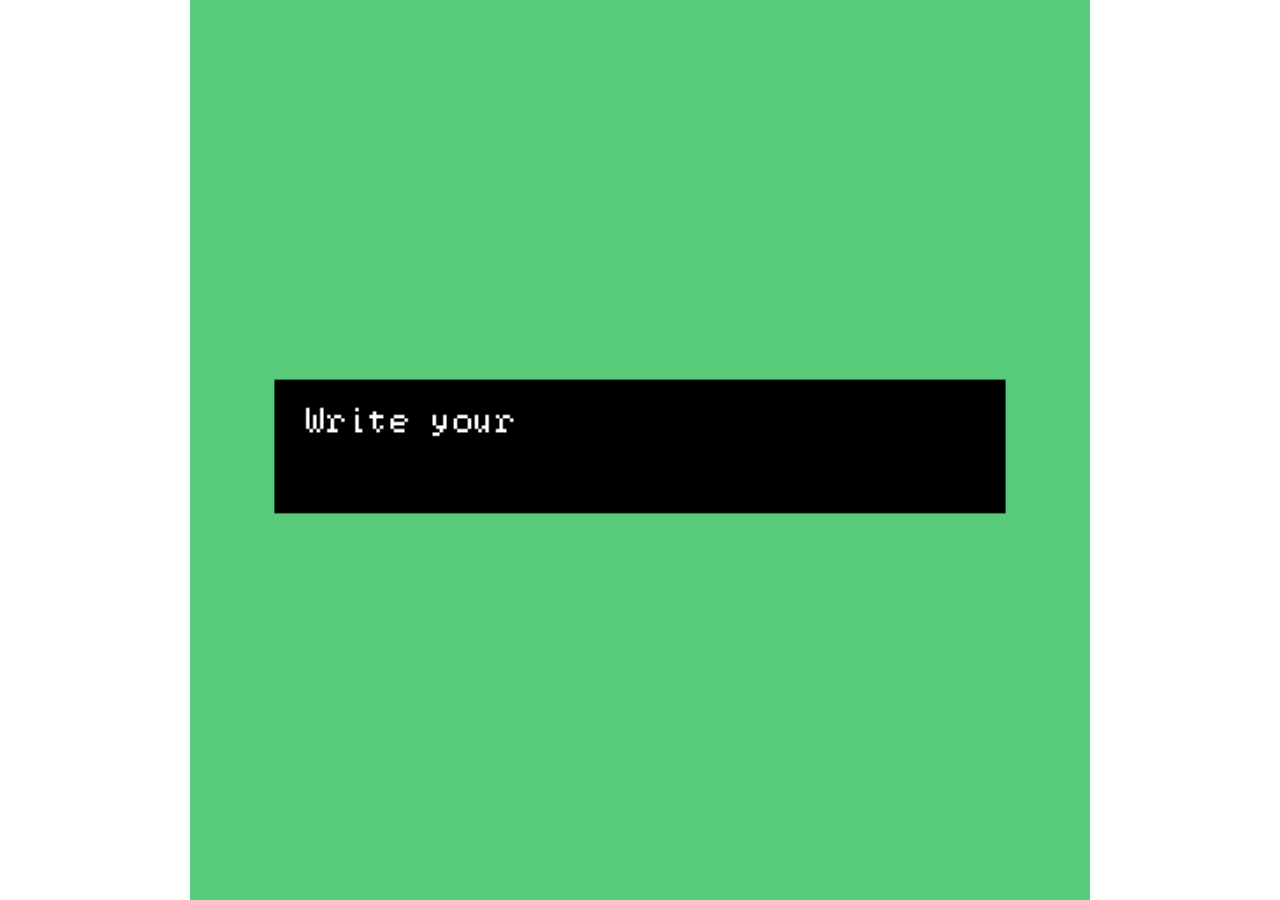
<file: games/game-5.html>
<!DOCTYPE HTML>
<html>

<!-- HEADER -->
<head>

<meta charset="UTF-8">

<title>Write your game's title here</title>

<script type="text/bitsyGameData" id="exportedGameData">
Write your game's title here

# BITSY VERSION 8.12

! VER_MAJ 8
! VER_MIN 12
! ROOM_FORMAT 1
! DLG_COMPAT 0
! TXT_MODE 0

PAL 0
88,203,122
128,159,255
255,255,255
NAME blueprint

ROOM 0
0,0,0,0,0,0,0,0,0,0,0,0,0,0,0,0
0,a,a,a,a,a,a,a,a,a,a,a,a,a,a,0
0,a,0,0,0,0,0,0,0,0,0,0,0,0,a,0
0,a,0,0,0,0,0,0,0,0,0,0,0,0,a,0
0,a,0,0,0,0,0,0,0,0,0,0,0,0,a,0
0,a,0,0,0,0,0,0,0,0,0,0,0,0,a,0
0,a,0,0,0,0,0,0,0,0,0,0,0,0,a,0
0,a,0,0,0,0,0,0,0,0,0,0,0,0,a,0
0,a,0,0,0,0,0,0,0,0,0,0,0,0,a,0
0,a,0,0,0,0,0,0,0,0,0,0,0,0,a,0
0,a,0,0,0,0,0,0,0,0,0,0,0,0,a,0
0,a,0,0,0,0,0,0,0,0,0,0,0,0,a,0
0,a,0,0,0,0,0,0,0,0,0,0,0,0,a,0
0,a,0,0,0,0,0,0,0,0,0,0,0,0,a,0
0,a,a,a,a,a,a,a,a,a,a,a,a,a,a,0
0,0,0,0,0,0,0,0,0,0,0,0,0,0,0,0
NAME example room
PAL 0
TUNE 2

TIL a
11111111
10000001
10000001
10011001
10011001
10000001
10000001
11111111
NAME block

SPR A
00011000
00011000
00011000
00111100
01111110
10111101
00100100
00100100
POS 0 4,4

SPR a
00000000
00000000
01010001
01110001
01110010
01111100
00111100
00100100
NAME cat
DLG 0
POS 0 8,12
BLIP 1

ITM 0
00000000
00000000
00000000
00111100
01100100
00100100
00011000
00000000
NAME tea
DLG 1

ITM 1
00000000
00111100
00100100
00111100
00010000
00011000
00010000
00011000
NAME key
DLG 2
BLIP 2

DLG 0
I'm a cat
NAME cat dialog

DLG 1
You found a nice warm cup of tea
NAME tea dialog

DLG 2
A key! {wvy}What does it open?{wvy}
NAME key dialog

VAR a
42

TUNE 1
3d,0,0,0,3d5,0,0,0,3l,0,0,0,3s,0,0,0
16d2,0,0,0,0,0,0,0,0,0,0,0,0,0,0,0
>
4l,0,0,0,s,0,3l,0,0,0,2s,0,2m,0,2r,0
16m2,0,0,0,0,0,0,0,0,0,0,0,0,0,0,0
>
3d,0,0,0,3d5,0,0,0,3l,0,0,0,3s,0,0,0
16l2,0,0,0,0,0,0,0,0,0,0,0,0,0,0,0
>
3l,0,0,0,s,0,4m,0,0,0,4r,0,0,0,0,0
16s2,0,0,0,0,0,0,0,0,0,0,0,0,0,0,0
NAME finale fanfare
KEY C,D,E,F,G,A,B d,r,m,s,l
TMP XFST
SQR P2 P8
ARP INT8

TUNE 2
0,0,2G,0,A,0,B,0,2C5,0,B,A,G,0,2G,0
G3,0,D,0,G3,0,D,0,2A3,0,E,0,C,0,E,0
>
2F#,0,G,0,A,0,F#,0,2E,0,F#,E,4D,0,0,0
2D,0,E,0,F#,0,D,0,2C,0,2G3,0,2F#3,0,D2,0
>
0,0,2G,0,A,0,B,0,2C5,0,B,A,G,0,G,0
2G2,0,D,D5,G3,G,D,0,2C2,0,E,E5,C3,C,E5,0
>
2D,0,C5,B,A,0,A,0,4A,0,0,0,F#,0,0,0
A2,0,E3,0,C3,0,E3,0,D3,0,A3,0,D,0,0,0
>
2E5,0,2G,0,2G5,0,2G,0,2F#5,0,2E5,0,2D5,0,2C5,0
2C3,0,2E,0,2E5,0,2C,0,2A3,0,2C,0,2F#,0,2E,0
>
3B,0,0,0,2E5,0,D5,0,4A,0,0,0,G,0,0,0
2G3,0,B3,0,2D,0,D3,0,2C3,0,G3,0,D#,0,0,0
>
0,0,2G,0,A,0,2B,0,C5,0,B,C5,A,0,G,0
A2,0,A3,0,C,0,2D,0,D#,0,D,E,C,0,C3,0
>
8B,0,0,0,0,0,0,0,A,0,2F#,0,E,0,D,0
D3,0,A3,0,F#,0,D,0,C,0,2D3,0,C3,0,F#3,0
NAME tuneful town
TMP FST
SQR P4 P2

TUNE 3
3F5,0,0,A#,0,2C#5,0,A#,3F5,0,0,F#5,0,0,2F5,0
A#3,C#,F,0,0,F,C#,F,A#3,C#,F,A#,0,A#,C#,F
>
3F5,0,0,A,0,2C#5,0,A,3F5,0,0,2A#5,0,A#,D#5,0
A3,C#,F,A3,0,F,C#,F,A,C#,F,0,D#,0,C#5,0
>
4F5,0,0,0,G#,2C#5,0,G#,3F5,0,0,D#5,0,F5,2C#5,0
G#3,C#,F,3F#,0,0,2F,0,G#3,C#,F,F#,B,A,F,D#
>
4D#5,0,0,0,0,0,2A#,0,4A#,0,0,0,0,0,A#,C5
G3,D#,F,G,0,D#,F,G,G3,D#,G,F,0,F,D#,C#3
>
4C#5,0,0,0,0,0,2C#5,0,3C#5,0,0,D#5,0,0,2C#5,0
F#2,C#,F#3,A#3,0,F#3,C#3,F#3,F#2,A,F#3,C#,0,F#3,A3,F#3
>
3C#5,0,0,F,3C5,0,0,C,3C5,0,0,D#,3A#,0,0,0
F2,D#3,A3,0,0,F3,C#,0,F#2,A#3,D#3,0,0,F#3,C#,C
>
3A#,0,0,0,C5,0,C#5,0,A#,0,C#,D#,G#,G#3,0,C#3
C3,A#3,C,E,A,0,A#,0,0,B2,B3,0,2F,0,0,0
>
A#,0,A#3,0,C#,0,F,0,A#,0,0,0,0,0,0,0
A#2,0,C#3,0,F3,0,A#3,0,D,0,0,0,0,F#3,0,F3
NAME rhythmic ruins
TMP MED
SQR P4 P4

BLIP 1
E5,B5,B5
NAME meow
ENV 40 99 4 185 138
BEAT 61 115
SQR P2

BLIP 2
D5,E5,D5
NAME pick up key
ENV 99 65 6 96 152
BEAT 95 0
SQR P4


</script>

<style>
html {
	margin:0px;
	padding:0px;
}

body {
	margin:0px;
	padding:0px;
	overflow:hidden;
	background:#ffffff;
}

#game {
	background:black;
	width:100vw;
	max-width:100vh;
	margin:auto;
	display:block;
}
</style>

<!-- SCRIPTS -->
<script>
function startExportedGame() {
	var gameCanvas = document.getElementById("game");
	var gameData = document.getElementById("exportedGameData").text.slice(1);
	var defaultFontData = document.getElementById(defaultFontName).text.slice(1);
	loadGame(gameCanvas, gameData, defaultFontData);
	initSystem();
	// document.addEventListener('message', (message) => {
	// 	let frankstEvent = new KeyboardEvent( message.data["type"], message.data )
	// 	document.dispatchEvent( frankstEvent )
	// 	document.body.style.background = 'transparent'
	// });
}
</script>

<!-- system -->
<script>
function InputSystem() {
	var self = this;

	this.Key = {
		LEFT: 37,
		RIGHT: 39,
		UP: 38,
		DOWN: 40,
		SPACE: 32,
		ENTER: 13,
		W: 87,
		A: 65,
		S: 83,
		D: 68,
		R: 82,
		SHIFT: 16,
		CTRL: 17,
		ALT: 18,
		CMD: 224
	};

	var pressed;
	var ignored;
	var touchState;

	var isRestartComboPressed = false;

	var SwipeDir = {
		None : -1,
		Up : 0,
		Down : 1,
		Left : 2,
		Right : 3,
	};

	function resetAll() {
		isRestartComboPressed = false;

		pressed = {};
		ignored = {};

		touchState = {
			isDown : false,
			startX : 0,
			startY : 0,
			curX : 0,
			curY : 0,
			swipeDistance : 30,
			swipeDirection : SwipeDir.None,
			tapReleased : false
		};
	}

	resetAll();

	function stopWindowScrolling(e) {
		if (e.keyCode == self.Key.LEFT || e.keyCode == self.Key.RIGHT || e.keyCode == self.Key.UP || e.keyCode == self.Key.DOWN || !isPlayerEmbeddedInEditor) {
			e.preventDefault();
		}
	}

	function isRestartCombo(e) {
		return (e.keyCode === self.Key.R && (e.getModifierState("Control")|| e.getModifierState("Meta")));
	}

	function eventIsModifier(event) {
		return (event.keyCode == self.Key.SHIFT || event.keyCode == self.Key.CTRL || event.keyCode == self.Key.ALT || event.keyCode == self.Key.CMD);
	}

	function isModifierKeyDown() {
		return (self.isKeyDown(self.Key.SHIFT) || self.isKeyDown(self.Key.CTRL) || self.isKeyDown(self.Key.ALT) || self.isKeyDown(self.Key.CMD));
	}

	this.ignoreHeldKeys = function() {
		for (var key in pressed) {
			if (pressed[key]) { // only ignore keys that are actually held
				ignored[key] = true;
				// bitsyLog("IGNORE -- " + key, "system");
			}
		}
	}

	this.onkeydown = function(event) {
		enableGlobalAudioContext();
		// bitsyLog("KEYDOWN -- " + event.keyCode, "system");

		stopWindowScrolling(event);

		isRestartComboPressed = isRestartCombo(event);

		// Special keys being held down can interfere with keyup events and lock movement
		// so just don't collect input when they're held
		{
			if (isModifierKeyDown()) {
				return;
			}

			if (eventIsModifier(event)) {
				resetAll();
			}
		}

		if (ignored[event.keyCode]) {
			return;
		}

		pressed[event.keyCode] = true;
		ignored[event.keyCode] = false;
	}

	this.onkeyup = function(event) {
		// bitsyLog("KEYUP -- " + event.keyCode, "system");
		pressed[event.keyCode] = false;
		ignored[event.keyCode] = false;

		isRestartComboPressed = false;
	}

	this.ontouchstart = function(event) {
		enableGlobalAudioContext();

		event.preventDefault();

		if( event.changedTouches.length > 0 ) {
			touchState.isDown = true;

			touchState.startX = touchState.curX = event.changedTouches[0].clientX;
			touchState.startY = touchState.curY = event.changedTouches[0].clientY;

			touchState.swipeDirection = SwipeDir.None;
		}
	}

	this.ontouchmove = function(event) {
		event.preventDefault();

		if( touchState.isDown && event.changedTouches.length > 0 ) {
			touchState.curX = event.changedTouches[0].clientX;
			touchState.curY = event.changedTouches[0].clientY;

			var prevDirection = touchState.swipeDirection;

			if( touchState.curX - touchState.startX <= -touchState.swipeDistance ) {
				touchState.swipeDirection = SwipeDir.Left;
			}
			else if( touchState.curX - touchState.startX >= touchState.swipeDistance ) {
				touchState.swipeDirection = SwipeDir.Right;
			}
			else if( touchState.curY - touchState.startY <= -touchState.swipeDistance ) {
				touchState.swipeDirection = SwipeDir.Up;
			}
			else if( touchState.curY - touchState.startY >= touchState.swipeDistance ) {
				touchState.swipeDirection = SwipeDir.Down;
			}

			if( touchState.swipeDirection != prevDirection ) {
				// reset center so changing directions is easier
				touchState.startX = touchState.curX;
				touchState.startY = touchState.curY;
			}
		}
	}

	this.ontouchend = function(event) {
		event.preventDefault();

		touchState.isDown = false;

		if( touchState.swipeDirection == SwipeDir.None ) {
			// tap!
			touchState.tapReleased = true;
		}

		touchState.swipeDirection = SwipeDir.None;
	}

	this.isKeyDown = function(keyCode) {
		return pressed[keyCode] != null && pressed[keyCode] == true && (ignored[keyCode] == null || ignored[keyCode] == false);
	}

	this.anyKeyDown = function() {
		var anyKey = false;

		for (var key in pressed) {
			if (pressed[key] && (ignored[key] == null || ignored[key] == false) &&
				!(key === self.Key.UP || key === self.Key.DOWN || key === self.Key.LEFT || key === self.Key.RIGHT) &&
				!(key === self.Key.W || key === self.Key.S || key === self.Key.A || key === self.Key.D)) {
				// detected that a key other than the d-pad keys are down!
				anyKey = true;
			}
		}

		return anyKey;
	}

	this.isRestartComboPressed = function() {
		return isRestartComboPressed;
	}

	this.swipeLeft = function() {
		return touchState.swipeDirection == SwipeDir.Left;
	}

	this.swipeRight = function() {
		return touchState.swipeDirection == SwipeDir.Right;
	}

	this.swipeUp = function() {
		return touchState.swipeDirection == SwipeDir.Up;
	}

	this.swipeDown = function() {
		return touchState.swipeDirection == SwipeDir.Down;
	}

	this.isTapReleased = function() {
		return touchState.tapReleased;
	}

	this.resetTapReleased = function() {
		touchState.tapReleased = false;
	}

	this.onblur = function() {
		// bitsyLog("~~~ BLUR ~~", "system");
		resetAll();
	}

	this.resetAll = resetAll;

	this.listen = function(canvas) {
		document.addEventListener('keydown', self.onkeydown);
		document.addEventListener('keyup', self.onkeyup);

		if (isPlayerEmbeddedInEditor) {
			canvas.addEventListener('touchstart', self.ontouchstart, {passive:false});
			canvas.addEventListener('touchmove', self.ontouchmove, {passive:false});
			canvas.addEventListener('touchend', self.ontouchend, {passive:false});
		}
		else {
			// creates a 'touchTrigger' element that covers the entire screen and can universally have touch event listeners added w/o issue.

			// we're checking for existing touchTriggers both at game start and end, so it's slightly redundant.
			var existingTouchTrigger = document.querySelector('#touchTrigger');

			if (existingTouchTrigger === null) {
				var touchTrigger = document.createElement("div");
				touchTrigger.setAttribute("id","touchTrigger");

				// afaik css in js is necessary here to force a fullscreen element
				touchTrigger.setAttribute(
					"style","position: absolute; top: 0; left: 0; width: 100vw; height: 100vh; overflow: hidden;"
				);

				document.body.appendChild(touchTrigger);

				touchTrigger.addEventListener('touchstart', self.ontouchstart);
				touchTrigger.addEventListener('touchmove', self.ontouchmove);
				touchTrigger.addEventListener('touchend', self.ontouchend);
			}
		}

		window.onblur = self.onblur;
	}

	this.unlisten = function(canvas) {
		document.removeEventListener('keydown', self.onkeydown);
		document.removeEventListener('keyup', self.onkeyup);

		if (isPlayerEmbeddedInEditor) {
			canvas.removeEventListener('touchstart', self.ontouchstart);
			canvas.removeEventListener('touchmove', self.ontouchmove);
			canvas.removeEventListener('touchend', self.ontouchend);
		}
		else {
			//check for touchTrigger and removes it

			var existingTouchTrigger = document.querySelector('#touchTrigger');

			if (existingTouchTrigger !== null) {
				existingTouchTrigger.removeEventListener('touchstart', self.ontouchstart);
				existingTouchTrigger.removeEventListener('touchmove', self.ontouchmove);
				existingTouchTrigger.removeEventListener('touchend', self.ontouchend);

				existingTouchTrigger.parentElement.removeChild(existingTouchTrigger);
			}
		}

		window.onblur = null;
	}
}
</script>

<script>
// init global audio context
var audioContext = new AudioContext();

function enableGlobalAudioContext() {
	audioContext.resume();
}

function SoundSystem() {
	var self = this;

	// volume
	var maxGain = 0.15;

	// curves for different pulse wave duties (ratios between on and off)
	var dutyCycle_1_8 = new Float32Array(256);
	for (var i = 0; i < 256; i++) {
		dutyCycle_1_8[i] = ((i / 256) * 2) - 1.75;
	}

	var dutyCycle_1_4 = new Float32Array(256);
	for (var i = 0; i < 256; i++) {
		dutyCycle_1_4[i] = ((i / 256) * 2) - 1.5;
	}

	var dutyCycle_1_2 = new Float32Array(256);
	for (var i = 0; i < 256; i++) {
		dutyCycle_1_2[i] = ((i / 256) * 2) - 1.0;
	}

	var dutyCycles = [
		dutyCycle_1_8,
		dutyCycle_1_4,
		dutyCycle_1_2 // square wave
	];

	function createPulseWidthModulator() {
		// the base oscillator: start with a sawtooth wave that we'll shape into a pulse wave
		var oscillator = audioContext.createOscillator();
		oscillator.type = "sawtooth";

		// create a gain node to control the volume of the sound
		var volumeControl = audioContext.createGain();
		volumeControl.gain.value = 0;

		// create a wave shaper that turns the sawtooth wave into a pulse
		// by mapping any negative value to -1 and any positive value to 1
		var pulseCurve = new Float32Array(256);
		for (var i = 0; i < 128; i++) {
			pulseCurve[i] = -1;
		}
		for (var i = 128; i < 256; i++) {
			pulseCurve[i] = 1;
		}

		var pulseShaper = audioContext.createWaveShaper();
		pulseShaper.curve = pulseCurve;

		var dutyShaper = audioContext.createWaveShaper();
		dutyShaper.curve = dutyCycle_1_2;

		oscillator.connect(dutyShaper);
		dutyShaper.connect(pulseShaper);
		pulseShaper.connect(volumeControl);
		volumeControl.connect(audioContext.destination);
		oscillator.start();

		return {
			oscillator: oscillator,
			volumeControl: volumeControl,
			dutyShaper: dutyShaper
		};
	}

	var pulseChannels = [createPulseWidthModulator(), createPulseWidthModulator()];

	this.setPulse = function(channel, pulse) {
		var pulseChannel = pulseChannels[channel];
		pulseChannel.dutyShaper.curve = dutyCycles[pulse];
	}

	this.setFrequency = function(channel, frequencyHz) {
		var pulseChannel = pulseChannels[channel];
		// set frequency in hertz
		pulseChannel.oscillator.frequency.setValueAtTime(frequencyHz, audioContext.currentTime);
	}

	this.setVolume = function(channel, volumeNorm) {
		var pulseChannel = pulseChannels[channel];
		pulseChannel.volumeControl.gain.value = volumeNorm * maxGain;
	}

	this.mute = function() {
		for (var i = 0; i < pulseChannels.length; i++) {
			pulseChannels[i].volumeControl.gain.value = 0;
		}
	}
}

var sound = new SoundSystem();
</script>

<script>
function GraphicsSystem() {
	var self = this;

	var canvas;
	var ctx;

	var scale;
	var textScale;
	var palette = [];
	var images = [];
	var imageFillColors = [];

	function makeFillStyle(color, isTransparent) {
		var i = color * 3;
		if (isTransparent) {
			return "rgba(" + palette[i + 0] + "," + palette[i + 1] + "," + palette[i + 2] + ", 0)";
		}
		else {
			return "rgb(" + palette[i + 0] + "," + palette[i + 1] + "," + palette[i + 2] + ")";
		}
	}

	this._images = images;
	this._getPalette = function() {
		return palette;
	};

	// todo : do I really need to pass in size here?
	this.attachCanvas = function(c, size) {
		canvas = c;
		canvas.width = size * scale;
		canvas.height = size * scale;
		ctx = canvas.getContext("2d");
	};

	this.getCanvas = function() {
		return canvas;
	};

	this.getContext = function() {
		return ctx;
	};

	this.setScale = function(s) {
		scale = s;
	};

	this.setTextScale = function(s) {
		textScale = s;
	};

	this.getTextScale = function() {
		return textScale;
	};

	this.setPalette = function(p) {
		palette = p;
	};

	// todo : rename this since it doesn't always create a totally new canvas?
	this.createImage = function(id, width, height, pixels, useTextScale) {
		var imageScale = useTextScale === true ? textScale : scale;
		var widthScaled = width * imageScale;
		var heightScaled = height * imageScale;

		// try to use an existing image canvas if it is the right size,
		// instead of expensively creating a new one
		var imageCanvas = images[id];
		if (imageCanvas === undefined || imageCanvas.width != widthScaled || imageCanvas.height != heightScaled) {
			imageCanvas = document.createElement("canvas");
			imageCanvas.width = widthScaled;
			imageCanvas.height = heightScaled;
		}

		var imageCtx = imageCanvas.getContext("2d");

		// if we know the fill color for this image, we can speed things up
		// by filling the whole image with that color
		var fillColor;
		if (imageFillColors[id] != undefined) {
			fillColor = imageFillColors[id];
			var isTransparent = (fillColor === 0);
			if (isTransparent) {
				imageCtx.clearRect(0, 0, imageCanvas.width, imageCanvas.height);
			}
			else {
				imageCtx.fillStyle = makeFillStyle(fillColor, isTransparent);
				imageCtx.fillRect(0, 0, imageCanvas.width, imageCanvas.height);
			}
		}

		for (var i = 0; i < pixels.length; i++) {
			var x = i % width;
			var y = Math.floor(i / width);
			var color = pixels[i];
			if (color != fillColor) {
				var isTransparent = (color === 0);
				imageCtx.fillStyle = makeFillStyle(color, isTransparent);
				imageCtx.fillRect(x * imageScale, y * imageScale, imageScale, imageScale);
			}
		}

		images[id] = imageCanvas;
	};

	this.setImageFill = function(id, color) {
		imageFillColors[id] = color;
	};

	this.drawImage = function(id, x, y, destId) {
		if (!images[id]) {
			bitsyLog("image doesn't exist: " + id, "graphics");
			return;
		}

		var destCtx = ctx;
		if (destId != undefined) {
			// if there's a destination ID, that means we're drawing this image *onto* another image canvas
			var destCanvas = images[destId];
			destCtx = destCanvas.getContext("2d");
		}

		destCtx.drawImage(images[id], x * scale, y * scale, images[id].width, images[id].height);
	};

	this.hasImage = function(id) {
		return images[id] != undefined;
	};

	this.getImage = function(id) {
		return images[id];
	};

	this.deleteImage = function(id) {
		delete images[id];
		delete imageFillColors[id];
	};

	this.getCanvas = function() {
		return canvas;
	};

	this.clearCanvas = function(color) {
		bitsyLog("pal? " + palette.length + " / " + color, "graphics");
		ctx.fillStyle = makeFillStyle(color);
		ctx.fillRect(0, 0, canvas.width, canvas.height);
	};
}
</script>

<script>
/* LOGGING */
var DebugLogCategory = {
	// system
	input: false,
	sound: false,
	graphics: false,
	system: false,

	// engine
	bitsy: false,

	// editor
	editor: false,

	// tools
	room: false,
	tune: false,
	blip: false,
};

var isLoggingVerbose = false;

function bitsyLog(message, category) {
	if (!category) {
		category = "bitsy";
	}

	var summary = category + "::" + message;

	if (DebugLogCategory[category] === true) {
		if (isLoggingVerbose) {
			console.group(summary);

			console.dir(message);

			console.group("stack")
			console.trace();
			console.groupEnd();

			console.groupEnd();
		}
		else {
			console.log(summary);
		}
	}
}

/* GLOBALS */
var tilesize = 8;
var mapsize = 16;
var width = mapsize * tilesize;
var height = mapsize * tilesize;
var scale = 4;
var textScale = 2;

/* SYSTEM */
var updateInterval = null;
var prevTime = 0;
var deltaTime = 0;

function initSystem() {
	prevTime = Date.now();
	updateInterval = setInterval(updateSystem, 16);
}

function updateSystem() {
	var curTime = Date.now();
	deltaTime = curTime - prevTime;

	// update all active processes
	for (var i = 0; i < processes.length; i++) {
		bitsy = processes[i].system;
		if (bitsy._active) {
			bitsyLog(bitsy._name + " img count: " + bitsy._graphics._images.length, "system");
			var shouldContinue = bitsy._update(deltaTime);
			if (!shouldContinue) {
				// todo : do I really care about this _exit thing?
				if (bitsy._name != "bitsy") {
					bitsy._exit();
				}
			}
		}
	}

	bitsy = mainProcess.system;
	prevTime = curTime;
}

function loadGame(canvas, gameData, defaultFontData) {
	bitsyLog("load!", "system");
	// initialize bitsy system
	bitsy._attachCanvas(canvas);
	bitsy._write(bitsy._gameDataBlock, gameData);
	bitsy._write(bitsy._fontDataBlock, defaultFontData);
	bitsy._start();
}

function quitGame() {
	// hack to press the menu button to force game over state
	bitsy._injectPreLoop = function() { bitsy._poke(bitsy._buttonBlock, bitsy.BTN_MENU, 1); };

	// one last update to clean up (a little hacky to do this here?)
	bitsy._update(0);
	bitsy._exit();

	// clean up this gross hack
	bitsy._injectPreLoop = null;
}

/* GRAPHICS */
var canvas; // can I get rid of these?
var ctx;

function attachCanvas(c) {
	// hack : tes tnew system
	bitsy._attachCanvas(c);
	// extra hacky
	canvas = bitsy._getCanvas();
	ctx = bitsy._getContext();
}

/* PROCESSES */
var processes = [];

function addProcess(name) {
	var proc = {};
	proc.system = new BitsySystem(name);

	processes.push(proc);

	return proc;
}

/* == SYSTEM v0.2 === */
function BitsySystem(name) {
	var self = this;

	if (!name) {
		name = "bitsy";
	}

	// memory
	var memory = {
		blocks: [],
		changed: []
	};

	// input
	var input = new InputSystem();

	// sound
	var sound = new SoundSystem();
	var soundDurationIndex = 0;
	var soundFrequencyIndex = 1;
	var soundVolumeIndex = 2;
	var soundPulseIndex = 3;
	var maxVolume = 15;

	// graphics
	var graphics = new GraphicsSystem();
	graphics.setScale(scale);
	graphics.setTextScale(textScale);
	var initialPaletteSize = 64;
	var tilePoolStart = null;
	var tilePoolSize = 512;
	// hack!!! (access for debugging)
	this._graphics = graphics;

	function updateTextScale() {
		// make sure the text scale matches the text mode
		var textMode = self._peek(modeBlock, 1);
		var textModeScale = (textMode === self.TXT_LOREZ) ? scale : textScale;
		if (graphics.getTextScale() != textModeScale) {
			graphics.setTextScale(textModeScale);
			memory.changed[self.TEXTBOX] = true;
		}
	}

	function updateInput() {
		// update input flags
		self._poke(self._buttonBlock, self.BTN_UP,
			(input.isKeyDown(input.Key.UP) || input.isKeyDown(input.Key.W) || input.swipeUp()) ? 1 : 0);

		self._poke(self._buttonBlock, self.BTN_DOWN,
			(input.isKeyDown(input.Key.DOWN) || input.isKeyDown(input.Key.S) || input.swipeDown()) ? 1 : 0);

		self._poke(self._buttonBlock, self.BTN_LEFT,
			(input.isKeyDown(input.Key.LEFT) || input.isKeyDown(input.Key.A) || input.swipeLeft()) ? 1 : 0);

		self._poke(self._buttonBlock, self.BTN_RIGHT,
			(input.isKeyDown(input.Key.RIGHT) || input.isKeyDown(input.Key.D) || input.swipeRight()) ? 1 : 0);

		self._poke(self._buttonBlock, self.BTN_OK,
			(input.anyKeyDown() || input.isTapReleased()) ? 1 : 0);

		self._poke(self._buttonBlock, self.BTN_MENU,
			(input.isRestartComboPressed()) ? 1 : 0);

		input.resetTapReleased();
	}

	function updateSound(dt) {
		var changed0 = memory.changed[self.SOUND1];
		var changed1 = memory.changed[self.SOUND2];

		// update sound channel timers
		var timer0 = self._peek(self.SOUND1, soundDurationIndex);
		timer0 -= dt;
		if (timer0 <= 0) {
			timer0 = 0;
			if (self._peek(self.SOUND1, soundVolumeIndex) > 0) {
				self._poke(self.SOUND1, soundVolumeIndex, 0);
				changed0 = true;
			}
		}
		self._poke(self.SOUND1, soundDurationIndex, timer0);

		var timer1 = self._peek(self.SOUND2, soundDurationIndex);
		timer1 -= dt;
		if (timer1 <= 0) {
			timer1 = 0;
			if (self._peek(self.SOUND2, soundVolumeIndex) > 0) {
				self._poke(self.SOUND2, soundVolumeIndex, 0);
				changed1 = true;
			}
		}
		self._poke(self.SOUND2, soundDurationIndex, timer1);

		// send updated channel attributes to the sound system
		if (changed0) {
			sound.setPulse(0, self._peek(self.SOUND1, soundPulseIndex));

			var freq = self._peek(self.SOUND1, soundFrequencyIndex);
			var freqHz = freq / 100;
			sound.setFrequency(0, freqHz);

			var volume = self._peek(self.SOUND1, soundVolumeIndex);
			volume = Math.max(0, Math.min(volume, maxVolume));
			volumeNorm = (volume / maxVolume);
			sound.setVolume(0, volumeNorm);
		}

		if (changed1) {
			sound.setPulse(1, self._peek(self.SOUND2, soundPulseIndex));

			var freq = self._peek(self.SOUND2, soundFrequencyIndex);
			var freqHz = freq / 100;
			sound.setFrequency(1, freqHz);

			var volume = self._peek(self.SOUND2, soundVolumeIndex);
			volume = Math.max(0, Math.min(volume, maxVolume));
			volumeNorm = (volume / maxVolume);
			sound.setVolume(1, volumeNorm);
		}
	}

	function updateGraphics() {
		if (self._enableGraphics === false) {
			return;
		}

		bitsyLog("update graphics", "system");

		if (memory.changed[paletteBlock]) {
			graphics.setPalette(self._dump()[paletteBlock]);
		}

		if (tilePoolStart != null) {
			for (var i = 0; i < tilePoolSize; i++) {
				var tile = tilePoolStart + i;
				if (memory.blocks[tile] != undefined && memory.changed[tile]) {
					bitsyLog("tile changed? " + tile, "system");
					// update tile image
					graphics.createImage(tile, self.TILE_SIZE, self.TILE_SIZE, self._dump()[tile]);
				}
			}
		}

		var textboxChanged = memory.changed[self.TEXTBOX] || memory.changed[textboxAttributeBlock];
		if (textboxChanged) {
			// todo : should this be optimized in some way?
			// update textbox image
			var w = self._peek(textboxAttributeBlock, 3); // todo : need a variable to store this index?
			var h = self._peek(textboxAttributeBlock, 4);
			if (w > 0 && h > 0) {
				bitsyLog("textbox changed! " + memory.changed[self.TEXTBOX] + " " + memory.changed[textboxAttributeBlock] + " " + w + " " + h, "system");
				var useTextBoxScale = true; // todo : check mode here?
				graphics.createImage(self.TEXTBOX, w, h, self._dump()[self.TEXTBOX], useTextBoxScale);
			}
		}

		var mode = self._peek(modeBlock, 0);
		if (mode === self.GFX_VIDEO) {
			if (memory.changed[self.VIDEO]) {
				graphics.clearCanvas(0);
				// update screen image
				graphics.createImage(self.VIDEO, self.VIDEO_SIZE, self.VIDEO_SIZE, self._dump()[self.VIDEO]);
				// render screen onto canvas
				graphics.drawImage(self.VIDEO, 0, 0);
			}
		}
		else if (mode === self.GFX_MAP) {
			// redraw any changed layers
			var layers = self._getTileMapLayers();
			var anyMapLayerChanged = false;
			for (var i = 0; i < layers.length; i++) {
				var layerId = layers[i];
				if (memory.changed[layerId]) {
					// need to redraw this map layer
					anyMapLayerChanged = true;
					// clear layer canvas
					graphics.setImageFill(layerId, 0); // fill transparent
					graphics.createImage(layerId, self.VIDEO_SIZE, self.VIDEO_SIZE, []);
					// render tiles onto layer canvas
					var layerData = self._dump()[layerId];
					for (var ty = 0; ty < self.MAP_SIZE; ty++) {
						for (var tx = 0; tx < self.MAP_SIZE; tx++) {
							var tileIndex = (ty * self.MAP_SIZE) + tx;
							var tile = layerData[tileIndex];
							if (tile > 0) {
								graphics.drawImage(tile, tx * self.TILE_SIZE, ty * self.TILE_SIZE, layerId);
							}
						}
					}
				}
			}

			// redraw the main canvas
			if (textboxChanged || anyMapLayerChanged) {
				bitsyLog("map changed? " + memory.changed[self.MAP1] + " " + memory.changed[self.MAP2], "system");
				graphics.clearCanvas(0);

				for (var i = 0; i < layers.length; i++) {
					var layerId = layers[i];
					// draw the layer's image canvas onto the main canvas
					graphics.drawImage(layerId, 0, 0);
				}

				// draw textbox onto canvas
				var visible = self._peek(textboxAttributeBlock, 0)
				var x = self._peek(textboxAttributeBlock, 1);
				var y = self._peek(textboxAttributeBlock, 2);
				var w = self._peek(textboxAttributeBlock, 3);
				var h = self._peek(textboxAttributeBlock, 4);
				if (visible > 0 && w > 0 && h > 0) {
					graphics.drawImage(self.TEXTBOX, x, y);
				}
			}
		}
	}

	/* == PRIVATE / DEBUG == */
	this._name = name;

	this._active = false;

	this._attachCanvas = function(c) {
		graphics.attachCanvas(c, self.VIDEO_SIZE);
	};

	this._getCanvas = graphics.getCanvas;
	this._getContext = graphics.getContext;

	this._start = function() {
		input.listen(graphics.getCanvas());
		updateTextScale();
		self._active = true;
	};

	// hacky...
	this._startNoInput = function() {
		updateTextScale();
		self._active = true;
	};

	this._exit = function() {
		// disable graphics
		var canvas = graphics.getCanvas();
		if (canvas) {
			input.unlisten(canvas);	
		}

		// disable sound
		sound.mute();

		self._active = false;
	};

	// hacky....
	this._injectPreLoop = null;
	this._injectPostDraw = null;

	this._update = function(dt) {
		var shouldContinue = false;

		updateInput();

		// too hacky???
		if (self._injectPreLoop) {
			self._injectPreLoop();
		}

		// run main loop
		if (onLoopFunction) {
			shouldContinue = onLoopFunction(dt);
		}

		if (memory.changed[modeBlock]) {
			updateTextScale();
		}

		// update output systems
		updateSound(dt);
		updateGraphics();

		if (self._injectPostDraw) {
			self._injectPostDraw();
		}

		// reset memory block changed flags
		for (var i = 0; i < memory.changed.length; i++) {
			memory.changed[i] = false;
		}

		// todo : should the _exit() call go in here?

		return shouldContinue;
	};

	this._updateGraphics = updateGraphics;

	this._allocate = function(args) {
		// find next available block in range
		var next = (args && args.start) ? args.start : 0;
		var count = (args && args.max) ? args.max : -1;
		while (memory.blocks[next] != undefined && count != 0) {
			next++;
			count--;
		}

		if (count == 0) {
			// couldn't find any available block
			return null;
		}

		if (args && args.str) {
			memory.blocks[next] = args.str;
		}
		else {
			var size = args && args.size ? args.size : 0;
			memory.blocks[next] = [];
			for (var i = 0; i < size; i++) {
				memory.blocks[next].push(0);
			}
		}

		memory.changed[next] = false;

		return next;
	};

	this._free = function(block) {
		delete memory.blocks[block];
		delete memory.changed[block];
	};

	this._peek = function(block, index) {
		var memoryBlock = memory.blocks[block];
		if (typeof(memoryBlock) === "string") {
			return memoryBlock.charCodeAt(index);
		}
		else {
			return memoryBlock[index];
		}
	};

	this._poke = function(block, index, value) {
		var memoryBlock = memory.blocks[block];
		if (typeof(memoryBlock) === "string") {
			memory.blocks[block] = memoryBlock.substring(0, index) + String.fromCharCode(value) + memoryBlock.substring(index + 1);
		}
		else {
			var value = parseInt(value);
			if (!isNaN(value)) {
				memoryBlock[index] = value;
			}
		}
		memory.changed[block] = true;
	};

	this._read = function(block) {
		var memoryBlock = memory.blocks[block];
		if (typeof(memoryBlock) === "string") {
			return memoryBlock;
		}
		else {
			var str = "";
			for (var i = 0; i < memoryBlock.length; i++) {
				str += String.fromCharCode(memoryBlock[i]);
			}
			return str;
		}
	};

	this._write = function(block, str) {
		var memoryBlock = memory.blocks[block];
		if (typeof(memoryBlock) === "string") {
			memory.blocks[block] = str;
		}
		else {
			memory.blocks[block] = [];
			for (var i = 0; i < str.length; i++) {
				memory.blocks[block][i] = str.charCodeAt(i);
			}
		}
		memory.changed[block] = true;
	};

	this._dump = function() {
		return memory.blocks;
	};

	// convenience methods for hacking around with map layers
	var tileMapLayers = [];
	this._getTileMapLayers = function() {
		return tileMapLayers;
	};
	this._addTileMapLayer = function() {
		var layer = self._allocate({
			start: (tilePoolStart + tilePoolSize),
			size: (self.MAP_SIZE * self.MAP_SIZE)
		});

		tileMapLayers.push(layer);

		return layer;
	};

	/* == CONSTANTS == */
	// memory blocks (these will be initialized below)
	this.VIDEO;
	this.TEXTBOX;
	this.MAP1;
	this.MAP2;
	this.SOUND1;
	this.SOUND2;

	// graphics modes
	this.GFX_VIDEO = 0;
	this.GFX_MAP = 1;

	// text modes
	this.TXT_HIREZ = 0; // 2x resolution
	this.TXT_LOREZ = 1; // 1x resolution

	// size
	this.TILE_SIZE = tilesize;
	this.MAP_SIZE = mapsize;
	this.VIDEO_SIZE = width;
	// todo : should text scale have a constant?

	// button codes
	this.BTN_UP = 0;
	this.BTN_DOWN = 1;
	this.BTN_LEFT = 2;
	this.BTN_RIGHT = 3;
	this.BTN_OK = 4;
	this.BTN_MENU = 5;

	// pulse waves
	this.PULSE_1_8 = 0;
	this.PULSE_1_4 = 1;
	this.PULSE_1_2 = 2;

	/* == IO == */
	this.log = function(message) {
		bitsyLog(message, name);
	};

	this.button = function(code) {
		return self._peek(buttonBlock, code) > 0;
	};

	this.getGameData = function() {
		return self._read(gameDataBlock);
	};

	this.getFontData = function() {
		return self._read(fontDataBlock);
	};

	/* == GRAPHICS == */
	this.graphicsMode = function(mode) {
		// todo : store the mode flag indices somewhere?
		if (mode != undefined) {
			self._poke(modeBlock, 0, mode);
		}

		return self._peek(modeBlock, 0);
	};

	this.textMode = function(mode) {
		// todo : test whether the requested mode is supported!
		if (mode != undefined) {
			self._poke(modeBlock, 1, mode);
		}

		return self._peek(modeBlock, 1);
	};

	this.color = function(color, r, g, b) {
		self._poke(paletteBlock, (color * 3) + 0, r);
		self._poke(paletteBlock, (color * 3) + 1, g);
		self._poke(paletteBlock, (color * 3) + 2, b);

		// mark all graphics as changed
		memory.changed[self.VIDEO] = true;
		memory.changed[self.TEXTBOX] = true;
		memory.changed[self.MAP1] = true;
		memory.changed[self.MAP2] = true;

		if (tilePoolStart != null) {
			for (var i = 0; i < tilePoolSize; i++) {
				if (memory.blocks[tilePoolStart + i] != undefined) {
					memory.changed[tilePoolStart + i] = true;
				}
			}
		}
	};

	this.tile = function() {
		return self._allocate({
			start: tilePoolStart,
			max: tilePoolSize,
			size: (self.TILE_SIZE * self.TILE_SIZE)
		});
	};

	this.delete = function(tile) {
		if (graphics.hasImage(tile)) {
			graphics.deleteImage(tile);
		}

		self._free(tile);
	};

	this.fill = function(block, value) {
		var len = memory.blocks[block].length;
		for (var i = 0; i < len; i++) {
			self._poke(block, i, value);
		}

		var isImage = (block === self.VIDEO) ||
			(block === self.TEXTBOX) ||
			(block >= tilePoolStart && block < (tilePoolStart + tilePoolSize));

		// optimize rendering by notifying the graphics system what the fill color is for this image
		if (isImage) {
			graphics.setImageFill(block, value);
		}
	};

	this.set = function(block, index, value) {
		self._poke(block, index, value);
	};

	this.textbox = function(visible, x, y, w, h) {
		if (visible != undefined) {
			self._poke(textboxAttributeBlock, 0, (visible === true) ? 1 : 0);
		}
		
		if (x != undefined) {
			self._poke(textboxAttributeBlock, 1, x);
		}
		
		if (y != undefined) {
			self._poke(textboxAttributeBlock, 2, y);
		}

		var prevWidth = self._peek(textboxAttributeBlock, 3);
		var prevHeight = self._peek(textboxAttributeBlock, 4);

		if (w != undefined) {
			self._poke(textboxAttributeBlock, 3, w);
		}
		
		if (h != undefined) {
			self._poke(textboxAttributeBlock, 4, h);
		}

		if (w != undefined && h != undefined && (prevWidth != w || prevHeight != h)) {
			// re-allocate the textbox block (should I have a helper function for this?)
			memory.blocks[self.TEXTBOX] = [];
			for (var i = 0; i < (w * h); i++) {
				memory.blocks[self.TEXTBOX].push(0);
			}
			memory.changed[self.TEXTBOX] = true;
		}
	};

	/* == SOUND == */
	// duration is in milliseconds (ms)
	this.sound = function(channel, duration, frequency, volume, pulse) {
		self._poke(channel, soundDurationIndex, duration);
		self._poke(channel, soundFrequencyIndex, frequency);
		self._poke(channel, soundVolumeIndex, volume);
		self._poke(channel, soundPulseIndex, pulse);
	};

	// frequency is in decihertz (dHz)
	this.frequency = function(channel, frequency) {
		self._poke(channel, soundFrequencyIndex, frequency);
	};

	// volume: min = 0, max = 15
	this.volume = function(channel, volume) {
		self._poke(channel, soundVolumeIndex, volume);
	};

	/* == EVENTS == */
	this.loop = function(fn) {
		onLoopFunction = fn;
	};

	/* == INTERNAL == */
	// initialize memory blocks
	var gameDataBlock = this._allocate({ str: "" });
	var fontDataBlock = this._allocate({ str: "" });
	this.VIDEO = this._allocate({ size: self.VIDEO_SIZE * self.VIDEO_SIZE });
	this.TEXTBOX = this._allocate();
	this.MAP1 = this._allocate({ size: self.MAP_SIZE * self.MAP_SIZE });
	tileMapLayers.push(this.MAP1);
	this.MAP2 = this._allocate({ size: self.MAP_SIZE * self.MAP_SIZE });
	tileMapLayers.push(this.MAP2);
	var paletteBlock = this._allocate({ size: initialPaletteSize * 3 });
	var buttonBlock = this._allocate({ size: 8 });
	this.SOUND1 = this._allocate({ size: 4 });
	this.SOUND2 = this._allocate({ size: 4 });
	var modeBlock = this._allocate({ size: 8 });
	var textboxAttributeBlock = this._allocate({ size: 8 });

	tilePoolStart = (textboxAttributeBlock + 1);

	// access for debugging
	this._gameDataBlock = gameDataBlock;
	this._fontDataBlock = fontDataBlock;
	this._buttonBlock = buttonBlock;

	// events
	var onLoopFunction = null;
}

var mainProcess = addProcess();
var bitsy = mainProcess.system;
</script>

<!-- engine -->
<script>
/* BITSY VERSION */
// is this the right place for this to live?
var version = {
	major: 8, // major changes
	minor: 12, // smaller changes
	devBuildPhase: "RELEASE",
};
function getEngineVersion() {
	return version.major + "." + version.minor;
}

/* TEXT CONSTANTS */
var titleDialogId = "title";

// todo : where should this be stored?
var tileColorStartIndex = 16;

var TextDirection = {
	LeftToRight : "LTR",
	RightToLeft : "RTL"
};

var defaultFontName = "ascii_small";

/* TUNE CONSTANTS */
var barLength = 16; // sixteenth notes
var minTuneLength = 1;
var maxTuneLength = 16;

// chromatic notes
var Note = {
	NONE 		: -1,
	C 			: 0,	// C
	C_SHARP 	: 1,	// C sharp / D flat
	D 			: 2,	// D
	D_SHARP 	: 3,	// D sharp / E flat
	E 			: 4,	// E
	F 			: 5,	// F
	F_SHARP 	: 6,	// F sharp / G flat
	G 			: 7,	// G
	G_SHARP 	: 8,	// G sharp / A flat
	A 			: 9,	// A
	A_SHARP 	: 10,	// A sharp / B flat
	B 			: 11,	// B
	COUNT 		: 12
};

// solfa notes
var Solfa = {
	NONE 	: -1,
	D 		: 0,	// Do
	R 		: 1,	// Re
	M 		: 2,	// Mi
	F 		: 3,	// Fa
	S 		: 4,	// Sol
	L 		: 5,	// La
	T 		: 6,	// Ti
	COUNT 	: 7
};

var Octave = {
	NONE: -1,
	2: 0,
	3: 1,
	4: 2, // octave 4: middle C octave
	5: 3,
	COUNT: 4
};

var Tempo = {
	SLW: 0, // slow
	MED: 1, // medium
	FST: 2, // fast
	XFST: 3 // extra fast (aka turbo)
};

var SquareWave = {
	P8: 0, // pulse 1 / 8
	P4: 1, // pulse 1 / 4
	P2: 2, // pulse 1 / 2
	COUNT: 3
};

var ArpeggioPattern = {
	OFF: 0,
	UP: 1, // ascending triad chord
	DWN: 2, // descending triad chord
	INT5: 3, // 5 step interval
	INT8: 4 // 8 setp interval
};

function createWorldData() {
	return {
		room : {},
		tile : {},
		sprite : {},
		item : {},
		dialog : {},
		end : {}, // pre-7.0 ending data for backwards compatibility
		palette : { // start off with a default palette
			"default" : {
				name : "default",
				colors : [[0,0,0],[255,255,255],[255,255,255]]
			}
		},
		variable : {},
		tune : {},
		blip : {},
		versionNumberFromComment : -1, // -1 indicates no version information found
		fontName : defaultFontName,
		textDirection : TextDirection.LeftToRight,
		flags : createDefaultFlags(),
		names : {},
		// source data for all drawings (todo: better name?)
		drawings : {},
	};
}

// creates a drawing data structure with default property values for the type
function createDrawingData(type, id) {
	// the avatar's drawing id still uses the sprite prefix (for back compat)
	var drwId = (type === "AVA" ? "SPR" : type) + "_" + id;

	var drawingData = {
		type : type,
		id : id,
		name : null,
		drw : drwId,
		col : (type === "TIL") ? 1 : 2, // foreground color
		bgc : 0, // background color
		animation : {
			isAnimated : false,
			frameIndex : 0,
			frameCount : 1,
		},
	};

	// add type specific properties
	if (type === "TIL") {
		// default null value indicates it can vary from room to room (original version)
		drawingData.isWall = null;
	}

	if (type === "AVA" || type === "SPR") {
		// default sprite location is "offstage"
		drawingData.room = null;
		drawingData.x = -1;
		drawingData.y = -1;
		drawingData.inventory = {};
	}

	if (type === "AVA" || type === "SPR" || type === "ITM") {
		drawingData.dlg = null;
		drawingData.blip = null;
	}

	return drawingData;
}

function createTuneData(id) {
	var tuneData = {
		id : id,
		name : null,
		melody : [],
		harmony : [],
		key: null, // a null key indicates a chromatic scale (all notes enabled)
		tempo: Tempo.MED,
		instrumentA : SquareWave.P2,
		instrumentB : SquareWave.P2,
		arpeggioPattern : ArpeggioPattern.OFF,
	};
	return tuneData;
}

function createTuneBarData() {
	var bar = [];
	for (var i = 0; i < barLength; i++) {
		bar.push({ beats: 0, note: Note.C, octave: Octave[4] });
	}
	return bar;
}

function createTuneKeyData() {
	var key = {
		notes: [], // mapping of the solfa scale degrees to chromatic notes
		scale: []  // list of solfa notes that are enabled for this key
	};

	// initialize notes
	for (var i = 0; i < Solfa.COUNT; i++) {
		key.notes.push(Note.NONE);
	}

	return key;
}

function createBlipData(id) {
	var blipData = {
		id: id,
		name: null,
		pitchA: { beats: 0, note: Note.C, octave: Octave[4] },
		pitchB: { beats: 0, note: Note.C, octave: Octave[4] },
		pitchC: { beats: 0, note: Note.C, octave: Octave[4] },
		envelope: {
			attack: 0, // attack time in ms
			decay: 0, // decay time in ms
			sustain: 0, // sustain volume
			length: 0, // sustain time in ms
			release: 0 // release time in ms
		},
		beat : {
			time: 0, // time in ms between pitch changes
			delay: 0 // time in ms *before* first pitch change
		},
		instrument: SquareWave.P2,
		doRepeat: false
		// TODO : consider for future update
		// doSlide: false,
	};

	return blipData;
}

function createDefaultFlags() {
	return {
		// version
		VER_MAJ: -1, // major version number (-1 = no version information found)
		VER_MIN: -1, // minor version number (-1 = no version information found)
		// compatibility
		ROOM_FORMAT: 0, // 0 = non-comma separated (original), 1 = comma separated (default)
		DLG_COMPAT: 0, // 0 = default dialog behavior, 1 = pre-7.0 dialog behavior
		// config
		TXT_MODE: 0 // 0 = HIREZ (2x - default), 1 = LOREZ (1x)
	};
}

function createDialogData(id) {
	return {
		src : "",
		name : null,
		id : id,
	};
}

function parseWorld(file) {
	bitsy.log("create world data");

	var world = createWorldData();

	bitsy.log("init parse state");

	var parseState = {
		lines : file.split("\n"),
		index : 0,
		spriteStartLocations : {}
	};

	bitsy.log("start reading lines");

	while (parseState.index < parseState.lines.length) {
		var i = parseState.index;
		var lines = parseState.lines;
		var curLine = lines[i];

		// bitsy.log("LN " + i + " xx " + curLine);

		if (i == 0) {
			i = parseTitle(parseState, world);
		}
		else if (curLine.length <= 0 || curLine.charAt(0) === "#") {
			// collect version number from a comment (hacky but required for pre-8.0 compatibility)
			if (curLine.indexOf("# BITSY VERSION ") != -1) {
				world.versionNumberFromComment = parseFloat(curLine.replace("# BITSY VERSION ", ""));
			}

			//skip blank lines & comments
			i++;
		}
		else if (getType(curLine) === "PAL") {
			i = parsePalette(parseState, world);
		}
		else if (getType(curLine) === "ROOM" || getType(curLine) === "SET") { // SET for back compat
			i = parseRoom(parseState, world);
		}
		else if (getType(curLine) === "TIL") {
			i = parseTile(parseState, world);
		}
		else if (getType(curLine) === "SPR") {
			i = parseSprite(parseState, world);
		}
		else if (getType(curLine) === "ITM") {
			i = parseItem(parseState, world);
		}
		else if (getType(curLine) === "DLG") {
			i = parseDialog(parseState, world);
		}
		else if (getType(curLine) === "END") {
			// parse endings for back compat
			i = parseEnding(parseState, world);
		}
		else if (getType(curLine) === "VAR") {
			i = parseVariable(parseState, world);
		}
		else if (getType(curLine) === "DEFAULT_FONT") {
			i = parseFontName(parseState, world);
		}
		else if (getType(curLine) === "TEXT_DIRECTION") {
			i = parseTextDirection(parseState, world);
		}
		else if (getType(curLine) === "FONT") {
			i = parseFontData(parseState, world);
		}
		else if (getType(curLine) === "TUNE") {
			i = parseTune(parseState, world);
		}
		else if (getType(curLine) === "BLIP") {
			i = parseBlip(parseState, world);
		}
		else if (getType(curLine) === "!") {
			i = parseFlag(parseState, world);
		}
		else {
			i++;
		}

		parseState.index = i;
	}

	world.names = createNameMapsForWorld(world);

	placeSprites(parseState, world);

	if ((world.flags.VER_MAJ <= -1 || world.flags.VER_MIN <= -1) && world.versionNumberFromComment > -1) {
		var versionNumberStr = "" + world.versionNumberFromComment;
		versionNumberStr = versionNumberStr.split(".");
		world.flags.VER_MAJ = parseFloat(versionNumberStr[0]);
		world.flags.VER_MIN = parseFloat(versionNumberStr[1]);
	}

	// starting in version v7.0, there were two major changes to dialog behavior:
	// 1) sprite dialog was no longer implicitly linked by the sprite and dialog IDs matching
	//    (see this commit: 5e1adb29faad4e50603c689d2dac143074117b4e)
	// 2) ending dialogs no longer had their own world data type ("END")
	// for the v7.x versions I tried to automatically convert old dialog to the new format,
	// however, that process can be unreliable and lead to weird bugs.
	// with v8.0 and above I will no longer attempt to convert old files, and instead will use
	// a flag to indicate files that need to use the backwards compatible behavior -
	// this is more reliable & configurable (at the cost of making pre-7.0 games a bit harder to edit)
	if (world.flags.VER_MAJ < 7) {
		world.flags.DLG_COMPAT = 1;
	}

	return world;
}

function parseTitle(parseState, world) {
	var i = parseState.index;
	var lines = parseState.lines;

	var results;
	if (scriptUtils) {
		results = scriptUtils.ReadDialogScript(lines,i);
	}
	else {
		results = { script: lines[i], index: (i + 1) };
	}

	world.dialog[titleDialogId] = createDialogData(titleDialogId);
	world.dialog[titleDialogId].src = results.script;

	i = results.index;
	i++;

	return i;
}

function parsePalette(parseState, world) {
	var i = parseState.index;
	var lines = parseState.lines;

	var id = getId(lines[i]);
	i++;
	var colors = [];
	var name = null;
	while (i < lines.length && lines[i].length > 0) { //look for empty line
		var args = lines[i].split(" ");
		if (args[0] === "NAME") {
			name = lines[i].split(/\s(.+)/)[1];
		}
		else {
			var col = [];
			lines[i].split(",").forEach(function(i) {
				col.push(parseInt(i));
			});
			colors.push(col);
		}
		i++;
	}
	world.palette[id] = {
		id : id,
		name : name,
		colors : colors
	};
	return i;
}

function createRoomData(id) {
	return {
		id: id,
		name: null,
		tilemap: [],
		walls: [],
		exits: [],
		endings: [],
		items: [],
		pal: null,
		ava: null,
		tune: "0"
	};
}

function createExitData(x, y, destRoom, destX, destY, transition, dlg) {
	return {
		x: x,
		y: y,
		dest: {
			room: destRoom,
			x: destX,
			y: destY
		},
		transition_effect: transition,
		dlg: dlg,
	};
}

function createEndingData(id, x, y) {
	return {
		id: id,
		x: x,
		y: y
	};
}

function parseRoom(parseState, world) {
	var i = parseState.index;
	var lines = parseState.lines;
	var id = getId(lines[i]);

	var roomData = createRoomData(id);

	i++;

	// create tile map
	if (world.flags.ROOM_FORMAT === 0) {
		// old way: no commas, single char tile ids
		var end = i + bitsy.MAP_SIZE;
		var y = 0;
		for (; i < end; i++) {
			roomData.tilemap.push([]);
			for (x = 0; x < bitsy.MAP_SIZE; x++) {
				roomData.tilemap[y].push(lines[i].charAt(x));
			}
			y++;
		}
	}
	else if (world.flags.ROOM_FORMAT === 1) {
		// new way: comma separated, multiple char tile ids
		var end = i + bitsy.MAP_SIZE;
		var y = 0;
		for (; i < end; i++) {
			roomData.tilemap.push([]);
			var lineSep = lines[i].split(",");
			for (x = 0; x < bitsy.MAP_SIZE; x++) {
				roomData.tilemap[y].push(lineSep[x]);
			}
			y++;
		}
	}

	while (i < lines.length && lines[i].length > 0) { //look for empty line
		// bitsy.log(getType(lines[i]));
		if (getType(lines[i]) === "SPR") {
			/* NOTE SPRITE START LOCATIONS */
			var sprId = getId(lines[i]);
			if (sprId.indexOf(",") == -1 && lines[i].split(" ").length >= 3) { //second conditional checks for coords
				/* PLACE A SINGLE SPRITE */
				var sprCoord = lines[i].split(" ")[2].split(",");
				parseState.spriteStartLocations[sprId] = {
					room : id,
					x : parseInt(sprCoord[0]),
					y : parseInt(sprCoord[1])
				};
			}
			else if ( world.flags.ROOM_FORMAT == 0 ) { // TODO: right now this shortcut only works w/ the old comma separate format
				/* PLACE MULTIPLE SPRITES*/ 
				//Does find and replace in the tilemap (may be hacky, but its convenient)
				var sprList = sprId.split(",");
				for (row in roomData.tilemap) {
					for (s in sprList) {
						var col = roomData.tilemap[row].indexOf( sprList[s] );
						//if the sprite is in this row, replace it with the "null tile" and set its starting position
						if (col != -1) {
							roomData.tilemap[row][col] = "0";
							parseState.spriteStartLocations[ sprList[s] ] = {
								room : id,
								x : parseInt(col),
								y : parseInt(row)
							};
						}
					}
				}
			}
		}
		else if (getType(lines[i]) === "ITM") {
			var itmId = getId(lines[i]);
			var itmCoord = lines[i].split(" ")[2].split(",");
			var itm = {
				id: itmId,
				x : parseInt(itmCoord[0]),
				y : parseInt(itmCoord[1])
			};
			roomData.items.push( itm );
		}
		else if (getType(lines[i]) === "WAL") {
			/* DEFINE COLLISIONS (WALLS) */
			roomData.walls = getId(lines[i]).split(",");
		}
		else if (getType(lines[i]) === "EXT") {
			/* ADD EXIT */
			var exitArgs = lines[i].split(" ");
			//arg format: EXT 10,5 M 3,2 [AVA:7 LCK:a,9] [AVA 7 LCK a 9]
			var exitCoords = exitArgs[1].split(",");
			var destName = exitArgs[2];
			var destCoords = exitArgs[3].split(",");
			var ext = createExitData(
				/* x 			*/ parseInt(exitCoords[0]),
				/* y 			*/ parseInt(exitCoords[1]),
				/* destRoom 	*/ destName,
				/* destX 		*/ parseInt(destCoords[0]),
				/* destY 		*/ parseInt(destCoords[1]),
				/* transition 	*/ null,
				/* dlg 			*/ null);

			// optional arguments
			var exitArgIndex = 4;
			while (exitArgIndex < exitArgs.length) {
				if (exitArgs[exitArgIndex] == "FX") {
					ext.transition_effect = exitArgs[exitArgIndex+1];
					exitArgIndex += 2;
				}
				else if (exitArgs[exitArgIndex] == "DLG") {
					ext.dlg = exitArgs[exitArgIndex+1];
					exitArgIndex += 2;
				}
				else {
					exitArgIndex += 1;
				}
			}

			roomData.exits.push(ext);
		}
		else if (getType(lines[i]) === "END") {
			/* ADD ENDING */
			var endId = getId(lines[i]);

			var endCoords = getCoord(lines[i], 2);
			var end = createEndingData(
				/* id */ endId,
				/* x */ parseInt(endCoords[0]),
				/* y */ parseInt(endCoords[1]));

			roomData.endings.push(end);
		}
		else if (getType(lines[i]) === "PAL") {
			/* CHOOSE PALETTE (that's not default) */
			roomData.pal = getId(lines[i]);
		}
		else if (getType(lines[i]) === "AVA") {
			// change avatar appearance per room
			roomData.ava = getId(lines[i]);
		}
		else if (getType(lines[i]) === "TUNE") {
			roomData.tune = getId(lines[i]);
		}
		else if (getType(lines[i]) === "NAME") {
			roomData.name = getNameArg(lines[i]);
		}

		i++;
	}

	world.room[id] = roomData;

	return i;
}

function parseTile(parseState, world) {
	var i = parseState.index;
	var lines = parseState.lines;

	var id = getId(lines[i]);
	var tileData = createDrawingData("TIL", id);

	i++;

	// read & store tile image source
	i = parseDrawingCore(lines, i, tileData.drw, world);

	// update animation info
	tileData.animation.frameCount = getDrawingFrameCount(world, tileData.drw);
	tileData.animation.isAnimated = tileData.animation.frameCount > 1;

	// read other properties
	while (i < lines.length && lines[i].length > 0) { // look for empty line
		if (getType(lines[i]) === "COL") {
			tileData.col = parseInt(getId(lines[i]));
		}
		else if (getType(lines[i]) === "BGC") {
			var bgcId = getId(lines[i]);
			if (bgcId === "*") {
				// transparent background
				tileData.bgc = (-1 * tileColorStartIndex);
			}
			else {
				tileData.bgc = parseInt(bgcId);
			}
		}
		else if (getType(lines[i]) === "NAME") {
			/* NAME */
			tileData.name = getNameArg(lines[i]);
		}
		else if (getType(lines[i]) === "WAL") {
			var wallArg = getArg(lines[i], 1);
			if (wallArg === "true") {
				tileData.isWall = true;
			}
			else if (wallArg === "false") {
				tileData.isWall = false;
			}
		}

		i++;
	}

	// store tile data
	world.tile[id] = tileData;

	return i;
}

function parseSprite(parseState, world) {
	var i = parseState.index;
	var lines = parseState.lines;

	var id = getId(lines[i]);
	var type = (id === "A") ? "AVA" : "SPR";
	var spriteData = createDrawingData(type, id);

	// bitsy.log(spriteData);

	i++;

	// read & store sprite image source
	i = parseDrawingCore(lines, i, spriteData.drw, world);

	// update animation info
	spriteData.animation.frameCount = getDrawingFrameCount(world, spriteData.drw);
	spriteData.animation.isAnimated = spriteData.animation.frameCount > 1;

	// read other properties
	while (i < lines.length && lines[i].length > 0) { // look for empty line
		if (getType(lines[i]) === "COL") {
			/* COLOR OFFSET INDEX */
			spriteData.col = parseInt(getId(lines[i]));
		}
		else if (getType(lines[i]) === "BGC") {
			/* BACKGROUND COLOR */
			var bgcId = getId(lines[i]);
			if (bgcId === "*") {
				// transparent background
				spriteData.bgc = (-1 * tileColorStartIndex);
			}
			else {
				spriteData.bgc = parseInt(bgcId);
			}
		}
		else if (getType(lines[i]) === "POS") {
			/* STARTING POSITION */
			var posArgs = lines[i].split(" ");
			var roomId = posArgs[1];
			var coordArgs = posArgs[2].split(",");
			parseState.spriteStartLocations[id] = {
				room : roomId,
				x : parseInt(coordArgs[0]),
				y : parseInt(coordArgs[1])
			};
		}
		else if(getType(lines[i]) === "DLG") {
			spriteData.dlg = getId(lines[i]);
		}
		else if (getType(lines[i]) === "NAME") {
			/* NAME */
			spriteData.name = getNameArg(lines[i]);
		}
		else if (getType(lines[i]) === "ITM") {
			/* ITEM STARTING INVENTORY */
			var itemId = getId(lines[i]);
			var itemCount = parseFloat(getArg(lines[i], 2));
			spriteData.inventory[itemId] = itemCount;
		}
		else if (getType(lines[i]) == "BLIP") {
			var blipId = getId(lines[i]);
			spriteData.blip = blipId;
		}

		i++;
	}

	// store sprite data
	world.sprite[id] = spriteData;

	return i;
}

function parseItem(parseState, world) {
	var i = parseState.index;
	var lines = parseState.lines;

	var id = getId(lines[i]);
	var itemData = createDrawingData("ITM", id);

	i++;

	// read & store item image source
	i = parseDrawingCore(lines, i, itemData.drw, world);

	// update animation info
	itemData.animation.frameCount = getDrawingFrameCount(world, itemData.drw);
	itemData.animation.isAnimated = itemData.animation.frameCount > 1;

	// read other properties
	while (i < lines.length && lines[i].length > 0) { // look for empty line
		if (getType(lines[i]) === "COL") {
			/* COLOR OFFSET INDEX */
			itemData.col = parseInt(getArg(lines[i], 1));
		}
		else if (getType(lines[i]) === "BGC") {
			/* BACKGROUND COLOR */
			var bgcId = getId(lines[i]);
			if (bgcId === "*") {
				// transparent background
				itemData.bgc = (-1 * tileColorStartIndex);
			}
			else {
				itemData.bgc = parseInt(bgcId);
			}
		}
		else if (getType(lines[i]) === "DLG") {
			itemData.dlg = getId(lines[i]);
		}
		else if (getType(lines[i]) === "NAME") {
			/* NAME */
			itemData.name = getNameArg(lines[i]);
		}
		else if (getType(lines[i]) == "BLIP") {
			var blipId = getId(lines[i]);
			itemData.blip = blipId;
		}

		i++;
	}

	// store item data
	world.item[id] = itemData;

	return i;
}

function parseDrawingCore(lines, i, drwId, world) {
	var frameList = []; //init list of frames
	frameList.push( [] ); //init first frame
	var frameIndex = 0;
	var y = 0;
	while (y < bitsy.TILE_SIZE) {
		var line = lines[i + y];
		var row = [];

		for (x = 0; x < bitsy.TILE_SIZE; x++) {
			row.push(parseInt(line.charAt(x)));
		}

		frameList[frameIndex].push(row);
		y++;

		if (y === bitsy.TILE_SIZE) {
			i = i + y;
			if (lines[i] != undefined && lines[i].charAt(0) === ">") {
				// start next frame!
				frameList.push([]);
				frameIndex++;

				//start the count over again for the next frame
				i++;
				y = 0;
			}
		}
	}

	storeDrawingData(world, drwId, frameList);

	return i;
}

function parseDialog(parseState, world) {
	var i = parseState.index;
	var lines = parseState.lines;

	// hacky but I need to store this so I can set the name below
	var id = getId(lines[i]);

	i = parseScript(lines, i, world.dialog);

	if (i < lines.length && lines[i].length > 0 && getType(lines[i]) === "NAME") {
		world.dialog[id].name = getNameArg(lines[i]);
		i++;
	}

	return i;
}

// keeping this around to parse old files where endings were separate from dialogs
function parseEnding(parseState, world) {
	var i = parseState.index;
	var lines = parseState.lines;

	return parseScript(lines, i, world.end);
}

function parseScript(lines, i, data) {
	var id = getId(lines[i]);
	i++;

	var results;
	if (scriptUtils) {
		results = scriptUtils.ReadDialogScript(lines,i);
	}
	else {
		results = { script: lines[i], index: (i + 1)};
	}

	data[id] = createDialogData(id);
	data[id].src = results.script;

	i = results.index;

	return i;
}

function parseVariable(parseState, world) {
	var i = parseState.index;
	var lines = parseState.lines;
	var id = getId(lines[i]);
	i++;
	var value = lines[i];
	i++;
	world.variable[id] = value;
	return i;
}

function parseFontName(parseState, world) {
	var i = parseState.index;
	var lines = parseState.lines;
	world.fontName = getArg(lines[i], 1);
	i++;
	return i;
}

function parseTextDirection(parseState, world) {
	var i = parseState.index;
	var lines = parseState.lines;
	world.textDirection = getArg(lines[i], 1);
	i++;
	return i;
}

function parseFontData(parseState, world) {
	var i = parseState.index;
	var lines = parseState.lines;

	// NOTE : we're not doing the actual parsing here --
	// just grabbing the block of text that represents the font
	// and giving it to the font manager to use later

	var localFontName = getId(lines[i]);
	var localFontData = lines[i];
	i++;

	while (i < lines.length && lines[i] != "") {
		localFontData += "\n" + lines[i];
		i++;
	}

	var localFontFilename = localFontName + fontManager.GetExtension();
	fontManager.AddResource( localFontFilename, localFontData );

	return i;
}

function parseTune(parseState, world) {
	var i = parseState.index;
	var lines = parseState.lines;

	var id = getId(lines[i]);
	i++;

	var tuneData = createTuneData(id);

	var barIndex = 0;
	while (barIndex < maxTuneLength) {
		// MELODY
		var melodyBar = createTuneBarData();
		var melodyNotes = lines[i].split(",");
		for (var j = 0; j < barLength; j++) {
			// default to a rest
			var pitch = { beats: 0, note: Note.C, octave: Octave[4], };

			if (j < melodyNotes.length) {
				var pitchSplit = melodyNotes[j].split("~");
				var pitchStr = pitchSplit[0];
				pitch = parsePitch(melodyNotes[j]);

				// look for effect added to the note
				if (pitchSplit.length > 1) {
					var blipId = pitchSplit[1];
					pitch.blip = blipId;
				}
			}

			melodyBar[j] = pitch;
		}
		tuneData.melody.push(melodyBar);
		i++;

		// HARMONY
		var harmonyBar = createTuneBarData();
		var harmonyNotes = lines[i].split(",");
		for (var j = 0; j < barLength; j++) {
			// default to a rest
			var pitch = { beats: 0, note: Note.C, octave: Octave[4], };

			if (j < harmonyNotes.length) {
				var pitchSplit = harmonyNotes[j].split("~");
				var pitchStr = pitchSplit[0];
				pitch = parsePitch(harmonyNotes[j]);

				// look for effect added to the note
				if (pitchSplit.length > 1) {
					var blipId = pitchSplit[1];
					pitch.blip = blipId;
				}
			}

			harmonyBar[j] = pitch;
		}
		tuneData.harmony.push(harmonyBar);
		i++;

		// check if there's another bar after this one
		if (lines[i] === ">") {
			// there is! increment the index
			barIndex++;
			i++;
		}
		else {
			// we've reached the end of the tune!
			barIndex = maxTuneLength;
		}
	}

	// parse other tune properties
	while (i < lines.length && lines[i].length > 0) { // look for empty line
		if (getType(lines[i]) === "KEY") {
			tuneData.key = createTuneKeyData();

			var keyNotes = getArg(lines[i], 1);
			if (keyNotes) {
				keyNotes = keyNotes.split(",");
				for (var j = 0; j < keyNotes.length && j < tuneData.key.notes.length; j++) {
					var pitch = parsePitch(keyNotes[j]);
					tuneData.key.notes[j] = pitch.note;
				}
			}

			var keyScale = getArg(lines[i], 2);
			if (keyScale) {
				keyScale = keyScale.split(",");
				for (var j = 0; j < keyScale.length; j++) {
					var pitch = parsePitch(keyScale[j]);
					if (pitch.note > Solfa.NONE && pitch.note < Solfa.COUNT) {
						tuneData.key.scale.push(pitch.note);
					}
				}
			}
		}
		else if (getType(lines[i]) === "TMP") {
			var tempoId = getId(lines[i]);
			if (Tempo[tempoId] != undefined) {
				tuneData.tempo = Tempo[tempoId];
			}
		}
		else if (getType(lines[i]) === "SQR") {
			// square wave instrument settings
			var squareWaveIdA = getArg(lines[i], 1);
			if (SquareWave[squareWaveIdA] != undefined) {
				tuneData.instrumentA = SquareWave[squareWaveIdA];
			}

			var squareWaveIdB = getArg(lines[i], 2);
			if (SquareWave[squareWaveIdB] != undefined) {
				tuneData.instrumentB = SquareWave[squareWaveIdB];
			}
		}
		else if (getType(lines[i]) === "ARP") {
			var arp = getId(lines[i]);
			if (ArpeggioPattern[arp] != undefined) {
				tuneData.arpeggioPattern = ArpeggioPattern[arp];
			}
		}
		else if (getType(lines[i]) === "NAME") {
			var name = lines[i].split(/\s(.+)/)[1];
			tuneData.name = name;
			// todo : add to map?
		}

		i++;
	}

	world.tune[id] = tuneData;

	return i;
}

function parseBlip(parseState, world) {
	var i = parseState.index;
	var lines = parseState.lines;

	var id = getId(lines[i]);
	i++;

	var blipData = createBlipData(id);

	// blip pitches
	var notes = lines[i].split(",");
	if (notes.length >= 1) {
		blipData.pitchA = parsePitch(notes[0]);
	}
	if (notes.length >= 2) {
		blipData.pitchB = parsePitch(notes[1]);
	}
	if (notes.length >= 3) {
		blipData.pitchC = parsePitch(notes[2]);
	}
	i++;

	// blip parameters
	while (i < lines.length && lines[i].length > 0) { // look for empty line
		if (getType(lines[i]) === "ENV") {
			// envelope
			blipData.envelope.attack = parseInt(getArg(lines[i], 1));
			blipData.envelope.decay = parseInt(getArg(lines[i], 2));
			blipData.envelope.sustain = parseInt(getArg(lines[i], 3));
			blipData.envelope.length = parseInt(getArg(lines[i], 4));
			blipData.envelope.release = parseInt(getArg(lines[i], 5));
		}
		else if (getType(lines[i]) === "BEAT") {
			// pitch beat length
			blipData.beat.time = parseInt(getArg(lines[i], 1));
			blipData.beat.delay = parseInt(getArg(lines[i], 2));
		}
		else if (getType(lines[i]) === "SQR") {
			// square wave
			var squareWaveId = getArg(lines[i], 1);
			if (SquareWave[squareWaveId] != undefined) {
				blipData.instrument = SquareWave[squareWaveId];
			}
		}
		// TODO : consider for future update
		// else if (getType(lines[i]) === "SLD") {
		// 	// slide mode
		// 	if (parseInt(getArg(lines[i], 1)) === 1) {
		// 		blipData.doSlide = true;
		// 	}
		// }
		else if (getType(lines[i]) === "RPT") {
			// repeat mode
			if (parseInt(getArg(lines[i], 1)) === 1) {
				blipData.doRepeat = true;
			}
		}
		else if (getType(lines[i]) === "NAME") {
			var name = lines[i].split(/\s(.+)/)[1];
			blipData.name = name;
		}

		i++;
	}

	world.blip[id] = blipData;

	return i;
}

function parsePitch(pitchStr) {
	var pitch = { beats: 1, note: Note.C, octave: Octave[4], };
	var i;

	// beats
	var beatsToken = "";
	for (i = 0; i < pitchStr.length && ("0123456789".indexOf(pitchStr[i]) != -1); i++) {
		beatsToken += pitchStr[i];
	}
	if (beatsToken.length > 0) {
		pitch.beats = parseInt(beatsToken);
	}

	// note
	var noteType;
	var noteName = "";
	if (i < pitchStr.length) {
		if (pitchStr[i] === pitchStr[i].toUpperCase()) {
			// uppercase letters represent chromatic notes
			noteType = Note;
			noteName += pitchStr[i];
			i++;

			// check for sharp
			if (i < pitchStr.length && pitchStr[i] === "#") {
				noteName += "_SHARP";
				i++;
			}
		}
		else {
			// lowercase letters represent solfa notes
			noteType = Solfa;
			noteName += pitchStr[i].toUpperCase();
			i++;
		}
	}

	if (noteType != undefined && noteType[noteName] != undefined) {
		pitch.note = noteType[noteName];
	}

	// octave
	var octaveToken = "";
	if (i < pitchStr.length) {
		octaveToken += pitchStr[i];
	}

	if (Octave[octaveToken] != undefined) {
		pitch.octave = Octave[octaveToken];
	}

	return pitch;
}

function parseFlag(parseState, world) {
	var i = parseState.index;
	var lines = parseState.lines;
	var id = getId(lines[i]);
	var valStr = lines[i].split(" ")[2];
	world.flags[id] = parseInt( valStr );
	i++;
	return i;
}

function getDrawingFrameCount(world, drwId) {
	return world.drawings[drwId].length;
}

function storeDrawingData(world, drwId, drawingData) {
	world.drawings[drwId] = drawingData;
}

function placeSprites(parseState, world) {
	for (id in parseState.spriteStartLocations) {
		world.sprite[id].room = parseState.spriteStartLocations[id].room;
		world.sprite[id].x = parseState.spriteStartLocations[id].x;
		world.sprite[id].y = parseState.spriteStartLocations[id].y;
	}
}

function createNameMapsForWorld(world) {
	var nameMaps = {};

	function createNameMap(objectStore) {
		var map = {};

		for (id in objectStore) {
			if (objectStore[id].name != undefined && objectStore[id].name != null) {
				map[objectStore[id].name] = id;
			}
		}

		return map;
	}

	nameMaps.room = createNameMap(world.room);
	nameMaps.tile = createNameMap(world.tile);
	nameMaps.sprite = createNameMap(world.sprite);
	nameMaps.item = createNameMap(world.item);
	nameMaps.dialog = createNameMap(world.dialog);
	nameMaps.palette = createNameMap(world.palette);
	nameMaps.tune = createNameMap(world.tune);
	nameMaps.blip = createNameMap(world.blip);

	return nameMaps;
}

function getType(line) {
	return getArg(line,0);
}

function getId(line) {
	return getArg(line,1);
}

function getCoord(line,arg) {
	return getArg(line,arg).split(",");
}

function getArg(line,arg) {
	return line.split(" ")[arg];
}

function getNameArg(line) {
	var name = line.split(/\s(.+)/)[1];
	return name;
}
</script>

<script>
/* PITCH HELPER FUNCTIONS */
function pitchToSteps(pitch) {
	return (pitch.octave * Note.COUNT) + pitch.note;
}

function stepsToPitch(steps) {
	var pitch = { beats: 1, note: Note.C, octave: Octave[2], };

	while (steps >= Note.COUNT) {
		pitch.octave = (pitch.octave + 1) % Octave.COUNT;
		steps -= Note.COUNT;
	}

	pitch.note += steps;

	// make sure pitch isn't outside a valid range
	if (pitch.note <= Note.NONE) {
		pitch.note = Note.C;
	}
	else if (pitch.note >= Note.COUNT) {
		pitch.note = Note.B;
	}

	if (pitch.octave <= Octave.NONE) {
		pitch.octave = Octave[2];
	}
	else if (pitch.octave >= Octave.COUNT) {
		pitch.octave = Octave[5];
	}

	return pitch;
}

function adjustPitch(pitch, stepDelta) {
	return stepsToPitch(pitchToSteps(pitch) + stepDelta);
}

function pitchDistance(pitchA, pitchB) {
	return pitchToSteps(pitchB) - pitchToSteps(pitchA);
}

function isMinPitch(pitch) {
	return pitchToSteps(pitch) <= pitchToSteps({ note: Note.C, octave: Octave[2] });
}

function isMaxPitch(pitch) {
	return pitchToSteps(pitch) >= pitchToSteps({ note: Note.B, octave: Octave[5] });
}

function SoundPlayer() {
	// frequencies (in hertz) for octave 0 (or is it octave 4?)
	var frequencies = [
		261.7, // middle C
		277.2,
		293.7,
		311.2,
		329.7,
		349.3,
		370.0,
		392.0,
		415.3,
		440.0,
		466.2,
		493.9,
	];

	// tempos are calculated as the duration of a 16th note, rounded to the nearest millisecond
	var tempos = {};
	tempos[Tempo.SLW] = 250; // 60bpm (adagio)
	tempos[Tempo.MED] = 188; // ~80bpm (andante) [exact would be 187.5 ms]
	tempos[Tempo.FST] = 125; // 120bpm (moderato)
	tempos[Tempo.XFST] = 94; // ~160bpm (allegro) [exact would be 93.75 ms]

	// arpeggio patterns expressed in scale degrees
	var arpeggioPattern = {};
	arpeggioPattern[ArpeggioPattern.UP] = [0, 2, 4, 7];
	arpeggioPattern[ArpeggioPattern.DWN] = [7, 4, 2, 0];
	arpeggioPattern[ArpeggioPattern.INT5] = [0, 4];
	arpeggioPattern[ArpeggioPattern.INT8] = [0, 7];

	this.getArpeggioSteps = function(tune) { return arpeggioPattern[tune.arpeggioPattern]; };

	function isPitchPlayable(pitch, key) {
		if (pitch.beats <= 0) {
			return false;
		}

		if (key === undefined || key === null) {
			return true;
		}

		// test if note is in the scale
		return (key.scale.indexOf(pitch.note) > -1)
			&& (key.notes[pitch.note] > Note.NONE)
			&& (key.notes[pitch.note] < Note.COUNT);
	}

	function pitchToChromatic(pitch, key) {
		if (pitch === undefined || pitch === null) {
			return null;
		}

		if (key === undefined || key === null) {
			return pitch;
		}

		// convert from solfa
		var octaveOffset = (pitch.note >= Solfa.COUNT) ? 1 : 0;

		return {
			beats: pitch.beats,
			octave: pitch.octave + octaveOffset,
			// todo : what about the scale limits?
			note: key.notes[(pitch.note % Solfa.COUNT)],
			blip: pitch.blip
		};
	}

	function makePitchFrequency(pitch) {
		// todo : this clamp shouldn't be required.. there's a bug in the pitch shifting somewhere
		var note = Math.max(0, pitch.note);
		var octave = (pitch.octave != undefined ? pitch.octave : Octave[4]);

		var octaveMin = Octave[2];
		var octaveMax = Octave[5];

		// make sure octave is in valid range
		octave = Math.max(octaveMin, Math.min(octave, octaveMax));
		var distFromMiddleC = octave - 2;

		var freq = frequencies[note] * Math.pow(2, distFromMiddleC);

		if (isNaN(freq)) {
			bitsy.log("invalid frequency " + pitch, "sound");
		}

		return freq;
	}

	var maxVolume = 15; // todo : should this be a system constant?
	var noteVolume = 5;

	var curTune = null;
	var isTunePaused = false;
	var barIndex = -1;
	var curArpeggio = [];

	var beat16 = 0;
	var beat16Timer = 0;
	var beat16Index = 0;

	// special settings
	var isLooping = false;
	var isMelodyMuted = false;
	var maxBeatCount = null;
	var muteTimer = 0; // allow temporary muting of all notes

	function arpeggiateBar(bar, key, pattern) {
		var arpeggio = [];

		if (key != undefined && key != null && isPitchPlayable(bar[0], key)) {
			for (var i = 0; i < arpeggioPattern[pattern].length; i++) {
				var pitch = { beats: 1, note: bar[0].note + arpeggioPattern[pattern][i], octave: bar[0].octave };
				arpeggio.push(pitchToChromatic(pitch, key));
			}
		}

		for (var i = 0; i < arpeggio.length; i++) {
			bitsy.log(i + ": " + serializeNote(arpeggio[i].note));
		}

		return arpeggio;
	};

	function playNote(pitch, instrument, options) {
		if (pitch.beats <= 0) {
			return;
		}

		var channel = bitsy.SOUND1;
		if (options != undefined && options.channel != undefined) {
			channel = options.channel;
		}

		var key = null;
		if (options != undefined && options.key != undefined) {
			key = options.key;
		}

		var beatLen = beat16;
		if (options != undefined && options.beatLen != undefined) {
			beatLen = options.beatLen;
		}

		if (isPitchPlayable(pitch, key)) {
			var freq = makePitchFrequency(pitchToChromatic(pitch, key));
			bitsy.sound(channel, (pitch.beats * beatLen), freq * 100, noteVolume, instrument);
		}
	}

	function sfxFrequencyAtTime(sfx, time) {
		var beatDelay = sfx.blip.beat.delay;
		var beatTime = sfx.blip.beat.time;
		var delta = Math.max(0, time - beatDelay) / beatTime;

		var pitchDelta = sfx.blip.doRepeat
			? (delta % sfx.frequencies.length)
			: Math.min(delta, sfx.frequencies.length - 1);

		sfx.pitchIndex = Math.floor(pitchDelta);
		var curFreq = sfx.frequencies[sfx.pitchIndex];

		// TODO : consider for future update
		// if (sfx.blip.doSlide) {
		// 	var nextPitchIndex = (sfx.pitchIndex + 1) % sfx.frequencies.length;
		// 	var nextFreq = sfx.frequencies[nextPitchIndex];
		// 	var d = pitchDelta - sfx.pitchIndex;
		// 	curFreq = curFreq + ((nextFreq - curFreq) * d);
		// }

		return curFreq;
	}

	function sfxVolumeAtTime(sfx, time) {
		var volume = 0;

		// use envelope settings to calculate volume
		var attack = sfx.blip.envelope.attack;
		var decay = sfx.blip.envelope.decay;
		var length = sfx.blip.envelope.length;
		var release = sfx.blip.envelope.release;
		if (time < attack) {
			// attack
			var t = time / attack;
			volume = Math.floor(sfxPeakVolume * t);
		}
		else if (time < attack + decay) {
			// decay
			var t = (time - attack) / decay;
			var d = sfx.blip.envelope.sustain - sfxPeakVolume;
			volume = Math.floor(sfxPeakVolume + (d * t));
		}
		else if (time < attack + decay + length) {
			// sustain
			volume = sfx.blip.envelope.sustain;
		}
		else if (time < attack + decay + length + release) {
			// release
			var t = (time - (attack + decay + length)) / release;
			volume = Math.floor(sfx.blip.envelope.sustain * (1 - t));
		}
		else {
			volume = 0;
		}

		return volume;
	}

	function updateSfx(dt) {
		// try limiting the max change per frame
		dt = Math.min(dt, 32);
		var isAnyBlipPlaying = false;

		if (activeSfx != null) {
			isAnyBlipPlaying = true;
			var sfx = activeSfx;

			sfx.timer += dt;
			if (sfx.timer >= sfx.duration) {
				sfx.timer = sfx.duration;
			}

			if (sfx.frequencies.length > 0) {
				// update pitch
				var prevPitchIndex = sfx.pitchIndex;
				var freq = sfxFrequencyAtTime(sfx, sfx.timer);
				if (prevPitchIndex != sfx.pitchIndex) {
					// pitch changed!
					bitsy.frequency(bitsy.SOUND1, freq * 100);
				}

				// update volume envelope
				bitsy.volume(bitsy.SOUND1, sfxVolumeAtTime(sfx, sfx.timer));
			}

			if (sfx.timer >= sfx.duration) {
				// turn off sound
				bitsy.volume(bitsy.SOUND1, 0);
				activeSfx = null;
			}
		}

		if (isMusicPausedForBlip && !isAnyBlipPlaying) {
			isMusicPausedForBlip = false;
		}
	}

	function updateTune(dt) {
		if (curTune === undefined || curTune === null) {
			return;
		}

		beat16Timer += dt;

		if (muteTimer > 0) {
			muteTimer -= dt;
		}

		if (beat16Timer >= beat16) {
			beat16Timer = 0;
			beat16Index++;

			if (beat16Index >= 16) {
				beat16Index = 0;

				if (!isLooping) {
					barIndex = (barIndex + 1) % curTune.melody.length;

					if (curTune.arpeggioPattern != ArpeggioPattern.OFF && curTune.key != null) {
						curArpeggio = arpeggiateBar(curTune.harmony[barIndex], curTune.key, curTune.arpeggioPattern);
					}
				}
			}

			if (muteTimer <= 0) {
				if (!isMelodyMuted) {
					// melody note
					var pitchA = curTune.melody[barIndex][beat16Index];
					if (pitchA.beats > 0) {
						// since they're played on the same channel, any melody note will cancel a blip
						activeSfx = null;
					}

					if (pitchA.blip != undefined && pitchA.beats > 0) {
						playBlip(blip[pitchA.blip], { interruptMusic: false, pitch: pitchA, key: curTune.key });
					}
					else {
						playNote(pitchA, curTune.instrumentA, { channel: bitsy.SOUND1, key: curTune.key });
					}
				}

				if (curTune.arpeggioPattern === ArpeggioPattern.OFF) {
					// harmony note
					var pitchB = curTune.harmony[barIndex][beat16Index];
					if (pitchB.blip != undefined && pitchB.beats > 0) {
						playBlip(blip[pitchB.blip], { interruptMusic: false, pitch: pitchB, key: curTune.key });
					}
					else {
						playNote(pitchB, curTune.instrumentB, { channel: bitsy.SOUND2, key: curTune.key });
					}
				}
				else {
					var arpPitch = curArpeggio[beat16Index % curArpeggio.length];
					if (arpPitch != undefined && arpPitch.beats > 0) {
						playNote(arpPitch, curTune.instrumentB, { channel: bitsy.SOUND2, beatLen: beat16 });
					}
				}
			}

			if (maxBeatCount != null && beat16Index >= (maxBeatCount - 1)) {
				// stop playback early
				curTune = null;
			}
		}
	}

	this.update = function(dt) {
		updateSfx(dt);
		if (!isTunePaused && !isMusicPausedForBlip) {
			updateTune(dt);
		}
	};

	this.playTune = function(tune, options) {
		curTune = tune;
		beat16Timer = 0;
		beat16Index = -1;
		barIndex = 0;

		isLooping = false;
		isMelodyMuted = false;
		maxBeatCount = null;

		// special options for the editor
		if (options != undefined) {
			if (options.barIndex != undefined) {
				barIndex = options.barIndex;
			}

			if (options.loop != undefined) {
				isLooping = options.loop;
			}

			if (options.melody != undefined) {
				isMelodyMuted = !options.melody;
			}

			if (options.beatCount != undefined) {
				maxBeatCount = options.beatCount;
			}
		}

		// update tempo
		beat16 = tempos[curTune.tempo];

		if (curTune.arpeggioPattern != ArpeggioPattern.OFF && curTune.key != null) {
			curArpeggio = arpeggiateBar(curTune.harmony[barIndex], curTune.key, curTune.arpeggioPattern);
		}
	};

	this.isTunePlaying = function() {
		return curTune != null;
	};

	this.getCurTuneId = function() {
		if (curTune) {
			return curTune.id;
		}

		return null;
	};

	this.stopTune = function() {
		curTune = null;
	};

	this.pauseTune = function() {
		isTunePaused = true;
	};

	this.resumeTune = function() {
		isTunePaused = false;
	};

	this.getBeat = function() {
		if (curTune == null) {
			return null;
		}

		return {
			bar : barIndex,
			beat : beat16Index,
		};
	};

	this.getBlipState = function() {
		return activeSfx;
	};

	this.playNote = function(pitch, instrument, channel, key) {
		beat16 = tempos[Tempo.SLW];
		muteTimer = beat16;
		playNote(pitch, instrument, { channel: channel, key: key });
	};

	this.setTempo = function(tempo) {
		beat16 = tempos[tempo];
	};

	this.setLooping = function(looping) {
		isLooping = looping;
	};

	/* SOUND EFFECTS */
	var sfxPeakVolume = 10; // todo : is this a good value?
	var activeSfx = null;
	var isMusicPausedForBlip = false;

	function createSfxState(blip, pitch, isPitchRandomized) {
		// bitsy.log("init sfx blip: " + blip.id);

		var sfxState = {
			blip : blip,
			pitchIndex : -1,
			frequencies : [],
			timer : 0,
			duration : 0,
		};

		// is it weird to track this both in the system *AND* the engine?
		sfxState.duration = (blip.envelope.attack + blip.envelope.decay + blip.envelope.length + blip.envelope.release);

		// adjust starting pitch
		var step = 0;
		if (pitch != null) {
			step = pitchDistance(blip.pitchA, pitch);
		}
		else if (isPitchRandomized > 0) {
			step = Math.floor(Math.random() * 6);
		}

		if (blip.pitchA.beats > 0) {
			sfxState.frequencies.push(makePitchFrequency(adjustPitch(blip.pitchA, step)));
		}
		if (blip.pitchB.beats > 0) {
			sfxState.frequencies.push(makePitchFrequency(adjustPitch(blip.pitchB, step)));
		}
		if (blip.pitchC.beats > 0) {
			sfxState.frequencies.push(makePitchFrequency(adjustPitch(blip.pitchC, step)));
		}

		return sfxState;
	}

	function playBlip(blip, options) {
		// default to pausing music while the blip plays (except when playing a blip as *part* of music)
		isMusicPausedForBlip = (options === undefined || options.interruptMusic === undefined) ? true : options.interruptMusic;

		// always play blips on channel 1
		var channel = bitsy.SOUND1;

		// other options
		var pitch = (options === undefined || options.pitch === undefined) ? null : options.pitch;
		var isPitchRandomized = (options === undefined || options.isPitchRandomized === undefined) ? false : options.isPitchRandomized;
		var key = (options != undefined && options.key != undefined) ? options.key : null;

		activeSfx = createSfxState(blip, pitchToChromatic(pitch, key), isPitchRandomized);
		bitsy.log("play blip: " + activeSfx.frequencies);

		bitsy.sound(
			channel,
			activeSfx.duration * 10, // HACK : mult by 10 is to avoid accidentally turning off early
			activeSfx.frequencies.length > 0 ? (activeSfx.frequencies[0] * 100) : 0,
			0, // volume
			activeSfx.blip.instrument);
	};

	this.playBlip = playBlip;

	this.isBlipPlaying = function() {
		return isMusicPausedForBlip; // todo : rename this variable?
	};

	// todo : should any of this stuff be moved into the tool code?
	this.sampleBlip = function(blip, sampleCount) {
		var sfx = createSfxState(blip, null, false);

		var minFreq = makePitchFrequency({ note: Note.C, octave: Octave[2] });
		var maxFreq = makePitchFrequency({ note: Note.B, octave: Octave[5] });

		// sample the frequency of the sound
		var frequencySamples = [];
		for (var i = 0; i < sampleCount; i++) {
			if (sfx.frequencies.length > 0) {
				var t = Math.floor((i / sampleCount) * sfx.duration);
				// get frequency at time
				var freq = sfxFrequencyAtTime(sfx, t);
				// normalize the sample
				freq = freq / (maxFreq - minFreq);

				frequencySamples.push(freq);
			}
			else {
				frequencySamples.push(0);
			}
		}

		// sample the volume envelope
		var amplitudeSamples = [];
		for (var i = 0; i < sampleCount; i++) {
			var t = Math.floor((i / sampleCount) * sfx.duration);
			amplitudeSamples.push(sfxVolumeAtTime(sfx, t) / maxVolume);
		}

		return {
			frequencies: frequencySamples,
			amplitudes: amplitudeSamples
		};
	};
}
</script>

<script>
/*
TODO:
- can I simplify this more now that I've removed the external resources stuff?
*/

function FontManager(packagedFontNames) {

var self = this;

var fontExtension = ".bitsyfont";
this.GetExtension = function() {
	return fontExtension;
}

// place to store font data
var fontResources = {};

// load fonts from the editor
if (packagedFontNames != undefined && packagedFontNames != null && packagedFontNames.length > 0
		&& Resources != undefined && Resources != null) {

	for (var i = 0; i < packagedFontNames.length; i++) {
		var filename = packagedFontNames[i];
		fontResources[filename] = Resources[filename];
	}
}

// manually add resource
this.AddResource = function(filename, fontdata) {
	fontResources[filename] = fontdata;
}

this.ContainsResource = function(filename) {
	return fontResources[filename] != null;
}

function GetData(fontName) {
	return fontResources[fontName + fontExtension];
}
this.GetData = GetData;

function Create(fontData) {
	return new Font(fontData);
}
this.Create = Create;

this.Get = function(fontName) {
	var fontData = self.GetData(fontName);
	return self.Create(fontData);
}

function Font(fontData) {
	bitsy.log("create font");

	var name = "unknown";
	var width = 6; // default size so if you have NO font or an invalid font it displays boxes
	var height = 8;
	var chardata = {};

	// create invalid char data at default size in case the font is missing
	var invalidCharData = {};
	updateInvalidCharData();

	this.getName = function() {
		return name;
	}

	this.getData = function() {
		return chardata;
	}

	this.getWidth = function() {
		return width;
	}

	this.getHeight = function() {
		return height;
	}

	this.hasChar = function(char) {
		var codepoint = char.charCodeAt(0);
		return chardata[codepoint] != null;
	}

	this.getChar = function(char) {

		var codepoint = char.charCodeAt(0);

		if (chardata[codepoint] != null) {
			return chardata[codepoint];
		}
		else {
			return invalidCharData;
		}
	}

	this.allCharCodes = function() {
		var codeList = [];
		for (var code in chardata) {
			codeList.push(code);
		}
		return codeList;
	}

	function createCharData() {
		return { 
			width: width,
			height: height,
			offset: {
				x: 0,
				y: 0
			},
			spacing: width,
			data: [],
		};
	}

	function updateInvalidCharData() {
		invalidCharData = createCharData();
		for (var y = 0; y < height; y++) {
			for (var x = 0; x < width; x++) {
				if (x < width-1 && y < height-1) {
					invalidCharData.data.push(1);
				}
				else {
					invalidCharData.data.push(0);
				}
			}
		}
	}

	function parseFont(fontData) {
		if (fontData == null) {
			return;
		}

		bitsy.log("split font lines");
		// NOTE: this is where we run out of memory - split creates a lot of memory issues
		// var lines = fontData.split("\n");
		bitsy.log("after split lines");

		var isReadingChar = false;
		var isReadingCharProperties = false;
		var curCharLineCount = 0;
		var curCharCode = 0;

		var lineStart = 0;
		var lineEnd = fontData.indexOf("\n", lineStart) != -1
			? fontData.indexOf("\n", lineStart)
			: fontData.length;

		// for (var i = 0; i < lines.length; i++) {
		// 	var line = lines[i];
		while (lineStart < fontData.length) {
			var line = fontData.substring(lineStart, lineEnd);
			// bitsy.log("parse font xx " + line);

			if (line[0] === "#") {
				// skip comment lines
			}
			else if (!isReadingChar) {
				// READING NON CHARACTER DATA LINE
				var args = line.split(" ");
				if (args[0] == "FONT") {
					name = args[1];
				}
				else if (args[0] == "SIZE") {
					width = parseInt(args[1]);
					height = parseInt(args[2]);
				}
				else if (args[0] == "CHAR") {
					isReadingChar = true;
					isReadingCharProperties = true;

					curCharLineCount = 0;
					curCharCode = parseInt(args[1]);
					chardata[curCharCode] = createCharData();
				}
			}
			else {
				// CHAR PROPERTIES
				if (isReadingCharProperties) {
					var args = line.split(" ");
					if (args[0].indexOf("CHAR_") == 0) { // Sub-properties start with "CHAR_"
						if (args[0] == "CHAR_SIZE") {
							// Custom character size - overrides the default character size for the font
							chardata[curCharCode].width = parseInt(args[1]);
							chardata[curCharCode].height = parseInt(args[2]);
							chardata[curCharCode].spacing = parseInt(args[1]); // HACK : assumes CHAR_SIZE is always declared first
						}
						else if (args[0] == "CHAR_OFFSET") {
							// Character offset - shift the origin of the character on the X or Y axis
							chardata[curCharCode].offset.x = parseInt(args[1]);
							chardata[curCharCode].offset.y = parseInt(args[2]);
						}
						else if (args[0] == "CHAR_SPACING") {
							// Character spacing:
							// specify total horizontal space taken up by the character
							// lets chars take up more or less space on a line than its bitmap does
							chardata[curCharCode].spacing = parseInt(args[1]);
						}
					}
					else {
						isReadingCharProperties = false;
					}
				}

				// CHAR DATA
				if (!isReadingCharProperties) {
					// READING CHARACTER DATA LINE
					for (var j = 0; j < chardata[curCharCode].width; j++)
					{
						chardata[curCharCode].data.push( parseInt(line[j]) );
					}

					curCharLineCount++;
					if (curCharLineCount >= chardata[curCharCode].height) {
						isReadingChar = false;
					}
				}
			}

			lineStart = lineEnd + 1;
			lineEnd = fontData.indexOf("\n", lineStart) != -1
				? fontData.indexOf("\n", lineStart)
				: fontData.length;
		}

		// re-init invalid character box at the actual font size once it's loaded
		updateInvalidCharData();
	}

	bitsy.log("parse font");
	parseFont(fontData);

	bitsy.log("create font");
}

} // FontManager

</script>

<script>
var TransitionManager = function() {
	var transitionStart = null;
	var transitionEnd = null;

	var isTransitioning = false;
	var transitionTime = 0; // milliseconds
	var minStepTime = 125; // cap the frame rate
	var curStep = 0;

	this.BeginTransition = function(startRoom, startX, startY, endRoom, endX, endY, effectName) {
		bitsy.log("--- START ROOM TRANSITION ---");

		curEffect = effectName;

		var tmpRoom = player().room;
		var tmpX = player().x;
		var tmpY = player().y;

		if (transitionEffects[curEffect].showPlayerStart) {
			player().room = startRoom;
			player().x = startX;
			player().y = startY;
		}
		else {
			player().room = "_transition_none"; // kind of hacky!!
		}

		var startRoomPixels = createRoomPixelBuffer(room[startRoom]);
		var startPalette = getPal(room[startRoom].pal);
		var startImage = new PostProcessImage(startRoomPixels);
		transitionStart = new TransitionInfo(startImage, startPalette, startX, startY);

		if (transitionEffects[curEffect].showPlayerEnd) {
			player().room = endRoom;
			player().x = endX;
			player().y = endY;
		}
		else {
			player().room = "_transition_none";
		}

		var endRoomPixels = createRoomPixelBuffer(room[endRoom]);
		var endPalette = getPal(room[endRoom].pal);
		var endImage = new PostProcessImage(endRoomPixels);
		transitionEnd = new TransitionInfo(endImage, endPalette, endX, endY);

		isTransitioning = true;
		transitionTime = 0;
		curStep = 0;

		player().room = endRoom;
		player().x = endX;
		player().y = endY;

		bitsy.graphicsMode(bitsy.GFX_VIDEO);
	}

	this.UpdateTransition = function(dt) {
		if (!isTransitioning) {
			return;
		}

		transitionTime += dt;

		var maxStep = transitionEffects[curEffect].stepCount;

		if (transitionTime >= minStepTime) {
			curStep++;

			var step = curStep;
			bitsy.log("transition step " + step);

			if (transitionEffects[curEffect].paletteEffectFunc) {
				var colors = transitionEffects[curEffect].paletteEffectFunc(transitionStart, transitionEnd, (step / maxStep));
				updatePaletteWithTileColors(colors);
			}

			bitsy.fill(bitsy.VIDEO, tileColorStartIndex);

			for (var y = 0; y < bitsy.VIDEO_SIZE; y++) {
				for (var x = 0; x < bitsy.VIDEO_SIZE; x++) {
					var color = transitionEffects[curEffect].pixelEffectFunc(transitionStart, transitionEnd, x, y, (step / maxStep));
					bitsy.set(bitsy.VIDEO, (y * bitsy.VIDEO_SIZE) + x, color);
				}
			}

			transitionTime = 0;
		}

		if (curStep >= (maxStep - 1)) {
			isTransitioning = false;
			transitionTime = 0;
			transitionStart = null;
			transitionEnd = null;
			curStep = 0;

			if (transitionCompleteCallback != null) {
				transitionCompleteCallback();
			}
			transitionCompleteCallback = null;

			bitsy.graphicsMode(bitsy.GFX_MAP);
		}
	}

	this.IsTransitionActive = function() {
		return isTransitioning;
	}

	// todo : should this be part of the constructor?
	var transitionCompleteCallback = null;
	this.OnTransitionComplete = function(callback) {
		if (isTransitioning) { // TODO : safety check necessary?
			transitionCompleteCallback = callback;
		}
	}

	var transitionEffects = {};
	var curEffect = "none";
	this.RegisterTransitionEffect = function(name, effect) {
		transitionEffects[name] = effect;
	}

	this.RegisterTransitionEffect("none", {
		showPlayerStart : false,
		showPlayerEnd : false,
		paletteEffectFunc : function() {},
		pixelEffectFunc : function() {},
	});

	this.RegisterTransitionEffect("fade_w", { // TODO : have it linger on full white briefly?
		showPlayerStart : false,
		showPlayerEnd : true,
		stepCount : 6,
		pixelEffectFunc : function(start, end, pixelX, pixelY, delta) {
			return delta < 0.5 ? start.Image.GetPixel(pixelX, pixelY) : end.Image.GetPixel(pixelX, pixelY);
		},
		paletteEffectFunc : function(start, end, delta) {
			var colors = [];

			if (delta < 0.5) {
				delta = delta / 0.5;

				for (var i = 0; i < start.Palette.length; i++) {
					colors.push(lerpColor(start.Palette[i], [255, 255, 255], delta));
				}
			}
			else {
				delta = ((delta - 0.5) / 0.5);

				for (var i = 0; i < end.Palette.length; i++) {
					colors.push(lerpColor([255, 255, 255], end.Palette[i], delta));
				}
			}

			return colors;
		},
	});

	this.RegisterTransitionEffect("fade_b", {
		showPlayerStart : false,
		showPlayerEnd : true,
		stepCount : 6,
		pixelEffectFunc : function(start, end, pixelX, pixelY, delta) {
			return delta < 0.5 ? start.Image.GetPixel(pixelX, pixelY) : end.Image.GetPixel(pixelX, pixelY);
		},
		paletteEffectFunc : function(start, end, delta) {
			var colors = [];

			if (delta < 0.5) {
				delta = delta / 0.5;

				for (var i = 0; i < start.Palette.length; i++) {
					colors.push(lerpColor(start.Palette[i], [0, 0, 0], delta));
				}
			}
			else {
				delta = ((delta - 0.5) / 0.5);

				for (var i = 0; i < end.Palette.length; i++) {
					colors.push(lerpColor([0, 0, 0], end.Palette[i], delta));
				}
			}

			return colors;
		},
	});

	this.RegisterTransitionEffect("wave", {
		showPlayerStart : true,
		showPlayerEnd : true,
		stepCount : 12,
		pixelEffectFunc : function(start, end, pixelX, pixelY, delta) {
			var waveDelta = delta < 0.5 ? delta / 0.5 : 1 - ((delta - 0.5) / 0.5);

			var offset = (pixelY + (waveDelta * waveDelta * 0.2 * start.Image.Height));
			var freq = 4;
			var size = 2 + (14 * waveDelta);
			pixelX += Math.floor(Math.sin(offset / freq) * size);

			if (pixelX < 0) {
				pixelX += start.Image.Width;
			}
			else if (pixelX >= start.Image.Width) {
				pixelX -= start.Image.Width;
			}

			var curImage = delta < 0.5 ? start.Image : end.Image;
			return curImage.GetPixel(pixelX, pixelY);
		},
		paletteEffectFunc : function(start, end, delta) {
			return delta < 0.5 ? start.Palette : end.Palette;
		},
	});

	this.RegisterTransitionEffect("tunnel", {
		showPlayerStart : true,
		showPlayerEnd : true,
		stepCount : 12,
		pixelEffectFunc : function(start, end, pixelX, pixelY, delta) {
			if (delta <= 0.4) {
				var tunnelDelta = 1 - (delta / 0.4);

				var xDist = start.PlayerCenter.x - pixelX;
				var yDist = start.PlayerCenter.y - pixelY;
				var dist = Math.sqrt((xDist * xDist) + (yDist * yDist));

				if (dist > start.Image.Width * tunnelDelta) {
					return 0;
				}
				else {
					return start.Image.GetPixel(pixelX, pixelY);
				}
			}
			else if (delta <= 0.6) {
				return 0;
			}
			else {
				var tunnelDelta = (delta - 0.6) / 0.4;

				var xDist = end.PlayerCenter.x - pixelX;
				var yDist = end.PlayerCenter.y - pixelY;
				var dist = Math.sqrt((xDist * xDist) + (yDist * yDist));

				if (dist > end.Image.Width * tunnelDelta) {
					return 0;
				}
				else {
					return end.Image.GetPixel(pixelX, pixelY);
				}
			}
		},
		paletteEffectFunc : function(start, end, delta) {
			return delta < 0.5 ? start.Palette : end.Palette;
		},
	});

	function lerpPalettes(start, end, delta) {
		var colors = [];

		var maxLength = (start.Palette.length > end.Palette.length) ?
			start.Palette.length : end.Palette.length;

		for (var i = 0; i < maxLength; i++) {
			if (i < start.Palette.length && i < end.Palette.length) {
				colors.push(lerpColor(start.Palette[i], end.Palette[i], delta));
			}
			else if (i < start.Palette.length) {
				colors.push(lerpColor(
					start.Palette[i],
					end.Palette[end.Palette.length - 1],
					delta));
			}
			else if (i < end.Palette.length) {
				colors.push(lerpColor(
					start.Palette[start.Palette.length - 1],
					end.Palette[i],
					delta));
			}
		}

		return colors;
	}

	this.RegisterTransitionEffect("slide_u", {
		showPlayerStart : false,
		showPlayerEnd : true,
		stepCount : 8,
		pixelEffectFunc : function(start, end, pixelX, pixelY, delta) {
			var pixelOffset = -1 * Math.floor(start.Image.Height * delta);
			var slidePixelY = pixelY + pixelOffset;

			if (slidePixelY >= 0) {
				return start.Image.GetPixel(pixelX, slidePixelY);
			}
			else {
				slidePixelY += start.Image.Height;
				return end.Image.GetPixel(pixelX, slidePixelY);
			}
		},
		paletteEffectFunc : lerpPalettes,
	});

	this.RegisterTransitionEffect("slide_d", {
		showPlayerStart : false,
		showPlayerEnd : true,
		stepCount : 8,
		pixelEffectFunc : function(start, end, pixelX, pixelY, delta) {
			var pixelOffset = Math.floor(start.Image.Height * delta);
			var slidePixelY = pixelY + pixelOffset;

			if (slidePixelY < start.Image.Height) {
				return start.Image.GetPixel(pixelX, slidePixelY);
			}
			else {
				slidePixelY -= start.Image.Height;
				return end.Image.GetPixel(pixelX, slidePixelY);
			}
		},
		paletteEffectFunc : lerpPalettes,
	});

	this.RegisterTransitionEffect("slide_l", {
		showPlayerStart : false,
		showPlayerEnd : true,
		stepCount : 8,
		pixelEffectFunc : function(start, end, pixelX, pixelY, delta) {
			var pixelOffset = -1 * Math.floor(start.Image.Width * delta);
			var slidePixelX = pixelX + pixelOffset;

			if (slidePixelX >= 0) {
				return start.Image.GetPixel(slidePixelX, pixelY);
			}
			else {
				slidePixelX += start.Image.Width;
				return end.Image.GetPixel(slidePixelX, pixelY);
			}
		},
		paletteEffectFunc : lerpPalettes,
	});

	this.RegisterTransitionEffect("slide_r", {
		showPlayerStart : false,
		showPlayerEnd : true,
		stepCount : 8,
		pixelEffectFunc : function(start, end, pixelX, pixelY, delta) {
			var pixelOffset = Math.floor(start.Image.Width * delta);
			var slidePixelX = pixelX + pixelOffset;

			if (slidePixelX < start.Image.Width) {
				return start.Image.GetPixel(slidePixelX, pixelY);
			}
			else {
				slidePixelX -= start.Image.Width;
				return end.Image.GetPixel(slidePixelX, pixelY);
			}
		},
		paletteEffectFunc : lerpPalettes,
	});

	// todo : move to Renderer()?
	function createRoomPixelBuffer(room) {
		var pixelBuffer = [];

		for (var i = 0; i < bitsy.VIDEO_SIZE * bitsy.VIDEO_SIZE; i++) {
			pixelBuffer.push(tileColorStartIndex);
		}

		var drawTileInPixelBuffer = function(sourceData, frameIndex, colorIndex, tx, ty, pixelBuffer) {
			var frameData = sourceData[frameIndex];

			for (var y = 0; y < bitsy.TILE_SIZE; y++) {
				for (var x = 0; x < bitsy.TILE_SIZE; x++) {
					var color = tileColorStartIndex + (frameData[y][x] === 1 ? colorIndex : 0);
					pixelBuffer[(((ty * bitsy.TILE_SIZE) + y) * bitsy.VIDEO_SIZE) + ((tx * bitsy.TILE_SIZE) + x)] = color;
				}
			}
		}

		//draw tiles
		for (i in room.tilemap) {
			for (j in room.tilemap[i]) {
				var id = room.tilemap[i][j];
				var x = parseInt(j);
				var y = parseInt(i);

				if (id != "0" && tile[id] != null) {
					drawTileInPixelBuffer(
						renderer.GetDrawingSource(tile[id].drw),
						tile[id].animation.frameIndex,
						tile[id].col,
						x,
						y,
						pixelBuffer);
				}
			}
		}

		//draw items
		for (var i = 0; i < room.items.length; i++) {
			var itm = room.items[i];
			drawTileInPixelBuffer(
				renderer.GetDrawingSource(item[itm.id].drw),
				item[itm.id].animation.frameIndex,
				item[itm.id].col,
				itm.x,
				itm.y,
				pixelBuffer);
		}

		//draw sprites
		for (id in sprite) {
			var spr = sprite[id];
			if (spr.room === room.id) {
				drawTileInPixelBuffer(
					renderer.GetDrawingSource(spr.drw),
					spr.animation.frameIndex,
					spr.col,
					spr.x,
					spr.y,
					pixelBuffer);
			}
		}

		return pixelBuffer;
	}

	function lerpColor(colorA, colorB, t) {
		return [
			colorA[0] + ((colorB[0] - colorA[0]) * t),
			colorA[1] + ((colorB[1] - colorA[1]) * t),
			colorA[2] + ((colorB[2] - colorA[2]) * t),
		];
	};
}; // TransitionManager()

// todo : is this wrapper still useful?
var PostProcessImage = function(imageData) {
	this.Width = bitsy.VIDEO_SIZE;
	this.Height = bitsy.VIDEO_SIZE;

	this.GetPixel = function(x, y) {
		return imageData[(y * bitsy.VIDEO_SIZE) + x];
	};

	this.GetData = function() {
		return imageData;
	};
};

var TransitionInfo = function(image, palette, playerX, playerY) {
	this.Image = image;

	this.Palette = palette;

	this.PlayerTilePos = {
		x: playerX,
		y: playerY
	};

	this.PlayerCenter = {
		x: Math.floor((playerX * bitsy.TILE_SIZE) + (bitsy.TILE_SIZE / 2)),
		y: Math.floor((playerY * bitsy.TILE_SIZE) + (bitsy.TILE_SIZE / 2))
	};
};
</script>

<script>
function Script() {

this.CreateInterpreter = function() {
	return new Interpreter();
};

this.CreateUtils = function() {
	return new Utils();
};

var Interpreter = function() {
	var env = new Environment();
	var parser = new Parser( env );

	this.SetDialogBuffer = function(buffer) { env.SetDialogBuffer( buffer ); };

	// TODO -- maybe this should return a string instead othe actual script??
	this.Compile = function(scriptName, scriptStr) {
		var script = parser.Parse(scriptStr, scriptName);
		env.SetScript(scriptName, script);
	}
	this.Run = function(scriptName, exitHandler, objectContext) { // Runs pre-compiled script
		var localEnv = new LocalEnvironment(env);

		if (objectContext) {
			localEnv.SetObject(objectContext); // PROTO : should this be folded into the constructor?
		}

		var script = env.GetScript(scriptName);

		script.Eval( localEnv, function(result) { OnScriptReturn(localEnv, exitHandler); } );
	}
	this.Interpret = function(scriptStr, exitHandler, objectContext) { // Compiles and runs code immediately
		// bitsy.log("INTERPRET");
		var localEnv = new LocalEnvironment(env);

		if (objectContext) {
			localEnv.SetObject(objectContext); // PROTO : should this be folded into the constructor?
		}

		var script = parser.Parse(scriptStr, "anonymous");
		script.Eval( localEnv, function(result) { OnScriptReturn(localEnv, exitHandler); } );
	}
	this.HasScript = function(name) { return env.HasScript(name); };

	this.ResetEnvironment = function() {
		env = new Environment();
		parser = new Parser( env );
	}

	this.Parse = function(scriptStr, rootId) { // parses a script but doesn't save it
		return parser.Parse(scriptStr, rootId);
	}

	this.Eval = function(scriptTree, exitHandler) { // runs a script stored externally
		var localEnv = new LocalEnvironment(env); // TODO : does this need an object context?
		scriptTree.Eval(
			localEnv,
			function(result) {
				OnScriptReturn(result, exitHandler);
			});
	}

	function OnScriptReturn(result, exitHandler) {
		if (exitHandler != null) {
			exitHandler(result);
		}
	}

	this.CreateExpression = function(expStr) {
		return parser.CreateExpression(expStr);
	}

	this.SetVariable = function(name,value,useHandler) {
		env.SetVariable(name,value,useHandler);
	}

	this.DeleteVariable = function(name,useHandler) {
		env.DeleteVariable(name,useHandler);
	}
	this.HasVariable = function(name) {
		return env.HasVariable(name);
	}

	this.SetOnVariableChangeHandler = function(onVariableChange) {
		env.SetOnVariableChangeHandler(onVariableChange);
	}
	this.GetVariableNames = function() {
		return env.GetVariableNames();
	}
	this.GetVariable = function(name) {
		return env.GetVariable(name);
	}

	function DebugVisualizeScriptTree(scriptTree) {
		var printVisitor = {
			Visit : function(node,depth) {
				bitsy.log("-".repeat(depth) + "- " + node.ToString());
			},
		};

		scriptTree.VisitAll( printVisitor );
	}

	this.DebugVisualizeScriptTree = DebugVisualizeScriptTree;

	this.DebugVisualizeScript = function(scriptName) {
		DebugVisualizeScriptTree(env.GetScript(scriptName));
	}
}


var Utils = function() {
	// for editor ui
	this.CreateDialogBlock = function(children,doIndentFirstLine) {
		if (doIndentFirstLine === undefined) {
			doIndentFirstLine = true;
		}

		var block = new DialogBlockNode(doIndentFirstLine);

		for (var i = 0; i < children.length; i++) {
			block.AddChild(children[i]);
		}
		return block;
	}

	this.CreateOptionBlock = function() {
		var block = new DialogBlockNode(false);
		block.AddChild(new FuncNode("say", [new LiteralNode(" ")]));
		return block;
	}

	this.CreateItemConditionPair = function() {
		var itemFunc = this.CreateFunctionBlock("item", ["0"]);
		var condition = new ExpNode("==", itemFunc, new LiteralNode(1));
		var result = new DialogBlockNode(true);
		result.AddChild(new FuncNode("say", [new LiteralNode(" ")]));
		var conditionPair = new ConditionPairNode(condition, result);
		return conditionPair;
	}

	this.CreateVariableConditionPair = function() {
		var varNode = this.CreateVariableNode("a");
		var condition = new ExpNode("==", varNode, new LiteralNode(1));
		var result = new DialogBlockNode(true);
		result.AddChild(new FuncNode("say", [new LiteralNode(" ")]));
		var conditionPair = new ConditionPairNode(condition, result);
		return conditionPair;
	}

	this.CreateDefaultConditionPair = function() {
		var condition = this.CreateElseNode();
		var result = new DialogBlockNode(true);
		result.AddChild(new FuncNode("say", [new LiteralNode(" ")]));
		var conditionPair = new ConditionPairNode(condition, result);
		return conditionPair;
	}

	this.CreateEmptySayFunc = function() {
		return new FuncNode("say", [new LiteralNode("...")]);
	}

	this.CreateFunctionBlock = function(name, initParamValues) {
		var parameters = [];
		for (var i = 0; i < initParamValues.length; i++) {
			parameters.push(new LiteralNode(initParamValues[i]));
		}

		var node = new FuncNode(name, parameters);
		var block = new CodeBlockNode();
		block.AddChild(node);
		return block;
	}

	// TODO : rename ParseStringToLiteralNode?
	this.CreateLiteralNode = function(str) {
		if (str === "true") {
			return new LiteralNode(true);
		}
		else if (str === "false") {
			return new LiteralNode(false);
		}
		else if (!isNaN(parseFloat(str))) {
			return new LiteralNode(parseFloat(str));
		}
		else {
			return new LiteralNode(str);
		}
	}

	this.CreateVariableNode = function(variableName) {
		return new VarNode(variableName);
	}

	this.CreatePropertyNode = function(propertyName, literalValue) {
		var varNode = new VarNode(propertyName);
		var valNode = new LiteralNode(literalValue);
		var node = new FuncNode("property", [varNode, valNode]);
		var block = new CodeBlockNode();
		block.AddChild(node);
		return block;
	}

	this.CreateElseNode = function() {
		return new ElseNode();
	}

	this.CreateStringLiteralNode = function(str) {
		return new LiteralNode(str);
	}

	// TODO : need to split up code & dialog blocks :|
	this.CreateCodeBlock = function() {
		return new CodeBlockNode();
	}

	this.ChangeSequenceType = function(oldSequence, type) {
		if(type === "sequence") {
			return new SequenceNode(oldSequence.children);
		}
		else if(type === "cycle") {
			return new CycleNode(oldSequence.children);
		}
		else if(type === "shuffle") {
			return new ShuffleNode(oldSequence.children);
		}
		return oldSequence;
	}

	this.CreateSequenceBlock = function() {
		var option1 = new DialogBlockNode( false /*doIndentFirstLine*/ );
		option1.AddChild(new FuncNode("say", [new LiteralNode("...")]));

		var option2 = new DialogBlockNode( false /*doIndentFirstLine*/ );
		option2.AddChild(new FuncNode("say", [new LiteralNode("...")]));

		var sequence = new SequenceNode( [ option1, option2 ] );
		var block = new CodeBlockNode();
		block.AddChild( sequence );
		return block;
	}

	this.CreateCycleBlock = function() {
		var option1 = new DialogBlockNode( false /*doIndentFirstLine*/ );
		option1.AddChild(new FuncNode("say", [new LiteralNode("...")]));

		var option2 = new DialogBlockNode( false /*doIndentFirstLine*/ );
		option2.AddChild(new FuncNode("say", [new LiteralNode("...")]));

		var sequence = new CycleNode( [ option1, option2 ] );
		var block = new CodeBlockNode();
		block.AddChild( sequence );
		return block;
	}

	this.CreateShuffleBlock = function() {
		var option1 = new DialogBlockNode( false /*doIndentFirstLine*/ );
		option1.AddChild(new FuncNode("say", [new LiteralNode("...")]));

		var option2 = new DialogBlockNode( false /*doIndentFirstLine*/ );
		option2.AddChild(new FuncNode("say", [new LiteralNode("...")]));

		var sequence = new ShuffleNode( [ option1, option2 ] );
		var block = new CodeBlockNode();
		block.AddChild( sequence );
		return block;
	}

	this.CreateIfBlock = function() {
		var leftNode = new CodeBlockNode();
		leftNode.AddChild( new FuncNode("item", [new LiteralNode("0")] ) );
		var rightNode = new LiteralNode( 1 );
		var condition1 = new ExpNode("==", leftNode, rightNode );

		var condition2 = new ElseNode();

		var result1 = new DialogBlockNode();
		result1.AddChild(new FuncNode("say", [new LiteralNode("...")]));

		var result2 = new DialogBlockNode();
		result2.AddChild(new FuncNode("say", [new LiteralNode("...")]));

		var ifNode = new IfNode( [ condition1, condition2 ], [ result1, result2 ] );
		var block = new CodeBlockNode();
		block.AddChild( ifNode );
		return block;
	}

	this.ReadDialogScript = function(lines, i) {
		var scriptStr = "";
		if (lines[i] === Sym.DialogOpen) {
			scriptStr += lines[i] + "\n";
			i++;
			while(lines[i] != Sym.DialogClose) {
				scriptStr += lines[i] + "\n";
				i++;
			}
			scriptStr += lines[i];
			i++;
		}
		else {
			scriptStr += lines[i];
			i++;
		}
		return { script:scriptStr, index:i };
	}

	// TODO this.ReadCodeScript (reads through code open and close symbols), and this.ReadScript

	this.EnsureDialogBlockFormat = function(dialogStr) {
		// TODO -- what if it's already enclosed in dialog symbols??
		if(dialogStr.indexOf('\n') > -1) {
			dialogStr = Sym.DialogOpen + "\n" + dialogStr + "\n" + Sym.DialogClose;
		}
		return dialogStr;
	}

	this.RemoveDialogBlockFormat = function(source) {
		var sourceLines = source.split("\n");
		var dialogStr = "";
		if(sourceLines[0] === Sym.DialogOpen) {
			// multi line
			var i = 1;
			while (i < sourceLines.length && sourceLines[i] != Sym.DialogClose) {
				dialogStr += sourceLines[i] + (sourceLines[i+1] != Sym.DialogClose ? '\n' : '');
				i++;
			}
		}
		else {
			// single line
			dialogStr = source;
		}
		return dialogStr;
	}

	this.SerializeDialogNodeList = function(nodeList) {
		var tempBlock = new DialogBlockNode(false);
		 // set children directly to avoid breaking the parenting chain for this temp operation
		tempBlock.children = nodeList;
		return tempBlock.Serialize();
	}

	this.GetOperatorList = function() {
		return [Sym.Set].concat(Sym.Operators);
	}

	this.IsInlineCode = function(node) {
		return isInlineCode(node);
	}
}


/* BUILT-IN FUNCTIONS */ // TODO: better way to encapsulate these?
function deprecatedFunc(environment,parameters,onReturn) {
	bitsy.log("BITSY SCRIPT WARNING: Tried to use deprecated function");
	onReturn(null);
}

function sayFunc(environment, parameters, onReturn) {
	if (parameters[0] != undefined && parameters[0] != null) {
		var textStr = "" + parameters[0];
		environment.GetDialogBuffer().AddText(textStr);
		environment.GetDialogBuffer().AddScriptReturn(function() { onReturn(null); });
	}
	else {
		onReturn(null);
	}
}

function linebreakFunc(environment, parameters, onReturn) {
	// bitsy.log("LINEBREAK FUNC");
	environment.GetDialogBuffer().AddLinebreak();
	environment.GetDialogBuffer().AddScriptReturn(function() { onReturn(null); });
}

function pagebreakFunc(environment, parameters, onReturn) {
	environment.GetDialogBuffer().AddPagebreak(function() { onReturn(null); });
}

function drawFunc(environment, parameters, onReturn) {
	var drawingId = parameters[0];
	environment.GetDialogBuffer().AddDrawing(drawingId);
	environment.GetDialogBuffer().AddScriptReturn(function() { onReturn(null); });
}

function drawSpriteFunc(environment, parameters, onReturn) {
	var spriteId = parameters[0];

	// check if id parameter is actually a name
	if (names.sprite[spriteId] != undefined) {
		spriteId = names.sprite[spriteId];
	}

	var drawingId = sprite[spriteId].drw;
	drawFunc(environment, [drawingId], onReturn);
}

function drawTileFunc(environment, parameters, onReturn) {
	var tileId = parameters[0];

	// check if id parameter is actually a name
	if (names.tile[tileId] != undefined) {
		tileId = names.tile[tileId];
	}

	var drawingId = tile[tileId].drw;
	drawFunc(environment, [drawingId], onReturn);
}

function drawItemFunc(environment, parameters, onReturn) {
	var itemId = parameters[0];

	// check if id parameter is actually a name
	if (names.item[itemId] != undefined) {
		itemId = names.item[itemId];
	}

	var drawingId = item[itemId].drw;
	drawFunc(environment, [drawingId], onReturn);
}

function printFontFunc(environment, parameters, onReturn) {
	var allCharacters = "";
	var font = fontManager.Get(fontName);
	var codeList = font.allCharCodes();
	for (var i = 0; i < codeList.length; i++) {
		allCharacters += String.fromCharCode(codeList[i]) + " ";
	}
	sayFunc(environment, [allCharacters], onReturn);
}

function itemFunc(environment,parameters,onReturn) {
	var itemId = parameters[0];

	if (names.item[itemId] != undefined) {
		// id is actually a name
		itemId = names.item[itemId];
	}

	var curItemCount = player().inventory[itemId] ? player().inventory[itemId] : 0;

	if (parameters.length > 1) {
		// TODO : is it a good idea to force inventory to be >= 0?
		player().inventory[itemId] = Math.max(0, parseInt(parameters[1]));
		curItemCount = player().inventory[itemId];

		if (onInventoryChanged != null) {
			onInventoryChanged(itemId);
		}
	}

	onReturn(curItemCount);
}

function toggleTextEffect(environment, name) {
	if (environment.GetDialogBuffer().hasTextEffect(name)) {
		environment.GetDialogBuffer().popTextEffect(name);
	}
	else {
		environment.GetDialogBuffer().pushTextEffect(name, []);
	}
}

function color1Func(environment, parameters, onReturn) {
	toggleTextEffect(environment, "clr1");
	onReturn(null);
}

function color2Func(environment, parameters, onReturn) {
	toggleTextEffect(environment, "clr2");
	onReturn(null);
}

function color3Func(environment, parameters, onReturn) {
	toggleTextEffect(environment, "clr3");
	onReturn(null);
}

function colorFunc(environment, parameters, onReturn) {
	environment.GetDialogBuffer().pushTextEffect("clr", parameters);
	onReturn(null);
}

function colorPopFunc(environment, parameters, onReturn) {
	if (environment.GetDialogBuffer().hasTextEffect("clr")) {
		environment.GetDialogBuffer().popTextEffect("clr");
	}
	onReturn(null);
}

function rainbowFunc(environment, parameters, onReturn) {
	toggleTextEffect(environment, "rbw");
	onReturn(null);
}

function rainbowPopFunc(environment, parameters, onReturn) {
	if (environment.GetDialogBuffer().hasTextEffect("rbw")) {
		environment.GetDialogBuffer().popTextEffect("rbw");
	}
	onReturn(null);
}

function wavyFunc(environment, parameters, onReturn) {
	toggleTextEffect(environment, "wvy");
	onReturn(null);
}

function wavyPopFunc(environment, parameters, onReturn) {
	if (environment.GetDialogBuffer().hasTextEffect("wvy")) {
		environment.GetDialogBuffer().popTextEffect("wvy");
	}
	onReturn(null);
}

function shakyFunc(environment, parameters, onReturn) {
	toggleTextEffect(environment, "shk");
	onReturn(null);
}

function shakyPopFunc(environment, parameters, onReturn) {
	if (environment.GetDialogBuffer().hasTextEffect("shk")) {
		environment.GetDialogBuffer().popTextEffect("shk");
	}
	onReturn(null);
}

function propertyFunc(environment, parameters, onReturn) {
	var outValue = null;

	if (parameters.length > 0 && parameters[0]) {
		var propertyName = parameters[0];

		if (environment.HasProperty(propertyName)) {
			// TODO : in a future update I can handle the case of initializing a new property
			// after which we can move this block outside the HasProperty check
			if (parameters.length > 1) {
				var inValue = parameters[1];
				environment.SetProperty(propertyName, inValue);
			}

			outValue = environment.GetProperty(propertyName);
		}
	}

	bitsy.log("PROPERTY! " + propertyName + " " + outValue);

	onReturn(outValue);
}

function endFunc(environment,parameters,onReturn) {
	isEnding = true;
	isNarrating = true;
	dialogRenderer.SetCentered(true);
	dialogRenderer.DrawTextbox();
	onReturn(null);
}

function exitFunc(environment, parameters, onReturn) {
	var destRoom;
	var destX;
	var destY;

	if (parameters.length >= 1) {
		destRoom = parameters[0];

		// is it a name?
		if (names.room[destRoom] != undefined) {
			destRoom = names.room[destRoom];
		}
	}

	if (parameters.length >= 3) {
		destX = parseInt(parameters[1]);
		destY = parseInt(parameters[2]);
	}

	if (parameters.length >= 4) {
		var transitionEffect = parameters[3];

		transition.BeginTransition(
			player().room,
			player().x,
			player().y,
			destRoom,
			destX,
			destY,
			transitionEffect);
		transition.UpdateTransition(0);
	}

	var movePlayerAndResumeScript = function() {
		if (destRoom != undefined && destX != undefined && destY != undefined) {
			// update world state
			player().room = destRoom;
			player().x = destX;
			player().y = destY;
			state.room = destRoom;

			// update game state
			initRoom(state.room);
		}

		if (dialogRenderer) {
			dialogRenderer.updateTextboxPosition();
		}

		// resume dialog script
		onReturn(state.room);
	};

	// TODO : this doesn't play nice with pagebreak because it thinks the dialog is finished!
	if (transition.IsTransitionActive()) {
		transition.OnTransitionComplete(movePlayerAndResumeScript);
	}
	else {
		movePlayerAndResumeScript();
	}
}

function tuneFunc(environment, parameters, onReturn) {
	if (parameters.length > 0) {
		var tuneId = parameters[0];

		// check if id parameter is actually a name
		if (names.tune[tuneId] != undefined) {
			tuneId = names.tune[tuneId];
		}

		if (soundPlayer) {
			if (tuneId === "0") {
				soundPlayer.stopTune();
			}
			else if (state.tune != tuneId) {
				soundPlayer.playTune(tune[tuneId]);
			}
		}

		state.tune = tuneId;
	}

	onReturn(state.tune);
}

function blipFunc(environment, parameters, onReturn) {
	if (parameters.length > 0) {
		var blipId = parameters[0];

		// check if id parameter is actually a name
		if (names.blip[blipId] != undefined) {
			blipId = names.blip[blipId];
		}

		soundPlayer.playBlip(blip[blipId]);
	}

	// if a dialog skip is happening, stop it and force a redraw of the textbox
	if (dialogBuffer) {
		if (dialogBuffer.tryInterruptSkip()) {
			dialogRenderer.Draw(dialogBuffer, 0, true /* disableOnPrint */);
		}
	}

	onReturn(null);
}

/*
// TODO : use later?
function yakFunc(environment, parameters, onReturn) {
	if (parameters.length > 0) {
		var blipId = parameters[0];

		// check if id parameter is actually a name
		if (names.blip[blipId] != undefined) {
			blipId = names.blip[blipId];
		}

		environment.GetDialogBuffer().pushTextEffect("yak", [blipId]);
	}

	onReturn(null);
}

function yakPopFunc(environment, parameters, onReturn) {
	if (environment.GetDialogBuffer().hasTextEffect("yak")) {
		environment.GetDialogBuffer().popTextEffect("yak");
	}

	onReturn(null);
}
*/

function paletteFunc(environment, parameters, onReturn) {
	if (parameters.length > 0) {
		var palId = parameters[0];

		// check if id parameter is actually a name
		if (names.palette[palId] != undefined) {
			palId = names.palette[palId];
		}

		updatePalette(palId);
	}

	onReturn(state.pal);
}

function avatarFunc(environment, parameters, onReturn) {
	if (parameters.length > 0) {
		var sprId = parameters[0];

		// check if id parameter is actually a name
		if (names.sprite[sprId] != undefined) {
			sprId = names.sprite[sprId];
		}

		// override the avatar's current appearance
		state.ava = sprId;

		// redraw the avatar with its new appearance
		drawRoom(room[state.room], { redrawAvatar: true });
	}

	onReturn(state.ava);
}

/* BUILT-IN OPERATORS */
function setExp(environment,left,right,onReturn) {
	// bitsy.log("SET " + left.name);

	if(left.type != "variable") {
		// not a variable! return null and hope for the best D:
		onReturn( null );
		return;
	}

	right.Eval(environment,function(rVal) {
		environment.SetVariable( left.name, rVal );
		// bitsy.log("VAL " + environment.GetVariable( left.name ) );
		left.Eval(environment,function(lVal) {
			onReturn( lVal );
		});
	});
}
function equalExp(environment,left,right,onReturn) {
	// bitsy.log("EVAL EQUAL");
	// bitsy.log(left);
	// bitsy.log(right);
	right.Eval(environment,function(rVal){
		left.Eval(environment,function(lVal){
			onReturn( lVal === rVal );
		});
	});
}
function greaterExp(environment,left,right,onReturn) {
	right.Eval(environment,function(rVal){
		left.Eval(environment,function(lVal){
			onReturn( lVal > rVal );
		});
	});
}
function lessExp(environment,left,right,onReturn) {
	right.Eval(environment,function(rVal){
		left.Eval(environment,function(lVal){
			onReturn( lVal < rVal );
		});
	});
}
function greaterEqExp(environment,left,right,onReturn) {
	right.Eval(environment,function(rVal){
		left.Eval(environment,function(lVal){
			onReturn( lVal >= rVal );
		});
	});
}
function lessEqExp(environment,left,right,onReturn) {
	right.Eval(environment,function(rVal){
		left.Eval(environment,function(lVal){
			onReturn( lVal <= rVal );
		});
	});
}
function multExp(environment,left,right,onReturn) {
	right.Eval(environment,function(rVal){
		left.Eval(environment,function(lVal){
			onReturn( lVal * rVal );
		});
	});
}
function divExp(environment,left,right,onReturn) {
	right.Eval(environment,function(rVal){
		left.Eval(environment,function(lVal){
			onReturn( lVal / rVal );
		});
	});
}
function addExp(environment,left,right,onReturn) {
	right.Eval(environment,function(rVal){
		left.Eval(environment,function(lVal){
			onReturn( lVal + rVal );
		});
	});
}
function subExp(environment,left,right,onReturn) {
	right.Eval(environment,function(rVal){
		left.Eval(environment,function(lVal){
			onReturn( lVal - rVal );
		});
	});
}

/* ENVIRONMENT */
var Environment = function() {
	var dialogBuffer = null;
	this.SetDialogBuffer = function(buffer) { dialogBuffer = buffer; };
	this.GetDialogBuffer = function() { return dialogBuffer; };

	var functionMap = {};

	// dialog
	functionMap["say"] = sayFunc;
	functionMap["br"] = linebreakFunc;
	functionMap["pg"] = pagebreakFunc;

	// text effects
	functionMap["wvy"] = wavyFunc;
	functionMap["/wvy"] = wavyPopFunc;
	functionMap["shk"] = shakyFunc;
	functionMap["/shk"] = shakyPopFunc;
	functionMap["rbw"] = rainbowFunc;
	functionMap["/rbw"] = rainbowPopFunc;
	functionMap["clr"] = colorFunc;
	functionMap["/clr"] = colorPopFunc;
	// drawing text effects
	functionMap["drwt"] = drawTileFunc;
	functionMap["drws"] = drawSpriteFunc;
	functionMap["drwi"] = drawItemFunc;

	// room
	functionMap["end"] = endFunc;
	functionMap["exit"] = exitFunc;
	functionMap["pal"] = paletteFunc;
	functionMap["ava"] = avatarFunc;

	// inventory & variables
	functionMap["item"] = itemFunc;
	functionMap["property"] = propertyFunc;

	// sound
	functionMap["tune"] = tuneFunc;
	functionMap["blip"] = blipFunc;

	// legacy
	functionMap["clr1"] = color1Func;
	functionMap["clr2"] = color2Func;
	functionMap["clr3"] = color3Func;
	functionMap["print"] = sayFunc;
	functionMap["printTile"] = drawTileFunc;
	functionMap["printSprite"] = drawSpriteFunc;
	functionMap["printItem"] = drawItemFunc;

	// DEBUG
	functionMap["_debugOnlyPrintFont"] = printFontFunc;

	// EXPERIMENTAL
	// functionMap["yak"] = yakFunc;
	// functionMap["/yak"] = yakPopFunc;

	this.HasFunction = function(name) { return functionMap[name] != undefined; };
	this.EvalFunction = function(name,parameters,onReturn,env) {
		if (env == undefined || env == null) {
			env = this;
		}

		functionMap[name](env, parameters, onReturn);
	}

	var variableMap = {};

	this.HasVariable = function(name) { return variableMap[name] != undefined; };
	this.GetVariable = function(name) { return variableMap[name]; };
	this.SetVariable = function(name,value,useHandler) {
		// bitsy.log("SET VARIABLE " + name + " = " + value);
		if(useHandler === undefined) useHandler = true;
		variableMap[name] = value;
		if(onVariableChangeHandler != null && useHandler){
			onVariableChangeHandler(name);
		}
	};
	this.DeleteVariable = function(name,useHandler) {
		if(useHandler === undefined) useHandler = true;
		if(variableMap[name] != undefined) {
			variableMap.delete(name);
			if(onVariableChangeHandler != null && useHandler) {
				onVariableChangeHandler(name);
			}
		}
	};

	var operatorMap = {};
	operatorMap["="] = setExp;
	operatorMap["=="] = equalExp;
	operatorMap[">"] = greaterExp;
	operatorMap["<"] = lessExp;
	operatorMap[">="] = greaterEqExp;
	operatorMap["<="] = lessEqExp;
	operatorMap["*"] = multExp;
	operatorMap["/"] = divExp;
	operatorMap["+"] = addExp;
	operatorMap["-"] = subExp;

	this.HasOperator = function(sym) { return operatorMap[sym] != undefined; };
	this.EvalOperator = function(sym,left,right,onReturn) {
		operatorMap[ sym ]( this, left, right, onReturn );
	}

	var scriptMap = {};
	this.HasScript = function(name) { return scriptMap[name] != undefined; };
	this.GetScript = function(name) { return scriptMap[name]; };
	this.SetScript = function(name,script) { scriptMap[name] = script; };

	var onVariableChangeHandler = null;
	this.SetOnVariableChangeHandler = function(onVariableChange) {
		onVariableChangeHandler = onVariableChange;
	}
	this.GetVariableNames = function() {
		var variableNames = [];

		for (var key in variableMap) {
			variableNames.push(key);
		}

		return variableNames;
	}
}

// Local environment for a single run of a script: knows local context
var LocalEnvironment = function(parentEnvironment) {
	// this.SetDialogBuffer // not allowed in local environment?
	this.GetDialogBuffer = function() { return parentEnvironment.GetDialogBuffer(); };

	this.HasFunction = function(name) { return parentEnvironment.HasFunction(name); };
	this.EvalFunction = function(name,parameters,onReturn,env) {
		if (env == undefined || env == null) {
			env = this;
		}

		parentEnvironment.EvalFunction(name,parameters,onReturn,env);
	}

	this.HasVariable = function(name) { return parentEnvironment.HasVariable(name); };
	this.GetVariable = function(name) { return parentEnvironment.GetVariable(name); };
	this.SetVariable = function(name,value,useHandler) { parentEnvironment.SetVariable(name,value,useHandler); };
	// this.DeleteVariable // not needed in local environment?

	this.HasOperator = function(sym) { return parentEnvironment.HasOperator(sym); };
	this.EvalOperator = function(sym,left,right,onReturn,env) {
		if (env == undefined || env == null) {
			env = this;
		}

		parentEnvironment.EvalOperator(sym,left,right,onReturn,env);
	};

	// TODO : I don't *think* any of this is required by the local environment
	// this.HasScript
	// this.GetScript
	// this.SetScript

	// TODO : pretty sure these debug methods aren't required by the local environment either
	// this.SetOnVariableChangeHandler
	// this.GetVariableNames

	/* Here's where specific local context data goes:
	 * this includes access to the object running the script
	 * and any properties it may have (so far only "locked")
	 */

	// The local environment knows what object called it -- currently only used to access properties
	var curObject = null;
	this.HasObject = function() { return curObject != undefined && curObject != null; }
	this.SetObject = function(object) { curObject = object; }
	this.GetObject = function() { return curObject; }

	// accessors for properties of the object that's running the script
	this.HasProperty = function(name) {
		if (curObject && curObject.property && curObject.property.hasOwnProperty(name)) {
			return true;
		}
		else {
			return false;
		}
	};
	this.GetProperty = function(name) {
		if (curObject && curObject.property && curObject.property.hasOwnProperty(name)) {
			return curObject.property[name]; // TODO : should these be getters and setters instead?
		}
		else {
			return null;
		}
	};
	this.SetProperty = function(name, value) {
		// NOTE : for now, we need to gaurd against creating new properties
		if (curObject && curObject.property && curObject.property.hasOwnProperty(name)) {
			curObject.property[name] = value;
		}
	};
}

function leadingWhitespace(depth) {
	var str = "";
	for(var i = 0; i < depth; i++) {
		str += "  "; // two spaces per indent
	}
	// bitsy.log("WHITESPACE " + depth + " ::" + str + "::");
	return str;
}

/* NODES */
var TreeRelationship = function() {
	this.parent = null;
	this.children = [];

	this.AddChild = function(node) {
		this.children.push(node);
		node.parent = this;
	};

	this.AddChildren = function(nodeList) {
		for (var i = 0; i < nodeList.length; i++) {
			this.AddChild(nodeList[i]);
		}
	};

	this.SetChildren = function(nodeList) {
		this.children = [];
		this.AddChildren(nodeList);
	};

	this.VisitAll = function(visitor, depth) {
		if (depth == undefined || depth == null) {
			depth = 0;
		}

		visitor.Visit(this, depth);
		for (var i = 0; i < this.children.length; i++) {
			this.children[i].VisitAll( visitor, depth + 1 );
		}
	};

	this.rootId = null; // for debugging
	this.GetId = function() {
		// bitsy.log(this);
		if (this.rootId != null) {
			return this.rootId;
		}
		else if (this.parent != null) {
			var parentId = this.parent.GetId();
			if (parentId != null) {
				return parentId + "_" + this.parent.children.indexOf(this);
			}
		}
		else {
			return null;
		}
	}
}

function DialogBlockNode(doIndentFirstLine) {
	TreeRelationship.call(this);

	this.type = "dialog_block";

	this.Eval = function(environment, onReturn) {
		// bitsy.log("EVAL BLOCK " + this.children.length);

		if (isPlayerEmbeddedInEditor && events != undefined && events != null) {
			events.Raise("script_node_enter", { id: this.GetId() });
		}

		var lastVal = null;
		var i = 0;

		function evalChildren(children, done) {
			if (i < children.length) {
				// bitsy.log(">> CHILD " + i);
				children[i].Eval(environment, function(val) {
					// bitsy.log("<< CHILD " + i);
					lastVal = val;
					i++;
					evalChildren(children,done);
				});
			}
			else {
				done();
			}
		};

		var self = this;
		evalChildren(this.children, function() {
			if (isPlayerEmbeddedInEditor && events != undefined && events != null) {
				events.Raise("script_node_exit", { id: self.GetId() });
			}

			onReturn(lastVal);
		});
	}

	if (doIndentFirstLine === undefined) {
		doIndentFirstLine = true; // This is just for serialization
	}

	this.Serialize = function(depth) {
		if (depth === undefined) {
			depth = 0;
		}

		var str = "";
		var lastNode = null;

		for (var i = 0; i < this.children.length; i++) {

			var curNode = this.children[i];

			var shouldIndentFirstLine = (i == 0 && doIndentFirstLine);
			var shouldIndentAfterLinebreak = (lastNode && lastNode.type === "function" && lastNode.name === "br");

			if (shouldIndentFirstLine || shouldIndentAfterLinebreak) {
				str += leadingWhitespace(depth);
			}

			str += curNode.Serialize(depth);

			lastNode = curNode;
		}

		return str;
	}

	this.ToString = function() {
		return this.type + " " + this.GetId();
	};
}

function CodeBlockNode() {
	TreeRelationship.call(this);

	this.type = "code_block";

	this.Eval = function(environment, onReturn) {
		// bitsy.log("EVAL BLOCK " + this.children.length);

		if (isPlayerEmbeddedInEditor && events != undefined && events != null) {
			events.Raise("script_node_enter", { id: this.GetId() });
		}

		var lastVal = null;
		var i = 0;

		function evalChildren(children, done) {
			if (i < children.length) {
				// bitsy.log(">> CHILD " + i);
				children[i].Eval(environment, function(val) {
					// bitsy.log("<< CHILD " + i);
					lastVal = val;
					i++;
					evalChildren(children,done);
				});
			}
			else {
				done();
			}
		};

		var self = this;
		evalChildren(this.children, function() {
			if (isPlayerEmbeddedInEditor && events != undefined && events != null) {
				events.Raise("script_node_exit", { id: self.GetId() });
			}

			onReturn(lastVal);
		});
	}

	this.Serialize = function(depth) {
		if(depth === undefined) {
			depth = 0;
		}

		// bitsy.log("SERIALIZE BLOCK!!!");
		// bitsy.log(depth);
		// bitsy.log(doIndentFirstLine);

		var str = "{"; // todo: increase scope of Sym?

		// TODO : do code blocks ever have more than one child anymore????
		for (var i = 0; i < this.children.length; i++) {
			var curNode = this.children[i];
			str += curNode.Serialize(depth);
		}

		str += "}";

		return str;
	}

	this.ToString = function() {
		return this.type + " " + this.GetId();
	};
}

function isInlineCode(node) {
	return isTextEffectBlock(node) || isUndefinedBlock(node) || isMultilineListBlock(node);
}

function isUndefinedBlock(node) {
	return node.type === "code_block" && node.children.length > 0 && node.children[0].type === "undefined";
}

var textEffectBlockNames = ["clr1", "clr2", "clr3", "wvy", "shk", "rbw", "printSprite", "printItem", "printTile", "print", "say", "br"];
function isTextEffectBlock(node) {
	if (node.type === "code_block") {
		if (node.children.length > 0 && node.children[0].type === "function") {
			var func = node.children[0];
			return textEffectBlockNames.indexOf(func.name) != -1;
		}
	}
	return false;
}

var listBlockTypes = ["sequence", "cycle", "shuffle", "if"];
function isMultilineListBlock(node) {
	if (node.type === "code_block") {
		if (node.children.length > 0) {
			var child = node.children[0];
			return listBlockTypes.indexOf(child.type) != -1;
		}
	}
	return false;
}

// for round-tripping undefined code through the parser (useful for hacks!)
function UndefinedNode(sourceStr) {
	TreeRelationship.call(this);

	this.type = "undefined";
	this.source = sourceStr;

	this.Eval = function(environment,onReturn) {
		toggleTextEffect(environment, "_debug_highlight");
		sayFunc(environment, ["{" + sourceStr + "}"], function() {
			onReturn(null);
		});
		toggleTextEffect(environment, "_debug_highlight");
	}

	this.Serialize = function(depth) {
		return this.source;
	}

	this.ToString = function() {
		return "undefined" + " " + this.GetId();
	}
}

function FuncNode(name, args) {
	TreeRelationship.call(this);

	this.type = "function";
	this.name = name;
	this.args = args;

	this.Eval = function(environment,onReturn) {
		if (isPlayerEmbeddedInEditor && events != undefined && events != null) {
			events.Raise("script_node_enter", { id: this.GetId() });
		}

		var self = this; // hack to deal with scope (TODO : move up higher?)

		var argumentValues = [];
		var i = 0;

		function evalArgs(args, done) {
			// TODO : really hacky way to make we get the first
			// symbol's NAME instead of its variable value
			// if we are trying to do something with a property
			if (self.name === "property" && i === 0 && i < args.length) {
				if (args[i].type === "variable") {
					argumentValues.push(args[i].name);
					i++;
				}
				else {
					// first argument for a property MUST be a variable symbol
					// -- so skip everything if it's not!
					i = args.length;
				}
			}

			if (i < args.length) {
				// Evaluate each argument
				args[i].Eval(
					environment,
					function(val) {
						argumentValues.push(val);
						i++;
						evalArgs(args, done);
					});
			}
			else {
				done();
			}
		};

		evalArgs(
			this.args,
			function() {
				if (isPlayerEmbeddedInEditor && events != undefined && events != null) {
					events.Raise("script_node_exit", { id: self.GetId() });
				}

				environment.EvalFunction(self.name, argumentValues, onReturn);
			});
	}

	this.Serialize = function(depth) {
		var isDialogBlock = this.parent.type === "dialog_block";
		if (isDialogBlock && this.name === "say") {
			// TODO this could cause problems with "real" print functions
			return this.args[0].value; // first argument should be the text of the {print} func
		}
		else if (isDialogBlock && this.name === "br") {
			return "\n";
		}
		else {
			var str = "";
			str += this.name;
			for(var i = 0; i < this.args.length; i++) {
				str += " ";
				str += this.args[i].Serialize(depth);
			}
			return str;
		}
	}

	this.ToString = function() {
		return this.type + " " + this.name + " " + this.GetId();
	};
}

function LiteralNode(value) {
	TreeRelationship.call(this);

	this.type = "literal";
	this.value = value;

	this.Eval = function(environment,onReturn) {
		onReturn(this.value);
	};

	this.Serialize = function(depth) {
		var str = "";

		if (this.value === null) {
			return str;
		}

		if (typeof this.value === "string") {
			str += '"';
		}

		str += this.value;

		if (typeof this.value === "string") {
			str += '"';
		}

		return str;
	};

	this.ToString = function() {
		return this.type + " " + this.value + " " + this.GetId();
	};
}

function VarNode(name) {
	TreeRelationship.call(this);

	this.type = "variable";
	this.name = name;

	this.Eval = function(environment,onReturn) {
		// bitsy.log("EVAL " + this.name + " " + environment.HasVariable(this.name) + " " + environment.GetVariable(this.name));
		if( environment.HasVariable(this.name) )
			onReturn( environment.GetVariable( this.name ) );
		else
			onReturn(null); // not a valid variable -- return null and hope that's ok
	} // TODO: might want to store nodes in the variableMap instead of values???

	this.Serialize = function(depth) {
		var str = "" + this.name;
		return str;
	}

	this.ToString = function() {
		return this.type + " " + this.name + " " + this.GetId();
	};
}

function ExpNode(operator, left, right) {
	TreeRelationship.call(this);

	this.type = "operator";
	this.operator = operator;
	this.left = left;
	this.right = right;

	this.Eval = function(environment,onReturn) {
		// bitsy.log("EVAL " + this.operator);
		var self = this; // hack to deal with scope
		environment.EvalOperator( this.operator, this.left, this.right, 
			function(val){
				// bitsy.log("EVAL EXP " + self.operator + " " + val);
				onReturn(val);
			} );
		// NOTE : sadly this pushes a lot of complexity down onto the actual operator methods
	};

	this.Serialize = function(depth) {
		var isNegativeNumber = this.operator === "-" && this.left.type === "literal" && this.left.value === null;

		if (!isNegativeNumber) {
			var str = "";

			if (this.left != undefined && this.left != null) {
				str += this.left.Serialize(depth) + " ";
			}

			str += this.operator;

			if (this.right != undefined && this.right != null) {
				str += " " + this.right.Serialize(depth);
			}

			return str;
		}
		else {
			return this.operator + this.right.Serialize(depth); // hacky but seems to work
		}
	};

	this.VisitAll = function(visitor, depth) {
		if (depth == undefined || depth == null) {
			depth = 0;
		}

		visitor.Visit( this, depth );
		if(this.left != null)
			this.left.VisitAll( visitor, depth + 1 );
		if(this.right != null)
			this.right.VisitAll( visitor, depth + 1 );
	};

	this.ToString = function() {
		return this.type + " " + this.operator + " " + this.GetId();
	};
}

function SequenceBase() {
	TreeRelationship.call(this);

	this.Serialize = function(depth) {
		var str = "";
		str += this.type + "\n";
		for (var i = 0; i < this.children.length; i++) {
			str += leadingWhitespace(depth + 1) + Sym.List + " ";
			str += this.children[i].Serialize(depth + 2);
			str += "\n";
		}
		str += leadingWhitespace(depth);
		return str;
	};

	this.VisitAll = function(visitor, depth) {
		if (depth == undefined || depth == null) {
			depth = 0;
		}

		visitor.Visit(this, depth);
		for (var i = 0; i < this.children.length; i++) {
			this.children[i].VisitAll( visitor, depth + 1 );
		}
	};

	this.ToString = function() {
		return this.type + " " + this.GetId();
	};
}

function SequenceNode(options) {
	SequenceBase.call(this);

	this.type = "sequence";
	this.AddChildren(options);

	var index = 0;
	this.Eval = function(environment, onReturn) {
		// bitsy.log("SEQUENCE " + index);
		this.children[index].Eval(environment, onReturn);

		var next = index + 1;
		if (next < this.children.length) {
			index = next;
		}
	}
}

function CycleNode(options) {
	SequenceBase.call(this);

	this.type = "cycle";
	this.AddChildren(options);

	var index = 0;
	this.Eval = function(environment, onReturn) {
		// bitsy.log("CYCLE " + index);
		this.children[index].Eval(environment, onReturn);

		var next = index + 1;
		if (next < this.children.length) {
			index = next;
		}
		else {
			index = 0;
		}
	}
}

function ShuffleNode(options) {
	SequenceBase.call(this);

	this.type = "shuffle";
	this.AddChildren(options);

	var optionsShuffled = [];
	function shuffle(options) {
		optionsShuffled = [];
		var optionsUnshuffled = options.slice();
		while (optionsUnshuffled.length > 0) {
			var i = Math.floor(Math.random() * optionsUnshuffled.length);
			optionsShuffled.push(optionsUnshuffled.splice(i,1)[0]);
		}
	}
	shuffle(this.children);

	var index = 0;
	this.Eval = function(environment, onReturn) {
		optionsShuffled[index].Eval(environment, onReturn);
		
		index++;
		if (index >= this.children.length) {
			shuffle(this.children);
			index = 0;
		}
	}
}

// TODO : rename? ConditionalNode?
function IfNode(conditions, results, isSingleLine) {
	TreeRelationship.call(this);

	this.type = "if";

	for (var i = 0; i < conditions.length; i++) {
		this.AddChild(new ConditionPairNode(conditions[i], results[i]));
	}

	var self = this;
	this.Eval = function(environment, onReturn) {
		// bitsy.log("EVAL IF");
		var i = 0;
		function TestCondition() {
			self.children[i].Eval(environment, function(result) {
				if (result.conditionValue == true) {
					onReturn(result.resultValue);
				}
				else if (i+1 < self.children.length) {
					i++;
					TestCondition();
				}
				else {
					onReturn(null);
				}
			});
		};
		TestCondition();
	};

	if (isSingleLine === undefined) {
		isSingleLine = false; // This is just for serialization
	}

	this.Serialize = function(depth) {
		var str = "";
		if(isSingleLine) {
			// HACKY - should I even keep this mode???
			str += this.children[0].children[0].Serialize() + " ? " + this.children[0].children[1].Serialize();
			if (this.children.length > 1 && this.children[1].children[0].type === Sym.Else) {
				str += " " + Sym.ElseExp + " " + this.children[1].children[1].Serialize();
			}
		}
		else {
			str += "\n";
			for (var i = 0; i < this.children.length; i++) {
				str += this.children[i].Serialize(depth);
			}
			str += leadingWhitespace(depth);
		}
		return str;
	};

	this.IsSingleLine = function() {
		return isSingleLine;
	};

	this.VisitAll = function(visitor, depth) {
		if (depth == undefined || depth == null) {
			depth = 0;
		}

		visitor.Visit(this, depth);

		for (var i = 0; i < this.children.length; i++) {
			this.children[i].VisitAll(visitor, depth + 1);
		}
	};

	this.ToString = function() {
		return this.type + " " + this.mode + " " + this.GetId();
	};
}

function ConditionPairNode(condition, result) {
	TreeRelationship.call(this);

	this.type = "condition_pair";

	this.AddChild(condition);
	this.AddChild(result);

	var self = this;

	this.Eval = function(environment, onReturn) {
		self.children[0].Eval(environment, function(conditionSuccess) {
			if (conditionSuccess) {
				self.children[1].Eval(environment, function(resultValue) {
					onReturn({ conditionValue:true, resultValue:resultValue });
				});
			}
			else {
				onReturn({ conditionValue:false });
			}
		});
	};

	this.Serialize = function(depth) {
		var str = "";
		str += leadingWhitespace(depth + 1);
		str += Sym.List + " " + this.children[0].Serialize(depth) + " " + Sym.ConditionEnd + Sym.Linebreak;
		str += this.children[1].Serialize(depth + 2) + Sym.Linebreak;
		return str;
	};

	this.VisitAll = function(visitor, depth) {
		if (depth == undefined || depth == null) {
			depth = 0;
		}

		visitor.Visit(this, depth);

		for (var i = 0; i < this.children.length; i++) {
			this.children[i].VisitAll(visitor, depth + 1);
		}
	};

	this.ToString = function() {
		return this.type + " " + this.GetId();
	};
}

function ElseNode() {
	TreeRelationship.call(this);

	this.type = Sym.Else;

	this.Eval = function(environment, onReturn) {
		onReturn(true);
	};

	this.Serialize = function() {
		return Sym.Else;
	};

	this.ToString = function() {
		return this.type + " " + this.mode + " " + this.GetId();
	};
}

var Sym = {
	DialogOpen : '"""',
	DialogClose : '"""',
	CodeOpen : "{",
	CodeClose : "}",
	Linebreak : "\n", // just call it "break" ?
	Separator : ":",
	List : "-",
	String : '"',
	ConditionEnd : "?",
	Else : "else",
	ElseExp : ":", // special shorthand for expressions (deprecate?)
	Set : "=",
	Operators : ["==", ">=", "<=", ">", "<", "-", "+", "/", "*"], // operators need to be in reverse order of precedence
};

var Parser = function(env) {
	var environment = env;

	this.Parse = function(scriptStr, rootId) {
		var rootNode = new DialogBlockNode();
		rootNode.rootId = rootId;
		var state = new ParserState(rootNode, scriptStr);

		if (state.MatchAhead(Sym.DialogOpen)) {
			// multi-line dialog block
			var dialogStr = state.ConsumeBlock(Sym.DialogOpen + Sym.Linebreak, Sym.Linebreak + Sym.DialogClose);
			rootNode = new DialogBlockNode();
			rootNode.rootId = rootId; // hacky!!
			state = new ParserState(rootNode, dialogStr);
			state = ParseDialog(state);
		}
		else {
			// single-line dialog block
			state = ParseDialog(state);
		}

		return state.rootNode;
	};

	var ParserState = function( rootNode, str ) {
		this.rootNode = rootNode;
		this.curNode = this.rootNode;

		var sourceStr = str;
		var i = 0;
		this.Index = function() { return i; };
		this.Count = function() { return sourceStr.length; };
		this.Done = function() { return i >= sourceStr.length; };
		this.Char = function() { return sourceStr[i]; };
		this.Step = function(n) { if(n===undefined) n=1; i += n; };
		this.MatchAhead = function(str) {
			// bitsy.log(str);
			str = "" + str; // hack to turn single chars into strings
			// bitsy.log(str);
			// bitsy.log(str.length);
			for (var j = 0; j < str.length; j++) {
				if (i + j >= sourceStr.length) {
					return false;
				}
				else if (str[j] != sourceStr[i+j]) {
					return false;
				}
			}
			return true;
		}
		this.Peak = function(end) {
			var str = "";
			var j = i;
			// bitsy.log(j);
			while (j < sourceStr.length && end.indexOf(sourceStr[j]) == -1) {
				str += sourceStr[j];
				j++;
			}
			// bitsy.log("PEAK ::" + str + "::");
			return str;
		}
		this.ConsumeBlock = function(open, close, includeSymbols) {
			if (includeSymbols === undefined || includeSymbols === null) {
				includeSymbols = false;
			}

			var startIndex = i;

			var matchCount = 0;
			if (this.MatchAhead(open)) {
				matchCount++;
				this.Step(open.length);
			}

			while (matchCount > 0 && !this.Done()) {
				if (this.MatchAhead(close)) {
					matchCount--;
					this.Step( close.length );
				}
				else if (this.MatchAhead(open)) {
					matchCount++;
					this.Step(open.length);
				}
				else {
					this.Step();
				}
			}

			if (includeSymbols) {
				return sourceStr.slice(startIndex, i);
			}
			else {
				return sourceStr.slice(startIndex + open.length, i - close.length);
			}
		}

		this.Print = function() { bitsy.log(sourceStr); };
		this.Source = function() { return sourceStr; };
	};

	/*
		ParseDialog():
		This function adds {print} nodes and linebreak {br} nodes to display text,
		interleaved with bracketed code nodes for functions and flow control,
		such as text effects {shk} {wvy} or sequences like {cycle} and {shuffle}.
		The parsing of those code blocks is handled by ParseCode.

		Note on parsing newline characters:
		- there should be an implicit linebreak {br} after each dialog line
		- a "dialog line" is defined as any line that either:
			- 1) contains dialog text (any text outside of a code block)
			- 2) is entirely empty (no text, no code)
			- *or* 3) contains a list block (sequence, cycle, shuffle, or conditional)
		- lines *only* containing {code} blocks are not dialog lines

		NOTE TO SELF: all the state I'm storing in here feels like
		evidence that the parsing system kind of broke down at this point :(
		Maybe it would feel better if I move into the "state" object
	*/
	function ParseDialog(state) {
		var curLineNodeList = [];
		var curText = "";
		var curLineIsEmpty = true;
		var curLineContainsDialogText = false;
		var prevLineIsDialogLine = false;

		var curLineIsDialogLine = function() {
			return curLineContainsDialogText || curLineIsEmpty;
		}

		var resetLineStateForNewLine = function() {
			prevLineIsDialogLine = curLineIsDialogLine();
			curLineContainsDialogText = false;
			curLineIsEmpty = true;
			curText = "";
			curLineNodeList = [];
		}

		var tryAddTextNodeToList = function() {
			if (curText.length > 0) {
				var sayNode = new FuncNode("say", [new LiteralNode(curText)]);
				curLineNodeList.push(sayNode);

				curText = "";
				curLineIsEmpty = false;
				curLineContainsDialogText = true;
			}
		}

		var addCodeNodeToList = function() {
			var codeSource = state.ConsumeBlock(Sym.CodeOpen, Sym.CodeClose);
			var codeState = new ParserState(new CodeBlockNode(), codeSource);
			codeState = ParseCode(codeState);
			var codeBlockNode = codeState.rootNode;
			curLineNodeList.push(codeBlockNode);

			curLineIsEmpty = false;

			// lists count as dialog text, because they can contain it
			if (isMultilineListBlock(codeBlockNode)) {
				curLineContainsDialogText = true;
			}
		}

		var tryAddLinebreakNodeToList = function() {
			if (prevLineIsDialogLine) {
				var linebreakNode = new FuncNode("br", []);
				curLineNodeList.unshift(linebreakNode);
			}
		}

		var addLineNodesToParent = function() {
			for (var i = 0; i < curLineNodeList.length; i++) {
				state.curNode.AddChild(curLineNodeList[i]);
			}
		}

		while (!state.Done()) {
			if (state.MatchAhead(Sym.CodeOpen)) { // process code block
				// add any buffered text to a print node, and parse the code
				tryAddTextNodeToList();
				addCodeNodeToList();
			}
			else if (state.MatchAhead(Sym.Linebreak)) { // process new line
				// add any buffered text to a print node, 
				// and add a linebreak if we are between two dialog lines
				tryAddTextNodeToList();
				tryAddLinebreakNodeToList();

				// since we've reached the end of a line
				// add stored nodes for this line to the parent node we are building,
				// and reset state for the next line
				addLineNodesToParent();
				resetLineStateForNewLine();

				state.Step();
			}
			else {
				// continue adding text to the current text buffer
				curText += state.Char();
				state.Step();
			}
		}

		// to make sure we don't leave anything behind:
		// add buffered text to a print node and add all nodes
		// to the current parent node
		tryAddTextNodeToList();
		tryAddLinebreakNodeToList();
		addLineNodesToParent();

		return state;
	}

	function ParseDialogBlock(state) {
		var dialogStr = state.ConsumeBlock( Sym.DialogOpen, Sym.DialogClose );

		var dialogState = new ParserState(new DialogBlockNode(), dialogStr);
		dialogState = ParseDialog( dialogState );

		state.curNode.AddChild( dialogState.rootNode );

		return state;
	}

	/*
		ParseConditional():
		A conditional contains a list of conditions that can be
		evaluated to true or false, followed by more dialog
		that will be evaluated if the condition is true. The first
		true condition is the one that gets evaluated.
	*/
	function ParseConditional(state) {
		var conditionStrings = [];
		var resultStrings = [];
		var curIndex = -1;
		var requiredLeadingWhitespace = -1;

		// TODO : very similar to sequence parsing - can we share anything?
		function parseConditionalItemLine(state) {
			var lineText = "";
			var whitespaceCount = 0;
			var isNewCondition = false;
			var encounteredNonWhitespace = false;
			var encounteredConditionEnd = false;

			while (!state.Done() && !(state.Char() === Sym.Linebreak)) {
				// count whitespace until we hit the first non-whitespace character
				if (!encounteredNonWhitespace) {
					if (state.Char() === " " || state.Char() === "\t") {
						whitespaceCount++;
					}
					else {
						encounteredNonWhitespace = true;

						if (state.Char() === Sym.List) {
							isNewCondition = true;
							whitespaceCount += 2; // count the list seperator AND the following extra space
						}
					}
				}

				// if this is the condition, we need to track whether we've
				// reached the end of the condition
				if (isNewCondition && !encounteredConditionEnd) {
					if (state.Char() === Sym.ConditionEnd) {
						encounteredConditionEnd = true;
					}
				}

				// add characters one at a time, unless it's a code block
				// since code blocks can contain additional sequences inside
				// them that will mess up our list item detection
				if (state.Char() === Sym.CodeOpen) {
					lineText += state.ConsumeBlock(Sym.CodeOpen, Sym.CodeClose, true /*includeSymbols*/);
				}
				else {
					if (!encounteredConditionEnd) { // skip all characters including & after the condition end
						lineText += state.Char();
					}
					state.Step();
				}
			}

			if (state.Char() === Sym.Linebreak) {
				state.Step();
			}

			return { text:lineText, whitespace:whitespaceCount, isNewCondition:isNewCondition };
		}

		// TODO : this is copied from sequence parsing; share?
		function trimLeadingWhitespace(text, trimLength) {
			var textSplit = text.split(Sym.linebreak);
			textSplit = textSplit.map(function(line) { return line.slice(trimLength) });
			return textSplit.join(Sym.linebreak);
		}

		while (!state.Done()) {
			var lineResults = parseConditionalItemLine(state);

			if (lineResults.isNewCondition) {
				requiredLeadingWhitespace = lineResults.whitespace;
				curIndex++;
				conditionStrings[curIndex] = "";
				resultStrings[curIndex] = "";
			}

			// to avoid extra newlines in nested conditionals, only count lines
			// that at least match the whitespace count of the initial line
			// NOTE: see the comment in sequence parsing for more details
			if (lineResults.whitespace >= requiredLeadingWhitespace) {
				var trimmedText = trimLeadingWhitespace(lineResults.text, requiredLeadingWhitespace);

				if (lineResults.isNewCondition) {
					conditionStrings[curIndex] += trimmedText;
				}
				else {
					resultStrings[curIndex] += trimmedText + Sym.Linebreak;
				}
			}
		}

		// hack: cut off the trailing newlines from all the result strings
		resultStrings = resultStrings.map(function(result) { return result.slice(0,-1); });

		var conditions = [];
		for (var i = 0; i < conditionStrings.length; i++) {
			var str = conditionStrings[i].trim();
			if (str === Sym.Else) {
				conditions.push(new ElseNode());
			}
			else {
				var exp = CreateExpression(str);
				conditions.push(exp);
			}
		}

		var results = [];
		for (var i = 0; i < resultStrings.length; i++) {
			var str = resultStrings[i];
			var dialogBlockState = new ParserState(new DialogBlockNode(), str);
			dialogBlockState = ParseDialog(dialogBlockState);
			var dialogBlock = dialogBlockState.rootNode;
			results.push(dialogBlock);
		}

		state.curNode.AddChild(new IfNode(conditions, results));

		return state;
	}

	function IsSequence(str) {
		// bitsy.log("IsSequence? " + str);
		return str === "sequence" || str === "cycle" || str === "shuffle";
	}

	/*
		ParseSequence():
		Sequence nodes contain a list of dialog block nodes. The order those
		nodes are evaluated is determined by the type of sequence:
		- sequence: each child node evaluated once in order
		- cycle: repeats from the beginning after all nodes evaluate
		- shuffle: evaluate in a random order

		Each item in a sequence is sepearated by a "-" character.
		The seperator must come at the beginning of the line,
		but may be preceded by whitespace (in any amount).

		About whitespace: Whitespace at the start of a line
		is ignored if it less than or equal to the count of
		whitespace that preceded the list separator ("-") at
		the start of that item. (The count also includes the
		seperator and the extra space after the seperator.)
	 */
	function ParseSequence(state, sequenceType) {
		var itemStrings = [];
		var curItemIndex = -1; // -1 indicates not reading an item yet
		var requiredLeadingWhitespace = -1;

		function parseSequenceItemLine(state) {
			var lineText = "";
			var whitespaceCount = 0;
			var isNewListItem = false;
			var encounteredNonWhitespace = false;

			while (!state.Done() && !(state.Char() === Sym.Linebreak)) {
				// count whitespace until we hit the first non-whitespace character
				if (!encounteredNonWhitespace) {
					if (state.Char() === " " || state.Char() === "\t") {
						whitespaceCount++;
					}
					else {
						encounteredNonWhitespace = true;

						if (state.Char() === Sym.List) {
							isNewListItem = true;
							whitespaceCount += 2; // count the list seperator AND the following extra space
						}
					}
				}

				// add characters one at a time, unless it's a code block
				// since code blocks can contain additional sequences inside
				// them that will mess up our list item detection
				if (state.Char() === Sym.CodeOpen) {
					lineText += state.ConsumeBlock(Sym.CodeOpen, Sym.CodeClose, true /*includeSymbols*/);
				}
				else {
					lineText += state.Char();
					state.Step();
				}
			}

			if (state.Char() === Sym.Linebreak) {
				state.Step();
			}

			return { text:lineText, whitespace:whitespaceCount, isNewListItem:isNewListItem };
		}

		function trimLeadingWhitespace(text, trimLength) {
			// the split and join is necessary because a single "line"
			// can contain sequences that may contain newlines of their own
			// (we treat them all as one "line" for sequence parsing purposes)
			var textSplit = text.split(Sym.linebreak);
			textSplit = textSplit.map(function(line) { return line.slice(trimLength) });
			return textSplit.join(Sym.linebreak);
		}

		while (!state.Done()) {
			var lineResults = parseSequenceItemLine(state);

			if (lineResults.isNewListItem) {
				requiredLeadingWhitespace = lineResults.whitespace;
				curItemIndex++;
				itemStrings[curItemIndex] = "";
			}

			// to avoid double counting closing lines (empty ones ending in a curly brace)
			// we only allow lines that have at least as much whitespace as the start of the list item
			// TODO : I think right now this leads to a bug if the list item's indentation is less than
			// its parent code block... hopefully that won't be a big deal for now
			// (NOTE: I think the bug could be fixed by only applying this to the FINAL line of an item, but
			// that would require more consideration and testing)
			if (lineResults.whitespace >= requiredLeadingWhitespace) {
				var trimmedText = trimLeadingWhitespace(lineResults.text, requiredLeadingWhitespace);
				itemStrings[curItemIndex] += trimmedText + Sym.Linebreak;
			}
		}

		// a bit hacky: cut off the trailing newlines from all the items
		itemStrings = itemStrings.map(function(item) { return item.slice(0,-1); });

		var options = [];
		for (var i = 0; i < itemStrings.length; i++) {
			var str = itemStrings[i];
			var dialogBlockState = new ParserState(new DialogBlockNode(false /* doIndentFirstLine */), str);
			dialogBlockState = ParseDialog(dialogBlockState);
			var dialogBlock = dialogBlockState.rootNode;
			options.push(dialogBlock);
		}

		if (sequenceType === "sequence") {
			state.curNode.AddChild(new SequenceNode(options));
		}
		else if (sequenceType === "cycle") {
			state.curNode.AddChild(new CycleNode(options));
		}
		else if (sequenceType === "shuffle") {
			state.curNode.AddChild(new ShuffleNode(options));
		}

		return state;
	}

	function ParseFunction(state, funcName) {
		bitsy.log("~~~ PARSE FUNCTION " + funcName);

		var args = [];

		var curSymbol = "";
		function OnSymbolEnd() {
			curSymbol = curSymbol.trim();
			// bitsy.log("PARAMTER " + curSymbol);
			args.push( StringToValue(curSymbol) );
			// bitsy.log(args);
			curSymbol = "";
		}

		while( !( state.Char() === "\n" || state.Done() ) ) {
			if( state.MatchAhead(Sym.CodeOpen) ) {
				var codeBlockState = new ParserState(new CodeBlockNode(), state.ConsumeBlock(Sym.CodeOpen, Sym.CodeClose));
				codeBlockState = ParseCode( codeBlockState );
				var codeBlock = codeBlockState.rootNode;
				args.push( codeBlock );
				curSymbol = "";
			}
			else if( state.MatchAhead(Sym.String) ) {
				/* STRING LITERAL */
				var str = state.ConsumeBlock(Sym.String, Sym.String);
				// bitsy.log("STRING " + str);
				args.push( new LiteralNode(str) );
				curSymbol = "";
			}
			else if(state.Char() === " " && curSymbol.length > 0) {
				OnSymbolEnd();
			}
			else {
				curSymbol += state.Char();
			}
			state.Step();
		}

		if(curSymbol.length > 0) {
			OnSymbolEnd();
		}

		state.curNode.AddChild( new FuncNode( funcName, args ) );

		return state;
	}

	function IsValidVariableName(str) {
		var reg = /^[a-zA-Z_$][a-zA-Z_$0-9]*$/;
		var isValid = reg.test(str);
		// bitsy.log("VALID variable??? " + isValid);
		return isValid;
	}

	function StringToValue(valStr) {
		if(valStr[0] === Sym.CodeOpen) {
			// CODE BLOCK!!!
			var codeStr = (new ParserState( null, valStr )).ConsumeBlock(Sym.CodeOpen, Sym.CodeClose); //hacky
			var codeBlockState = new ParserState(new CodeBlockNode(), codeStr);
			codeBlockState = ParseCode( codeBlockState );
			return codeBlockState.rootNode;
		}
		else if(valStr[0] === Sym.String) {
			// STRING!!
			// bitsy.log("STRING");
			var str = "";
			var i = 1;
			while (i < valStr.length && valStr[i] != Sym.String) {
				str += valStr[i];
				i++;
			}
			// bitsy.log(str);
			return new LiteralNode( str );
		}
		else if(valStr === "true") {
			// BOOL
			return new LiteralNode( true );
		}
		else if(valStr === "false") {
			// BOOL
			return new LiteralNode( false );
		}
		else if( !isNaN(parseFloat(valStr)) ) {
			// NUMBER!!
			// bitsy.log("NUMBER!!! " + valStr);
			return new LiteralNode( parseFloat(valStr) );
		}
		else if(IsValidVariableName(valStr)) {
			// VARIABLE!!
			// bitsy.log("VARIABLE");
			return new VarNode(valStr); // TODO : check for valid potential variables
		}
		else {
			// uh oh
			return new LiteralNode(null);
		}
	}

	function CreateExpression(expStr) {
		expStr = expStr.trim();

		function IsInsideString(index) {
			var inString = false;
			for(var i = 0; i < expStr.length; i++) {
				if(expStr[i] === Sym.String)
					inString = !inString;

				if(index === i)
					return inString;
			}
			return false;
		}

		function IsInsideCode(index) {
			var count = 0;
			for(var i = 0; i < expStr.length; i++) {
				if(expStr[i] === Sym.CodeOpen)
					count++;
				else if(expStr[i] === Sym.CodeClose)
					count--;

				if(index === i)
					return count > 0;
			}
			return false;
		}

		var operator = null;

		// set is special because other operator can look like it, and it has to go first in the order of operations
		var setIndex = expStr.indexOf(Sym.Set);
		if( setIndex > -1 && !IsInsideString(setIndex) && !IsInsideCode(setIndex) ) { // it might be a set operator
			if( expStr[setIndex+1] != "=" && expStr[setIndex-1] != ">" && expStr[setIndex-1] != "<" ) {
				// ok it actually IS a set operator and not ==, >=, or <=
				operator = Sym.Set;
				var variableName = expStr.substring(0,setIndex).trim(); // TODO : valid variable name testing
				var left = IsValidVariableName(variableName) ? new VarNode( variableName ) : new LiteralNode(null);
				var right = CreateExpression( expStr.substring(setIndex+Sym.Set.length) );
				var exp = new ExpNode( operator, left, right );
				return exp;
			}
		}

		// special if "expression" for single-line if statements
		var ifIndex = expStr.indexOf(Sym.ConditionEnd);
		if( ifIndex > -1 && !IsInsideString(ifIndex) && !IsInsideCode(ifIndex) ) {
			operator = Sym.ConditionEnd;
			var conditionStr = expStr.substring(0,ifIndex).trim();
			var conditions = [ CreateExpression(conditionStr) ];

			var resultStr = expStr.substring(ifIndex+Sym.ConditionEnd.length);
			var results = [];
			function AddResult(str) {
				var dialogBlockState = new ParserState(new DialogBlockNode(), str);
				dialogBlockState = ParseDialog( dialogBlockState );
				var dialogBlock = dialogBlockState.rootNode;
				results.push( dialogBlock );
			}

			var elseIndex = resultStr.indexOf(Sym.ElseExp); // does this need to test for strings?
			if(elseIndex > -1) {
				conditions.push( new ElseNode() );

				var elseStr = resultStr.substring(elseIndex+Sym.ElseExp.length);
				var resultStr = resultStr.substring(0,elseIndex);

				AddResult( resultStr.trim() );
				AddResult( elseStr.trim() );
			}
			else {
				AddResult( resultStr.trim() );
			}

			return new IfNode( conditions, results, true /*isSingleLine*/ );
		}

		for( var i = 0; (operator == null) && (i < Sym.Operators.length); i++ ) {
			var opSym = Sym.Operators[i];
			var opIndex = expStr.indexOf( opSym );
			if( opIndex > -1 && !IsInsideString(opIndex) && !IsInsideCode(opIndex) ) {
				operator = opSym;
				var left = CreateExpression( expStr.substring(0,opIndex) );
				var right = CreateExpression( expStr.substring(opIndex+opSym.length) );
				var exp = new ExpNode( operator, left, right );
				return exp;
			}
		}

		if( operator == null ) {
			return StringToValue(expStr);
		}
	}
	this.CreateExpression = CreateExpression;

	function IsWhitespace(str) {
		return ( str === " " || str === "\t" || str === "\n" );
	}

	function IsExpression(str) {
		var tempState = new ParserState(null, str); // hacky
		var textOutsideCodeBlocks = "";

		while (!tempState.Done()) {
			if (tempState.MatchAhead(Sym.CodeOpen)) {
				tempState.ConsumeBlock(Sym.CodeOpen, Sym.CodeClose);
			}
			else {
				textOutsideCodeBlocks += tempState.Char();
				tempState.Step();
			}
		}

		var containsAnyExpressionOperators = (textOutsideCodeBlocks.indexOf(Sym.ConditionEnd) != -1) ||
				(textOutsideCodeBlocks.indexOf(Sym.Set) != -1) ||
				(Sym.Operators.some(function(opSym) { return textOutsideCodeBlocks.indexOf(opSym) != -1; }));

		return containsAnyExpressionOperators;
	}

	function IsLiteral(str) {
		var isBool = str === "true" || str === "false";
		var isNum = !isNaN(parseFloat(str));
		var isStr = str[0] === '"' && str[str.length-1] === '"';
		var isVar = IsValidVariableName(str);
		var isEmpty = str.length === 0;
		return isBool || isNum || isStr || isVar || isEmpty;
	}

	function ParseExpression(state) {
		var line = state.Source(); // state.Peak( [Sym.Linebreak] ); // TODO : remove the linebreak thing
		// bitsy.log("EXPRESSION " + line);
		var exp = CreateExpression(line);
		// bitsy.log(exp);
		state.curNode.AddChild(exp);
		state.Step(line.length);
		return state;
	}

	function IsConditionalBlock(state) {
		var peakToFirstListSymbol = state.Peak([Sym.List]);

		var foundListSymbol = peakToFirstListSymbol < state.Source().length;

		var areAllCharsBeforeListWhitespace = true;
		for (var i = 0; i < peakToFirstListSymbol.length; i++) {
			if (!IsWhitespace(peakToFirstListSymbol[i])) {
				areAllCharsBeforeListWhitespace = false;
			}
		}

		var peakToFirstConditionSymbol = state.Peak([Sym.ConditionEnd]);
		peakToFirstConditionSymbol = peakToFirstConditionSymbol.slice(peakToFirstListSymbol.length);
		var hasNoLinebreakBetweenListAndConditionEnd = peakToFirstConditionSymbol.indexOf(Sym.Linebreak) == -1;

		return foundListSymbol && 
			areAllCharsBeforeListWhitespace && 
			hasNoLinebreakBetweenListAndConditionEnd;
	}

	function ParseCode(state) {
		if (IsConditionalBlock(state)) {
			state = ParseConditional(state);
		}
		else if (environment.HasFunction(state.Peak([" "]))) { // TODO --- what about newlines???
			var funcName = state.Peak([" "]);
			state.Step(funcName.length);
			state = ParseFunction(state, funcName);
		}
		else if (IsSequence(state.Peak([" ", Sym.Linebreak]))) {
			var sequenceType = state.Peak([" ", Sym.Linebreak]);
			state.Step(sequenceType.length);
			state = ParseSequence(state, sequenceType);
		}
		else if (IsLiteral(state.Source()) || IsExpression(state.Source())) {
			state = ParseExpression(state);
		}
		else {
			var undefinedSrc = state.Peak([]);
			var undefinedNode = new UndefinedNode(undefinedSrc);
			state.curNode.AddChild(undefinedNode);
		}

		// just go to the end now
		while (!state.Done()) {
			state.Step();
		}

		return state;
	}

	function ParseCodeBlock(state) {
		var codeStr = state.ConsumeBlock( Sym.CodeOpen, Sym.CodeClose );
		var codeState = new ParserState(new CodeBlockNode(), codeStr);
		codeState = ParseCode( codeState );
		state.curNode.AddChild( codeState.rootNode );
		return state;
	}

}

} // Script()
</script>

<script>
function Dialog() {

this.CreateRenderer = function() {
	return new DialogRenderer();
};

this.CreateBuffer = function() {
	return new DialogBuffer();
};

var DialogRenderer = function() {
	// TODO : refactor this eventually? remove everything from struct.. avoid the defaults?
	var textboxInfo = {
		width : 104,
		height : 8+4+2+5, //8 for text, 4 for top-bottom padding, 2 for line padding, 5 for arrow
		top : 12,
		left : 12,
		bottom : 12, //for drawing it from the bottom
		padding_vert : 2,
		padding_horz : 4,
		arrow_height : 5,
	};

	var font = null;
	this.SetFont = function(f) {
		font = f;
		textboxInfo.height = (textboxInfo.padding_vert * 3) + (relativeFontHeight() * 2) + textboxInfo.arrow_height;

		// todo : clean up all the scale stuff
		var textboxScaleW = textboxInfo.width * getTextScale();
		var textboxScaleH = textboxInfo.height * getTextScale();
		bitsy.textbox(false, 0, 0, textboxScaleW, textboxScaleH);
	}

	this.GetPixelsPerRow = function() {
		return (textboxInfo.width - (textboxInfo.padding_horz * 2)) * getTextScale();
	}

	// todo : cache this value? it shouldn't really change in the middle of a game
	function getTextScale() {
		return bitsy.textMode() === bitsy.TXT_LOREZ ? 1 : 2;
	}

	function relativeFontWidth() {
		return Math.ceil(font.getWidth() / getTextScale());
	}

	function relativeFontHeight() {
		return Math.ceil(font.getHeight() / getTextScale());
	}

	this.ClearTextbox = function() {
		bitsy.fill(bitsy.TEXTBOX, textBackgroundIndex);
	};

	var isCentered = false;
	this.SetCentered = function(centered) {
		isCentered = centered;
	};

	// todo : I can stop doing this every frame right?
	this.DrawTextbox = function() {
		if (isCentered) {
			// todo : will the height calculations always work?
			bitsy.textbox(true, textboxInfo.left, ((bitsy.VIDEO_SIZE / 2) - (textboxInfo.height / 2)));
		}
		else if (player().y < (bitsy.MAP_SIZE / 2)) {
			// bottom
			bitsy.textbox(true, textboxInfo.left, (bitsy.VIDEO_SIZE - textboxInfo.bottom - textboxInfo.height));
		}
		else {
			// top
			bitsy.textbox(true, textboxInfo.left, textboxInfo.top);
		}
	};

	var arrowdata = [
		1,1,1,1,1,
		0,1,1,1,0,
		0,0,1,0,0
	];

	this.DrawNextArrow = function() {
		// bitsy.log("draw arrow!");
		var text_scale = getTextScale();
		var textboxScaleW = textboxInfo.width * text_scale;
		var textboxScaleH = textboxInfo.height * text_scale;

		var top = (textboxInfo.height - 5) * text_scale;
		var left = (textboxInfo.width - (5 + 4)) * text_scale;
		if (textDirection === TextDirection.RightToLeft) { // RTL hack
			left = 4 * text_scale;
		}

		for (var y = 0; y < 3; y++) {
			for (var x = 0; x < 5; x++) {
				var i = (y * 5) + x;
				if (arrowdata[i] == 1) {
					//scaling nonsense
					for (var sy = 0; sy < text_scale; sy++) {
						for (var sx = 0; sx < text_scale; sx++) {
							var px = left + (x * text_scale) + sx;
							var py = top + (y * text_scale) + sy;
							bitsy.set(bitsy.TEXTBOX, (py * textboxScaleW) + px, textArrowIndex);
						}
					}
				}
			}
		}
	};

	function drawCharData(charData, textScale, top, left, width, height, color) {
		for (var y = 0; y < height; y++) {
			for (var x = 0; x < width; x++) {
				var i = (y * width) + x;
				if (charData[i] == 1) {
					bitsy.set(bitsy.TEXTBOX, ((top + y) * (textboxInfo.width * textScale)) + (left + x), color);
				}
			}
		}
	}

	this.DrawChar = function(char, row, col, leftPos) {
		// characters with effects need to be redrawn every frame
		if (char.effectList.length > 0) {
			char.redraw = true;
		}

		// skip characters that are already drawn and don't need to be updated
		if (!char.redraw) {
			return;
		}
		char.redraw = false;

		var text_scale = getTextScale();
		var charData = char.bitmap;
		var top;
		var left;

		if (char.effectList.length > 0) {
			// clear the pixels from the previous frame
			top = (4 * text_scale) + (row * 2 * text_scale) + (row * font.getHeight()) + Math.floor(char.offset.y);
			left = (4 * text_scale) + leftPos + Math.floor(char.offset.x);
			drawCharData(charData, text_scale, top, left, char.width, char.height, textBackgroundIndex);
		}

		// compute render offset *every* frame
		char.offset = {
			x: char.base_offset.x,
			y: char.base_offset.y
		};
		char.SetPosition(row, col);
		char.ApplyEffects(effectTime);

		top = (4 * text_scale) + (row * 2 * text_scale) + (row * font.getHeight()) + Math.floor(char.offset.y);
		left = (4 * text_scale) + leftPos + Math.floor(char.offset.x);

		drawCharData(charData, text_scale, top, left, char.width, char.height, char.color);

		// TODO : consider for a future update?
		/*
		if (soundPlayer && char.blip && char.hasPlayedBlip != true) {
			soundPlayer.playBlip(blip[char.blip], { isPitchRandomized: true });
			char.hasPlayedBlip = true;
		}
		*/

		// call printHandler for character
		if (!disableOnPrintHandlers) {
			char.OnPrint();
		}
	};

	var effectTime = 0; // TODO this variable should live somewhere better

	var shouldUpdateTextboxSettings = true;
	var shouldClearTextbox = true;
	var shouldDrawArrow = true;

	var disableOnPrintHandlers = false;

	this.Draw = function(buffer, dt, disableOnPrint) {
		disableOnPrintHandlers = (disableOnPrint === true);

		// bitsy.log("draw dialog");
		if (buffer.DidFlipPageThisFrame()) {
			shouldClearTextbox = true;
			shouldDrawArrow = true;
		}

		effectTime += dt;

		if (shouldUpdateTextboxSettings) {
			bitsy.log("draw textbox");
			this.DrawTextbox(); // todo : rename to something more accurate
			shouldUpdateTextboxSettings = false;
		}

		if (shouldClearTextbox) {
			// bitsy.log("clear textbox");
			this.ClearTextbox();
			shouldClearTextbox = false;
		}

		// bitsy.log("draw chars");
		buffer.ForEachActiveChar(this.DrawChar);

		if (buffer.CanContinue() && shouldDrawArrow) {
			// bitsy.log("draw next arrow");
			this.DrawNextArrow();
			shouldDrawArrow = false;
		}

		if (buffer.DidPageFinishThisFrame() && onPageFinish != null) {
			bitsy.log("page finished");
			onPageFinish();
		}

		// bitsy.log("draw dialog end");
	};

	/* this is a hook for GIF rendering */
	var onPageFinish = null;
	this.SetPageFinishHandler = function(handler) {
		onPageFinish = handler;
	};

	this.Reset = function() {
		effectTime = 0;
		// TODO - anything else?

		shouldUpdateTextboxSettings = true;
		shouldClearTextbox = true;
		shouldDrawArrow = true;
	}

	this.updateTextboxPosition = function() {
		shouldUpdateTextboxSettings = true;
	};

	// this.CharsPerRow = function() {
	// 	return textboxInfo.charsPerRow;
	// }
}

var DialogBuffer = function() {
	var buffer = [[[]]]; // holds dialog in an array buffer
	var pageIndex = 0;
	var rowIndex = 0;
	var charIndex = 0;
	var nextCharTimer = 0;
	var nextCharMaxTime = 50; // in milliseconds
	var isDialogReadyToContinue = false;
	var activeTextEffects = [];
	var activeTextEffectParameters = [];
	var font = null;
	var arabicHandler = new ArabicHandler();
	var onDialogEndCallbacks = [];

	this.SetFont = function(f) {
		font = f;
	};

	this.SetPixelsPerRow = function(n) {
		pixelsPerRow = n;
	};

	this.CurPage = function() { return buffer[ pageIndex ]; };
	this.CurRow = function() { return this.CurPage()[ rowIndex ]; };
	this.CurChar = function() { return this.CurRow()[ charIndex ]; };
	this.CurPageCount = function() { return buffer.length; };
	this.CurRowCount = function() { return this.CurPage().length; };
	this.CurCharCount = function() { return this.CurRow().length; };

	this.ForEachActiveChar = function(handler) { // Iterates over visible characters on the active page
		var rowCount = rowIndex + 1;
		for (var i = 0; i < rowCount; i++) {
			var row = this.CurPage()[i];
			var charCount = (i == rowIndex) ? charIndex+1 : row.length;
			// bitsy.log(charCount);

			var leftPos = 0;
			if (textDirection === TextDirection.RightToLeft) {
				leftPos = 24 * 8; // hack -- I think this is correct?
			}

			for(var j = 0; j < charCount; j++) {
				var char = row[j];
				if(char) {
					if (textDirection === TextDirection.RightToLeft) {
						leftPos -= char.spacing;
					}
					// bitsy.log(j + " " + leftPos);

					// handler( char, i /*rowIndex*/, j /*colIndex*/ );
					handler(char, i /*rowIndex*/, j /*colIndex*/, leftPos)

					if (textDirection === TextDirection.LeftToRight) {
						leftPos += char.spacing;
					}
				}
			}
		}
	}

	this.Reset = function() {
		buffer = [[[]]];
		pageIndex = 0;
		rowIndex = 0;
		charIndex = 0;
		isDialogReadyToContinue = false;

		afterManualPagebreak = false;

		activeTextEffects = [];

		onDialogEndCallbacks = [];

		isActive = false;
	};

	this.DoNextChar = function() {
		nextCharTimer = 0; //reset timer

		//time to update characters
		if (charIndex + 1 < this.CurCharCount()) {
			//add char to current row
			charIndex++;
		}
		else if (rowIndex + 1 < this.CurRowCount()) {
			//start next row
			rowIndex++;
			charIndex = 0;
		}
		else {
			//the page is full!
			isDialogReadyToContinue = true;
			didPageFinishThisFrame = true;
		}

		if (this.CurChar() != null) {
			if (this.CurChar().isPageBreak) {
				// special case for page break marker character!
				isDialogReadyToContinue = true;
				didPageFinishThisFrame = true;
			}
			
			this.CurChar().OnPrint(); // make sure we hit the callback before we run out of text
		}
	};

	this.Update = function(dt) {
		didPageFinishThisFrame = false;
		didFlipPageThisFrame = false;
		// this.Draw(dt); // TODO move into a renderer object
		if (isDialogReadyToContinue) {
			return; //waiting for dialog to be advanced by player
		}

		nextCharTimer += dt; //tick timer

		if (nextCharTimer > nextCharMaxTime) {
			this.DoNextChar();
		}
	};

	var isSkipping = false;

	this.Skip = function() {
		bitsy.log("SKIPPP");
		isSkipping = true;

		didPageFinishThisFrame = false;
		didFlipPageThisFrame = false;

		// add new characters until you get to the end of the current line of dialog
		while (rowIndex < this.CurRowCount() && isSkipping) {
			this.DoNextChar();

			if (isDialogReadyToContinue) {
				//make sure to push the rowIndex past the end to break out of the loop
				rowIndex++;
				charIndex = 0;
			}
		}

		if (isSkipping) {
			rowIndex = this.CurRowCount() - 1;
			charIndex = this.CurCharCount() - 1;
		}

		isSkipping = false;
	};

	this.tryInterruptSkip = function() {
		if (isSkipping) {
			isSkipping = false;
			return true;
		}

		return false;
	};

	this.FlipPage = function() {
		didFlipPageThisFrame = true;
		isDialogReadyToContinue = false;
		pageIndex++;
		rowIndex = 0;
		charIndex = 0;
	}

	this.EndDialog = function() {
		isActive = false; // no more text to show... this should be a sign to stop rendering dialog

		for (var i = 0; i < onDialogEndCallbacks.length; i++) {
			onDialogEndCallbacks[i]();
		}
	}

	var afterManualPagebreak = false; // is it bad to track this state like this?

	this.Continue = function() {
		bitsy.log("CONTINUE");

		// if we used a page break character to continue we need
		// to run whatever is in the script afterwards! // TODO : make this comment better
		if (this.CurChar().isPageBreak) {
			// hacky: always treat a page break as the end of dialog
			// if there's more dialog later we re-activate the dialog buffer
			this.EndDialog();
			afterManualPagebreak = true;
			this.CurChar().OnContinue();
			return false;
		}
		if (pageIndex + 1 < this.CurPageCount()) {
			bitsy.log("FLIP PAGE!");
			//start next page
			this.FlipPage();
			return true; /* hasMoreDialog */
		}
		else {
			bitsy.log("END DIALOG!");
			bitsy.textbox(false);
			//end dialog mode
			this.EndDialog();
			return false; /* hasMoreDialog */
		}
	};

	var isActive = false;
	this.IsActive = function() { return isActive; };

	this.OnDialogEnd = function(callback) {
		if (!isActive) {
			callback();
		}
		else {
			onDialogEndCallbacks.push(callback);
		}
	}

	this.CanContinue = function() { return isDialogReadyToContinue; };

	function DialogChar() {
		this.redraw = true;

		this.effectList = [];
		this.effectParameterList = [];

		this.color = textColorIndex; // white
		this.offset = { x:0, y:0 }; // in pixels (screen pixels?)

		this.col = 0;
		this.row = 0;

		this.SetPosition = function(row,col) {
			// bitsy.log("SET POS");
			// bitsy.log(this);
			this.row = row;
			this.col = col;
		};

		this.ApplyEffects = function(time) {
			// bitsy.log("APPLY EFFECTS! " + time);
			for (var i = 0; i < this.effectList.length; i++) {
				var effectName = this.effectList[i];
				// bitsy.log("FX " + effectName);
				TextEffects[effectName].doEffect(this, time, this.effectParameterList[i]);
			}
		};

		var printHandler = null; // optional function to be called once on printing character
		this.SetPrintHandler = function(handler) {
			printHandler = handler;
		};
		this.OnPrint = function() {
			if (printHandler != null) {
				// bitsy.log("PRINT HANDLER ---- DIALOG BUFFER");
				printHandler();
				printHandler = null; // only call handler once (hacky)
			}
		};

		this.bitmap = [];
		this.width = 0;
		this.height = 0;
		this.base_offset = { // hacky name
 			x: 0,
			y: 0
		};
		this.spacing = 0;
	}

	function DialogFontChar(font, char, effectList, effectParameterList) {
		DialogChar.call(this);

		this.effectList = effectList.slice(); // clone effect list (since it can change between chars)
		this.effectParameterList = effectParameterList.slice();

		var charData = font.getChar(char);
		this.char = char;
		this.bitmap = charData.data;
		this.width = charData.width;
		this.height = charData.height;
		this.base_offset.x = charData.offset.x;
		this.base_offset.y = charData.offset.y;
		this.spacing = charData.spacing;
		this.blip = null;
		this.hasPlayedBlip = false;
	}

	function DialogDrawingChar(drawingId, effectList, effectParameterList) {
		DialogChar.call(this);

		this.effectList = effectList.slice(); // clone effect list (since it can change between chars)
		this.effectParameterList = effectParameterList.slice();

		// get the first frame of the drawing and flatten it
		var drawingData = renderer.GetDrawingSource(drawingId)[0];
		var drawingDataFlat = [];
		for (var i = 0; i < drawingData.length; i++) {
			drawingDataFlat = drawingDataFlat.concat(drawingData[i]);
		}

		this.bitmap = drawingDataFlat;
		this.width = 8;
		this.height = 8;
		this.spacing = 8;
	}

	function DialogScriptControlChar() {
		DialogChar.call(this);

		this.width = 0;
		this.height = 0;
		this.spacing = 0;
	}

	// is a control character really the best way to handle page breaks?
	function DialogPageBreakChar() {
		DialogChar.call(this);

		this.width = 0;
		this.height = 0;
		this.spacing = 0;

		this.isPageBreak = true;

		var continueHandler = null;

		this.SetContinueHandler = function(handler) {
			continueHandler = handler;
		};

		this.OnContinue = function() {
			if (continueHandler) {
				continueHandler();
			}
		};
	}

	function AddWordToCharArray(charArray, word, effectList, effectParameterList) {
		// bitsy.log("add char array");
		for (var i = 0; i < word.length; i++) {
			charArray.push(new DialogFontChar(font, word[i], effectList, effectParameterList));
		}
		// bitsy.log("add char array end");
		return charArray;
	}

	function GetCharArrayWidth(charArray) {
		var width = 0;
		for(var i = 0; i < charArray.length; i++) {
			width += charArray[i].spacing;
		}
		return width;
	}

	function GetStringWidth(str) {
		var width = 0;
		for (var i = 0; i < str.length; i++) {
			var charData = font.getChar(str[i]);
			width += charData.spacing;
		}
		return width;
	}

	var pixelsPerRow = 192; // hard-coded fun times!!!

	this.AddScriptReturn = function(onReturnHandler) {
		var curPageIndex = buffer.length - 1;
		var curRowIndex = buffer[curPageIndex].length - 1;
		var curRowArr = buffer[curPageIndex][curRowIndex];

		var controlChar = new DialogScriptControlChar();
		controlChar.SetPrintHandler(onReturnHandler);

		curRowArr.push(controlChar);

		isActive = true;
	}

	this.AddDrawing = function(drawingId) {
		// bitsy.log("DRAWING ID " + drawingId);

		var curPageIndex = buffer.length - 1;
		var curRowIndex = buffer[curPageIndex].length - 1;
		var curRowArr = buffer[curPageIndex][curRowIndex];

		var drawingChar = new DialogDrawingChar(drawingId, activeTextEffects, activeTextEffectParameters);

		var rowLength = GetCharArrayWidth(curRowArr);

		// TODO : clean up copy-pasted code here :/
		if (afterManualPagebreak) {
			this.FlipPage(); // hacky

			buffer[curPageIndex][curRowIndex] = curRowArr;
			buffer.push([]);
			curPageIndex++;
			buffer[curPageIndex].push([]);
			curRowIndex = 0;
			curRowArr = buffer[curPageIndex][curRowIndex];
			curRowArr.push(drawingChar);

			afterManualPagebreak = false;
		}
		else if (rowLength + drawingChar.spacing  <= pixelsPerRow || rowLength <= 0) {
			//stay on same row
			curRowArr.push(drawingChar);
		}
		else if (curRowIndex == 0) {
			//start next row
			buffer[curPageIndex][curRowIndex] = curRowArr;
			buffer[curPageIndex].push([]);
			curRowIndex++;
			curRowArr = buffer[curPageIndex][curRowIndex];
			curRowArr.push(drawingChar);
		}
		else {
			//start next page
			buffer[curPageIndex][curRowIndex] = curRowArr;
			buffer.push([]);
			curPageIndex++;
			buffer[curPageIndex].push([]);
			curRowIndex = 0;
			curRowArr = buffer[curPageIndex][curRowIndex];
			curRowArr.push(drawingChar);
		}

		isActive = true; // this feels like a bad way to do this???
	}

	// TODO : convert this into something that takes DialogChar arrays
	this.AddText = function(textStr) {
		bitsy.log("ADD TEXT >>" + textStr + "<<");

		//process dialog so it's easier to display
		var words = textStr.split(" ");

		// var curPageIndex = this.CurPageCount() - 1;
		// var curRowIndex = this.CurRowCount() - 1;
		// var curRowArr = this.CurRow();

		var curPageIndex = buffer.length - 1;
		var curRowIndex = buffer[curPageIndex].length - 1;
		var curRowArr = buffer[curPageIndex][curRowIndex];

		for (var i = 0; i < words.length; i++) {
			var word = words[i];
			if (arabicHandler.ContainsArabicCharacters(word)) {
				word = arabicHandler.ShapeArabicCharacters(word);
			}

			var wordWithPrecedingSpace = ((i == 0) ? "" : " ") + word;
			var wordLength = GetStringWidth(wordWithPrecedingSpace);

			var rowLength = GetCharArrayWidth(curRowArr);

			if (afterManualPagebreak) {
				this.FlipPage();

				// hacky copied bit for page breaks
				buffer[curPageIndex][curRowIndex] = curRowArr;
				buffer.push([]);
				curPageIndex++;
				buffer[curPageIndex].push([]);
				curRowIndex = 0;
				curRowArr = buffer[curPageIndex][curRowIndex];
				curRowArr = AddWordToCharArray(curRowArr, word, activeTextEffects, activeTextEffectParameters);

				afterManualPagebreak = false;
			}
			else if (rowLength + wordLength <= pixelsPerRow || rowLength <= 0) {
				//stay on same row
				curRowArr = AddWordToCharArray(curRowArr, wordWithPrecedingSpace, activeTextEffects, activeTextEffectParameters);
			}
			else if (curRowIndex == 0) {
				//start next row
				buffer[curPageIndex][curRowIndex] = curRowArr;
				buffer[curPageIndex].push([]);
				curRowIndex++;
				curRowArr = buffer[curPageIndex][curRowIndex];
				curRowArr = AddWordToCharArray(curRowArr, word, activeTextEffects, activeTextEffectParameters);
			}
			else {
				//start next page
				buffer[curPageIndex][curRowIndex] = curRowArr;
				buffer.push([]);
				curPageIndex++;
				buffer[curPageIndex].push([]);
				curRowIndex = 0;
				curRowArr = buffer[curPageIndex][curRowIndex];
				curRowArr = AddWordToCharArray(curRowArr, word, activeTextEffects, activeTextEffectParameters);
			}
		}

		//destroy any empty stuff
		var lastPage = buffer[buffer.length-1];
		var lastRow = lastPage[lastPage.length-1];
		if (lastRow.length == 0) {
			lastPage.splice(lastPage.length-1, 1);
		}
		if (lastPage.length == 0) {
			buffer.splice(buffer.length-1, 1);
		}

		//finish up 
		lastPage = buffer[buffer.length-1];
		lastRow = lastPage[lastPage.length-1];
		if (lastRow.length > 0) {
			var lastChar = lastRow[lastRow.length-1];
		}

		// bitsy.log(buffer);

		bitsy.log("add text finished");

		isActive = true;
	};

	this.AddLinebreak = function() {
		var lastPage = buffer[buffer.length-1];
		if (lastPage.length <= 1) {
			// bitsy.log("LINEBREAK - NEW ROW ");
			// add new row
			lastPage.push([]);
		}
		else {
			// add new page
			buffer.push([[]]);
		}
		// bitsy.log(buffer);

		isActive = true;
	}

	this.AddPagebreak = function(onReturnHandler) {
		var curPageIndex = buffer.length - 1;
		var curRowIndex = buffer[curPageIndex].length - 1;
		var curRowArr = buffer[curPageIndex][curRowIndex];

		// need to actually create a whole new page if following another pagebreak character
		if (afterManualPagebreak) {
			this.FlipPage(); // hacky

			buffer[curPageIndex][curRowIndex] = curRowArr;
			buffer.push([]);
			curPageIndex++;
			buffer[curPageIndex].push([]);
			curRowIndex = 0;
			curRowArr = buffer[curPageIndex][curRowIndex];

			afterManualPagebreak = false;
		}

		var pagebreakChar = new DialogPageBreakChar();
		pagebreakChar.SetContinueHandler(onReturnHandler);

		curRowArr.push(pagebreakChar);

		isActive = true;
	}

	this.hasTextEffect = function(name) {
		return activeTextEffects.indexOf(name) != -1;
	};

	this.pushTextEffect = function(name, parameters) {
		activeTextEffects.push(name);
		activeTextEffectParameters.push(parameters);
	};

	this.popTextEffect = function(name) {
		var i = activeTextEffects.lastIndexOf(name);
		activeTextEffects.splice(i, 1);
		activeTextEffectParameters.splice(i, 1);
	};

	/* this is a hook for GIF rendering */
	var didPageFinishThisFrame = false;
	this.DidPageFinishThisFrame = function(){ return didPageFinishThisFrame; };

	var didFlipPageThisFrame = false;
	this.DidFlipPageThisFrame = function(){ return didFlipPageThisFrame; };

	// this.SetCharsPerRow = function(num){ charsPerRow = num; }; // hacky
};

/* ARABIC */
var ArabicHandler = function() {

	var arabicCharStart = 0x0621;
	var arabicCharEnd = 0x064E;

	var CharacterForm = {
		Isolated : 0,
		Final : 1,
		Initial : 2,
		Middle : 3
	};

	// map glyphs to their character forms
	var glyphForms = {
		/*		 Isolated, Final, Initial, Middle Forms	*/
		0x0621: [0xFE80,0xFE80,0xFE80,0xFE80], /*  HAMZA  */ 
		0x0622: [0xFE81,0xFE82,0xFE81,0xFE82], /*  ALEF WITH MADDA ABOVE  */ 
		0x0623: [0xFE83,0xFE84,0xFE83,0xFE84], /*  ALEF WITH HAMZA ABOVE  */ 
		0x0624: [0xFE85,0xFE86,0xFE85,0xFE86], /*  WAW WITH HAMZA ABOVE  */ 
		0x0625: [0xFE87,0xFE88,0xFE87,0xFE88], /*  ALEF WITH HAMZA BELOW  */ 
		0x0626: [0xFE89,0xFE8A,0xFE8B,0xFE8C], /*  YEH WITH HAMZA ABOVE  */ 
		0x0627: [0xFE8D,0xFE8E,0xFE8D,0xFE8E], /*  ALEF  */ 
		0x0628: [0xFE8F,0xFE90,0xFE91,0xFE92], /*  BEH  */ 
		0x0629: [0xFE93,0xFE94,0xFE93,0xFE94], /*  TEH MARBUTA  */ 
		0x062A: [0xFE95,0xFE96,0xFE97,0xFE98], /*  TEH  */ 
		0x062B: [0xFE99,0xFE9A,0xFE9B,0xFE9C], /*  THEH  */ 
		0x062C: [0xFE9D,0xFE9E,0xFE9F,0xFEA0], /*  JEEM  */ 
		0x062D: [0xFEA1,0xFEA2,0xFEA3,0xFEA4], /*  HAH  */ 
		0x062E: [0xFEA5,0xFEA6,0xFEA7,0xFEA8], /*  KHAH  */ 
		0x062F: [0xFEA9,0xFEAA,0xFEA9,0xFEAA], /*  DAL  */ 
		0x0630: [0xFEAB,0xFEAC,0xFEAB,0xFEAC], /*  THAL */ 
		0x0631: [0xFEAD,0xFEAE,0xFEAD,0xFEAE], /*  RAA  */ 
		0x0632: [0xFEAF,0xFEB0,0xFEAF,0xFEB0], /*  ZAIN  */ 
		0x0633: [0xFEB1,0xFEB2,0xFEB3,0xFEB4], /*  SEEN  */ 
		0x0634: [0xFEB5,0xFEB6,0xFEB7,0xFEB8], /*  SHEEN  */ 
		0x0635: [0xFEB9,0xFEBA,0xFEBB,0xFEBC], /*  SAD  */ 
		0x0636: [0xFEBD,0xFEBE,0xFEBF,0xFEC0], /*  DAD  */ 
		0x0637: [0xFEC1,0xFEC2,0xFEC3,0xFEC4], /*  TAH  */ 
		0x0638: [0xFEC5,0xFEC6,0xFEC7,0xFEC8], /*  ZAH  */ 
		0x0639: [0xFEC9,0xFECA,0xFECB,0xFECC], /*  AIN  */ 
		0x063A: [0xFECD,0xFECE,0xFECF,0xFED0], /*  GHAIN  */ 
		0x063B: [0x0000,0x0000,0x0000,0x0000], /*  space */
		0x063C: [0x0000,0x0000,0x0000,0x0000], /*  space */
		0x063D: [0x0000,0x0000,0x0000,0x0000], /*  space */
		0x063E: [0x0000,0x0000,0x0000,0x0000], /*  space */
		0x063F: [0x0000,0x0000,0x0000,0x0000], /*  space */
		0x0640: [0x0640,0x0640,0x0640,0x0640], /*  TATWEEL  */ 
		0x0641: [0xFED1,0xFED2,0xFED3,0xFED4], /*  FAA  */ 
		0x0642: [0xFED5,0xFED6,0xFED7,0xFED8], /*  QAF  */ 
		0x0643: [0xFED9,0xFEDA,0xFEDB,0xFEDC], /*  KAF  */ 
		0x0644: [0xFEDD,0xFEDE,0xFEDF,0xFEE0], /*  LAM  */ 
		0x0645: [0xFEE1,0xFEE2,0xFEE3,0xFEE4], /*  MEEM  */ 
		0x0646: [0xFEE5,0xFEE6,0xFEE7,0xFEE8], /*  NOON  */ 
		0x0647: [0xFEE9,0xFEEA,0xFEEB,0xFEEC], /*  HEH  */ 
		0x0648: [0xFEED,0xFEEE,0xFEED,0xFEEE], /*  WAW  */ 
		0x0649: [0xFEEF,0xFEF0,0xFBE8,0xFBE9], /*  ALEF MAKSURA  */ 
		0x064A: [0xFEF1,0xFEF2,0xFEF3,0xFEF4], /*  YEH  */ 
		0x064B: [0xFEF5,0xFEF6,0xFEF5,0xFEF6], /*  LAM ALEF MADD*/
		0x064C: [0xFEF7,0xFEF8,0xFEF7,0xFEF8], /*  LAM ALEF HAMZA ABOVE*/
		0x064D: [0xFEF9,0xFEFa,0xFEF9,0xFEFa], /*  LAM ALEF HAMZA BELOW*/
		0x064E: [0xFEFb,0xFEFc,0xFEFb,0xFEFc], /*  LAM ALEF */
	};

	var disconnectedCharacters = [0x0621,0x0622,0x0623,0x0624,0x0625,0x0627,0x062f,0x0630,0x0631,0x0632,0x0648,0x0649,0x064b,0x064c,0x064d,0x064e];

	function IsArabicCharacter(char) {
		var code = char.charCodeAt(0);
		return (code >= arabicCharStart && code <= arabicCharEnd);
	}

	function ContainsArabicCharacters(word) {
		for (var i = 0; i < word.length; i++) {
			if (IsArabicCharacter(word[i])) {
				return true;
			}
		}
		return false;
	}

	function IsDisconnectedCharacter(char) {
		var code = char.charCodeAt(0);
		return disconnectedCharacters.indexOf(code) != -1;
	}

	function ShapeArabicCharacters(word) {
		var shapedWord = "";

		for (var i = 0; i < word.length; i++) {
			if (!IsArabicCharacter(word[i])) {
				shapedWord += word[i];
				continue;
			}

			var connectedToPreviousChar = i-1 >= 0 && IsArabicCharacter(word[i-1]) && !IsDisconnectedCharacter(word[i-1]);

			var connectedToNextChar = i+1 < word.length && IsArabicCharacter(word[i+1]) && !IsDisconnectedCharacter(word[i]);

			var form;
			if (!connectedToPreviousChar && !connectedToNextChar) {
				form = CharacterForm.Isolated;
			}
			else if (connectedToPreviousChar && !connectedToNextChar) {
				form = CharacterForm.Final;
			}
			else if (!connectedToPreviousChar && connectedToNextChar) {
				form = CharacterForm.Initial;
			}
			else if (connectedToPreviousChar && connectedToNextChar) {
				form = CharacterForm.Middle;
			}

			var code = word[i].charCodeAt(0);

			// handle lam alef special case
			if (code == 0x0644 && connectedToNextChar) {
				var nextCode = word[i+1].charCodeAt(0);
				var specialCode = null;
				if (nextCode == 0x0622) {
					// alef madd
					specialCode = glyphForms[0x064b][form];
				}
				else if (nextCode == 0x0623) {
					// hamza above
					specialCode = glyphForms[0x064c][form];
				}
				else if (nextCode == 0x0625) {
					// hamza below
					specialCode = glyphForms[0x064d][form];
				}
				else if (nextCode == 0x0627) {
					// alef
					specialCode = glyphForms[0x064e][form];
				}

				if (specialCode != null) {
					shapedWord += String.fromCharCode(specialCode);
					i++; // skip a step
					continue;
				}
			}

			// hacky?
			if (form === CharacterForm.Isolated) {
				shapedWord += word[i];
				continue;
			}

			var shapedCode = glyphForms[code][form];
			shapedWord += String.fromCharCode(shapedCode);
		}

		return shapedWord;
	}

	this.ContainsArabicCharacters = ContainsArabicCharacters;
	this.ShapeArabicCharacters = ShapeArabicCharacters;
}

/* TEXT EFFECTS */
var TextEffects = {};

function RainbowEffect() {
	function positiveModulo(number, divisor) {
		return ((number % divisor) + divisor) % divisor;
	}

	this.doEffect = function(char, time, parameters) {
		char.color = rainbowColorStartIndex + Math.floor(positiveModulo((time / 100) - char.col * 0.5, rainbowColorCount));
	};
}

TextEffects["rbw"] = new RainbowEffect();

function ColorEffect(index) {
	this.doEffect = function(char, time, parameters) {
		if (parameters && parameters.length > 0) {
			char.color = tileColorStartIndex + parameters[0];
		}
		else {
			char.color = tileColorStartIndex + index;
		}
	};
}

TextEffects["clr"] = new ColorEffect();
TextEffects["clr1"] = new ColorEffect(0);
TextEffects["clr2"] = new ColorEffect(1);
TextEffects["clr3"] = new ColorEffect(2);

function WavyEffect() {
	this.doEffect = function(char, time, parameters) {
		char.offset.y += Math.sin((time / 250) - (char.col / 2)) * 2;
	};
}

TextEffects["wvy"] = new WavyEffect();

function ShakyEffect() {
	function disturb(func, time, offset, mult1, mult2) {
		return func((time * mult1) - (offset * mult2));
	}

	this.doEffect = function(char, time, parameters) {
		char.offset.y += 1.5
						* disturb(Math.sin, time, char.col, 0.1, 0.5)
						* disturb(Math.cos, time, char.col, 0.3, 0.2)
						* disturb(Math.sin, time, char.row, 2.0, 1.0);
		char.offset.x += 1.5
						* disturb(Math.cos, time, char.row, 0.1, 1.0)
						* disturb(Math.sin, time, char.col, 3.0, 0.7)
						* disturb(Math.cos, time, char.col, 0.2, 0.3);
	};
}

TextEffects["shk"] = new ShakyEffect();

/*
// TODO : maybe use this in a future update?
function YakEffect() {
	this.doEffect = function(char, time, parameters) {
		if (char.char != " ") {
			char.blip = parameters[0];
		}
	};
}

TextEffects["yak"] = new YakEffect();
*/

var DebugHighlightEffect = function() {
	this.doEffect = function(char, time, parameters) {
		char.color = tileColorStartIndex;
	};
}

TextEffects["_debug_highlight"] = new DebugHighlightEffect();

} // Dialog()
</script>

<script>
function TileRenderer(debugName) {
bitsy.log("!!!!! NEW TILE RENDERER: " + debugName);

var drawingCache = {
	source: {},
	render: {},
};

// var debugRenderCount = 0;

function createRenderCacheId(drawingId, colorIndex) {
	return drawingId + "_" + colorIndex;
}

function renderDrawing(drawing) {
	// debugRenderCount++;
	// bitsy.log("RENDER COUNT " + debugRenderCount);

	var col = drawing.col;
	var bgc = drawing.bgc;
	var drwId = drawing.drw;
	var drawingFrames = drawingCache.source[drwId];

	// initialize render cache entry
	var cacheId = createRenderCacheId(drwId, col);
	if (drawingCache.render[cacheId] === undefined) {
		// initialize array of frames for drawing
		drawingCache.render[cacheId] = [];
	}

	for (var i = 0; i < drawingFrames.length; i++) {
		var frameData = drawingFrames[i];
		var frameTileId = renderTileFromDrawingData(frameData, col, bgc);
		drawingCache.render[cacheId].push(frameTileId);
	}
}

function renderTileFromDrawingData(drawingData, col, bgc) {
	var tileId = bitsy.tile();

	var backgroundColor = tileColorStartIndex + bgc;
	var foregroundColor = tileColorStartIndex + col;

	bitsy.fill(tileId, backgroundColor);

	for (var y = 0; y < bitsy.TILE_SIZE; y++) {
		for (var x = 0; x < bitsy.TILE_SIZE; x++) {
			var px = drawingData[y][x];
			if (px === 1) {
				bitsy.set(tileId, (y * bitsy.TILE_SIZE) + x, foregroundColor);
			}
		}
	}

	return tileId;
}

// TODO : move into core
function undefinedOrNull(x) {
	return x === undefined || x === null;
}

function isDrawingRendered(drawing) {
	var cacheId = createRenderCacheId(drawing.drw, drawing.col);
	return drawingCache.render[cacheId] != undefined;
}

function getRenderedDrawingFrames(drawing) {
	var cacheId = createRenderCacheId(drawing.drw, drawing.col);
	return drawingCache.render[cacheId];
}

function getDrawingFrameTileId(drawing, frameOverride) {
	var frameIndex = 0;

	if (drawing != null && drawing.animation.isAnimated) {
		if (frameOverride != undefined && frameOverride != null) {
			frameIndex = frameOverride;
		}
		else {
			frameIndex = drawing.animation.frameIndex;
		}
	}

	return getRenderedDrawingFrames(drawing)[frameIndex];
}

function getOrRenderDrawingFrame(drawing, frameOverride) {
	// bitsy.log("frame render: " + drawing.type + " " + drawing.id + " f:" + frameOverride);

	if (!isDrawingRendered(drawing)) {
		bitsy.log("frame render: doesn't exist " + drawing.id);
		renderDrawing(drawing);
	}

	return getDrawingFrameTileId(drawing, frameOverride);
}

function deleteRenders(drawingId) {
	for (var cacheId in drawingCache.render) {
		if (cacheId.indexOf(drawingId) === 0) {
			var tiles = drawingCache.render[cacheId];
			for (var i = 0; i < tiles.length; i++) {
				bitsy.delete(tiles[i]);
			}
			delete drawingCache.render[cacheId];
		}
	}
}

/* PUBLIC INTERFACE */
this.GetDrawingFrame = getOrRenderDrawingFrame;

// todo : leave individual get and set stuff for now - should I remove later?
// todo : better name for function?
this.SetDrawings = function(drawingSource) {
	drawingCache.source = drawingSource;
	// need to reset entire render cache when all the drawings are changed
	drawingCache.render = {};
};

this.SetDrawingSource = function(drawingId, drawingData) {
	deleteRenders(drawingId);
	drawingCache.source[drawingId] = drawingData;
};

this.GetDrawingSource = function(drawingId) {
	return drawingCache.source[drawingId];
};

this.GetFrameCount = function(drawingId) {
	return drawingCache.source[drawingId].length;
};

// todo : forceReset option is hacky?
this.ClearCache = function(forceReset) {
	if (forceReset === undefined || forceReset === true) {
		// delete all tiles from system memory before clearing the cache
		for (var cacheId in drawingCache.render) {
			var tiles = drawingCache.render[cacheId];
			for (var i = 0; i < tiles.length; i++) {
				bitsy.delete(tiles[i]);
			}
		}
	}

	drawingCache.render = {};
};

this.deleteDrawing = deleteRenders;

} // Renderer()
</script>

<script>
/* WORLD DATA */
var room = {};
var tile = {};
var sprite = {};
var item = {};
var dialog = {};
var end = {}; // for backwards compatibility
var palette = { // start off with a default palette
		"default" : {
			name : "default",
			colors : [[0,0,0],[255,255,255],[255,255,255]]
		}
	};
var variable = {}; // these are starting variable values -- they don't update (or I don't think they will)
var tune = {};
var blip = {};
var playerId = "A";
var fontName = defaultFontName;
var textDirection = TextDirection.LeftToRight;

/* NAME-TO-ID MAPS */
var names = {
	room : {},
	tile : {},
	sprite : {},
	item : {},
	dialog : {},
	palette : {},
	tune : {},
	blip : {},
};

// todo : this is basically a copy of the one in world.js - can I remove it?
function updateNamesFromCurData() {

	function createNameMap(objectStore) {
		var map = {};

		for (id in objectStore) {
			if (objectStore[id].name != undefined && objectStore[id].name != null) {
				map[objectStore[id].name] = id;
			}
		}

		return map;
	}

	names.room = createNameMap(room);
	names.tile = createNameMap(tile);
	names.sprite = createNameMap(sprite);
	names.item = createNameMap(item);
	names.dialog = createNameMap(dialog);
	names.palette = createNameMap(palette);
	names.tune = createNameMap(tune);
	names.blip = createNameMap(blip);
}

/* GAME STATE */
var state = {}
function resetGameState() {
	state.room = "0";
	state.ava = playerId; // avatar appearance override
	state.pal = "0"; // current palette id
	state.tune = "0"; // current tune id ("0" === off)
	state.exits = []; // exits in current room
	state.endings = []; // endings in current room
}

// title helper functions
function getTitle() {
	return dialog[titleDialogId].src;
}
function setTitle(titleSrc) {
	dialog[titleDialogId] = { src:titleSrc, name:null };
}

/* FLAGS */
var flags = createDefaultFlags();

// feature flags for testing purposes
var engineFeatureFlags = {
	isSoundEnabled : true,
	isFontEnabled : true,
	isTransitionEnabled : true,
	isScriptEnabled : true,
	isDialogEnabled : true,
	isRendererEnabled : true,
};

function clearGameData() {
	room = {};
	tile = {};
	sprite = {};
	item = {};
	dialog = {};
	palette = { //start off with a default palette
		"default" : {
			name : "default",
			colors : [[0,0,0],[255,255,255],[255,255,255]]
		}
	};
	isEnding = false; //todo - correct place for this?
	variable = {};

	updateNamesFromCurData();

	fontName = defaultFontName; // TODO : reset font manager too?
	textDirection = TextDirection.LeftToRight;

	resetGameState();

	isGameLoaded = false;
	isGameOver = false;
}

// engine event hooks for the editor
var onInventoryChanged = null;
var onVariableChanged = null;
var onGameReset = null;
var onInitRoom = null;

var isPlayerEmbeddedInEditor = false;

var renderer;
if (engineFeatureFlags.isRendererEnabled) {
	renderer = new TileRenderer("bitsy");
}

var curGameData = null;
var curDefaultFontData = null;

var isGameLoaded = false;
var isGameOver = false;

function load_game(gameData, defaultFontData, startWithTitle) {
	// bitsy.log("game data in: \n" + gameData);

	curGameData = gameData; //remember the current game (used to reset the game)

	if (dialogBuffer) {
		dialogBuffer.Reset();
	}

	if (scriptInterpreter) {
		scriptInterpreter.ResetEnvironment(); // ensures variables are reset -- is this the best way?
	}

	loadWorldFromGameData(gameData);

	bitsy.log("world loaded");

	if (fontManager && !isPlayerEmbeddedInEditor && defaultFontData) {
		bitsy.log("load font");

		curDefaultFontData = defaultFontData; // store for resetting game

		// todo : consider replacing this with a more general system for requesting resources from the system?
		// hack to ensure default font is available
		fontManager.AddResource(defaultFontName + fontManager.GetExtension(), defaultFontData);

		bitsy.log("load font end");
	}

	// request text mode
	if (flags.TXT_MODE === 1) {
		bitsy.textMode(bitsy.TXT_LOREZ);
	}
	else {
		// default to 2x scale for text rendering
		bitsy.textMode(bitsy.TXT_HIREZ);
	}

	if (fontManager && dialogBuffer) {
		bitsy.log("get font");

		var font = fontManager.Get( fontName );
		dialogBuffer.SetFont(font);
		dialogRenderer.SetFont(font);

		bitsy.log("get font end");
	}

	if (dialogBuffer) {
		// this feels a little silly to me - oh well??
		dialogBuffer.SetPixelsPerRow(dialogRenderer.GetPixelsPerRow());
	}

	setInitialVariables();

	bitsy.log("ready");

	onready(startWithTitle);

	isGameLoaded = true;
}

function loadWorldFromGameData(gameData) {
	bitsy.log("load world from game data");

	var world = parseWorld(gameData);

	bitsy.log("parse world done");

	// move world data into global scope
	palette = world.palette;
	room = world.room;
	tile = world.tile;
	sprite = world.sprite;
	item = world.item;
	dialog = world.dialog;
	end = world.end; // back compat endings
	variable = world.variable;
	fontName = world.fontName;
	textDirection = world.textDirection;
	tune = world.tune;
	blip = world.blip;
	flags = world.flags;
	names = world.names;

	if (renderer) {
		renderer.SetDrawings(world.drawings);
	}

	// find starting room and initialize it
	var roomIds = Object.keys(room);

	if (player() != undefined && player().room != null && roomIds.indexOf(player().room) != -1) {
		// player has valid room
		state.room = player().room;
	}
	else if (roomIds.length > 0) {
		// player not in any room! what the heck
		state.room = roomIds[0];
	}
	else {
		// uh oh there are no rooms I guess???
		state.room = null;
	}

	if (state.room != null) {
		bitsy.log("INIT ROOM " + state.room);
		initRoom(state.room);
	}
}

function reset_cur_game() {
	if (curGameData == null) {
		return; //can't reset if we don't have the game data
	}

	stopGame();
	clearGameData();

	if (isPlayerEmbeddedInEditor && onGameReset != null) {
		onGameReset();
	}
}

function onready(startWithTitle) {
	bitsy.log("game ready!");

	if (startWithTitle === undefined || startWithTitle === null) {
		startWithTitle = true;
	}

	if (startWithTitle) { // used by editor 
		startNarrating(getTitle());
	}
}

function setInitialVariables() {
	if (!scriptInterpreter) {
		return;
	}

	for(id in variable) {
		var value = variable[id]; // default to string
		if(value === "true") {
			value = true;
		}
		else if(value === "false") {
			value = false;
		}
		else if(!isNaN(parseFloat(value))) {
			value = parseFloat(value);
		}
		scriptInterpreter.SetVariable(id,value);
	}
	scriptInterpreter.SetOnVariableChangeHandler( onVariableChanged );
}

function getOffset(evt) {
	var offset = { x:0, y:0 };

	var el = evt.target;
	var rect = el.getBoundingClientRect();

	offset.x += rect.left + el.scrollLeft;
	offset.y += rect.top + el.scrollTop;

	offset.x = evt.clientX - offset.x;
	offset.y = evt.clientY - offset.y;

	return offset;
}

function stopGame() {
	if (soundPlayer) {
		soundPlayer.stopTune();
	}
	bitsy.log("stop GAME!");
}

function update(dt) {
	if (!isGameLoaded) {
		load_game(bitsy.getGameData(), bitsy.getFontData());
	}

	if (state.room == null) {
		// in the special case where there is no valid room, end the game
		startNarrating( "", true /*isEnding*/ );
	}

	if (!transition || !transition.IsTransitionActive()) {
		updateInput();
	}

	if (transition && transition.IsTransitionActive()) {
		// transition animation takes over everything!
		transition.UpdateTransition(dt);
	}
	else {
		if (bitsy.graphicsMode() != bitsy.GFX_MAP) {
			bitsy.graphicsMode(bitsy.GFX_MAP);
		}

		if (soundPlayer) {
			soundPlayer.update(dt);
		}

		if (!isNarrating && !isEnding) {
			// draw world if game has begun
			var didAnimate = updateAnimation(dt);

			// test whether player moved so we can redraw just the avatar
			playerCurX = player().x;
			playerCurY = player().y;
			var didPlayerMove = (playerPrevX != playerCurX) || (playerPrevY != playerCurY);

			drawRoom(room[state.room], { redrawAnimated: didAnimate, redrawAvatar: didPlayerMove });

			// store player's position for next frame
			playerPrevX = playerCurX;
			playerPrevY = playerCurY;
		}
		else {
			clearRoom();
		}

		if (dialogBuffer && dialogBuffer.IsActive() && !(soundPlayer && soundPlayer.isBlipPlaying())) {
			// bitsy.log("update dialog");
			// bitsy.log("renderer");
			dialogRenderer.Draw(dialogBuffer, dt);
			// bitsy.log("buffer");
			dialogBuffer.Update(dt);
			// bitsy.log("update dialog end");
		}

		// keep moving avatar if player holds down button
		if ((!dialogBuffer || !dialogBuffer.IsActive()) && !isEnding) {
			if (curPlayerDirection != Direction.None) {
				playerHoldToMoveTimer -= dt;

				if (playerHoldToMoveTimer <= 0) {
					movePlayer(curPlayerDirection, false /* isFirstMove */);
					playerHoldToMoveTimer = 150;
					// playerHoldToMoveTimer = 16; // PERF TEST
				}
			}
		}
	}

	// clean up state if the game is ending
	if (isGameOver) {
		bitsy.log("game over");
		reset_cur_game();
	}

	return true;
}

var isAnyButtonHeld = false;
var isMenuButtonHeld = false;
var isIgnoringInput = false;

function isAnyButtonDown() {
	return bitsy.button(bitsy.BTN_UP) ||
		bitsy.button(bitsy.BTN_DOWN) ||
		bitsy.button(bitsy.BTN_LEFT) ||
		bitsy.button(bitsy.BTN_RIGHT) ||
		bitsy.button(bitsy.BTN_OK);
}

function updateInput() {
	if (dialogBuffer && dialogBuffer.IsActive()) {
		if (!(soundPlayer && soundPlayer.isBlipPlaying())) {
			if (!isAnyButtonHeld && isAnyButtonDown()) {
				/* CONTINUE DIALOG */
				if (dialogBuffer.CanContinue()) {
					var hasMoreDialog = dialogBuffer.Continue();
					if (!hasMoreDialog) {
						// ignore currently held keys UNTIL they are released (stops player from insta-moving)
						isIgnoringInput = true;
						curPlayerDirection = Direction.None;
					}
				}
				else {
					dialogBuffer.Skip();
				}
			}
		}
	}
	else if (isEnding) {
		if (!isAnyButtonHeld && isAnyButtonDown()) {
			// tell game to restart
			isGameOver = true;
		}
	}
	else if (!isIgnoringInput) {
		/* WALK */
		var prevPlayerDirection = curPlayerDirection;

		if (bitsy.button(bitsy.BTN_UP)) {
			curPlayerDirection = Direction.Up;
		}
		else if (bitsy.button(bitsy.BTN_DOWN)) {
			curPlayerDirection = Direction.Down;
		}
		else if (bitsy.button(bitsy.BTN_LEFT)) {
			curPlayerDirection = Direction.Left;
		}
		else if (bitsy.button(bitsy.BTN_RIGHT)) {
			curPlayerDirection = Direction.Right;
		}
		else {
			curPlayerDirection = Direction.None;
		}

		if (curPlayerDirection != Direction.None && curPlayerDirection != prevPlayerDirection) {
			movePlayer(curPlayerDirection, true /* isFirstMove */);
			playerHoldToMoveTimer = 500;
			// playerHoldToMoveTimer = 32; // PERF TEST
		}
	}

	if (!isAnyButtonDown()) {
		isIgnoringInput = false;
	}

	// quit when the user releases the restart button
	// todo : should I rename it bitsy.BTN_RESTART or bitsy.BTN_QUIT or bitsy.BTN_OFF?
	if (isMenuButtonHeld && !bitsy.button(bitsy.BTN_MENU)) {
		isGameOver = true;
	}

	isAnyButtonHeld = isAnyButtonDown();
	isMenuButtonHeld = bitsy.button(bitsy.BTN_MENU);
}

var animationCounter = 0;
var animationTime = 400;
function updateAnimation(dt) {
	animationCounter += dt;
	// bitsy.log("anim " + animationCounter);
	if (animationCounter >= animationTime) {
		// animate sprites
		for (id in sprite) {
			var spr = sprite[id];
			if (spr.animation.isAnimated) {
				spr.animation.frameIndex = (spr.animation.frameIndex + 1) % spr.animation.frameCount;
			}
		}

		// animate tiles
		for (id in tile) {
			var til = tile[id];
			if (til.animation.isAnimated) {
				til.animation.frameIndex = (til.animation.frameIndex + 1) % til.animation.frameCount;
			}
		}

		// animate items
		for (id in item) {
			var itm = item[id];
			if (itm.animation.isAnimated) {
				itm.animation.frameIndex = (itm.animation.frameIndex + 1) % itm.animation.frameCount;
			}
		}

		// reset counter
		animationCounter = 0;

		// updated animations this frame
		return true;
	}

	// did *not* update animations this frame
	return false;
}

function resetAllAnimations() {
	for (id in sprite) {
		var spr = sprite[id];
		if (spr.animation.isAnimated) {
			spr.animation.frameIndex = 0;
		}
	}

	for (id in tile) {
		var til = tile[id];
		if (til.animation.isAnimated) {
			til.animation.frameIndex = 0;
		}
	}

	for (id in item) {
		var itm = item[id];
		if (itm.animation.isAnimated) {
			itm.animation.frameIndex = 0;
		}
	}
}

function getSpriteAt(x, y, roomId) {
	if (roomId === undefined) {
		roomId = state.room;
	}

	for (id in sprite) {
		var spr = sprite[id];
		if (spr.room === roomId) {
			if (spr.x == x && spr.y == y) {
				return id;
			}
		}
	}

	return null;
}

var Direction = {
	None : -1,
	Up : 0,
	Down : 1,
	Left : 2,
	Right : 3
};

var curPlayerDirection = Direction.None;
var playerHoldToMoveTimer = 0;
var playerPrevX = 0;
var playerPrevY = 0;

function movePlayer(direction, isFirstMove) {
	didPlayerMove = false;
	var roomIds = Object.keys(room);

	if (player().room == null || roomIds.indexOf(player().room) < 0) {
		return; // player room is missing or invalid.. can't move them!
	}

	var spr = null;

	if (direction == Direction.Left && !(spr = getSpriteLeft()) && !isWallLeft()) {
		player().x -= 1;
	}
	else if (direction == Direction.Right && !(spr = getSpriteRight()) && !isWallRight()) {
		player().x += 1;
	}
	else if (direction == Direction.Up && !(spr = getSpriteUp()) && !isWallUp()) {
		player().y -= 1;
	}
	else if (direction == Direction.Down && !(spr = getSpriteDown()) && !isWallDown()) {
		player().y += 1;
	}

	var ext = getExit( player().room, player().x, player().y );
	var end = getEnding( player().room, player().x, player().y );
	var itmIndex = getItemIndex( player().room, player().x, player().y );

	// only play one sound effect per "turn"
	var blipId = null;

	// do items first, because you can pick up an item AND go through a door
	if (itmIndex > -1) {
		var itm = room[player().room].items[itmIndex];
		var itemRoom = player().room;

		// play sound on pitck up item
		if (item[itm.id].blip != null) {
			blipId = item[itm.id].blip;
		}

		startItemDialog(itm.id, function() {
			// remove item from room
			room[itemRoom].items.splice(itmIndex, 1);

			// update player inventory
			if (player().inventory[itm.id]) {
				player().inventory[itm.id] += 1;
			}
			else {
				player().inventory[itm.id] = 1;
			}

			// show inventory change in UI
			if (onInventoryChanged != null) {
				onInventoryChanged(itm.id);
			}
		});
	}

	if (end) {
		startEndingDialog(end);
	}
	else if (ext) {
		movePlayerThroughExit(ext);
	}
	else if (spr) {
		// play sound on greet sprite
		if (sprite[spr].blip != null) {
			blipId = sprite[spr].blip;
		}

		startSpriteDialog(spr /*spriteId*/);
	}

	// TODO : maybe add in a future update?
	/*
	// play sound when player moves (if no other sound selected)
	if (isFirstMove && blipId === null && sprite[state.ava].blip != null) {
		blipId = sprite[state.ava].blip;
		randomizeBlip = true;
		blipChannel = bitsy.SOUND2; // play walking sfx *under* the tune melody
	}
	*/

	if (soundPlayer && blipId != null && blip[blipId]) {
		soundPlayer.playBlip(blip[blipId]);
	}
}

var transition;
if (engineFeatureFlags.isTransitionEnabled) {
	transition = new TransitionManager();
}

function movePlayerThroughExit(ext) {
	var GoToDest = function() {
		if (transition && ext.transition_effect != null) {
			transition.BeginTransition(
				player().room,
				player().x,
				player().y,
				ext.dest.room,
				ext.dest.x,
				ext.dest.y,
				ext.transition_effect);

			transition.UpdateTransition(0);

			transition.OnTransitionComplete(function() {
				player().room = ext.dest.room;
				player().x = ext.dest.x;
				player().y = ext.dest.y;
				state.room = ext.dest.room;
				initRoom(state.room);
			});
		}
		else {
			player().room = ext.dest.room;
			player().x = ext.dest.x;
			player().y = ext.dest.y;
			state.room = ext.dest.room;

			initRoom(state.room);
		}
	};

	if (ext.dlg != undefined && ext.dlg != null) {
		// TODO : I need to simplify dialog code,
		// so I don't have to get the ID and the source str
		// every time!
		startDialog(
			dialog[ext.dlg].src,
			ext.dlg,
			function(result) {
				var isLocked = ext.property && ext.property.locked === true;
				if (!isLocked) {
					GoToDest();
				}
			},
			ext);
	}
	else {
		GoToDest();
	}
}

/* PALETTE INDICES */
var backgroundIndex = 0;
var textBackgroundIndex = 1;
var textArrowIndex = 2;
var textColorIndex = 3;

// precalculated rainbow colors
var rainbowColorStartIndex = 4;
var rainbowColorCount = 10;
var rainbowColors = [
	[255,0,0],
	[255,217,0],
	[78,255,0],
	[0,255,125],
	[0,192,255],
	[0,18,255],
	[136,0,255],
	[255,0,242],
	[255,0,138],
	[255,0,61],
];

function updatePaletteWithTileColors(tileColors) {
	// the screen background color should match the first tile color
	if (tileColors.length > 0) {
		var color = tileColors[0];
		bitsy.color(backgroundIndex, color[0], color[1], color[2]);
	}
	else {
		// as a fallback, use black as the background
		bitsy.log("no tile colors!");
		bitsy.color(backgroundIndex, 0, 0, 0);
	}

	// textbox colors
	bitsy.color(textBackgroundIndex, 0, 0, 0); // black
	bitsy.color(textArrowIndex, 255, 255, 255); // white
	bitsy.color(textColorIndex, 255, 255, 255); // white

	// rainbow colors
	for (var i = 0; i < rainbowColorCount; i++) {
		var color = rainbowColors[i];
		bitsy.color(rainbowColorStartIndex + i, color[0], color[1], color[2]);
	}

	// tile colors
	for (var i = 0; i < tileColors.length; i++) {
		var color = tileColors[i];
		bitsy.color(tileColorStartIndex + i, color[0], color[1], color[2]);
	}
}

function updatePalette(palId) {
	state.pal = palId;
	var pal = palette[state.pal];
	updatePaletteWithTileColors(pal.colors);
}

function initRoom(roomId) {
	bitsy.log("init room " + roomId);

	updatePalette(getRoomPal(roomId));

	// update avatar appearance
	state.ava = (room[roomId].ava != null) ? room[roomId].ava : playerId;

	if (renderer) {
		renderer.ClearCache();
	}

	// init exit properties
	state.exits = [];
	for (var i = 0; i < room[roomId].exits.length; i++) {
		var exit = createExitData(
			/* x 			*/ room[roomId].exits[i].x,
			/* y 			*/ room[roomId].exits[i].y,
			/* destRoom 	*/ room[roomId].exits[i].dest.room,
			/* destX 		*/ room[roomId].exits[i].dest.x,
			/* destY 		*/ room[roomId].exits[i].dest.y,
			/* transition 	*/ room[roomId].exits[i].transition_effect,
			/* dlg 			*/ room[roomId].exits[i].dlg);
		exit.property = { locked: false };

		state.exits.push(exit);
	}

	// init ending properties
	state.endings = [];
	for (var i = 0; i < room[roomId].endings.length; i++) {
		var end = createEndingData(
			/* id */ room[roomId].endings[i].id,
			/* x  */ room[roomId].endings[i].x,
			/* y  */ room[roomId].endings[i].y);
		end.property = { locked: false };

		state.endings.push(end);
	}

	if (soundPlayer) {
		if (!room[roomId].tune || room[roomId].tune === "0" || !tune[room[roomId].tune]) {
			// stop music
			state.tune = "0";
			soundPlayer.stopTune();
		}
		else if (room[roomId].tune != state.tune) {
			// start music
			state.tune = room[roomId].tune;
			soundPlayer.playTune(tune[state.tune]);
		}
	}

	var drawArgs = { redrawAll: true };
	drawRoom(room[roomId], drawArgs);

	if (onInitRoom) {
		onInitRoom(roomId);
	}
}

function getItemIndex( roomId, x, y ) {
	for( var i = 0; i < room[roomId].items.length; i++ ) {
		var itm = room[roomId].items[i];
		if ( itm.x == x && itm.y == y)
			return i;
	}
	return -1;
}

function getSpriteLeft() { //repetitive?
	return getSpriteAt( player().x - 1, player().y );
}

function getSpriteRight() {
	return getSpriteAt( player().x + 1, player().y );
}

function getSpriteUp() {
	return getSpriteAt( player().x, player().y - 1 );
}

function getSpriteDown() {
	return getSpriteAt( player().x, player().y + 1 );
}

function isWallLeft() {
	return (player().x - 1 < 0) || isWall( player().x - 1, player().y );
}

function isWallRight() {
	return (player().x + 1 >= bitsy.MAP_SIZE) || isWall(player().x + 1, player().y);
}

function isWallUp() {
	return (player().y - 1 < 0) || isWall( player().x, player().y - 1 );
}

function isWallDown() {
	return (player().y + 1 >= bitsy.MAP_SIZE) || isWall(player().x, player().y + 1);
}

function isWall(x, y, roomId) {
	if (roomId == undefined || roomId == null) {
		roomId = state.room;
	}

	var tileId = getTile(x, y, roomId);
	if (tileId === '0') {
		return false; // Blank spaces aren't walls, ya doofus
	}

	if (tile[tileId].isWall === undefined || tile[tileId].isWall === null) {
		// No wall-state defined: check room-specific walls
		var i = room[roomId].walls.indexOf(getTile(x, y, roomId));
		return (i > -1);
	}

	// Otherwise, use the tile's own wall-state
	return tile[tileId].isWall;
}

function getItem(roomId,x,y) {
	for (i in room[roomId].items) {
		var item = room[roomId].items[i];
		if (x == item.x && y == item.y) {
			return item;
		}
	}
	return null;
}

// todo : roomId isn't useful in these functions anymore! safe to remove?
function getExit(roomId, x, y) {
	for (i in state.exits) {
		var e = state.exits[i];
		if (x == e.x && y == e.y) {
			return e;
		}
	}
	return null;
}

function getEnding(roomId, x, y) {
	for (i in state.endings) {
		var e = state.endings[i];
		if (x == e.x && y == e.y) {
			return e;
		}
	}
	return null;
}

function getTile(x, y, roomId) {
	// bitsy.log(x + " " + y);
	var t = getRoom(roomId).tilemap[y][x];
	return t;
}

function player() {
	return sprite[playerId];
}

// Sort of a hack for legacy palette code (when it was just an array)
function getPal(id) {
	if (palette[id] === undefined) {
		id = "default";
	}

	return palette[ id ].colors;
}

function getRoom(id) {
	return room[id === undefined ? state.room : id];
}

function isSpriteOffstage(id) {
	return sprite[id].room == null;
}

function serializeNote(note, key, useFriendlyName) {
	var isSolfa = (key != undefined && key != null);
	var noteType = (isSolfa === true) ? Solfa : Note;

	if (isSolfa && key.scale.indexOf(note) === -1) {
		// no matching note in key
		return null;
	}

	if (isSolfa && useFriendlyName != true) {
		for (var name in Solfa) {
			if (Solfa[name] === note) {
				return name.toLowerCase();
			}
		}

		// no solfa note found
		return null;
	}

	// for a solfa note's "friendly name" convert to the chromatic equivalent
	if (isSolfa && useFriendlyName === true) {
		note = key.notes[note];
	}

	// from this point on, we know the note we're looking for is chromatic
	for (var name in Note) {
		if (Note[name] === note) {
			name = name.replace("_SHARP", "#");
			if (useFriendlyName === true && name === "H") {
				name = "C";
			}
			return name;
		}
	}

	// no note found
	return symbol;
}

function serializeOctave(octave) {
	for (var symbol in Octave) {
		if (Octave[symbol] === octave) {
			return symbol;
		}
	}

	// default to middle octave
	return "4";
}

//TODO this is in progress and doesn't support all features
function serializeWorld(skipFonts) {
	if (skipFonts === undefined || skipFonts === null) {
		skipFonts = false;
	}

	// update version flags
	flags.VER_MAJ = version.major;
	flags.VER_MIN = version.minor;

	var worldStr = "";
	/* TITLE */
	worldStr += getTitle() + "\n";
	worldStr += "\n";
	/* VERSION */
	worldStr += "# BITSY VERSION " + getEngineVersion() + "\n"; // add version as a comment for debugging purposes
	if (version.devBuildPhase != "RELEASE") {
		worldStr += "# DEVELOPMENT BUILD -- " + version.devBuildPhase;
	}
	worldStr += "\n";
	/* FLAGS */
	for (f in flags) {
		worldStr += "! " + f + " " + flags[f] + "\n";
	}
	worldStr += "\n"
	/* FONT */
	if (fontName != defaultFontName) {
		worldStr += "DEFAULT_FONT " + fontName + "\n";
		worldStr += "\n"
	}
	if (textDirection != TextDirection.LeftToRight) {
		worldStr += "TEXT_DIRECTION " + textDirection + "\n";
		worldStr += "\n"
	}
	/* PALETTE */
	for (id in palette) {
		if (id != "default") {
			worldStr += "PAL " + id + "\n";
			for (i in getPal(id)) {
				for (j in getPal(id)[i]) {
					worldStr += getPal(id)[i][j];
					if (j < 2) worldStr += ",";
				}
				worldStr += "\n";
			}
			if (palette[id].name != null) {
				worldStr += "NAME " + palette[id].name + "\n";
			}
			worldStr += "\n";
		}
	}
	/* ROOM */
	for (id in room) {
		worldStr += "ROOM " + id + "\n";
		if ( flags.ROOM_FORMAT == 0 ) {
			// old non-comma separated format
			for (i in room[id].tilemap) {
				for (j in room[id].tilemap[i]) {
					worldStr += room[id].tilemap[i][j];	
				}
				worldStr += "\n";
			}
		}
		else if ( flags.ROOM_FORMAT == 1 ) {
			// new comma separated format
			for (i in room[id].tilemap) {
				for (j in room[id].tilemap[i]) {
					worldStr += room[id].tilemap[i][j];
					if (j < room[id].tilemap[i].length-1) worldStr += ","
				}
				worldStr += "\n";
			}
		}
		if (room[id].name != null) {
			/* NAME */
			worldStr += "NAME " + room[id].name + "\n";
		}
		if (room[id].walls.length > 0) {
			/* WALLS */
			worldStr += "WAL ";
			for (j in room[id].walls) {
				worldStr += room[id].walls[j];
				if (j < room[id].walls.length-1) {
					worldStr += ",";
				}
			}
			worldStr += "\n";
		}
		if (room[id].items.length > 0) {
			/* ITEMS */
			for (j in room[id].items) {
				var itm = room[id].items[j];
				worldStr += "ITM " + itm.id + " " + itm.x + "," + itm.y;
				worldStr += "\n";
			}
		}
		if (room[id].exits.length > 0) {
			/* EXITS */
			for (j in room[id].exits) {
				var e = room[id].exits[j];
				if ( isExitValid(e) ) {
					worldStr += "EXT " + e.x + "," + e.y + " " + e.dest.room + " " + e.dest.x + "," + e.dest.y;
					if (e.transition_effect != undefined && e.transition_effect != null) {
						worldStr += " FX " + e.transition_effect;
					}
					if (e.dlg != undefined && e.dlg != null) {
						worldStr += " DLG " + e.dlg;
					}
					worldStr += "\n";
				}
			}
		}
		if (room[id].endings.length > 0) {
			/* ENDINGS */
			for (j in room[id].endings) {
				var e = room[id].endings[j];
				// todo isEndingValid
				worldStr += "END " + e.id + " " + e.x + "," + e.y;
				worldStr += "\n";
			}
		}
		if (room[id].pal != null && room[id].pal != "default") {
			/* PALETTE */
			worldStr += "PAL " + room[id].pal + "\n";
		}
		if (room[id].ava != null) {
			/* AVATAR SPRITE */
			worldStr += "AVA " + room[id].ava + "\n";
		}
		if (room[id].tune != null && room[id].tune != "0") {
			/* TUNE */
			worldStr += "TUNE " + room[id].tune + "\n";
		}
		worldStr += "\n";
	}
	/* TILES */
	for (id in tile) {
		worldStr += "TIL " + id + "\n";
		worldStr += serializeDrawing( "TIL_" + id );
		if (tile[id].name != null && tile[id].name != undefined) {
			/* NAME */
			worldStr += "NAME " + tile[id].name + "\n";
		}
		if (tile[id].isWall != null && tile[id].isWall != undefined) {
			/* WALL */
			worldStr += "WAL " + tile[id].isWall + "\n";
		}
		if (tile[id].col != null && tile[id].col != undefined && tile[id].col != 1) {
			/* COLOR OVERRIDE */
			worldStr += "COL " + tile[id].col + "\n";
		}
		if (tile[id].bgc != null && tile[id].bgc != undefined && tile[id].bgc != 0) {
			/* BACKGROUND COLOR OVERRIDE */
			if (tile[id].bgc < 0) {
				// transparent background
				worldStr += "BGC *\n";
			}
			else {
				worldStr += "BGC " + tile[id].bgc + "\n";
			}
		}
		worldStr += "\n";
	}
	/* SPRITES */
	for (id in sprite) {
		worldStr += "SPR " + id + "\n";
		worldStr += serializeDrawing( "SPR_" + id );
		if (sprite[id].name != null && sprite[id].name != undefined) {
			/* NAME */
			worldStr += "NAME " + sprite[id].name + "\n";
		}
		if (sprite[id].dlg != null) {
			worldStr += "DLG " + sprite[id].dlg + "\n";
		}
		if (sprite[id].room != null) {
			/* SPRITE POSITION */
			worldStr += "POS " + sprite[id].room + " " + sprite[id].x + "," + sprite[id].y + "\n";
		}
		if (sprite[id].inventory != null) {
			for(itemId in sprite[id].inventory) {
				worldStr += "ITM " + itemId + " " + sprite[id].inventory[itemId] + "\n";
			}
		}
		if (sprite[id].col != null && sprite[id].col != undefined && sprite[id].col != 2) {
			/* COLOR OVERRIDE */
			worldStr += "COL " + sprite[id].col + "\n";
		}
		if (sprite[id].bgc != null && sprite[id].bgc != undefined && sprite[id].bgc != 0) {
			/* BACKGROUND COLOR OVERRIDE */
			if (sprite[id].bgc < 0) {
				// transparent background
				worldStr += "BGC *\n";
			}
			else {
				worldStr += "BGC " + sprite[id].bgc + "\n";
			}
		}
		if (sprite[id].blip != null && sprite[id].blip != undefined) {
			/* BLIP */
			worldStr += "BLIP " + sprite[id].blip + "\n";
		}
		worldStr += "\n";
	}
	/* ITEMS */
	for (id in item) {
		worldStr += "ITM " + id + "\n";
		worldStr += serializeDrawing( "ITM_" + id );
		if (item[id].name != null && item[id].name != undefined) {
			/* NAME */
			worldStr += "NAME " + item[id].name + "\n";
		}
		if (item[id].dlg != null) {
			worldStr += "DLG " + item[id].dlg + "\n";
		}
		if (item[id].col != null && item[id].col != undefined && item[id].col != 2) {
			/* COLOR OVERRIDE */
			worldStr += "COL " + item[id].col + "\n";
		}
		if (item[id].bgc != null && item[id].bgc != undefined && item[id].bgc != 0) {
			/* BACKGROUND COLOR OVERRIDE */
			if (item[id].bgc < 0) {
				// transparent background
				worldStr += "BGC *\n";
			}
			else {
				worldStr += "BGC " + item[id].bgc + "\n";
			}
		}
		if (item[id].blip != null && item[id].blip != undefined) {
			/* BLIP */
			worldStr += "BLIP " + item[id].blip + "\n";
		}
		worldStr += "\n";
	}
	/* DIALOG */
	for (id in dialog) {
		if (id != titleDialogId) {
			worldStr += "DLG " + id + "\n";
			worldStr += dialog[id].src + "\n";
			if (dialog[id].name != null) {
				worldStr += "NAME " + dialog[id].name + "\n";
			}
			worldStr += "\n";
		}
	}
	/* ENDINGS (for backwards compability only) */
	for (id in end) {
		worldStr += "END " + id + "\n";
		worldStr += end[id].src + "\n";
		worldStr += "\n";
	}
	/* VARIABLES */
	for (id in variable) {
		worldStr += "VAR " + id + "\n";
		worldStr += variable[id] + "\n";
		worldStr += "\n";
	}
	/* TUNES */
	for (id in tune) {
		if (id === "0") {
			continue;
		}

		worldStr += "TUNE " + id + "\n";
		for (var i = 0; i < maxTuneLength && i < tune[id].melody.length; i++) {
			// MELODY
			for (var j = 0; j < barLength; j++) {
				var noteStr = serializeNote(tune[id].melody[i][j].note, tune[id].key);
				if (noteStr === null) {
					tune[id].melody[i][j].beats = 0;
				}
				if (tune[id].melody[i][j].beats != 1) {
					worldStr += tune[id].melody[i][j].beats;
				}
				if (tune[id].melody[i][j].beats > 0) {
					worldStr += noteStr;
				}
				if (tune[id].melody[i][j].beats > 0 && tune[id].melody[i][j].octave != Octave[4]) {
					worldStr += serializeOctave(tune[id].melody[i][j].octave);
				}
				if (tune[id].melody[i][j].beats > 0 && tune[id].melody[i][j].blip != undefined) {
					// todo : create constant for the blip separator?
					worldStr += "~" + tune[id].melody[i][j].blip;
				}
				if (j < 15) {
					worldStr += ",";
				}
			}
			worldStr += "\n";

			// HARMONY
			// todo : lots of copy-pasting - I could probably make some helper functions to simplify this
			for (var j = 0; j < barLength; j++) {
				var noteStr = serializeNote(tune[id].harmony[i][j].note, tune[id].key);
				if (noteStr === null) {
					tune[id].harmony[i][j].beats = 0;
				}
				if (tune[id].harmony[i][j].beats != 1) {
					worldStr += tune[id].harmony[i][j].beats;
				}
				if (tune[id].harmony[i][j].beats > 0) {
					worldStr += noteStr;
				}
				if (tune[id].harmony[i][j].beats > 0 && tune[id].harmony[i][j].octave != Octave[4]) {
					worldStr += serializeOctave(tune[id].harmony[i][j].octave);
				}
				if (tune[id].harmony[i][j].beats > 0 && tune[id].harmony[i][j].blip != undefined) {
					worldStr += "~" + tune[id].harmony[i][j].blip;
				}
				if (j < 15) {
					worldStr += ",";
				}
			}
			worldStr += "\n";

			if (i < (tune[id].melody.length - 1)) {
				worldStr += ">";
				worldStr += "\n";
			}
		}
		if (tune[id].name != null) {
			/* NAME */
			worldStr += "NAME " + tune[id].name + "\n";
		}
		if (tune[id].key != undefined && tune[id].key != null) {
			worldStr += "KEY ";
			for (var i = 0; i < Solfa.COUNT; i++) {
				worldStr += serializeNote(tune[id].key.notes[i]);
				if (i < Solfa.COUNT - 1) {
					worldStr += ",";
				}
			}
			worldStr += " ";
			for (var i = 0; i < tune[id].key.scale.length; i++) {
				worldStr += serializeNote(tune[id].key.scale[i], tune[id].key);
				if (i < tune[id].key.scale.length - 1) {
					worldStr += ",";
				}
			}
			worldStr += "\n";
		}
		worldStr += "TMP ";
		switch (tune[id].tempo) {
			case Tempo.SLW:
				worldStr += "SLW";
				break;
			case Tempo.MED:
				worldStr += "MED";
				break;
			case Tempo.FST:
				worldStr += "FST";
				break;
			case Tempo.XFST:
				worldStr += "XFST";
				break;
		}
		worldStr += "\n";
		worldStr += "SQR ";
		switch (tune[id].instrumentA) {
			case SquareWave.P8:
				worldStr += "P8";
				break;
			case SquareWave.P4:
				worldStr += "P4";
				break;
			case SquareWave.P2:
				worldStr += "P2";
				break;
		}
		worldStr += " ";
		switch (tune[id].instrumentB) {
			case SquareWave.P8:
				worldStr += "P8";
				break;
			case SquareWave.P4:
				worldStr += "P4";
				break;
			case SquareWave.P2:
				worldStr += "P2";
				break;
		}
		worldStr += "\n";
		if (tune[id].key != undefined && tune[id].key != null && tune[id].arpeggioPattern != ArpeggioPattern.OFF) {
			switch (tune[id].arpeggioPattern) {
				case ArpeggioPattern.UP:
					worldStr += "ARP UP\n";
					break;
				case ArpeggioPattern.DWN:
					worldStr += "ARP DWN\n";
					break;
				case ArpeggioPattern.INT5:
					worldStr += "ARP INT5\n";
					break;
				case ArpeggioPattern.INT8:
					worldStr += "ARP INT8\n";
					break;
			}
		}
		worldStr += "\n";
	}
	/* BLIP */
	for (id in blip) {
		if (id === "0") {
			continue;
		}

		worldStr += "BLIP " + id + "\n";
		// pitches
		if (blip[id].pitchA.beats > 0) {
			worldStr += serializeNote(blip[id].pitchA.note);
			if (blip[id].pitchA.octave != Octave[4]) {
				worldStr += serializeOctave(blip[id].pitchA.octave);
			}
		}
		else {
			worldStr += blip[id].pitchA.beats;
		}
		worldStr += ",";
		if (blip[id].pitchB.beats > 0) {
			worldStr += serializeNote(blip[id].pitchB.note);
			if (blip[id].pitchB.octave != Octave[4]) {
				worldStr += serializeOctave(blip[id].pitchB.octave);
			}
		}
		else {
			worldStr += blip[id].pitchB.beats;
		}
		worldStr += ",";
		if (blip[id].pitchC.beats > 0) {
			worldStr += serializeNote(blip[id].pitchC.note);
			if (blip[id].pitchC.octave != Octave[4]) {
				worldStr += serializeOctave(blip[id].pitchC.octave);
			}
		}
		else {
			worldStr += blip[id].pitchC.beats;
		}
		worldStr += "\n";
		if (blip[id].name != null) {
			/* NAME */
			worldStr += "NAME " + blip[id].name + "\n";
		}
		// envelope
		worldStr += "ENV " + blip[id].envelope.attack
			+ " " + blip[id].envelope.decay
			+ " " + blip[id].envelope.sustain
			+ " " + blip[id].envelope.length
			+ " " + blip[id].envelope.release + "\n";
		// beat
		worldStr += "BEAT " + blip[id].beat.time
			+ " " + blip[id].beat.delay + "\n";
		// instrument (square wave type)
		worldStr += "SQR ";
		switch (blip[id].instrument) {
			case SquareWave.P8:
				worldStr += "P8";
				break;
			case SquareWave.P4:
				worldStr += "P4";
				break;
			case SquareWave.P2:
				worldStr += "P2";
				break;
		}
		worldStr += "\n";
		// other parameters
		if (blip[id].doRepeat === true) {
			worldStr += "RPT 1\n";
		}
		// TODO : consider for future update
		// if (blip[id].doSlide === true) {
		// 	worldStr += "SLD 1\n";
		// }
		worldStr += "\n";
	}
	/* FONT */
	// TODO : support multiple fonts
	if (fontManager && fontName != defaultFontName && !skipFonts) {
		worldStr += fontManager.GetData(fontName);
	}

	return worldStr;
}

function serializeDrawing(drwId) {
	if (!renderer) {
		return "";
	}

	var drawingData = renderer.GetDrawingSource(drwId);
	var drwStr = "";
	for (f in drawingData) {
		for (y in drawingData[f]) {
			var rowStr = "";
			for (x in drawingData[f][y]) {
				rowStr += drawingData[f][y][x];
			}
			drwStr += rowStr + "\n";
		}
		if (f < (drawingData.length-1)) drwStr += ">\n";
	}
	return drwStr;
}

function isExitValid(e) {
	var hasValidStartPos = e.x >= 0 && e.x < bitsy.MAP_SIZE && e.y >= 0 && e.y < bitsy.MAP_SIZE;
	var hasDest = e.dest != null;
	var hasValidRoomDest = (e.dest.room != null && e.dest.x >= 0 && e.dest.x < bitsy.MAP_SIZE && e.dest.y >= 0 && e.dest.y < bitsy.MAP_SIZE);
	return hasValidStartPos && hasDest && hasValidRoomDest;
}

function setTile(mapId, x, y, tileId) {
	bitsy.set(mapId, (y * bitsy.MAP_SIZE) + x, tileId);
}

function drawTile(tileId, x, y) {
	setTile(bitsy.MAP1, x, y, tileId);
}

function drawSprite(tileId, x, y) {
	setTile(bitsy.MAP2, x, y, tileId);
}

function drawItem(tileId, x, y) {
	setTile(bitsy.MAP2, x, y, tileId);
}

// var debugLastRoomDrawn = "0";

function clearRoom() {
	var paletteId = "default";

	if (room === undefined) {
		// protect against invalid rooms
		return;
	}

	if (room.pal != null && palette[paletteId] != undefined) {
		paletteId = room.pal;
	}

	// clear background & foreground
	bitsy.fill(bitsy.MAP1, 0);
	bitsy.fill(bitsy.MAP2, 0);
}

function drawRoomBackground(room, frameIndex, redrawAnimatedOnly) {
	if (!redrawAnimatedOnly) {
		// clear background map
		bitsy.fill(bitsy.MAP1, 0);
	}

	// NOTE: interestingly the slowest part of this is iterating over all the tiles, not actually drawing them
	for (var y = 0; y < bitsy.MAP_SIZE; y++) {
		for (var x = 0; x < bitsy.MAP_SIZE; x++) {
			var id = room.tilemap[y][x];

			if (id != "0" && tile[id] == null) { // hack-around to avoid corrupting files (not a solution though!)
				id = "0";
				room.tilemap[y][x] = id;
			}

			if (id != "0" && (!redrawAnimatedOnly || tile[id].animation.isAnimated)) {
				drawTile(getTileFrame(tile[id], frameIndex), x, y);
			}
		}
	}
}

function drawRoomForeground(room, frameIndex, redrawAnimatedOnly) {
	if (!redrawAnimatedOnly) {
		// clear foreground map
		bitsy.fill(bitsy.MAP2, 0);
	}

	// draw items
	for (var i = 0; i < room.items.length; i++) {
		var itm = room.items[i];
		if (!redrawAnimatedOnly || item[itm.id].animation.isAnimated) {
			drawItem(getItemFrame(item[itm.id], frameIndex), itm.x, itm.y);
		}
	}

	// draw sprites
	for (id in sprite) {
		var spr = sprite[id];
		if (id != playerId && spr.room === room.id && (!redrawAnimatedOnly || spr.animation.isAnimated)) {
			drawSprite(getSpriteFrame(spr, frameIndex), spr.x, spr.y);
		}
	}
}

function drawRoomForegroundTile(room, frameIndex, x, y) {
	// draw items
	for (var i = 0; i < room.items.length; i++) {
		var itm = room.items[i];
		if (itm.x === x && itm.y === y) {
			drawItem(getItemFrame(item[itm.id], frameIndex), itm.x, itm.y);
		}
	}

	// draw sprites
	for (id in sprite) {
		var spr = sprite[id];
		if (id != playerId && spr.room === room.id && spr.x === x && spr.y === y) {
			drawSprite(getSpriteFrame(spr, frameIndex), spr.x, spr.y);
		}
	}
}

function drawRoom(room, args) {
	if (room === undefined || isNarrating) {
		// protect against invalid rooms
		return;
	}

	var redrawAll = args && (args.redrawAll === true);
	var redrawAnimated = args && (args.redrawAnimated === true);
	var redrawAvatar = args && (args.redrawAvatar === true);
	var frameIndex = args ? args.frameIndex : undefined;

	// if *only* redrawing the avatar, first clear its previous position
	if (redrawAvatar) {
		setTile(bitsy.MAP2, playerPrevX, playerPrevY, 0);
		// also redraw any sprite or item that might be "under" the player (todo: possible perf issue?)
		drawRoomForegroundTile(room, frameIndex, playerPrevX, playerPrevY);
	}

	// draw background & foreground tiles
	if (redrawAll || redrawAnimated) {
		// draw tiles
		drawRoomBackground(room, frameIndex, redrawAnimated);
		// draw sprites & items
		drawRoomForeground(room, frameIndex, redrawAnimated);
	}

	// draw the player's avatar at its current position
	if ((redrawAll || redrawAnimated || redrawAvatar) && sprite[playerId] && sprite[playerId].room === room.id) {
		var spr = sprite[playerId];
		var x = spr.x;
		var y = spr.y;

		// get the avatar override sprite (if there is one)
		if (state.ava && state.ava != playerId && sprite[state.ava]) {
			spr = sprite[state.ava];
		}

		drawSprite(getSpriteFrame(spr, frameIndex), x, y);
	}
}

// TODO : remove these get*Image methods
function getTileFrame(t, frameIndex) {
	if (!renderer) {
		return null;
	}
	return renderer.GetDrawingFrame(t, frameIndex);
}

function getSpriteFrame(s, frameIndex) {
	if (!renderer) {
		return null;
	}
	return renderer.GetDrawingFrame(s, frameIndex);
}

function getItemFrame(itm, frameIndex) {
	if (!renderer) {
		return null;
	}
	return renderer.GetDrawingFrame(itm, frameIndex);
}

function curDefaultPal() {
	return getRoomPal(state.room);
}

function getRoomPal(roomId) {
	var defaultId = "default";

	if (roomId == null) {
		return defaultId;
	}
	else if (room[roomId].pal != null) {
		//a specific palette was chosen
		return room[roomId].pal;
	}
	else {
		if (roomId in palette) {
			//there is a palette matching the name of the room
			return roomId;
		}
		else {
			//use the default palette
			return defaultId;
		}
	}
	return defaultId;
}

var isDialogMode = false;
var isNarrating = false;
var isEnding = false;

var dialogModule;
var dialogRenderer;
var dialogBuffer;
if (engineFeatureFlags.isDialogEnabled) {
	dialogModule = new Dialog();
	dialogRenderer = dialogModule.CreateRenderer();
	dialogBuffer = dialogModule.CreateBuffer();
}

var fontManager;
if (engineFeatureFlags.isFontEnabled) {
	fontManager = new FontManager();
}

// TODO : is this scriptResult thing being used anywhere???
function onExitDialog(scriptResult, dialogCallback) {
	isDialogMode = false;
	bitsy.textbox(false);

	if (isNarrating) {
		isNarrating = false;

		// redraw the room
		drawRoom(room[state.room], { redrawAll: true });
	}

	if (isDialogPreview) {
		isDialogPreview = false;

		if (onDialogPreviewEnd != null) {
			onDialogPreviewEnd();
		}
	}

	if (dialogCallback != undefined && dialogCallback != null) {
		dialogCallback(scriptResult);
	}

	if (soundPlayer) {
		soundPlayer.resumeTune();
	}
}

/*
TODO
- titles and endings should also take advantage of the script pre-compilation if possible??
- could there be a namespace collision?
- what about dialog NAMEs vs IDs?
- what about a special script block separate from DLG?
*/
function startNarrating(dialogStr, end) {
	bitsy.log("NARRATE " + dialogStr);

	if(end === undefined) {
		end = false;
	}

	isNarrating = true;
	isEnding = end;

	if (isEnding && soundPlayer) {
		soundPlayer.stopTune();
	}

	// clear the room tiles before narrating
	bitsy.fill(bitsy.MAP1, 0);
	bitsy.fill(bitsy.MAP2, 0);

	startDialog(dialogStr);
}

function startEndingDialog(ending) {
	isNarrating = true;
	isEnding = true;

	var endingScriptId = ending.id;
	var endingDialogStr = dialog[ending.id].src;

	// compatibility with pre-7.0 endings
	if (flags.DLG_COMPAT === 1 && end[ending.id]) {
		endingScriptId = "end_compat_" + ending.id;
		endingDialogStr = end[ending.id].src;
	}

	var tmpTuneId = null;
	if (isEnding && soundPlayer) {
		tmpTuneId = soundPlayer.getCurTuneId();
		soundPlayer.stopTune();
	}

	startDialog(
		endingDialogStr,
		endingScriptId,
		function() {
			var isLocked = ending.property && ending.property.locked === true;
			if (isLocked) {
				isEnding = false;

				// if the ending was cancelled, restart the music
				// todo : should it resume from where it started? (right now it starts over)
				if (tmpTuneId && soundPlayer && !soundPlayer.isTunePlaying()) {
					soundPlayer.playTune(tune[tmpTuneId]);
				}
			}
		},
		ending);
}

function startItemDialog(itemId, dialogCallback) {
	var dialogId = item[itemId].dlg;
	// bitsy.log("START ITEM DIALOG " + dialogId);
	if (dialog[dialogId]) {
		var dialogStr = dialog[dialogId].src;
		startDialog(dialogStr, dialogId, dialogCallback);
	}
	else {
		dialogCallback();
	}
}

function startSpriteDialog(spriteId) {
	var spr = sprite[spriteId];
	var dialogId = spr.dlg;

	// back compat for when dialog IDs were implicitly the same as sprite IDs
	if (flags.DLG_COMPAT === 1 && (dialogId === undefined || dialogId === null)) {
		dialogId = spr.id;
	}

	// bitsy.log("START SPRITE DIALOG " + dialogId);
	if (dialog[dialogId]){
		var dialogStr = dialog[dialogId].src;
		startDialog(dialogStr, dialogId);
	}
}

function startDialog(dialogStr, scriptId, dialogCallback, objectContext) {
	bitsy.log("START DIALOG");

	if (soundPlayer) {
		soundPlayer.pauseTune();
	}

	if (dialogStr.length <= 0) {
		onExitDialog(null, dialogCallback);
		return;
	}

	if (!dialogBuffer) {
		bitsy.log(dialogStr);
		onExitDialog(null, dialogCallback);
		return;
	}

	if (!scriptInterpreter) {
		dialogRenderer.Reset();
		dialogRenderer.SetCentered(isNarrating /*centered*/);
		dialogBuffer.Reset();
		dialogBuffer.AddText(dialogStr);
		dialogBuffer.OnDialogEnd(function() {
			onExitDialog(null, dialogCallback);
		});
		bitsy.log("dialog start end");
		return;
	};

	isDialogMode = true;

	dialogRenderer.Reset();
	dialogRenderer.SetCentered(isNarrating /*centered*/);
	dialogBuffer.Reset();
	scriptInterpreter.SetDialogBuffer(dialogBuffer);

	var onScriptEnd = function(scriptResult) {
		dialogBuffer.OnDialogEnd(function() {
			onExitDialog(scriptResult, dialogCallback);
		});
	};

	if (scriptId === undefined) { // TODO : what's this for again?
		scriptInterpreter.Interpret(dialogStr, onScriptEnd);
	}
	else {
		if (!scriptInterpreter.HasScript(scriptId)) {
			scriptInterpreter.Compile(scriptId, dialogStr);
		}
		// scriptInterpreter.DebugVisualizeScript(scriptId);
		scriptInterpreter.Run(scriptId, onScriptEnd, objectContext);
	}

}

var isDialogPreview = false;
function startPreviewDialog(script, dialogCallback) {
	if (!scriptInterpreter || !dialogBuffer) {
		return;
	}

	isNarrating = true;

	isDialogMode = true;

	isDialogPreview = true;

	dialogRenderer.Reset();
	dialogRenderer.SetCentered(true);
	dialogBuffer.Reset();
	scriptInterpreter.SetDialogBuffer(dialogBuffer);

	// TODO : do I really need a seperate callback for this debug mode??
	onDialogPreviewEnd = dialogCallback;

	var onScriptEndCallback = function(scriptResult) {
		dialogBuffer.OnDialogEnd(function() {
			onExitDialog(scriptResult, null);
		});
	};

	scriptInterpreter.Eval(script, onScriptEndCallback);
}

/* NEW SCRIPT STUFF */
var scriptModule;
var scriptInterpreter;
var scriptUtils;
// scriptInterpreter.SetDialogBuffer( dialogBuffer );
if (engineFeatureFlags.isScriptEnabled) {
	bitsy.log("init script module");
	scriptModule = new Script();
	bitsy.log("init interpreter");
	scriptInterpreter = scriptModule.CreateInterpreter();
	bitsy.log("init utils");
	scriptUtils = scriptModule.CreateUtils(); // TODO: move to editor.js?
	bitsy.log("init script module end");
}

/* SOUND */
var soundPlayer;
if (engineFeatureFlags.isSoundEnabled) {
	soundPlayer = new SoundPlayer();
}

/* EVENTS */
bitsy.loop(update);
</script>

<!-- store default font in separate script tag for back compat-->
<script type="text/bitsyFontData" id="ascii_small">
FONT ascii_small
SIZE 6 8
CHAR 0
000000
000000
000000
000000
000000
000000
000000
000000
CHAR 32
000000
000000
000000
000000
000000
000000
000000
000000
CHAR 33
000100
001110
001110
000100
000100
000000
000100
000000
CHAR 34
011011
011011
010010
000000
000000
000000
000000
000000
CHAR 8220
011011
011011
010010
000000
000000
000000
000000
000000
CHAR 8221
011011
011011
010010
000000
000000
000000
000000
000000
CHAR 35
000000
001010
011111
001010
001010
011111
001010
000000
CHAR 36
001000
001110
010000
001100
000010
011100
000100
000000
CHAR 37
011001
011001
000010
000100
001000
010011
010011
000000
CHAR 38
001000
010100
010100
001000
010101
010010
001101
000000
CHAR 39
001100
001100
001000
000000
000000
000000
000000
000000
CHAR 8216
001100
001100
001000
000000
000000
000000
000000
000000
CHAR 8217
001100
001100
001000
000000
000000
000000
000000
000000
CHAR 40
000100
001000
001000
001000
001000
001000
000100
000000
CHAR 41
001000
000100
000100
000100
000100
000100
001000
000000
CHAR 42
000000
001010
001110
011111
001110
001010
000000
000000
CHAR 43
000000
000100
000100
011111
000100
000100
000000
000000
CHAR 44
000000
000000
000000
000000
000000
001100
001100
001000
CHAR 45
000000
000000
000000
011111
000000
000000
000000
000000
CHAR 46
000000
000000
000000
000000
000000
001100
001100
000000
CHAR 47
000000
000001
000010
000100
001000
010000
000000
000000
CHAR 48
001110
010001
010011
010101
011001
010001
001110
000000
CHAR 49
000100
001100
000100
000100
000100
000100
001110
000000
CHAR 50
001110
010001
000001
000110
001000
010000
011111
000000
CHAR 51
001110
010001
000001
001110
000001
010001
001110
000000
CHAR 52
000010
000110
001010
010010
011111
000010
000010
000000
CHAR 53
011111
010000
010000
011110
000001
010001
001110
000000
CHAR 54
000110
001000
010000
011110
010001
010001
001110
000000
CHAR 55
011111
000001
000010
000100
001000
001000
001000
000000
CHAR 56
001110
010001
010001
001110
010001
010001
001110
000000
CHAR 57
001110
010001
010001
001111
000001
000010
001100
000000
CHAR 58
000000
000000
001100
001100
000000
001100
001100
000000
CHAR 59
000000
000000
001100
001100
000000
001100
001100
001000
CHAR 60
000010
000100
001000
010000
001000
000100
000010
000000
CHAR 61
000000
000000
011111
000000
000000
011111
000000
000000
CHAR 62
001000
000100
000010
000001
000010
000100
001000
000000
CHAR 63
001110
010001
000001
000110
000100
000000
000100
000000
CHAR 64
001110
010001
010111
010101
010111
010000
001110
000000
CHAR 65
001110
010001
010001
010001
011111
010001
010001
000000
CHAR 66
011110
010001
010001
011110
010001
010001
011110
000000
CHAR 67
001110
010001
010000
010000
010000
010001
001110
000000
CHAR 68
011110
010001
010001
010001
010001
010001
011110
000000
CHAR 69
011111
010000
010000
011110
010000
010000
011111
000000
CHAR 70
011111
010000
010000
011110
010000
010000
010000
000000
CHAR 71
001110
010001
010000
010111
010001
010001
001111
000000
CHAR 72
010001
010001
010001
011111
010001
010001
010001
000000
CHAR 73
001110
000100
000100
000100
000100
000100
001110
000000
CHAR 74
000001
000001
000001
000001
010001
010001
001110
000000
CHAR 75
010001
010010
010100
011000
010100
010010
010001
000000
CHAR 76
010000
010000
010000
010000
010000
010000
011111
000000
CHAR 77
010001
011011
010101
010001
010001
010001
010001
000000
CHAR 78
010001
011001
010101
010011
010001
010001
010001
000000
CHAR 79
001110
010001
010001
010001
010001
010001
001110
000000
CHAR 80
011110
010001
010001
011110
010000
010000
010000
000000
CHAR 81
001110
010001
010001
010001
010101
010010
001101
000000
CHAR 82
011110
010001
010001
011110
010010
010001
010001
000000
CHAR 83
001110
010001
010000
001110
000001
010001
001110
000000
CHAR 84
011111
000100
000100
000100
000100
000100
000100
000000
CHAR 85
010001
010001
010001
010001
010001
010001
001110
000000
CHAR 86
010001
010001
010001
010001
010001
001010
000100
000000
CHAR 87
010001
010001
010101
010101
010101
010101
001010
000000
CHAR 88
010001
010001
001010
000100
001010
010001
010001
000000
CHAR 89
010001
010001
010001
001010
000100
000100
000100
000000
CHAR 90
011110
000010
000100
001000
010000
010000
011110
000000
CHAR 91
001110
001000
001000
001000
001000
001000
001110
000000
CHAR 92
000000
010000
001000
000100
000010
000001
000000
000000
CHAR 93
001110
000010
000010
000010
000010
000010
001110
000000
CHAR 94
000100
001010
010001
000000
000000
000000
000000
000000
CHAR 95
000000
000000
000000
000000
000000
000000
000000
111111
CHAR 96
001100
001100
000100
000000
000000
000000
000000
000000
CHAR 97
000000
000000
001110
000001
001111
010001
001111
000000
CHAR 98
010000
010000
011110
010001
010001
010001
011110
000000
CHAR 99
000000
000000
001110
010001
010000
010001
001110
000000
CHAR 100
000001
000001
001111
010001
010001
010001
001111
000000
CHAR 101
000000
000000
001110
010001
011110
010000
001110
000000
CHAR 102
000110
001000
001000
011110
001000
001000
001000
000000
CHAR 103
000000
000000
001111
010001
010001
001111
000001
001110
CHAR 104
010000
010000
011100
010010
010010
010010
010010
000000
CHAR 105
000100
000000
000100
000100
000100
000100
000110
000000
CHAR 106
000010
000000
000110
000010
000010
000010
010010
001100
CHAR 107
010000
010000
010010
010100
011000
010100
010010
000000
CHAR 108
000100
000100
000100
000100
000100
000100
000110
000000
CHAR 109
000000
000000
011010
010101
010101
010001
010001
000000
CHAR 110
000000
000000
011100
010010
010010
010010
010010
000000
CHAR 111
000000
000000
001110
010001
010001
010001
001110
000000
CHAR 112
000000
000000
011110
010001
010001
010001
011110
010000
CHAR 113
000000
000000
001111
010001
010001
010001
001111
000001
CHAR 114
000000
000000
010110
001001
001000
001000
011100
000000
CHAR 115
000000
000000
001110
010000
001110
000001
001110
000000
CHAR 116
000000
001000
011110
001000
001000
001010
000100
000000
CHAR 117
000000
000000
010010
010010
010010
010110
001010
000000
CHAR 118
000000
000000
010001
010001
010001
001010
000100
000000
CHAR 119
000000
000000
010001
010001
010101
011111
001010
000000
CHAR 120
000000
000000
010010
010010
001100
010010
010010
000000
CHAR 121
000000
000000
010010
010010
010010
001110
000100
011000
CHAR 122
000000
000000
011110
000010
001100
010000
011110
000000
CHAR 123
000110
001000
001000
011000
001000
001000
000110
000000
CHAR 124
000100
000100
000100
000100
000100
000100
000100
000100
CHAR 125
001100
000010
000010
000011
000010
000010
001100
000000
CHAR 126
000000
000000
000000
001010
010100
000000
000000
000000
CHAR 160
000000
000000
000000
000000
000000
000000
000000
000000
CHAR 161
000100
000000
000100
000100
001110
001110
000100
000000
CHAR 162
000000
000100
001110
010000
010000
001110
000100
000000
CHAR 163
000110
001001
001000
011110
001000
001001
010111
000000
CHAR 165
010001
001010
000100
011111
000100
011111
000100
000000
CHAR 167
001110
010001
001100
001010
000110
010001
001110
000000
CHAR 171
000000
000000
001001
010010
001001
000000
000000
000000
CHAR 172
000000
000000
111111
000001
000001
000000
000000
000000
CHAR 177
000000
000100
001110
000100
000000
001110
000000
000000
CHAR 178
011000
000100
001000
011100
000000
000000
000000
000000
CHAR 181
000000
000000
010010
010010
010010
011100
010000
010000
CHAR 182
001111
010101
010101
001101
000101
000101
000101
000000
CHAR 187
000000
000000
010010
001001
010010
000000
000000
000000
CHAR 188
010000
010010
010100
001011
010101
000111
000001
000000
CHAR 189
010000
010010
010100
001110
010001
000010
000111
000000
CHAR 191
000100
000000
000100
001100
010000
010001
001110
000000
CHAR 196
001010
000000
000100
001010
010001
011111
010001
000000
CHAR 197
001110
001010
001110
011011
010001
011111
010001
000000
CHAR 198
001111
010100
010100
011111
010100
010100
010111
000000
CHAR 199
001110
010001
010000
010000
010001
001110
000100
001100
CHAR 201
000011
000000
011111
010000
011110
010000
011111
000000
CHAR 209
001010
010100
000000
010010
011010
010110
010010
000000
CHAR 214
010010
001100
010010
010010
010010
010010
001100
000000
CHAR 220
001010
000000
010010
010010
010010
010010
001100
000000
CHAR 223
000000
011100
010010
011100
010010
010010
011100
010000
CHAR 224
001100
000000
001110
000001
001111
010001
001111
000000
CHAR 225
000110
000000
001110
000001
001111
010001
001111
000000
CHAR 226
001110
000000
001110
000001
001111
010001
001111
000000
CHAR 228
001010
000000
001110
000001
001111
010001
001111
000000
CHAR 229
001110
001010
001110
000001
001111
010001
001111
000000
CHAR 230
000000
000000
011110
000101
011111
010100
001111
000000
CHAR 231
000000
001110
010001
010000
010001
001110
000100
001100
CHAR 232
001100
000000
001110
010001
011110
010000
001110
000000
CHAR 233
000011
000000
001110
010001
011110
010000
001110
000000
CHAR 234
001110
000000
001110
010001
011110
010000
001110
000000
CHAR 235
001010
000000
001110
010001
011110
010000
001110
000000
CHAR 236
001000
000000
000100
000100
000100
000100
000110
000000
CHAR 237
000110
000000
000100
000100
000100
000100
000110
000000
CHAR 238
000100
001010
000000
000100
000100
000100
000110
000000
CHAR 239
001010
000000
000100
000100
000100
000100
000110
000000
CHAR 241
001010
010100
000000
011100
010010
010010
010010
000000
CHAR 242
011000
000000
001100
010010
010010
010010
001100
000000
CHAR 243
000110
000000
001100
010010
010010
010010
001100
000000
CHAR 244
001110
000000
001100
010010
010010
010010
001100
000000
CHAR 246
001010
000000
001100
010010
010010
010010
001100
000000
CHAR 247
001010
000000
001110
010001
010001
010001
001110
000000
CHAR 249
011000
000000
010010
010010
010010
010110
001010
000000
CHAR 250
000110
000000
010010
010010
010010
010110
001010
000000
CHAR 251
001110
000000
010010
010010
010010
010110
001010
000000
CHAR 252
010010
000000
010010
010010
010010
010110
001010
000000
CHAR 255
001010
000000
010010
010010
010010
001110
000100
011000
CHAR 402
000010
000101
000100
001110
000100
000100
010100
001000
CHAR 915
011110
010010
010000
010000
010000
010000
010000
000000
CHAR 920
001100
010010
010010
011110
010010
010010
001100
000000
CHAR 931
011111
010000
001000
000100
001000
010000
011111
000000
CHAR 934
001110
000100
001110
010001
001110
000100
001110
000000
CHAR 937
000000
001110
010001
010001
001010
001010
011011
000000
CHAR 948
001100
010000
001000
000100
001110
010010
001100
000000
CHAR 949
000000
001110
010000
011110
010000
001110
000000
000000
CHAR 960
000000
011111
001010
001010
001010
001010
001010
000000
CHAR 963
000000
000000
001111
010010
010010
001100
000000
000000
CHAR 964
000000
000000
001010
010100
000100
000100
000100
000000
CHAR 966
000000
000100
001110
010101
010101
001110
000100
000000
CHAR 8226
000000
000000
000000
001100
001100
000000
000000
000000
CHAR 8252
001010
001010
001010
001010
001010
000000
001010
000000
CHAR 8592
000000
000100
001100
011111
001100
000100
000000
000000
CHAR 8593
000100
001110
011111
000100
000100
000100
000100
000000
CHAR 8594
000000
000100
000110
011111
000110
000100
000000
000000
CHAR 8595
000100
000100
000100
000100
011111
001110
000100
000000
CHAR 8734
000000
000000
001010
010101
010101
001010
000000
000000
CHAR 8735
000000
000000
000000
010000
010000
010000
011111
000000
CHAR 8801
000000
011110
000000
011110
000000
011110
000000
000000
CHAR 8804
000010
001100
010000
001100
000010
000000
011110
000000
CHAR 8805
010000
001100
000010
001100
010000
000000
011110
000000
CHAR 8962
000100
001110
011011
010001
010001
011111
000000
000000
CHAR 8976
000000
000000
011111
010000
010000
010000
000000
000000
CHAR 9472
000000
000000
000000
111111
000000
000000
000000
000000
CHAR 9474
000100
000100
000100
000100
000100
000100
000100
000100
CHAR 9488
000000
000000
000000
111100
000100
000100
000100
000100
CHAR 9492
000100
000100
000100
000111
000000
000000
000000
000000
CHAR 9500
000100
000100
000100
000111
000100
000100
000100
000100
CHAR 9508
000100
000100
000100
111100
000100
000100
000100
000100
CHAR 9516
000000
000000
000000
111111
000100
000100
000100
000100
CHAR 9524
000100
000100
000100
111111
000000
000000
000000
000000
CHAR 9532
000100
000100
000100
111111
000100
000100
000100
000100
CHAR 9552
000000
111111
000000
111111
000000
000000
000000
000000
CHAR 9553
010100
010100
010100
010100
010100
010100
010100
010100
CHAR 9556
000000
011111
010000
010111
010100
010100
010100
010100
CHAR 9557
000000
111100
000100
111100
000100
000100
000100
000100
CHAR 9558
000000
000000
000000
111100
010100
010100
010100
010100
CHAR 9559
000000
111100
000100
110100
010100
010100
010100
010100
CHAR 9561
010100
010100
010100
011111
000000
000000
000000
000000
CHAR 9562
010100
010111
010000
011111
000000
000000
000000
000000
CHAR 9563
000100
111100
000100
111100
000000
000000
000000
000000
CHAR 9564
010100
010100
010100
111100
000000
000000
000000
000000
CHAR 9565
010100
110100
000100
111100
000000
000000
000000
000000
CHAR 9566
000100
000111
000100
000111
000100
000100
000100
000100
CHAR 9567
010100
010100
010100
010111
010100
010100
010100
010100
CHAR 9568
010100
010111
010000
010111
010100
010100
010100
010100
CHAR 9569
000000
000000
010010
010010
010010
011100
010000
010000
CHAR 9570
010100
010100
010100
110100
010100
010100
010100
010100
CHAR 9571
010100
110100
000100
110100
010100
010100
010100
010100
CHAR 9572
000000
111111
000000
111111
000100
000100
000100
000100
CHAR 9573
000000
000000
000000
111111
010100
010100
010100
010100
CHAR 9574
000000
111111
000000
110111
010100
010100
010100
010100
CHAR 9575
000100
111111
000000
111111
000000
000000
000000
000000
CHAR 9576
010100
010100
010100
111111
000000
000000
000000
000000
CHAR 9577
010100
110111
000000
111111
000000
000000
000000
000000
CHAR 9580
010100
110111
000000
110111
010100
010100
010100
010100
CHAR 9601
000000
000000
000000
000000
000000
000000
000000
111111
CHAR 9602
000000
000000
000000
000000
000000
000000
111111
111111
CHAR 9603
000000
000000
000000
000000
000000
111111
111111
111111
CHAR 9604
000000
000000
000000
000000
111111
111111
111111
111111
CHAR 9605
000000
000000
000000
111111
111111
111111
111111
111111
CHAR 9606
000000
000000
111111
111111
111111
111111
111111
111111
CHAR 9607
000000
111111
111111
111111
111111
111111
111111
111111
CHAR 9608
111111
111111
111111
111111
111111
111111
111111
111111
CHAR 9609
111100
111100
111100
111100
111100
111100
111100
111100
CHAR 9610
111100
111100
111100
111100
111100
111100
111100
111100
CHAR 9611
111000
111000
111000
111000
111000
111000
111000
111000
CHAR 9613
110000
110000
110000
110000
110000
110000
110000
110000
CHAR 9615
100000
100000
100000
100000
100000
100000
100000
100000
CHAR 9617
010101
000000
101010
000000
010101
000000
101010
000000
CHAR 9618
010101
101010
010101
101010
010101
101010
010101
101010
CHAR 9619
101010
111111
010101
111111
101010
111111
010101
111111
CHAR 9644
000000
000000
000000
000000
000000
011110
011110
000000
CHAR 9650
000100
000100
001110
001110
011111
011111
000000
000000
CHAR 9658
001000
001100
001110
001111
001110
001100
001000
000000
CHAR 9660
011111
011111
001110
001110
000100
000100
000000
000000
CHAR 9668
000010
000110
001110
011110
001110
000110
000010
000000
CHAR 9675
000000
000000
011110
010010
010010
011110
000000
000000
CHAR 9688
111111
111111
111111
110011
110011
111111
111111
111111
CHAR 9689
111111
111111
100001
101101
101101
100001
111111
111111
CHAR 9786
001110
010001
011011
010001
010101
010001
001110
000000
CHAR 9787
001110
011111
010101
011111
010001
011111
001110
000000
CHAR 9788
000000
010101
001110
011011
001110
010101
000000
000000
CHAR 9792
001110
010001
010001
001110
000100
001110
000100
000000
CHAR 9794
000000
000111
000011
001101
010010
010010
001100
000000
CHAR 9824
000000
000100
001110
011111
011111
000100
001110
000000
CHAR 9827
000100
001110
001110
000100
011111
011111
000100
000000
CHAR 9829
000000
001010
011111
011111
011111
001110
000100
000000
CHAR 9830
000000
000100
001110
011111
011111
001110
000100
000000
CHAR 9834
000100
000110
000101
000100
001100
011100
011000
000000
CHAR 9835
000011
001101
001011
001101
001011
011011
011000
000000
</script>

</head>


<!-- DOCUMENT BODY -->
<body onload='startExportedGame()'>
	<!-- GAME CANVAS -->
	<canvas id='game'></canvas>
</body>


</html>
</file>
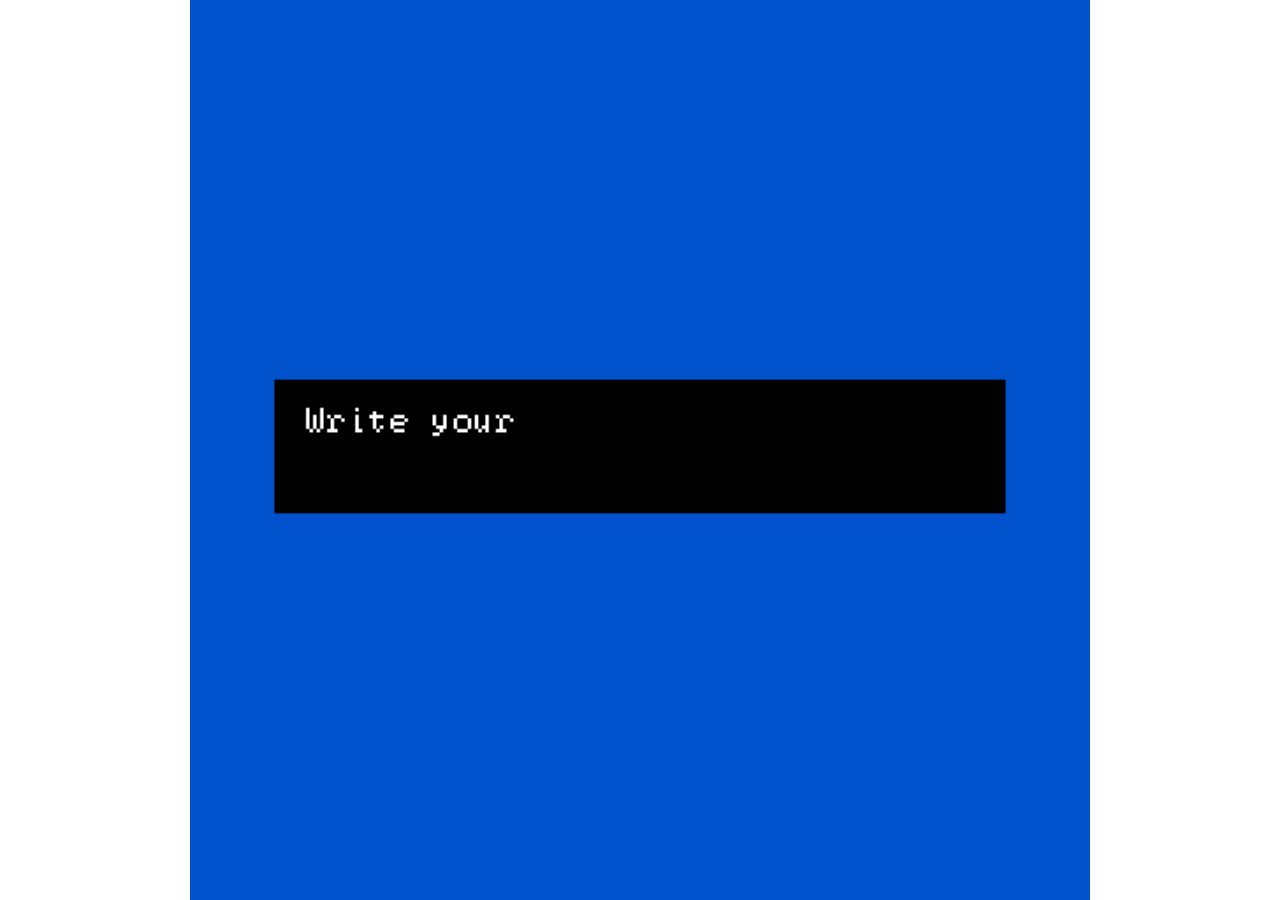
<file: games/game_1.html>
<!DOCTYPE HTML>
<html>

<!-- HEADER -->
<head>

<meta charset="UTF-8">

<title>Write your game's title here</title>

<script type="text/bitsyGameData" id="exportedGameData">
Write your game's title here

# BITSY VERSION 8.12

! VER_MAJ 8
! VER_MIN 12
! ROOM_FORMAT 1
! DLG_COMPAT 0
! TXT_MODE 0

PAL 0
0,82,204
128,159,255
255,255,255
NAME blueprint

ROOM 0
0,0,0,0,0,0,0,0,0,0,0,0,0,0,0,0
0,a,a,a,a,a,a,a,a,a,a,a,a,a,a,0
0,a,0,0,0,0,0,0,0,0,0,0,0,0,a,0
0,a,0,0,0,0,0,0,0,0,0,0,0,0,a,0
0,a,0,0,0,0,0,0,0,0,0,0,0,0,a,0
0,a,0,0,0,0,0,0,0,0,0,0,0,0,a,0
0,a,0,0,0,0,0,0,0,0,0,0,0,0,a,0
0,a,0,0,0,0,0,0,0,0,0,0,0,0,a,0
0,a,0,0,0,0,0,0,0,0,0,0,0,0,a,0
0,a,0,0,0,0,0,0,0,0,0,0,0,0,a,0
0,a,0,0,0,0,0,0,0,0,0,0,0,0,a,0
0,a,0,0,0,0,0,0,0,0,0,0,0,0,a,0
0,a,0,0,0,0,0,0,0,0,0,0,0,0,a,0
0,a,0,0,0,0,0,0,0,0,0,0,0,0,a,0
0,a,a,a,a,a,a,a,a,a,a,a,a,a,a,0
0,0,0,0,0,0,0,0,0,0,0,0,0,0,0,0
NAME example room
PAL 0
TUNE 2

TIL a
11111111
10000001
10000001
10011001
10011001
10000001
10000001
11111111
NAME block

SPR A
00011000
00011000
00011000
00111100
01111110
10111101
00100100
00100100
POS 0 4,4

SPR a
00000000
00000000
01010001
01110001
01110010
01111100
00111100
00100100
NAME cat
DLG 0
POS 0 8,12
BLIP 1

ITM 0
00000000
00000000
00000000
00111100
01100100
00100100
00011000
00000000
NAME tea
DLG 1

ITM 1
00000000
00111100
00100100
00111100
00010000
00011000
00010000
00011000
NAME key
DLG 2
BLIP 2

DLG 0
I'm a cat
NAME cat dialog

DLG 1
You found a nice warm cup of tea
NAME tea dialog

DLG 2
A key! {wvy}What does it open?{wvy}
NAME key dialog

VAR a
42

TUNE 1
3d,0,0,0,3d5,0,0,0,3l,0,0,0,3s,0,0,0
16d2,0,0,0,0,0,0,0,0,0,0,0,0,0,0,0
>
4l,0,0,0,s,0,3l,0,0,0,2s,0,2m,0,2r,0
16m2,0,0,0,0,0,0,0,0,0,0,0,0,0,0,0
>
3d,0,0,0,3d5,0,0,0,3l,0,0,0,3s,0,0,0
16l2,0,0,0,0,0,0,0,0,0,0,0,0,0,0,0
>
3l,0,0,0,s,0,4m,0,0,0,4r,0,0,0,0,0
16s2,0,0,0,0,0,0,0,0,0,0,0,0,0,0,0
NAME finale fanfare
KEY C,D,E,F,G,A,B d,r,m,s,l
TMP XFST
SQR P2 P8
ARP INT8

TUNE 2
0,0,2G,0,A,0,B,0,2C5,0,B,A,G,0,2G,0
G3,0,D,0,G3,0,D,0,2A3,0,E,0,C,0,E,0
>
2F#,0,G,0,A,0,F#,0,2E,0,F#,E,4D,0,0,0
2D,0,E,0,F#,0,D,0,2C,0,2G3,0,2F#3,0,D2,0
>
0,0,2G,0,A,0,B,0,2C5,0,B,A,G,0,G,0
2G2,0,D,D5,G3,G,D,0,2C2,0,E,E5,C3,C,E5,0
>
2D,0,C5,B,A,0,A,0,4A,0,0,0,F#,0,0,0
A2,0,E3,0,C3,0,E3,0,D3,0,A3,0,D,0,0,0
>
2E5,0,2G,0,2G5,0,2G,0,2F#5,0,2E5,0,2D5,0,2C5,0
2C3,0,2E,0,2E5,0,2C,0,2A3,0,2C,0,2F#,0,2E,0
>
3B,0,0,0,2E5,0,D5,0,4A,0,0,0,G,0,0,0
2G3,0,B3,0,2D,0,D3,0,2C3,0,G3,0,D#,0,0,0
>
0,0,2G,0,A,0,2B,0,C5,0,B,C5,A,0,G,0
A2,0,A3,0,C,0,2D,0,D#,0,D,E,C,0,C3,0
>
8B,0,0,0,0,0,0,0,A,0,2F#,0,E,0,D,0
D3,0,A3,0,F#,0,D,0,C,0,2D3,0,C3,0,F#3,0
NAME tuneful town
TMP FST
SQR P4 P2

TUNE 3
3F5,0,0,A#,0,2C#5,0,A#,3F5,0,0,F#5,0,0,2F5,0
A#3,C#,F,0,0,F,C#,F,A#3,C#,F,A#,0,A#,C#,F
>
3F5,0,0,A,0,2C#5,0,A,3F5,0,0,2A#5,0,A#,D#5,0
A3,C#,F,A3,0,F,C#,F,A,C#,F,0,D#,0,C#5,0
>
4F5,0,0,0,G#,2C#5,0,G#,3F5,0,0,D#5,0,F5,2C#5,0
G#3,C#,F,3F#,0,0,2F,0,G#3,C#,F,F#,B,A,F,D#
>
4D#5,0,0,0,0,0,2A#,0,4A#,0,0,0,0,0,A#,C5
G3,D#,F,G,0,D#,F,G,G3,D#,G,F,0,F,D#,C#3
>
4C#5,0,0,0,0,0,2C#5,0,3C#5,0,0,D#5,0,0,2C#5,0
F#2,C#,F#3,A#3,0,F#3,C#3,F#3,F#2,A,F#3,C#,0,F#3,A3,F#3
>
3C#5,0,0,F,3C5,0,0,C,3C5,0,0,D#,3A#,0,0,0
F2,D#3,A3,0,0,F3,C#,0,F#2,A#3,D#3,0,0,F#3,C#,C
>
3A#,0,0,0,C5,0,C#5,0,A#,0,C#,D#,G#,G#3,0,C#3
C3,A#3,C,E,A,0,A#,0,0,B2,B3,0,2F,0,0,0
>
A#,0,A#3,0,C#,0,F,0,A#,0,0,0,0,0,0,0
A#2,0,C#3,0,F3,0,A#3,0,D,0,0,0,0,F#3,0,F3
NAME rhythmic ruins
TMP MED
SQR P4 P4

BLIP 1
E5,B5,B5
NAME meow
ENV 40 99 4 185 138
BEAT 61 115
SQR P2

BLIP 2
D5,E5,D5
NAME pick up key
ENV 99 65 6 96 152
BEAT 95 0
SQR P4


</script>

<style>
html {
	margin:0px;
	padding:0px;
}

body {
	margin:0px;
	padding:0px;
	overflow:hidden;
	background:#ffffff;
}

#game {
	background:black;
	width:100vw;
	max-width:100vh;
	margin:auto;
	display:block;
}
</style>

<!-- SCRIPTS -->
<script>
function startExportedGame() {
	var gameCanvas = document.getElementById("game");
	var gameData = document.getElementById("exportedGameData").text.slice(1);
	var defaultFontData = document.getElementById(defaultFontName).text.slice(1);
	loadGame(gameCanvas, gameData, defaultFontData);
	initSystem();
}
</script>

<!-- system -->
<script>
function InputSystem() {
	var self = this;

	this.Key = {
		LEFT: 37,
		RIGHT: 39,
		UP: 38,
		DOWN: 40,
		SPACE: 32,
		ENTER: 13,
		W: 87,
		A: 65,
		S: 83,
		D: 68,
		R: 82,
		SHIFT: 16,
		CTRL: 17,
		ALT: 18,
		CMD: 224
	};

	var pressed;
	var ignored;
	var touchState;

	var isRestartComboPressed = false;

	var SwipeDir = {
		None : -1,
		Up : 0,
		Down : 1,
		Left : 2,
		Right : 3,
	};

	function resetAll() {
		isRestartComboPressed = false;

		pressed = {};
		ignored = {};

		touchState = {
			isDown : false,
			startX : 0,
			startY : 0,
			curX : 0,
			curY : 0,
			swipeDistance : 30,
			swipeDirection : SwipeDir.None,
			tapReleased : false
		};
	}

	resetAll();

	function stopWindowScrolling(e) {
		if (e.keyCode == self.Key.LEFT || e.keyCode == self.Key.RIGHT || e.keyCode == self.Key.UP || e.keyCode == self.Key.DOWN || !isPlayerEmbeddedInEditor) {
			e.preventDefault();
		}
	}

	function isRestartCombo(e) {
		return (e.keyCode === self.Key.R && (e.getModifierState("Control")|| e.getModifierState("Meta")));
	}

	function eventIsModifier(event) {
		return (event.keyCode == self.Key.SHIFT || event.keyCode == self.Key.CTRL || event.keyCode == self.Key.ALT || event.keyCode == self.Key.CMD);
	}

	function isModifierKeyDown() {
		return (self.isKeyDown(self.Key.SHIFT) || self.isKeyDown(self.Key.CTRL) || self.isKeyDown(self.Key.ALT) || self.isKeyDown(self.Key.CMD));
	}

	this.ignoreHeldKeys = function() {
		for (var key in pressed) {
			if (pressed[key]) { // only ignore keys that are actually held
				ignored[key] = true;
				// bitsyLog("IGNORE -- " + key, "system");
			}
		}
	}

	this.onkeydown = function(event) {
		enableGlobalAudioContext();
		// bitsyLog("KEYDOWN -- " + event.keyCode, "system");

		stopWindowScrolling(event);

		isRestartComboPressed = isRestartCombo(event);

		// Special keys being held down can interfere with keyup events and lock movement
		// so just don't collect input when they're held
		{
			if (isModifierKeyDown()) {
				return;
			}

			if (eventIsModifier(event)) {
				resetAll();
			}
		}

		if (ignored[event.keyCode]) {
			return;
		}

		pressed[event.keyCode] = true;
		ignored[event.keyCode] = false;
	}

	this.onkeyup = function(event) {
		// bitsyLog("KEYUP -- " + event.keyCode, "system");
		pressed[event.keyCode] = false;
		ignored[event.keyCode] = false;

		isRestartComboPressed = false;
	}

	this.ontouchstart = function(event) {
		enableGlobalAudioContext();

		event.preventDefault();

		if( event.changedTouches.length > 0 ) {
			touchState.isDown = true;

			touchState.startX = touchState.curX = event.changedTouches[0].clientX;
			touchState.startY = touchState.curY = event.changedTouches[0].clientY;

			touchState.swipeDirection = SwipeDir.None;
		}
	}

	this.ontouchmove = function(event) {
		event.preventDefault();

		if( touchState.isDown && event.changedTouches.length > 0 ) {
			touchState.curX = event.changedTouches[0].clientX;
			touchState.curY = event.changedTouches[0].clientY;

			var prevDirection = touchState.swipeDirection;

			if( touchState.curX - touchState.startX <= -touchState.swipeDistance ) {
				touchState.swipeDirection = SwipeDir.Left;
			}
			else if( touchState.curX - touchState.startX >= touchState.swipeDistance ) {
				touchState.swipeDirection = SwipeDir.Right;
			}
			else if( touchState.curY - touchState.startY <= -touchState.swipeDistance ) {
				touchState.swipeDirection = SwipeDir.Up;
			}
			else if( touchState.curY - touchState.startY >= touchState.swipeDistance ) {
				touchState.swipeDirection = SwipeDir.Down;
			}

			if( touchState.swipeDirection != prevDirection ) {
				// reset center so changing directions is easier
				touchState.startX = touchState.curX;
				touchState.startY = touchState.curY;
			}
		}
	}

	this.ontouchend = function(event) {
		event.preventDefault();

		touchState.isDown = false;

		if( touchState.swipeDirection == SwipeDir.None ) {
			// tap!
			touchState.tapReleased = true;
		}

		touchState.swipeDirection = SwipeDir.None;
	}

	this.isKeyDown = function(keyCode) {
		return pressed[keyCode] != null && pressed[keyCode] == true && (ignored[keyCode] == null || ignored[keyCode] == false);
	}

	this.anyKeyDown = function() {
		var anyKey = false;

		for (var key in pressed) {
			if (pressed[key] && (ignored[key] == null || ignored[key] == false) &&
				!(key === self.Key.UP || key === self.Key.DOWN || key === self.Key.LEFT || key === self.Key.RIGHT) &&
				!(key === self.Key.W || key === self.Key.S || key === self.Key.A || key === self.Key.D)) {
				// detected that a key other than the d-pad keys are down!
				anyKey = true;
			}
		}

		return anyKey;
	}

	this.isRestartComboPressed = function() {
		return isRestartComboPressed;
	}

	this.swipeLeft = function() {
		return touchState.swipeDirection == SwipeDir.Left;
	}

	this.swipeRight = function() {
		return touchState.swipeDirection == SwipeDir.Right;
	}

	this.swipeUp = function() {
		return touchState.swipeDirection == SwipeDir.Up;
	}

	this.swipeDown = function() {
		return touchState.swipeDirection == SwipeDir.Down;
	}

	this.isTapReleased = function() {
		return touchState.tapReleased;
	}

	this.resetTapReleased = function() {
		touchState.tapReleased = false;
	}

	this.onblur = function() {
		// bitsyLog("~~~ BLUR ~~", "system");
		resetAll();
	}

	this.resetAll = resetAll;

	this.listen = function(canvas) {
		document.addEventListener('keydown', self.onkeydown);
		document.addEventListener('keyup', self.onkeyup);

		if (isPlayerEmbeddedInEditor) {
			canvas.addEventListener('touchstart', self.ontouchstart, {passive:false});
			canvas.addEventListener('touchmove', self.ontouchmove, {passive:false});
			canvas.addEventListener('touchend', self.ontouchend, {passive:false});
		}
		else {
			// creates a 'touchTrigger' element that covers the entire screen and can universally have touch event listeners added w/o issue.

			// we're checking for existing touchTriggers both at game start and end, so it's slightly redundant.
			var existingTouchTrigger = document.querySelector('#touchTrigger');

			if (existingTouchTrigger === null) {
				var touchTrigger = document.createElement("div");
				touchTrigger.setAttribute("id","touchTrigger");

				// afaik css in js is necessary here to force a fullscreen element
				touchTrigger.setAttribute(
					"style","position: absolute; top: 0; left: 0; width: 100vw; height: 100vh; overflow: hidden;"
				);

				document.body.appendChild(touchTrigger);

				touchTrigger.addEventListener('touchstart', self.ontouchstart);
				touchTrigger.addEventListener('touchmove', self.ontouchmove);
				touchTrigger.addEventListener('touchend', self.ontouchend);
			}
		}

		window.onblur = self.onblur;
	}

	this.unlisten = function(canvas) {
		document.removeEventListener('keydown', self.onkeydown);
		document.removeEventListener('keyup', self.onkeyup);

		if (isPlayerEmbeddedInEditor) {
			canvas.removeEventListener('touchstart', self.ontouchstart);
			canvas.removeEventListener('touchmove', self.ontouchmove);
			canvas.removeEventListener('touchend', self.ontouchend);
		}
		else {
			//check for touchTrigger and removes it

			var existingTouchTrigger = document.querySelector('#touchTrigger');

			if (existingTouchTrigger !== null) {
				existingTouchTrigger.removeEventListener('touchstart', self.ontouchstart);
				existingTouchTrigger.removeEventListener('touchmove', self.ontouchmove);
				existingTouchTrigger.removeEventListener('touchend', self.ontouchend);

				existingTouchTrigger.parentElement.removeChild(existingTouchTrigger);
			}
		}

		window.onblur = null;
	}
}
</script>

<script>
// init global audio context
var audioContext = new AudioContext();

function enableGlobalAudioContext() {
	audioContext.resume();
}

function SoundSystem() {
	var self = this;

	// volume
	var maxGain = 0.15;

	// curves for different pulse wave duties (ratios between on and off)
	var dutyCycle_1_8 = new Float32Array(256);
	for (var i = 0; i < 256; i++) {
		dutyCycle_1_8[i] = ((i / 256) * 2) - 1.75;
	}

	var dutyCycle_1_4 = new Float32Array(256);
	for (var i = 0; i < 256; i++) {
		dutyCycle_1_4[i] = ((i / 256) * 2) - 1.5;
	}

	var dutyCycle_1_2 = new Float32Array(256);
	for (var i = 0; i < 256; i++) {
		dutyCycle_1_2[i] = ((i / 256) * 2) - 1.0;
	}

	var dutyCycles = [
		dutyCycle_1_8,
		dutyCycle_1_4,
		dutyCycle_1_2 // square wave
	];

	function createPulseWidthModulator() {
		// the base oscillator: start with a sawtooth wave that we'll shape into a pulse wave
		var oscillator = audioContext.createOscillator();
		oscillator.type = "sawtooth";

		// create a gain node to control the volume of the sound
		var volumeControl = audioContext.createGain();
		volumeControl.gain.value = 0;

		// create a wave shaper that turns the sawtooth wave into a pulse
		// by mapping any negative value to -1 and any positive value to 1
		var pulseCurve = new Float32Array(256);
		for (var i = 0; i < 128; i++) {
			pulseCurve[i] = -1;
		}
		for (var i = 128; i < 256; i++) {
			pulseCurve[i] = 1;
		}

		var pulseShaper = audioContext.createWaveShaper();
		pulseShaper.curve = pulseCurve;

		var dutyShaper = audioContext.createWaveShaper();
		dutyShaper.curve = dutyCycle_1_2;

		oscillator.connect(dutyShaper);
		dutyShaper.connect(pulseShaper);
		pulseShaper.connect(volumeControl);
		volumeControl.connect(audioContext.destination);
		oscillator.start();

		return {
			oscillator: oscillator,
			volumeControl: volumeControl,
			dutyShaper: dutyShaper
		};
	}

	var pulseChannels = [createPulseWidthModulator(), createPulseWidthModulator()];

	this.setPulse = function(channel, pulse) {
		var pulseChannel = pulseChannels[channel];
		pulseChannel.dutyShaper.curve = dutyCycles[pulse];
	}

	this.setFrequency = function(channel, frequencyHz) {
		var pulseChannel = pulseChannels[channel];
		// set frequency in hertz
		pulseChannel.oscillator.frequency.setValueAtTime(frequencyHz, audioContext.currentTime);
	}

	this.setVolume = function(channel, volumeNorm) {
		var pulseChannel = pulseChannels[channel];
		pulseChannel.volumeControl.gain.value = volumeNorm * maxGain;
	}

	this.mute = function() {
		for (var i = 0; i < pulseChannels.length; i++) {
			pulseChannels[i].volumeControl.gain.value = 0;
		}
	}
}

var sound = new SoundSystem();
</script>

<script>
function GraphicsSystem() {
	var self = this;

	var canvas;
	var ctx;

	var scale;
	var textScale;
	var palette = [];
	var images = [];
	var imageFillColors = [];

	function makeFillStyle(color, isTransparent) {
		var i = color * 3;
		if (isTransparent) {
			return "rgba(" + palette[i + 0] + "," + palette[i + 1] + "," + palette[i + 2] + ", 0)";
		}
		else {
			return "rgb(" + palette[i + 0] + "," + palette[i + 1] + "," + palette[i + 2] + ")";
		}
	}

	this._images = images;
	this._getPalette = function() {
		return palette;
	};

	// todo : do I really need to pass in size here?
	this.attachCanvas = function(c, size) {
		canvas = c;
		canvas.width = size * scale;
		canvas.height = size * scale;
		ctx = canvas.getContext("2d");
	};

	this.getCanvas = function() {
		return canvas;
	};

	this.getContext = function() {
		return ctx;
	};

	this.setScale = function(s) {
		scale = s;
	};

	this.setTextScale = function(s) {
		textScale = s;
	};

	this.getTextScale = function() {
		return textScale;
	};

	this.setPalette = function(p) {
		palette = p;
	};

	// todo : rename this since it doesn't always create a totally new canvas?
	this.createImage = function(id, width, height, pixels, useTextScale) {
		var imageScale = useTextScale === true ? textScale : scale;
		var widthScaled = width * imageScale;
		var heightScaled = height * imageScale;

		// try to use an existing image canvas if it is the right size,
		// instead of expensively creating a new one
		var imageCanvas = images[id];
		if (imageCanvas === undefined || imageCanvas.width != widthScaled || imageCanvas.height != heightScaled) {
			imageCanvas = document.createElement("canvas");
			imageCanvas.width = widthScaled;
			imageCanvas.height = heightScaled;
		}

		var imageCtx = imageCanvas.getContext("2d");

		// if we know the fill color for this image, we can speed things up
		// by filling the whole image with that color
		var fillColor;
		if (imageFillColors[id] != undefined) {
			fillColor = imageFillColors[id];
			var isTransparent = (fillColor === 0);
			if (isTransparent) {
				imageCtx.clearRect(0, 0, imageCanvas.width, imageCanvas.height);
			}
			else {
				imageCtx.fillStyle = makeFillStyle(fillColor, isTransparent);
				imageCtx.fillRect(0, 0, imageCanvas.width, imageCanvas.height);
			}
		}

		for (var i = 0; i < pixels.length; i++) {
			var x = i % width;
			var y = Math.floor(i / width);
			var color = pixels[i];
			if (color != fillColor) {
				var isTransparent = (color === 0);
				imageCtx.fillStyle = makeFillStyle(color, isTransparent);
				imageCtx.fillRect(x * imageScale, y * imageScale, imageScale, imageScale);
			}
		}

		images[id] = imageCanvas;
	};

	this.setImageFill = function(id, color) {
		imageFillColors[id] = color;
	};

	this.drawImage = function(id, x, y, destId) {
		if (!images[id]) {
			bitsyLog("image doesn't exist: " + id, "graphics");
			return;
		}

		var destCtx = ctx;
		if (destId != undefined) {
			// if there's a destination ID, that means we're drawing this image *onto* another image canvas
			var destCanvas = images[destId];
			destCtx = destCanvas.getContext("2d");
		}

		destCtx.drawImage(images[id], x * scale, y * scale, images[id].width, images[id].height);
	};

	this.hasImage = function(id) {
		return images[id] != undefined;
	};

	this.getImage = function(id) {
		return images[id];
	};

	this.deleteImage = function(id) {
		delete images[id];
		delete imageFillColors[id];
	};

	this.getCanvas = function() {
		return canvas;
	};

	this.clearCanvas = function(color) {
		bitsyLog("pal? " + palette.length + " / " + color, "graphics");
		ctx.fillStyle = makeFillStyle(color);
		ctx.fillRect(0, 0, canvas.width, canvas.height);
	};
}
</script>

<script>
/* LOGGING */
var DebugLogCategory = {
	// system
	input: false,
	sound: false,
	graphics: false,
	system: false,

	// engine
	bitsy: false,

	// editor
	editor: false,

	// tools
	room: false,
	tune: false,
	blip: false,
};

var isLoggingVerbose = false;

function bitsyLog(message, category) {
	if (!category) {
		category = "bitsy";
	}

	var summary = category + "::" + message;

	if (DebugLogCategory[category] === true) {
		if (isLoggingVerbose) {
			console.group(summary);

			console.dir(message);

			console.group("stack")
			console.trace();
			console.groupEnd();

			console.groupEnd();
		}
		else {
			console.log(summary);
		}
	}
}

/* GLOBALS */
var tilesize = 8;
var mapsize = 16;
var width = mapsize * tilesize;
var height = mapsize * tilesize;
var scale = 4;
var textScale = 2;

/* SYSTEM */
var updateInterval = null;
var prevTime = 0;
var deltaTime = 0;

function initSystem() {
	prevTime = Date.now();
	updateInterval = setInterval(updateSystem, 16);
}

function updateSystem() {
	var curTime = Date.now();
	deltaTime = curTime - prevTime;

	// update all active processes
	for (var i = 0; i < processes.length; i++) {
		bitsy = processes[i].system;
		if (bitsy._active) {
			bitsyLog(bitsy._name + " img count: " + bitsy._graphics._images.length, "system");
			var shouldContinue = bitsy._update(deltaTime);
			if (!shouldContinue) {
				// todo : do I really care about this _exit thing?
				if (bitsy._name != "bitsy") {
					bitsy._exit();
				}
			}
		}
	}

	bitsy = mainProcess.system;
	prevTime = curTime;
}

function loadGame(canvas, gameData, defaultFontData) {
	bitsyLog("load!", "system");
	// initialize bitsy system
	bitsy._attachCanvas(canvas);
	bitsy._write(bitsy._gameDataBlock, gameData);
	bitsy._write(bitsy._fontDataBlock, defaultFontData);
	bitsy._start();
}

function quitGame() {
	// hack to press the menu button to force game over state
	bitsy._injectPreLoop = function() { bitsy._poke(bitsy._buttonBlock, bitsy.BTN_MENU, 1); };

	// one last update to clean up (a little hacky to do this here?)
	bitsy._update(0);
	bitsy._exit();

	// clean up this gross hack
	bitsy._injectPreLoop = null;
}

/* GRAPHICS */
var canvas; // can I get rid of these?
var ctx;

function attachCanvas(c) {
	// hack : tes tnew system
	bitsy._attachCanvas(c);
	// extra hacky
	canvas = bitsy._getCanvas();
	ctx = bitsy._getContext();
}

/* PROCESSES */
var processes = [];

function addProcess(name) {
	var proc = {};
	proc.system = new BitsySystem(name);

	processes.push(proc);

	return proc;
}

/* == SYSTEM v0.2 === */
function BitsySystem(name) {
	var self = this;

	if (!name) {
		name = "bitsy";
	}

	// memory
	var memory = {
		blocks: [],
		changed: []
	};

	// input
	var input = new InputSystem();

	// sound
	var sound = new SoundSystem();
	var soundDurationIndex = 0;
	var soundFrequencyIndex = 1;
	var soundVolumeIndex = 2;
	var soundPulseIndex = 3;
	var maxVolume = 15;

	// graphics
	var graphics = new GraphicsSystem();
	graphics.setScale(scale);
	graphics.setTextScale(textScale);
	var initialPaletteSize = 64;
	var tilePoolStart = null;
	var tilePoolSize = 512;
	// hack!!! (access for debugging)
	this._graphics = graphics;

	function updateTextScale() {
		// make sure the text scale matches the text mode
		var textMode = self._peek(modeBlock, 1);
		var textModeScale = (textMode === self.TXT_LOREZ) ? scale : textScale;
		if (graphics.getTextScale() != textModeScale) {
			graphics.setTextScale(textModeScale);
			memory.changed[self.TEXTBOX] = true;
		}
	}

	function updateInput() {
		// update input flags
		self._poke(self._buttonBlock, self.BTN_UP,
			(input.isKeyDown(input.Key.UP) || input.isKeyDown(input.Key.W) || input.swipeUp()) ? 1 : 0);

		self._poke(self._buttonBlock, self.BTN_DOWN,
			(input.isKeyDown(input.Key.DOWN) || input.isKeyDown(input.Key.S) || input.swipeDown()) ? 1 : 0);

		self._poke(self._buttonBlock, self.BTN_LEFT,
			(input.isKeyDown(input.Key.LEFT) || input.isKeyDown(input.Key.A) || input.swipeLeft()) ? 1 : 0);

		self._poke(self._buttonBlock, self.BTN_RIGHT,
			(input.isKeyDown(input.Key.RIGHT) || input.isKeyDown(input.Key.D) || input.swipeRight()) ? 1 : 0);

		self._poke(self._buttonBlock, self.BTN_OK,
			(input.anyKeyDown() || input.isTapReleased()) ? 1 : 0);

		self._poke(self._buttonBlock, self.BTN_MENU,
			(input.isRestartComboPressed()) ? 1 : 0);

		input.resetTapReleased();
	}

	function updateSound(dt) {
		var changed0 = memory.changed[self.SOUND1];
		var changed1 = memory.changed[self.SOUND2];

		// update sound channel timers
		var timer0 = self._peek(self.SOUND1, soundDurationIndex);
		timer0 -= dt;
		if (timer0 <= 0) {
			timer0 = 0;
			if (self._peek(self.SOUND1, soundVolumeIndex) > 0) {
				self._poke(self.SOUND1, soundVolumeIndex, 0);
				changed0 = true;
			}
		}
		self._poke(self.SOUND1, soundDurationIndex, timer0);

		var timer1 = self._peek(self.SOUND2, soundDurationIndex);
		timer1 -= dt;
		if (timer1 <= 0) {
			timer1 = 0;
			if (self._peek(self.SOUND2, soundVolumeIndex) > 0) {
				self._poke(self.SOUND2, soundVolumeIndex, 0);
				changed1 = true;
			}
		}
		self._poke(self.SOUND2, soundDurationIndex, timer1);

		// send updated channel attributes to the sound system
		if (changed0) {
			sound.setPulse(0, self._peek(self.SOUND1, soundPulseIndex));

			var freq = self._peek(self.SOUND1, soundFrequencyIndex);
			var freqHz = freq / 100;
			sound.setFrequency(0, freqHz);

			var volume = self._peek(self.SOUND1, soundVolumeIndex);
			volume = Math.max(0, Math.min(volume, maxVolume));
			volumeNorm = (volume / maxVolume);
			sound.setVolume(0, volumeNorm);
		}

		if (changed1) {
			sound.setPulse(1, self._peek(self.SOUND2, soundPulseIndex));

			var freq = self._peek(self.SOUND2, soundFrequencyIndex);
			var freqHz = freq / 100;
			sound.setFrequency(1, freqHz);

			var volume = self._peek(self.SOUND2, soundVolumeIndex);
			volume = Math.max(0, Math.min(volume, maxVolume));
			volumeNorm = (volume / maxVolume);
			sound.setVolume(1, volumeNorm);
		}
	}

	function updateGraphics() {
		if (self._enableGraphics === false) {
			return;
		}

		bitsyLog("update graphics", "system");

		if (memory.changed[paletteBlock]) {
			graphics.setPalette(self._dump()[paletteBlock]);
		}

		if (tilePoolStart != null) {
			for (var i = 0; i < tilePoolSize; i++) {
				var tile = tilePoolStart + i;
				if (memory.blocks[tile] != undefined && memory.changed[tile]) {
					bitsyLog("tile changed? " + tile, "system");
					// update tile image
					graphics.createImage(tile, self.TILE_SIZE, self.TILE_SIZE, self._dump()[tile]);
				}
			}
		}

		var textboxChanged = memory.changed[self.TEXTBOX] || memory.changed[textboxAttributeBlock];
		if (textboxChanged) {
			// todo : should this be optimized in some way?
			// update textbox image
			var w = self._peek(textboxAttributeBlock, 3); // todo : need a variable to store this index?
			var h = self._peek(textboxAttributeBlock, 4);
			if (w > 0 && h > 0) {
				bitsyLog("textbox changed! " + memory.changed[self.TEXTBOX] + " " + memory.changed[textboxAttributeBlock] + " " + w + " " + h, "system");
				var useTextBoxScale = true; // todo : check mode here?
				graphics.createImage(self.TEXTBOX, w, h, self._dump()[self.TEXTBOX], useTextBoxScale);
			}
		}

		var mode = self._peek(modeBlock, 0);
		if (mode === self.GFX_VIDEO) {
			if (memory.changed[self.VIDEO]) {
				graphics.clearCanvas(0);
				// update screen image
				graphics.createImage(self.VIDEO, self.VIDEO_SIZE, self.VIDEO_SIZE, self._dump()[self.VIDEO]);
				// render screen onto canvas
				graphics.drawImage(self.VIDEO, 0, 0);
			}
		}
		else if (mode === self.GFX_MAP) {
			// redraw any changed layers
			var layers = self._getTileMapLayers();
			var anyMapLayerChanged = false;
			for (var i = 0; i < layers.length; i++) {
				var layerId = layers[i];
				if (memory.changed[layerId]) {
					// need to redraw this map layer
					anyMapLayerChanged = true;
					// clear layer canvas
					graphics.setImageFill(layerId, 0); // fill transparent
					graphics.createImage(layerId, self.VIDEO_SIZE, self.VIDEO_SIZE, []);
					// render tiles onto layer canvas
					var layerData = self._dump()[layerId];
					for (var ty = 0; ty < self.MAP_SIZE; ty++) {
						for (var tx = 0; tx < self.MAP_SIZE; tx++) {
							var tileIndex = (ty * self.MAP_SIZE) + tx;
							var tile = layerData[tileIndex];
							if (tile > 0) {
								graphics.drawImage(tile, tx * self.TILE_SIZE, ty * self.TILE_SIZE, layerId);
							}
						}
					}
				}
			}

			// redraw the main canvas
			if (textboxChanged || anyMapLayerChanged) {
				bitsyLog("map changed? " + memory.changed[self.MAP1] + " " + memory.changed[self.MAP2], "system");
				graphics.clearCanvas(0);

				for (var i = 0; i < layers.length; i++) {
					var layerId = layers[i];
					// draw the layer's image canvas onto the main canvas
					graphics.drawImage(layerId, 0, 0);
				}

				// draw textbox onto canvas
				var visible = self._peek(textboxAttributeBlock, 0)
				var x = self._peek(textboxAttributeBlock, 1);
				var y = self._peek(textboxAttributeBlock, 2);
				var w = self._peek(textboxAttributeBlock, 3);
				var h = self._peek(textboxAttributeBlock, 4);
				if (visible > 0 && w > 0 && h > 0) {
					graphics.drawImage(self.TEXTBOX, x, y);
				}
			}
		}
	}

	/* == PRIVATE / DEBUG == */
	this._name = name;

	this._active = false;

	this._attachCanvas = function(c) {
		graphics.attachCanvas(c, self.VIDEO_SIZE);
	};

	this._getCanvas = graphics.getCanvas;
	this._getContext = graphics.getContext;

	this._start = function() {
		input.listen(graphics.getCanvas());
		updateTextScale();
		self._active = true;
	};

	// hacky...
	this._startNoInput = function() {
		updateTextScale();
		self._active = true;
	};

	this._exit = function() {
		// disable graphics
		var canvas = graphics.getCanvas();
		if (canvas) {
			input.unlisten(canvas);	
		}

		// disable sound
		sound.mute();

		self._active = false;
	};

	// hacky....
	this._injectPreLoop = null;
	this._injectPostDraw = null;

	this._update = function(dt) {
		var shouldContinue = false;

		updateInput();

		// too hacky???
		if (self._injectPreLoop) {
			self._injectPreLoop();
		}

		// run main loop
		if (onLoopFunction) {
			shouldContinue = onLoopFunction(dt);
		}

		if (memory.changed[modeBlock]) {
			updateTextScale();
		}

		// update output systems
		updateSound(dt);
		updateGraphics();

		if (self._injectPostDraw) {
			self._injectPostDraw();
		}

		// reset memory block changed flags
		for (var i = 0; i < memory.changed.length; i++) {
			memory.changed[i] = false;
		}

		// todo : should the _exit() call go in here?

		return shouldContinue;
	};

	this._updateGraphics = updateGraphics;

	this._allocate = function(args) {
		// find next available block in range
		var next = (args && args.start) ? args.start : 0;
		var count = (args && args.max) ? args.max : -1;
		while (memory.blocks[next] != undefined && count != 0) {
			next++;
			count--;
		}

		if (count == 0) {
			// couldn't find any available block
			return null;
		}

		if (args && args.str) {
			memory.blocks[next] = args.str;
		}
		else {
			var size = args && args.size ? args.size : 0;
			memory.blocks[next] = [];
			for (var i = 0; i < size; i++) {
				memory.blocks[next].push(0);
			}
		}

		memory.changed[next] = false;

		return next;
	};

	this._free = function(block) {
		delete memory.blocks[block];
		delete memory.changed[block];
	};

	this._peek = function(block, index) {
		var memoryBlock = memory.blocks[block];
		if (typeof(memoryBlock) === "string") {
			return memoryBlock.charCodeAt(index);
		}
		else {
			return memoryBlock[index];
		}
	};

	this._poke = function(block, index, value) {
		var memoryBlock = memory.blocks[block];
		if (typeof(memoryBlock) === "string") {
			memory.blocks[block] = memoryBlock.substring(0, index) + String.fromCharCode(value) + memoryBlock.substring(index + 1);
		}
		else {
			var value = parseInt(value);
			if (!isNaN(value)) {
				memoryBlock[index] = value;
			}
		}
		memory.changed[block] = true;
	};

	this._read = function(block) {
		var memoryBlock = memory.blocks[block];
		if (typeof(memoryBlock) === "string") {
			return memoryBlock;
		}
		else {
			var str = "";
			for (var i = 0; i < memoryBlock.length; i++) {
				str += String.fromCharCode(memoryBlock[i]);
			}
			return str;
		}
	};

	this._write = function(block, str) {
		var memoryBlock = memory.blocks[block];
		if (typeof(memoryBlock) === "string") {
			memory.blocks[block] = str;
		}
		else {
			memory.blocks[block] = [];
			for (var i = 0; i < str.length; i++) {
				memory.blocks[block][i] = str.charCodeAt(i);
			}
		}
		memory.changed[block] = true;
	};

	this._dump = function() {
		return memory.blocks;
	};

	// convenience methods for hacking around with map layers
	var tileMapLayers = [];
	this._getTileMapLayers = function() {
		return tileMapLayers;
	};
	this._addTileMapLayer = function() {
		var layer = self._allocate({
			start: (tilePoolStart + tilePoolSize),
			size: (self.MAP_SIZE * self.MAP_SIZE)
		});

		tileMapLayers.push(layer);

		return layer;
	};

	/* == CONSTANTS == */
	// memory blocks (these will be initialized below)
	this.VIDEO;
	this.TEXTBOX;
	this.MAP1;
	this.MAP2;
	this.SOUND1;
	this.SOUND2;

	// graphics modes
	this.GFX_VIDEO = 0;
	this.GFX_MAP = 1;

	// text modes
	this.TXT_HIREZ = 0; // 2x resolution
	this.TXT_LOREZ = 1; // 1x resolution

	// size
	this.TILE_SIZE = tilesize;
	this.MAP_SIZE = mapsize;
	this.VIDEO_SIZE = width;
	// todo : should text scale have a constant?

	// button codes
	this.BTN_UP = 0;
	this.BTN_DOWN = 1;
	this.BTN_LEFT = 2;
	this.BTN_RIGHT = 3;
	this.BTN_OK = 4;
	this.BTN_MENU = 5;

	// pulse waves
	this.PULSE_1_8 = 0;
	this.PULSE_1_4 = 1;
	this.PULSE_1_2 = 2;

	/* == IO == */
	this.log = function(message) {
		bitsyLog(message, name);
	};

	this.button = function(code) {
		return self._peek(buttonBlock, code) > 0;
	};

	this.getGameData = function() {
		return self._read(gameDataBlock);
	};

	this.getFontData = function() {
		return self._read(fontDataBlock);
	};

	/* == GRAPHICS == */
	this.graphicsMode = function(mode) {
		// todo : store the mode flag indices somewhere?
		if (mode != undefined) {
			self._poke(modeBlock, 0, mode);
		}

		return self._peek(modeBlock, 0);
	};

	this.textMode = function(mode) {
		// todo : test whether the requested mode is supported!
		if (mode != undefined) {
			self._poke(modeBlock, 1, mode);
		}

		return self._peek(modeBlock, 1);
	};

	this.color = function(color, r, g, b) {
		self._poke(paletteBlock, (color * 3) + 0, r);
		self._poke(paletteBlock, (color * 3) + 1, g);
		self._poke(paletteBlock, (color * 3) + 2, b);

		// mark all graphics as changed
		memory.changed[self.VIDEO] = true;
		memory.changed[self.TEXTBOX] = true;
		memory.changed[self.MAP1] = true;
		memory.changed[self.MAP2] = true;

		if (tilePoolStart != null) {
			for (var i = 0; i < tilePoolSize; i++) {
				if (memory.blocks[tilePoolStart + i] != undefined) {
					memory.changed[tilePoolStart + i] = true;
				}
			}
		}
	};

	this.tile = function() {
		return self._allocate({
			start: tilePoolStart,
			max: tilePoolSize,
			size: (self.TILE_SIZE * self.TILE_SIZE)
		});
	};

	this.delete = function(tile) {
		if (graphics.hasImage(tile)) {
			graphics.deleteImage(tile);
		}

		self._free(tile);
	};

	this.fill = function(block, value) {
		var len = memory.blocks[block].length;
		for (var i = 0; i < len; i++) {
			self._poke(block, i, value);
		}

		var isImage = (block === self.VIDEO) ||
			(block === self.TEXTBOX) ||
			(block >= tilePoolStart && block < (tilePoolStart + tilePoolSize));

		// optimize rendering by notifying the graphics system what the fill color is for this image
		if (isImage) {
			graphics.setImageFill(block, value);
		}
	};

	this.set = function(block, index, value) {
		self._poke(block, index, value);
	};

	this.textbox = function(visible, x, y, w, h) {
		if (visible != undefined) {
			self._poke(textboxAttributeBlock, 0, (visible === true) ? 1 : 0);
		}
		
		if (x != undefined) {
			self._poke(textboxAttributeBlock, 1, x);
		}
		
		if (y != undefined) {
			self._poke(textboxAttributeBlock, 2, y);
		}

		var prevWidth = self._peek(textboxAttributeBlock, 3);
		var prevHeight = self._peek(textboxAttributeBlock, 4);

		if (w != undefined) {
			self._poke(textboxAttributeBlock, 3, w);
		}
		
		if (h != undefined) {
			self._poke(textboxAttributeBlock, 4, h);
		}

		if (w != undefined && h != undefined && (prevWidth != w || prevHeight != h)) {
			// re-allocate the textbox block (should I have a helper function for this?)
			memory.blocks[self.TEXTBOX] = [];
			for (var i = 0; i < (w * h); i++) {
				memory.blocks[self.TEXTBOX].push(0);
			}
			memory.changed[self.TEXTBOX] = true;
		}
	};

	/* == SOUND == */
	// duration is in milliseconds (ms)
	this.sound = function(channel, duration, frequency, volume, pulse) {
		self._poke(channel, soundDurationIndex, duration);
		self._poke(channel, soundFrequencyIndex, frequency);
		self._poke(channel, soundVolumeIndex, volume);
		self._poke(channel, soundPulseIndex, pulse);
	};

	// frequency is in decihertz (dHz)
	this.frequency = function(channel, frequency) {
		self._poke(channel, soundFrequencyIndex, frequency);
	};

	// volume: min = 0, max = 15
	this.volume = function(channel, volume) {
		self._poke(channel, soundVolumeIndex, volume);
	};

	/* == EVENTS == */
	this.loop = function(fn) {
		onLoopFunction = fn;
	};

	/* == INTERNAL == */
	// initialize memory blocks
	var gameDataBlock = this._allocate({ str: "" });
	var fontDataBlock = this._allocate({ str: "" });
	this.VIDEO = this._allocate({ size: self.VIDEO_SIZE * self.VIDEO_SIZE });
	this.TEXTBOX = this._allocate();
	this.MAP1 = this._allocate({ size: self.MAP_SIZE * self.MAP_SIZE });
	tileMapLayers.push(this.MAP1);
	this.MAP2 = this._allocate({ size: self.MAP_SIZE * self.MAP_SIZE });
	tileMapLayers.push(this.MAP2);
	var paletteBlock = this._allocate({ size: initialPaletteSize * 3 });
	var buttonBlock = this._allocate({ size: 8 });
	this.SOUND1 = this._allocate({ size: 4 });
	this.SOUND2 = this._allocate({ size: 4 });
	var modeBlock = this._allocate({ size: 8 });
	var textboxAttributeBlock = this._allocate({ size: 8 });

	tilePoolStart = (textboxAttributeBlock + 1);

	// access for debugging
	this._gameDataBlock = gameDataBlock;
	this._fontDataBlock = fontDataBlock;
	this._buttonBlock = buttonBlock;

	// events
	var onLoopFunction = null;
}

var mainProcess = addProcess();
var bitsy = mainProcess.system;
</script>

<!-- engine -->
<script>
/* BITSY VERSION */
// is this the right place for this to live?
var version = {
	major: 8, // major changes
	minor: 12, // smaller changes
	devBuildPhase: "RELEASE",
};
function getEngineVersion() {
	return version.major + "." + version.minor;
}

/* TEXT CONSTANTS */
var titleDialogId = "title";

// todo : where should this be stored?
var tileColorStartIndex = 16;

var TextDirection = {
	LeftToRight : "LTR",
	RightToLeft : "RTL"
};

var defaultFontName = "ascii_small";

/* TUNE CONSTANTS */
var barLength = 16; // sixteenth notes
var minTuneLength = 1;
var maxTuneLength = 16;

// chromatic notes
var Note = {
	NONE 		: -1,
	C 			: 0,	// C
	C_SHARP 	: 1,	// C sharp / D flat
	D 			: 2,	// D
	D_SHARP 	: 3,	// D sharp / E flat
	E 			: 4,	// E
	F 			: 5,	// F
	F_SHARP 	: 6,	// F sharp / G flat
	G 			: 7,	// G
	G_SHARP 	: 8,	// G sharp / A flat
	A 			: 9,	// A
	A_SHARP 	: 10,	// A sharp / B flat
	B 			: 11,	// B
	COUNT 		: 12
};

// solfa notes
var Solfa = {
	NONE 	: -1,
	D 		: 0,	// Do
	R 		: 1,	// Re
	M 		: 2,	// Mi
	F 		: 3,	// Fa
	S 		: 4,	// Sol
	L 		: 5,	// La
	T 		: 6,	// Ti
	COUNT 	: 7
};

var Octave = {
	NONE: -1,
	2: 0,
	3: 1,
	4: 2, // octave 4: middle C octave
	5: 3,
	COUNT: 4
};

var Tempo = {
	SLW: 0, // slow
	MED: 1, // medium
	FST: 2, // fast
	XFST: 3 // extra fast (aka turbo)
};

var SquareWave = {
	P8: 0, // pulse 1 / 8
	P4: 1, // pulse 1 / 4
	P2: 2, // pulse 1 / 2
	COUNT: 3
};

var ArpeggioPattern = {
	OFF: 0,
	UP: 1, // ascending triad chord
	DWN: 2, // descending triad chord
	INT5: 3, // 5 step interval
	INT8: 4 // 8 setp interval
};

function createWorldData() {
	return {
		room : {},
		tile : {},
		sprite : {},
		item : {},
		dialog : {},
		end : {}, // pre-7.0 ending data for backwards compatibility
		palette : { // start off with a default palette
			"default" : {
				name : "default",
				colors : [[0,0,0],[255,255,255],[255,255,255]]
			}
		},
		variable : {},
		tune : {},
		blip : {},
		versionNumberFromComment : -1, // -1 indicates no version information found
		fontName : defaultFontName,
		textDirection : TextDirection.LeftToRight,
		flags : createDefaultFlags(),
		names : {},
		// source data for all drawings (todo: better name?)
		drawings : {},
	};
}

// creates a drawing data structure with default property values for the type
function createDrawingData(type, id) {
	// the avatar's drawing id still uses the sprite prefix (for back compat)
	var drwId = (type === "AVA" ? "SPR" : type) + "_" + id;

	var drawingData = {
		type : type,
		id : id,
		name : null,
		drw : drwId,
		col : (type === "TIL") ? 1 : 2, // foreground color
		bgc : 0, // background color
		animation : {
			isAnimated : false,
			frameIndex : 0,
			frameCount : 1,
		},
	};

	// add type specific properties
	if (type === "TIL") {
		// default null value indicates it can vary from room to room (original version)
		drawingData.isWall = null;
	}

	if (type === "AVA" || type === "SPR") {
		// default sprite location is "offstage"
		drawingData.room = null;
		drawingData.x = -1;
		drawingData.y = -1;
		drawingData.inventory = {};
	}

	if (type === "AVA" || type === "SPR" || type === "ITM") {
		drawingData.dlg = null;
		drawingData.blip = null;
	}

	return drawingData;
}

function createTuneData(id) {
	var tuneData = {
		id : id,
		name : null,
		melody : [],
		harmony : [],
		key: null, // a null key indicates a chromatic scale (all notes enabled)
		tempo: Tempo.MED,
		instrumentA : SquareWave.P2,
		instrumentB : SquareWave.P2,
		arpeggioPattern : ArpeggioPattern.OFF,
	};
	return tuneData;
}

function createTuneBarData() {
	var bar = [];
	for (var i = 0; i < barLength; i++) {
		bar.push({ beats: 0, note: Note.C, octave: Octave[4] });
	}
	return bar;
}

function createTuneKeyData() {
	var key = {
		notes: [], // mapping of the solfa scale degrees to chromatic notes
		scale: []  // list of solfa notes that are enabled for this key
	};

	// initialize notes
	for (var i = 0; i < Solfa.COUNT; i++) {
		key.notes.push(Note.NONE);
	}

	return key;
}

function createBlipData(id) {
	var blipData = {
		id: id,
		name: null,
		pitchA: { beats: 0, note: Note.C, octave: Octave[4] },
		pitchB: { beats: 0, note: Note.C, octave: Octave[4] },
		pitchC: { beats: 0, note: Note.C, octave: Octave[4] },
		envelope: {
			attack: 0, // attack time in ms
			decay: 0, // decay time in ms
			sustain: 0, // sustain volume
			length: 0, // sustain time in ms
			release: 0 // release time in ms
		},
		beat : {
			time: 0, // time in ms between pitch changes
			delay: 0 // time in ms *before* first pitch change
		},
		instrument: SquareWave.P2,
		doRepeat: false
		// TODO : consider for future update
		// doSlide: false,
	};

	return blipData;
}

function createDefaultFlags() {
	return {
		// version
		VER_MAJ: -1, // major version number (-1 = no version information found)
		VER_MIN: -1, // minor version number (-1 = no version information found)
		// compatibility
		ROOM_FORMAT: 0, // 0 = non-comma separated (original), 1 = comma separated (default)
		DLG_COMPAT: 0, // 0 = default dialog behavior, 1 = pre-7.0 dialog behavior
		// config
		TXT_MODE: 0 // 0 = HIREZ (2x - default), 1 = LOREZ (1x)
	};
}

function createDialogData(id) {
	return {
		src : "",
		name : null,
		id : id,
	};
}

function parseWorld(file) {
	bitsy.log("create world data");

	var world = createWorldData();

	bitsy.log("init parse state");

	var parseState = {
		lines : file.split("\n"),
		index : 0,
		spriteStartLocations : {}
	};

	bitsy.log("start reading lines");

	while (parseState.index < parseState.lines.length) {
		var i = parseState.index;
		var lines = parseState.lines;
		var curLine = lines[i];

		// bitsy.log("LN " + i + " xx " + curLine);

		if (i == 0) {
			i = parseTitle(parseState, world);
		}
		else if (curLine.length <= 0 || curLine.charAt(0) === "#") {
			// collect version number from a comment (hacky but required for pre-8.0 compatibility)
			if (curLine.indexOf("# BITSY VERSION ") != -1) {
				world.versionNumberFromComment = parseFloat(curLine.replace("# BITSY VERSION ", ""));
			}

			//skip blank lines & comments
			i++;
		}
		else if (getType(curLine) === "PAL") {
			i = parsePalette(parseState, world);
		}
		else if (getType(curLine) === "ROOM" || getType(curLine) === "SET") { // SET for back compat
			i = parseRoom(parseState, world);
		}
		else if (getType(curLine) === "TIL") {
			i = parseTile(parseState, world);
		}
		else if (getType(curLine) === "SPR") {
			i = parseSprite(parseState, world);
		}
		else if (getType(curLine) === "ITM") {
			i = parseItem(parseState, world);
		}
		else if (getType(curLine) === "DLG") {
			i = parseDialog(parseState, world);
		}
		else if (getType(curLine) === "END") {
			// parse endings for back compat
			i = parseEnding(parseState, world);
		}
		else if (getType(curLine) === "VAR") {
			i = parseVariable(parseState, world);
		}
		else if (getType(curLine) === "DEFAULT_FONT") {
			i = parseFontName(parseState, world);
		}
		else if (getType(curLine) === "TEXT_DIRECTION") {
			i = parseTextDirection(parseState, world);
		}
		else if (getType(curLine) === "FONT") {
			i = parseFontData(parseState, world);
		}
		else if (getType(curLine) === "TUNE") {
			i = parseTune(parseState, world);
		}
		else if (getType(curLine) === "BLIP") {
			i = parseBlip(parseState, world);
		}
		else if (getType(curLine) === "!") {
			i = parseFlag(parseState, world);
		}
		else {
			i++;
		}

		parseState.index = i;
	}

	world.names = createNameMapsForWorld(world);

	placeSprites(parseState, world);

	if ((world.flags.VER_MAJ <= -1 || world.flags.VER_MIN <= -1) && world.versionNumberFromComment > -1) {
		var versionNumberStr = "" + world.versionNumberFromComment;
		versionNumberStr = versionNumberStr.split(".");
		world.flags.VER_MAJ = parseFloat(versionNumberStr[0]);
		world.flags.VER_MIN = parseFloat(versionNumberStr[1]);
	}

	// starting in version v7.0, there were two major changes to dialog behavior:
	// 1) sprite dialog was no longer implicitly linked by the sprite and dialog IDs matching
	//    (see this commit: 5e1adb29faad4e50603c689d2dac143074117b4e)
	// 2) ending dialogs no longer had their own world data type ("END")
	// for the v7.x versions I tried to automatically convert old dialog to the new format,
	// however, that process can be unreliable and lead to weird bugs.
	// with v8.0 and above I will no longer attempt to convert old files, and instead will use
	// a flag to indicate files that need to use the backwards compatible behavior -
	// this is more reliable & configurable (at the cost of making pre-7.0 games a bit harder to edit)
	if (world.flags.VER_MAJ < 7) {
		world.flags.DLG_COMPAT = 1;
	}

	return world;
}

function parseTitle(parseState, world) {
	var i = parseState.index;
	var lines = parseState.lines;

	var results;
	if (scriptUtils) {
		results = scriptUtils.ReadDialogScript(lines,i);
	}
	else {
		results = { script: lines[i], index: (i + 1) };
	}

	world.dialog[titleDialogId] = createDialogData(titleDialogId);
	world.dialog[titleDialogId].src = results.script;

	i = results.index;
	i++;

	return i;
}

function parsePalette(parseState, world) {
	var i = parseState.index;
	var lines = parseState.lines;

	var id = getId(lines[i]);
	i++;
	var colors = [];
	var name = null;
	while (i < lines.length && lines[i].length > 0) { //look for empty line
		var args = lines[i].split(" ");
		if (args[0] === "NAME") {
			name = lines[i].split(/\s(.+)/)[1];
		}
		else {
			var col = [];
			lines[i].split(",").forEach(function(i) {
				col.push(parseInt(i));
			});
			colors.push(col);
		}
		i++;
	}
	world.palette[id] = {
		id : id,
		name : name,
		colors : colors
	};
	return i;
}

function createRoomData(id) {
	return {
		id: id,
		name: null,
		tilemap: [],
		walls: [],
		exits: [],
		endings: [],
		items: [],
		pal: null,
		ava: null,
		tune: "0"
	};
}

function createExitData(x, y, destRoom, destX, destY, transition, dlg) {
	return {
		x: x,
		y: y,
		dest: {
			room: destRoom,
			x: destX,
			y: destY
		},
		transition_effect: transition,
		dlg: dlg,
	};
}

function createEndingData(id, x, y) {
	return {
		id: id,
		x: x,
		y: y
	};
}

function parseRoom(parseState, world) {
	var i = parseState.index;
	var lines = parseState.lines;
	var id = getId(lines[i]);

	var roomData = createRoomData(id);

	i++;

	// create tile map
	if (world.flags.ROOM_FORMAT === 0) {
		// old way: no commas, single char tile ids
		var end = i + bitsy.MAP_SIZE;
		var y = 0;
		for (; i < end; i++) {
			roomData.tilemap.push([]);
			for (x = 0; x < bitsy.MAP_SIZE; x++) {
				roomData.tilemap[y].push(lines[i].charAt(x));
			}
			y++;
		}
	}
	else if (world.flags.ROOM_FORMAT === 1) {
		// new way: comma separated, multiple char tile ids
		var end = i + bitsy.MAP_SIZE;
		var y = 0;
		for (; i < end; i++) {
			roomData.tilemap.push([]);
			var lineSep = lines[i].split(",");
			for (x = 0; x < bitsy.MAP_SIZE; x++) {
				roomData.tilemap[y].push(lineSep[x]);
			}
			y++;
		}
	}

	while (i < lines.length && lines[i].length > 0) { //look for empty line
		// bitsy.log(getType(lines[i]));
		if (getType(lines[i]) === "SPR") {
			/* NOTE SPRITE START LOCATIONS */
			var sprId = getId(lines[i]);
			if (sprId.indexOf(",") == -1 && lines[i].split(" ").length >= 3) { //second conditional checks for coords
				/* PLACE A SINGLE SPRITE */
				var sprCoord = lines[i].split(" ")[2].split(",");
				parseState.spriteStartLocations[sprId] = {
					room : id,
					x : parseInt(sprCoord[0]),
					y : parseInt(sprCoord[1])
				};
			}
			else if ( world.flags.ROOM_FORMAT == 0 ) { // TODO: right now this shortcut only works w/ the old comma separate format
				/* PLACE MULTIPLE SPRITES*/ 
				//Does find and replace in the tilemap (may be hacky, but its convenient)
				var sprList = sprId.split(",");
				for (row in roomData.tilemap) {
					for (s in sprList) {
						var col = roomData.tilemap[row].indexOf( sprList[s] );
						//if the sprite is in this row, replace it with the "null tile" and set its starting position
						if (col != -1) {
							roomData.tilemap[row][col] = "0";
							parseState.spriteStartLocations[ sprList[s] ] = {
								room : id,
								x : parseInt(col),
								y : parseInt(row)
							};
						}
					}
				}
			}
		}
		else if (getType(lines[i]) === "ITM") {
			var itmId = getId(lines[i]);
			var itmCoord = lines[i].split(" ")[2].split(",");
			var itm = {
				id: itmId,
				x : parseInt(itmCoord[0]),
				y : parseInt(itmCoord[1])
			};
			roomData.items.push( itm );
		}
		else if (getType(lines[i]) === "WAL") {
			/* DEFINE COLLISIONS (WALLS) */
			roomData.walls = getId(lines[i]).split(",");
		}
		else if (getType(lines[i]) === "EXT") {
			/* ADD EXIT */
			var exitArgs = lines[i].split(" ");
			//arg format: EXT 10,5 M 3,2 [AVA:7 LCK:a,9] [AVA 7 LCK a 9]
			var exitCoords = exitArgs[1].split(",");
			var destName = exitArgs[2];
			var destCoords = exitArgs[3].split(",");
			var ext = createExitData(
				/* x 			*/ parseInt(exitCoords[0]),
				/* y 			*/ parseInt(exitCoords[1]),
				/* destRoom 	*/ destName,
				/* destX 		*/ parseInt(destCoords[0]),
				/* destY 		*/ parseInt(destCoords[1]),
				/* transition 	*/ null,
				/* dlg 			*/ null);

			// optional arguments
			var exitArgIndex = 4;
			while (exitArgIndex < exitArgs.length) {
				if (exitArgs[exitArgIndex] == "FX") {
					ext.transition_effect = exitArgs[exitArgIndex+1];
					exitArgIndex += 2;
				}
				else if (exitArgs[exitArgIndex] == "DLG") {
					ext.dlg = exitArgs[exitArgIndex+1];
					exitArgIndex += 2;
				}
				else {
					exitArgIndex += 1;
				}
			}

			roomData.exits.push(ext);
		}
		else if (getType(lines[i]) === "END") {
			/* ADD ENDING */
			var endId = getId(lines[i]);

			var endCoords = getCoord(lines[i], 2);
			var end = createEndingData(
				/* id */ endId,
				/* x */ parseInt(endCoords[0]),
				/* y */ parseInt(endCoords[1]));

			roomData.endings.push(end);
		}
		else if (getType(lines[i]) === "PAL") {
			/* CHOOSE PALETTE (that's not default) */
			roomData.pal = getId(lines[i]);
		}
		else if (getType(lines[i]) === "AVA") {
			// change avatar appearance per room
			roomData.ava = getId(lines[i]);
		}
		else if (getType(lines[i]) === "TUNE") {
			roomData.tune = getId(lines[i]);
		}
		else if (getType(lines[i]) === "NAME") {
			roomData.name = getNameArg(lines[i]);
		}

		i++;
	}

	world.room[id] = roomData;

	return i;
}

function parseTile(parseState, world) {
	var i = parseState.index;
	var lines = parseState.lines;

	var id = getId(lines[i]);
	var tileData = createDrawingData("TIL", id);

	i++;

	// read & store tile image source
	i = parseDrawingCore(lines, i, tileData.drw, world);

	// update animation info
	tileData.animation.frameCount = getDrawingFrameCount(world, tileData.drw);
	tileData.animation.isAnimated = tileData.animation.frameCount > 1;

	// read other properties
	while (i < lines.length && lines[i].length > 0) { // look for empty line
		if (getType(lines[i]) === "COL") {
			tileData.col = parseInt(getId(lines[i]));
		}
		else if (getType(lines[i]) === "BGC") {
			var bgcId = getId(lines[i]);
			if (bgcId === "*") {
				// transparent background
				tileData.bgc = (-1 * tileColorStartIndex);
			}
			else {
				tileData.bgc = parseInt(bgcId);
			}
		}
		else if (getType(lines[i]) === "NAME") {
			/* NAME */
			tileData.name = getNameArg(lines[i]);
		}
		else if (getType(lines[i]) === "WAL") {
			var wallArg = getArg(lines[i], 1);
			if (wallArg === "true") {
				tileData.isWall = true;
			}
			else if (wallArg === "false") {
				tileData.isWall = false;
			}
		}

		i++;
	}

	// store tile data
	world.tile[id] = tileData;

	return i;
}

function parseSprite(parseState, world) {
	var i = parseState.index;
	var lines = parseState.lines;

	var id = getId(lines[i]);
	var type = (id === "A") ? "AVA" : "SPR";
	var spriteData = createDrawingData(type, id);

	// bitsy.log(spriteData);

	i++;

	// read & store sprite image source
	i = parseDrawingCore(lines, i, spriteData.drw, world);

	// update animation info
	spriteData.animation.frameCount = getDrawingFrameCount(world, spriteData.drw);
	spriteData.animation.isAnimated = spriteData.animation.frameCount > 1;

	// read other properties
	while (i < lines.length && lines[i].length > 0) { // look for empty line
		if (getType(lines[i]) === "COL") {
			/* COLOR OFFSET INDEX */
			spriteData.col = parseInt(getId(lines[i]));
		}
		else if (getType(lines[i]) === "BGC") {
			/* BACKGROUND COLOR */
			var bgcId = getId(lines[i]);
			if (bgcId === "*") {
				// transparent background
				spriteData.bgc = (-1 * tileColorStartIndex);
			}
			else {
				spriteData.bgc = parseInt(bgcId);
			}
		}
		else if (getType(lines[i]) === "POS") {
			/* STARTING POSITION */
			var posArgs = lines[i].split(" ");
			var roomId = posArgs[1];
			var coordArgs = posArgs[2].split(",");
			parseState.spriteStartLocations[id] = {
				room : roomId,
				x : parseInt(coordArgs[0]),
				y : parseInt(coordArgs[1])
			};
		}
		else if(getType(lines[i]) === "DLG") {
			spriteData.dlg = getId(lines[i]);
		}
		else if (getType(lines[i]) === "NAME") {
			/* NAME */
			spriteData.name = getNameArg(lines[i]);
		}
		else if (getType(lines[i]) === "ITM") {
			/* ITEM STARTING INVENTORY */
			var itemId = getId(lines[i]);
			var itemCount = parseFloat(getArg(lines[i], 2));
			spriteData.inventory[itemId] = itemCount;
		}
		else if (getType(lines[i]) == "BLIP") {
			var blipId = getId(lines[i]);
			spriteData.blip = blipId;
		}

		i++;
	}

	// store sprite data
	world.sprite[id] = spriteData;

	return i;
}

function parseItem(parseState, world) {
	var i = parseState.index;
	var lines = parseState.lines;

	var id = getId(lines[i]);
	var itemData = createDrawingData("ITM", id);

	i++;

	// read & store item image source
	i = parseDrawingCore(lines, i, itemData.drw, world);

	// update animation info
	itemData.animation.frameCount = getDrawingFrameCount(world, itemData.drw);
	itemData.animation.isAnimated = itemData.animation.frameCount > 1;

	// read other properties
	while (i < lines.length && lines[i].length > 0) { // look for empty line
		if (getType(lines[i]) === "COL") {
			/* COLOR OFFSET INDEX */
			itemData.col = parseInt(getArg(lines[i], 1));
		}
		else if (getType(lines[i]) === "BGC") {
			/* BACKGROUND COLOR */
			var bgcId = getId(lines[i]);
			if (bgcId === "*") {
				// transparent background
				itemData.bgc = (-1 * tileColorStartIndex);
			}
			else {
				itemData.bgc = parseInt(bgcId);
			}
		}
		else if (getType(lines[i]) === "DLG") {
			itemData.dlg = getId(lines[i]);
		}
		else if (getType(lines[i]) === "NAME") {
			/* NAME */
			itemData.name = getNameArg(lines[i]);
		}
		else if (getType(lines[i]) == "BLIP") {
			var blipId = getId(lines[i]);
			itemData.blip = blipId;
		}

		i++;
	}

	// store item data
	world.item[id] = itemData;

	return i;
}

function parseDrawingCore(lines, i, drwId, world) {
	var frameList = []; //init list of frames
	frameList.push( [] ); //init first frame
	var frameIndex = 0;
	var y = 0;
	while (y < bitsy.TILE_SIZE) {
		var line = lines[i + y];
		var row = [];

		for (x = 0; x < bitsy.TILE_SIZE; x++) {
			row.push(parseInt(line.charAt(x)));
		}

		frameList[frameIndex].push(row);
		y++;

		if (y === bitsy.TILE_SIZE) {
			i = i + y;
			if (lines[i] != undefined && lines[i].charAt(0) === ">") {
				// start next frame!
				frameList.push([]);
				frameIndex++;

				//start the count over again for the next frame
				i++;
				y = 0;
			}
		}
	}

	storeDrawingData(world, drwId, frameList);

	return i;
}

function parseDialog(parseState, world) {
	var i = parseState.index;
	var lines = parseState.lines;

	// hacky but I need to store this so I can set the name below
	var id = getId(lines[i]);

	i = parseScript(lines, i, world.dialog);

	if (i < lines.length && lines[i].length > 0 && getType(lines[i]) === "NAME") {
		world.dialog[id].name = getNameArg(lines[i]);
		i++;
	}

	return i;
}

// keeping this around to parse old files where endings were separate from dialogs
function parseEnding(parseState, world) {
	var i = parseState.index;
	var lines = parseState.lines;

	return parseScript(lines, i, world.end);
}

function parseScript(lines, i, data) {
	var id = getId(lines[i]);
	i++;

	var results;
	if (scriptUtils) {
		results = scriptUtils.ReadDialogScript(lines,i);
	}
	else {
		results = { script: lines[i], index: (i + 1)};
	}

	data[id] = createDialogData(id);
	data[id].src = results.script;

	i = results.index;

	return i;
}

function parseVariable(parseState, world) {
	var i = parseState.index;
	var lines = parseState.lines;
	var id = getId(lines[i]);
	i++;
	var value = lines[i];
	i++;
	world.variable[id] = value;
	return i;
}

function parseFontName(parseState, world) {
	var i = parseState.index;
	var lines = parseState.lines;
	world.fontName = getArg(lines[i], 1);
	i++;
	return i;
}

function parseTextDirection(parseState, world) {
	var i = parseState.index;
	var lines = parseState.lines;
	world.textDirection = getArg(lines[i], 1);
	i++;
	return i;
}

function parseFontData(parseState, world) {
	var i = parseState.index;
	var lines = parseState.lines;

	// NOTE : we're not doing the actual parsing here --
	// just grabbing the block of text that represents the font
	// and giving it to the font manager to use later

	var localFontName = getId(lines[i]);
	var localFontData = lines[i];
	i++;

	while (i < lines.length && lines[i] != "") {
		localFontData += "\n" + lines[i];
		i++;
	}

	var localFontFilename = localFontName + fontManager.GetExtension();
	fontManager.AddResource( localFontFilename, localFontData );

	return i;
}

function parseTune(parseState, world) {
	var i = parseState.index;
	var lines = parseState.lines;

	var id = getId(lines[i]);
	i++;

	var tuneData = createTuneData(id);

	var barIndex = 0;
	while (barIndex < maxTuneLength) {
		// MELODY
		var melodyBar = createTuneBarData();
		var melodyNotes = lines[i].split(",");
		for (var j = 0; j < barLength; j++) {
			// default to a rest
			var pitch = { beats: 0, note: Note.C, octave: Octave[4], };

			if (j < melodyNotes.length) {
				var pitchSplit = melodyNotes[j].split("~");
				var pitchStr = pitchSplit[0];
				pitch = parsePitch(melodyNotes[j]);

				// look for effect added to the note
				if (pitchSplit.length > 1) {
					var blipId = pitchSplit[1];
					pitch.blip = blipId;
				}
			}

			melodyBar[j] = pitch;
		}
		tuneData.melody.push(melodyBar);
		i++;

		// HARMONY
		var harmonyBar = createTuneBarData();
		var harmonyNotes = lines[i].split(",");
		for (var j = 0; j < barLength; j++) {
			// default to a rest
			var pitch = { beats: 0, note: Note.C, octave: Octave[4], };

			if (j < harmonyNotes.length) {
				var pitchSplit = harmonyNotes[j].split("~");
				var pitchStr = pitchSplit[0];
				pitch = parsePitch(harmonyNotes[j]);

				// look for effect added to the note
				if (pitchSplit.length > 1) {
					var blipId = pitchSplit[1];
					pitch.blip = blipId;
				}
			}

			harmonyBar[j] = pitch;
		}
		tuneData.harmony.push(harmonyBar);
		i++;

		// check if there's another bar after this one
		if (lines[i] === ">") {
			// there is! increment the index
			barIndex++;
			i++;
		}
		else {
			// we've reached the end of the tune!
			barIndex = maxTuneLength;
		}
	}

	// parse other tune properties
	while (i < lines.length && lines[i].length > 0) { // look for empty line
		if (getType(lines[i]) === "KEY") {
			tuneData.key = createTuneKeyData();

			var keyNotes = getArg(lines[i], 1);
			if (keyNotes) {
				keyNotes = keyNotes.split(",");
				for (var j = 0; j < keyNotes.length && j < tuneData.key.notes.length; j++) {
					var pitch = parsePitch(keyNotes[j]);
					tuneData.key.notes[j] = pitch.note;
				}
			}

			var keyScale = getArg(lines[i], 2);
			if (keyScale) {
				keyScale = keyScale.split(",");
				for (var j = 0; j < keyScale.length; j++) {
					var pitch = parsePitch(keyScale[j]);
					if (pitch.note > Solfa.NONE && pitch.note < Solfa.COUNT) {
						tuneData.key.scale.push(pitch.note);
					}
				}
			}
		}
		else if (getType(lines[i]) === "TMP") {
			var tempoId = getId(lines[i]);
			if (Tempo[tempoId] != undefined) {
				tuneData.tempo = Tempo[tempoId];
			}
		}
		else if (getType(lines[i]) === "SQR") {
			// square wave instrument settings
			var squareWaveIdA = getArg(lines[i], 1);
			if (SquareWave[squareWaveIdA] != undefined) {
				tuneData.instrumentA = SquareWave[squareWaveIdA];
			}

			var squareWaveIdB = getArg(lines[i], 2);
			if (SquareWave[squareWaveIdB] != undefined) {
				tuneData.instrumentB = SquareWave[squareWaveIdB];
			}
		}
		else if (getType(lines[i]) === "ARP") {
			var arp = getId(lines[i]);
			if (ArpeggioPattern[arp] != undefined) {
				tuneData.arpeggioPattern = ArpeggioPattern[arp];
			}
		}
		else if (getType(lines[i]) === "NAME") {
			var name = lines[i].split(/\s(.+)/)[1];
			tuneData.name = name;
			// todo : add to map?
		}

		i++;
	}

	world.tune[id] = tuneData;

	return i;
}

function parseBlip(parseState, world) {
	var i = parseState.index;
	var lines = parseState.lines;

	var id = getId(lines[i]);
	i++;

	var blipData = createBlipData(id);

	// blip pitches
	var notes = lines[i].split(",");
	if (notes.length >= 1) {
		blipData.pitchA = parsePitch(notes[0]);
	}
	if (notes.length >= 2) {
		blipData.pitchB = parsePitch(notes[1]);
	}
	if (notes.length >= 3) {
		blipData.pitchC = parsePitch(notes[2]);
	}
	i++;

	// blip parameters
	while (i < lines.length && lines[i].length > 0) { // look for empty line
		if (getType(lines[i]) === "ENV") {
			// envelope
			blipData.envelope.attack = parseInt(getArg(lines[i], 1));
			blipData.envelope.decay = parseInt(getArg(lines[i], 2));
			blipData.envelope.sustain = parseInt(getArg(lines[i], 3));
			blipData.envelope.length = parseInt(getArg(lines[i], 4));
			blipData.envelope.release = parseInt(getArg(lines[i], 5));
		}
		else if (getType(lines[i]) === "BEAT") {
			// pitch beat length
			blipData.beat.time = parseInt(getArg(lines[i], 1));
			blipData.beat.delay = parseInt(getArg(lines[i], 2));
		}
		else if (getType(lines[i]) === "SQR") {
			// square wave
			var squareWaveId = getArg(lines[i], 1);
			if (SquareWave[squareWaveId] != undefined) {
				blipData.instrument = SquareWave[squareWaveId];
			}
		}
		// TODO : consider for future update
		// else if (getType(lines[i]) === "SLD") {
		// 	// slide mode
		// 	if (parseInt(getArg(lines[i], 1)) === 1) {
		// 		blipData.doSlide = true;
		// 	}
		// }
		else if (getType(lines[i]) === "RPT") {
			// repeat mode
			if (parseInt(getArg(lines[i], 1)) === 1) {
				blipData.doRepeat = true;
			}
		}
		else if (getType(lines[i]) === "NAME") {
			var name = lines[i].split(/\s(.+)/)[1];
			blipData.name = name;
		}

		i++;
	}

	world.blip[id] = blipData;

	return i;
}

function parsePitch(pitchStr) {
	var pitch = { beats: 1, note: Note.C, octave: Octave[4], };
	var i;

	// beats
	var beatsToken = "";
	for (i = 0; i < pitchStr.length && ("0123456789".indexOf(pitchStr[i]) != -1); i++) {
		beatsToken += pitchStr[i];
	}
	if (beatsToken.length > 0) {
		pitch.beats = parseInt(beatsToken);
	}

	// note
	var noteType;
	var noteName = "";
	if (i < pitchStr.length) {
		if (pitchStr[i] === pitchStr[i].toUpperCase()) {
			// uppercase letters represent chromatic notes
			noteType = Note;
			noteName += pitchStr[i];
			i++;

			// check for sharp
			if (i < pitchStr.length && pitchStr[i] === "#") {
				noteName += "_SHARP";
				i++;
			}
		}
		else {
			// lowercase letters represent solfa notes
			noteType = Solfa;
			noteName += pitchStr[i].toUpperCase();
			i++;
		}
	}

	if (noteType != undefined && noteType[noteName] != undefined) {
		pitch.note = noteType[noteName];
	}

	// octave
	var octaveToken = "";
	if (i < pitchStr.length) {
		octaveToken += pitchStr[i];
	}

	if (Octave[octaveToken] != undefined) {
		pitch.octave = Octave[octaveToken];
	}

	return pitch;
}

function parseFlag(parseState, world) {
	var i = parseState.index;
	var lines = parseState.lines;
	var id = getId(lines[i]);
	var valStr = lines[i].split(" ")[2];
	world.flags[id] = parseInt( valStr );
	i++;
	return i;
}

function getDrawingFrameCount(world, drwId) {
	return world.drawings[drwId].length;
}

function storeDrawingData(world, drwId, drawingData) {
	world.drawings[drwId] = drawingData;
}

function placeSprites(parseState, world) {
	for (id in parseState.spriteStartLocations) {
		world.sprite[id].room = parseState.spriteStartLocations[id].room;
		world.sprite[id].x = parseState.spriteStartLocations[id].x;
		world.sprite[id].y = parseState.spriteStartLocations[id].y;
	}
}

function createNameMapsForWorld(world) {
	var nameMaps = {};

	function createNameMap(objectStore) {
		var map = {};

		for (id in objectStore) {
			if (objectStore[id].name != undefined && objectStore[id].name != null) {
				map[objectStore[id].name] = id;
			}
		}

		return map;
	}

	nameMaps.room = createNameMap(world.room);
	nameMaps.tile = createNameMap(world.tile);
	nameMaps.sprite = createNameMap(world.sprite);
	nameMaps.item = createNameMap(world.item);
	nameMaps.dialog = createNameMap(world.dialog);
	nameMaps.palette = createNameMap(world.palette);
	nameMaps.tune = createNameMap(world.tune);
	nameMaps.blip = createNameMap(world.blip);

	return nameMaps;
}

function getType(line) {
	return getArg(line,0);
}

function getId(line) {
	return getArg(line,1);
}

function getCoord(line,arg) {
	return getArg(line,arg).split(",");
}

function getArg(line,arg) {
	return line.split(" ")[arg];
}

function getNameArg(line) {
	var name = line.split(/\s(.+)/)[1];
	return name;
}
</script>

<script>
/* PITCH HELPER FUNCTIONS */
function pitchToSteps(pitch) {
	return (pitch.octave * Note.COUNT) + pitch.note;
}

function stepsToPitch(steps) {
	var pitch = { beats: 1, note: Note.C, octave: Octave[2], };

	while (steps >= Note.COUNT) {
		pitch.octave = (pitch.octave + 1) % Octave.COUNT;
		steps -= Note.COUNT;
	}

	pitch.note += steps;

	// make sure pitch isn't outside a valid range
	if (pitch.note <= Note.NONE) {
		pitch.note = Note.C;
	}
	else if (pitch.note >= Note.COUNT) {
		pitch.note = Note.B;
	}

	if (pitch.octave <= Octave.NONE) {
		pitch.octave = Octave[2];
	}
	else if (pitch.octave >= Octave.COUNT) {
		pitch.octave = Octave[5];
	}

	return pitch;
}

function adjustPitch(pitch, stepDelta) {
	return stepsToPitch(pitchToSteps(pitch) + stepDelta);
}

function pitchDistance(pitchA, pitchB) {
	return pitchToSteps(pitchB) - pitchToSteps(pitchA);
}

function isMinPitch(pitch) {
	return pitchToSteps(pitch) <= pitchToSteps({ note: Note.C, octave: Octave[2] });
}

function isMaxPitch(pitch) {
	return pitchToSteps(pitch) >= pitchToSteps({ note: Note.B, octave: Octave[5] });
}

function SoundPlayer() {
	// frequencies (in hertz) for octave 0 (or is it octave 4?)
	var frequencies = [
		261.7, // middle C
		277.2,
		293.7,
		311.2,
		329.7,
		349.3,
		370.0,
		392.0,
		415.3,
		440.0,
		466.2,
		493.9,
	];

	// tempos are calculated as the duration of a 16th note, rounded to the nearest millisecond
	var tempos = {};
	tempos[Tempo.SLW] = 250; // 60bpm (adagio)
	tempos[Tempo.MED] = 188; // ~80bpm (andante) [exact would be 187.5 ms]
	tempos[Tempo.FST] = 125; // 120bpm (moderato)
	tempos[Tempo.XFST] = 94; // ~160bpm (allegro) [exact would be 93.75 ms]

	// arpeggio patterns expressed in scale degrees
	var arpeggioPattern = {};
	arpeggioPattern[ArpeggioPattern.UP] = [0, 2, 4, 7];
	arpeggioPattern[ArpeggioPattern.DWN] = [7, 4, 2, 0];
	arpeggioPattern[ArpeggioPattern.INT5] = [0, 4];
	arpeggioPattern[ArpeggioPattern.INT8] = [0, 7];

	this.getArpeggioSteps = function(tune) { return arpeggioPattern[tune.arpeggioPattern]; };

	function isPitchPlayable(pitch, key) {
		if (pitch.beats <= 0) {
			return false;
		}

		if (key === undefined || key === null) {
			return true;
		}

		// test if note is in the scale
		return (key.scale.indexOf(pitch.note) > -1)
			&& (key.notes[pitch.note] > Note.NONE)
			&& (key.notes[pitch.note] < Note.COUNT);
	}

	function pitchToChromatic(pitch, key) {
		if (pitch === undefined || pitch === null) {
			return null;
		}

		if (key === undefined || key === null) {
			return pitch;
		}

		// convert from solfa
		var octaveOffset = (pitch.note >= Solfa.COUNT) ? 1 : 0;

		return {
			beats: pitch.beats,
			octave: pitch.octave + octaveOffset,
			// todo : what about the scale limits?
			note: key.notes[(pitch.note % Solfa.COUNT)],
			blip: pitch.blip
		};
	}

	function makePitchFrequency(pitch) {
		// todo : this clamp shouldn't be required.. there's a bug in the pitch shifting somewhere
		var note = Math.max(0, pitch.note);
		var octave = (pitch.octave != undefined ? pitch.octave : Octave[4]);

		var octaveMin = Octave[2];
		var octaveMax = Octave[5];

		// make sure octave is in valid range
		octave = Math.max(octaveMin, Math.min(octave, octaveMax));
		var distFromMiddleC = octave - 2;

		var freq = frequencies[note] * Math.pow(2, distFromMiddleC);

		if (isNaN(freq)) {
			bitsy.log("invalid frequency " + pitch, "sound");
		}

		return freq;
	}

	var maxVolume = 15; // todo : should this be a system constant?
	var noteVolume = 5;

	var curTune = null;
	var isTunePaused = false;
	var barIndex = -1;
	var curArpeggio = [];

	var beat16 = 0;
	var beat16Timer = 0;
	var beat16Index = 0;

	// special settings
	var isLooping = false;
	var isMelodyMuted = false;
	var maxBeatCount = null;
	var muteTimer = 0; // allow temporary muting of all notes

	function arpeggiateBar(bar, key, pattern) {
		var arpeggio = [];

		if (key != undefined && key != null && isPitchPlayable(bar[0], key)) {
			for (var i = 0; i < arpeggioPattern[pattern].length; i++) {
				var pitch = { beats: 1, note: bar[0].note + arpeggioPattern[pattern][i], octave: bar[0].octave };
				arpeggio.push(pitchToChromatic(pitch, key));
			}
		}

		for (var i = 0; i < arpeggio.length; i++) {
			bitsy.log(i + ": " + serializeNote(arpeggio[i].note));
		}

		return arpeggio;
	};

	function playNote(pitch, instrument, options) {
		if (pitch.beats <= 0) {
			return;
		}

		var channel = bitsy.SOUND1;
		if (options != undefined && options.channel != undefined) {
			channel = options.channel;
		}

		var key = null;
		if (options != undefined && options.key != undefined) {
			key = options.key;
		}

		var beatLen = beat16;
		if (options != undefined && options.beatLen != undefined) {
			beatLen = options.beatLen;
		}

		if (isPitchPlayable(pitch, key)) {
			var freq = makePitchFrequency(pitchToChromatic(pitch, key));
			bitsy.sound(channel, (pitch.beats * beatLen), freq * 100, noteVolume, instrument);
		}
	}

	function sfxFrequencyAtTime(sfx, time) {
		var beatDelay = sfx.blip.beat.delay;
		var beatTime = sfx.blip.beat.time;
		var delta = Math.max(0, time - beatDelay) / beatTime;

		var pitchDelta = sfx.blip.doRepeat
			? (delta % sfx.frequencies.length)
			: Math.min(delta, sfx.frequencies.length - 1);

		sfx.pitchIndex = Math.floor(pitchDelta);
		var curFreq = sfx.frequencies[sfx.pitchIndex];

		// TODO : consider for future update
		// if (sfx.blip.doSlide) {
		// 	var nextPitchIndex = (sfx.pitchIndex + 1) % sfx.frequencies.length;
		// 	var nextFreq = sfx.frequencies[nextPitchIndex];
		// 	var d = pitchDelta - sfx.pitchIndex;
		// 	curFreq = curFreq + ((nextFreq - curFreq) * d);
		// }

		return curFreq;
	}

	function sfxVolumeAtTime(sfx, time) {
		var volume = 0;

		// use envelope settings to calculate volume
		var attack = sfx.blip.envelope.attack;
		var decay = sfx.blip.envelope.decay;
		var length = sfx.blip.envelope.length;
		var release = sfx.blip.envelope.release;
		if (time < attack) {
			// attack
			var t = time / attack;
			volume = Math.floor(sfxPeakVolume * t);
		}
		else if (time < attack + decay) {
			// decay
			var t = (time - attack) / decay;
			var d = sfx.blip.envelope.sustain - sfxPeakVolume;
			volume = Math.floor(sfxPeakVolume + (d * t));
		}
		else if (time < attack + decay + length) {
			// sustain
			volume = sfx.blip.envelope.sustain;
		}
		else if (time < attack + decay + length + release) {
			// release
			var t = (time - (attack + decay + length)) / release;
			volume = Math.floor(sfx.blip.envelope.sustain * (1 - t));
		}
		else {
			volume = 0;
		}

		return volume;
	}

	function updateSfx(dt) {
		// try limiting the max change per frame
		dt = Math.min(dt, 32);
		var isAnyBlipPlaying = false;

		if (activeSfx != null) {
			isAnyBlipPlaying = true;
			var sfx = activeSfx;

			sfx.timer += dt;
			if (sfx.timer >= sfx.duration) {
				sfx.timer = sfx.duration;
			}

			if (sfx.frequencies.length > 0) {
				// update pitch
				var prevPitchIndex = sfx.pitchIndex;
				var freq = sfxFrequencyAtTime(sfx, sfx.timer);
				if (prevPitchIndex != sfx.pitchIndex) {
					// pitch changed!
					bitsy.frequency(bitsy.SOUND1, freq * 100);
				}

				// update volume envelope
				bitsy.volume(bitsy.SOUND1, sfxVolumeAtTime(sfx, sfx.timer));
			}

			if (sfx.timer >= sfx.duration) {
				// turn off sound
				bitsy.volume(bitsy.SOUND1, 0);
				activeSfx = null;
			}
		}

		if (isMusicPausedForBlip && !isAnyBlipPlaying) {
			isMusicPausedForBlip = false;
		}
	}

	function updateTune(dt) {
		if (curTune === undefined || curTune === null) {
			return;
		}

		beat16Timer += dt;

		if (muteTimer > 0) {
			muteTimer -= dt;
		}

		if (beat16Timer >= beat16) {
			beat16Timer = 0;
			beat16Index++;

			if (beat16Index >= 16) {
				beat16Index = 0;

				if (!isLooping) {
					barIndex = (barIndex + 1) % curTune.melody.length;

					if (curTune.arpeggioPattern != ArpeggioPattern.OFF && curTune.key != null) {
						curArpeggio = arpeggiateBar(curTune.harmony[barIndex], curTune.key, curTune.arpeggioPattern);
					}
				}
			}

			if (muteTimer <= 0) {
				if (!isMelodyMuted) {
					// melody note
					var pitchA = curTune.melody[barIndex][beat16Index];
					if (pitchA.beats > 0) {
						// since they're played on the same channel, any melody note will cancel a blip
						activeSfx = null;
					}

					if (pitchA.blip != undefined && pitchA.beats > 0) {
						playBlip(blip[pitchA.blip], { interruptMusic: false, pitch: pitchA, key: curTune.key });
					}
					else {
						playNote(pitchA, curTune.instrumentA, { channel: bitsy.SOUND1, key: curTune.key });
					}
				}

				if (curTune.arpeggioPattern === ArpeggioPattern.OFF) {
					// harmony note
					var pitchB = curTune.harmony[barIndex][beat16Index];
					if (pitchB.blip != undefined && pitchB.beats > 0) {
						playBlip(blip[pitchB.blip], { interruptMusic: false, pitch: pitchB, key: curTune.key });
					}
					else {
						playNote(pitchB, curTune.instrumentB, { channel: bitsy.SOUND2, key: curTune.key });
					}
				}
				else {
					var arpPitch = curArpeggio[beat16Index % curArpeggio.length];
					if (arpPitch != undefined && arpPitch.beats > 0) {
						playNote(arpPitch, curTune.instrumentB, { channel: bitsy.SOUND2, beatLen: beat16 });
					}
				}
			}

			if (maxBeatCount != null && beat16Index >= (maxBeatCount - 1)) {
				// stop playback early
				curTune = null;
			}
		}
	}

	this.update = function(dt) {
		updateSfx(dt);
		if (!isTunePaused && !isMusicPausedForBlip) {
			updateTune(dt);
		}
	};

	this.playTune = function(tune, options) {
		curTune = tune;
		beat16Timer = 0;
		beat16Index = -1;
		barIndex = 0;

		isLooping = false;
		isMelodyMuted = false;
		maxBeatCount = null;

		// special options for the editor
		if (options != undefined) {
			if (options.barIndex != undefined) {
				barIndex = options.barIndex;
			}

			if (options.loop != undefined) {
				isLooping = options.loop;
			}

			if (options.melody != undefined) {
				isMelodyMuted = !options.melody;
			}

			if (options.beatCount != undefined) {
				maxBeatCount = options.beatCount;
			}
		}

		// update tempo
		beat16 = tempos[curTune.tempo];

		if (curTune.arpeggioPattern != ArpeggioPattern.OFF && curTune.key != null) {
			curArpeggio = arpeggiateBar(curTune.harmony[barIndex], curTune.key, curTune.arpeggioPattern);
		}
	};

	this.isTunePlaying = function() {
		return curTune != null;
	};

	this.getCurTuneId = function() {
		if (curTune) {
			return curTune.id;
		}

		return null;
	};

	this.stopTune = function() {
		curTune = null;
	};

	this.pauseTune = function() {
		isTunePaused = true;
	};

	this.resumeTune = function() {
		isTunePaused = false;
	};

	this.getBeat = function() {
		if (curTune == null) {
			return null;
		}

		return {
			bar : barIndex,
			beat : beat16Index,
		};
	};

	this.getBlipState = function() {
		return activeSfx;
	};

	this.playNote = function(pitch, instrument, channel, key) {
		beat16 = tempos[Tempo.SLW];
		muteTimer = beat16;
		playNote(pitch, instrument, { channel: channel, key: key });
	};

	this.setTempo = function(tempo) {
		beat16 = tempos[tempo];
	};

	this.setLooping = function(looping) {
		isLooping = looping;
	};

	/* SOUND EFFECTS */
	var sfxPeakVolume = 10; // todo : is this a good value?
	var activeSfx = null;
	var isMusicPausedForBlip = false;

	function createSfxState(blip, pitch, isPitchRandomized) {
		// bitsy.log("init sfx blip: " + blip.id);

		var sfxState = {
			blip : blip,
			pitchIndex : -1,
			frequencies : [],
			timer : 0,
			duration : 0,
		};

		// is it weird to track this both in the system *AND* the engine?
		sfxState.duration = (blip.envelope.attack + blip.envelope.decay + blip.envelope.length + blip.envelope.release);

		// adjust starting pitch
		var step = 0;
		if (pitch != null) {
			step = pitchDistance(blip.pitchA, pitch);
		}
		else if (isPitchRandomized > 0) {
			step = Math.floor(Math.random() * 6);
		}

		if (blip.pitchA.beats > 0) {
			sfxState.frequencies.push(makePitchFrequency(adjustPitch(blip.pitchA, step)));
		}
		if (blip.pitchB.beats > 0) {
			sfxState.frequencies.push(makePitchFrequency(adjustPitch(blip.pitchB, step)));
		}
		if (blip.pitchC.beats > 0) {
			sfxState.frequencies.push(makePitchFrequency(adjustPitch(blip.pitchC, step)));
		}

		return sfxState;
	}

	function playBlip(blip, options) {
		// default to pausing music while the blip plays (except when playing a blip as *part* of music)
		isMusicPausedForBlip = (options === undefined || options.interruptMusic === undefined) ? true : options.interruptMusic;

		// always play blips on channel 1
		var channel = bitsy.SOUND1;

		// other options
		var pitch = (options === undefined || options.pitch === undefined) ? null : options.pitch;
		var isPitchRandomized = (options === undefined || options.isPitchRandomized === undefined) ? false : options.isPitchRandomized;
		var key = (options != undefined && options.key != undefined) ? options.key : null;

		activeSfx = createSfxState(blip, pitchToChromatic(pitch, key), isPitchRandomized);
		bitsy.log("play blip: " + activeSfx.frequencies);

		bitsy.sound(
			channel,
			activeSfx.duration * 10, // HACK : mult by 10 is to avoid accidentally turning off early
			activeSfx.frequencies.length > 0 ? (activeSfx.frequencies[0] * 100) : 0,
			0, // volume
			activeSfx.blip.instrument);
	};

	this.playBlip = playBlip;

	this.isBlipPlaying = function() {
		return isMusicPausedForBlip; // todo : rename this variable?
	};

	// todo : should any of this stuff be moved into the tool code?
	this.sampleBlip = function(blip, sampleCount) {
		var sfx = createSfxState(blip, null, false);

		var minFreq = makePitchFrequency({ note: Note.C, octave: Octave[2] });
		var maxFreq = makePitchFrequency({ note: Note.B, octave: Octave[5] });

		// sample the frequency of the sound
		var frequencySamples = [];
		for (var i = 0; i < sampleCount; i++) {
			if (sfx.frequencies.length > 0) {
				var t = Math.floor((i / sampleCount) * sfx.duration);
				// get frequency at time
				var freq = sfxFrequencyAtTime(sfx, t);
				// normalize the sample
				freq = freq / (maxFreq - minFreq);

				frequencySamples.push(freq);
			}
			else {
				frequencySamples.push(0);
			}
		}

		// sample the volume envelope
		var amplitudeSamples = [];
		for (var i = 0; i < sampleCount; i++) {
			var t = Math.floor((i / sampleCount) * sfx.duration);
			amplitudeSamples.push(sfxVolumeAtTime(sfx, t) / maxVolume);
		}

		return {
			frequencies: frequencySamples,
			amplitudes: amplitudeSamples
		};
	};
}
</script>

<script>
/*
TODO:
- can I simplify this more now that I've removed the external resources stuff?
*/

function FontManager(packagedFontNames) {

var self = this;

var fontExtension = ".bitsyfont";
this.GetExtension = function() {
	return fontExtension;
}

// place to store font data
var fontResources = {};

// load fonts from the editor
if (packagedFontNames != undefined && packagedFontNames != null && packagedFontNames.length > 0
		&& Resources != undefined && Resources != null) {

	for (var i = 0; i < packagedFontNames.length; i++) {
		var filename = packagedFontNames[i];
		fontResources[filename] = Resources[filename];
	}
}

// manually add resource
this.AddResource = function(filename, fontdata) {
	fontResources[filename] = fontdata;
}

this.ContainsResource = function(filename) {
	return fontResources[filename] != null;
}

function GetData(fontName) {
	return fontResources[fontName + fontExtension];
}
this.GetData = GetData;

function Create(fontData) {
	return new Font(fontData);
}
this.Create = Create;

this.Get = function(fontName) {
	var fontData = self.GetData(fontName);
	return self.Create(fontData);
}

function Font(fontData) {
	bitsy.log("create font");

	var name = "unknown";
	var width = 6; // default size so if you have NO font or an invalid font it displays boxes
	var height = 8;
	var chardata = {};

	// create invalid char data at default size in case the font is missing
	var invalidCharData = {};
	updateInvalidCharData();

	this.getName = function() {
		return name;
	}

	this.getData = function() {
		return chardata;
	}

	this.getWidth = function() {
		return width;
	}

	this.getHeight = function() {
		return height;
	}

	this.hasChar = function(char) {
		var codepoint = char.charCodeAt(0);
		return chardata[codepoint] != null;
	}

	this.getChar = function(char) {

		var codepoint = char.charCodeAt(0);

		if (chardata[codepoint] != null) {
			return chardata[codepoint];
		}
		else {
			return invalidCharData;
		}
	}

	this.allCharCodes = function() {
		var codeList = [];
		for (var code in chardata) {
			codeList.push(code);
		}
		return codeList;
	}

	function createCharData() {
		return { 
			width: width,
			height: height,
			offset: {
				x: 0,
				y: 0
			},
			spacing: width,
			data: [],
		};
	}

	function updateInvalidCharData() {
		invalidCharData = createCharData();
		for (var y = 0; y < height; y++) {
			for (var x = 0; x < width; x++) {
				if (x < width-1 && y < height-1) {
					invalidCharData.data.push(1);
				}
				else {
					invalidCharData.data.push(0);
				}
			}
		}
	}

	function parseFont(fontData) {
		if (fontData == null) {
			return;
		}

		bitsy.log("split font lines");
		// NOTE: this is where we run out of memory - split creates a lot of memory issues
		// var lines = fontData.split("\n");
		bitsy.log("after split lines");

		var isReadingChar = false;
		var isReadingCharProperties = false;
		var curCharLineCount = 0;
		var curCharCode = 0;

		var lineStart = 0;
		var lineEnd = fontData.indexOf("\n", lineStart) != -1
			? fontData.indexOf("\n", lineStart)
			: fontData.length;

		// for (var i = 0; i < lines.length; i++) {
		// 	var line = lines[i];
		while (lineStart < fontData.length) {
			var line = fontData.substring(lineStart, lineEnd);
			// bitsy.log("parse font xx " + line);

			if (line[0] === "#") {
				// skip comment lines
			}
			else if (!isReadingChar) {
				// READING NON CHARACTER DATA LINE
				var args = line.split(" ");
				if (args[0] == "FONT") {
					name = args[1];
				}
				else if (args[0] == "SIZE") {
					width = parseInt(args[1]);
					height = parseInt(args[2]);
				}
				else if (args[0] == "CHAR") {
					isReadingChar = true;
					isReadingCharProperties = true;

					curCharLineCount = 0;
					curCharCode = parseInt(args[1]);
					chardata[curCharCode] = createCharData();
				}
			}
			else {
				// CHAR PROPERTIES
				if (isReadingCharProperties) {
					var args = line.split(" ");
					if (args[0].indexOf("CHAR_") == 0) { // Sub-properties start with "CHAR_"
						if (args[0] == "CHAR_SIZE") {
							// Custom character size - overrides the default character size for the font
							chardata[curCharCode].width = parseInt(args[1]);
							chardata[curCharCode].height = parseInt(args[2]);
							chardata[curCharCode].spacing = parseInt(args[1]); // HACK : assumes CHAR_SIZE is always declared first
						}
						else if (args[0] == "CHAR_OFFSET") {
							// Character offset - shift the origin of the character on the X or Y axis
							chardata[curCharCode].offset.x = parseInt(args[1]);
							chardata[curCharCode].offset.y = parseInt(args[2]);
						}
						else if (args[0] == "CHAR_SPACING") {
							// Character spacing:
							// specify total horizontal space taken up by the character
							// lets chars take up more or less space on a line than its bitmap does
							chardata[curCharCode].spacing = parseInt(args[1]);
						}
					}
					else {
						isReadingCharProperties = false;
					}
				}

				// CHAR DATA
				if (!isReadingCharProperties) {
					// READING CHARACTER DATA LINE
					for (var j = 0; j < chardata[curCharCode].width; j++)
					{
						chardata[curCharCode].data.push( parseInt(line[j]) );
					}

					curCharLineCount++;
					if (curCharLineCount >= chardata[curCharCode].height) {
						isReadingChar = false;
					}
				}
			}

			lineStart = lineEnd + 1;
			lineEnd = fontData.indexOf("\n", lineStart) != -1
				? fontData.indexOf("\n", lineStart)
				: fontData.length;
		}

		// re-init invalid character box at the actual font size once it's loaded
		updateInvalidCharData();
	}

	bitsy.log("parse font");
	parseFont(fontData);

	bitsy.log("create font");
}

} // FontManager

</script>

<script>
var TransitionManager = function() {
	var transitionStart = null;
	var transitionEnd = null;

	var isTransitioning = false;
	var transitionTime = 0; // milliseconds
	var minStepTime = 125; // cap the frame rate
	var curStep = 0;

	this.BeginTransition = function(startRoom, startX, startY, endRoom, endX, endY, effectName) {
		bitsy.log("--- START ROOM TRANSITION ---");

		curEffect = effectName;

		var tmpRoom = player().room;
		var tmpX = player().x;
		var tmpY = player().y;

		if (transitionEffects[curEffect].showPlayerStart) {
			player().room = startRoom;
			player().x = startX;
			player().y = startY;
		}
		else {
			player().room = "_transition_none"; // kind of hacky!!
		}

		var startRoomPixels = createRoomPixelBuffer(room[startRoom]);
		var startPalette = getPal(room[startRoom].pal);
		var startImage = new PostProcessImage(startRoomPixels);
		transitionStart = new TransitionInfo(startImage, startPalette, startX, startY);

		if (transitionEffects[curEffect].showPlayerEnd) {
			player().room = endRoom;
			player().x = endX;
			player().y = endY;
		}
		else {
			player().room = "_transition_none";
		}

		var endRoomPixels = createRoomPixelBuffer(room[endRoom]);
		var endPalette = getPal(room[endRoom].pal);
		var endImage = new PostProcessImage(endRoomPixels);
		transitionEnd = new TransitionInfo(endImage, endPalette, endX, endY);

		isTransitioning = true;
		transitionTime = 0;
		curStep = 0;

		player().room = endRoom;
		player().x = endX;
		player().y = endY;

		bitsy.graphicsMode(bitsy.GFX_VIDEO);
	}

	this.UpdateTransition = function(dt) {
		if (!isTransitioning) {
			return;
		}

		transitionTime += dt;

		var maxStep = transitionEffects[curEffect].stepCount;

		if (transitionTime >= minStepTime) {
			curStep++;

			var step = curStep;
			bitsy.log("transition step " + step);

			if (transitionEffects[curEffect].paletteEffectFunc) {
				var colors = transitionEffects[curEffect].paletteEffectFunc(transitionStart, transitionEnd, (step / maxStep));
				updatePaletteWithTileColors(colors);
			}

			bitsy.fill(bitsy.VIDEO, tileColorStartIndex);

			for (var y = 0; y < bitsy.VIDEO_SIZE; y++) {
				for (var x = 0; x < bitsy.VIDEO_SIZE; x++) {
					var color = transitionEffects[curEffect].pixelEffectFunc(transitionStart, transitionEnd, x, y, (step / maxStep));
					bitsy.set(bitsy.VIDEO, (y * bitsy.VIDEO_SIZE) + x, color);
				}
			}

			transitionTime = 0;
		}

		if (curStep >= (maxStep - 1)) {
			isTransitioning = false;
			transitionTime = 0;
			transitionStart = null;
			transitionEnd = null;
			curStep = 0;

			if (transitionCompleteCallback != null) {
				transitionCompleteCallback();
			}
			transitionCompleteCallback = null;

			bitsy.graphicsMode(bitsy.GFX_MAP);
		}
	}

	this.IsTransitionActive = function() {
		return isTransitioning;
	}

	// todo : should this be part of the constructor?
	var transitionCompleteCallback = null;
	this.OnTransitionComplete = function(callback) {
		if (isTransitioning) { // TODO : safety check necessary?
			transitionCompleteCallback = callback;
		}
	}

	var transitionEffects = {};
	var curEffect = "none";
	this.RegisterTransitionEffect = function(name, effect) {
		transitionEffects[name] = effect;
	}

	this.RegisterTransitionEffect("none", {
		showPlayerStart : false,
		showPlayerEnd : false,
		paletteEffectFunc : function() {},
		pixelEffectFunc : function() {},
	});

	this.RegisterTransitionEffect("fade_w", { // TODO : have it linger on full white briefly?
		showPlayerStart : false,
		showPlayerEnd : true,
		stepCount : 6,
		pixelEffectFunc : function(start, end, pixelX, pixelY, delta) {
			return delta < 0.5 ? start.Image.GetPixel(pixelX, pixelY) : end.Image.GetPixel(pixelX, pixelY);
		},
		paletteEffectFunc : function(start, end, delta) {
			var colors = [];

			if (delta < 0.5) {
				delta = delta / 0.5;

				for (var i = 0; i < start.Palette.length; i++) {
					colors.push(lerpColor(start.Palette[i], [255, 255, 255], delta));
				}
			}
			else {
				delta = ((delta - 0.5) / 0.5);

				for (var i = 0; i < end.Palette.length; i++) {
					colors.push(lerpColor([255, 255, 255], end.Palette[i], delta));
				}
			}

			return colors;
		},
	});

	this.RegisterTransitionEffect("fade_b", {
		showPlayerStart : false,
		showPlayerEnd : true,
		stepCount : 6,
		pixelEffectFunc : function(start, end, pixelX, pixelY, delta) {
			return delta < 0.5 ? start.Image.GetPixel(pixelX, pixelY) : end.Image.GetPixel(pixelX, pixelY);
		},
		paletteEffectFunc : function(start, end, delta) {
			var colors = [];

			if (delta < 0.5) {
				delta = delta / 0.5;

				for (var i = 0; i < start.Palette.length; i++) {
					colors.push(lerpColor(start.Palette[i], [0, 0, 0], delta));
				}
			}
			else {
				delta = ((delta - 0.5) / 0.5);

				for (var i = 0; i < end.Palette.length; i++) {
					colors.push(lerpColor([0, 0, 0], end.Palette[i], delta));
				}
			}

			return colors;
		},
	});

	this.RegisterTransitionEffect("wave", {
		showPlayerStart : true,
		showPlayerEnd : true,
		stepCount : 12,
		pixelEffectFunc : function(start, end, pixelX, pixelY, delta) {
			var waveDelta = delta < 0.5 ? delta / 0.5 : 1 - ((delta - 0.5) / 0.5);

			var offset = (pixelY + (waveDelta * waveDelta * 0.2 * start.Image.Height));
			var freq = 4;
			var size = 2 + (14 * waveDelta);
			pixelX += Math.floor(Math.sin(offset / freq) * size);

			if (pixelX < 0) {
				pixelX += start.Image.Width;
			}
			else if (pixelX >= start.Image.Width) {
				pixelX -= start.Image.Width;
			}

			var curImage = delta < 0.5 ? start.Image : end.Image;
			return curImage.GetPixel(pixelX, pixelY);
		},
		paletteEffectFunc : function(start, end, delta) {
			return delta < 0.5 ? start.Palette : end.Palette;
		},
	});

	this.RegisterTransitionEffect("tunnel", {
		showPlayerStart : true,
		showPlayerEnd : true,
		stepCount : 12,
		pixelEffectFunc : function(start, end, pixelX, pixelY, delta) {
			if (delta <= 0.4) {
				var tunnelDelta = 1 - (delta / 0.4);

				var xDist = start.PlayerCenter.x - pixelX;
				var yDist = start.PlayerCenter.y - pixelY;
				var dist = Math.sqrt((xDist * xDist) + (yDist * yDist));

				if (dist > start.Image.Width * tunnelDelta) {
					return 0;
				}
				else {
					return start.Image.GetPixel(pixelX, pixelY);
				}
			}
			else if (delta <= 0.6) {
				return 0;
			}
			else {
				var tunnelDelta = (delta - 0.6) / 0.4;

				var xDist = end.PlayerCenter.x - pixelX;
				var yDist = end.PlayerCenter.y - pixelY;
				var dist = Math.sqrt((xDist * xDist) + (yDist * yDist));

				if (dist > end.Image.Width * tunnelDelta) {
					return 0;
				}
				else {
					return end.Image.GetPixel(pixelX, pixelY);
				}
			}
		},
		paletteEffectFunc : function(start, end, delta) {
			return delta < 0.5 ? start.Palette : end.Palette;
		},
	});

	function lerpPalettes(start, end, delta) {
		var colors = [];

		var maxLength = (start.Palette.length > end.Palette.length) ?
			start.Palette.length : end.Palette.length;

		for (var i = 0; i < maxLength; i++) {
			if (i < start.Palette.length && i < end.Palette.length) {
				colors.push(lerpColor(start.Palette[i], end.Palette[i], delta));
			}
			else if (i < start.Palette.length) {
				colors.push(lerpColor(
					start.Palette[i],
					end.Palette[end.Palette.length - 1],
					delta));
			}
			else if (i < end.Palette.length) {
				colors.push(lerpColor(
					start.Palette[start.Palette.length - 1],
					end.Palette[i],
					delta));
			}
		}

		return colors;
	}

	this.RegisterTransitionEffect("slide_u", {
		showPlayerStart : false,
		showPlayerEnd : true,
		stepCount : 8,
		pixelEffectFunc : function(start, end, pixelX, pixelY, delta) {
			var pixelOffset = -1 * Math.floor(start.Image.Height * delta);
			var slidePixelY = pixelY + pixelOffset;

			if (slidePixelY >= 0) {
				return start.Image.GetPixel(pixelX, slidePixelY);
			}
			else {
				slidePixelY += start.Image.Height;
				return end.Image.GetPixel(pixelX, slidePixelY);
			}
		},
		paletteEffectFunc : lerpPalettes,
	});

	this.RegisterTransitionEffect("slide_d", {
		showPlayerStart : false,
		showPlayerEnd : true,
		stepCount : 8,
		pixelEffectFunc : function(start, end, pixelX, pixelY, delta) {
			var pixelOffset = Math.floor(start.Image.Height * delta);
			var slidePixelY = pixelY + pixelOffset;

			if (slidePixelY < start.Image.Height) {
				return start.Image.GetPixel(pixelX, slidePixelY);
			}
			else {
				slidePixelY -= start.Image.Height;
				return end.Image.GetPixel(pixelX, slidePixelY);
			}
		},
		paletteEffectFunc : lerpPalettes,
	});

	this.RegisterTransitionEffect("slide_l", {
		showPlayerStart : false,
		showPlayerEnd : true,
		stepCount : 8,
		pixelEffectFunc : function(start, end, pixelX, pixelY, delta) {
			var pixelOffset = -1 * Math.floor(start.Image.Width * delta);
			var slidePixelX = pixelX + pixelOffset;

			if (slidePixelX >= 0) {
				return start.Image.GetPixel(slidePixelX, pixelY);
			}
			else {
				slidePixelX += start.Image.Width;
				return end.Image.GetPixel(slidePixelX, pixelY);
			}
		},
		paletteEffectFunc : lerpPalettes,
	});

	this.RegisterTransitionEffect("slide_r", {
		showPlayerStart : false,
		showPlayerEnd : true,
		stepCount : 8,
		pixelEffectFunc : function(start, end, pixelX, pixelY, delta) {
			var pixelOffset = Math.floor(start.Image.Width * delta);
			var slidePixelX = pixelX + pixelOffset;

			if (slidePixelX < start.Image.Width) {
				return start.Image.GetPixel(slidePixelX, pixelY);
			}
			else {
				slidePixelX -= start.Image.Width;
				return end.Image.GetPixel(slidePixelX, pixelY);
			}
		},
		paletteEffectFunc : lerpPalettes,
	});

	// todo : move to Renderer()?
	function createRoomPixelBuffer(room) {
		var pixelBuffer = [];

		for (var i = 0; i < bitsy.VIDEO_SIZE * bitsy.VIDEO_SIZE; i++) {
			pixelBuffer.push(tileColorStartIndex);
		}

		var drawTileInPixelBuffer = function(sourceData, frameIndex, colorIndex, tx, ty, pixelBuffer) {
			var frameData = sourceData[frameIndex];

			for (var y = 0; y < bitsy.TILE_SIZE; y++) {
				for (var x = 0; x < bitsy.TILE_SIZE; x++) {
					var color = tileColorStartIndex + (frameData[y][x] === 1 ? colorIndex : 0);
					pixelBuffer[(((ty * bitsy.TILE_SIZE) + y) * bitsy.VIDEO_SIZE) + ((tx * bitsy.TILE_SIZE) + x)] = color;
				}
			}
		}

		//draw tiles
		for (i in room.tilemap) {
			for (j in room.tilemap[i]) {
				var id = room.tilemap[i][j];
				var x = parseInt(j);
				var y = parseInt(i);

				if (id != "0" && tile[id] != null) {
					drawTileInPixelBuffer(
						renderer.GetDrawingSource(tile[id].drw),
						tile[id].animation.frameIndex,
						tile[id].col,
						x,
						y,
						pixelBuffer);
				}
			}
		}

		//draw items
		for (var i = 0; i < room.items.length; i++) {
			var itm = room.items[i];
			drawTileInPixelBuffer(
				renderer.GetDrawingSource(item[itm.id].drw),
				item[itm.id].animation.frameIndex,
				item[itm.id].col,
				itm.x,
				itm.y,
				pixelBuffer);
		}

		//draw sprites
		for (id in sprite) {
			var spr = sprite[id];
			if (spr.room === room.id) {
				drawTileInPixelBuffer(
					renderer.GetDrawingSource(spr.drw),
					spr.animation.frameIndex,
					spr.col,
					spr.x,
					spr.y,
					pixelBuffer);
			}
		}

		return pixelBuffer;
	}

	function lerpColor(colorA, colorB, t) {
		return [
			colorA[0] + ((colorB[0] - colorA[0]) * t),
			colorA[1] + ((colorB[1] - colorA[1]) * t),
			colorA[2] + ((colorB[2] - colorA[2]) * t),
		];
	};
}; // TransitionManager()

// todo : is this wrapper still useful?
var PostProcessImage = function(imageData) {
	this.Width = bitsy.VIDEO_SIZE;
	this.Height = bitsy.VIDEO_SIZE;

	this.GetPixel = function(x, y) {
		return imageData[(y * bitsy.VIDEO_SIZE) + x];
	};

	this.GetData = function() {
		return imageData;
	};
};

var TransitionInfo = function(image, palette, playerX, playerY) {
	this.Image = image;

	this.Palette = palette;

	this.PlayerTilePos = {
		x: playerX,
		y: playerY
	};

	this.PlayerCenter = {
		x: Math.floor((playerX * bitsy.TILE_SIZE) + (bitsy.TILE_SIZE / 2)),
		y: Math.floor((playerY * bitsy.TILE_SIZE) + (bitsy.TILE_SIZE / 2))
	};
};
</script>

<script>
function Script() {

this.CreateInterpreter = function() {
	return new Interpreter();
};

this.CreateUtils = function() {
	return new Utils();
};

var Interpreter = function() {
	var env = new Environment();
	var parser = new Parser( env );

	this.SetDialogBuffer = function(buffer) { env.SetDialogBuffer( buffer ); };

	// TODO -- maybe this should return a string instead othe actual script??
	this.Compile = function(scriptName, scriptStr) {
		var script = parser.Parse(scriptStr, scriptName);
		env.SetScript(scriptName, script);
	}
	this.Run = function(scriptName, exitHandler, objectContext) { // Runs pre-compiled script
		var localEnv = new LocalEnvironment(env);

		if (objectContext) {
			localEnv.SetObject(objectContext); // PROTO : should this be folded into the constructor?
		}

		var script = env.GetScript(scriptName);

		script.Eval( localEnv, function(result) { OnScriptReturn(localEnv, exitHandler); } );
	}
	this.Interpret = function(scriptStr, exitHandler, objectContext) { // Compiles and runs code immediately
		// bitsy.log("INTERPRET");
		var localEnv = new LocalEnvironment(env);

		if (objectContext) {
			localEnv.SetObject(objectContext); // PROTO : should this be folded into the constructor?
		}

		var script = parser.Parse(scriptStr, "anonymous");
		script.Eval( localEnv, function(result) { OnScriptReturn(localEnv, exitHandler); } );
	}
	this.HasScript = function(name) { return env.HasScript(name); };

	this.ResetEnvironment = function() {
		env = new Environment();
		parser = new Parser( env );
	}

	this.Parse = function(scriptStr, rootId) { // parses a script but doesn't save it
		return parser.Parse(scriptStr, rootId);
	}

	this.Eval = function(scriptTree, exitHandler) { // runs a script stored externally
		var localEnv = new LocalEnvironment(env); // TODO : does this need an object context?
		scriptTree.Eval(
			localEnv,
			function(result) {
				OnScriptReturn(result, exitHandler);
			});
	}

	function OnScriptReturn(result, exitHandler) {
		if (exitHandler != null) {
			exitHandler(result);
		}
	}

	this.CreateExpression = function(expStr) {
		return parser.CreateExpression(expStr);
	}

	this.SetVariable = function(name,value,useHandler) {
		env.SetVariable(name,value,useHandler);
	}

	this.DeleteVariable = function(name,useHandler) {
		env.DeleteVariable(name,useHandler);
	}
	this.HasVariable = function(name) {
		return env.HasVariable(name);
	}

	this.SetOnVariableChangeHandler = function(onVariableChange) {
		env.SetOnVariableChangeHandler(onVariableChange);
	}
	this.GetVariableNames = function() {
		return env.GetVariableNames();
	}
	this.GetVariable = function(name) {
		return env.GetVariable(name);
	}

	function DebugVisualizeScriptTree(scriptTree) {
		var printVisitor = {
			Visit : function(node,depth) {
				bitsy.log("-".repeat(depth) + "- " + node.ToString());
			},
		};

		scriptTree.VisitAll( printVisitor );
	}

	this.DebugVisualizeScriptTree = DebugVisualizeScriptTree;

	this.DebugVisualizeScript = function(scriptName) {
		DebugVisualizeScriptTree(env.GetScript(scriptName));
	}
}


var Utils = function() {
	// for editor ui
	this.CreateDialogBlock = function(children,doIndentFirstLine) {
		if (doIndentFirstLine === undefined) {
			doIndentFirstLine = true;
		}

		var block = new DialogBlockNode(doIndentFirstLine);

		for (var i = 0; i < children.length; i++) {
			block.AddChild(children[i]);
		}
		return block;
	}

	this.CreateOptionBlock = function() {
		var block = new DialogBlockNode(false);
		block.AddChild(new FuncNode("say", [new LiteralNode(" ")]));
		return block;
	}

	this.CreateItemConditionPair = function() {
		var itemFunc = this.CreateFunctionBlock("item", ["0"]);
		var condition = new ExpNode("==", itemFunc, new LiteralNode(1));
		var result = new DialogBlockNode(true);
		result.AddChild(new FuncNode("say", [new LiteralNode(" ")]));
		var conditionPair = new ConditionPairNode(condition, result);
		return conditionPair;
	}

	this.CreateVariableConditionPair = function() {
		var varNode = this.CreateVariableNode("a");
		var condition = new ExpNode("==", varNode, new LiteralNode(1));
		var result = new DialogBlockNode(true);
		result.AddChild(new FuncNode("say", [new LiteralNode(" ")]));
		var conditionPair = new ConditionPairNode(condition, result);
		return conditionPair;
	}

	this.CreateDefaultConditionPair = function() {
		var condition = this.CreateElseNode();
		var result = new DialogBlockNode(true);
		result.AddChild(new FuncNode("say", [new LiteralNode(" ")]));
		var conditionPair = new ConditionPairNode(condition, result);
		return conditionPair;
	}

	this.CreateEmptySayFunc = function() {
		return new FuncNode("say", [new LiteralNode("...")]);
	}

	this.CreateFunctionBlock = function(name, initParamValues) {
		var parameters = [];
		for (var i = 0; i < initParamValues.length; i++) {
			parameters.push(new LiteralNode(initParamValues[i]));
		}

		var node = new FuncNode(name, parameters);
		var block = new CodeBlockNode();
		block.AddChild(node);
		return block;
	}

	// TODO : rename ParseStringToLiteralNode?
	this.CreateLiteralNode = function(str) {
		if (str === "true") {
			return new LiteralNode(true);
		}
		else if (str === "false") {
			return new LiteralNode(false);
		}
		else if (!isNaN(parseFloat(str))) {
			return new LiteralNode(parseFloat(str));
		}
		else {
			return new LiteralNode(str);
		}
	}

	this.CreateVariableNode = function(variableName) {
		return new VarNode(variableName);
	}

	this.CreatePropertyNode = function(propertyName, literalValue) {
		var varNode = new VarNode(propertyName);
		var valNode = new LiteralNode(literalValue);
		var node = new FuncNode("property", [varNode, valNode]);
		var block = new CodeBlockNode();
		block.AddChild(node);
		return block;
	}

	this.CreateElseNode = function() {
		return new ElseNode();
	}

	this.CreateStringLiteralNode = function(str) {
		return new LiteralNode(str);
	}

	// TODO : need to split up code & dialog blocks :|
	this.CreateCodeBlock = function() {
		return new CodeBlockNode();
	}

	this.ChangeSequenceType = function(oldSequence, type) {
		if(type === "sequence") {
			return new SequenceNode(oldSequence.children);
		}
		else if(type === "cycle") {
			return new CycleNode(oldSequence.children);
		}
		else if(type === "shuffle") {
			return new ShuffleNode(oldSequence.children);
		}
		return oldSequence;
	}

	this.CreateSequenceBlock = function() {
		var option1 = new DialogBlockNode( false /*doIndentFirstLine*/ );
		option1.AddChild(new FuncNode("say", [new LiteralNode("...")]));

		var option2 = new DialogBlockNode( false /*doIndentFirstLine*/ );
		option2.AddChild(new FuncNode("say", [new LiteralNode("...")]));

		var sequence = new SequenceNode( [ option1, option2 ] );
		var block = new CodeBlockNode();
		block.AddChild( sequence );
		return block;
	}

	this.CreateCycleBlock = function() {
		var option1 = new DialogBlockNode( false /*doIndentFirstLine*/ );
		option1.AddChild(new FuncNode("say", [new LiteralNode("...")]));

		var option2 = new DialogBlockNode( false /*doIndentFirstLine*/ );
		option2.AddChild(new FuncNode("say", [new LiteralNode("...")]));

		var sequence = new CycleNode( [ option1, option2 ] );
		var block = new CodeBlockNode();
		block.AddChild( sequence );
		return block;
	}

	this.CreateShuffleBlock = function() {
		var option1 = new DialogBlockNode( false /*doIndentFirstLine*/ );
		option1.AddChild(new FuncNode("say", [new LiteralNode("...")]));

		var option2 = new DialogBlockNode( false /*doIndentFirstLine*/ );
		option2.AddChild(new FuncNode("say", [new LiteralNode("...")]));

		var sequence = new ShuffleNode( [ option1, option2 ] );
		var block = new CodeBlockNode();
		block.AddChild( sequence );
		return block;
	}

	this.CreateIfBlock = function() {
		var leftNode = new CodeBlockNode();
		leftNode.AddChild( new FuncNode("item", [new LiteralNode("0")] ) );
		var rightNode = new LiteralNode( 1 );
		var condition1 = new ExpNode("==", leftNode, rightNode );

		var condition2 = new ElseNode();

		var result1 = new DialogBlockNode();
		result1.AddChild(new FuncNode("say", [new LiteralNode("...")]));

		var result2 = new DialogBlockNode();
		result2.AddChild(new FuncNode("say", [new LiteralNode("...")]));

		var ifNode = new IfNode( [ condition1, condition2 ], [ result1, result2 ] );
		var block = new CodeBlockNode();
		block.AddChild( ifNode );
		return block;
	}

	this.ReadDialogScript = function(lines, i) {
		var scriptStr = "";
		if (lines[i] === Sym.DialogOpen) {
			scriptStr += lines[i] + "\n";
			i++;
			while(lines[i] != Sym.DialogClose) {
				scriptStr += lines[i] + "\n";
				i++;
			}
			scriptStr += lines[i];
			i++;
		}
		else {
			scriptStr += lines[i];
			i++;
		}
		return { script:scriptStr, index:i };
	}

	// TODO this.ReadCodeScript (reads through code open and close symbols), and this.ReadScript

	this.EnsureDialogBlockFormat = function(dialogStr) {
		// TODO -- what if it's already enclosed in dialog symbols??
		if(dialogStr.indexOf('\n') > -1) {
			dialogStr = Sym.DialogOpen + "\n" + dialogStr + "\n" + Sym.DialogClose;
		}
		return dialogStr;
	}

	this.RemoveDialogBlockFormat = function(source) {
		var sourceLines = source.split("\n");
		var dialogStr = "";
		if(sourceLines[0] === Sym.DialogOpen) {
			// multi line
			var i = 1;
			while (i < sourceLines.length && sourceLines[i] != Sym.DialogClose) {
				dialogStr += sourceLines[i] + (sourceLines[i+1] != Sym.DialogClose ? '\n' : '');
				i++;
			}
		}
		else {
			// single line
			dialogStr = source;
		}
		return dialogStr;
	}

	this.SerializeDialogNodeList = function(nodeList) {
		var tempBlock = new DialogBlockNode(false);
		 // set children directly to avoid breaking the parenting chain for this temp operation
		tempBlock.children = nodeList;
		return tempBlock.Serialize();
	}

	this.GetOperatorList = function() {
		return [Sym.Set].concat(Sym.Operators);
	}

	this.IsInlineCode = function(node) {
		return isInlineCode(node);
	}
}


/* BUILT-IN FUNCTIONS */ // TODO: better way to encapsulate these?
function deprecatedFunc(environment,parameters,onReturn) {
	bitsy.log("BITSY SCRIPT WARNING: Tried to use deprecated function");
	onReturn(null);
}

function sayFunc(environment, parameters, onReturn) {
	if (parameters[0] != undefined && parameters[0] != null) {
		var textStr = "" + parameters[0];
		environment.GetDialogBuffer().AddText(textStr);
		environment.GetDialogBuffer().AddScriptReturn(function() { onReturn(null); });
	}
	else {
		onReturn(null);
	}
}

function linebreakFunc(environment, parameters, onReturn) {
	// bitsy.log("LINEBREAK FUNC");
	environment.GetDialogBuffer().AddLinebreak();
	environment.GetDialogBuffer().AddScriptReturn(function() { onReturn(null); });
}

function pagebreakFunc(environment, parameters, onReturn) {
	environment.GetDialogBuffer().AddPagebreak(function() { onReturn(null); });
}

function drawFunc(environment, parameters, onReturn) {
	var drawingId = parameters[0];
	environment.GetDialogBuffer().AddDrawing(drawingId);
	environment.GetDialogBuffer().AddScriptReturn(function() { onReturn(null); });
}

function drawSpriteFunc(environment, parameters, onReturn) {
	var spriteId = parameters[0];

	// check if id parameter is actually a name
	if (names.sprite[spriteId] != undefined) {
		spriteId = names.sprite[spriteId];
	}

	var drawingId = sprite[spriteId].drw;
	drawFunc(environment, [drawingId], onReturn);
}

function drawTileFunc(environment, parameters, onReturn) {
	var tileId = parameters[0];

	// check if id parameter is actually a name
	if (names.tile[tileId] != undefined) {
		tileId = names.tile[tileId];
	}

	var drawingId = tile[tileId].drw;
	drawFunc(environment, [drawingId], onReturn);
}

function drawItemFunc(environment, parameters, onReturn) {
	var itemId = parameters[0];

	// check if id parameter is actually a name
	if (names.item[itemId] != undefined) {
		itemId = names.item[itemId];
	}

	var drawingId = item[itemId].drw;
	drawFunc(environment, [drawingId], onReturn);
}

function printFontFunc(environment, parameters, onReturn) {
	var allCharacters = "";
	var font = fontManager.Get(fontName);
	var codeList = font.allCharCodes();
	for (var i = 0; i < codeList.length; i++) {
		allCharacters += String.fromCharCode(codeList[i]) + " ";
	}
	sayFunc(environment, [allCharacters], onReturn);
}

function itemFunc(environment,parameters,onReturn) {
	var itemId = parameters[0];

	if (names.item[itemId] != undefined) {
		// id is actually a name
		itemId = names.item[itemId];
	}

	var curItemCount = player().inventory[itemId] ? player().inventory[itemId] : 0;

	if (parameters.length > 1) {
		// TODO : is it a good idea to force inventory to be >= 0?
		player().inventory[itemId] = Math.max(0, parseInt(parameters[1]));
		curItemCount = player().inventory[itemId];

		if (onInventoryChanged != null) {
			onInventoryChanged(itemId);
		}
	}

	onReturn(curItemCount);
}

function toggleTextEffect(environment, name) {
	if (environment.GetDialogBuffer().hasTextEffect(name)) {
		environment.GetDialogBuffer().popTextEffect(name);
	}
	else {
		environment.GetDialogBuffer().pushTextEffect(name, []);
	}
}

function color1Func(environment, parameters, onReturn) {
	toggleTextEffect(environment, "clr1");
	onReturn(null);
}

function color2Func(environment, parameters, onReturn) {
	toggleTextEffect(environment, "clr2");
	onReturn(null);
}

function color3Func(environment, parameters, onReturn) {
	toggleTextEffect(environment, "clr3");
	onReturn(null);
}

function colorFunc(environment, parameters, onReturn) {
	environment.GetDialogBuffer().pushTextEffect("clr", parameters);
	onReturn(null);
}

function colorPopFunc(environment, parameters, onReturn) {
	if (environment.GetDialogBuffer().hasTextEffect("clr")) {
		environment.GetDialogBuffer().popTextEffect("clr");
	}
	onReturn(null);
}

function rainbowFunc(environment, parameters, onReturn) {
	toggleTextEffect(environment, "rbw");
	onReturn(null);
}

function rainbowPopFunc(environment, parameters, onReturn) {
	if (environment.GetDialogBuffer().hasTextEffect("rbw")) {
		environment.GetDialogBuffer().popTextEffect("rbw");
	}
	onReturn(null);
}

function wavyFunc(environment, parameters, onReturn) {
	toggleTextEffect(environment, "wvy");
	onReturn(null);
}

function wavyPopFunc(environment, parameters, onReturn) {
	if (environment.GetDialogBuffer().hasTextEffect("wvy")) {
		environment.GetDialogBuffer().popTextEffect("wvy");
	}
	onReturn(null);
}

function shakyFunc(environment, parameters, onReturn) {
	toggleTextEffect(environment, "shk");
	onReturn(null);
}

function shakyPopFunc(environment, parameters, onReturn) {
	if (environment.GetDialogBuffer().hasTextEffect("shk")) {
		environment.GetDialogBuffer().popTextEffect("shk");
	}
	onReturn(null);
}

function propertyFunc(environment, parameters, onReturn) {
	var outValue = null;

	if (parameters.length > 0 && parameters[0]) {
		var propertyName = parameters[0];

		if (environment.HasProperty(propertyName)) {
			// TODO : in a future update I can handle the case of initializing a new property
			// after which we can move this block outside the HasProperty check
			if (parameters.length > 1) {
				var inValue = parameters[1];
				environment.SetProperty(propertyName, inValue);
			}

			outValue = environment.GetProperty(propertyName);
		}
	}

	bitsy.log("PROPERTY! " + propertyName + " " + outValue);

	onReturn(outValue);
}

function endFunc(environment,parameters,onReturn) {
	isEnding = true;
	isNarrating = true;
	dialogRenderer.SetCentered(true);
	dialogRenderer.DrawTextbox();
	onReturn(null);
}

function exitFunc(environment, parameters, onReturn) {
	var destRoom;
	var destX;
	var destY;

	if (parameters.length >= 1) {
		destRoom = parameters[0];

		// is it a name?
		if (names.room[destRoom] != undefined) {
			destRoom = names.room[destRoom];
		}
	}

	if (parameters.length >= 3) {
		destX = parseInt(parameters[1]);
		destY = parseInt(parameters[2]);
	}

	if (parameters.length >= 4) {
		var transitionEffect = parameters[3];

		transition.BeginTransition(
			player().room,
			player().x,
			player().y,
			destRoom,
			destX,
			destY,
			transitionEffect);
		transition.UpdateTransition(0);
	}

	var movePlayerAndResumeScript = function() {
		if (destRoom != undefined && destX != undefined && destY != undefined) {
			// update world state
			player().room = destRoom;
			player().x = destX;
			player().y = destY;
			state.room = destRoom;

			// update game state
			initRoom(state.room);
		}

		if (dialogRenderer) {
			dialogRenderer.updateTextboxPosition();
		}

		// resume dialog script
		onReturn(state.room);
	};

	// TODO : this doesn't play nice with pagebreak because it thinks the dialog is finished!
	if (transition.IsTransitionActive()) {
		transition.OnTransitionComplete(movePlayerAndResumeScript);
	}
	else {
		movePlayerAndResumeScript();
	}
}

function tuneFunc(environment, parameters, onReturn) {
	if (parameters.length > 0) {
		var tuneId = parameters[0];

		// check if id parameter is actually a name
		if (names.tune[tuneId] != undefined) {
			tuneId = names.tune[tuneId];
		}

		if (soundPlayer) {
			if (tuneId === "0") {
				soundPlayer.stopTune();
			}
			else if (state.tune != tuneId) {
				soundPlayer.playTune(tune[tuneId]);
			}
		}

		state.tune = tuneId;
	}

	onReturn(state.tune);
}

function blipFunc(environment, parameters, onReturn) {
	if (parameters.length > 0) {
		var blipId = parameters[0];

		// check if id parameter is actually a name
		if (names.blip[blipId] != undefined) {
			blipId = names.blip[blipId];
		}

		soundPlayer.playBlip(blip[blipId]);
	}

	// if a dialog skip is happening, stop it and force a redraw of the textbox
	if (dialogBuffer) {
		if (dialogBuffer.tryInterruptSkip()) {
			dialogRenderer.Draw(dialogBuffer, 0, true /* disableOnPrint */);
		}
	}

	onReturn(null);
}

/*
// TODO : use later?
function yakFunc(environment, parameters, onReturn) {
	if (parameters.length > 0) {
		var blipId = parameters[0];

		// check if id parameter is actually a name
		if (names.blip[blipId] != undefined) {
			blipId = names.blip[blipId];
		}

		environment.GetDialogBuffer().pushTextEffect("yak", [blipId]);
	}

	onReturn(null);
}

function yakPopFunc(environment, parameters, onReturn) {
	if (environment.GetDialogBuffer().hasTextEffect("yak")) {
		environment.GetDialogBuffer().popTextEffect("yak");
	}

	onReturn(null);
}
*/

function paletteFunc(environment, parameters, onReturn) {
	if (parameters.length > 0) {
		var palId = parameters[0];

		// check if id parameter is actually a name
		if (names.palette[palId] != undefined) {
			palId = names.palette[palId];
		}

		updatePalette(palId);
	}

	onReturn(state.pal);
}

function avatarFunc(environment, parameters, onReturn) {
	if (parameters.length > 0) {
		var sprId = parameters[0];

		// check if id parameter is actually a name
		if (names.sprite[sprId] != undefined) {
			sprId = names.sprite[sprId];
		}

		// override the avatar's current appearance
		state.ava = sprId;

		// redraw the avatar with its new appearance
		drawRoom(room[state.room], { redrawAvatar: true });
	}

	onReturn(state.ava);
}

/* BUILT-IN OPERATORS */
function setExp(environment,left,right,onReturn) {
	// bitsy.log("SET " + left.name);

	if(left.type != "variable") {
		// not a variable! return null and hope for the best D:
		onReturn( null );
		return;
	}

	right.Eval(environment,function(rVal) {
		environment.SetVariable( left.name, rVal );
		// bitsy.log("VAL " + environment.GetVariable( left.name ) );
		left.Eval(environment,function(lVal) {
			onReturn( lVal );
		});
	});
}
function equalExp(environment,left,right,onReturn) {
	// bitsy.log("EVAL EQUAL");
	// bitsy.log(left);
	// bitsy.log(right);
	right.Eval(environment,function(rVal){
		left.Eval(environment,function(lVal){
			onReturn( lVal === rVal );
		});
	});
}
function greaterExp(environment,left,right,onReturn) {
	right.Eval(environment,function(rVal){
		left.Eval(environment,function(lVal){
			onReturn( lVal > rVal );
		});
	});
}
function lessExp(environment,left,right,onReturn) {
	right.Eval(environment,function(rVal){
		left.Eval(environment,function(lVal){
			onReturn( lVal < rVal );
		});
	});
}
function greaterEqExp(environment,left,right,onReturn) {
	right.Eval(environment,function(rVal){
		left.Eval(environment,function(lVal){
			onReturn( lVal >= rVal );
		});
	});
}
function lessEqExp(environment,left,right,onReturn) {
	right.Eval(environment,function(rVal){
		left.Eval(environment,function(lVal){
			onReturn( lVal <= rVal );
		});
	});
}
function multExp(environment,left,right,onReturn) {
	right.Eval(environment,function(rVal){
		left.Eval(environment,function(lVal){
			onReturn( lVal * rVal );
		});
	});
}
function divExp(environment,left,right,onReturn) {
	right.Eval(environment,function(rVal){
		left.Eval(environment,function(lVal){
			onReturn( lVal / rVal );
		});
	});
}
function addExp(environment,left,right,onReturn) {
	right.Eval(environment,function(rVal){
		left.Eval(environment,function(lVal){
			onReturn( lVal + rVal );
		});
	});
}
function subExp(environment,left,right,onReturn) {
	right.Eval(environment,function(rVal){
		left.Eval(environment,function(lVal){
			onReturn( lVal - rVal );
		});
	});
}

/* ENVIRONMENT */
var Environment = function() {
	var dialogBuffer = null;
	this.SetDialogBuffer = function(buffer) { dialogBuffer = buffer; };
	this.GetDialogBuffer = function() { return dialogBuffer; };

	var functionMap = {};

	// dialog
	functionMap["say"] = sayFunc;
	functionMap["br"] = linebreakFunc;
	functionMap["pg"] = pagebreakFunc;

	// text effects
	functionMap["wvy"] = wavyFunc;
	functionMap["/wvy"] = wavyPopFunc;
	functionMap["shk"] = shakyFunc;
	functionMap["/shk"] = shakyPopFunc;
	functionMap["rbw"] = rainbowFunc;
	functionMap["/rbw"] = rainbowPopFunc;
	functionMap["clr"] = colorFunc;
	functionMap["/clr"] = colorPopFunc;
	// drawing text effects
	functionMap["drwt"] = drawTileFunc;
	functionMap["drws"] = drawSpriteFunc;
	functionMap["drwi"] = drawItemFunc;

	// room
	functionMap["end"] = endFunc;
	functionMap["exit"] = exitFunc;
	functionMap["pal"] = paletteFunc;
	functionMap["ava"] = avatarFunc;

	// inventory & variables
	functionMap["item"] = itemFunc;
	functionMap["property"] = propertyFunc;

	// sound
	functionMap["tune"] = tuneFunc;
	functionMap["blip"] = blipFunc;

	// legacy
	functionMap["clr1"] = color1Func;
	functionMap["clr2"] = color2Func;
	functionMap["clr3"] = color3Func;
	functionMap["print"] = sayFunc;
	functionMap["printTile"] = drawTileFunc;
	functionMap["printSprite"] = drawSpriteFunc;
	functionMap["printItem"] = drawItemFunc;

	// DEBUG
	functionMap["_debugOnlyPrintFont"] = printFontFunc;

	// EXPERIMENTAL
	// functionMap["yak"] = yakFunc;
	// functionMap["/yak"] = yakPopFunc;

	this.HasFunction = function(name) { return functionMap[name] != undefined; };
	this.EvalFunction = function(name,parameters,onReturn,env) {
		if (env == undefined || env == null) {
			env = this;
		}

		functionMap[name](env, parameters, onReturn);
	}

	var variableMap = {};

	this.HasVariable = function(name) { return variableMap[name] != undefined; };
	this.GetVariable = function(name) { return variableMap[name]; };
	this.SetVariable = function(name,value,useHandler) {
		// bitsy.log("SET VARIABLE " + name + " = " + value);
		if(useHandler === undefined) useHandler = true;
		variableMap[name] = value;
		if(onVariableChangeHandler != null && useHandler){
			onVariableChangeHandler(name);
		}
	};
	this.DeleteVariable = function(name,useHandler) {
		if(useHandler === undefined) useHandler = true;
		if(variableMap[name] != undefined) {
			variableMap.delete(name);
			if(onVariableChangeHandler != null && useHandler) {
				onVariableChangeHandler(name);
			}
		}
	};

	var operatorMap = {};
	operatorMap["="] = setExp;
	operatorMap["=="] = equalExp;
	operatorMap[">"] = greaterExp;
	operatorMap["<"] = lessExp;
	operatorMap[">="] = greaterEqExp;
	operatorMap["<="] = lessEqExp;
	operatorMap["*"] = multExp;
	operatorMap["/"] = divExp;
	operatorMap["+"] = addExp;
	operatorMap["-"] = subExp;

	this.HasOperator = function(sym) { return operatorMap[sym] != undefined; };
	this.EvalOperator = function(sym,left,right,onReturn) {
		operatorMap[ sym ]( this, left, right, onReturn );
	}

	var scriptMap = {};
	this.HasScript = function(name) { return scriptMap[name] != undefined; };
	this.GetScript = function(name) { return scriptMap[name]; };
	this.SetScript = function(name,script) { scriptMap[name] = script; };

	var onVariableChangeHandler = null;
	this.SetOnVariableChangeHandler = function(onVariableChange) {
		onVariableChangeHandler = onVariableChange;
	}
	this.GetVariableNames = function() {
		var variableNames = [];

		for (var key in variableMap) {
			variableNames.push(key);
		}

		return variableNames;
	}
}

// Local environment for a single run of a script: knows local context
var LocalEnvironment = function(parentEnvironment) {
	// this.SetDialogBuffer // not allowed in local environment?
	this.GetDialogBuffer = function() { return parentEnvironment.GetDialogBuffer(); };

	this.HasFunction = function(name) { return parentEnvironment.HasFunction(name); };
	this.EvalFunction = function(name,parameters,onReturn,env) {
		if (env == undefined || env == null) {
			env = this;
		}

		parentEnvironment.EvalFunction(name,parameters,onReturn,env);
	}

	this.HasVariable = function(name) { return parentEnvironment.HasVariable(name); };
	this.GetVariable = function(name) { return parentEnvironment.GetVariable(name); };
	this.SetVariable = function(name,value,useHandler) { parentEnvironment.SetVariable(name,value,useHandler); };
	// this.DeleteVariable // not needed in local environment?

	this.HasOperator = function(sym) { return parentEnvironment.HasOperator(sym); };
	this.EvalOperator = function(sym,left,right,onReturn,env) {
		if (env == undefined || env == null) {
			env = this;
		}

		parentEnvironment.EvalOperator(sym,left,right,onReturn,env);
	};

	// TODO : I don't *think* any of this is required by the local environment
	// this.HasScript
	// this.GetScript
	// this.SetScript

	// TODO : pretty sure these debug methods aren't required by the local environment either
	// this.SetOnVariableChangeHandler
	// this.GetVariableNames

	/* Here's where specific local context data goes:
	 * this includes access to the object running the script
	 * and any properties it may have (so far only "locked")
	 */

	// The local environment knows what object called it -- currently only used to access properties
	var curObject = null;
	this.HasObject = function() { return curObject != undefined && curObject != null; }
	this.SetObject = function(object) { curObject = object; }
	this.GetObject = function() { return curObject; }

	// accessors for properties of the object that's running the script
	this.HasProperty = function(name) {
		if (curObject && curObject.property && curObject.property.hasOwnProperty(name)) {
			return true;
		}
		else {
			return false;
		}
	};
	this.GetProperty = function(name) {
		if (curObject && curObject.property && curObject.property.hasOwnProperty(name)) {
			return curObject.property[name]; // TODO : should these be getters and setters instead?
		}
		else {
			return null;
		}
	};
	this.SetProperty = function(name, value) {
		// NOTE : for now, we need to gaurd against creating new properties
		if (curObject && curObject.property && curObject.property.hasOwnProperty(name)) {
			curObject.property[name] = value;
		}
	};
}

function leadingWhitespace(depth) {
	var str = "";
	for(var i = 0; i < depth; i++) {
		str += "  "; // two spaces per indent
	}
	// bitsy.log("WHITESPACE " + depth + " ::" + str + "::");
	return str;
}

/* NODES */
var TreeRelationship = function() {
	this.parent = null;
	this.children = [];

	this.AddChild = function(node) {
		this.children.push(node);
		node.parent = this;
	};

	this.AddChildren = function(nodeList) {
		for (var i = 0; i < nodeList.length; i++) {
			this.AddChild(nodeList[i]);
		}
	};

	this.SetChildren = function(nodeList) {
		this.children = [];
		this.AddChildren(nodeList);
	};

	this.VisitAll = function(visitor, depth) {
		if (depth == undefined || depth == null) {
			depth = 0;
		}

		visitor.Visit(this, depth);
		for (var i = 0; i < this.children.length; i++) {
			this.children[i].VisitAll( visitor, depth + 1 );
		}
	};

	this.rootId = null; // for debugging
	this.GetId = function() {
		// bitsy.log(this);
		if (this.rootId != null) {
			return this.rootId;
		}
		else if (this.parent != null) {
			var parentId = this.parent.GetId();
			if (parentId != null) {
				return parentId + "_" + this.parent.children.indexOf(this);
			}
		}
		else {
			return null;
		}
	}
}

function DialogBlockNode(doIndentFirstLine) {
	TreeRelationship.call(this);

	this.type = "dialog_block";

	this.Eval = function(environment, onReturn) {
		// bitsy.log("EVAL BLOCK " + this.children.length);

		if (isPlayerEmbeddedInEditor && events != undefined && events != null) {
			events.Raise("script_node_enter", { id: this.GetId() });
		}

		var lastVal = null;
		var i = 0;

		function evalChildren(children, done) {
			if (i < children.length) {
				// bitsy.log(">> CHILD " + i);
				children[i].Eval(environment, function(val) {
					// bitsy.log("<< CHILD " + i);
					lastVal = val;
					i++;
					evalChildren(children,done);
				});
			}
			else {
				done();
			}
		};

		var self = this;
		evalChildren(this.children, function() {
			if (isPlayerEmbeddedInEditor && events != undefined && events != null) {
				events.Raise("script_node_exit", { id: self.GetId() });
			}

			onReturn(lastVal);
		});
	}

	if (doIndentFirstLine === undefined) {
		doIndentFirstLine = true; // This is just for serialization
	}

	this.Serialize = function(depth) {
		if (depth === undefined) {
			depth = 0;
		}

		var str = "";
		var lastNode = null;

		for (var i = 0; i < this.children.length; i++) {

			var curNode = this.children[i];

			var shouldIndentFirstLine = (i == 0 && doIndentFirstLine);
			var shouldIndentAfterLinebreak = (lastNode && lastNode.type === "function" && lastNode.name === "br");

			if (shouldIndentFirstLine || shouldIndentAfterLinebreak) {
				str += leadingWhitespace(depth);
			}

			str += curNode.Serialize(depth);

			lastNode = curNode;
		}

		return str;
	}

	this.ToString = function() {
		return this.type + " " + this.GetId();
	};
}

function CodeBlockNode() {
	TreeRelationship.call(this);

	this.type = "code_block";

	this.Eval = function(environment, onReturn) {
		// bitsy.log("EVAL BLOCK " + this.children.length);

		if (isPlayerEmbeddedInEditor && events != undefined && events != null) {
			events.Raise("script_node_enter", { id: this.GetId() });
		}

		var lastVal = null;
		var i = 0;

		function evalChildren(children, done) {
			if (i < children.length) {
				// bitsy.log(">> CHILD " + i);
				children[i].Eval(environment, function(val) {
					// bitsy.log("<< CHILD " + i);
					lastVal = val;
					i++;
					evalChildren(children,done);
				});
			}
			else {
				done();
			}
		};

		var self = this;
		evalChildren(this.children, function() {
			if (isPlayerEmbeddedInEditor && events != undefined && events != null) {
				events.Raise("script_node_exit", { id: self.GetId() });
			}

			onReturn(lastVal);
		});
	}

	this.Serialize = function(depth) {
		if(depth === undefined) {
			depth = 0;
		}

		// bitsy.log("SERIALIZE BLOCK!!!");
		// bitsy.log(depth);
		// bitsy.log(doIndentFirstLine);

		var str = "{"; // todo: increase scope of Sym?

		// TODO : do code blocks ever have more than one child anymore????
		for (var i = 0; i < this.children.length; i++) {
			var curNode = this.children[i];
			str += curNode.Serialize(depth);
		}

		str += "}";

		return str;
	}

	this.ToString = function() {
		return this.type + " " + this.GetId();
	};
}

function isInlineCode(node) {
	return isTextEffectBlock(node) || isUndefinedBlock(node) || isMultilineListBlock(node);
}

function isUndefinedBlock(node) {
	return node.type === "code_block" && node.children.length > 0 && node.children[0].type === "undefined";
}

var textEffectBlockNames = ["clr1", "clr2", "clr3", "wvy", "shk", "rbw", "printSprite", "printItem", "printTile", "print", "say", "br"];
function isTextEffectBlock(node) {
	if (node.type === "code_block") {
		if (node.children.length > 0 && node.children[0].type === "function") {
			var func = node.children[0];
			return textEffectBlockNames.indexOf(func.name) != -1;
		}
	}
	return false;
}

var listBlockTypes = ["sequence", "cycle", "shuffle", "if"];
function isMultilineListBlock(node) {
	if (node.type === "code_block") {
		if (node.children.length > 0) {
			var child = node.children[0];
			return listBlockTypes.indexOf(child.type) != -1;
		}
	}
	return false;
}

// for round-tripping undefined code through the parser (useful for hacks!)
function UndefinedNode(sourceStr) {
	TreeRelationship.call(this);

	this.type = "undefined";
	this.source = sourceStr;

	this.Eval = function(environment,onReturn) {
		toggleTextEffect(environment, "_debug_highlight");
		sayFunc(environment, ["{" + sourceStr + "}"], function() {
			onReturn(null);
		});
		toggleTextEffect(environment, "_debug_highlight");
	}

	this.Serialize = function(depth) {
		return this.source;
	}

	this.ToString = function() {
		return "undefined" + " " + this.GetId();
	}
}

function FuncNode(name, args) {
	TreeRelationship.call(this);

	this.type = "function";
	this.name = name;
	this.args = args;

	this.Eval = function(environment,onReturn) {
		if (isPlayerEmbeddedInEditor && events != undefined && events != null) {
			events.Raise("script_node_enter", { id: this.GetId() });
		}

		var self = this; // hack to deal with scope (TODO : move up higher?)

		var argumentValues = [];
		var i = 0;

		function evalArgs(args, done) {
			// TODO : really hacky way to make we get the first
			// symbol's NAME instead of its variable value
			// if we are trying to do something with a property
			if (self.name === "property" && i === 0 && i < args.length) {
				if (args[i].type === "variable") {
					argumentValues.push(args[i].name);
					i++;
				}
				else {
					// first argument for a property MUST be a variable symbol
					// -- so skip everything if it's not!
					i = args.length;
				}
			}

			if (i < args.length) {
				// Evaluate each argument
				args[i].Eval(
					environment,
					function(val) {
						argumentValues.push(val);
						i++;
						evalArgs(args, done);
					});
			}
			else {
				done();
			}
		};

		evalArgs(
			this.args,
			function() {
				if (isPlayerEmbeddedInEditor && events != undefined && events != null) {
					events.Raise("script_node_exit", { id: self.GetId() });
				}

				environment.EvalFunction(self.name, argumentValues, onReturn);
			});
	}

	this.Serialize = function(depth) {
		var isDialogBlock = this.parent.type === "dialog_block";
		if (isDialogBlock && this.name === "say") {
			// TODO this could cause problems with "real" print functions
			return this.args[0].value; // first argument should be the text of the {print} func
		}
		else if (isDialogBlock && this.name === "br") {
			return "\n";
		}
		else {
			var str = "";
			str += this.name;
			for(var i = 0; i < this.args.length; i++) {
				str += " ";
				str += this.args[i].Serialize(depth);
			}
			return str;
		}
	}

	this.ToString = function() {
		return this.type + " " + this.name + " " + this.GetId();
	};
}

function LiteralNode(value) {
	TreeRelationship.call(this);

	this.type = "literal";
	this.value = value;

	this.Eval = function(environment,onReturn) {
		onReturn(this.value);
	};

	this.Serialize = function(depth) {
		var str = "";

		if (this.value === null) {
			return str;
		}

		if (typeof this.value === "string") {
			str += '"';
		}

		str += this.value;

		if (typeof this.value === "string") {
			str += '"';
		}

		return str;
	};

	this.ToString = function() {
		return this.type + " " + this.value + " " + this.GetId();
	};
}

function VarNode(name) {
	TreeRelationship.call(this);

	this.type = "variable";
	this.name = name;

	this.Eval = function(environment,onReturn) {
		// bitsy.log("EVAL " + this.name + " " + environment.HasVariable(this.name) + " " + environment.GetVariable(this.name));
		if( environment.HasVariable(this.name) )
			onReturn( environment.GetVariable( this.name ) );
		else
			onReturn(null); // not a valid variable -- return null and hope that's ok
	} // TODO: might want to store nodes in the variableMap instead of values???

	this.Serialize = function(depth) {
		var str = "" + this.name;
		return str;
	}

	this.ToString = function() {
		return this.type + " " + this.name + " " + this.GetId();
	};
}

function ExpNode(operator, left, right) {
	TreeRelationship.call(this);

	this.type = "operator";
	this.operator = operator;
	this.left = left;
	this.right = right;

	this.Eval = function(environment,onReturn) {
		// bitsy.log("EVAL " + this.operator);
		var self = this; // hack to deal with scope
		environment.EvalOperator( this.operator, this.left, this.right, 
			function(val){
				// bitsy.log("EVAL EXP " + self.operator + " " + val);
				onReturn(val);
			} );
		// NOTE : sadly this pushes a lot of complexity down onto the actual operator methods
	};

	this.Serialize = function(depth) {
		var isNegativeNumber = this.operator === "-" && this.left.type === "literal" && this.left.value === null;

		if (!isNegativeNumber) {
			var str = "";

			if (this.left != undefined && this.left != null) {
				str += this.left.Serialize(depth) + " ";
			}

			str += this.operator;

			if (this.right != undefined && this.right != null) {
				str += " " + this.right.Serialize(depth);
			}

			return str;
		}
		else {
			return this.operator + this.right.Serialize(depth); // hacky but seems to work
		}
	};

	this.VisitAll = function(visitor, depth) {
		if (depth == undefined || depth == null) {
			depth = 0;
		}

		visitor.Visit( this, depth );
		if(this.left != null)
			this.left.VisitAll( visitor, depth + 1 );
		if(this.right != null)
			this.right.VisitAll( visitor, depth + 1 );
	};

	this.ToString = function() {
		return this.type + " " + this.operator + " " + this.GetId();
	};
}

function SequenceBase() {
	TreeRelationship.call(this);

	this.Serialize = function(depth) {
		var str = "";
		str += this.type + "\n";
		for (var i = 0; i < this.children.length; i++) {
			str += leadingWhitespace(depth + 1) + Sym.List + " ";
			str += this.children[i].Serialize(depth + 2);
			str += "\n";
		}
		str += leadingWhitespace(depth);
		return str;
	};

	this.VisitAll = function(visitor, depth) {
		if (depth == undefined || depth == null) {
			depth = 0;
		}

		visitor.Visit(this, depth);
		for (var i = 0; i < this.children.length; i++) {
			this.children[i].VisitAll( visitor, depth + 1 );
		}
	};

	this.ToString = function() {
		return this.type + " " + this.GetId();
	};
}

function SequenceNode(options) {
	SequenceBase.call(this);

	this.type = "sequence";
	this.AddChildren(options);

	var index = 0;
	this.Eval = function(environment, onReturn) {
		// bitsy.log("SEQUENCE " + index);
		this.children[index].Eval(environment, onReturn);

		var next = index + 1;
		if (next < this.children.length) {
			index = next;
		}
	}
}

function CycleNode(options) {
	SequenceBase.call(this);

	this.type = "cycle";
	this.AddChildren(options);

	var index = 0;
	this.Eval = function(environment, onReturn) {
		// bitsy.log("CYCLE " + index);
		this.children[index].Eval(environment, onReturn);

		var next = index + 1;
		if (next < this.children.length) {
			index = next;
		}
		else {
			index = 0;
		}
	}
}

function ShuffleNode(options) {
	SequenceBase.call(this);

	this.type = "shuffle";
	this.AddChildren(options);

	var optionsShuffled = [];
	function shuffle(options) {
		optionsShuffled = [];
		var optionsUnshuffled = options.slice();
		while (optionsUnshuffled.length > 0) {
			var i = Math.floor(Math.random() * optionsUnshuffled.length);
			optionsShuffled.push(optionsUnshuffled.splice(i,1)[0]);
		}
	}
	shuffle(this.children);

	var index = 0;
	this.Eval = function(environment, onReturn) {
		optionsShuffled[index].Eval(environment, onReturn);
		
		index++;
		if (index >= this.children.length) {
			shuffle(this.children);
			index = 0;
		}
	}
}

// TODO : rename? ConditionalNode?
function IfNode(conditions, results, isSingleLine) {
	TreeRelationship.call(this);

	this.type = "if";

	for (var i = 0; i < conditions.length; i++) {
		this.AddChild(new ConditionPairNode(conditions[i], results[i]));
	}

	var self = this;
	this.Eval = function(environment, onReturn) {
		// bitsy.log("EVAL IF");
		var i = 0;
		function TestCondition() {
			self.children[i].Eval(environment, function(result) {
				if (result.conditionValue == true) {
					onReturn(result.resultValue);
				}
				else if (i+1 < self.children.length) {
					i++;
					TestCondition();
				}
				else {
					onReturn(null);
				}
			});
		};
		TestCondition();
	};

	if (isSingleLine === undefined) {
		isSingleLine = false; // This is just for serialization
	}

	this.Serialize = function(depth) {
		var str = "";
		if(isSingleLine) {
			// HACKY - should I even keep this mode???
			str += this.children[0].children[0].Serialize() + " ? " + this.children[0].children[1].Serialize();
			if (this.children.length > 1 && this.children[1].children[0].type === Sym.Else) {
				str += " " + Sym.ElseExp + " " + this.children[1].children[1].Serialize();
			}
		}
		else {
			str += "\n";
			for (var i = 0; i < this.children.length; i++) {
				str += this.children[i].Serialize(depth);
			}
			str += leadingWhitespace(depth);
		}
		return str;
	};

	this.IsSingleLine = function() {
		return isSingleLine;
	};

	this.VisitAll = function(visitor, depth) {
		if (depth == undefined || depth == null) {
			depth = 0;
		}

		visitor.Visit(this, depth);

		for (var i = 0; i < this.children.length; i++) {
			this.children[i].VisitAll(visitor, depth + 1);
		}
	};

	this.ToString = function() {
		return this.type + " " + this.mode + " " + this.GetId();
	};
}

function ConditionPairNode(condition, result) {
	TreeRelationship.call(this);

	this.type = "condition_pair";

	this.AddChild(condition);
	this.AddChild(result);

	var self = this;

	this.Eval = function(environment, onReturn) {
		self.children[0].Eval(environment, function(conditionSuccess) {
			if (conditionSuccess) {
				self.children[1].Eval(environment, function(resultValue) {
					onReturn({ conditionValue:true, resultValue:resultValue });
				});
			}
			else {
				onReturn({ conditionValue:false });
			}
		});
	};

	this.Serialize = function(depth) {
		var str = "";
		str += leadingWhitespace(depth + 1);
		str += Sym.List + " " + this.children[0].Serialize(depth) + " " + Sym.ConditionEnd + Sym.Linebreak;
		str += this.children[1].Serialize(depth + 2) + Sym.Linebreak;
		return str;
	};

	this.VisitAll = function(visitor, depth) {
		if (depth == undefined || depth == null) {
			depth = 0;
		}

		visitor.Visit(this, depth);

		for (var i = 0; i < this.children.length; i++) {
			this.children[i].VisitAll(visitor, depth + 1);
		}
	};

	this.ToString = function() {
		return this.type + " " + this.GetId();
	};
}

function ElseNode() {
	TreeRelationship.call(this);

	this.type = Sym.Else;

	this.Eval = function(environment, onReturn) {
		onReturn(true);
	};

	this.Serialize = function() {
		return Sym.Else;
	};

	this.ToString = function() {
		return this.type + " " + this.mode + " " + this.GetId();
	};
}

var Sym = {
	DialogOpen : '"""',
	DialogClose : '"""',
	CodeOpen : "{",
	CodeClose : "}",
	Linebreak : "\n", // just call it "break" ?
	Separator : ":",
	List : "-",
	String : '"',
	ConditionEnd : "?",
	Else : "else",
	ElseExp : ":", // special shorthand for expressions (deprecate?)
	Set : "=",
	Operators : ["==", ">=", "<=", ">", "<", "-", "+", "/", "*"], // operators need to be in reverse order of precedence
};

var Parser = function(env) {
	var environment = env;

	this.Parse = function(scriptStr, rootId) {
		var rootNode = new DialogBlockNode();
		rootNode.rootId = rootId;
		var state = new ParserState(rootNode, scriptStr);

		if (state.MatchAhead(Sym.DialogOpen)) {
			// multi-line dialog block
			var dialogStr = state.ConsumeBlock(Sym.DialogOpen + Sym.Linebreak, Sym.Linebreak + Sym.DialogClose);
			rootNode = new DialogBlockNode();
			rootNode.rootId = rootId; // hacky!!
			state = new ParserState(rootNode, dialogStr);
			state = ParseDialog(state);
		}
		else {
			// single-line dialog block
			state = ParseDialog(state);
		}

		return state.rootNode;
	};

	var ParserState = function( rootNode, str ) {
		this.rootNode = rootNode;
		this.curNode = this.rootNode;

		var sourceStr = str;
		var i = 0;
		this.Index = function() { return i; };
		this.Count = function() { return sourceStr.length; };
		this.Done = function() { return i >= sourceStr.length; };
		this.Char = function() { return sourceStr[i]; };
		this.Step = function(n) { if(n===undefined) n=1; i += n; };
		this.MatchAhead = function(str) {
			// bitsy.log(str);
			str = "" + str; // hack to turn single chars into strings
			// bitsy.log(str);
			// bitsy.log(str.length);
			for (var j = 0; j < str.length; j++) {
				if (i + j >= sourceStr.length) {
					return false;
				}
				else if (str[j] != sourceStr[i+j]) {
					return false;
				}
			}
			return true;
		}
		this.Peak = function(end) {
			var str = "";
			var j = i;
			// bitsy.log(j);
			while (j < sourceStr.length && end.indexOf(sourceStr[j]) == -1) {
				str += sourceStr[j];
				j++;
			}
			// bitsy.log("PEAK ::" + str + "::");
			return str;
		}
		this.ConsumeBlock = function(open, close, includeSymbols) {
			if (includeSymbols === undefined || includeSymbols === null) {
				includeSymbols = false;
			}

			var startIndex = i;

			var matchCount = 0;
			if (this.MatchAhead(open)) {
				matchCount++;
				this.Step(open.length);
			}

			while (matchCount > 0 && !this.Done()) {
				if (this.MatchAhead(close)) {
					matchCount--;
					this.Step( close.length );
				}
				else if (this.MatchAhead(open)) {
					matchCount++;
					this.Step(open.length);
				}
				else {
					this.Step();
				}
			}

			if (includeSymbols) {
				return sourceStr.slice(startIndex, i);
			}
			else {
				return sourceStr.slice(startIndex + open.length, i - close.length);
			}
		}

		this.Print = function() { bitsy.log(sourceStr); };
		this.Source = function() { return sourceStr; };
	};

	/*
		ParseDialog():
		This function adds {print} nodes and linebreak {br} nodes to display text,
		interleaved with bracketed code nodes for functions and flow control,
		such as text effects {shk} {wvy} or sequences like {cycle} and {shuffle}.
		The parsing of those code blocks is handled by ParseCode.

		Note on parsing newline characters:
		- there should be an implicit linebreak {br} after each dialog line
		- a "dialog line" is defined as any line that either:
			- 1) contains dialog text (any text outside of a code block)
			- 2) is entirely empty (no text, no code)
			- *or* 3) contains a list block (sequence, cycle, shuffle, or conditional)
		- lines *only* containing {code} blocks are not dialog lines

		NOTE TO SELF: all the state I'm storing in here feels like
		evidence that the parsing system kind of broke down at this point :(
		Maybe it would feel better if I move into the "state" object
	*/
	function ParseDialog(state) {
		var curLineNodeList = [];
		var curText = "";
		var curLineIsEmpty = true;
		var curLineContainsDialogText = false;
		var prevLineIsDialogLine = false;

		var curLineIsDialogLine = function() {
			return curLineContainsDialogText || curLineIsEmpty;
		}

		var resetLineStateForNewLine = function() {
			prevLineIsDialogLine = curLineIsDialogLine();
			curLineContainsDialogText = false;
			curLineIsEmpty = true;
			curText = "";
			curLineNodeList = [];
		}

		var tryAddTextNodeToList = function() {
			if (curText.length > 0) {
				var sayNode = new FuncNode("say", [new LiteralNode(curText)]);
				curLineNodeList.push(sayNode);

				curText = "";
				curLineIsEmpty = false;
				curLineContainsDialogText = true;
			}
		}

		var addCodeNodeToList = function() {
			var codeSource = state.ConsumeBlock(Sym.CodeOpen, Sym.CodeClose);
			var codeState = new ParserState(new CodeBlockNode(), codeSource);
			codeState = ParseCode(codeState);
			var codeBlockNode = codeState.rootNode;
			curLineNodeList.push(codeBlockNode);

			curLineIsEmpty = false;

			// lists count as dialog text, because they can contain it
			if (isMultilineListBlock(codeBlockNode)) {
				curLineContainsDialogText = true;
			}
		}

		var tryAddLinebreakNodeToList = function() {
			if (prevLineIsDialogLine) {
				var linebreakNode = new FuncNode("br", []);
				curLineNodeList.unshift(linebreakNode);
			}
		}

		var addLineNodesToParent = function() {
			for (var i = 0; i < curLineNodeList.length; i++) {
				state.curNode.AddChild(curLineNodeList[i]);
			}
		}

		while (!state.Done()) {
			if (state.MatchAhead(Sym.CodeOpen)) { // process code block
				// add any buffered text to a print node, and parse the code
				tryAddTextNodeToList();
				addCodeNodeToList();
			}
			else if (state.MatchAhead(Sym.Linebreak)) { // process new line
				// add any buffered text to a print node, 
				// and add a linebreak if we are between two dialog lines
				tryAddTextNodeToList();
				tryAddLinebreakNodeToList();

				// since we've reached the end of a line
				// add stored nodes for this line to the parent node we are building,
				// and reset state for the next line
				addLineNodesToParent();
				resetLineStateForNewLine();

				state.Step();
			}
			else {
				// continue adding text to the current text buffer
				curText += state.Char();
				state.Step();
			}
		}

		// to make sure we don't leave anything behind:
		// add buffered text to a print node and add all nodes
		// to the current parent node
		tryAddTextNodeToList();
		tryAddLinebreakNodeToList();
		addLineNodesToParent();

		return state;
	}

	function ParseDialogBlock(state) {
		var dialogStr = state.ConsumeBlock( Sym.DialogOpen, Sym.DialogClose );

		var dialogState = new ParserState(new DialogBlockNode(), dialogStr);
		dialogState = ParseDialog( dialogState );

		state.curNode.AddChild( dialogState.rootNode );

		return state;
	}

	/*
		ParseConditional():
		A conditional contains a list of conditions that can be
		evaluated to true or false, followed by more dialog
		that will be evaluated if the condition is true. The first
		true condition is the one that gets evaluated.
	*/
	function ParseConditional(state) {
		var conditionStrings = [];
		var resultStrings = [];
		var curIndex = -1;
		var requiredLeadingWhitespace = -1;

		// TODO : very similar to sequence parsing - can we share anything?
		function parseConditionalItemLine(state) {
			var lineText = "";
			var whitespaceCount = 0;
			var isNewCondition = false;
			var encounteredNonWhitespace = false;
			var encounteredConditionEnd = false;

			while (!state.Done() && !(state.Char() === Sym.Linebreak)) {
				// count whitespace until we hit the first non-whitespace character
				if (!encounteredNonWhitespace) {
					if (state.Char() === " " || state.Char() === "\t") {
						whitespaceCount++;
					}
					else {
						encounteredNonWhitespace = true;

						if (state.Char() === Sym.List) {
							isNewCondition = true;
							whitespaceCount += 2; // count the list seperator AND the following extra space
						}
					}
				}

				// if this is the condition, we need to track whether we've
				// reached the end of the condition
				if (isNewCondition && !encounteredConditionEnd) {
					if (state.Char() === Sym.ConditionEnd) {
						encounteredConditionEnd = true;
					}
				}

				// add characters one at a time, unless it's a code block
				// since code blocks can contain additional sequences inside
				// them that will mess up our list item detection
				if (state.Char() === Sym.CodeOpen) {
					lineText += state.ConsumeBlock(Sym.CodeOpen, Sym.CodeClose, true /*includeSymbols*/);
				}
				else {
					if (!encounteredConditionEnd) { // skip all characters including & after the condition end
						lineText += state.Char();
					}
					state.Step();
				}
			}

			if (state.Char() === Sym.Linebreak) {
				state.Step();
			}

			return { text:lineText, whitespace:whitespaceCount, isNewCondition:isNewCondition };
		}

		// TODO : this is copied from sequence parsing; share?
		function trimLeadingWhitespace(text, trimLength) {
			var textSplit = text.split(Sym.linebreak);
			textSplit = textSplit.map(function(line) { return line.slice(trimLength) });
			return textSplit.join(Sym.linebreak);
		}

		while (!state.Done()) {
			var lineResults = parseConditionalItemLine(state);

			if (lineResults.isNewCondition) {
				requiredLeadingWhitespace = lineResults.whitespace;
				curIndex++;
				conditionStrings[curIndex] = "";
				resultStrings[curIndex] = "";
			}

			// to avoid extra newlines in nested conditionals, only count lines
			// that at least match the whitespace count of the initial line
			// NOTE: see the comment in sequence parsing for more details
			if (lineResults.whitespace >= requiredLeadingWhitespace) {
				var trimmedText = trimLeadingWhitespace(lineResults.text, requiredLeadingWhitespace);

				if (lineResults.isNewCondition) {
					conditionStrings[curIndex] += trimmedText;
				}
				else {
					resultStrings[curIndex] += trimmedText + Sym.Linebreak;
				}
			}
		}

		// hack: cut off the trailing newlines from all the result strings
		resultStrings = resultStrings.map(function(result) { return result.slice(0,-1); });

		var conditions = [];
		for (var i = 0; i < conditionStrings.length; i++) {
			var str = conditionStrings[i].trim();
			if (str === Sym.Else) {
				conditions.push(new ElseNode());
			}
			else {
				var exp = CreateExpression(str);
				conditions.push(exp);
			}
		}

		var results = [];
		for (var i = 0; i < resultStrings.length; i++) {
			var str = resultStrings[i];
			var dialogBlockState = new ParserState(new DialogBlockNode(), str);
			dialogBlockState = ParseDialog(dialogBlockState);
			var dialogBlock = dialogBlockState.rootNode;
			results.push(dialogBlock);
		}

		state.curNode.AddChild(new IfNode(conditions, results));

		return state;
	}

	function IsSequence(str) {
		// bitsy.log("IsSequence? " + str);
		return str === "sequence" || str === "cycle" || str === "shuffle";
	}

	/*
		ParseSequence():
		Sequence nodes contain a list of dialog block nodes. The order those
		nodes are evaluated is determined by the type of sequence:
		- sequence: each child node evaluated once in order
		- cycle: repeats from the beginning after all nodes evaluate
		- shuffle: evaluate in a random order

		Each item in a sequence is sepearated by a "-" character.
		The seperator must come at the beginning of the line,
		but may be preceded by whitespace (in any amount).

		About whitespace: Whitespace at the start of a line
		is ignored if it less than or equal to the count of
		whitespace that preceded the list separator ("-") at
		the start of that item. (The count also includes the
		seperator and the extra space after the seperator.)
	 */
	function ParseSequence(state, sequenceType) {
		var itemStrings = [];
		var curItemIndex = -1; // -1 indicates not reading an item yet
		var requiredLeadingWhitespace = -1;

		function parseSequenceItemLine(state) {
			var lineText = "";
			var whitespaceCount = 0;
			var isNewListItem = false;
			var encounteredNonWhitespace = false;

			while (!state.Done() && !(state.Char() === Sym.Linebreak)) {
				// count whitespace until we hit the first non-whitespace character
				if (!encounteredNonWhitespace) {
					if (state.Char() === " " || state.Char() === "\t") {
						whitespaceCount++;
					}
					else {
						encounteredNonWhitespace = true;

						if (state.Char() === Sym.List) {
							isNewListItem = true;
							whitespaceCount += 2; // count the list seperator AND the following extra space
						}
					}
				}

				// add characters one at a time, unless it's a code block
				// since code blocks can contain additional sequences inside
				// them that will mess up our list item detection
				if (state.Char() === Sym.CodeOpen) {
					lineText += state.ConsumeBlock(Sym.CodeOpen, Sym.CodeClose, true /*includeSymbols*/);
				}
				else {
					lineText += state.Char();
					state.Step();
				}
			}

			if (state.Char() === Sym.Linebreak) {
				state.Step();
			}

			return { text:lineText, whitespace:whitespaceCount, isNewListItem:isNewListItem };
		}

		function trimLeadingWhitespace(text, trimLength) {
			// the split and join is necessary because a single "line"
			// can contain sequences that may contain newlines of their own
			// (we treat them all as one "line" for sequence parsing purposes)
			var textSplit = text.split(Sym.linebreak);
			textSplit = textSplit.map(function(line) { return line.slice(trimLength) });
			return textSplit.join(Sym.linebreak);
		}

		while (!state.Done()) {
			var lineResults = parseSequenceItemLine(state);

			if (lineResults.isNewListItem) {
				requiredLeadingWhitespace = lineResults.whitespace;
				curItemIndex++;
				itemStrings[curItemIndex] = "";
			}

			// to avoid double counting closing lines (empty ones ending in a curly brace)
			// we only allow lines that have at least as much whitespace as the start of the list item
			// TODO : I think right now this leads to a bug if the list item's indentation is less than
			// its parent code block... hopefully that won't be a big deal for now
			// (NOTE: I think the bug could be fixed by only applying this to the FINAL line of an item, but
			// that would require more consideration and testing)
			if (lineResults.whitespace >= requiredLeadingWhitespace) {
				var trimmedText = trimLeadingWhitespace(lineResults.text, requiredLeadingWhitespace);
				itemStrings[curItemIndex] += trimmedText + Sym.Linebreak;
			}
		}

		// a bit hacky: cut off the trailing newlines from all the items
		itemStrings = itemStrings.map(function(item) { return item.slice(0,-1); });

		var options = [];
		for (var i = 0; i < itemStrings.length; i++) {
			var str = itemStrings[i];
			var dialogBlockState = new ParserState(new DialogBlockNode(false /* doIndentFirstLine */), str);
			dialogBlockState = ParseDialog(dialogBlockState);
			var dialogBlock = dialogBlockState.rootNode;
			options.push(dialogBlock);
		}

		if (sequenceType === "sequence") {
			state.curNode.AddChild(new SequenceNode(options));
		}
		else if (sequenceType === "cycle") {
			state.curNode.AddChild(new CycleNode(options));
		}
		else if (sequenceType === "shuffle") {
			state.curNode.AddChild(new ShuffleNode(options));
		}

		return state;
	}

	function ParseFunction(state, funcName) {
		bitsy.log("~~~ PARSE FUNCTION " + funcName);

		var args = [];

		var curSymbol = "";
		function OnSymbolEnd() {
			curSymbol = curSymbol.trim();
			// bitsy.log("PARAMTER " + curSymbol);
			args.push( StringToValue(curSymbol) );
			// bitsy.log(args);
			curSymbol = "";
		}

		while( !( state.Char() === "\n" || state.Done() ) ) {
			if( state.MatchAhead(Sym.CodeOpen) ) {
				var codeBlockState = new ParserState(new CodeBlockNode(), state.ConsumeBlock(Sym.CodeOpen, Sym.CodeClose));
				codeBlockState = ParseCode( codeBlockState );
				var codeBlock = codeBlockState.rootNode;
				args.push( codeBlock );
				curSymbol = "";
			}
			else if( state.MatchAhead(Sym.String) ) {
				/* STRING LITERAL */
				var str = state.ConsumeBlock(Sym.String, Sym.String);
				// bitsy.log("STRING " + str);
				args.push( new LiteralNode(str) );
				curSymbol = "";
			}
			else if(state.Char() === " " && curSymbol.length > 0) {
				OnSymbolEnd();
			}
			else {
				curSymbol += state.Char();
			}
			state.Step();
		}

		if(curSymbol.length > 0) {
			OnSymbolEnd();
		}

		state.curNode.AddChild( new FuncNode( funcName, args ) );

		return state;
	}

	function IsValidVariableName(str) {
		var reg = /^[a-zA-Z_$][a-zA-Z_$0-9]*$/;
		var isValid = reg.test(str);
		// bitsy.log("VALID variable??? " + isValid);
		return isValid;
	}

	function StringToValue(valStr) {
		if(valStr[0] === Sym.CodeOpen) {
			// CODE BLOCK!!!
			var codeStr = (new ParserState( null, valStr )).ConsumeBlock(Sym.CodeOpen, Sym.CodeClose); //hacky
			var codeBlockState = new ParserState(new CodeBlockNode(), codeStr);
			codeBlockState = ParseCode( codeBlockState );
			return codeBlockState.rootNode;
		}
		else if(valStr[0] === Sym.String) {
			// STRING!!
			// bitsy.log("STRING");
			var str = "";
			var i = 1;
			while (i < valStr.length && valStr[i] != Sym.String) {
				str += valStr[i];
				i++;
			}
			// bitsy.log(str);
			return new LiteralNode( str );
		}
		else if(valStr === "true") {
			// BOOL
			return new LiteralNode( true );
		}
		else if(valStr === "false") {
			// BOOL
			return new LiteralNode( false );
		}
		else if( !isNaN(parseFloat(valStr)) ) {
			// NUMBER!!
			// bitsy.log("NUMBER!!! " + valStr);
			return new LiteralNode( parseFloat(valStr) );
		}
		else if(IsValidVariableName(valStr)) {
			// VARIABLE!!
			// bitsy.log("VARIABLE");
			return new VarNode(valStr); // TODO : check for valid potential variables
		}
		else {
			// uh oh
			return new LiteralNode(null);
		}
	}

	function CreateExpression(expStr) {
		expStr = expStr.trim();

		function IsInsideString(index) {
			var inString = false;
			for(var i = 0; i < expStr.length; i++) {
				if(expStr[i] === Sym.String)
					inString = !inString;

				if(index === i)
					return inString;
			}
			return false;
		}

		function IsInsideCode(index) {
			var count = 0;
			for(var i = 0; i < expStr.length; i++) {
				if(expStr[i] === Sym.CodeOpen)
					count++;
				else if(expStr[i] === Sym.CodeClose)
					count--;

				if(index === i)
					return count > 0;
			}
			return false;
		}

		var operator = null;

		// set is special because other operator can look like it, and it has to go first in the order of operations
		var setIndex = expStr.indexOf(Sym.Set);
		if( setIndex > -1 && !IsInsideString(setIndex) && !IsInsideCode(setIndex) ) { // it might be a set operator
			if( expStr[setIndex+1] != "=" && expStr[setIndex-1] != ">" && expStr[setIndex-1] != "<" ) {
				// ok it actually IS a set operator and not ==, >=, or <=
				operator = Sym.Set;
				var variableName = expStr.substring(0,setIndex).trim(); // TODO : valid variable name testing
				var left = IsValidVariableName(variableName) ? new VarNode( variableName ) : new LiteralNode(null);
				var right = CreateExpression( expStr.substring(setIndex+Sym.Set.length) );
				var exp = new ExpNode( operator, left, right );
				return exp;
			}
		}

		// special if "expression" for single-line if statements
		var ifIndex = expStr.indexOf(Sym.ConditionEnd);
		if( ifIndex > -1 && !IsInsideString(ifIndex) && !IsInsideCode(ifIndex) ) {
			operator = Sym.ConditionEnd;
			var conditionStr = expStr.substring(0,ifIndex).trim();
			var conditions = [ CreateExpression(conditionStr) ];

			var resultStr = expStr.substring(ifIndex+Sym.ConditionEnd.length);
			var results = [];
			function AddResult(str) {
				var dialogBlockState = new ParserState(new DialogBlockNode(), str);
				dialogBlockState = ParseDialog( dialogBlockState );
				var dialogBlock = dialogBlockState.rootNode;
				results.push( dialogBlock );
			}

			var elseIndex = resultStr.indexOf(Sym.ElseExp); // does this need to test for strings?
			if(elseIndex > -1) {
				conditions.push( new ElseNode() );

				var elseStr = resultStr.substring(elseIndex+Sym.ElseExp.length);
				var resultStr = resultStr.substring(0,elseIndex);

				AddResult( resultStr.trim() );
				AddResult( elseStr.trim() );
			}
			else {
				AddResult( resultStr.trim() );
			}

			return new IfNode( conditions, results, true /*isSingleLine*/ );
		}

		for( var i = 0; (operator == null) && (i < Sym.Operators.length); i++ ) {
			var opSym = Sym.Operators[i];
			var opIndex = expStr.indexOf( opSym );
			if( opIndex > -1 && !IsInsideString(opIndex) && !IsInsideCode(opIndex) ) {
				operator = opSym;
				var left = CreateExpression( expStr.substring(0,opIndex) );
				var right = CreateExpression( expStr.substring(opIndex+opSym.length) );
				var exp = new ExpNode( operator, left, right );
				return exp;
			}
		}

		if( operator == null ) {
			return StringToValue(expStr);
		}
	}
	this.CreateExpression = CreateExpression;

	function IsWhitespace(str) {
		return ( str === " " || str === "\t" || str === "\n" );
	}

	function IsExpression(str) {
		var tempState = new ParserState(null, str); // hacky
		var textOutsideCodeBlocks = "";

		while (!tempState.Done()) {
			if (tempState.MatchAhead(Sym.CodeOpen)) {
				tempState.ConsumeBlock(Sym.CodeOpen, Sym.CodeClose);
			}
			else {
				textOutsideCodeBlocks += tempState.Char();
				tempState.Step();
			}
		}

		var containsAnyExpressionOperators = (textOutsideCodeBlocks.indexOf(Sym.ConditionEnd) != -1) ||
				(textOutsideCodeBlocks.indexOf(Sym.Set) != -1) ||
				(Sym.Operators.some(function(opSym) { return textOutsideCodeBlocks.indexOf(opSym) != -1; }));

		return containsAnyExpressionOperators;
	}

	function IsLiteral(str) {
		var isBool = str === "true" || str === "false";
		var isNum = !isNaN(parseFloat(str));
		var isStr = str[0] === '"' && str[str.length-1] === '"';
		var isVar = IsValidVariableName(str);
		var isEmpty = str.length === 0;
		return isBool || isNum || isStr || isVar || isEmpty;
	}

	function ParseExpression(state) {
		var line = state.Source(); // state.Peak( [Sym.Linebreak] ); // TODO : remove the linebreak thing
		// bitsy.log("EXPRESSION " + line);
		var exp = CreateExpression(line);
		// bitsy.log(exp);
		state.curNode.AddChild(exp);
		state.Step(line.length);
		return state;
	}

	function IsConditionalBlock(state) {
		var peakToFirstListSymbol = state.Peak([Sym.List]);

		var foundListSymbol = peakToFirstListSymbol < state.Source().length;

		var areAllCharsBeforeListWhitespace = true;
		for (var i = 0; i < peakToFirstListSymbol.length; i++) {
			if (!IsWhitespace(peakToFirstListSymbol[i])) {
				areAllCharsBeforeListWhitespace = false;
			}
		}

		var peakToFirstConditionSymbol = state.Peak([Sym.ConditionEnd]);
		peakToFirstConditionSymbol = peakToFirstConditionSymbol.slice(peakToFirstListSymbol.length);
		var hasNoLinebreakBetweenListAndConditionEnd = peakToFirstConditionSymbol.indexOf(Sym.Linebreak) == -1;

		return foundListSymbol && 
			areAllCharsBeforeListWhitespace && 
			hasNoLinebreakBetweenListAndConditionEnd;
	}

	function ParseCode(state) {
		if (IsConditionalBlock(state)) {
			state = ParseConditional(state);
		}
		else if (environment.HasFunction(state.Peak([" "]))) { // TODO --- what about newlines???
			var funcName = state.Peak([" "]);
			state.Step(funcName.length);
			state = ParseFunction(state, funcName);
		}
		else if (IsSequence(state.Peak([" ", Sym.Linebreak]))) {
			var sequenceType = state.Peak([" ", Sym.Linebreak]);
			state.Step(sequenceType.length);
			state = ParseSequence(state, sequenceType);
		}
		else if (IsLiteral(state.Source()) || IsExpression(state.Source())) {
			state = ParseExpression(state);
		}
		else {
			var undefinedSrc = state.Peak([]);
			var undefinedNode = new UndefinedNode(undefinedSrc);
			state.curNode.AddChild(undefinedNode);
		}

		// just go to the end now
		while (!state.Done()) {
			state.Step();
		}

		return state;
	}

	function ParseCodeBlock(state) {
		var codeStr = state.ConsumeBlock( Sym.CodeOpen, Sym.CodeClose );
		var codeState = new ParserState(new CodeBlockNode(), codeStr);
		codeState = ParseCode( codeState );
		state.curNode.AddChild( codeState.rootNode );
		return state;
	}

}

} // Script()
</script>

<script>
function Dialog() {

this.CreateRenderer = function() {
	return new DialogRenderer();
};

this.CreateBuffer = function() {
	return new DialogBuffer();
};

var DialogRenderer = function() {
	// TODO : refactor this eventually? remove everything from struct.. avoid the defaults?
	var textboxInfo = {
		width : 104,
		height : 8+4+2+5, //8 for text, 4 for top-bottom padding, 2 for line padding, 5 for arrow
		top : 12,
		left : 12,
		bottom : 12, //for drawing it from the bottom
		padding_vert : 2,
		padding_horz : 4,
		arrow_height : 5,
	};

	var font = null;
	this.SetFont = function(f) {
		font = f;
		textboxInfo.height = (textboxInfo.padding_vert * 3) + (relativeFontHeight() * 2) + textboxInfo.arrow_height;

		// todo : clean up all the scale stuff
		var textboxScaleW = textboxInfo.width * getTextScale();
		var textboxScaleH = textboxInfo.height * getTextScale();
		bitsy.textbox(false, 0, 0, textboxScaleW, textboxScaleH);
	}

	this.GetPixelsPerRow = function() {
		return (textboxInfo.width - (textboxInfo.padding_horz * 2)) * getTextScale();
	}

	// todo : cache this value? it shouldn't really change in the middle of a game
	function getTextScale() {
		return bitsy.textMode() === bitsy.TXT_LOREZ ? 1 : 2;
	}

	function relativeFontWidth() {
		return Math.ceil(font.getWidth() / getTextScale());
	}

	function relativeFontHeight() {
		return Math.ceil(font.getHeight() / getTextScale());
	}

	this.ClearTextbox = function() {
		bitsy.fill(bitsy.TEXTBOX, textBackgroundIndex);
	};

	var isCentered = false;
	this.SetCentered = function(centered) {
		isCentered = centered;
	};

	// todo : I can stop doing this every frame right?
	this.DrawTextbox = function() {
		if (isCentered) {
			// todo : will the height calculations always work?
			bitsy.textbox(true, textboxInfo.left, ((bitsy.VIDEO_SIZE / 2) - (textboxInfo.height / 2)));
		}
		else if (player().y < (bitsy.MAP_SIZE / 2)) {
			// bottom
			bitsy.textbox(true, textboxInfo.left, (bitsy.VIDEO_SIZE - textboxInfo.bottom - textboxInfo.height));
		}
		else {
			// top
			bitsy.textbox(true, textboxInfo.left, textboxInfo.top);
		}
	};

	var arrowdata = [
		1,1,1,1,1,
		0,1,1,1,0,
		0,0,1,0,0
	];

	this.DrawNextArrow = function() {
		// bitsy.log("draw arrow!");
		var text_scale = getTextScale();
		var textboxScaleW = textboxInfo.width * text_scale;
		var textboxScaleH = textboxInfo.height * text_scale;

		var top = (textboxInfo.height - 5) * text_scale;
		var left = (textboxInfo.width - (5 + 4)) * text_scale;
		if (textDirection === TextDirection.RightToLeft) { // RTL hack
			left = 4 * text_scale;
		}

		for (var y = 0; y < 3; y++) {
			for (var x = 0; x < 5; x++) {
				var i = (y * 5) + x;
				if (arrowdata[i] == 1) {
					//scaling nonsense
					for (var sy = 0; sy < text_scale; sy++) {
						for (var sx = 0; sx < text_scale; sx++) {
							var px = left + (x * text_scale) + sx;
							var py = top + (y * text_scale) + sy;
							bitsy.set(bitsy.TEXTBOX, (py * textboxScaleW) + px, textArrowIndex);
						}
					}
				}
			}
		}
	};

	function drawCharData(charData, textScale, top, left, width, height, color) {
		for (var y = 0; y < height; y++) {
			for (var x = 0; x < width; x++) {
				var i = (y * width) + x;
				if (charData[i] == 1) {
					bitsy.set(bitsy.TEXTBOX, ((top + y) * (textboxInfo.width * textScale)) + (left + x), color);
				}
			}
		}
	}

	this.DrawChar = function(char, row, col, leftPos) {
		// characters with effects need to be redrawn every frame
		if (char.effectList.length > 0) {
			char.redraw = true;
		}

		// skip characters that are already drawn and don't need to be updated
		if (!char.redraw) {
			return;
		}
		char.redraw = false;

		var text_scale = getTextScale();
		var charData = char.bitmap;
		var top;
		var left;

		if (char.effectList.length > 0) {
			// clear the pixels from the previous frame
			top = (4 * text_scale) + (row * 2 * text_scale) + (row * font.getHeight()) + Math.floor(char.offset.y);
			left = (4 * text_scale) + leftPos + Math.floor(char.offset.x);
			drawCharData(charData, text_scale, top, left, char.width, char.height, textBackgroundIndex);
		}

		// compute render offset *every* frame
		char.offset = {
			x: char.base_offset.x,
			y: char.base_offset.y
		};
		char.SetPosition(row, col);
		char.ApplyEffects(effectTime);

		top = (4 * text_scale) + (row * 2 * text_scale) + (row * font.getHeight()) + Math.floor(char.offset.y);
		left = (4 * text_scale) + leftPos + Math.floor(char.offset.x);

		drawCharData(charData, text_scale, top, left, char.width, char.height, char.color);

		// TODO : consider for a future update?
		/*
		if (soundPlayer && char.blip && char.hasPlayedBlip != true) {
			soundPlayer.playBlip(blip[char.blip], { isPitchRandomized: true });
			char.hasPlayedBlip = true;
		}
		*/

		// call printHandler for character
		if (!disableOnPrintHandlers) {
			char.OnPrint();
		}
	};

	var effectTime = 0; // TODO this variable should live somewhere better

	var shouldUpdateTextboxSettings = true;
	var shouldClearTextbox = true;
	var shouldDrawArrow = true;

	var disableOnPrintHandlers = false;

	this.Draw = function(buffer, dt, disableOnPrint) {
		disableOnPrintHandlers = (disableOnPrint === true);

		// bitsy.log("draw dialog");
		if (buffer.DidFlipPageThisFrame()) {
			shouldClearTextbox = true;
			shouldDrawArrow = true;
		}

		effectTime += dt;

		if (shouldUpdateTextboxSettings) {
			bitsy.log("draw textbox");
			this.DrawTextbox(); // todo : rename to something more accurate
			shouldUpdateTextboxSettings = false;
		}

		if (shouldClearTextbox) {
			// bitsy.log("clear textbox");
			this.ClearTextbox();
			shouldClearTextbox = false;
		}

		// bitsy.log("draw chars");
		buffer.ForEachActiveChar(this.DrawChar);

		if (buffer.CanContinue() && shouldDrawArrow) {
			// bitsy.log("draw next arrow");
			this.DrawNextArrow();
			shouldDrawArrow = false;
		}

		if (buffer.DidPageFinishThisFrame() && onPageFinish != null) {
			bitsy.log("page finished");
			onPageFinish();
		}

		// bitsy.log("draw dialog end");
	};

	/* this is a hook for GIF rendering */
	var onPageFinish = null;
	this.SetPageFinishHandler = function(handler) {
		onPageFinish = handler;
	};

	this.Reset = function() {
		effectTime = 0;
		// TODO - anything else?

		shouldUpdateTextboxSettings = true;
		shouldClearTextbox = true;
		shouldDrawArrow = true;
	}

	this.updateTextboxPosition = function() {
		shouldUpdateTextboxSettings = true;
	};

	// this.CharsPerRow = function() {
	// 	return textboxInfo.charsPerRow;
	// }
}

var DialogBuffer = function() {
	var buffer = [[[]]]; // holds dialog in an array buffer
	var pageIndex = 0;
	var rowIndex = 0;
	var charIndex = 0;
	var nextCharTimer = 0;
	var nextCharMaxTime = 50; // in milliseconds
	var isDialogReadyToContinue = false;
	var activeTextEffects = [];
	var activeTextEffectParameters = [];
	var font = null;
	var arabicHandler = new ArabicHandler();
	var onDialogEndCallbacks = [];

	this.SetFont = function(f) {
		font = f;
	};

	this.SetPixelsPerRow = function(n) {
		pixelsPerRow = n;
	};

	this.CurPage = function() { return buffer[ pageIndex ]; };
	this.CurRow = function() { return this.CurPage()[ rowIndex ]; };
	this.CurChar = function() { return this.CurRow()[ charIndex ]; };
	this.CurPageCount = function() { return buffer.length; };
	this.CurRowCount = function() { return this.CurPage().length; };
	this.CurCharCount = function() { return this.CurRow().length; };

	this.ForEachActiveChar = function(handler) { // Iterates over visible characters on the active page
		var rowCount = rowIndex + 1;
		for (var i = 0; i < rowCount; i++) {
			var row = this.CurPage()[i];
			var charCount = (i == rowIndex) ? charIndex+1 : row.length;
			// bitsy.log(charCount);

			var leftPos = 0;
			if (textDirection === TextDirection.RightToLeft) {
				leftPos = 24 * 8; // hack -- I think this is correct?
			}

			for(var j = 0; j < charCount; j++) {
				var char = row[j];
				if(char) {
					if (textDirection === TextDirection.RightToLeft) {
						leftPos -= char.spacing;
					}
					// bitsy.log(j + " " + leftPos);

					// handler( char, i /*rowIndex*/, j /*colIndex*/ );
					handler(char, i /*rowIndex*/, j /*colIndex*/, leftPos)

					if (textDirection === TextDirection.LeftToRight) {
						leftPos += char.spacing;
					}
				}
			}
		}
	}

	this.Reset = function() {
		buffer = [[[]]];
		pageIndex = 0;
		rowIndex = 0;
		charIndex = 0;
		isDialogReadyToContinue = false;

		afterManualPagebreak = false;

		activeTextEffects = [];

		onDialogEndCallbacks = [];

		isActive = false;
	};

	this.DoNextChar = function() {
		nextCharTimer = 0; //reset timer

		//time to update characters
		if (charIndex + 1 < this.CurCharCount()) {
			//add char to current row
			charIndex++;
		}
		else if (rowIndex + 1 < this.CurRowCount()) {
			//start next row
			rowIndex++;
			charIndex = 0;
		}
		else {
			//the page is full!
			isDialogReadyToContinue = true;
			didPageFinishThisFrame = true;
		}

		if (this.CurChar() != null) {
			if (this.CurChar().isPageBreak) {
				// special case for page break marker character!
				isDialogReadyToContinue = true;
				didPageFinishThisFrame = true;
			}
			
			this.CurChar().OnPrint(); // make sure we hit the callback before we run out of text
		}
	};

	this.Update = function(dt) {
		didPageFinishThisFrame = false;
		didFlipPageThisFrame = false;
		// this.Draw(dt); // TODO move into a renderer object
		if (isDialogReadyToContinue) {
			return; //waiting for dialog to be advanced by player
		}

		nextCharTimer += dt; //tick timer

		if (nextCharTimer > nextCharMaxTime) {
			this.DoNextChar();
		}
	};

	var isSkipping = false;

	this.Skip = function() {
		bitsy.log("SKIPPP");
		isSkipping = true;

		didPageFinishThisFrame = false;
		didFlipPageThisFrame = false;

		// add new characters until you get to the end of the current line of dialog
		while (rowIndex < this.CurRowCount() && isSkipping) {
			this.DoNextChar();

			if (isDialogReadyToContinue) {
				//make sure to push the rowIndex past the end to break out of the loop
				rowIndex++;
				charIndex = 0;
			}
		}

		if (isSkipping) {
			rowIndex = this.CurRowCount() - 1;
			charIndex = this.CurCharCount() - 1;
		}

		isSkipping = false;
	};

	this.tryInterruptSkip = function() {
		if (isSkipping) {
			isSkipping = false;
			return true;
		}

		return false;
	};

	this.FlipPage = function() {
		didFlipPageThisFrame = true;
		isDialogReadyToContinue = false;
		pageIndex++;
		rowIndex = 0;
		charIndex = 0;
	}

	this.EndDialog = function() {
		isActive = false; // no more text to show... this should be a sign to stop rendering dialog

		for (var i = 0; i < onDialogEndCallbacks.length; i++) {
			onDialogEndCallbacks[i]();
		}
	}

	var afterManualPagebreak = false; // is it bad to track this state like this?

	this.Continue = function() {
		bitsy.log("CONTINUE");

		// if we used a page break character to continue we need
		// to run whatever is in the script afterwards! // TODO : make this comment better
		if (this.CurChar().isPageBreak) {
			// hacky: always treat a page break as the end of dialog
			// if there's more dialog later we re-activate the dialog buffer
			this.EndDialog();
			afterManualPagebreak = true;
			this.CurChar().OnContinue();
			return false;
		}
		if (pageIndex + 1 < this.CurPageCount()) {
			bitsy.log("FLIP PAGE!");
			//start next page
			this.FlipPage();
			return true; /* hasMoreDialog */
		}
		else {
			bitsy.log("END DIALOG!");
			bitsy.textbox(false);
			//end dialog mode
			this.EndDialog();
			return false; /* hasMoreDialog */
		}
	};

	var isActive = false;
	this.IsActive = function() { return isActive; };

	this.OnDialogEnd = function(callback) {
		if (!isActive) {
			callback();
		}
		else {
			onDialogEndCallbacks.push(callback);
		}
	}

	this.CanContinue = function() { return isDialogReadyToContinue; };

	function DialogChar() {
		this.redraw = true;

		this.effectList = [];
		this.effectParameterList = [];

		this.color = textColorIndex; // white
		this.offset = { x:0, y:0 }; // in pixels (screen pixels?)

		this.col = 0;
		this.row = 0;

		this.SetPosition = function(row,col) {
			// bitsy.log("SET POS");
			// bitsy.log(this);
			this.row = row;
			this.col = col;
		};

		this.ApplyEffects = function(time) {
			// bitsy.log("APPLY EFFECTS! " + time);
			for (var i = 0; i < this.effectList.length; i++) {
				var effectName = this.effectList[i];
				// bitsy.log("FX " + effectName);
				TextEffects[effectName].doEffect(this, time, this.effectParameterList[i]);
			}
		};

		var printHandler = null; // optional function to be called once on printing character
		this.SetPrintHandler = function(handler) {
			printHandler = handler;
		};
		this.OnPrint = function() {
			if (printHandler != null) {
				// bitsy.log("PRINT HANDLER ---- DIALOG BUFFER");
				printHandler();
				printHandler = null; // only call handler once (hacky)
			}
		};

		this.bitmap = [];
		this.width = 0;
		this.height = 0;
		this.base_offset = { // hacky name
 			x: 0,
			y: 0
		};
		this.spacing = 0;
	}

	function DialogFontChar(font, char, effectList, effectParameterList) {
		DialogChar.call(this);

		this.effectList = effectList.slice(); // clone effect list (since it can change between chars)
		this.effectParameterList = effectParameterList.slice();

		var charData = font.getChar(char);
		this.char = char;
		this.bitmap = charData.data;
		this.width = charData.width;
		this.height = charData.height;
		this.base_offset.x = charData.offset.x;
		this.base_offset.y = charData.offset.y;
		this.spacing = charData.spacing;
		this.blip = null;
		this.hasPlayedBlip = false;
	}

	function DialogDrawingChar(drawingId, effectList, effectParameterList) {
		DialogChar.call(this);

		this.effectList = effectList.slice(); // clone effect list (since it can change between chars)
		this.effectParameterList = effectParameterList.slice();

		// get the first frame of the drawing and flatten it
		var drawingData = renderer.GetDrawingSource(drawingId)[0];
		var drawingDataFlat = [];
		for (var i = 0; i < drawingData.length; i++) {
			drawingDataFlat = drawingDataFlat.concat(drawingData[i]);
		}

		this.bitmap = drawingDataFlat;
		this.width = 8;
		this.height = 8;
		this.spacing = 8;
	}

	function DialogScriptControlChar() {
		DialogChar.call(this);

		this.width = 0;
		this.height = 0;
		this.spacing = 0;
	}

	// is a control character really the best way to handle page breaks?
	function DialogPageBreakChar() {
		DialogChar.call(this);

		this.width = 0;
		this.height = 0;
		this.spacing = 0;

		this.isPageBreak = true;

		var continueHandler = null;

		this.SetContinueHandler = function(handler) {
			continueHandler = handler;
		};

		this.OnContinue = function() {
			if (continueHandler) {
				continueHandler();
			}
		};
	}

	function AddWordToCharArray(charArray, word, effectList, effectParameterList) {
		// bitsy.log("add char array");
		for (var i = 0; i < word.length; i++) {
			charArray.push(new DialogFontChar(font, word[i], effectList, effectParameterList));
		}
		// bitsy.log("add char array end");
		return charArray;
	}

	function GetCharArrayWidth(charArray) {
		var width = 0;
		for(var i = 0; i < charArray.length; i++) {
			width += charArray[i].spacing;
		}
		return width;
	}

	function GetStringWidth(str) {
		var width = 0;
		for (var i = 0; i < str.length; i++) {
			var charData = font.getChar(str[i]);
			width += charData.spacing;
		}
		return width;
	}

	var pixelsPerRow = 192; // hard-coded fun times!!!

	this.AddScriptReturn = function(onReturnHandler) {
		var curPageIndex = buffer.length - 1;
		var curRowIndex = buffer[curPageIndex].length - 1;
		var curRowArr = buffer[curPageIndex][curRowIndex];

		var controlChar = new DialogScriptControlChar();
		controlChar.SetPrintHandler(onReturnHandler);

		curRowArr.push(controlChar);

		isActive = true;
	}

	this.AddDrawing = function(drawingId) {
		// bitsy.log("DRAWING ID " + drawingId);

		var curPageIndex = buffer.length - 1;
		var curRowIndex = buffer[curPageIndex].length - 1;
		var curRowArr = buffer[curPageIndex][curRowIndex];

		var drawingChar = new DialogDrawingChar(drawingId, activeTextEffects, activeTextEffectParameters);

		var rowLength = GetCharArrayWidth(curRowArr);

		// TODO : clean up copy-pasted code here :/
		if (afterManualPagebreak) {
			this.FlipPage(); // hacky

			buffer[curPageIndex][curRowIndex] = curRowArr;
			buffer.push([]);
			curPageIndex++;
			buffer[curPageIndex].push([]);
			curRowIndex = 0;
			curRowArr = buffer[curPageIndex][curRowIndex];
			curRowArr.push(drawingChar);

			afterManualPagebreak = false;
		}
		else if (rowLength + drawingChar.spacing  <= pixelsPerRow || rowLength <= 0) {
			//stay on same row
			curRowArr.push(drawingChar);
		}
		else if (curRowIndex == 0) {
			//start next row
			buffer[curPageIndex][curRowIndex] = curRowArr;
			buffer[curPageIndex].push([]);
			curRowIndex++;
			curRowArr = buffer[curPageIndex][curRowIndex];
			curRowArr.push(drawingChar);
		}
		else {
			//start next page
			buffer[curPageIndex][curRowIndex] = curRowArr;
			buffer.push([]);
			curPageIndex++;
			buffer[curPageIndex].push([]);
			curRowIndex = 0;
			curRowArr = buffer[curPageIndex][curRowIndex];
			curRowArr.push(drawingChar);
		}

		isActive = true; // this feels like a bad way to do this???
	}

	// TODO : convert this into something that takes DialogChar arrays
	this.AddText = function(textStr) {
		bitsy.log("ADD TEXT >>" + textStr + "<<");

		//process dialog so it's easier to display
		var words = textStr.split(" ");

		// var curPageIndex = this.CurPageCount() - 1;
		// var curRowIndex = this.CurRowCount() - 1;
		// var curRowArr = this.CurRow();

		var curPageIndex = buffer.length - 1;
		var curRowIndex = buffer[curPageIndex].length - 1;
		var curRowArr = buffer[curPageIndex][curRowIndex];

		for (var i = 0; i < words.length; i++) {
			var word = words[i];
			if (arabicHandler.ContainsArabicCharacters(word)) {
				word = arabicHandler.ShapeArabicCharacters(word);
			}

			var wordWithPrecedingSpace = ((i == 0) ? "" : " ") + word;
			var wordLength = GetStringWidth(wordWithPrecedingSpace);

			var rowLength = GetCharArrayWidth(curRowArr);

			if (afterManualPagebreak) {
				this.FlipPage();

				// hacky copied bit for page breaks
				buffer[curPageIndex][curRowIndex] = curRowArr;
				buffer.push([]);
				curPageIndex++;
				buffer[curPageIndex].push([]);
				curRowIndex = 0;
				curRowArr = buffer[curPageIndex][curRowIndex];
				curRowArr = AddWordToCharArray(curRowArr, word, activeTextEffects, activeTextEffectParameters);

				afterManualPagebreak = false;
			}
			else if (rowLength + wordLength <= pixelsPerRow || rowLength <= 0) {
				//stay on same row
				curRowArr = AddWordToCharArray(curRowArr, wordWithPrecedingSpace, activeTextEffects, activeTextEffectParameters);
			}
			else if (curRowIndex == 0) {
				//start next row
				buffer[curPageIndex][curRowIndex] = curRowArr;
				buffer[curPageIndex].push([]);
				curRowIndex++;
				curRowArr = buffer[curPageIndex][curRowIndex];
				curRowArr = AddWordToCharArray(curRowArr, word, activeTextEffects, activeTextEffectParameters);
			}
			else {
				//start next page
				buffer[curPageIndex][curRowIndex] = curRowArr;
				buffer.push([]);
				curPageIndex++;
				buffer[curPageIndex].push([]);
				curRowIndex = 0;
				curRowArr = buffer[curPageIndex][curRowIndex];
				curRowArr = AddWordToCharArray(curRowArr, word, activeTextEffects, activeTextEffectParameters);
			}
		}

		//destroy any empty stuff
		var lastPage = buffer[buffer.length-1];
		var lastRow = lastPage[lastPage.length-1];
		if (lastRow.length == 0) {
			lastPage.splice(lastPage.length-1, 1);
		}
		if (lastPage.length == 0) {
			buffer.splice(buffer.length-1, 1);
		}

		//finish up 
		lastPage = buffer[buffer.length-1];
		lastRow = lastPage[lastPage.length-1];
		if (lastRow.length > 0) {
			var lastChar = lastRow[lastRow.length-1];
		}

		// bitsy.log(buffer);

		bitsy.log("add text finished");

		isActive = true;
	};

	this.AddLinebreak = function() {
		var lastPage = buffer[buffer.length-1];
		if (lastPage.length <= 1) {
			// bitsy.log("LINEBREAK - NEW ROW ");
			// add new row
			lastPage.push([]);
		}
		else {
			// add new page
			buffer.push([[]]);
		}
		// bitsy.log(buffer);

		isActive = true;
	}

	this.AddPagebreak = function(onReturnHandler) {
		var curPageIndex = buffer.length - 1;
		var curRowIndex = buffer[curPageIndex].length - 1;
		var curRowArr = buffer[curPageIndex][curRowIndex];

		// need to actually create a whole new page if following another pagebreak character
		if (afterManualPagebreak) {
			this.FlipPage(); // hacky

			buffer[curPageIndex][curRowIndex] = curRowArr;
			buffer.push([]);
			curPageIndex++;
			buffer[curPageIndex].push([]);
			curRowIndex = 0;
			curRowArr = buffer[curPageIndex][curRowIndex];

			afterManualPagebreak = false;
		}

		var pagebreakChar = new DialogPageBreakChar();
		pagebreakChar.SetContinueHandler(onReturnHandler);

		curRowArr.push(pagebreakChar);

		isActive = true;
	}

	this.hasTextEffect = function(name) {
		return activeTextEffects.indexOf(name) != -1;
	};

	this.pushTextEffect = function(name, parameters) {
		activeTextEffects.push(name);
		activeTextEffectParameters.push(parameters);
	};

	this.popTextEffect = function(name) {
		var i = activeTextEffects.lastIndexOf(name);
		activeTextEffects.splice(i, 1);
		activeTextEffectParameters.splice(i, 1);
	};

	/* this is a hook for GIF rendering */
	var didPageFinishThisFrame = false;
	this.DidPageFinishThisFrame = function(){ return didPageFinishThisFrame; };

	var didFlipPageThisFrame = false;
	this.DidFlipPageThisFrame = function(){ return didFlipPageThisFrame; };

	// this.SetCharsPerRow = function(num){ charsPerRow = num; }; // hacky
};

/* ARABIC */
var ArabicHandler = function() {

	var arabicCharStart = 0x0621;
	var arabicCharEnd = 0x064E;

	var CharacterForm = {
		Isolated : 0,
		Final : 1,
		Initial : 2,
		Middle : 3
	};

	// map glyphs to their character forms
	var glyphForms = {
		/*		 Isolated, Final, Initial, Middle Forms	*/
		0x0621: [0xFE80,0xFE80,0xFE80,0xFE80], /*  HAMZA  */ 
		0x0622: [0xFE81,0xFE82,0xFE81,0xFE82], /*  ALEF WITH MADDA ABOVE  */ 
		0x0623: [0xFE83,0xFE84,0xFE83,0xFE84], /*  ALEF WITH HAMZA ABOVE  */ 
		0x0624: [0xFE85,0xFE86,0xFE85,0xFE86], /*  WAW WITH HAMZA ABOVE  */ 
		0x0625: [0xFE87,0xFE88,0xFE87,0xFE88], /*  ALEF WITH HAMZA BELOW  */ 
		0x0626: [0xFE89,0xFE8A,0xFE8B,0xFE8C], /*  YEH WITH HAMZA ABOVE  */ 
		0x0627: [0xFE8D,0xFE8E,0xFE8D,0xFE8E], /*  ALEF  */ 
		0x0628: [0xFE8F,0xFE90,0xFE91,0xFE92], /*  BEH  */ 
		0x0629: [0xFE93,0xFE94,0xFE93,0xFE94], /*  TEH MARBUTA  */ 
		0x062A: [0xFE95,0xFE96,0xFE97,0xFE98], /*  TEH  */ 
		0x062B: [0xFE99,0xFE9A,0xFE9B,0xFE9C], /*  THEH  */ 
		0x062C: [0xFE9D,0xFE9E,0xFE9F,0xFEA0], /*  JEEM  */ 
		0x062D: [0xFEA1,0xFEA2,0xFEA3,0xFEA4], /*  HAH  */ 
		0x062E: [0xFEA5,0xFEA6,0xFEA7,0xFEA8], /*  KHAH  */ 
		0x062F: [0xFEA9,0xFEAA,0xFEA9,0xFEAA], /*  DAL  */ 
		0x0630: [0xFEAB,0xFEAC,0xFEAB,0xFEAC], /*  THAL */ 
		0x0631: [0xFEAD,0xFEAE,0xFEAD,0xFEAE], /*  RAA  */ 
		0x0632: [0xFEAF,0xFEB0,0xFEAF,0xFEB0], /*  ZAIN  */ 
		0x0633: [0xFEB1,0xFEB2,0xFEB3,0xFEB4], /*  SEEN  */ 
		0x0634: [0xFEB5,0xFEB6,0xFEB7,0xFEB8], /*  SHEEN  */ 
		0x0635: [0xFEB9,0xFEBA,0xFEBB,0xFEBC], /*  SAD  */ 
		0x0636: [0xFEBD,0xFEBE,0xFEBF,0xFEC0], /*  DAD  */ 
		0x0637: [0xFEC1,0xFEC2,0xFEC3,0xFEC4], /*  TAH  */ 
		0x0638: [0xFEC5,0xFEC6,0xFEC7,0xFEC8], /*  ZAH  */ 
		0x0639: [0xFEC9,0xFECA,0xFECB,0xFECC], /*  AIN  */ 
		0x063A: [0xFECD,0xFECE,0xFECF,0xFED0], /*  GHAIN  */ 
		0x063B: [0x0000,0x0000,0x0000,0x0000], /*  space */
		0x063C: [0x0000,0x0000,0x0000,0x0000], /*  space */
		0x063D: [0x0000,0x0000,0x0000,0x0000], /*  space */
		0x063E: [0x0000,0x0000,0x0000,0x0000], /*  space */
		0x063F: [0x0000,0x0000,0x0000,0x0000], /*  space */
		0x0640: [0x0640,0x0640,0x0640,0x0640], /*  TATWEEL  */ 
		0x0641: [0xFED1,0xFED2,0xFED3,0xFED4], /*  FAA  */ 
		0x0642: [0xFED5,0xFED6,0xFED7,0xFED8], /*  QAF  */ 
		0x0643: [0xFED9,0xFEDA,0xFEDB,0xFEDC], /*  KAF  */ 
		0x0644: [0xFEDD,0xFEDE,0xFEDF,0xFEE0], /*  LAM  */ 
		0x0645: [0xFEE1,0xFEE2,0xFEE3,0xFEE4], /*  MEEM  */ 
		0x0646: [0xFEE5,0xFEE6,0xFEE7,0xFEE8], /*  NOON  */ 
		0x0647: [0xFEE9,0xFEEA,0xFEEB,0xFEEC], /*  HEH  */ 
		0x0648: [0xFEED,0xFEEE,0xFEED,0xFEEE], /*  WAW  */ 
		0x0649: [0xFEEF,0xFEF0,0xFBE8,0xFBE9], /*  ALEF MAKSURA  */ 
		0x064A: [0xFEF1,0xFEF2,0xFEF3,0xFEF4], /*  YEH  */ 
		0x064B: [0xFEF5,0xFEF6,0xFEF5,0xFEF6], /*  LAM ALEF MADD*/
		0x064C: [0xFEF7,0xFEF8,0xFEF7,0xFEF8], /*  LAM ALEF HAMZA ABOVE*/
		0x064D: [0xFEF9,0xFEFa,0xFEF9,0xFEFa], /*  LAM ALEF HAMZA BELOW*/
		0x064E: [0xFEFb,0xFEFc,0xFEFb,0xFEFc], /*  LAM ALEF */
	};

	var disconnectedCharacters = [0x0621,0x0622,0x0623,0x0624,0x0625,0x0627,0x062f,0x0630,0x0631,0x0632,0x0648,0x0649,0x064b,0x064c,0x064d,0x064e];

	function IsArabicCharacter(char) {
		var code = char.charCodeAt(0);
		return (code >= arabicCharStart && code <= arabicCharEnd);
	}

	function ContainsArabicCharacters(word) {
		for (var i = 0; i < word.length; i++) {
			if (IsArabicCharacter(word[i])) {
				return true;
			}
		}
		return false;
	}

	function IsDisconnectedCharacter(char) {
		var code = char.charCodeAt(0);
		return disconnectedCharacters.indexOf(code) != -1;
	}

	function ShapeArabicCharacters(word) {
		var shapedWord = "";

		for (var i = 0; i < word.length; i++) {
			if (!IsArabicCharacter(word[i])) {
				shapedWord += word[i];
				continue;
			}

			var connectedToPreviousChar = i-1 >= 0 && IsArabicCharacter(word[i-1]) && !IsDisconnectedCharacter(word[i-1]);

			var connectedToNextChar = i+1 < word.length && IsArabicCharacter(word[i+1]) && !IsDisconnectedCharacter(word[i]);

			var form;
			if (!connectedToPreviousChar && !connectedToNextChar) {
				form = CharacterForm.Isolated;
			}
			else if (connectedToPreviousChar && !connectedToNextChar) {
				form = CharacterForm.Final;
			}
			else if (!connectedToPreviousChar && connectedToNextChar) {
				form = CharacterForm.Initial;
			}
			else if (connectedToPreviousChar && connectedToNextChar) {
				form = CharacterForm.Middle;
			}

			var code = word[i].charCodeAt(0);

			// handle lam alef special case
			if (code == 0x0644 && connectedToNextChar) {
				var nextCode = word[i+1].charCodeAt(0);
				var specialCode = null;
				if (nextCode == 0x0622) {
					// alef madd
					specialCode = glyphForms[0x064b][form];
				}
				else if (nextCode == 0x0623) {
					// hamza above
					specialCode = glyphForms[0x064c][form];
				}
				else if (nextCode == 0x0625) {
					// hamza below
					specialCode = glyphForms[0x064d][form];
				}
				else if (nextCode == 0x0627) {
					// alef
					specialCode = glyphForms[0x064e][form];
				}

				if (specialCode != null) {
					shapedWord += String.fromCharCode(specialCode);
					i++; // skip a step
					continue;
				}
			}

			// hacky?
			if (form === CharacterForm.Isolated) {
				shapedWord += word[i];
				continue;
			}

			var shapedCode = glyphForms[code][form];
			shapedWord += String.fromCharCode(shapedCode);
		}

		return shapedWord;
	}

	this.ContainsArabicCharacters = ContainsArabicCharacters;
	this.ShapeArabicCharacters = ShapeArabicCharacters;
}

/* TEXT EFFECTS */
var TextEffects = {};

function RainbowEffect() {
	function positiveModulo(number, divisor) {
		return ((number % divisor) + divisor) % divisor;
	}

	this.doEffect = function(char, time, parameters) {
		char.color = rainbowColorStartIndex + Math.floor(positiveModulo((time / 100) - char.col * 0.5, rainbowColorCount));
	};
}

TextEffects["rbw"] = new RainbowEffect();

function ColorEffect(index) {
	this.doEffect = function(char, time, parameters) {
		if (parameters && parameters.length > 0) {
			char.color = tileColorStartIndex + parameters[0];
		}
		else {
			char.color = tileColorStartIndex + index;
		}
	};
}

TextEffects["clr"] = new ColorEffect();
TextEffects["clr1"] = new ColorEffect(0);
TextEffects["clr2"] = new ColorEffect(1);
TextEffects["clr3"] = new ColorEffect(2);

function WavyEffect() {
	this.doEffect = function(char, time, parameters) {
		char.offset.y += Math.sin((time / 250) - (char.col / 2)) * 2;
	};
}

TextEffects["wvy"] = new WavyEffect();

function ShakyEffect() {
	function disturb(func, time, offset, mult1, mult2) {
		return func((time * mult1) - (offset * mult2));
	}

	this.doEffect = function(char, time, parameters) {
		char.offset.y += 1.5
						* disturb(Math.sin, time, char.col, 0.1, 0.5)
						* disturb(Math.cos, time, char.col, 0.3, 0.2)
						* disturb(Math.sin, time, char.row, 2.0, 1.0);
		char.offset.x += 1.5
						* disturb(Math.cos, time, char.row, 0.1, 1.0)
						* disturb(Math.sin, time, char.col, 3.0, 0.7)
						* disturb(Math.cos, time, char.col, 0.2, 0.3);
	};
}

TextEffects["shk"] = new ShakyEffect();

/*
// TODO : maybe use this in a future update?
function YakEffect() {
	this.doEffect = function(char, time, parameters) {
		if (char.char != " ") {
			char.blip = parameters[0];
		}
	};
}

TextEffects["yak"] = new YakEffect();
*/

var DebugHighlightEffect = function() {
	this.doEffect = function(char, time, parameters) {
		char.color = tileColorStartIndex;
	};
}

TextEffects["_debug_highlight"] = new DebugHighlightEffect();

} // Dialog()
</script>

<script>
function TileRenderer(debugName) {
bitsy.log("!!!!! NEW TILE RENDERER: " + debugName);

var drawingCache = {
	source: {},
	render: {},
};

// var debugRenderCount = 0;

function createRenderCacheId(drawingId, colorIndex) {
	return drawingId + "_" + colorIndex;
}

function renderDrawing(drawing) {
	// debugRenderCount++;
	// bitsy.log("RENDER COUNT " + debugRenderCount);

	var col = drawing.col;
	var bgc = drawing.bgc;
	var drwId = drawing.drw;
	var drawingFrames = drawingCache.source[drwId];

	// initialize render cache entry
	var cacheId = createRenderCacheId(drwId, col);
	if (drawingCache.render[cacheId] === undefined) {
		// initialize array of frames for drawing
		drawingCache.render[cacheId] = [];
	}

	for (var i = 0; i < drawingFrames.length; i++) {
		var frameData = drawingFrames[i];
		var frameTileId = renderTileFromDrawingData(frameData, col, bgc);
		drawingCache.render[cacheId].push(frameTileId);
	}
}

function renderTileFromDrawingData(drawingData, col, bgc) {
	var tileId = bitsy.tile();

	var backgroundColor = tileColorStartIndex + bgc;
	var foregroundColor = tileColorStartIndex + col;

	bitsy.fill(tileId, backgroundColor);

	for (var y = 0; y < bitsy.TILE_SIZE; y++) {
		for (var x = 0; x < bitsy.TILE_SIZE; x++) {
			var px = drawingData[y][x];
			if (px === 1) {
				bitsy.set(tileId, (y * bitsy.TILE_SIZE) + x, foregroundColor);
			}
		}
	}

	return tileId;
}

// TODO : move into core
function undefinedOrNull(x) {
	return x === undefined || x === null;
}

function isDrawingRendered(drawing) {
	var cacheId = createRenderCacheId(drawing.drw, drawing.col);
	return drawingCache.render[cacheId] != undefined;
}

function getRenderedDrawingFrames(drawing) {
	var cacheId = createRenderCacheId(drawing.drw, drawing.col);
	return drawingCache.render[cacheId];
}

function getDrawingFrameTileId(drawing, frameOverride) {
	var frameIndex = 0;

	if (drawing != null && drawing.animation.isAnimated) {
		if (frameOverride != undefined && frameOverride != null) {
			frameIndex = frameOverride;
		}
		else {
			frameIndex = drawing.animation.frameIndex;
		}
	}

	return getRenderedDrawingFrames(drawing)[frameIndex];
}

function getOrRenderDrawingFrame(drawing, frameOverride) {
	// bitsy.log("frame render: " + drawing.type + " " + drawing.id + " f:" + frameOverride);

	if (!isDrawingRendered(drawing)) {
		bitsy.log("frame render: doesn't exist " + drawing.id);
		renderDrawing(drawing);
	}

	return getDrawingFrameTileId(drawing, frameOverride);
}

function deleteRenders(drawingId) {
	for (var cacheId in drawingCache.render) {
		if (cacheId.indexOf(drawingId) === 0) {
			var tiles = drawingCache.render[cacheId];
			for (var i = 0; i < tiles.length; i++) {
				bitsy.delete(tiles[i]);
			}
			delete drawingCache.render[cacheId];
		}
	}
}

/* PUBLIC INTERFACE */
this.GetDrawingFrame = getOrRenderDrawingFrame;

// todo : leave individual get and set stuff for now - should I remove later?
// todo : better name for function?
this.SetDrawings = function(drawingSource) {
	drawingCache.source = drawingSource;
	// need to reset entire render cache when all the drawings are changed
	drawingCache.render = {};
};

this.SetDrawingSource = function(drawingId, drawingData) {
	deleteRenders(drawingId);
	drawingCache.source[drawingId] = drawingData;
};

this.GetDrawingSource = function(drawingId) {
	return drawingCache.source[drawingId];
};

this.GetFrameCount = function(drawingId) {
	return drawingCache.source[drawingId].length;
};

// todo : forceReset option is hacky?
this.ClearCache = function(forceReset) {
	if (forceReset === undefined || forceReset === true) {
		// delete all tiles from system memory before clearing the cache
		for (var cacheId in drawingCache.render) {
			var tiles = drawingCache.render[cacheId];
			for (var i = 0; i < tiles.length; i++) {
				bitsy.delete(tiles[i]);
			}
		}
	}

	drawingCache.render = {};
};

this.deleteDrawing = deleteRenders;

} // Renderer()
</script>

<script>
/* WORLD DATA */
var room = {};
var tile = {};
var sprite = {};
var item = {};
var dialog = {};
var end = {}; // for backwards compatibility
var palette = { // start off with a default palette
		"default" : {
			name : "default",
			colors : [[0,0,0],[255,255,255],[255,255,255]]
		}
	};
var variable = {}; // these are starting variable values -- they don't update (or I don't think they will)
var tune = {};
var blip = {};
var playerId = "A";
var fontName = defaultFontName;
var textDirection = TextDirection.LeftToRight;

/* NAME-TO-ID MAPS */
var names = {
	room : {},
	tile : {},
	sprite : {},
	item : {},
	dialog : {},
	palette : {},
	tune : {},
	blip : {},
};

// todo : this is basically a copy of the one in world.js - can I remove it?
function updateNamesFromCurData() {

	function createNameMap(objectStore) {
		var map = {};

		for (id in objectStore) {
			if (objectStore[id].name != undefined && objectStore[id].name != null) {
				map[objectStore[id].name] = id;
			}
		}

		return map;
	}

	names.room = createNameMap(room);
	names.tile = createNameMap(tile);
	names.sprite = createNameMap(sprite);
	names.item = createNameMap(item);
	names.dialog = createNameMap(dialog);
	names.palette = createNameMap(palette);
	names.tune = createNameMap(tune);
	names.blip = createNameMap(blip);
}

/* GAME STATE */
var state = {}
function resetGameState() {
	state.room = "0";
	state.ava = playerId; // avatar appearance override
	state.pal = "0"; // current palette id
	state.tune = "0"; // current tune id ("0" === off)
	state.exits = []; // exits in current room
	state.endings = []; // endings in current room
}

// title helper functions
function getTitle() {
	return dialog[titleDialogId].src;
}
function setTitle(titleSrc) {
	dialog[titleDialogId] = { src:titleSrc, name:null };
}

/* FLAGS */
var flags = createDefaultFlags();

// feature flags for testing purposes
var engineFeatureFlags = {
	isSoundEnabled : true,
	isFontEnabled : true,
	isTransitionEnabled : true,
	isScriptEnabled : true,
	isDialogEnabled : true,
	isRendererEnabled : true,
};

function clearGameData() {
	room = {};
	tile = {};
	sprite = {};
	item = {};
	dialog = {};
	palette = { //start off with a default palette
		"default" : {
			name : "default",
			colors : [[0,0,0],[255,255,255],[255,255,255]]
		}
	};
	isEnding = false; //todo - correct place for this?
	variable = {};

	updateNamesFromCurData();

	fontName = defaultFontName; // TODO : reset font manager too?
	textDirection = TextDirection.LeftToRight;

	resetGameState();

	isGameLoaded = false;
	isGameOver = false;
}

// engine event hooks for the editor
var onInventoryChanged = null;
var onVariableChanged = null;
var onGameReset = null;
var onInitRoom = null;

var isPlayerEmbeddedInEditor = false;

var renderer;
if (engineFeatureFlags.isRendererEnabled) {
	renderer = new TileRenderer("bitsy");
}

var curGameData = null;
var curDefaultFontData = null;

var isGameLoaded = false;
var isGameOver = false;

function load_game(gameData, defaultFontData, startWithTitle) {
	// bitsy.log("game data in: \n" + gameData);

	curGameData = gameData; //remember the current game (used to reset the game)

	if (dialogBuffer) {
		dialogBuffer.Reset();
	}

	if (scriptInterpreter) {
		scriptInterpreter.ResetEnvironment(); // ensures variables are reset -- is this the best way?
	}

	loadWorldFromGameData(gameData);

	bitsy.log("world loaded");

	if (fontManager && !isPlayerEmbeddedInEditor && defaultFontData) {
		bitsy.log("load font");

		curDefaultFontData = defaultFontData; // store for resetting game

		// todo : consider replacing this with a more general system for requesting resources from the system?
		// hack to ensure default font is available
		fontManager.AddResource(defaultFontName + fontManager.GetExtension(), defaultFontData);

		bitsy.log("load font end");
	}

	// request text mode
	if (flags.TXT_MODE === 1) {
		bitsy.textMode(bitsy.TXT_LOREZ);
	}
	else {
		// default to 2x scale for text rendering
		bitsy.textMode(bitsy.TXT_HIREZ);
	}

	if (fontManager && dialogBuffer) {
		bitsy.log("get font");

		var font = fontManager.Get( fontName );
		dialogBuffer.SetFont(font);
		dialogRenderer.SetFont(font);

		bitsy.log("get font end");
	}

	if (dialogBuffer) {
		// this feels a little silly to me - oh well??
		dialogBuffer.SetPixelsPerRow(dialogRenderer.GetPixelsPerRow());
	}

	setInitialVariables();

	bitsy.log("ready");

	onready(startWithTitle);

	isGameLoaded = true;
}

function loadWorldFromGameData(gameData) {
	bitsy.log("load world from game data");

	var world = parseWorld(gameData);

	bitsy.log("parse world done");

	// move world data into global scope
	palette = world.palette;
	room = world.room;
	tile = world.tile;
	sprite = world.sprite;
	item = world.item;
	dialog = world.dialog;
	end = world.end; // back compat endings
	variable = world.variable;
	fontName = world.fontName;
	textDirection = world.textDirection;
	tune = world.tune;
	blip = world.blip;
	flags = world.flags;
	names = world.names;

	if (renderer) {
		renderer.SetDrawings(world.drawings);
	}

	// find starting room and initialize it
	var roomIds = Object.keys(room);

	if (player() != undefined && player().room != null && roomIds.indexOf(player().room) != -1) {
		// player has valid room
		state.room = player().room;
	}
	else if (roomIds.length > 0) {
		// player not in any room! what the heck
		state.room = roomIds[0];
	}
	else {
		// uh oh there are no rooms I guess???
		state.room = null;
	}

	if (state.room != null) {
		bitsy.log("INIT ROOM " + state.room);
		initRoom(state.room);
	}
}

function reset_cur_game() {
	if (curGameData == null) {
		return; //can't reset if we don't have the game data
	}

	stopGame();
	clearGameData();

	if (isPlayerEmbeddedInEditor && onGameReset != null) {
		onGameReset();
	}
}

function onready(startWithTitle) {
	bitsy.log("game ready!");

	if (startWithTitle === undefined || startWithTitle === null) {
		startWithTitle = true;
	}

	if (startWithTitle) { // used by editor 
		startNarrating(getTitle());
	}
}

function setInitialVariables() {
	if (!scriptInterpreter) {
		return;
	}

	for(id in variable) {
		var value = variable[id]; // default to string
		if(value === "true") {
			value = true;
		}
		else if(value === "false") {
			value = false;
		}
		else if(!isNaN(parseFloat(value))) {
			value = parseFloat(value);
		}
		scriptInterpreter.SetVariable(id,value);
	}
	scriptInterpreter.SetOnVariableChangeHandler( onVariableChanged );
}

function getOffset(evt) {
	var offset = { x:0, y:0 };

	var el = evt.target;
	var rect = el.getBoundingClientRect();

	offset.x += rect.left + el.scrollLeft;
	offset.y += rect.top + el.scrollTop;

	offset.x = evt.clientX - offset.x;
	offset.y = evt.clientY - offset.y;

	return offset;
}

function stopGame() {
	if (soundPlayer) {
		soundPlayer.stopTune();
	}
	bitsy.log("stop GAME!");
}

function update(dt) {
	if (!isGameLoaded) {
		load_game(bitsy.getGameData(), bitsy.getFontData());
	}

	if (state.room == null) {
		// in the special case where there is no valid room, end the game
		startNarrating( "", true /*isEnding*/ );
	}

	if (!transition || !transition.IsTransitionActive()) {
		updateInput();
	}

	if (transition && transition.IsTransitionActive()) {
		// transition animation takes over everything!
		transition.UpdateTransition(dt);
	}
	else {
		if (bitsy.graphicsMode() != bitsy.GFX_MAP) {
			bitsy.graphicsMode(bitsy.GFX_MAP);
		}

		if (soundPlayer) {
			soundPlayer.update(dt);
		}

		if (!isNarrating && !isEnding) {
			// draw world if game has begun
			var didAnimate = updateAnimation(dt);

			// test whether player moved so we can redraw just the avatar
			playerCurX = player().x;
			playerCurY = player().y;
			var didPlayerMove = (playerPrevX != playerCurX) || (playerPrevY != playerCurY);

			drawRoom(room[state.room], { redrawAnimated: didAnimate, redrawAvatar: didPlayerMove });

			// store player's position for next frame
			playerPrevX = playerCurX;
			playerPrevY = playerCurY;
		}
		else {
			clearRoom();
		}

		if (dialogBuffer && dialogBuffer.IsActive() && !(soundPlayer && soundPlayer.isBlipPlaying())) {
			// bitsy.log("update dialog");
			// bitsy.log("renderer");
			dialogRenderer.Draw(dialogBuffer, dt);
			// bitsy.log("buffer");
			dialogBuffer.Update(dt);
			// bitsy.log("update dialog end");
		}

		// keep moving avatar if player holds down button
		if ((!dialogBuffer || !dialogBuffer.IsActive()) && !isEnding) {
			if (curPlayerDirection != Direction.None) {
				playerHoldToMoveTimer -= dt;

				if (playerHoldToMoveTimer <= 0) {
					movePlayer(curPlayerDirection, false /* isFirstMove */);
					playerHoldToMoveTimer = 150;
					// playerHoldToMoveTimer = 16; // PERF TEST
				}
			}
		}
	}

	// clean up state if the game is ending
	if (isGameOver) {
		bitsy.log("game over");
		reset_cur_game();
	}

	return true;
}

var isAnyButtonHeld = false;
var isMenuButtonHeld = false;
var isIgnoringInput = false;

function isAnyButtonDown() {
	return bitsy.button(bitsy.BTN_UP) ||
		bitsy.button(bitsy.BTN_DOWN) ||
		bitsy.button(bitsy.BTN_LEFT) ||
		bitsy.button(bitsy.BTN_RIGHT) ||
		bitsy.button(bitsy.BTN_OK);
}

function updateInput() {
	if (dialogBuffer && dialogBuffer.IsActive()) {
		if (!(soundPlayer && soundPlayer.isBlipPlaying())) {
			if (!isAnyButtonHeld && isAnyButtonDown()) {
				/* CONTINUE DIALOG */
				if (dialogBuffer.CanContinue()) {
					var hasMoreDialog = dialogBuffer.Continue();
					if (!hasMoreDialog) {
						// ignore currently held keys UNTIL they are released (stops player from insta-moving)
						isIgnoringInput = true;
						curPlayerDirection = Direction.None;
					}
				}
				else {
					dialogBuffer.Skip();
				}
			}
		}
	}
	else if (isEnding) {
		if (!isAnyButtonHeld && isAnyButtonDown()) {
			// tell game to restart
			isGameOver = true;
		}
	}
	else if (!isIgnoringInput) {
		/* WALK */
		var prevPlayerDirection = curPlayerDirection;

		if (bitsy.button(bitsy.BTN_UP)) {
			curPlayerDirection = Direction.Up;
		}
		else if (bitsy.button(bitsy.BTN_DOWN)) {
			curPlayerDirection = Direction.Down;
		}
		else if (bitsy.button(bitsy.BTN_LEFT)) {
			curPlayerDirection = Direction.Left;
		}
		else if (bitsy.button(bitsy.BTN_RIGHT)) {
			curPlayerDirection = Direction.Right;
		}
		else {
			curPlayerDirection = Direction.None;
		}

		if (curPlayerDirection != Direction.None && curPlayerDirection != prevPlayerDirection) {
			movePlayer(curPlayerDirection, true /* isFirstMove */);
			playerHoldToMoveTimer = 500;
			// playerHoldToMoveTimer = 32; // PERF TEST
		}
	}

	if (!isAnyButtonDown()) {
		isIgnoringInput = false;
	}

	// quit when the user releases the restart button
	// todo : should I rename it bitsy.BTN_RESTART or bitsy.BTN_QUIT or bitsy.BTN_OFF?
	if (isMenuButtonHeld && !bitsy.button(bitsy.BTN_MENU)) {
		isGameOver = true;
	}

	isAnyButtonHeld = isAnyButtonDown();
	isMenuButtonHeld = bitsy.button(bitsy.BTN_MENU);
}

var animationCounter = 0;
var animationTime = 400;
function updateAnimation(dt) {
	animationCounter += dt;
	// bitsy.log("anim " + animationCounter);
	if (animationCounter >= animationTime) {
		// animate sprites
		for (id in sprite) {
			var spr = sprite[id];
			if (spr.animation.isAnimated) {
				spr.animation.frameIndex = (spr.animation.frameIndex + 1) % spr.animation.frameCount;
			}
		}

		// animate tiles
		for (id in tile) {
			var til = tile[id];
			if (til.animation.isAnimated) {
				til.animation.frameIndex = (til.animation.frameIndex + 1) % til.animation.frameCount;
			}
		}

		// animate items
		for (id in item) {
			var itm = item[id];
			if (itm.animation.isAnimated) {
				itm.animation.frameIndex = (itm.animation.frameIndex + 1) % itm.animation.frameCount;
			}
		}

		// reset counter
		animationCounter = 0;

		// updated animations this frame
		return true;
	}

	// did *not* update animations this frame
	return false;
}

function resetAllAnimations() {
	for (id in sprite) {
		var spr = sprite[id];
		if (spr.animation.isAnimated) {
			spr.animation.frameIndex = 0;
		}
	}

	for (id in tile) {
		var til = tile[id];
		if (til.animation.isAnimated) {
			til.animation.frameIndex = 0;
		}
	}

	for (id in item) {
		var itm = item[id];
		if (itm.animation.isAnimated) {
			itm.animation.frameIndex = 0;
		}
	}
}

function getSpriteAt(x, y, roomId) {
	if (roomId === undefined) {
		roomId = state.room;
	}

	for (id in sprite) {
		var spr = sprite[id];
		if (spr.room === roomId) {
			if (spr.x == x && spr.y == y) {
				return id;
			}
		}
	}

	return null;
}

var Direction = {
	None : -1,
	Up : 0,
	Down : 1,
	Left : 2,
	Right : 3
};

var curPlayerDirection = Direction.None;
var playerHoldToMoveTimer = 0;
var playerPrevX = 0;
var playerPrevY = 0;

function movePlayer(direction, isFirstMove) {
	didPlayerMove = false;
	var roomIds = Object.keys(room);

	if (player().room == null || roomIds.indexOf(player().room) < 0) {
		return; // player room is missing or invalid.. can't move them!
	}

	var spr = null;

	if (direction == Direction.Left && !(spr = getSpriteLeft()) && !isWallLeft()) {
		player().x -= 1;
	}
	else if (direction == Direction.Right && !(spr = getSpriteRight()) && !isWallRight()) {
		player().x += 1;
	}
	else if (direction == Direction.Up && !(spr = getSpriteUp()) && !isWallUp()) {
		player().y -= 1;
	}
	else if (direction == Direction.Down && !(spr = getSpriteDown()) && !isWallDown()) {
		player().y += 1;
	}

	var ext = getExit( player().room, player().x, player().y );
	var end = getEnding( player().room, player().x, player().y );
	var itmIndex = getItemIndex( player().room, player().x, player().y );

	// only play one sound effect per "turn"
	var blipId = null;

	// do items first, because you can pick up an item AND go through a door
	if (itmIndex > -1) {
		var itm = room[player().room].items[itmIndex];
		var itemRoom = player().room;

		// play sound on pitck up item
		if (item[itm.id].blip != null) {
			blipId = item[itm.id].blip;
		}

		startItemDialog(itm.id, function() {
			// remove item from room
			room[itemRoom].items.splice(itmIndex, 1);

			// update player inventory
			if (player().inventory[itm.id]) {
				player().inventory[itm.id] += 1;
			}
			else {
				player().inventory[itm.id] = 1;
			}

			// show inventory change in UI
			if (onInventoryChanged != null) {
				onInventoryChanged(itm.id);
			}
		});
	}

	if (end) {
		startEndingDialog(end);
	}
	else if (ext) {
		movePlayerThroughExit(ext);
	}
	else if (spr) {
		// play sound on greet sprite
		if (sprite[spr].blip != null) {
			blipId = sprite[spr].blip;
		}

		startSpriteDialog(spr /*spriteId*/);
	}

	// TODO : maybe add in a future update?
	/*
	// play sound when player moves (if no other sound selected)
	if (isFirstMove && blipId === null && sprite[state.ava].blip != null) {
		blipId = sprite[state.ava].blip;
		randomizeBlip = true;
		blipChannel = bitsy.SOUND2; // play walking sfx *under* the tune melody
	}
	*/

	if (soundPlayer && blipId != null && blip[blipId]) {
		soundPlayer.playBlip(blip[blipId]);
	}
}

var transition;
if (engineFeatureFlags.isTransitionEnabled) {
	transition = new TransitionManager();
}

function movePlayerThroughExit(ext) {
	var GoToDest = function() {
		if (transition && ext.transition_effect != null) {
			transition.BeginTransition(
				player().room,
				player().x,
				player().y,
				ext.dest.room,
				ext.dest.x,
				ext.dest.y,
				ext.transition_effect);

			transition.UpdateTransition(0);

			transition.OnTransitionComplete(function() {
				player().room = ext.dest.room;
				player().x = ext.dest.x;
				player().y = ext.dest.y;
				state.room = ext.dest.room;
				initRoom(state.room);
			});
		}
		else {
			player().room = ext.dest.room;
			player().x = ext.dest.x;
			player().y = ext.dest.y;
			state.room = ext.dest.room;

			initRoom(state.room);
		}
	};

	if (ext.dlg != undefined && ext.dlg != null) {
		// TODO : I need to simplify dialog code,
		// so I don't have to get the ID and the source str
		// every time!
		startDialog(
			dialog[ext.dlg].src,
			ext.dlg,
			function(result) {
				var isLocked = ext.property && ext.property.locked === true;
				if (!isLocked) {
					GoToDest();
				}
			},
			ext);
	}
	else {
		GoToDest();
	}
}

/* PALETTE INDICES */
var backgroundIndex = 0;
var textBackgroundIndex = 1;
var textArrowIndex = 2;
var textColorIndex = 3;

// precalculated rainbow colors
var rainbowColorStartIndex = 4;
var rainbowColorCount = 10;
var rainbowColors = [
	[255,0,0],
	[255,217,0],
	[78,255,0],
	[0,255,125],
	[0,192,255],
	[0,18,255],
	[136,0,255],
	[255,0,242],
	[255,0,138],
	[255,0,61],
];

function updatePaletteWithTileColors(tileColors) {
	// the screen background color should match the first tile color
	if (tileColors.length > 0) {
		var color = tileColors[0];
		bitsy.color(backgroundIndex, color[0], color[1], color[2]);
	}
	else {
		// as a fallback, use black as the background
		bitsy.log("no tile colors!");
		bitsy.color(backgroundIndex, 0, 0, 0);
	}

	// textbox colors
	bitsy.color(textBackgroundIndex, 0, 0, 0); // black
	bitsy.color(textArrowIndex, 255, 255, 255); // white
	bitsy.color(textColorIndex, 255, 255, 255); // white

	// rainbow colors
	for (var i = 0; i < rainbowColorCount; i++) {
		var color = rainbowColors[i];
		bitsy.color(rainbowColorStartIndex + i, color[0], color[1], color[2]);
	}

	// tile colors
	for (var i = 0; i < tileColors.length; i++) {
		var color = tileColors[i];
		bitsy.color(tileColorStartIndex + i, color[0], color[1], color[2]);
	}
}

function updatePalette(palId) {
	state.pal = palId;
	var pal = palette[state.pal];
	updatePaletteWithTileColors(pal.colors);
}

function initRoom(roomId) {
	bitsy.log("init room " + roomId);

	updatePalette(getRoomPal(roomId));

	// update avatar appearance
	state.ava = (room[roomId].ava != null) ? room[roomId].ava : playerId;

	if (renderer) {
		renderer.ClearCache();
	}

	// init exit properties
	state.exits = [];
	for (var i = 0; i < room[roomId].exits.length; i++) {
		var exit = createExitData(
			/* x 			*/ room[roomId].exits[i].x,
			/* y 			*/ room[roomId].exits[i].y,
			/* destRoom 	*/ room[roomId].exits[i].dest.room,
			/* destX 		*/ room[roomId].exits[i].dest.x,
			/* destY 		*/ room[roomId].exits[i].dest.y,
			/* transition 	*/ room[roomId].exits[i].transition_effect,
			/* dlg 			*/ room[roomId].exits[i].dlg);
		exit.property = { locked: false };

		state.exits.push(exit);
	}

	// init ending properties
	state.endings = [];
	for (var i = 0; i < room[roomId].endings.length; i++) {
		var end = createEndingData(
			/* id */ room[roomId].endings[i].id,
			/* x  */ room[roomId].endings[i].x,
			/* y  */ room[roomId].endings[i].y);
		end.property = { locked: false };

		state.endings.push(end);
	}

	if (soundPlayer) {
		if (!room[roomId].tune || room[roomId].tune === "0" || !tune[room[roomId].tune]) {
			// stop music
			state.tune = "0";
			soundPlayer.stopTune();
		}
		else if (room[roomId].tune != state.tune) {
			// start music
			state.tune = room[roomId].tune;
			soundPlayer.playTune(tune[state.tune]);
		}
	}

	var drawArgs = { redrawAll: true };
	drawRoom(room[roomId], drawArgs);

	if (onInitRoom) {
		onInitRoom(roomId);
	}
}

function getItemIndex( roomId, x, y ) {
	for( var i = 0; i < room[roomId].items.length; i++ ) {
		var itm = room[roomId].items[i];
		if ( itm.x == x && itm.y == y)
			return i;
	}
	return -1;
}

function getSpriteLeft() { //repetitive?
	return getSpriteAt( player().x - 1, player().y );
}

function getSpriteRight() {
	return getSpriteAt( player().x + 1, player().y );
}

function getSpriteUp() {
	return getSpriteAt( player().x, player().y - 1 );
}

function getSpriteDown() {
	return getSpriteAt( player().x, player().y + 1 );
}

function isWallLeft() {
	return (player().x - 1 < 0) || isWall( player().x - 1, player().y );
}

function isWallRight() {
	return (player().x + 1 >= bitsy.MAP_SIZE) || isWall(player().x + 1, player().y);
}

function isWallUp() {
	return (player().y - 1 < 0) || isWall( player().x, player().y - 1 );
}

function isWallDown() {
	return (player().y + 1 >= bitsy.MAP_SIZE) || isWall(player().x, player().y + 1);
}

function isWall(x, y, roomId) {
	if (roomId == undefined || roomId == null) {
		roomId = state.room;
	}

	var tileId = getTile(x, y, roomId);
	if (tileId === '0') {
		return false; // Blank spaces aren't walls, ya doofus
	}

	if (tile[tileId].isWall === undefined || tile[tileId].isWall === null) {
		// No wall-state defined: check room-specific walls
		var i = room[roomId].walls.indexOf(getTile(x, y, roomId));
		return (i > -1);
	}

	// Otherwise, use the tile's own wall-state
	return tile[tileId].isWall;
}

function getItem(roomId,x,y) {
	for (i in room[roomId].items) {
		var item = room[roomId].items[i];
		if (x == item.x && y == item.y) {
			return item;
		}
	}
	return null;
}

// todo : roomId isn't useful in these functions anymore! safe to remove?
function getExit(roomId, x, y) {
	for (i in state.exits) {
		var e = state.exits[i];
		if (x == e.x && y == e.y) {
			return e;
		}
	}
	return null;
}

function getEnding(roomId, x, y) {
	for (i in state.endings) {
		var e = state.endings[i];
		if (x == e.x && y == e.y) {
			return e;
		}
	}
	return null;
}

function getTile(x, y, roomId) {
	// bitsy.log(x + " " + y);
	var t = getRoom(roomId).tilemap[y][x];
	return t;
}

function player() {
	return sprite[playerId];
}

// Sort of a hack for legacy palette code (when it was just an array)
function getPal(id) {
	if (palette[id] === undefined) {
		id = "default";
	}

	return palette[ id ].colors;
}

function getRoom(id) {
	return room[id === undefined ? state.room : id];
}

function isSpriteOffstage(id) {
	return sprite[id].room == null;
}

function serializeNote(note, key, useFriendlyName) {
	var isSolfa = (key != undefined && key != null);
	var noteType = (isSolfa === true) ? Solfa : Note;

	if (isSolfa && key.scale.indexOf(note) === -1) {
		// no matching note in key
		return null;
	}

	if (isSolfa && useFriendlyName != true) {
		for (var name in Solfa) {
			if (Solfa[name] === note) {
				return name.toLowerCase();
			}
		}

		// no solfa note found
		return null;
	}

	// for a solfa note's "friendly name" convert to the chromatic equivalent
	if (isSolfa && useFriendlyName === true) {
		note = key.notes[note];
	}

	// from this point on, we know the note we're looking for is chromatic
	for (var name in Note) {
		if (Note[name] === note) {
			name = name.replace("_SHARP", "#");
			if (useFriendlyName === true && name === "H") {
				name = "C";
			}
			return name;
		}
	}

	// no note found
	return symbol;
}

function serializeOctave(octave) {
	for (var symbol in Octave) {
		if (Octave[symbol] === octave) {
			return symbol;
		}
	}

	// default to middle octave
	return "4";
}

//TODO this is in progress and doesn't support all features
function serializeWorld(skipFonts) {
	if (skipFonts === undefined || skipFonts === null) {
		skipFonts = false;
	}

	// update version flags
	flags.VER_MAJ = version.major;
	flags.VER_MIN = version.minor;

	var worldStr = "";
	/* TITLE */
	worldStr += getTitle() + "\n";
	worldStr += "\n";
	/* VERSION */
	worldStr += "# BITSY VERSION " + getEngineVersion() + "\n"; // add version as a comment for debugging purposes
	if (version.devBuildPhase != "RELEASE") {
		worldStr += "# DEVELOPMENT BUILD -- " + version.devBuildPhase;
	}
	worldStr += "\n";
	/* FLAGS */
	for (f in flags) {
		worldStr += "! " + f + " " + flags[f] + "\n";
	}
	worldStr += "\n"
	/* FONT */
	if (fontName != defaultFontName) {
		worldStr += "DEFAULT_FONT " + fontName + "\n";
		worldStr += "\n"
	}
	if (textDirection != TextDirection.LeftToRight) {
		worldStr += "TEXT_DIRECTION " + textDirection + "\n";
		worldStr += "\n"
	}
	/* PALETTE */
	for (id in palette) {
		if (id != "default") {
			worldStr += "PAL " + id + "\n";
			for (i in getPal(id)) {
				for (j in getPal(id)[i]) {
					worldStr += getPal(id)[i][j];
					if (j < 2) worldStr += ",";
				}
				worldStr += "\n";
			}
			if (palette[id].name != null) {
				worldStr += "NAME " + palette[id].name + "\n";
			}
			worldStr += "\n";
		}
	}
	/* ROOM */
	for (id in room) {
		worldStr += "ROOM " + id + "\n";
		if ( flags.ROOM_FORMAT == 0 ) {
			// old non-comma separated format
			for (i in room[id].tilemap) {
				for (j in room[id].tilemap[i]) {
					worldStr += room[id].tilemap[i][j];	
				}
				worldStr += "\n";
			}
		}
		else if ( flags.ROOM_FORMAT == 1 ) {
			// new comma separated format
			for (i in room[id].tilemap) {
				for (j in room[id].tilemap[i]) {
					worldStr += room[id].tilemap[i][j];
					if (j < room[id].tilemap[i].length-1) worldStr += ","
				}
				worldStr += "\n";
			}
		}
		if (room[id].name != null) {
			/* NAME */
			worldStr += "NAME " + room[id].name + "\n";
		}
		if (room[id].walls.length > 0) {
			/* WALLS */
			worldStr += "WAL ";
			for (j in room[id].walls) {
				worldStr += room[id].walls[j];
				if (j < room[id].walls.length-1) {
					worldStr += ",";
				}
			}
			worldStr += "\n";
		}
		if (room[id].items.length > 0) {
			/* ITEMS */
			for (j in room[id].items) {
				var itm = room[id].items[j];
				worldStr += "ITM " + itm.id + " " + itm.x + "," + itm.y;
				worldStr += "\n";
			}
		}
		if (room[id].exits.length > 0) {
			/* EXITS */
			for (j in room[id].exits) {
				var e = room[id].exits[j];
				if ( isExitValid(e) ) {
					worldStr += "EXT " + e.x + "," + e.y + " " + e.dest.room + " " + e.dest.x + "," + e.dest.y;
					if (e.transition_effect != undefined && e.transition_effect != null) {
						worldStr += " FX " + e.transition_effect;
					}
					if (e.dlg != undefined && e.dlg != null) {
						worldStr += " DLG " + e.dlg;
					}
					worldStr += "\n";
				}
			}
		}
		if (room[id].endings.length > 0) {
			/* ENDINGS */
			for (j in room[id].endings) {
				var e = room[id].endings[j];
				// todo isEndingValid
				worldStr += "END " + e.id + " " + e.x + "," + e.y;
				worldStr += "\n";
			}
		}
		if (room[id].pal != null && room[id].pal != "default") {
			/* PALETTE */
			worldStr += "PAL " + room[id].pal + "\n";
		}
		if (room[id].ava != null) {
			/* AVATAR SPRITE */
			worldStr += "AVA " + room[id].ava + "\n";
		}
		if (room[id].tune != null && room[id].tune != "0") {
			/* TUNE */
			worldStr += "TUNE " + room[id].tune + "\n";
		}
		worldStr += "\n";
	}
	/* TILES */
	for (id in tile) {
		worldStr += "TIL " + id + "\n";
		worldStr += serializeDrawing( "TIL_" + id );
		if (tile[id].name != null && tile[id].name != undefined) {
			/* NAME */
			worldStr += "NAME " + tile[id].name + "\n";
		}
		if (tile[id].isWall != null && tile[id].isWall != undefined) {
			/* WALL */
			worldStr += "WAL " + tile[id].isWall + "\n";
		}
		if (tile[id].col != null && tile[id].col != undefined && tile[id].col != 1) {
			/* COLOR OVERRIDE */
			worldStr += "COL " + tile[id].col + "\n";
		}
		if (tile[id].bgc != null && tile[id].bgc != undefined && tile[id].bgc != 0) {
			/* BACKGROUND COLOR OVERRIDE */
			if (tile[id].bgc < 0) {
				// transparent background
				worldStr += "BGC *\n";
			}
			else {
				worldStr += "BGC " + tile[id].bgc + "\n";
			}
		}
		worldStr += "\n";
	}
	/* SPRITES */
	for (id in sprite) {
		worldStr += "SPR " + id + "\n";
		worldStr += serializeDrawing( "SPR_" + id );
		if (sprite[id].name != null && sprite[id].name != undefined) {
			/* NAME */
			worldStr += "NAME " + sprite[id].name + "\n";
		}
		if (sprite[id].dlg != null) {
			worldStr += "DLG " + sprite[id].dlg + "\n";
		}
		if (sprite[id].room != null) {
			/* SPRITE POSITION */
			worldStr += "POS " + sprite[id].room + " " + sprite[id].x + "," + sprite[id].y + "\n";
		}
		if (sprite[id].inventory != null) {
			for(itemId in sprite[id].inventory) {
				worldStr += "ITM " + itemId + " " + sprite[id].inventory[itemId] + "\n";
			}
		}
		if (sprite[id].col != null && sprite[id].col != undefined && sprite[id].col != 2) {
			/* COLOR OVERRIDE */
			worldStr += "COL " + sprite[id].col + "\n";
		}
		if (sprite[id].bgc != null && sprite[id].bgc != undefined && sprite[id].bgc != 0) {
			/* BACKGROUND COLOR OVERRIDE */
			if (sprite[id].bgc < 0) {
				// transparent background
				worldStr += "BGC *\n";
			}
			else {
				worldStr += "BGC " + sprite[id].bgc + "\n";
			}
		}
		if (sprite[id].blip != null && sprite[id].blip != undefined) {
			/* BLIP */
			worldStr += "BLIP " + sprite[id].blip + "\n";
		}
		worldStr += "\n";
	}
	/* ITEMS */
	for (id in item) {
		worldStr += "ITM " + id + "\n";
		worldStr += serializeDrawing( "ITM_" + id );
		if (item[id].name != null && item[id].name != undefined) {
			/* NAME */
			worldStr += "NAME " + item[id].name + "\n";
		}
		if (item[id].dlg != null) {
			worldStr += "DLG " + item[id].dlg + "\n";
		}
		if (item[id].col != null && item[id].col != undefined && item[id].col != 2) {
			/* COLOR OVERRIDE */
			worldStr += "COL " + item[id].col + "\n";
		}
		if (item[id].bgc != null && item[id].bgc != undefined && item[id].bgc != 0) {
			/* BACKGROUND COLOR OVERRIDE */
			if (item[id].bgc < 0) {
				// transparent background
				worldStr += "BGC *\n";
			}
			else {
				worldStr += "BGC " + item[id].bgc + "\n";
			}
		}
		if (item[id].blip != null && item[id].blip != undefined) {
			/* BLIP */
			worldStr += "BLIP " + item[id].blip + "\n";
		}
		worldStr += "\n";
	}
	/* DIALOG */
	for (id in dialog) {
		if (id != titleDialogId) {
			worldStr += "DLG " + id + "\n";
			worldStr += dialog[id].src + "\n";
			if (dialog[id].name != null) {
				worldStr += "NAME " + dialog[id].name + "\n";
			}
			worldStr += "\n";
		}
	}
	/* ENDINGS (for backwards compability only) */
	for (id in end) {
		worldStr += "END " + id + "\n";
		worldStr += end[id].src + "\n";
		worldStr += "\n";
	}
	/* VARIABLES */
	for (id in variable) {
		worldStr += "VAR " + id + "\n";
		worldStr += variable[id] + "\n";
		worldStr += "\n";
	}
	/* TUNES */
	for (id in tune) {
		if (id === "0") {
			continue;
		}

		worldStr += "TUNE " + id + "\n";
		for (var i = 0; i < maxTuneLength && i < tune[id].melody.length; i++) {
			// MELODY
			for (var j = 0; j < barLength; j++) {
				var noteStr = serializeNote(tune[id].melody[i][j].note, tune[id].key);
				if (noteStr === null) {
					tune[id].melody[i][j].beats = 0;
				}
				if (tune[id].melody[i][j].beats != 1) {
					worldStr += tune[id].melody[i][j].beats;
				}
				if (tune[id].melody[i][j].beats > 0) {
					worldStr += noteStr;
				}
				if (tune[id].melody[i][j].beats > 0 && tune[id].melody[i][j].octave != Octave[4]) {
					worldStr += serializeOctave(tune[id].melody[i][j].octave);
				}
				if (tune[id].melody[i][j].beats > 0 && tune[id].melody[i][j].blip != undefined) {
					// todo : create constant for the blip separator?
					worldStr += "~" + tune[id].melody[i][j].blip;
				}
				if (j < 15) {
					worldStr += ",";
				}
			}
			worldStr += "\n";

			// HARMONY
			// todo : lots of copy-pasting - I could probably make some helper functions to simplify this
			for (var j = 0; j < barLength; j++) {
				var noteStr = serializeNote(tune[id].harmony[i][j].note, tune[id].key);
				if (noteStr === null) {
					tune[id].harmony[i][j].beats = 0;
				}
				if (tune[id].harmony[i][j].beats != 1) {
					worldStr += tune[id].harmony[i][j].beats;
				}
				if (tune[id].harmony[i][j].beats > 0) {
					worldStr += noteStr;
				}
				if (tune[id].harmony[i][j].beats > 0 && tune[id].harmony[i][j].octave != Octave[4]) {
					worldStr += serializeOctave(tune[id].harmony[i][j].octave);
				}
				if (tune[id].harmony[i][j].beats > 0 && tune[id].harmony[i][j].blip != undefined) {
					worldStr += "~" + tune[id].harmony[i][j].blip;
				}
				if (j < 15) {
					worldStr += ",";
				}
			}
			worldStr += "\n";

			if (i < (tune[id].melody.length - 1)) {
				worldStr += ">";
				worldStr += "\n";
			}
		}
		if (tune[id].name != null) {
			/* NAME */
			worldStr += "NAME " + tune[id].name + "\n";
		}
		if (tune[id].key != undefined && tune[id].key != null) {
			worldStr += "KEY ";
			for (var i = 0; i < Solfa.COUNT; i++) {
				worldStr += serializeNote(tune[id].key.notes[i]);
				if (i < Solfa.COUNT - 1) {
					worldStr += ",";
				}
			}
			worldStr += " ";
			for (var i = 0; i < tune[id].key.scale.length; i++) {
				worldStr += serializeNote(tune[id].key.scale[i], tune[id].key);
				if (i < tune[id].key.scale.length - 1) {
					worldStr += ",";
				}
			}
			worldStr += "\n";
		}
		worldStr += "TMP ";
		switch (tune[id].tempo) {
			case Tempo.SLW:
				worldStr += "SLW";
				break;
			case Tempo.MED:
				worldStr += "MED";
				break;
			case Tempo.FST:
				worldStr += "FST";
				break;
			case Tempo.XFST:
				worldStr += "XFST";
				break;
		}
		worldStr += "\n";
		worldStr += "SQR ";
		switch (tune[id].instrumentA) {
			case SquareWave.P8:
				worldStr += "P8";
				break;
			case SquareWave.P4:
				worldStr += "P4";
				break;
			case SquareWave.P2:
				worldStr += "P2";
				break;
		}
		worldStr += " ";
		switch (tune[id].instrumentB) {
			case SquareWave.P8:
				worldStr += "P8";
				break;
			case SquareWave.P4:
				worldStr += "P4";
				break;
			case SquareWave.P2:
				worldStr += "P2";
				break;
		}
		worldStr += "\n";
		if (tune[id].key != undefined && tune[id].key != null && tune[id].arpeggioPattern != ArpeggioPattern.OFF) {
			switch (tune[id].arpeggioPattern) {
				case ArpeggioPattern.UP:
					worldStr += "ARP UP\n";
					break;
				case ArpeggioPattern.DWN:
					worldStr += "ARP DWN\n";
					break;
				case ArpeggioPattern.INT5:
					worldStr += "ARP INT5\n";
					break;
				case ArpeggioPattern.INT8:
					worldStr += "ARP INT8\n";
					break;
			}
		}
		worldStr += "\n";
	}
	/* BLIP */
	for (id in blip) {
		if (id === "0") {
			continue;
		}

		worldStr += "BLIP " + id + "\n";
		// pitches
		if (blip[id].pitchA.beats > 0) {
			worldStr += serializeNote(blip[id].pitchA.note);
			if (blip[id].pitchA.octave != Octave[4]) {
				worldStr += serializeOctave(blip[id].pitchA.octave);
			}
		}
		else {
			worldStr += blip[id].pitchA.beats;
		}
		worldStr += ",";
		if (blip[id].pitchB.beats > 0) {
			worldStr += serializeNote(blip[id].pitchB.note);
			if (blip[id].pitchB.octave != Octave[4]) {
				worldStr += serializeOctave(blip[id].pitchB.octave);
			}
		}
		else {
			worldStr += blip[id].pitchB.beats;
		}
		worldStr += ",";
		if (blip[id].pitchC.beats > 0) {
			worldStr += serializeNote(blip[id].pitchC.note);
			if (blip[id].pitchC.octave != Octave[4]) {
				worldStr += serializeOctave(blip[id].pitchC.octave);
			}
		}
		else {
			worldStr += blip[id].pitchC.beats;
		}
		worldStr += "\n";
		if (blip[id].name != null) {
			/* NAME */
			worldStr += "NAME " + blip[id].name + "\n";
		}
		// envelope
		worldStr += "ENV " + blip[id].envelope.attack
			+ " " + blip[id].envelope.decay
			+ " " + blip[id].envelope.sustain
			+ " " + blip[id].envelope.length
			+ " " + blip[id].envelope.release + "\n";
		// beat
		worldStr += "BEAT " + blip[id].beat.time
			+ " " + blip[id].beat.delay + "\n";
		// instrument (square wave type)
		worldStr += "SQR ";
		switch (blip[id].instrument) {
			case SquareWave.P8:
				worldStr += "P8";
				break;
			case SquareWave.P4:
				worldStr += "P4";
				break;
			case SquareWave.P2:
				worldStr += "P2";
				break;
		}
		worldStr += "\n";
		// other parameters
		if (blip[id].doRepeat === true) {
			worldStr += "RPT 1\n";
		}
		// TODO : consider for future update
		// if (blip[id].doSlide === true) {
		// 	worldStr += "SLD 1\n";
		// }
		worldStr += "\n";
	}
	/* FONT */
	// TODO : support multiple fonts
	if (fontManager && fontName != defaultFontName && !skipFonts) {
		worldStr += fontManager.GetData(fontName);
	}

	return worldStr;
}

function serializeDrawing(drwId) {
	if (!renderer) {
		return "";
	}

	var drawingData = renderer.GetDrawingSource(drwId);
	var drwStr = "";
	for (f in drawingData) {
		for (y in drawingData[f]) {
			var rowStr = "";
			for (x in drawingData[f][y]) {
				rowStr += drawingData[f][y][x];
			}
			drwStr += rowStr + "\n";
		}
		if (f < (drawingData.length-1)) drwStr += ">\n";
	}
	return drwStr;
}

function isExitValid(e) {
	var hasValidStartPos = e.x >= 0 && e.x < bitsy.MAP_SIZE && e.y >= 0 && e.y < bitsy.MAP_SIZE;
	var hasDest = e.dest != null;
	var hasValidRoomDest = (e.dest.room != null && e.dest.x >= 0 && e.dest.x < bitsy.MAP_SIZE && e.dest.y >= 0 && e.dest.y < bitsy.MAP_SIZE);
	return hasValidStartPos && hasDest && hasValidRoomDest;
}

function setTile(mapId, x, y, tileId) {
	bitsy.set(mapId, (y * bitsy.MAP_SIZE) + x, tileId);
}

function drawTile(tileId, x, y) {
	setTile(bitsy.MAP1, x, y, tileId);
}

function drawSprite(tileId, x, y) {
	setTile(bitsy.MAP2, x, y, tileId);
}

function drawItem(tileId, x, y) {
	setTile(bitsy.MAP2, x, y, tileId);
}

// var debugLastRoomDrawn = "0";

function clearRoom() {
	var paletteId = "default";

	if (room === undefined) {
		// protect against invalid rooms
		return;
	}

	if (room.pal != null && palette[paletteId] != undefined) {
		paletteId = room.pal;
	}

	// clear background & foreground
	bitsy.fill(bitsy.MAP1, 0);
	bitsy.fill(bitsy.MAP2, 0);
}

function drawRoomBackground(room, frameIndex, redrawAnimatedOnly) {
	if (!redrawAnimatedOnly) {
		// clear background map
		bitsy.fill(bitsy.MAP1, 0);
	}

	// NOTE: interestingly the slowest part of this is iterating over all the tiles, not actually drawing them
	for (var y = 0; y < bitsy.MAP_SIZE; y++) {
		for (var x = 0; x < bitsy.MAP_SIZE; x++) {
			var id = room.tilemap[y][x];

			if (id != "0" && tile[id] == null) { // hack-around to avoid corrupting files (not a solution though!)
				id = "0";
				room.tilemap[y][x] = id;
			}

			if (id != "0" && (!redrawAnimatedOnly || tile[id].animation.isAnimated)) {
				drawTile(getTileFrame(tile[id], frameIndex), x, y);
			}
		}
	}
}

function drawRoomForeground(room, frameIndex, redrawAnimatedOnly) {
	if (!redrawAnimatedOnly) {
		// clear foreground map
		bitsy.fill(bitsy.MAP2, 0);
	}

	// draw items
	for (var i = 0; i < room.items.length; i++) {
		var itm = room.items[i];
		if (!redrawAnimatedOnly || item[itm.id].animation.isAnimated) {
			drawItem(getItemFrame(item[itm.id], frameIndex), itm.x, itm.y);
		}
	}

	// draw sprites
	for (id in sprite) {
		var spr = sprite[id];
		if (id != playerId && spr.room === room.id && (!redrawAnimatedOnly || spr.animation.isAnimated)) {
			drawSprite(getSpriteFrame(spr, frameIndex), spr.x, spr.y);
		}
	}
}

function drawRoomForegroundTile(room, frameIndex, x, y) {
	// draw items
	for (var i = 0; i < room.items.length; i++) {
		var itm = room.items[i];
		if (itm.x === x && itm.y === y) {
			drawItem(getItemFrame(item[itm.id], frameIndex), itm.x, itm.y);
		}
	}

	// draw sprites
	for (id in sprite) {
		var spr = sprite[id];
		if (id != playerId && spr.room === room.id && spr.x === x && spr.y === y) {
			drawSprite(getSpriteFrame(spr, frameIndex), spr.x, spr.y);
		}
	}
}

function drawRoom(room, args) {
	if (room === undefined || isNarrating) {
		// protect against invalid rooms
		return;
	}

	var redrawAll = args && (args.redrawAll === true);
	var redrawAnimated = args && (args.redrawAnimated === true);
	var redrawAvatar = args && (args.redrawAvatar === true);
	var frameIndex = args ? args.frameIndex : undefined;

	// if *only* redrawing the avatar, first clear its previous position
	if (redrawAvatar) {
		setTile(bitsy.MAP2, playerPrevX, playerPrevY, 0);
		// also redraw any sprite or item that might be "under" the player (todo: possible perf issue?)
		drawRoomForegroundTile(room, frameIndex, playerPrevX, playerPrevY);
	}

	// draw background & foreground tiles
	if (redrawAll || redrawAnimated) {
		// draw tiles
		drawRoomBackground(room, frameIndex, redrawAnimated);
		// draw sprites & items
		drawRoomForeground(room, frameIndex, redrawAnimated);
	}

	// draw the player's avatar at its current position
	if ((redrawAll || redrawAnimated || redrawAvatar) && sprite[playerId] && sprite[playerId].room === room.id) {
		var spr = sprite[playerId];
		var x = spr.x;
		var y = spr.y;

		// get the avatar override sprite (if there is one)
		if (state.ava && state.ava != playerId && sprite[state.ava]) {
			spr = sprite[state.ava];
		}

		drawSprite(getSpriteFrame(spr, frameIndex), x, y);
	}
}

// TODO : remove these get*Image methods
function getTileFrame(t, frameIndex) {
	if (!renderer) {
		return null;
	}
	return renderer.GetDrawingFrame(t, frameIndex);
}

function getSpriteFrame(s, frameIndex) {
	if (!renderer) {
		return null;
	}
	return renderer.GetDrawingFrame(s, frameIndex);
}

function getItemFrame(itm, frameIndex) {
	if (!renderer) {
		return null;
	}
	return renderer.GetDrawingFrame(itm, frameIndex);
}

function curDefaultPal() {
	return getRoomPal(state.room);
}

function getRoomPal(roomId) {
	var defaultId = "default";

	if (roomId == null) {
		return defaultId;
	}
	else if (room[roomId].pal != null) {
		//a specific palette was chosen
		return room[roomId].pal;
	}
	else {
		if (roomId in palette) {
			//there is a palette matching the name of the room
			return roomId;
		}
		else {
			//use the default palette
			return defaultId;
		}
	}
	return defaultId;
}

var isDialogMode = false;
var isNarrating = false;
var isEnding = false;

var dialogModule;
var dialogRenderer;
var dialogBuffer;
if (engineFeatureFlags.isDialogEnabled) {
	dialogModule = new Dialog();
	dialogRenderer = dialogModule.CreateRenderer();
	dialogBuffer = dialogModule.CreateBuffer();
}

var fontManager;
if (engineFeatureFlags.isFontEnabled) {
	fontManager = new FontManager();
}

// TODO : is this scriptResult thing being used anywhere???
function onExitDialog(scriptResult, dialogCallback) {
	isDialogMode = false;
	bitsy.textbox(false);

	if (isNarrating) {
		isNarrating = false;

		// redraw the room
		drawRoom(room[state.room], { redrawAll: true });
	}

	if (isDialogPreview) {
		isDialogPreview = false;

		if (onDialogPreviewEnd != null) {
			onDialogPreviewEnd();
		}
	}

	if (dialogCallback != undefined && dialogCallback != null) {
		dialogCallback(scriptResult);
	}

	if (soundPlayer) {
		soundPlayer.resumeTune();
	}
}

/*
TODO
- titles and endings should also take advantage of the script pre-compilation if possible??
- could there be a namespace collision?
- what about dialog NAMEs vs IDs?
- what about a special script block separate from DLG?
*/
function startNarrating(dialogStr, end) {
	bitsy.log("NARRATE " + dialogStr);

	if(end === undefined) {
		end = false;
	}

	isNarrating = true;
	isEnding = end;

	if (isEnding && soundPlayer) {
		soundPlayer.stopTune();
	}

	// clear the room tiles before narrating
	bitsy.fill(bitsy.MAP1, 0);
	bitsy.fill(bitsy.MAP2, 0);

	startDialog(dialogStr);
}

function startEndingDialog(ending) {
	isNarrating = true;
	isEnding = true;

	var endingScriptId = ending.id;
	var endingDialogStr = dialog[ending.id].src;

	// compatibility with pre-7.0 endings
	if (flags.DLG_COMPAT === 1 && end[ending.id]) {
		endingScriptId = "end_compat_" + ending.id;
		endingDialogStr = end[ending.id].src;
	}

	var tmpTuneId = null;
	if (isEnding && soundPlayer) {
		tmpTuneId = soundPlayer.getCurTuneId();
		soundPlayer.stopTune();
	}

	startDialog(
		endingDialogStr,
		endingScriptId,
		function() {
			var isLocked = ending.property && ending.property.locked === true;
			if (isLocked) {
				isEnding = false;

				// if the ending was cancelled, restart the music
				// todo : should it resume from where it started? (right now it starts over)
				if (tmpTuneId && soundPlayer && !soundPlayer.isTunePlaying()) {
					soundPlayer.playTune(tune[tmpTuneId]);
				}
			}
		},
		ending);
}

function startItemDialog(itemId, dialogCallback) {
	var dialogId = item[itemId].dlg;
	// bitsy.log("START ITEM DIALOG " + dialogId);
	if (dialog[dialogId]) {
		var dialogStr = dialog[dialogId].src;
		startDialog(dialogStr, dialogId, dialogCallback);
	}
	else {
		dialogCallback();
	}
}

function startSpriteDialog(spriteId) {
	var spr = sprite[spriteId];
	var dialogId = spr.dlg;

	// back compat for when dialog IDs were implicitly the same as sprite IDs
	if (flags.DLG_COMPAT === 1 && (dialogId === undefined || dialogId === null)) {
		dialogId = spr.id;
	}

	// bitsy.log("START SPRITE DIALOG " + dialogId);
	if (dialog[dialogId]){
		var dialogStr = dialog[dialogId].src;
		startDialog(dialogStr, dialogId);
	}
}

function startDialog(dialogStr, scriptId, dialogCallback, objectContext) {
	bitsy.log("START DIALOG");

	if (soundPlayer) {
		soundPlayer.pauseTune();
	}

	if (dialogStr.length <= 0) {
		onExitDialog(null, dialogCallback);
		return;
	}

	if (!dialogBuffer) {
		bitsy.log(dialogStr);
		onExitDialog(null, dialogCallback);
		return;
	}

	if (!scriptInterpreter) {
		dialogRenderer.Reset();
		dialogRenderer.SetCentered(isNarrating /*centered*/);
		dialogBuffer.Reset();
		dialogBuffer.AddText(dialogStr);
		dialogBuffer.OnDialogEnd(function() {
			onExitDialog(null, dialogCallback);
		});
		bitsy.log("dialog start end");
		return;
	};

	isDialogMode = true;

	dialogRenderer.Reset();
	dialogRenderer.SetCentered(isNarrating /*centered*/);
	dialogBuffer.Reset();
	scriptInterpreter.SetDialogBuffer(dialogBuffer);

	var onScriptEnd = function(scriptResult) {
		dialogBuffer.OnDialogEnd(function() {
			onExitDialog(scriptResult, dialogCallback);
		});
	};

	if (scriptId === undefined) { // TODO : what's this for again?
		scriptInterpreter.Interpret(dialogStr, onScriptEnd);
	}
	else {
		if (!scriptInterpreter.HasScript(scriptId)) {
			scriptInterpreter.Compile(scriptId, dialogStr);
		}
		// scriptInterpreter.DebugVisualizeScript(scriptId);
		scriptInterpreter.Run(scriptId, onScriptEnd, objectContext);
	}

}

var isDialogPreview = false;
function startPreviewDialog(script, dialogCallback) {
	if (!scriptInterpreter || !dialogBuffer) {
		return;
	}

	isNarrating = true;

	isDialogMode = true;

	isDialogPreview = true;

	dialogRenderer.Reset();
	dialogRenderer.SetCentered(true);
	dialogBuffer.Reset();
	scriptInterpreter.SetDialogBuffer(dialogBuffer);

	// TODO : do I really need a seperate callback for this debug mode??
	onDialogPreviewEnd = dialogCallback;

	var onScriptEndCallback = function(scriptResult) {
		dialogBuffer.OnDialogEnd(function() {
			onExitDialog(scriptResult, null);
		});
	};

	scriptInterpreter.Eval(script, onScriptEndCallback);
}

/* NEW SCRIPT STUFF */
var scriptModule;
var scriptInterpreter;
var scriptUtils;
// scriptInterpreter.SetDialogBuffer( dialogBuffer );
if (engineFeatureFlags.isScriptEnabled) {
	bitsy.log("init script module");
	scriptModule = new Script();
	bitsy.log("init interpreter");
	scriptInterpreter = scriptModule.CreateInterpreter();
	bitsy.log("init utils");
	scriptUtils = scriptModule.CreateUtils(); // TODO: move to editor.js?
	bitsy.log("init script module end");
}

/* SOUND */
var soundPlayer;
if (engineFeatureFlags.isSoundEnabled) {
	soundPlayer = new SoundPlayer();
}

/* EVENTS */
bitsy.loop(update);
</script>

<!-- store default font in separate script tag for back compat-->
<script type="text/bitsyFontData" id="ascii_small">
FONT ascii_small
SIZE 6 8
CHAR 0
000000
000000
000000
000000
000000
000000
000000
000000
CHAR 32
000000
000000
000000
000000
000000
000000
000000
000000
CHAR 33
000100
001110
001110
000100
000100
000000
000100
000000
CHAR 34
011011
011011
010010
000000
000000
000000
000000
000000
CHAR 8220
011011
011011
010010
000000
000000
000000
000000
000000
CHAR 8221
011011
011011
010010
000000
000000
000000
000000
000000
CHAR 35
000000
001010
011111
001010
001010
011111
001010
000000
CHAR 36
001000
001110
010000
001100
000010
011100
000100
000000
CHAR 37
011001
011001
000010
000100
001000
010011
010011
000000
CHAR 38
001000
010100
010100
001000
010101
010010
001101
000000
CHAR 39
001100
001100
001000
000000
000000
000000
000000
000000
CHAR 8216
001100
001100
001000
000000
000000
000000
000000
000000
CHAR 8217
001100
001100
001000
000000
000000
000000
000000
000000
CHAR 40
000100
001000
001000
001000
001000
001000
000100
000000
CHAR 41
001000
000100
000100
000100
000100
000100
001000
000000
CHAR 42
000000
001010
001110
011111
001110
001010
000000
000000
CHAR 43
000000
000100
000100
011111
000100
000100
000000
000000
CHAR 44
000000
000000
000000
000000
000000
001100
001100
001000
CHAR 45
000000
000000
000000
011111
000000
000000
000000
000000
CHAR 46
000000
000000
000000
000000
000000
001100
001100
000000
CHAR 47
000000
000001
000010
000100
001000
010000
000000
000000
CHAR 48
001110
010001
010011
010101
011001
010001
001110
000000
CHAR 49
000100
001100
000100
000100
000100
000100
001110
000000
CHAR 50
001110
010001
000001
000110
001000
010000
011111
000000
CHAR 51
001110
010001
000001
001110
000001
010001
001110
000000
CHAR 52
000010
000110
001010
010010
011111
000010
000010
000000
CHAR 53
011111
010000
010000
011110
000001
010001
001110
000000
CHAR 54
000110
001000
010000
011110
010001
010001
001110
000000
CHAR 55
011111
000001
000010
000100
001000
001000
001000
000000
CHAR 56
001110
010001
010001
001110
010001
010001
001110
000000
CHAR 57
001110
010001
010001
001111
000001
000010
001100
000000
CHAR 58
000000
000000
001100
001100
000000
001100
001100
000000
CHAR 59
000000
000000
001100
001100
000000
001100
001100
001000
CHAR 60
000010
000100
001000
010000
001000
000100
000010
000000
CHAR 61
000000
000000
011111
000000
000000
011111
000000
000000
CHAR 62
001000
000100
000010
000001
000010
000100
001000
000000
CHAR 63
001110
010001
000001
000110
000100
000000
000100
000000
CHAR 64
001110
010001
010111
010101
010111
010000
001110
000000
CHAR 65
001110
010001
010001
010001
011111
010001
010001
000000
CHAR 66
011110
010001
010001
011110
010001
010001
011110
000000
CHAR 67
001110
010001
010000
010000
010000
010001
001110
000000
CHAR 68
011110
010001
010001
010001
010001
010001
011110
000000
CHAR 69
011111
010000
010000
011110
010000
010000
011111
000000
CHAR 70
011111
010000
010000
011110
010000
010000
010000
000000
CHAR 71
001110
010001
010000
010111
010001
010001
001111
000000
CHAR 72
010001
010001
010001
011111
010001
010001
010001
000000
CHAR 73
001110
000100
000100
000100
000100
000100
001110
000000
CHAR 74
000001
000001
000001
000001
010001
010001
001110
000000
CHAR 75
010001
010010
010100
011000
010100
010010
010001
000000
CHAR 76
010000
010000
010000
010000
010000
010000
011111
000000
CHAR 77
010001
011011
010101
010001
010001
010001
010001
000000
CHAR 78
010001
011001
010101
010011
010001
010001
010001
000000
CHAR 79
001110
010001
010001
010001
010001
010001
001110
000000
CHAR 80
011110
010001
010001
011110
010000
010000
010000
000000
CHAR 81
001110
010001
010001
010001
010101
010010
001101
000000
CHAR 82
011110
010001
010001
011110
010010
010001
010001
000000
CHAR 83
001110
010001
010000
001110
000001
010001
001110
000000
CHAR 84
011111
000100
000100
000100
000100
000100
000100
000000
CHAR 85
010001
010001
010001
010001
010001
010001
001110
000000
CHAR 86
010001
010001
010001
010001
010001
001010
000100
000000
CHAR 87
010001
010001
010101
010101
010101
010101
001010
000000
CHAR 88
010001
010001
001010
000100
001010
010001
010001
000000
CHAR 89
010001
010001
010001
001010
000100
000100
000100
000000
CHAR 90
011110
000010
000100
001000
010000
010000
011110
000000
CHAR 91
001110
001000
001000
001000
001000
001000
001110
000000
CHAR 92
000000
010000
001000
000100
000010
000001
000000
000000
CHAR 93
001110
000010
000010
000010
000010
000010
001110
000000
CHAR 94
000100
001010
010001
000000
000000
000000
000000
000000
CHAR 95
000000
000000
000000
000000
000000
000000
000000
111111
CHAR 96
001100
001100
000100
000000
000000
000000
000000
000000
CHAR 97
000000
000000
001110
000001
001111
010001
001111
000000
CHAR 98
010000
010000
011110
010001
010001
010001
011110
000000
CHAR 99
000000
000000
001110
010001
010000
010001
001110
000000
CHAR 100
000001
000001
001111
010001
010001
010001
001111
000000
CHAR 101
000000
000000
001110
010001
011110
010000
001110
000000
CHAR 102
000110
001000
001000
011110
001000
001000
001000
000000
CHAR 103
000000
000000
001111
010001
010001
001111
000001
001110
CHAR 104
010000
010000
011100
010010
010010
010010
010010
000000
CHAR 105
000100
000000
000100
000100
000100
000100
000110
000000
CHAR 106
000010
000000
000110
000010
000010
000010
010010
001100
CHAR 107
010000
010000
010010
010100
011000
010100
010010
000000
CHAR 108
000100
000100
000100
000100
000100
000100
000110
000000
CHAR 109
000000
000000
011010
010101
010101
010001
010001
000000
CHAR 110
000000
000000
011100
010010
010010
010010
010010
000000
CHAR 111
000000
000000
001110
010001
010001
010001
001110
000000
CHAR 112
000000
000000
011110
010001
010001
010001
011110
010000
CHAR 113
000000
000000
001111
010001
010001
010001
001111
000001
CHAR 114
000000
000000
010110
001001
001000
001000
011100
000000
CHAR 115
000000
000000
001110
010000
001110
000001
001110
000000
CHAR 116
000000
001000
011110
001000
001000
001010
000100
000000
CHAR 117
000000
000000
010010
010010
010010
010110
001010
000000
CHAR 118
000000
000000
010001
010001
010001
001010
000100
000000
CHAR 119
000000
000000
010001
010001
010101
011111
001010
000000
CHAR 120
000000
000000
010010
010010
001100
010010
010010
000000
CHAR 121
000000
000000
010010
010010
010010
001110
000100
011000
CHAR 122
000000
000000
011110
000010
001100
010000
011110
000000
CHAR 123
000110
001000
001000
011000
001000
001000
000110
000000
CHAR 124
000100
000100
000100
000100
000100
000100
000100
000100
CHAR 125
001100
000010
000010
000011
000010
000010
001100
000000
CHAR 126
000000
000000
000000
001010
010100
000000
000000
000000
CHAR 160
000000
000000
000000
000000
000000
000000
000000
000000
CHAR 161
000100
000000
000100
000100
001110
001110
000100
000000
CHAR 162
000000
000100
001110
010000
010000
001110
000100
000000
CHAR 163
000110
001001
001000
011110
001000
001001
010111
000000
CHAR 165
010001
001010
000100
011111
000100
011111
000100
000000
CHAR 167
001110
010001
001100
001010
000110
010001
001110
000000
CHAR 171
000000
000000
001001
010010
001001
000000
000000
000000
CHAR 172
000000
000000
111111
000001
000001
000000
000000
000000
CHAR 177
000000
000100
001110
000100
000000
001110
000000
000000
CHAR 178
011000
000100
001000
011100
000000
000000
000000
000000
CHAR 181
000000
000000
010010
010010
010010
011100
010000
010000
CHAR 182
001111
010101
010101
001101
000101
000101
000101
000000
CHAR 187
000000
000000
010010
001001
010010
000000
000000
000000
CHAR 188
010000
010010
010100
001011
010101
000111
000001
000000
CHAR 189
010000
010010
010100
001110
010001
000010
000111
000000
CHAR 191
000100
000000
000100
001100
010000
010001
001110
000000
CHAR 196
001010
000000
000100
001010
010001
011111
010001
000000
CHAR 197
001110
001010
001110
011011
010001
011111
010001
000000
CHAR 198
001111
010100
010100
011111
010100
010100
010111
000000
CHAR 199
001110
010001
010000
010000
010001
001110
000100
001100
CHAR 201
000011
000000
011111
010000
011110
010000
011111
000000
CHAR 209
001010
010100
000000
010010
011010
010110
010010
000000
CHAR 214
010010
001100
010010
010010
010010
010010
001100
000000
CHAR 220
001010
000000
010010
010010
010010
010010
001100
000000
CHAR 223
000000
011100
010010
011100
010010
010010
011100
010000
CHAR 224
001100
000000
001110
000001
001111
010001
001111
000000
CHAR 225
000110
000000
001110
000001
001111
010001
001111
000000
CHAR 226
001110
000000
001110
000001
001111
010001
001111
000000
CHAR 228
001010
000000
001110
000001
001111
010001
001111
000000
CHAR 229
001110
001010
001110
000001
001111
010001
001111
000000
CHAR 230
000000
000000
011110
000101
011111
010100
001111
000000
CHAR 231
000000
001110
010001
010000
010001
001110
000100
001100
CHAR 232
001100
000000
001110
010001
011110
010000
001110
000000
CHAR 233
000011
000000
001110
010001
011110
010000
001110
000000
CHAR 234
001110
000000
001110
010001
011110
010000
001110
000000
CHAR 235
001010
000000
001110
010001
011110
010000
001110
000000
CHAR 236
001000
000000
000100
000100
000100
000100
000110
000000
CHAR 237
000110
000000
000100
000100
000100
000100
000110
000000
CHAR 238
000100
001010
000000
000100
000100
000100
000110
000000
CHAR 239
001010
000000
000100
000100
000100
000100
000110
000000
CHAR 241
001010
010100
000000
011100
010010
010010
010010
000000
CHAR 242
011000
000000
001100
010010
010010
010010
001100
000000
CHAR 243
000110
000000
001100
010010
010010
010010
001100
000000
CHAR 244
001110
000000
001100
010010
010010
010010
001100
000000
CHAR 246
001010
000000
001100
010010
010010
010010
001100
000000
CHAR 247
001010
000000
001110
010001
010001
010001
001110
000000
CHAR 249
011000
000000
010010
010010
010010
010110
001010
000000
CHAR 250
000110
000000
010010
010010
010010
010110
001010
000000
CHAR 251
001110
000000
010010
010010
010010
010110
001010
000000
CHAR 252
010010
000000
010010
010010
010010
010110
001010
000000
CHAR 255
001010
000000
010010
010010
010010
001110
000100
011000
CHAR 402
000010
000101
000100
001110
000100
000100
010100
001000
CHAR 915
011110
010010
010000
010000
010000
010000
010000
000000
CHAR 920
001100
010010
010010
011110
010010
010010
001100
000000
CHAR 931
011111
010000
001000
000100
001000
010000
011111
000000
CHAR 934
001110
000100
001110
010001
001110
000100
001110
000000
CHAR 937
000000
001110
010001
010001
001010
001010
011011
000000
CHAR 948
001100
010000
001000
000100
001110
010010
001100
000000
CHAR 949
000000
001110
010000
011110
010000
001110
000000
000000
CHAR 960
000000
011111
001010
001010
001010
001010
001010
000000
CHAR 963
000000
000000
001111
010010
010010
001100
000000
000000
CHAR 964
000000
000000
001010
010100
000100
000100
000100
000000
CHAR 966
000000
000100
001110
010101
010101
001110
000100
000000
CHAR 8226
000000
000000
000000
001100
001100
000000
000000
000000
CHAR 8252
001010
001010
001010
001010
001010
000000
001010
000000
CHAR 8592
000000
000100
001100
011111
001100
000100
000000
000000
CHAR 8593
000100
001110
011111
000100
000100
000100
000100
000000
CHAR 8594
000000
000100
000110
011111
000110
000100
000000
000000
CHAR 8595
000100
000100
000100
000100
011111
001110
000100
000000
CHAR 8734
000000
000000
001010
010101
010101
001010
000000
000000
CHAR 8735
000000
000000
000000
010000
010000
010000
011111
000000
CHAR 8801
000000
011110
000000
011110
000000
011110
000000
000000
CHAR 8804
000010
001100
010000
001100
000010
000000
011110
000000
CHAR 8805
010000
001100
000010
001100
010000
000000
011110
000000
CHAR 8962
000100
001110
011011
010001
010001
011111
000000
000000
CHAR 8976
000000
000000
011111
010000
010000
010000
000000
000000
CHAR 9472
000000
000000
000000
111111
000000
000000
000000
000000
CHAR 9474
000100
000100
000100
000100
000100
000100
000100
000100
CHAR 9488
000000
000000
000000
111100
000100
000100
000100
000100
CHAR 9492
000100
000100
000100
000111
000000
000000
000000
000000
CHAR 9500
000100
000100
000100
000111
000100
000100
000100
000100
CHAR 9508
000100
000100
000100
111100
000100
000100
000100
000100
CHAR 9516
000000
000000
000000
111111
000100
000100
000100
000100
CHAR 9524
000100
000100
000100
111111
000000
000000
000000
000000
CHAR 9532
000100
000100
000100
111111
000100
000100
000100
000100
CHAR 9552
000000
111111
000000
111111
000000
000000
000000
000000
CHAR 9553
010100
010100
010100
010100
010100
010100
010100
010100
CHAR 9556
000000
011111
010000
010111
010100
010100
010100
010100
CHAR 9557
000000
111100
000100
111100
000100
000100
000100
000100
CHAR 9558
000000
000000
000000
111100
010100
010100
010100
010100
CHAR 9559
000000
111100
000100
110100
010100
010100
010100
010100
CHAR 9561
010100
010100
010100
011111
000000
000000
000000
000000
CHAR 9562
010100
010111
010000
011111
000000
000000
000000
000000
CHAR 9563
000100
111100
000100
111100
000000
000000
000000
000000
CHAR 9564
010100
010100
010100
111100
000000
000000
000000
000000
CHAR 9565
010100
110100
000100
111100
000000
000000
000000
000000
CHAR 9566
000100
000111
000100
000111
000100
000100
000100
000100
CHAR 9567
010100
010100
010100
010111
010100
010100
010100
010100
CHAR 9568
010100
010111
010000
010111
010100
010100
010100
010100
CHAR 9569
000000
000000
010010
010010
010010
011100
010000
010000
CHAR 9570
010100
010100
010100
110100
010100
010100
010100
010100
CHAR 9571
010100
110100
000100
110100
010100
010100
010100
010100
CHAR 9572
000000
111111
000000
111111
000100
000100
000100
000100
CHAR 9573
000000
000000
000000
111111
010100
010100
010100
010100
CHAR 9574
000000
111111
000000
110111
010100
010100
010100
010100
CHAR 9575
000100
111111
000000
111111
000000
000000
000000
000000
CHAR 9576
010100
010100
010100
111111
000000
000000
000000
000000
CHAR 9577
010100
110111
000000
111111
000000
000000
000000
000000
CHAR 9580
010100
110111
000000
110111
010100
010100
010100
010100
CHAR 9601
000000
000000
000000
000000
000000
000000
000000
111111
CHAR 9602
000000
000000
000000
000000
000000
000000
111111
111111
CHAR 9603
000000
000000
000000
000000
000000
111111
111111
111111
CHAR 9604
000000
000000
000000
000000
111111
111111
111111
111111
CHAR 9605
000000
000000
000000
111111
111111
111111
111111
111111
CHAR 9606
000000
000000
111111
111111
111111
111111
111111
111111
CHAR 9607
000000
111111
111111
111111
111111
111111
111111
111111
CHAR 9608
111111
111111
111111
111111
111111
111111
111111
111111
CHAR 9609
111100
111100
111100
111100
111100
111100
111100
111100
CHAR 9610
111100
111100
111100
111100
111100
111100
111100
111100
CHAR 9611
111000
111000
111000
111000
111000
111000
111000
111000
CHAR 9613
110000
110000
110000
110000
110000
110000
110000
110000
CHAR 9615
100000
100000
100000
100000
100000
100000
100000
100000
CHAR 9617
010101
000000
101010
000000
010101
000000
101010
000000
CHAR 9618
010101
101010
010101
101010
010101
101010
010101
101010
CHAR 9619
101010
111111
010101
111111
101010
111111
010101
111111
CHAR 9644
000000
000000
000000
000000
000000
011110
011110
000000
CHAR 9650
000100
000100
001110
001110
011111
011111
000000
000000
CHAR 9658
001000
001100
001110
001111
001110
001100
001000
000000
CHAR 9660
011111
011111
001110
001110
000100
000100
000000
000000
CHAR 9668
000010
000110
001110
011110
001110
000110
000010
000000
CHAR 9675
000000
000000
011110
010010
010010
011110
000000
000000
CHAR 9688
111111
111111
111111
110011
110011
111111
111111
111111
CHAR 9689
111111
111111
100001
101101
101101
100001
111111
111111
CHAR 9786
001110
010001
011011
010001
010101
010001
001110
000000
CHAR 9787
001110
011111
010101
011111
010001
011111
001110
000000
CHAR 9788
000000
010101
001110
011011
001110
010101
000000
000000
CHAR 9792
001110
010001
010001
001110
000100
001110
000100
000000
CHAR 9794
000000
000111
000011
001101
010010
010010
001100
000000
CHAR 9824
000000
000100
001110
011111
011111
000100
001110
000000
CHAR 9827
000100
001110
001110
000100
011111
011111
000100
000000
CHAR 9829
000000
001010
011111
011111
011111
001110
000100
000000
CHAR 9830
000000
000100
001110
011111
011111
001110
000100
000000
CHAR 9834
000100
000110
000101
000100
001100
011100
011000
000000
CHAR 9835
000011
001101
001011
001101
001011
011011
011000
000000
</script>

</head>


<!-- DOCUMENT BODY -->
<body onload='startExportedGame()'>
	<!-- GAME CANVAS -->
	<canvas id='game'></canvas>
</body>


</html>
</file>
